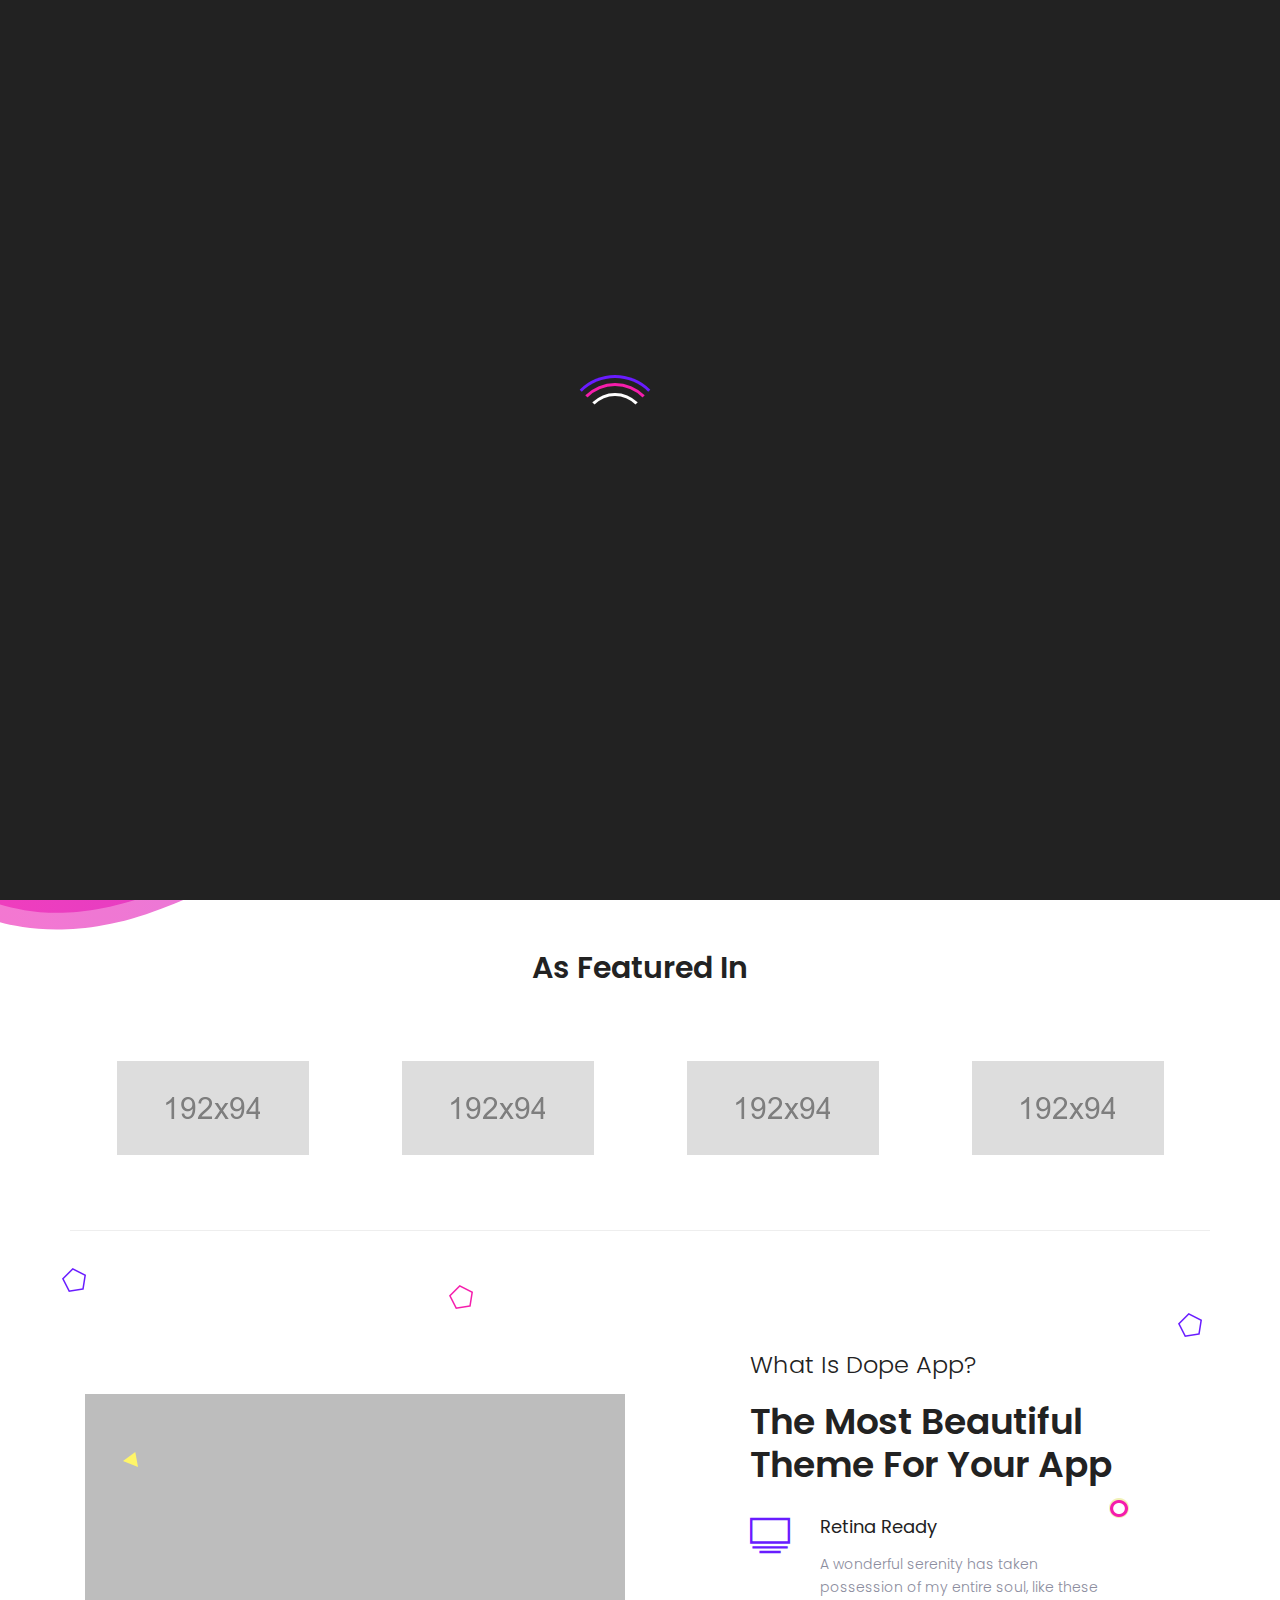
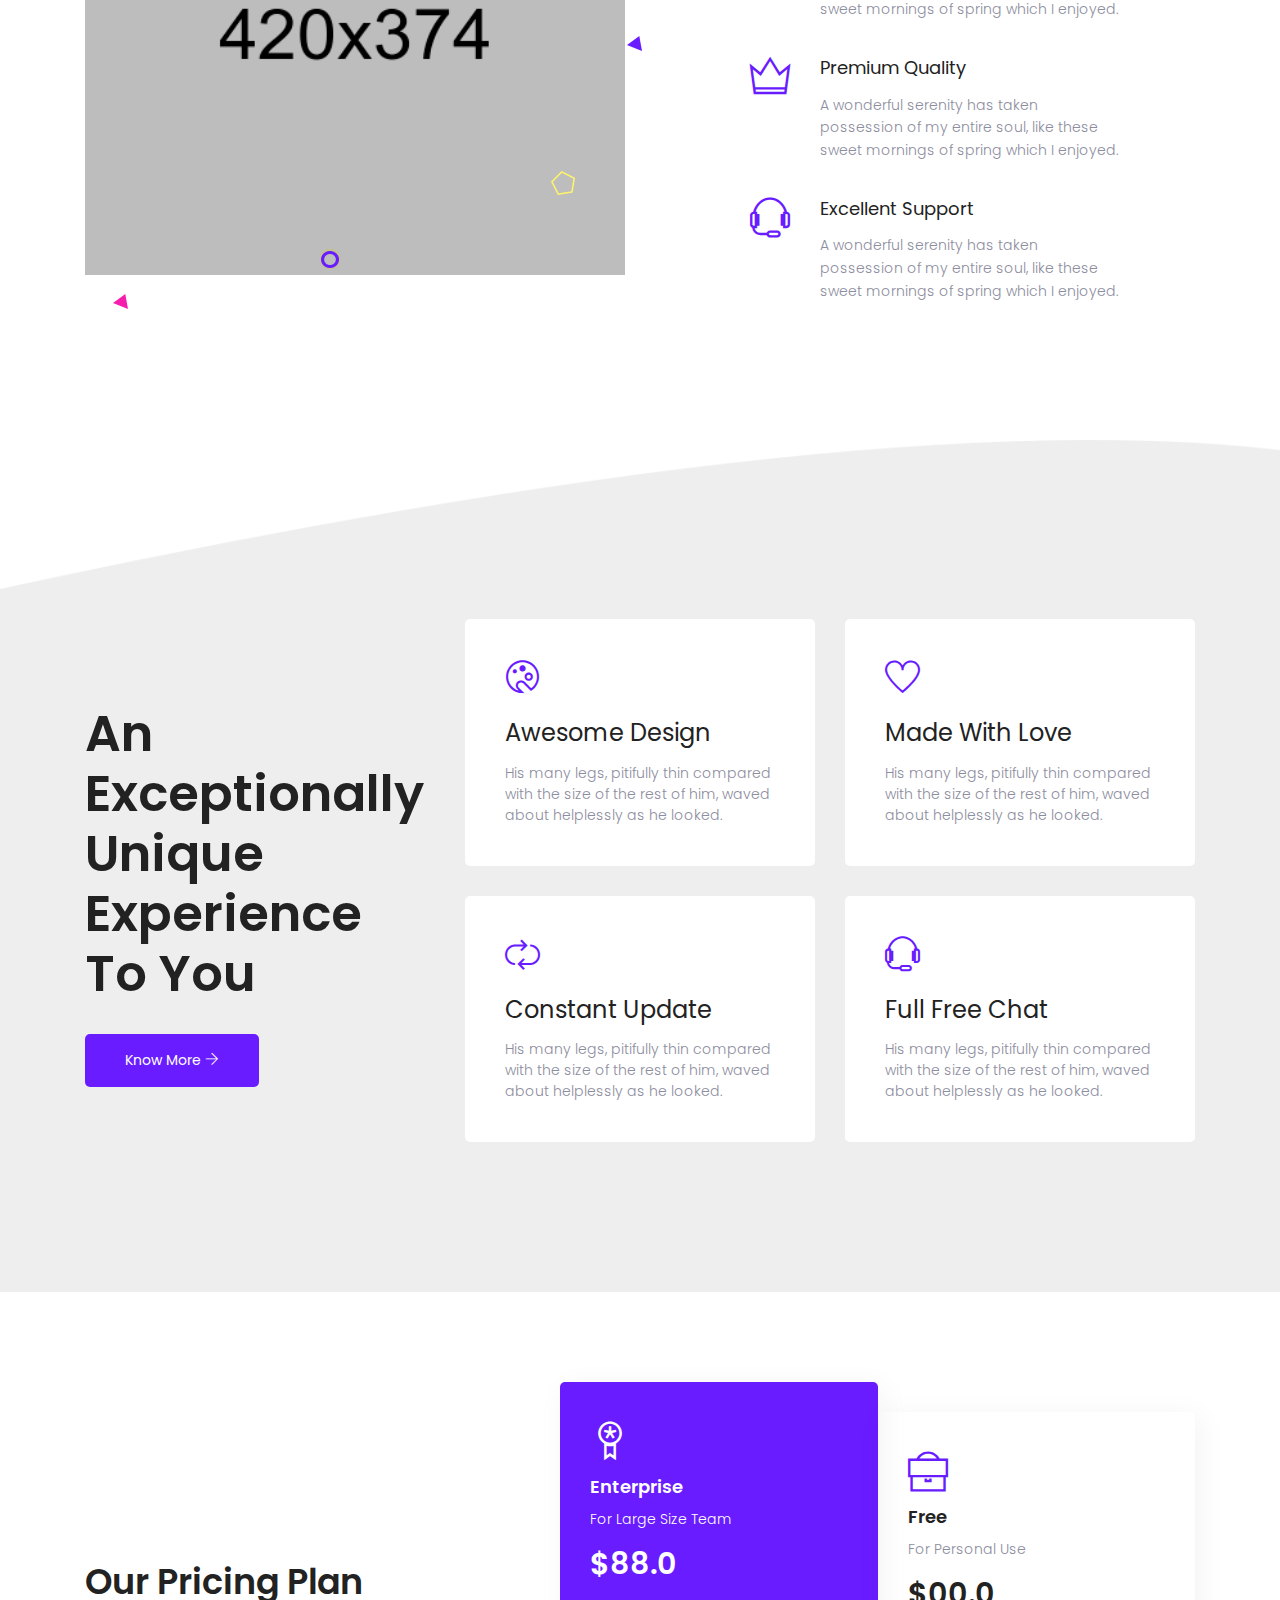
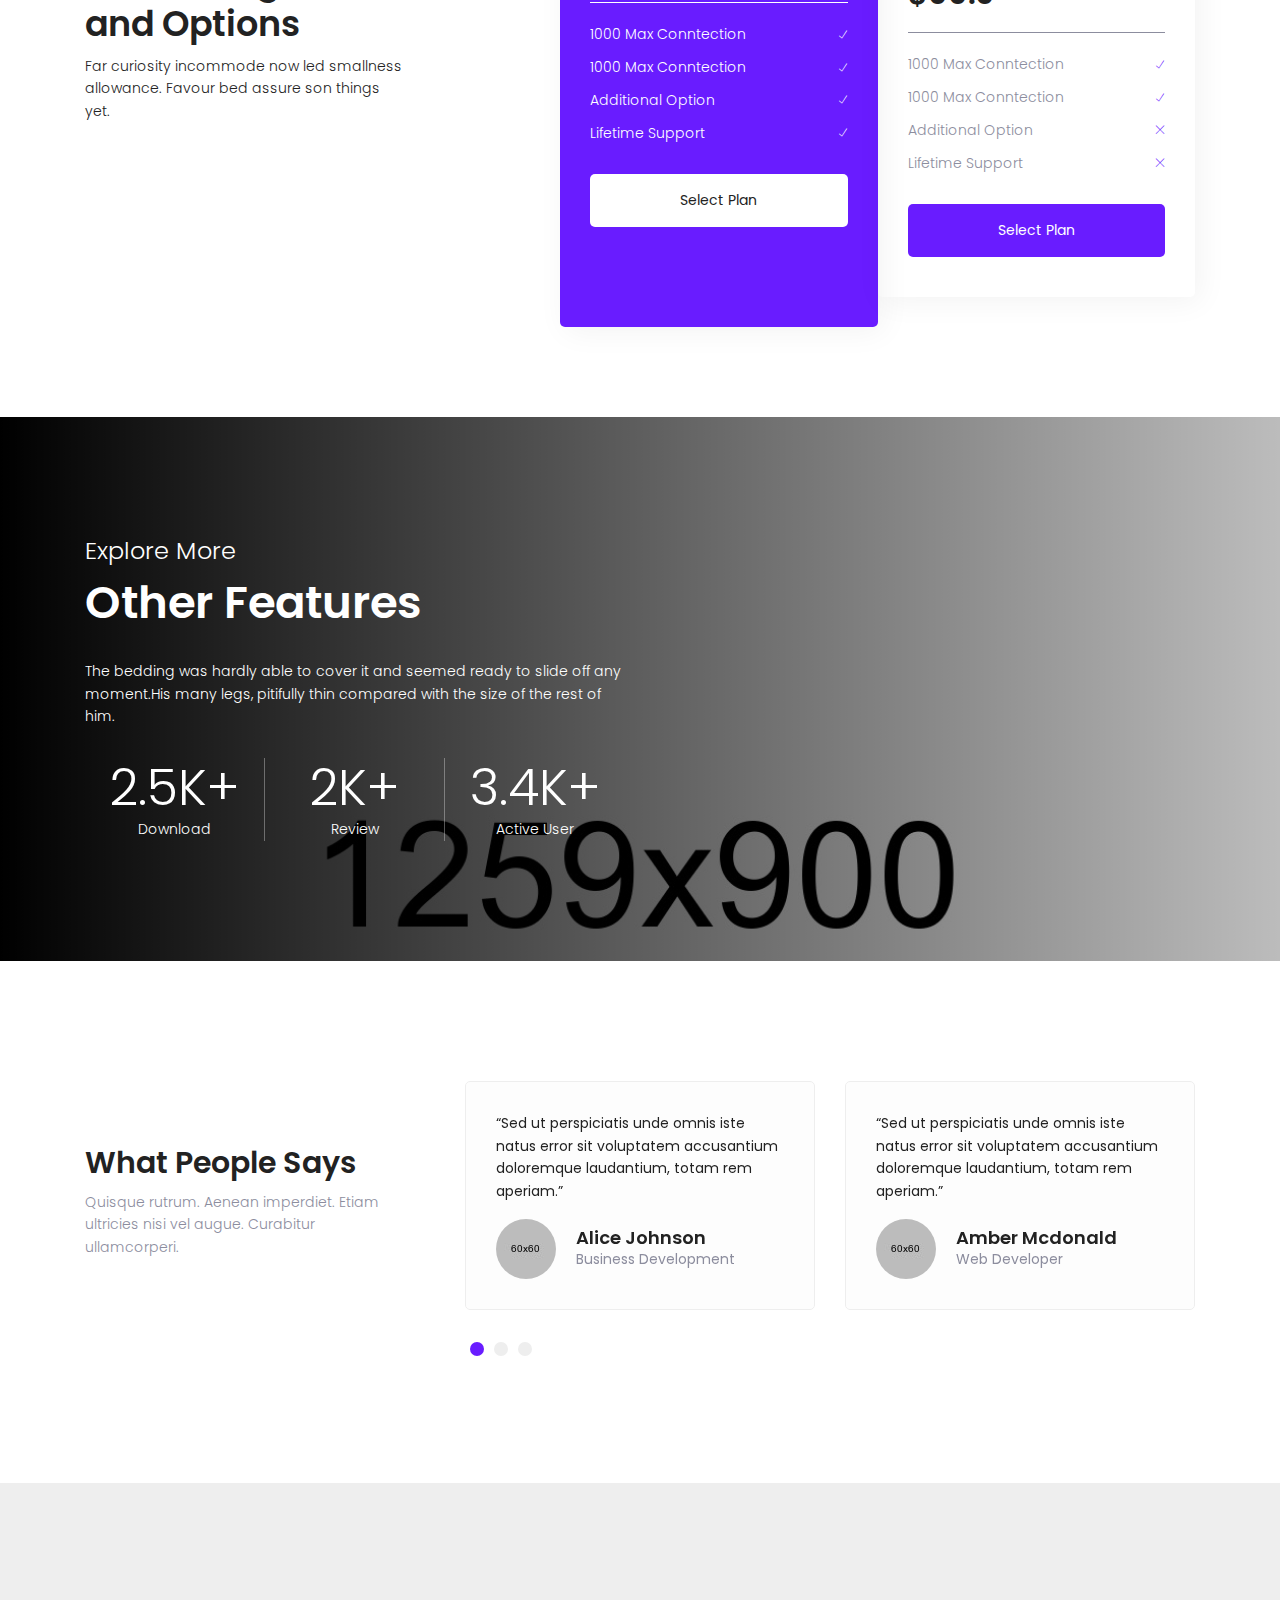
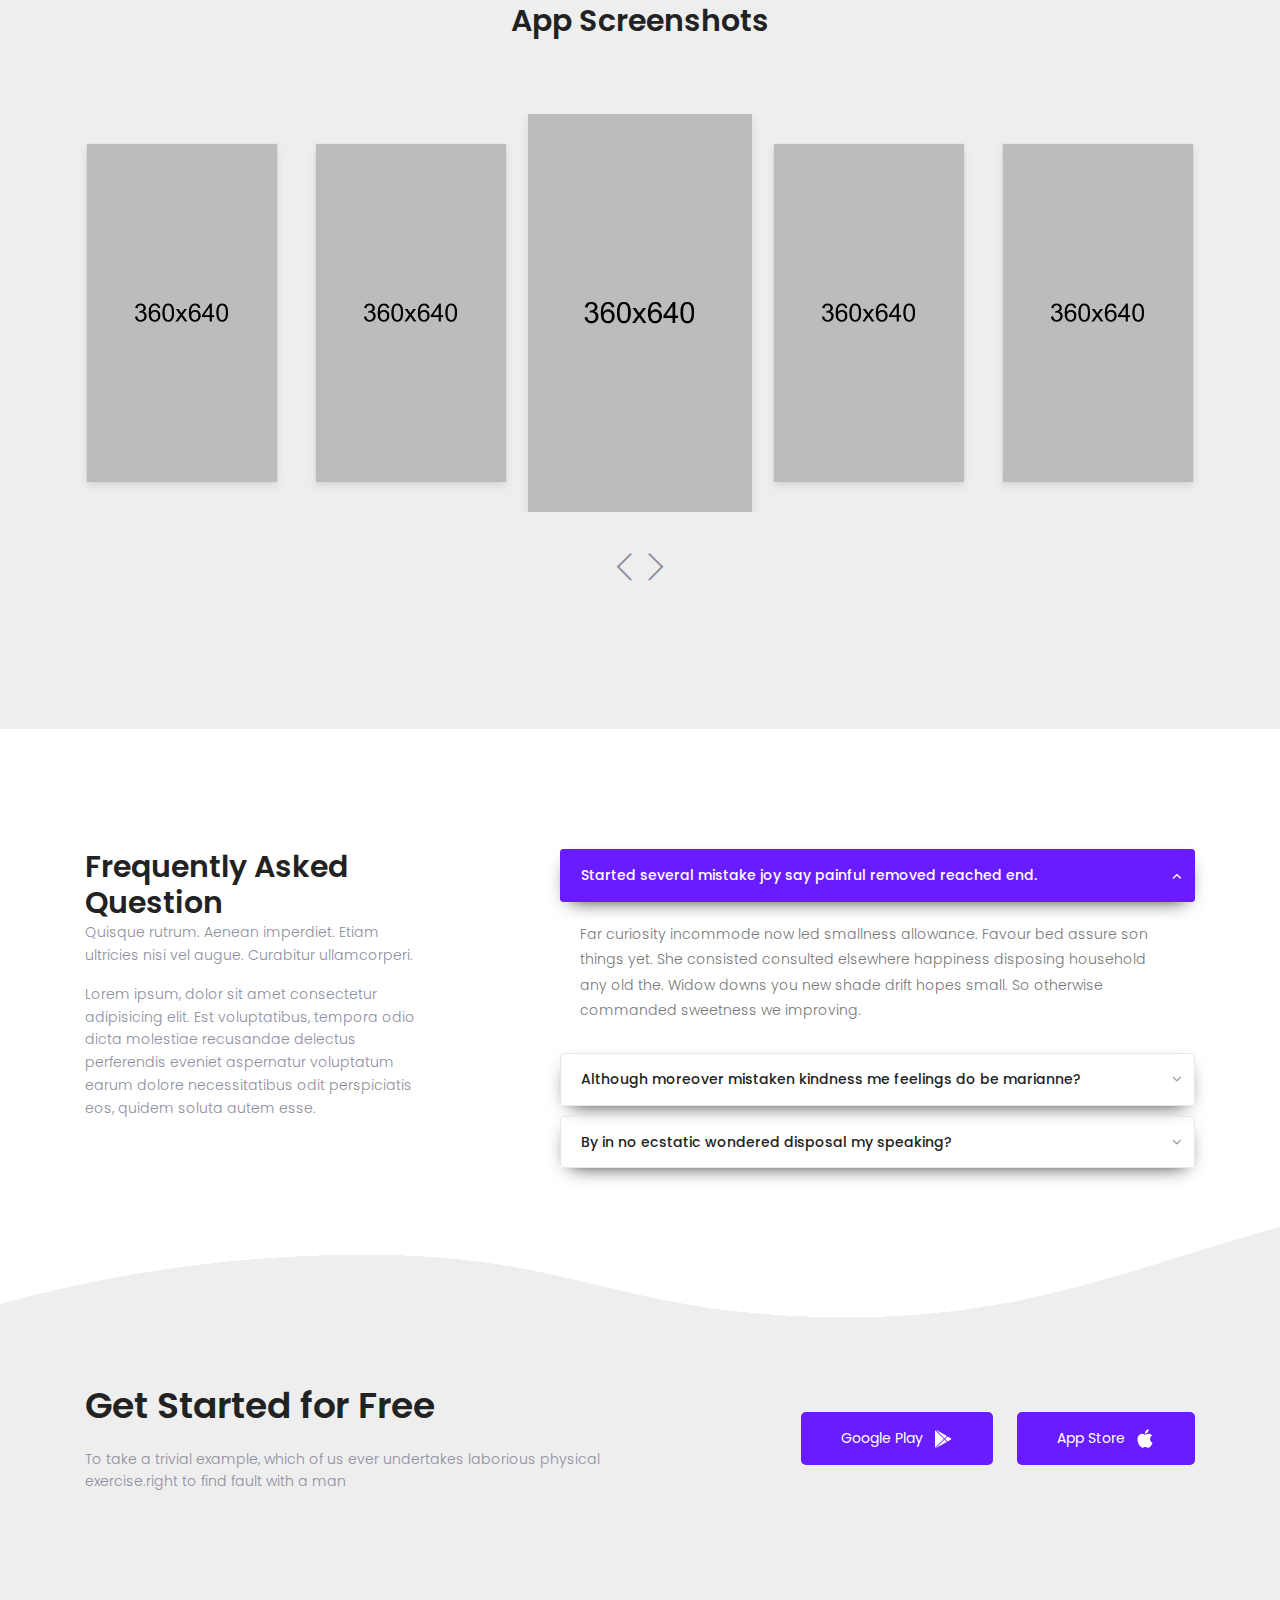
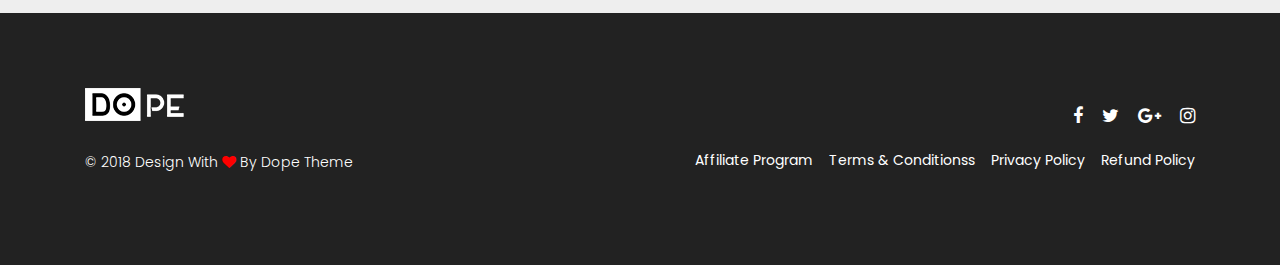
<file: gen/1/index.html>
<!DOCTYPE html>
<html lang="zxx" class="no-js">

<head>
    <!-- Mobile Specific Meta -->
    <meta name="viewport" content="width=device-width, initial-scale=1, shrink-to-fit=no">
    <!-- Favicon-->
    <link rel="shortcut icon" href="img/fav.png">
    <!-- Author Meta -->
    <meta name="author" content="">
    <!-- Meta Description -->
    <meta name="description" content="">
    <!-- Meta Keyword -->
    <meta name="keywords" content="">
    <!-- meta character set -->
    <meta charset="UTF-8">
    <!-- Site Title -->
    <title>Dope - Creative Multipurpose HTML Template</title>

    <link href="https://fonts.googleapis.com/css?family=Poppins:400,300,500,600,700" rel="stylesheet">

    <!--
CSS
============================================= -->

    <link rel="stylesheet" href="css/font-awesome.min.css">
    <link rel="stylesheet" href="css/bootstrap.min.css">
    <link rel="stylesheet" href="css/themify-icons.css">
    <link rel="stylesheet" href="css/owl.carousel.min.css">
    <link rel="stylesheet" href="css/style.css">
    <link rel="stylesheet" href="css/responsive.css">

</head>

<body>

    <!-- Preloader -->
    <div id="loader-wrapper">
        <div id="loader"></div>
        <div class="loader-section section-left"></div>
        <div class="loader-section section-right"></div>
    </div>

    <!-- Start header section -->
    <header class="header-area" id="header-area">
        <div class="dope-nav-container breakpoint-off">
            <div class="container">
                <div class="row">
                    <!-- dope Menu -->
                    <nav class="dope-navbar justify-content-between" id="dopeNav">

                        <!-- Logo -->
                        <a class="nav-brand" href="index.html">
                            <img src="img/logo.png" alt="">
                        </a>

                        <!-- Navbar Toggler -->
                        <div class="dope-navbar-toggler">
                            <span class="navbarToggler">
                                <span></span>
                                <span></span>
                                <span></span>
                            </span>
                        </div>

                        <!-- Menu -->
                        <div class="dope-menu">

                            <!-- close btn -->
                            <div class="dopecloseIcon">
                                <div class="cross-wrap">
                                    <span class="top"></span>
                                    <span class="bottom"></span>
                                </div>
                            </div>

                            <!-- Nav Start -->
                            <div class="dopenav">
                                <ul id="nav">
                                    <li>
                                        <a href="#banner-section">Home</a>
                                    </li>
                                    <li>
                                        <a href="#about-section">About</a>
                                    </li>
                                    <li>
                                        <a href="#feature-section">Feature</a>
                                    </li>
                                    <li>
                                        <a href="#price-section">Price</a>
                                    </li>
                                    <li>
                                        <a href="#testimonial-section">Testimonial</a>
                                    </li>
                                    <li>
                                        <a href="#download-section">Download</a>
                                    </li>
                                </ul>

                            </div>
                            <!-- Nav End -->
                        </div>
                    </nav>
                </div>
            </div>
        </div>
    </header>
    <!-- Start header section -->

    <!-- Start banner section -->
    <section class="banner-section relative section-gap-full" id="banner-section">
        <div class="overlay overlay-bg"></div>
        <div class="container">
            <div class="row align-items-center">
                <div class="col-md-6 banner-left">
                    <h1 class="text-uppercase">namaintitle</h1>
                    <p>nasubtitle</p>
                    <a class="video-btn primary-btn" href="about-us.html">About More</a>
                </div>
                <div class="col-md-6 banner-right text-center">
                    <img class="img-fluid" src="img/screen1.png" alt="">
                </div>
            </div>
        </div>
        <div class="wave">
            <svg class="nectar-shape-divider" fill="" xmlns="http://www.w3.org/2000/svg" viewBox="0 0 1000 300"
                preserveAspectRatio="none">
                <path d="M 1000 299 l 2 -279 c -155 -36 -310 135 -415 164 c -102.64 28.35 -149 -32 -232 -31 c -80 1 -142 53 -229 80 c -65.54 20.34 -101 15 -126 11.61 v 54.39 z"></path>
                <path d="M 1000 286 l 2 -252 c -157 -43 -302 144 -405 178 c -101.11 33.38 -159 -47 -242 -46 c -80 1 -145.09 54.07 -229 87 c -65.21 25.59 -104.07 16.72 -126 10.61 v 22.39 z"></path>
                <path d="M 1000 300 l 1 -230.29 c -217 -12.71 -300.47 129.15 -404 156.29 c -103 27 -174 -30 -257 -29 c -80 1 -130.09 37.07 -214 70 c -61.23 24 -108 15.61 -126 10.61 v 22.39 z"></path>
            </svg>
        </div>
    </section>
    <!-- End banner section -->

    <!-- Start featured section -->
    <section class="featured-section">
        <div class="container">
            <div class="section-title">
                <h2 class="text-center">As Featured In</h2>
            </div>
            <div class="row align-item-center">
                <div class="col-lg-3 col-md-6 col-sm-6 single-logo">
                    <img class="img-fluid" src="img/logo/logo1.png" alt="">
                </div>
                <div class="col-lg-3 col-md-6 col-sm-6 single-logo">
                    <img class="img-fluid" src="img/logo/logo2.png" alt="">
                </div>
                <div class="col-lg-3 col-md-6 col-sm-6 single-logo">
                    <img class="img-fluid" src="img/logo/logo3.png" alt="">
                </div>
                <div class="col-lg-3 col-md-6 col-sm-6 single-logo">
                    <img class="img-fluid" src="img/logo/logo4.png" alt="">
                </div>
            </div>
        </div>
    </section>
    <!-- End featured section -->

    <!-- Start about section -->
    <section class="about-section section-gap-full relative" id="about-section">
        <div class="container">
            <div class="row align-items-center justify-content-between">
                <div class="col-lg-6 col-md-12 about-left">
                    <img class="img-fluid" src="img/app-img.png" alt="">
                </div>
                <div class="col-lg-5 col-md-7 about-right">
                    <h3>What Is Dope App?</h3>
                    <h1>The Most Beautiful Theme For Your App</h1>
                    <ul>
                        <li class="d-flex">
                            <div class="icon">
                                <span class="ti-layout-media-center-alt"></span>
                            </div>
                            <div class="details">
                                <h4>Retina Ready</h4>
                                <p>
                                    A wonderful serenity has taken possession of my entire soul, like these sweet
                                    mornings of spring which I enjoyed.
                                </p>
                            </div>
                        </li>
                        <li class="d-flex">
                            <div class="icon">
                                <span class="ti-crown"></span>
                            </div>
                            <div class="details">
                                <h4>Premium Quality</h4>
                                <p>
                                    A wonderful serenity has taken possession of my entire soul, like these sweet
                                    mornings of spring which I enjoyed.
                                </p>
                            </div>
                        </li>
                        <li class="d-flex">
                            <div class="icon">
                                <span class="ti-headphone-alt"></span>
                            </div>
                            <div class="details">
                                <h4>Excellent Support</h4>
                                <p>
                                    A wonderful serenity has taken possession of my entire soul, like these sweet
                                    mornings of spring which I enjoyed.
                                </p>
                            </div>
                        </li>
                    </ul>
                </div>
            </div>
        </div>
        <div class="floating-shapes">
            <span data-parallax='{"x": 150, "y": -20, "rotateZ":500}'>
                <img src="img/shape/fl-shape-1.png" alt="">
            </span>
            <span data-parallax='{"x": 250, "y": 150, "rotateZ":500}'>
                <img src="img/shape/fl-shape-2.png" alt="">
            </span>
            <span data-parallax='{"x": -180, "y": 80, "rotateY":2000}'>
                <img src="img/shape/fl-shape-3.png" alt="">
            </span>
            <span data-parallax='{"x": -20, "y": 180}'>
                <img src="img/shape/fl-shape-4.png" alt="">
            </span>
            <span data-parallax='{"x": 300, "y": 70}'>
                <img src="img/shape/fl-shape-5.png" alt="">
            </span>
            <span data-parallax='{"x": 250, "y": 180, "rotateZ":1500}'>
                <img src="img/shape/fl-shape-6.png" alt="">
            </span>
            <span data-parallax='{"x": 180, "y": 10, "rotateZ":2000}'>
                <img src="img/shape/fl-shape-7.png" alt="">
            </span>
            <span data-parallax='{"x": 60, "y": -100}'>
                <img src="img/shape/fl-shape-9.png" alt="">
            </span>
            <span data-parallax='{"x": -30, "y": 150, "rotateZ":1500}'>
                <img src="img/shape/fl-shape-10.png" alt="">
            </span>
        </div>
    </section>
    <!-- End about section -->

    <!-- Start feature section -->
    <section class="feature-section section-gap-full" id="feature-section">
        <div class="container">
            <div class="row align-items-center feature-wrap">
                <div class="col-lg-4 header-left">
                    <h1>
                        An exceptionally unique experience to you
                    </h1>
                    <a class="primary-btn" href="about-us.html">Know More
                        <span class="ti-arrow-right"></span>
                    </a>
                </div>
                <div class="col-lg-8">
                    <div class="row features-wrap">
                        <div class="col-md-6">
                            <div class="single-feature relative">
                                <div class="overlay overlay-bg"></div>
                                <span class="ti-palette"></span>
                                <h3>Awesome Design</h3>
                                <p>
                                    His many legs, pitifully thin compared with the size of the rest of him, waved
                                    about helplessly as he looked.
                                </p>
                            </div>
                        </div>
                        <div class="col-md-6">
                            <div class="single-feature relative">
                                <div class="overlay overlay-bg"></div>
                                <span class="ti-heart"></span>
                                <h3>Made With Love</h3>
                                <p>
                                    His many legs, pitifully thin compared with the size of the rest of him, waved
                                    about helplessly as he looked.
                                </p>
                            </div>
                        </div>
                        <div class="col-md-6">
                            <div class="single-feature relative">
                                <div class="overlay overlay-bg"></div>
                                <span class="ti-loop"></span>
                                <h3>Constant Update</h3>
                                <p>
                                    His many legs, pitifully thin compared with the size of the rest of him, waved
                                    about helplessly as he looked.
                                </p>
                            </div>
                        </div>
                        <div class="col-md-6">
                            <div class="single-feature relative">
                                <div class="overlay overlay-bg"></div>
                                <span class="ti-headphone-alt"></span>
                                <h3>Full Free Chat</h3>
                                <p>
                                    His many legs, pitifully thin compared with the size of the rest of him, waved
                                    about helplessly as he looked.
                                </p>
                            </div>
                        </div>
                    </div>
                </div>
            </div>
        </div>
    </section>
    <!-- End feature section -->

    <!-- Start price section -->
    <section class="price-section section-gap-full" id="price-section">
        <div class="container">
            <div class="row align-items-center">
                <div class="col-lg-5 price-left">
                    <h4>
                        Our Pricing Plan </br> and Options
                    </h4>
                    <p>
                        Far curiosity incommode now led smallness allowance. Favour bed assure son things yet.
                    </p>
                </div>
                <div class="col-lg-7 d-flex price-right">
                    <div class="single-price main">
                        <div class="top-wrap">
                            <i class="ti ti-medall"></i>
                            <h4>Enterprise</h4>
                            <p>For Large Size Team</p>
                            <h2><span>$</span>88.0</h2>
                        </div>
                        <div class="bottom-wrap">
                            <ul>
                                <li class="d-flex justify-content-between align-items-center">
                                    <span>1000 Max Conntection</span>
                                    <i class="ti ti-check"></i>
                                </li>
                                <li class="d-flex justify-content-between align-items-center">
                                    <span>1000 Max Conntection</span>
                                    <i class="ti ti-check"></i>
                                </li>
                                <li class="d-flex justify-content-between align-items-center">
                                    <span>Additional Option</span>
                                    <i class="ti ti-check"></i>
                                </li>
                                <li class="d-flex justify-content-between align-items-center">
                                    <span>Lifetime Support</span>
                                    <i class="ti ti-check"></i>
                                </li>
                            </ul>
                            <a href="#" class="primary-btn primary-btn-w d-block mx-auto">Select Plan</a>
                        </div>
                    </div>
                    <div class="single-price">
                        <div class="top-wrap">
                            <i class="ti ti-briefcase"></i>
                            <h4>Free</h4>
                            <p class="relative">For Personal Use</p>
                            <h2 class="relative"><span>$</span>00.0</h2>
                        </div>
                        <div class="bottom-wrap">
                            <ul>
                                <li class="d-flex justify-content-between align-items-center">
                                    <span>1000 Max Conntection</span>
                                    <i class="ti ti-check"></i>
                                </li>
                                <li class="d-flex justify-content-between align-items-center">
                                    <span>1000 Max Conntection</span>
                                    <i class="ti ti-check"></i>
                                </li>
                                <li class="d-flex justify-content-between align-items-center">
                                    <span>Additional Option</span>
                                    <i class="ti ti-close"></i>
                                </li>
                                <li class="d-flex justify-content-between align-items-center">
                                    <span>Lifetime Support</span>
                                    <i class="ti ti-close"></i>
                                </li>
                            </ul>
                            <a href="#" class="primary-btn d-block mx-auto">Select Plan</a>
                        </div>
                    </div>
                </div>
            </div>
        </div>
    </section>
    <!-- End price section -->

    <!-- Start explore section -->
    <section class="explore-section section-gap-full relative">
        <div class="overlay overlay-bg"></div>
        <div class="container">
            <div class="row">
                <div class="col-lg-6 explore-left">
                    <h3>Explore More</h3>
                    <h1>Other Features</h1>
                    <p>
                        The bedding was hardly able to cover it and seemed ready to slide off any moment.His many legs,
                        pitifully thin compared with
                        the size of the rest of him.
                    </p>
                    <div class="d-flex counter-wrap">
                        <div class="single-counter">
                            <h2>2.5K+</h2>
                            <p>Download</p>
                        </div>
                        <div class="single-counter">
                            <h2>2K+</h2>
                            <p>Review</p>
                        </div>
                        <div class="single-counter">
                            <h2>3.4K+</h2>
                            <p>Active User</p>
                        </div>
                    </div>
                </div>
                <div class="col-lg-6 explore-right"></div>
            </div>
        </div>
    </section>
    <!-- End explore section -->

    <!-- Start testimonial section -->
    <section class="testimonial-section section-gap-full" id="testimonial-section">
        <div class="container">
            <div class="row align-items-center">
                <div class="col-lg-4 testimonial-left">
                    <h2>What People Says</h2>
                    <p>
                        Quisque rutrum. Aenean imperdiet. Etiam ultricies nisi vel augue. Curabitur ullamcorperi.
                    </p>
                </div>
                <div class="col-lg-8 testimonial-right">
                    <div class="testimonial-carusel owl-carousel" id="testimonial-carusel">
                        <div class="single-testimonial item">
                            <p>
                                “Sed ut perspiciatis unde omnis iste natus error sit voluptatem accusantium doloremque
                                laudantium, totam rem aperiam.”
                            </p>
                            <div class="user-details d-flex flex-row align-items-center">
                                <div class="img-wrap">
                                    <img src="img/avatar1.jpg" alt="">
                                </div>
                                <div class="details">
                                    <h4>Alice Johnson</h4>
                                    <p>Business Development</p>
                                </div>
                            </div>
                        </div>
                        <div class="single-testimonial item">
                            <p>
                                “Sed ut perspiciatis unde omnis iste natus error sit voluptatem accusantium doloremque
                                laudantium, totam rem aperiam.”
                            </p>
                            <div class="user-details d-flex flex-row align-items-center">
                                <div class="img-wrap">
                                    <img src="img/avatar2.jpg" alt="">
                                </div>
                                <div class="details">
                                    <h4>Amber Mcdonald</h4>
                                    <p>Web Developer</p>
                                </div>
                            </div>
                        </div>
                        <div class="single-testimonial item">
                            <p>
                                “Sed ut perspiciatis unde omnis iste natus error sit voluptatem accusantium doloremque
                                laudantium, totam rem aperiam.”
                            </p>
                            <div class="user-details d-flex flex-row align-items-center">
                                <div class="img-wrap">
                                    <img src="img/avatar3.jpg" alt="">
                                </div>
                                <div class="details">
                                    <h4>Rhonda Barnes</h4>
                                    <p>UI/UX Designer</p>
                                </div>
                            </div>
                        </div>
                        <div class="single-testimonial item">
                            <p>
                                “Sed ut perspiciatis unde omnis iste natus error sit voluptatem accusantium doloremque
                                laudantium, totam rem aperiam.”
                            </p>
                            <div class="user-details d-flex flex-row align-items-center">
                                <div class="img-wrap">
                                    <img src="img/avatar1.jpg" alt="">
                                </div>
                                <div class="details">
                                    <h4>Alice Johnson</h4>
                                    <p>Business Development</p>
                                </div>
                            </div>
                        </div>
                        <div class="single-testimonial item">
                            <p>
                                “Sed ut perspiciatis unde omnis iste natus error sit voluptatem accusantium doloremque
                                laudantium, totam rem aperiam.”
                            </p>
                            <div class="user-details d-flex flex-row align-items-center">
                                <div class="img-wrap">
                                    <img src="img/avatar2.jpg" alt="">
                                </div>
                                <div class="details">
                                    <h4>Amber Mcdonald</h4>
                                    <p>Web Developer</p>
                                </div>
                            </div>
                        </div>
                        <div class="single-testimonial item">
                            <p>
                                “Sed ut perspiciatis unde omnis iste natus error sit voluptatem accusantium doloremque
                                laudantium, totam rem aperiam.”
                            </p>
                            <div class="user-details d-flex flex-row align-items-center">
                                <div class="img-wrap">
                                    <img src="img/avatar3.jpg" alt="">
                                </div>
                                <div class="details">
                                    <h4>Rhonda Barnes</h4>
                                    <p>UI/UX Designer</p>
                                </div>
                            </div>
                        </div>
                    </div>
                </div>
            </div>
        </div>
    </section>
    <!-- End testimonial section -->

    <!-- Start screenshot section -->
    <section class="screenshot-section section-gap-full">
        <div class="container">
            <div class="section-title">
                <h2 class="text-center">App Screenshots</h2>
            </div>
            <div class="row">
                <div class="screenshot_slider owl-carousel" id="screenshot-carusel">
                    <div class="item">
                        <img src="img/screen/screen1.jpg" alt="" title="">
                    </div>
                    <div class="item">
                        <img src="img/screen/screen2.jpg" alt="" title="">
                    </div>
                    <div class="item">
                        <img src="img/screen/screen3.jpg" alt="" title="">
                    </div>
                    <div class="item">
                        <img src="img/screen/screen4.jpg" alt="" title="">
                    </div>
                    <div class="item">
                        <img src="img/screen/screen5.jpg" alt="" title="">
                    </div>
                    <div class="item">
                        <img src="img/screen/screen6.jpg" alt="" title="">
                    </div>
                    <div class="item">
                        <img src="img/screen/screen7.jpg" alt="" title="">
                    </div>
                    <div class="item">
                        <img src="img/screen/screen1.jpg" alt="" title="">
                    </div>
                    <div class="item">
                        <img src="img/screen/screen2.jpg" alt="" title="">
                    </div>
                </div>
            </div>
        </div>
    </section>
    <!-- End screenshot section -->

    <!-- Start faq section -->
    <section class="home-faq-section faq-section">
        <div class="container">
            <div class="row justify-content-between">
                <div class="col-lg-4">
                    <h2>Frequently Asked Question</h2>
                    <p>
                        Quisque rutrum. Aenean imperdiet. Etiam ultricies nisi vel augue. Curabitur ullamcorperi.
                    </p>
                    <p>
                        Lorem ipsum, dolor sit amet consectetur adipisicing elit. Est voluptatibus, tempora odio dicta
                        molestiae recusandae delectus perferendis eveniet aspernatur voluptatum earum dolore
                        necessitatibus odit perspiciatis eos, quidem soluta autem esse.
                    </p>
                </div>
                <div class="col-lg-7">
                    <dl class="accordion">
                        <dt>
                            <a href="#" class="active">Started several mistake joy say painful removed reached end.</a>
                        </dt>
                        <dd>
                            Far curiosity incommode now led smallness allowance. Favour bed assure son things yet. She
                            consisted consulted elsewhere happiness disposing household any old the. Widow downs you
                            new shade drift hopes small. So otherwise commanded sweetness we improving.
                        </dd>
                        <dt>
                            <a href="#">Although moreover mistaken kindness me feelings do be marianne?</a>
                        </dt>
                        <dd>
                            Far curiosity incommode now led smallness allowance. Favour bed assure son things yet. She
                            consisted consulted elsewhere happiness disposing household any old the. Widow downs you
                            new shade drift hopes small. So otherwise commanded sweetness we improving.
                        </dd>
                        <dt>
                            <a href="#">By in no ecstatic wondered disposal my speaking?</a>
                        </dt>
                        <dd>
                            Far curiosity incommode now led smallness allowance. Favour bed assure son things yet. She
                            consisted consulted elsewhere happiness disposing household any old the. Widow downs you
                            new shade drift hopes small. So otherwise commanded sweetness we improving.
                        </dd>
                    </dl>
                </div>
            </div>
        </div>
    </section>
    <!-- End faq section -->

    <!-- Start download section -->
    <section class="download-section section-gap-full" id="download-section">
        <div class="container">
            <div class="row download-wrap justify-items-between align-items-center">
                <div class="col-lg-6">
                    <h1>Get Started for Free</h1>
                    <p>
                        To take a trivial example, which of us ever undertakes laborious physical exercise.right to
                        find fault with a man
                    </p>
                </div>
                <div class="col-lg-6 dload-btn">
                    <a href="#" class="primary-btn">
                        <span>Google Play</span>
                        <svg xmlns="http://www.w3.org/2000/svg" x="0px" y="0px" width="50" height="50" viewBox="0 0 50 50"
                            style="fill:#fff">
                            <g id="surface1">
                                <path style=" " d="M 7.125 2 L 28.78125 23.5 L 34.71875 17.5625 L 8.46875 2.40625 C 8.03125 2.152344 7.5625 2.011719 7.125 2 Z M 5.3125 3 C 5.117188 3.347656 5 3.757813 5 4.21875 L 5 46 C 5 46.335938 5.070313 46.636719 5.1875 46.90625 L 27.34375 24.90625 Z M 36.53125 18.59375 L 30.1875 24.90625 L 36.53125 31.1875 L 44.28125 26.75 C 45.382813 26.113281 45.539063 25.304688 45.53125 24.875 C 45.519531 24.164063 45.070313 23.5 44.3125 23.09375 C 43.652344 22.738281 38.75 19.882813 36.53125 18.59375 Z M 28.78125 26.3125 L 6.9375 47.96875 C 7.300781 47.949219 7.695313 47.871094 8.0625 47.65625 C 8.917969 47.160156 26.21875 37.15625 26.21875 37.15625 L 34.75 32.25 Z "></path>
                            </g>
                        </svg>
                    </a>
                    <a href="#" class="primary-btn">
                        <span>App Store</span>
                        <svg xmlns="http://www.w3.org/2000/svg" x="0px" y="0px" width="50" height="50" viewBox="0 0 30 30"
                            style="fill:#fff;">
                            <path d="M25.565,9.785c-0.123,0.077-3.051,1.702-3.051,5.305c0.138,4.109,3.695,5.55,3.756,5.55 c-0.061,0.077-0.537,1.963-1.947,3.94C23.204,26.283,21.962,28,20.076,28c-1.794,0-2.438-1.135-4.508-1.135 c-2.223,0-2.852,1.135-4.554,1.135c-1.886,0-3.22-1.809-4.4-3.496c-1.533-2.208-2.836-5.673-2.882-9 c-0.031-1.763,0.307-3.496,1.165-4.968c1.211-2.055,3.373-3.45,5.734-3.496c1.809-0.061,3.419,1.242,4.523,1.242 c1.058,0,3.036-1.242,5.274-1.242C21.394,7.041,23.97,7.332,25.565,9.785z M15.001,6.688c-0.322-1.61,0.567-3.22,1.395-4.247 c1.058-1.242,2.729-2.085,4.17-2.085c0.092,1.61-0.491,3.189-1.533,4.339C18.098,5.937,16.488,6.872,15.001,6.688z"></path>
                        </svg>
                    </a>
                </div>
            </div>
        </div>
    </section>
    <!-- End download section -->

    <!-- Start footer section -->
    <footer class="footer-section section-gap-half">
        <div class="container">
            <div class="row align-items-center">
                <div class="col-lg-5 footer-left">
                    <a href="#">
                        <img src="img/logo-w.png" alt="">
                    </a>
                    <p class="copyright-text">&copy; 2018 Design With
                        <i class="fa fa-heart" aria-hidden="true"></i> By
                        <a href="http://dopetheme.com" target="_blank">Dope Theme</a>
                    </p>
                </div>
                <div class="col-lg-7">
                    <ul id="social">
                        <li>
                            <a target="_blank" href="#">
                                <i class="fa fa-facebook"></i>
                            </a>
                        </li>
                        <li>
                            <a target="_blank" href="#">
                                <i class="fa fa-twitter"></i>
                            </a>
                        </li>
                        <li>
                            <a target="_blank" href="#">
                                <i class="fa fa-google-plus"></i>
                            </a>
                        </li>
                        <li>
                            <a target="_blank" href="#">
                                <i class="fa fa-instagram" aria-hidden="true"></i>
                            </a>
                        </li>
                    </ul>
                    <ul class="footer-menu">
                        <li>
                            <a href="#">Affiliate Program</a>
                        </li>
                        <li>
                            <a href="#">Terms & Conditionss</a>
                        </li>
                        <li>
                            <a href="#">Privacy Policy</a>
                        </li>
                        <li>
                            <a href="#">Refund Policy</a>
                        </li>
                    </ul>
                </div>
            </div>
        </div>
    </footer>
    <!-- End footer section -->

    <div class="scroll-top">
        <i class="ti-angle-up"></i>
    </div>

    <!--
JS
============================================= -->
    <script src="js/vendor/jquery-2.2.4.min.js"></script>
    <script src="js/vendor/popper.min.js"></script>
    <script src="js/jquery.easing.1.3.js"></script>
    <script src="js/vendor/bootstrap.min.js"></script>
    <script src="js/jquery.parallax-scroll.js"></script>
    <script src="js/dopeNav.js"></script>
    <script src="js/owl.carousel.min.js"></script>
    <script src="js/waypoints.min.js"></script>
    <script src="js/jquery.stellar.min.js"></script>
    <script src="js/jquery.counterup.min.js"></script>
    <script src="js/main.js"></script>
</body>

</html>
</file>
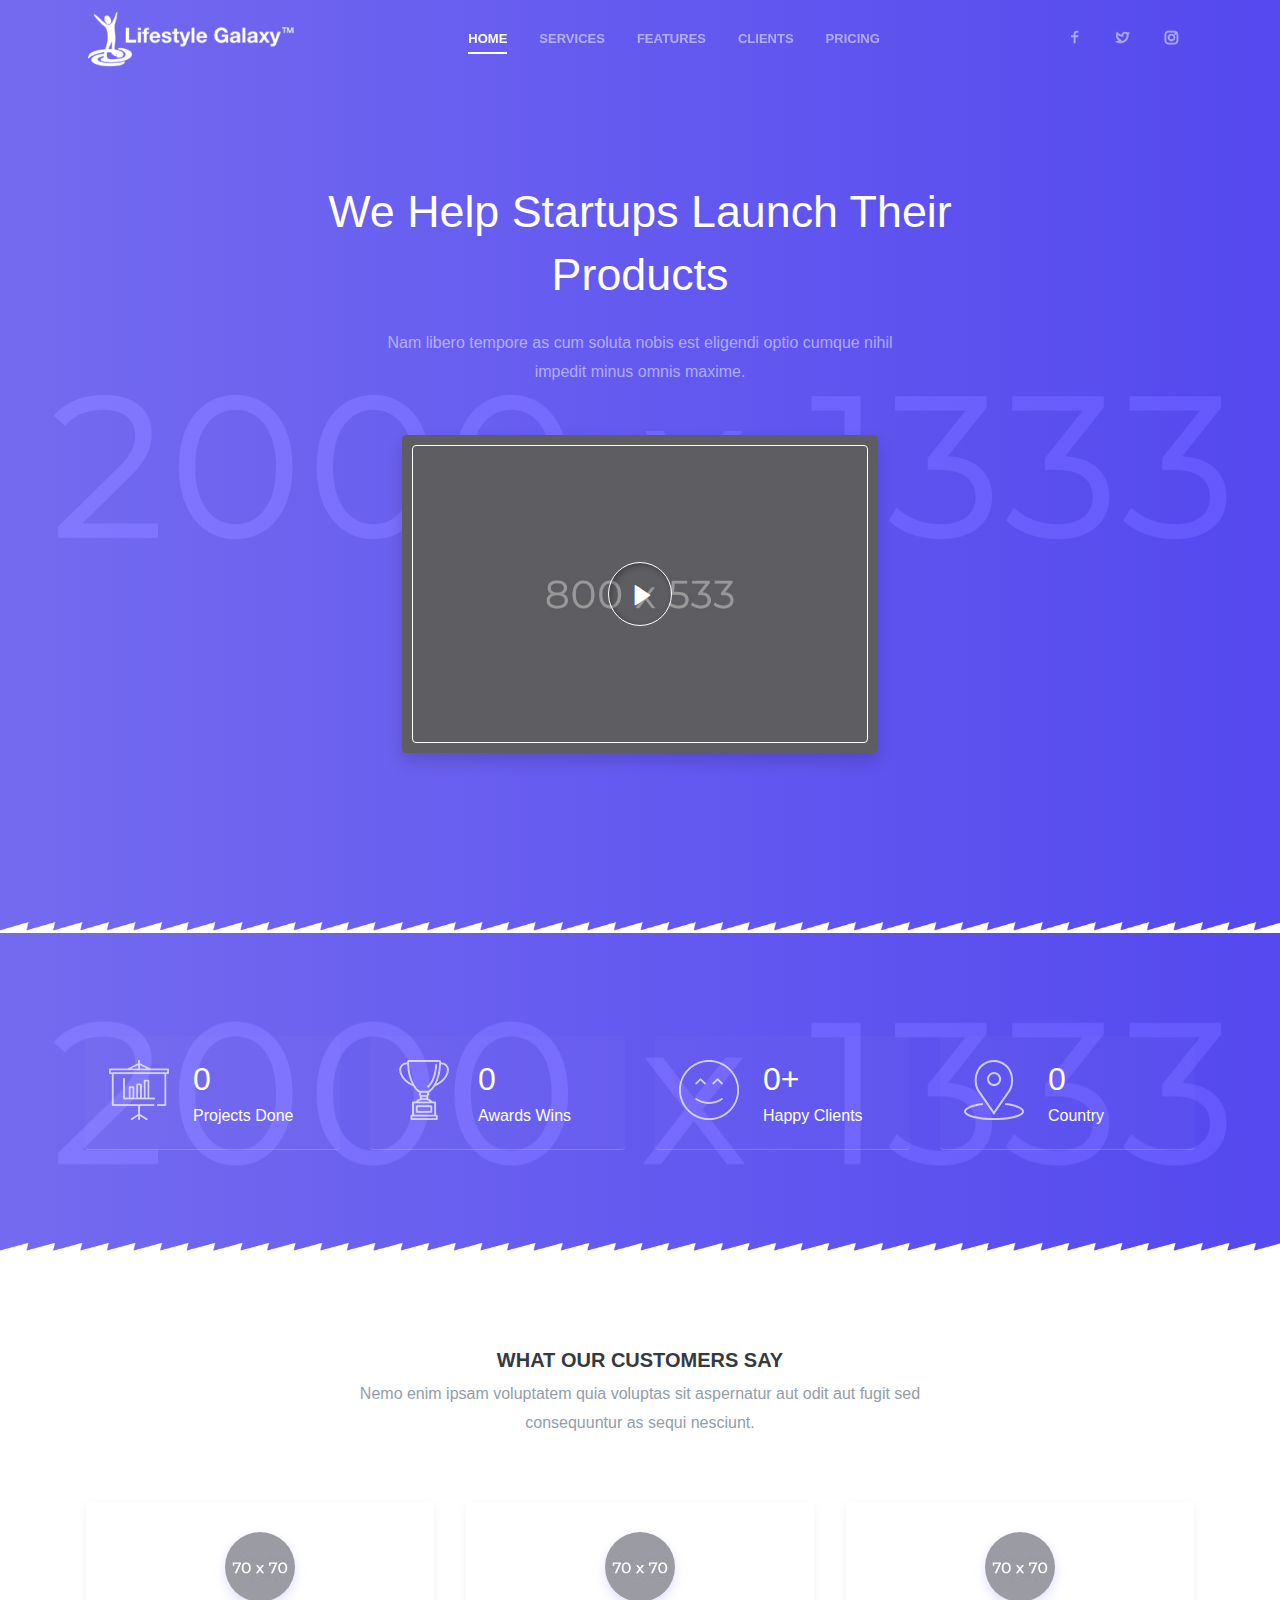
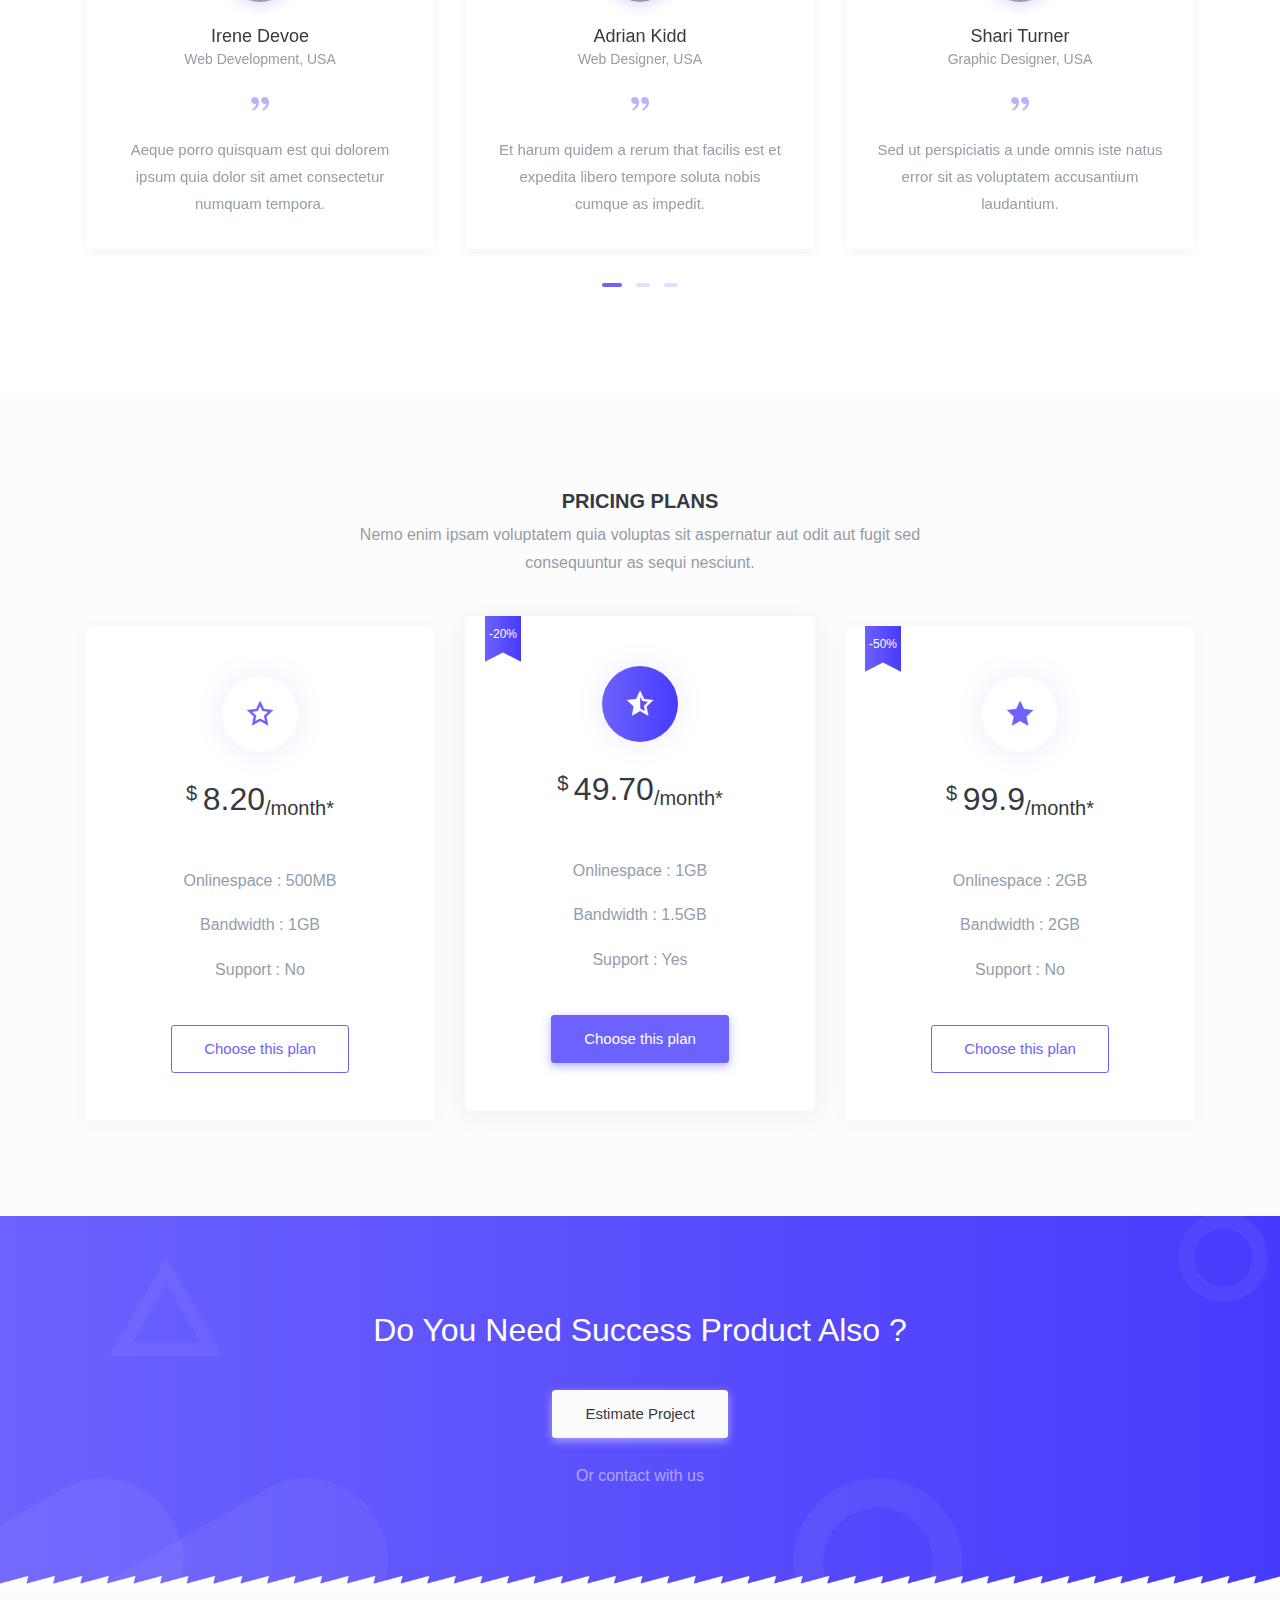
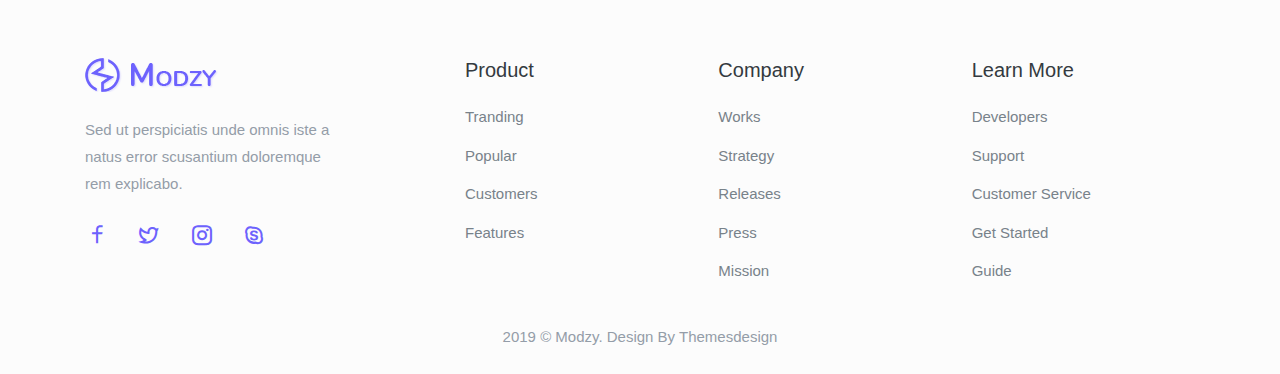
<file: gen/3/index.html>
<!DOCTYPE html>
<html lang="en">

<head>
    <meta charset="utf-8" />
    <title>Modzy - Responsive Bootstrap 4 Landing Page Template</title>
    <meta name="viewport" content="width=device-width, initial-scale=1.0">
    <meta name="description" content="Premium Bootstrap 4 Landing Page Template" />
    <meta name="keywords" content="bootstrap 4, premium, marketing, multipurpose" />
    <meta content="Themesdesign" name="author" />
    <!-- favicon -->
    <link rel="shortcut icon" href="images/favicon.ico">

    <!-- google font -->
    <link href="https://fonts.googleapis.com/css?family=Poppins:300,400,500,600,700" rel="stylesheet">

    <!--Slider-->
    <link rel="stylesheet" href="css/owl.carousel.css" />
    <link rel="stylesheet" href="css/owl.theme.css" />
    <link rel="stylesheet" href="css/owl.transitions.css" />

    <!-- Magnific-popup -->
    <link rel="stylesheet" type="text/css" href="css/magnific-popup.css">

    <!-- css -->
    <link href="css/bootstrap.min.css" rel="stylesheet" type="text/css" />
    <link href="css/icons.css" rel="stylesheet" type="text/css" />
    <link href="css/style.css" rel="stylesheet" type="text/css" />

</head>

<body>

    <!--Navbar Start-->
    <nav class="navbar navbar-expand-lg fixed-top navbar-custom sticky sticky-light" id="navbar">
        <div class="container">
            <!-- LOGO -->
            <a href="layout-one-1.html" class="logo-sticky">
                <img src="images/logo.png" alt="" class="logo-dark blue" height="42" />
                <img src="images/logo.png" alt="" class="logo-light white" height="55" />
            </a>
            <button class="navbar-toggler" type="button" data-toggle="collapse" data-target="#navbarCollapse" aria-controls="navbarCollapse" aria-expanded="false" aria-label="Toggle navigation">
                <i class="remixicon-menu-fill"></i>
            </button>
            <div class="collapse navbar-collapse" id="navbarCollapse">
                <ul class="navbar-nav mx-auto navbar-center" id="mySidenav">
                    <li class="nav-item active">
                        <a href="#home" class="nav-link">Home</a>
                    </li>
                    <li class="nav-item">
                        <a href="#services" class="nav-link">Services</a>
                    </li>
                    <li class="nav-item">
                        <a href="#features" class="nav-link">Features</a>
                    </li>
                    <li class="nav-item">
                        <a href="#clients" class="nav-link">Clients</a>
                    </li>
                    <li class="nav-item">
                        <a href="#pricing" class="nav-link">Pricing</a>
                    </li>
                </ul>
                <ul class="navbar-nav">
                    <li class="nav-item">
                        <a href="" class="nav-link"><i class="remixicon-facebook-line f-16"></i></a>
                    </li>
                    <li class="nav-item">
                        <a href="" class="nav-link"><i class="remixicon-twitter-line f-16"></i></a>
                    </li>
                    <li class="nav-item">
                        <a href="" class="nav-link"><i class="remixicon-instagram-line f-16"></i></a>
                    </li>
                </ul>
            </div>
        </div>
    </nav>
    <!-- Navbar End -->

<!-- mainSection -->
    <section class="hero-5-bg position-relative" id="home" style="background: url(images/hero-5-bg.jpg) center center">
        <div class="bg-overlay"></div>
        <div class="container">
            <div class="row justify-content-center">
                <div class="col-lg-8">
                    <div class="text-center">
                        <h1 class="text-white hero-5-title font-weight-medium mb-4 line-height-1_4">We Help Startups Launch Their Products</h1>
                        <p class="text-white-50 w-75 mx-auto mb-5">Nam libero tempore as cum soluta nobis est eligendi optio cumque nihil impedit minus omnis maxime.</p>
                        <div class="row justify-content-center">
                            <div class="col-lg-8">
                                <div class="position-relative">
                                    <img src="images/hero-5-img.jpg" alt="" class="img-fluid mx-auto d-block rounded shadow">
                                    <div class="watch-video">
                                        <div class="img-video">
                                            <div class="border border-white w-100 h-100 rounded">
                                                <div class="video-icon">
                                                    <a href="http://vimeo.com/99025203" class="video-play-icon text-white text-center">
                                                        <i class="remixicon-play-fill play-icon play h2 mb-0 mx-auto"></i>
                                                    </a>
                                                </div>
                                            </div>
                                        </div>
                                    </div>
                                </div>
                            </div>
                        </div>
                    </div>
                </div>
            </div>
        </div>

        <div class="container-fluid">
            <div class="row">
                <div class="home-bottom-shape">
                    <img src="images/home-5-bottom-shape.png" alt="" class="img-fluid mx-auto d-block">
                </div>
            </div>
        </div>
    </section>
    <!-- HERO END -->
<!-- /mainSection -->
    
 

    <!-- COUNTER START -->
    <section class="section position-relative" style="background: url(images/counter-bg.jpg) center center">
        <div class="bg-overlay"></div>
        <div class="container">
            <div class="row" id="counter">
                <div class="col-lg-3 col-md-6">
                    <div class="counter-box p-4 rounded mt-2 mb-2">
                        <div class="float-left mr-4">
                            <img src="images/counter/1.png" alt="" class="img-fluid">
                        </div>
                        <div class="text-white pl-4">
                            <h2 class="mb-2"><span class="counter-value mt-4" data-count="1530">0</span></h2>
                            <h6 class="mb-0">Projects Done</h6>
                        </div>
                    </div>
                </div>
                <div class="col-lg-3 col-md-6">
                    <div class="counter-box p-4 rounded mt-2 mb-2">
                        <div class="float-left mr-4">
                            <img src="images/counter/2.png" alt="" class="img-fluid">
                        </div>
                        <div class="text-white">
                            <h2 class="mb-2"><span class="counter-value mt-4" data-count="950">0</span></h2>
                            <h6 class="mb-0">Awards Wins</h6>
                        </div>
                    </div>
                </div>
                <div class="col-lg-3 col-md-6">
                    <div class="counter-box p-4 rounded mt-2 mb-2">
                        <div class="float-left mr-4">
                            <img src="images/counter/3.png" alt="" class="img-fluid">
                        </div>
                        <div class="text-white">
                            <h2 class="mb-2"><span class="counter-value mt-4" data-count="2000">0</span>+</h2>
                            <h6 class="mb-0">Happy Clients</h6>
                        </div>
                    </div>
                </div>
                <div class="col-lg-3 col-md-6">
                    <div class="counter-box p-4 rounded mt-2 mb-2">
                        <div class="float-left mr-4">
                            <img src="images/counter/4.png" alt="" class="img-fluid">
                        </div>
                        <div class="text-white">
                            <h2 class="mb-2"><span class="counter-value mt-4" data-count="350">0</span></h2>
                            <h6 class="mb-0">Country</h6>
                        </div>
                    </div>
                </div>
            </div>
        </div>
        <div class="container-fluid">
            <div class="row">
                <div class="home-bottom-shape">
                    <img src="images/home-5-bottom-shape.png" alt="" class="img-fluid mx-auto d-block">
                </div>
            </div>
        </div>
    </section>
    <!-- COUNTER END -->

    <!-- testimonials -->
    <!-- TESTIMONIAL START -->
    <section class="section position-relative" id="clients">
        <div class="container">
            <div class="row justify-content-center">
                <div class="col-lg-7">
                    <div class="text-center title mb-4">
                        <h5 class="font-weight-bold text-uppercase text-dark">What Our Customers Say</h5>
                        <p class="text-muted">Nemo enim ipsam voluptatem quia voluptas sit aspernatur aut odit aut fugit sed consequuntur as sequi nesciunt.</p>
                    </div>
                </div>
            </div>

            <div class="row mt-4">
                <div id="owl-demo">
                    <div class="item">
                        <div class="testi-content bg-white text-center m-3">
                            <img src="images/client/img-1.jpg" alt="" class="img-fluid mx-auto d-block rounded-circle user-img">
                            <h5 class="text-dark mt-4 f-18 mb-0">Irene Devoe</h5>
                            <p class="text-muted f-14">Web Development, USA</p>
                            <i class="remixicon-double-quotes-r h4 testi-icon"></i>
                            <p class="text-muted f-15 mt-3 mb-0">Aeque porro quisquam est qui dolorem ipsum quia dolor sit amet consectetur numquam tempora.</p>
                        </div>
                    </div>
                    <!-- owl item and -->
                    <div class="item">
                        <div class="testi-content bg-white text-center m-3">
                            <img src="images/client/img-2.jpg" alt="" class="img-fluid mx-auto d-block rounded-circle user-img">
                            <h5 class="text-dark mt-4 f-18 mb-0">Adrian Kidd</h5>
                            <p class="text-muted f-14">Web Designer, USA</p>
                            <i class="remixicon-double-quotes-r h4 testi-icon"></i>
                            <p class="text-muted f-15 mt-3 mb-0">Et harum quidem a rerum that facilis est et expedita libero tempore soluta nobis cumque as impedit.</p>
                        </div>
                    </div>
                    <!-- owl item and -->
                    <div class="item">
                        <div class="testi-content bg-white text-center m-3">
                            <img src="images/client/img-3.jpg" alt="" class="img-fluid mx-auto d-block rounded-circle user-img">
                            <h5 class="text-dark mt-4 f-18 mb-0">Shari Turner</h5>
                            <p class="text-muted f-14">Graphic Designer, USA</p>
                            <i class="remixicon-double-quotes-r h4 testi-icon"></i>
                            <p class="text-muted f-15 mt-3 mb-0">Sed ut perspiciatis a unde omnis iste natus error sit as voluptatem accusantium laudantium.</p>
                        </div>
                    </div>
                    <!-- owl item and -->
                    <div class="item">
                        <div class="testi-content bg-white text-center m-3">
                            <img src="images/client/img-4.jpg" alt="" class="img-fluid mx-auto d-block rounded-circle user-img">
                            <h5 class="text-dark mt-4 f-18 mb-0">Robert Story</h5>
                            <p class="text-muted f-14">Web Designer, USA</p>
                            <i class="remixicon-double-quotes-r h4 testi-icon"></i>
                            <p class="text-muted f-15 mt-3 mb-0">Aeque porro quisquam est qui dolorem ipsum quia dolor sit amet consectetur numquam tempora.</p>
                        </div>
                    </div>
                    <!-- owl item and -->
                    <div class="item">
                        <div class="testi-content bg-white text-center m-3">
                            <img src="images/client/img-5.jpg" alt="" class="img-fluid mx-auto d-block rounded-circle user-img">
                            <h5 class="text-dark mt-4 f-18 mb-0">Lisa Traxler</h5>
                            <p class="text-muted f-14">Graphic Designer, USA</p>
                            <i class="remixicon-double-quotes-r h4 testi-icon"></i>
                            <p class="text-muted f-15 mt-3 mb-0">Et harum quidem a rerum that facilis est et expedita libero tempore soluta nobis cumque as impedit.</p>
                        </div>
                    </div>
                    <!-- owl item and -->
                    <div class="item">
                        <div class="testi-content bg-white text-center m-3">
                            <img src="images/client/img-6.jpg" alt="" class="img-fluid mx-auto d-block rounded-circle user-img">
                            <h5 class="text-dark mt-4 f-18 mb-0">Michael Bang</h5>
                            <p class="text-muted f-14">Web Developer, USA</p>
                            <i class="remixicon-double-quotes-r h4 testi-icon"></i>
                            <p class="text-muted f-15 mt-3 mb-0">Sed ut perspiciatis a unde omnis iste natus error sit as voluptatem accusantium laudantium.</p>
                        </div>
                    </div>
                    <!-- owl item and -->
                    <div class="item">
                        <div class="testi-content bg-white text-center m-3">
                            <img src="images/client/img-7.jpg" alt="" class="img-fluid mx-auto d-block rounded-circle user-img">
                            <h5 class="text-dark mt-4 f-18 mb-0">Joyce Yates</h5>
                            <p class="text-muted f-14">Web Designer, USA</p>
                            <i class="remixicon-double-quotes-r h4 testi-icon"></i>
                            <p class="text-muted f-15 mt-3 mb-0">Aeque porro quisquam est qui dolorem ipsum quia dolor sit amet consectetur numquam tempora.</p>
                        </div>
                    </div>
                    <!-- owl item and -->
                </div>
            </div>
        </div>
    </section>
    <!-- TESTIMONIAL END -->
    <!-- /testimonials -->

    <!-- PRICING START -->
    <section class="section bg-light" id="pricing">
        <div class="container">
            <div class="row justify-content-center">
                <div class="col-lg-7">
                    <div class="text-center title mb-4">
                        <h5 class="font-weight-bold text-uppercase text-dark">Pricing Plans</h5>
                        <p class="text-muted">Nemo enim ipsam voluptatem quia voluptas sit aspernatur aut odit aut fugit sed consequuntur as sequi nesciunt.</p>
                    </div>
                </div>
            </div>

            <div class="row">
                <div class="col-lg-4">
                    <div class="pricing-box text-center bg-white p-5 mt-4 position-relative">
                        <div class="mt-4 mb-5">
                            <i class="remixicon-star-line h3 text-purple pricing-icon p-4 rounded-circle"></i>
                        </div>
                        <h2 class="text-dark font-weight-medium mb-5"><sup class="h5">$ </sup>8.20<sub class="h5">/month*</sub></h2>
                        <p class="text-muted">Onlinespace : 500MB</p>
                        <p class="text-muted">Bandwidth : 1GB</p>
                        <p class="text-muted">Support : No</p>
                        <button type="button" class="btn btn-outline-purple mt-4">Choose this plan</button>
                    </div>
                </div>
                <div class="col-lg-4">
                    <div class="pricing-box active text-center bg-white p-5 mt-4 position-relative">
                        <div class="ribbon">
                            <p class="mb-0 f-12 font-weight-medium text-white">-20%</p>
                        </div>
                        <div class="mt-4 mb-5">
                            <i class="remixicon-star-half-line h3 text-purple pricing-icon p-4 rounded-circle"></i>
                        </div>
                        <h2 class="text-dark font-weight-medium mb-5"><sup class="h5">$ </sup>49.70<sub class="h5">/month*</sub></h2>
                        <p class="text-muted">Onlinespace : 1GB</p>
                        <p class="text-muted">Bandwidth : 1.5GB</p>
                        <p class="text-muted">Support : Yes</p>
                        <button type="button" class="btn btn-purple mt-4">Choose this plan</button>
                    </div>
                </div>
                <div class="col-lg-4">
                    <div class="pricing-box text-center bg-white p-5 mt-4 position-relative">
                        <div class="ribbon">
                            <p class="mb-0 f-12 font-weight-medium text-white">-50%</p>
                        </div>
                        <div class="mt-4 mb-5">
                            <i class="remixicon-star-fill h3 text-purple pricing-icon p-4 rounded-circle"></i>
                        </div>
                        <h2 class="text-dark font-weight-medium mb-5"><sup class="h5">$ </sup>99.9<sub class="h5">/month*</sub></h2>
                        <p class="text-muted">Onlinespace : 2GB</p>
                        <p class="text-muted">Bandwidth : 2GB</p>
                        <p class="text-muted">Support : No</p>
                        <button type="button" class="btn btn-outline-purple mt-4">Choose this plan</button>
                    </div>
                </div>
            </div>
        </div>
    </section>
    <!-- PRICING END -->

    <!-- CTA START -->
    <section class="section position-relative bg-gradient">
        <div class="bg-cta-overlay"></div>
        <div class="container">
            <div class="row justify-content-center">
                <div class="col-lg-6">
                    <div class="text-center">
                        <h2 class="text-white mb-3">Do You Need Success Product Also ?</h2>
                        <a href="#" class="btn btn-light mt-4">Estimate Project</a>
                        <a href="#" class="text-white-50">
                            <p class="mb-0 mt-4">Or contact with us</p>
                        </a>
                    </div>
                </div>
            </div>
        </div>
        <div class="container-fluid">
            <div class="row">
                <div class="home-bottom-shape">
                    <img src="images/home-5-bottom-shape.png" alt="" class="img-fluid mx-auto d-block">
                </div>
            </div>
        </div>
    </section>
    <!-- CTA END -->

 

    <!-- FOOTER START -->
    <footer class="pt-5 pb-4 position-relative bg-light">
        <div class="container">
            <div class="row">
                <div class="col-lg-3">
                    <div class="footer-about-content mt-4">
                        <img src="images/logo-dark.png" alt="" class="img-fluid">
                        <p class="mt-4 text-muted f-15">Sed ut perspiciatis unde omnis iste a natus error scusantium doloremque rem explicabo.</p>
                        <ul class="list-inline footer-icon mt-4">
                            <li class="list-inline-item h4 mr-4"><a href="#" class="text-purple"><i class="remixicon-facebook-line"></i></a></li>
                            <li class="list-inline-item h4 mr-4"><a href="#" class="text-purple"><i class="remixicon-twitter-line"></i></a></li>
                            <li class="list-inline-item h4 mr-4"><a href="#" class="text-purple"><i class="remixicon-instagram-line"></i></a></li>
                            <li class="list-inline-item h4"><a href="#" class="text-purple"><i class="remixicon-skype-line"></i></a></li>
                        </ul>
                    </div>
                </div>
                <div class="col-lg-8 offset-lg-1">
                    <div class="row">
                        <div class="col-md-4">
                            <div class="mt-4">
                                <h5 class="text-dark footer-title font-weight-medium mb-4">Product</h5>
                                <ul class="list-unstyled footer-sub-menu">
                                    <li class="f-15 mt-3 mb-3"><a href="" class="text-muted">Tranding</a></li>
                                    <li class="f-15 mt-3 mb-3"><a href="" class="text-muted">Popular</a></li>
                                    <li class="f-15 mt-3 mb-3"><a href="" class="text-muted">Customers</a></li>
                                    <li class="f-15 mt-3 mb-3"><a href="" class="text-muted">Features</a></li>
                                </ul>
                            </div>
                        </div>
                        <div class="col-md-4">
                            <div class="mt-4">
                                <h5 class="text-dark footer-title font-weight-medium mb-4">Company</h5>
                                <ul class="list-unstyled footer-sub-menu">
                                    <li class="f-15 mt-3 mb-3"><a href="" class="text-muted">Works</a></li>
                                    <li class="f-15 mt-3 mb-3"><a href="" class="text-muted">Strategy</a></li>
                                    <li class="f-15 mt-3 mb-3"><a href="" class="text-muted">Releases</a></li>
                                    <li class="f-15 mt-3 mb-3"><a href="" class="text-muted">Press</a></li>
                                    <li class="f-15 mt-3 mb-3"><a href="" class="text-muted">Mission</a></li>
                                </ul>
                            </div>
                        </div>
                        <div class="col-md-4">
                            <div class="mt-4">
                                <h5 class="text-dark footer-title font-weight-medium mb-4">Learn More</h5>
                                <ul class="list-unstyled footer-sub-menu">
                                    <li class="f-15 mt-3 mb-3"><a href="" class="text-muted">Developers</a></li>
                                    <li class="f-15 mt-3 mb-3"><a href="" class="text-muted">Support</a></li>
                                    <li class="f-15 mt-3 mb-3"><a href="" class="text-muted">Customer Service</a></li>
                                    <li class="f-15 mt-3 mb-3"><a href="" class="text-muted">Get Started</a></li>
                                    <li class="f-15 mt-3 mb-3"><a href="" class="text-muted">Guide</a></li>
                                </ul>
                            </div>
                        </div>
                    </div>
                </div>
            </div>

            <div class="row">
                <div class="col-lg-12">
                    <div class="text-center mt-4">
                        <p class="text-muted f-15 mb-0">2019 © Modzy. Design By Themesdesign</p>
                    </div>
                </div>
            </div>
        </div>
    </footer>
    <!-- FOOTER END -->

    <!-- javascript -->
    <script src="js/jquery.min.js"></script>
    <script src="js/bootstrap.bundle.min.js"></script>
    <script src="js/scrollspy.min.js"></script>
    <script src="js/jquery.easing.min.js"></script>
    <!-- COUNTER -->
    <script src="js/counter.int.js"></script>
    <!-- carousel -->
    <script src="js/owl.carousel.min.js"></script>
    <!-- Magnific Popup -->
    <script src="js/jquery.magnific-popup.min.js"></script>
    <script src="js//magnificpopup-int.js"></script>
    <!-- Main Js -->
    <script src="js/app.js"></script>

</body>
</html>
</file>
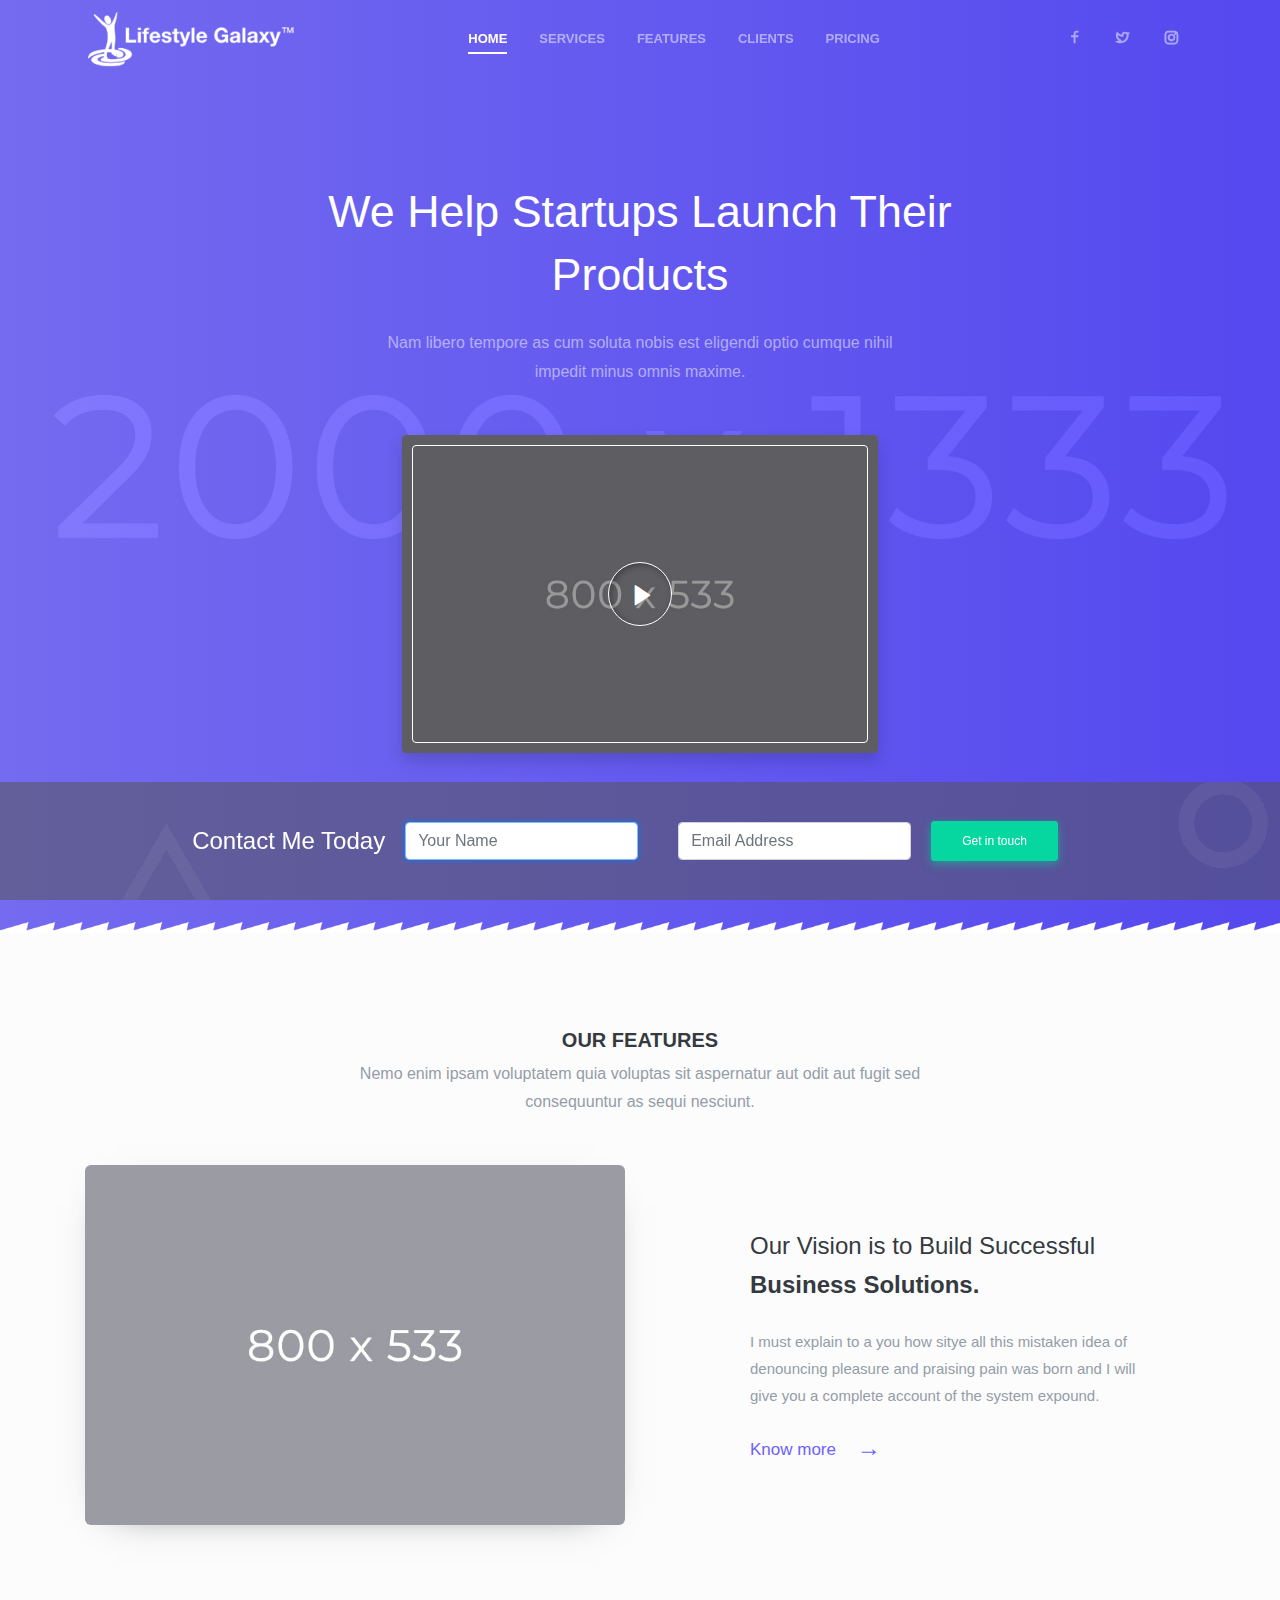
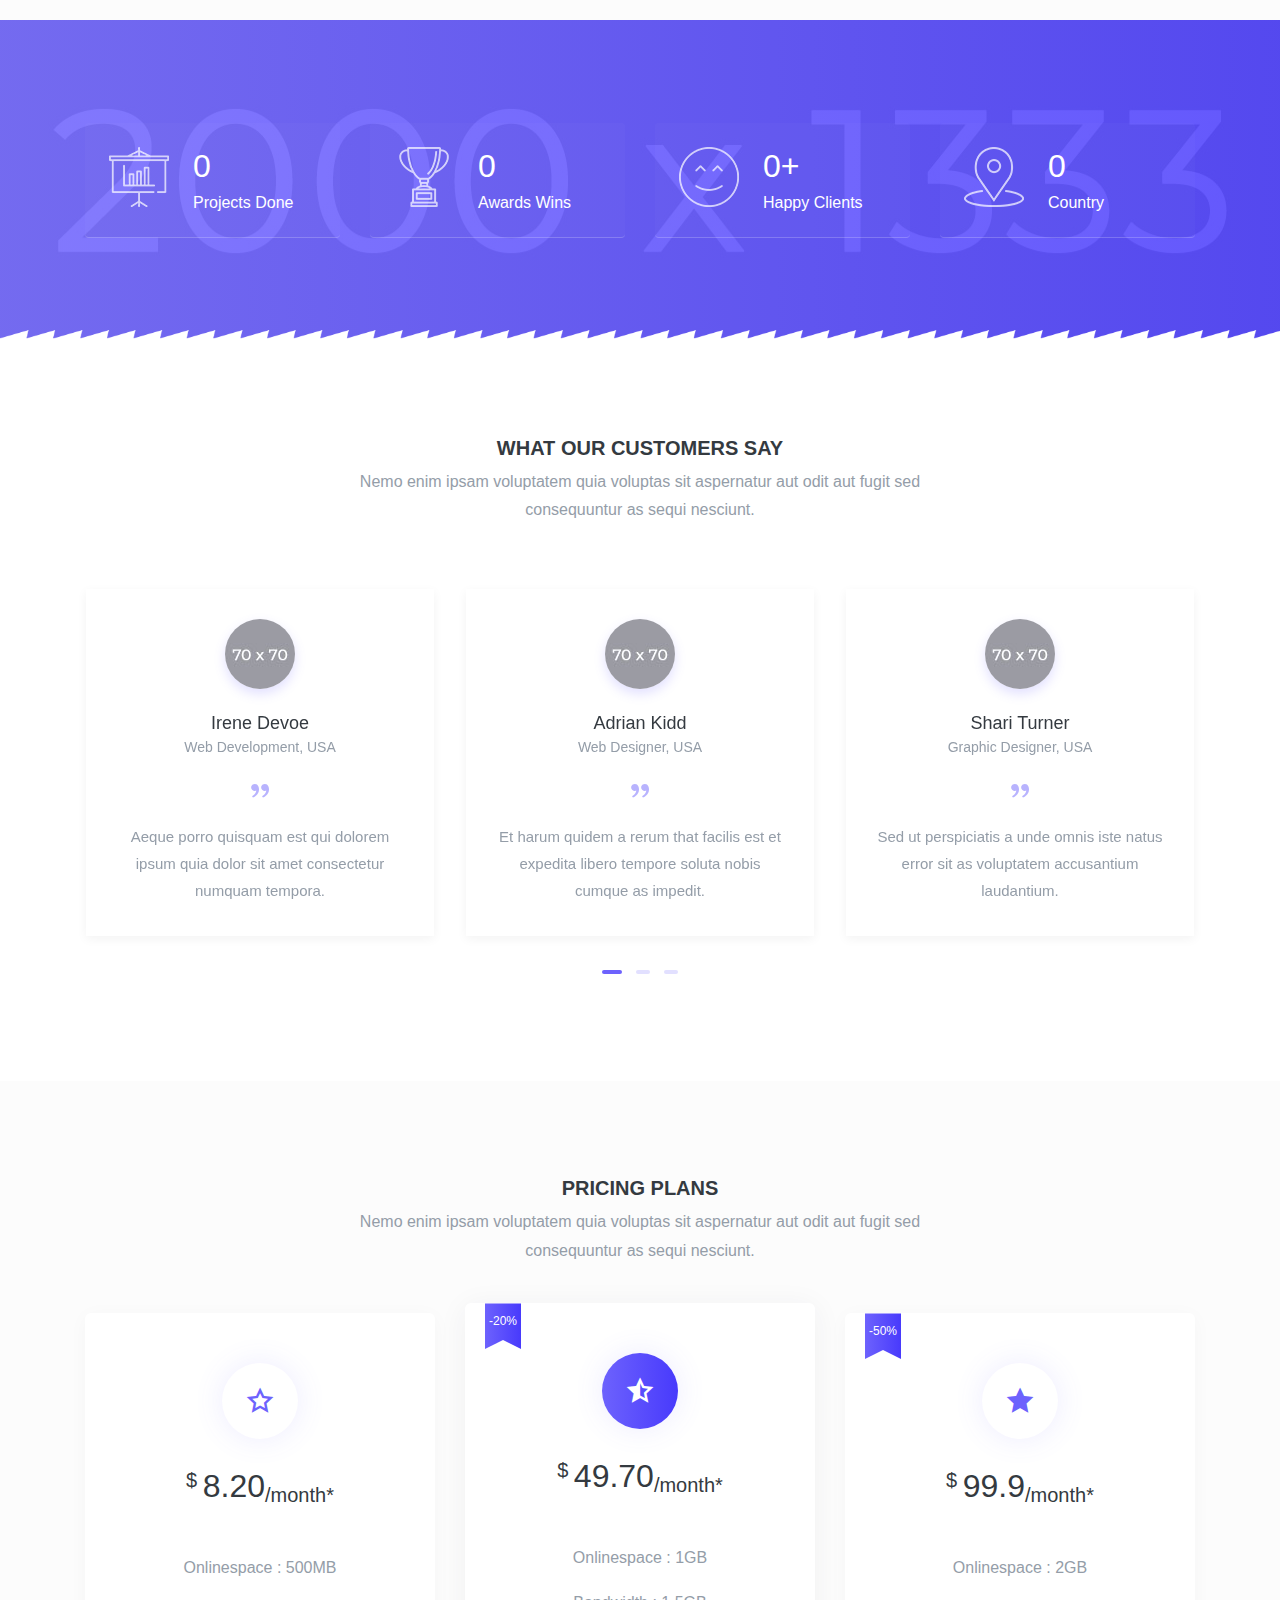
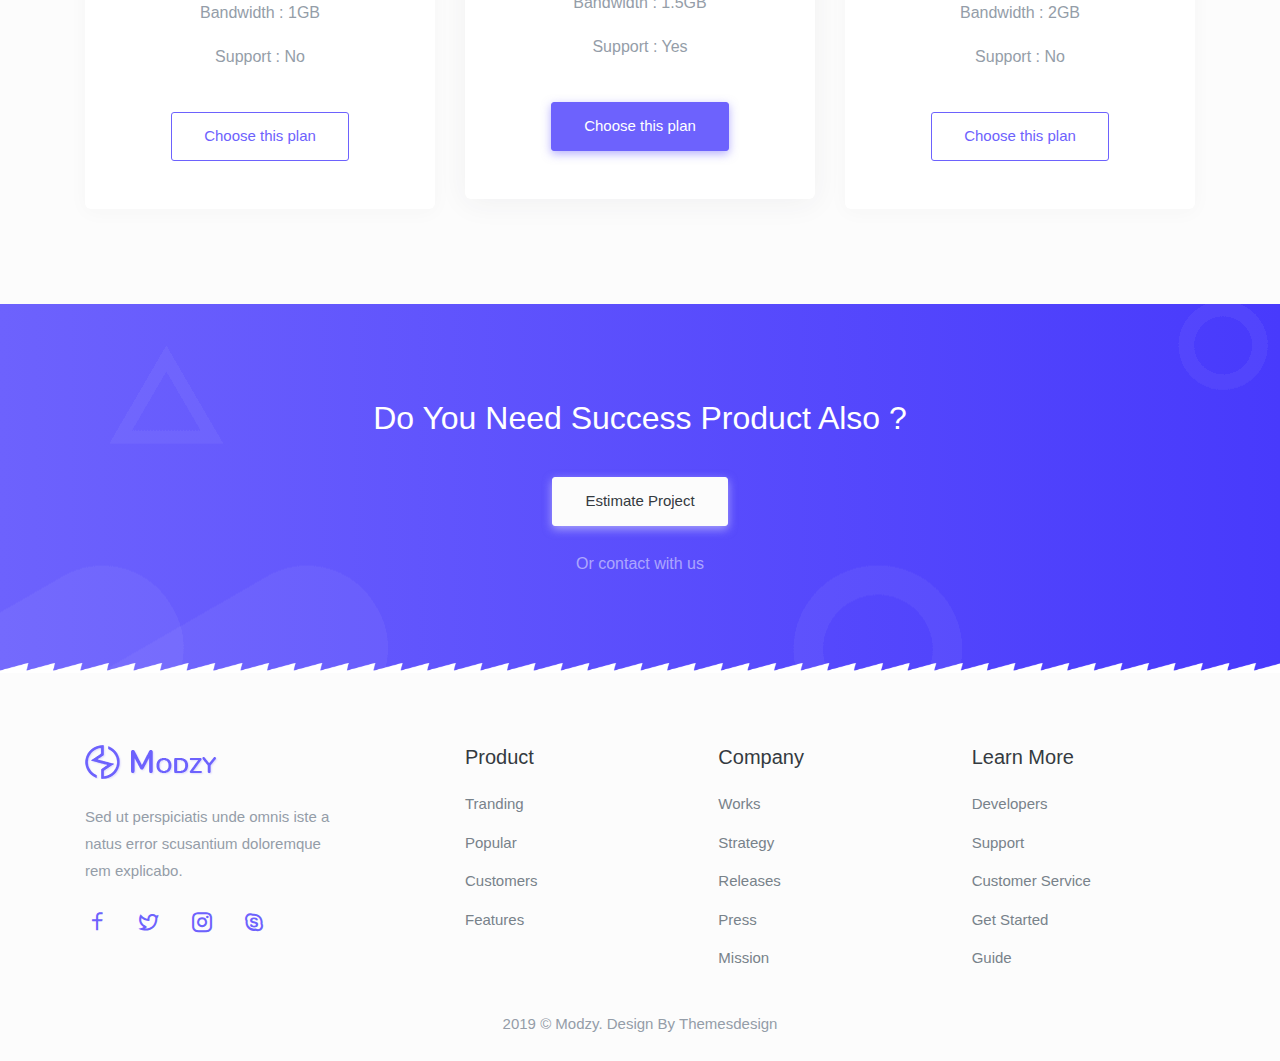
<file: templates/3/index.html>
<!DOCTYPE html>
<html lang="en">

<head>
    <meta charset="utf-8" />
    <title>Modzy - Responsive Bootstrap 4 Landing Page Template</title>
    <meta name="viewport" content="width=device-width, initial-scale=1.0">
    <meta name="description" content="Premium Bootstrap 4 Landing Page Template" />
    <meta name="keywords" content="bootstrap 4, premium, marketing, multipurpose" />
    <meta content="Themesdesign" name="author" />
    <!-- favicon -->
    <link rel="shortcut icon" href="images/favicon.ico">

    <!-- google font -->
    <link href="https://fonts.googleapis.com/css?family=Poppins:300,400,500,600,700" rel="stylesheet">

    <!--Slider-->
    <link rel="stylesheet" href="css/owl.carousel.css" />
    <link rel="stylesheet" href="css/owl.theme.css" />
    <link rel="stylesheet" href="css/owl.transitions.css" />

    <!-- Magnific-popup -->
    <link rel="stylesheet" type="text/css" href="css/magnific-popup.css">

    <!-- css -->
    <link href="css/bootstrap.min.css" rel="stylesheet" type="text/css" />
    <link href="css/icons.css" rel="stylesheet" type="text/css" />
    <link href="css/style.css" rel="stylesheet" type="text/css" />

</head>

<body>

    <!--Navbar Start-->
    <nav class="navbar navbar-expand-lg fixed-top navbar-custom sticky sticky-light" id="navbar">
        <div class="container">
            <!-- LOGO -->
            <a href="layout-one-1.html" class="logo-sticky">
                <img src="images/logo.png" alt="" class="logo-dark blue" height="42" />
                <img src="images/logo.png" alt="" class="logo-light white" height="55" />
            </a>
            <button class="navbar-toggler" type="button" data-toggle="collapse" data-target="#navbarCollapse" aria-controls="navbarCollapse" aria-expanded="false" aria-label="Toggle navigation">
                <i class="remixicon-menu-fill"></i>
            </button>
            <div class="collapse navbar-collapse" id="navbarCollapse">
                <ul class="navbar-nav mx-auto navbar-center" id="mySidenav">
                    <li class="nav-item active">
                        <a href="#home" class="nav-link">Home</a>
                    </li>
                    <li class="nav-item">
                        <a href="#services" class="nav-link">Services</a>
                    </li>
                    <li class="nav-item">
                        <a href="#features" class="nav-link">Features</a>
                    </li>
                    <li class="nav-item">
                        <a href="#clients" class="nav-link">Clients</a>
                    </li>
                    <li class="nav-item">
                        <a href="#pricing" class="nav-link">Pricing</a>
                    </li>
                </ul>
                <ul class="navbar-nav">
                    <li class="nav-item">
                        <a href="" class="nav-link"><i class="remixicon-facebook-line f-16"></i></a>
                    </li>
                    <li class="nav-item">
                        <a href="" class="nav-link"><i class="remixicon-twitter-line f-16"></i></a>
                    </li>
                    <li class="nav-item">
                        <a href="" class="nav-link"><i class="remixicon-instagram-line f-16"></i></a>
                    </li>
                </ul>
            </div>
        </div>
    </nav>
    <!-- Navbar End -->

<!-- mainSection -->
    <section class="hero-5-bg position-relative" id="home" style="background: url(images/hero-5-bg.jpg) center center">
        <div class="bg-overlay"></div>
        <div class="container">
            <div class="row justify-content-center">
                <div class="col-lg-8">
                    <div class="text-center">
                        <h1 class="text-white hero-5-title font-weight-medium mb-4 line-height-1_4">We Help Startups Launch Their Products</h1>
                        <p class="text-white-50 w-75 mx-auto mb-5">Nam libero tempore as cum soluta nobis est eligendi optio cumque nihil impedit minus omnis maxime.</p>
                        <div class="row justify-content-center">
                            <div class="col-lg-8">
                                <div class="position-relative">
                                    <img src="images/hero-5-img.jpg" alt="" class="img-fluid mx-auto d-block rounded shadow">
                                    <div class="watch-video">
                                        <div class="img-video">
                                            <div class="border border-white w-100 h-100 rounded">
                                                <div class="video-icon">
                                                    <a href="http://vimeo.com/99025203" class="video-play-icon text-white text-center">
                                                        <i class="remixicon-play-fill play-icon play h2 mb-0 mx-auto"></i>
                                                    </a>
                                                </div>
                                            </div>
                                        </div>
                                    </div>
                                </div>
                            </div>
                        </div>
                    </div>
                </div>
            </div>
        </div>

        <div class="container-fluid">
            <div class="row">
                <div class="home-bottom-shape">
                    <img src="images/home-5-bottom-shape.png" alt="" class="img-fluid mx-auto d-block">
                </div>
            </div>
        </div>
    </section>
    <!-- HERO END -->
<!-- /mainSection -->
    
<!-- aboutYou -->
    <!-- FEATURES START -->
    <section class="section bg-light position-relative" id="features">
        <div class="container">
            <div class="row justify-content-center">
                <div class="col-lg-7">
                    <div class="text-center title mb-4">
                        <h5 class="font-weight-bold text-uppercase text-dark">Our Features</h5>
                        <p class="text-muted">Nemo enim ipsam voluptatem quia voluptas sit aspernatur aut odit aut fugit sed consequuntur as sequi nesciunt.</p>
                    </div>
                </div>
            </div>
            <div class="row align-items-center">
                <div class="col-lg-6">
                    <div class="features-img mt-4">
                        <img src="images/features-img.jpg" alt="" class="img-fluid mx-auto d-block">
                    </div>
                </div>
                <div class="col-lg-5 offset-lg-1">
                    <div class="pr-lg-5 mt-4">
                        <h4 class="line-height-1_6 text-dark mb-4">Our Vision is to Build Successful <span class="font-weight-600">Business Solutions.</span></h4>
                        <p class="text-muted mb-4 f-15">I must explain to a you how sitye all this mistaken idea of denouncing pleasure and praising pain was born and I will give you a complete account of the system expound.</p>
                        <a href="#" class="text-purple f-17">Know more <span class="ml-3 pt-1 right-icon h4">&#8594</span></a>
                    </div>
                </div>
            </div>
        </div>
    </section>
    <!-- /aboutYou -->

    <!-- COUNTER START -->
    <section class="section position-relative" style="background: url(images/counter-bg.jpg) center center">
        <div class="bg-overlay"></div>
        <div class="container">
            <div class="row" id="counter">
                <div class="col-lg-3 col-md-6">
                    <div class="counter-box p-4 rounded mt-2 mb-2">
                        <div class="float-left mr-4">
                            <img src="images/counter/1.png" alt="" class="img-fluid">
                        </div>
                        <div class="text-white pl-4">
                            <h2 class="mb-2"><span class="counter-value mt-4" data-count="1530">0</span></h2>
                            <h6 class="mb-0">Projects Done</h6>
                        </div>
                    </div>
                </div>
                <div class="col-lg-3 col-md-6">
                    <div class="counter-box p-4 rounded mt-2 mb-2">
                        <div class="float-left mr-4">
                            <img src="images/counter/2.png" alt="" class="img-fluid">
                        </div>
                        <div class="text-white">
                            <h2 class="mb-2"><span class="counter-value mt-4" data-count="950">0</span></h2>
                            <h6 class="mb-0">Awards Wins</h6>
                        </div>
                    </div>
                </div>
                <div class="col-lg-3 col-md-6">
                    <div class="counter-box p-4 rounded mt-2 mb-2">
                        <div class="float-left mr-4">
                            <img src="images/counter/3.png" alt="" class="img-fluid">
                        </div>
                        <div class="text-white">
                            <h2 class="mb-2"><span class="counter-value mt-4" data-count="2000">0</span>+</h2>
                            <h6 class="mb-0">Happy Clients</h6>
                        </div>
                    </div>
                </div>
                <div class="col-lg-3 col-md-6">
                    <div class="counter-box p-4 rounded mt-2 mb-2">
                        <div class="float-left mr-4">
                            <img src="images/counter/4.png" alt="" class="img-fluid">
                        </div>
                        <div class="text-white">
                            <h2 class="mb-2"><span class="counter-value mt-4" data-count="350">0</span></h2>
                            <h6 class="mb-0">Country</h6>
                        </div>
                    </div>
                </div>
            </div>
        </div>
        <div class="container-fluid">
            <div class="row">
                <div class="home-bottom-shape">
                    <img src="images/home-5-bottom-shape.png" alt="" class="img-fluid mx-auto d-block">
                </div>
            </div>
        </div>
    </section>
    <!-- COUNTER END -->

<!-- testimonials -->
    <!-- TESTIMONIAL START -->
    <section class="section position-relative" id="clients">
        <div class="container">
            <div class="row justify-content-center">
                <div class="col-lg-7">
                    <div class="text-center title mb-4">
                        <h5 class="font-weight-bold text-uppercase text-dark">What Our Customers Say</h5>
                        <p class="text-muted">Nemo enim ipsam voluptatem quia voluptas sit aspernatur aut odit aut fugit sed consequuntur as sequi nesciunt.</p>
                    </div>
                </div>
            </div>

            <div class="row mt-4">
                <div id="owl-demo">
                    <div class="item">
                        <div class="testi-content bg-white text-center m-3">
                            <img src="images/client/img-1.jpg" alt="" class="img-fluid mx-auto d-block rounded-circle user-img">
                            <h5 class="text-dark mt-4 f-18 mb-0">Irene Devoe</h5>
                            <p class="text-muted f-14">Web Development, USA</p>
                            <i class="remixicon-double-quotes-r h4 testi-icon"></i>
                            <p class="text-muted f-15 mt-3 mb-0">Aeque porro quisquam est qui dolorem ipsum quia dolor sit amet consectetur numquam tempora.</p>
                        </div>
                    </div>
                    <!-- owl item and -->
                    <div class="item">
                        <div class="testi-content bg-white text-center m-3">
                            <img src="images/client/img-2.jpg" alt="" class="img-fluid mx-auto d-block rounded-circle user-img">
                            <h5 class="text-dark mt-4 f-18 mb-0">Adrian Kidd</h5>
                            <p class="text-muted f-14">Web Designer, USA</p>
                            <i class="remixicon-double-quotes-r h4 testi-icon"></i>
                            <p class="text-muted f-15 mt-3 mb-0">Et harum quidem a rerum that facilis est et expedita libero tempore soluta nobis cumque as impedit.</p>
                        </div>
                    </div>
                    <!-- owl item and -->
                    <div class="item">
                        <div class="testi-content bg-white text-center m-3">
                            <img src="images/client/img-3.jpg" alt="" class="img-fluid mx-auto d-block rounded-circle user-img">
                            <h5 class="text-dark mt-4 f-18 mb-0">Shari Turner</h5>
                            <p class="text-muted f-14">Graphic Designer, USA</p>
                            <i class="remixicon-double-quotes-r h4 testi-icon"></i>
                            <p class="text-muted f-15 mt-3 mb-0">Sed ut perspiciatis a unde omnis iste natus error sit as voluptatem accusantium laudantium.</p>
                        </div>
                    </div>
                    <!-- owl item and -->
                    <div class="item">
                        <div class="testi-content bg-white text-center m-3">
                            <img src="images/client/img-4.jpg" alt="" class="img-fluid mx-auto d-block rounded-circle user-img">
                            <h5 class="text-dark mt-4 f-18 mb-0">Robert Story</h5>
                            <p class="text-muted f-14">Web Designer, USA</p>
                            <i class="remixicon-double-quotes-r h4 testi-icon"></i>
                            <p class="text-muted f-15 mt-3 mb-0">Aeque porro quisquam est qui dolorem ipsum quia dolor sit amet consectetur numquam tempora.</p>
                        </div>
                    </div>
                    <!-- owl item and -->
                    <div class="item">
                        <div class="testi-content bg-white text-center m-3">
                            <img src="images/client/img-5.jpg" alt="" class="img-fluid mx-auto d-block rounded-circle user-img">
                            <h5 class="text-dark mt-4 f-18 mb-0">Lisa Traxler</h5>
                            <p class="text-muted f-14">Graphic Designer, USA</p>
                            <i class="remixicon-double-quotes-r h4 testi-icon"></i>
                            <p class="text-muted f-15 mt-3 mb-0">Et harum quidem a rerum that facilis est et expedita libero tempore soluta nobis cumque as impedit.</p>
                        </div>
                    </div>
                    <!-- owl item and -->
                    <div class="item">
                        <div class="testi-content bg-white text-center m-3">
                            <img src="images/client/img-6.jpg" alt="" class="img-fluid mx-auto d-block rounded-circle user-img">
                            <h5 class="text-dark mt-4 f-18 mb-0">Michael Bang</h5>
                            <p class="text-muted f-14">Web Developer, USA</p>
                            <i class="remixicon-double-quotes-r h4 testi-icon"></i>
                            <p class="text-muted f-15 mt-3 mb-0">Sed ut perspiciatis a unde omnis iste natus error sit as voluptatem accusantium laudantium.</p>
                        </div>
                    </div>
                    <!-- owl item and -->
                    <div class="item">
                        <div class="testi-content bg-white text-center m-3">
                            <img src="images/client/img-7.jpg" alt="" class="img-fluid mx-auto d-block rounded-circle user-img">
                            <h5 class="text-dark mt-4 f-18 mb-0">Joyce Yates</h5>
                            <p class="text-muted f-14">Web Designer, USA</p>
                            <i class="remixicon-double-quotes-r h4 testi-icon"></i>
                            <p class="text-muted f-15 mt-3 mb-0">Aeque porro quisquam est qui dolorem ipsum quia dolor sit amet consectetur numquam tempora.</p>
                        </div>
                    </div>
                    <!-- owl item and -->
                </div>
            </div>
        </div>
    </section>
    <!-- TESTIMONIAL END -->
<!-- /testimonials -->

    <!-- PRICING START -->
    <section class="section bg-light" id="pricing">
        <div class="container">
            <div class="row justify-content-center">
                <div class="col-lg-7">
                    <div class="text-center title mb-4">
                        <h5 class="font-weight-bold text-uppercase text-dark">Pricing Plans</h5>
                        <p class="text-muted">Nemo enim ipsam voluptatem quia voluptas sit aspernatur aut odit aut fugit sed consequuntur as sequi nesciunt.</p>
                    </div>
                </div>
            </div>

            <div class="row">
                <div class="col-lg-4">
                    <div class="pricing-box text-center bg-white p-5 mt-4 position-relative">
                        <div class="mt-4 mb-5">
                            <i class="remixicon-star-line h3 text-purple pricing-icon p-4 rounded-circle"></i>
                        </div>
                        <h2 class="text-dark font-weight-medium mb-5"><sup class="h5">$ </sup>8.20<sub class="h5">/month*</sub></h2>
                        <p class="text-muted">Onlinespace : 500MB</p>
                        <p class="text-muted">Bandwidth : 1GB</p>
                        <p class="text-muted">Support : No</p>
                        <button type="button" class="btn btn-outline-purple mt-4">Choose this plan</button>
                    </div>
                </div>
                <div class="col-lg-4">
                    <div class="pricing-box active text-center bg-white p-5 mt-4 position-relative">
                        <div class="ribbon">
                            <p class="mb-0 f-12 font-weight-medium text-white">-20%</p>
                        </div>
                        <div class="mt-4 mb-5">
                            <i class="remixicon-star-half-line h3 text-purple pricing-icon p-4 rounded-circle"></i>
                        </div>
                        <h2 class="text-dark font-weight-medium mb-5"><sup class="h5">$ </sup>49.70<sub class="h5">/month*</sub></h2>
                        <p class="text-muted">Onlinespace : 1GB</p>
                        <p class="text-muted">Bandwidth : 1.5GB</p>
                        <p class="text-muted">Support : Yes</p>
                        <button type="button" class="btn btn-purple mt-4">Choose this plan</button>
                    </div>
                </div>
                <div class="col-lg-4">
                    <div class="pricing-box text-center bg-white p-5 mt-4 position-relative">
                        <div class="ribbon">
                            <p class="mb-0 f-12 font-weight-medium text-white">-50%</p>
                        </div>
                        <div class="mt-4 mb-5">
                            <i class="remixicon-star-fill h3 text-purple pricing-icon p-4 rounded-circle"></i>
                        </div>
                        <h2 class="text-dark font-weight-medium mb-5"><sup class="h5">$ </sup>99.9<sub class="h5">/month*</sub></h2>
                        <p class="text-muted">Onlinespace : 2GB</p>
                        <p class="text-muted">Bandwidth : 2GB</p>
                        <p class="text-muted">Support : No</p>
                        <button type="button" class="btn btn-outline-purple mt-4">Choose this plan</button>
                    </div>
                </div>
            </div>
        </div>
    </section>
    <!-- PRICING END -->

    <!-- CTA START -->
    <section class="section position-relative bg-gradient">
        <div class="bg-cta-overlay"></div>
        <div class="container">
            <div class="row justify-content-center">
                <div class="col-lg-6">
                    <div class="text-center">
                        <h2 class="text-white mb-3">Do You Need Success Product Also ?</h2>
                        <a href="#" class="btn btn-light mt-4">Estimate Project</a>
                        <a href="#" class="text-white-50">
                            <p class="mb-0 mt-4">Or contact with us</p>
                        </a>
                    </div>
                </div>
            </div>
        </div>
        <div class="container-fluid">
            <div class="row">
                <div class="home-bottom-shape">
                    <img src="images/home-5-bottom-shape.png" alt="" class="img-fluid mx-auto d-block">
                </div>
            </div>
        </div>
    </section>
    <!-- CTA END -->

<!-- contactus -->
        <!-- CTA START -->
        <section class="section contactus position-fixed">
            <div class="bg-cta-overlay"></div>
            <div class="container">
                <div class="col-lg-12 row justify-content-center">
                    
                        
                            <span class="text-white mt-auto mb-auto" style="font-size:1.5em;">Contact Me Today</span>
                            <form class="form-inline">       
                                <input type="text" style="margin:20px;" class="form-control" name="name" placeholder="Your Name" required="" autofocus="" />
                                <input type="text" style="margin:20px;" class="form-control" name="email" placeholder="Email Address" required=""/>      
                                <button style="margin:0px;" class="btn btn-sm btn-primary btn-success" type="submit">Get in touch</button>   
                              </form>
                       
                </div>
            </div>
        </section>
        <!-- CTA END -->
<!-- /contactus -->

    <!-- FOOTER START -->
    <footer class="pt-5 pb-4 position-relative bg-light">
        <div class="container">
            <div class="row">
                <div class="col-lg-3">
                    <div class="footer-about-content mt-4">
                        <img src="images/logo-dark.png" alt="" class="img-fluid">
                        <p class="mt-4 text-muted f-15">Sed ut perspiciatis unde omnis iste a natus error scusantium doloremque rem explicabo.</p>
                        <ul class="list-inline footer-icon mt-4">
                            <li class="list-inline-item h4 mr-4"><a href="#" class="text-purple"><i class="remixicon-facebook-line"></i></a></li>
                            <li class="list-inline-item h4 mr-4"><a href="#" class="text-purple"><i class="remixicon-twitter-line"></i></a></li>
                            <li class="list-inline-item h4 mr-4"><a href="#" class="text-purple"><i class="remixicon-instagram-line"></i></a></li>
                            <li class="list-inline-item h4"><a href="#" class="text-purple"><i class="remixicon-skype-line"></i></a></li>
                        </ul>
                    </div>
                </div>
                <div class="col-lg-8 offset-lg-1">
                    <div class="row">
                        <div class="col-md-4">
                            <div class="mt-4">
                                <h5 class="text-dark footer-title font-weight-medium mb-4">Product</h5>
                                <ul class="list-unstyled footer-sub-menu">
                                    <li class="f-15 mt-3 mb-3"><a href="" class="text-muted">Tranding</a></li>
                                    <li class="f-15 mt-3 mb-3"><a href="" class="text-muted">Popular</a></li>
                                    <li class="f-15 mt-3 mb-3"><a href="" class="text-muted">Customers</a></li>
                                    <li class="f-15 mt-3 mb-3"><a href="" class="text-muted">Features</a></li>
                                </ul>
                            </div>
                        </div>
                        <div class="col-md-4">
                            <div class="mt-4">
                                <h5 class="text-dark footer-title font-weight-medium mb-4">Company</h5>
                                <ul class="list-unstyled footer-sub-menu">
                                    <li class="f-15 mt-3 mb-3"><a href="" class="text-muted">Works</a></li>
                                    <li class="f-15 mt-3 mb-3"><a href="" class="text-muted">Strategy</a></li>
                                    <li class="f-15 mt-3 mb-3"><a href="" class="text-muted">Releases</a></li>
                                    <li class="f-15 mt-3 mb-3"><a href="" class="text-muted">Press</a></li>
                                    <li class="f-15 mt-3 mb-3"><a href="" class="text-muted">Mission</a></li>
                                </ul>
                            </div>
                        </div>
                        <div class="col-md-4">
                            <div class="mt-4">
                                <h5 class="text-dark footer-title font-weight-medium mb-4">Learn More</h5>
                                <ul class="list-unstyled footer-sub-menu">
                                    <li class="f-15 mt-3 mb-3"><a href="" class="text-muted">Developers</a></li>
                                    <li class="f-15 mt-3 mb-3"><a href="" class="text-muted">Support</a></li>
                                    <li class="f-15 mt-3 mb-3"><a href="" class="text-muted">Customer Service</a></li>
                                    <li class="f-15 mt-3 mb-3"><a href="" class="text-muted">Get Started</a></li>
                                    <li class="f-15 mt-3 mb-3"><a href="" class="text-muted">Guide</a></li>
                                </ul>
                            </div>
                        </div>
                    </div>
                </div>
            </div>

            <div class="row">
                <div class="col-lg-12">
                    <div class="text-center mt-4">
                        <p class="text-muted f-15 mb-0">2019 © Modzy. Design By Themesdesign</p>
                    </div>
                </div>
            </div>
        </div>
    </footer>
    <!-- FOOTER END -->

    <!-- javascript -->
    <script src="js/jquery.min.js"></script>
    <script src="js/bootstrap.bundle.min.js"></script>
    <script src="js/scrollspy.min.js"></script>
    <script src="js/jquery.easing.min.js"></script>
    <!-- COUNTER -->
    <script src="js/counter.int.js"></script>
    <!-- carousel -->
    <script src="js/owl.carousel.min.js"></script>
    <!-- Magnific Popup -->
    <script src="js/jquery.magnific-popup.min.js"></script>
    <script src="js//magnificpopup-int.js"></script>
    <!-- Main Js -->
    <script src="js/app.js"></script>

</body>
</html>
</file>
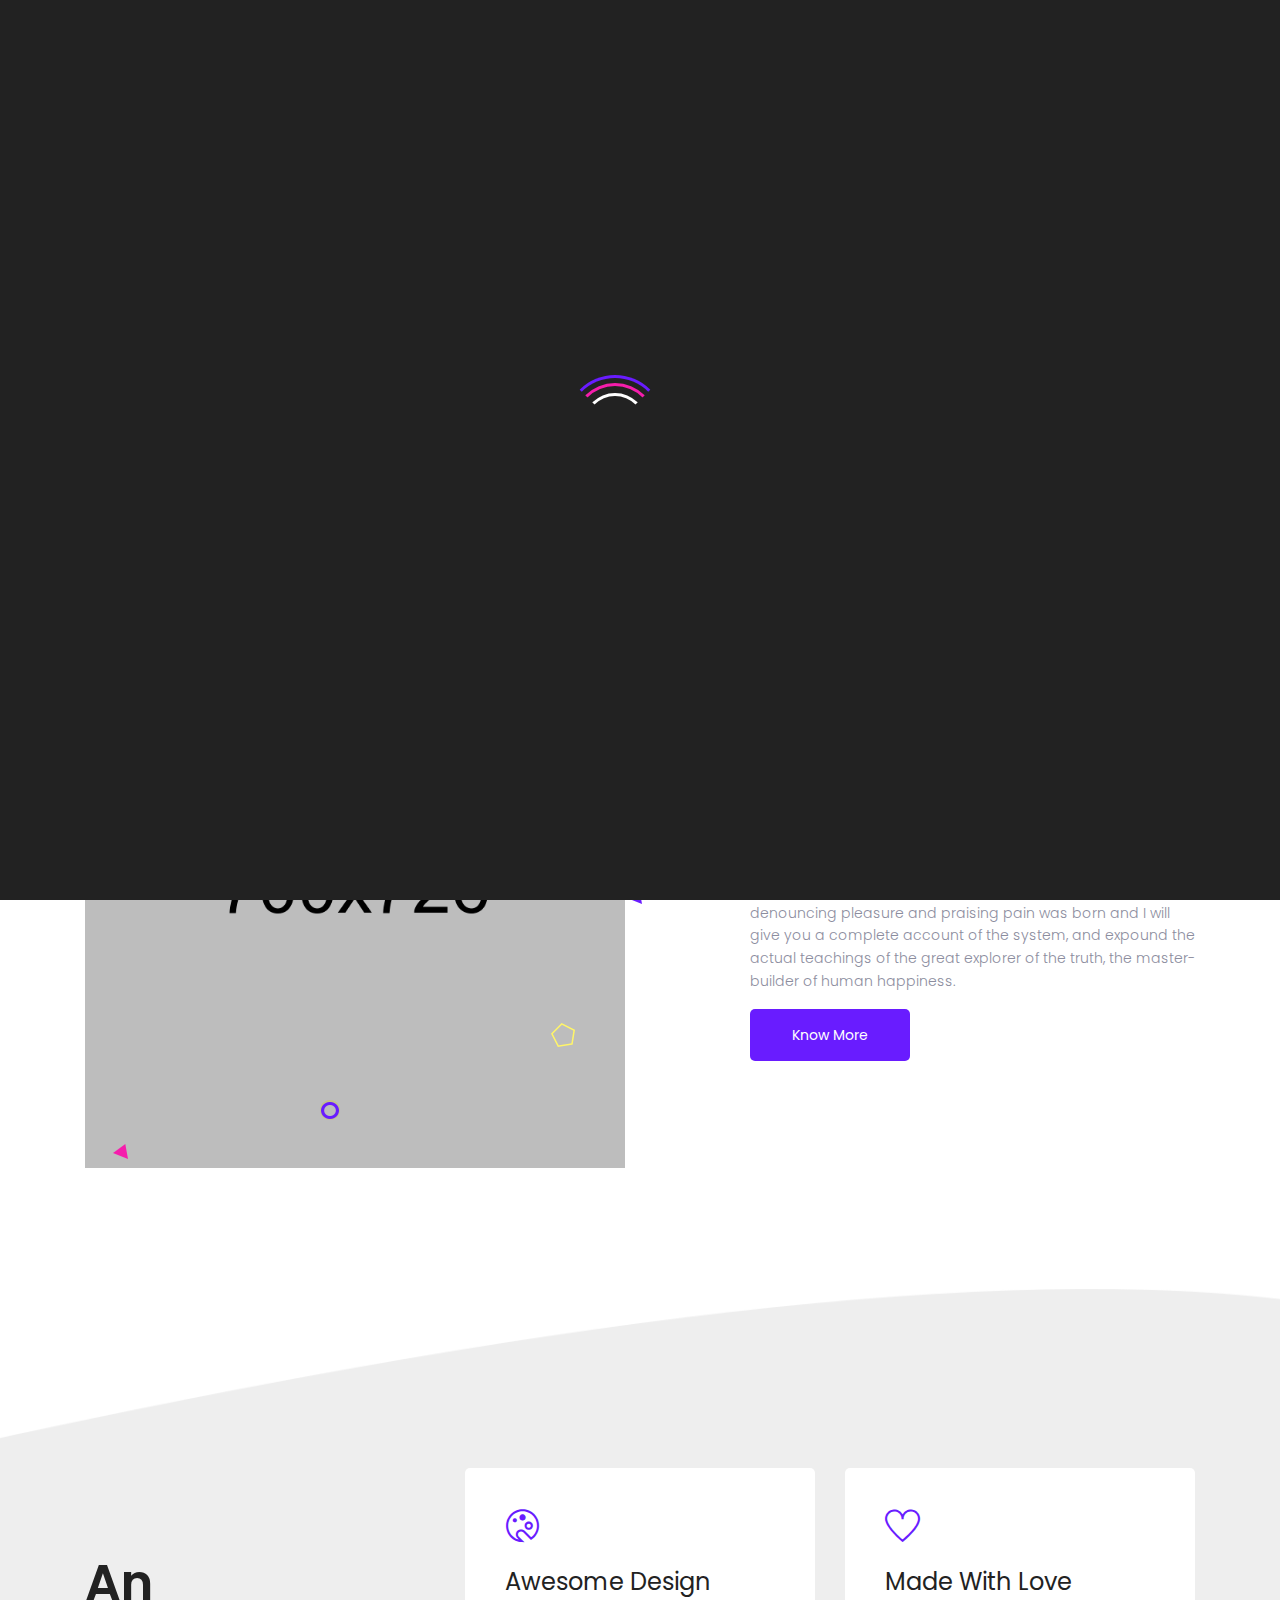
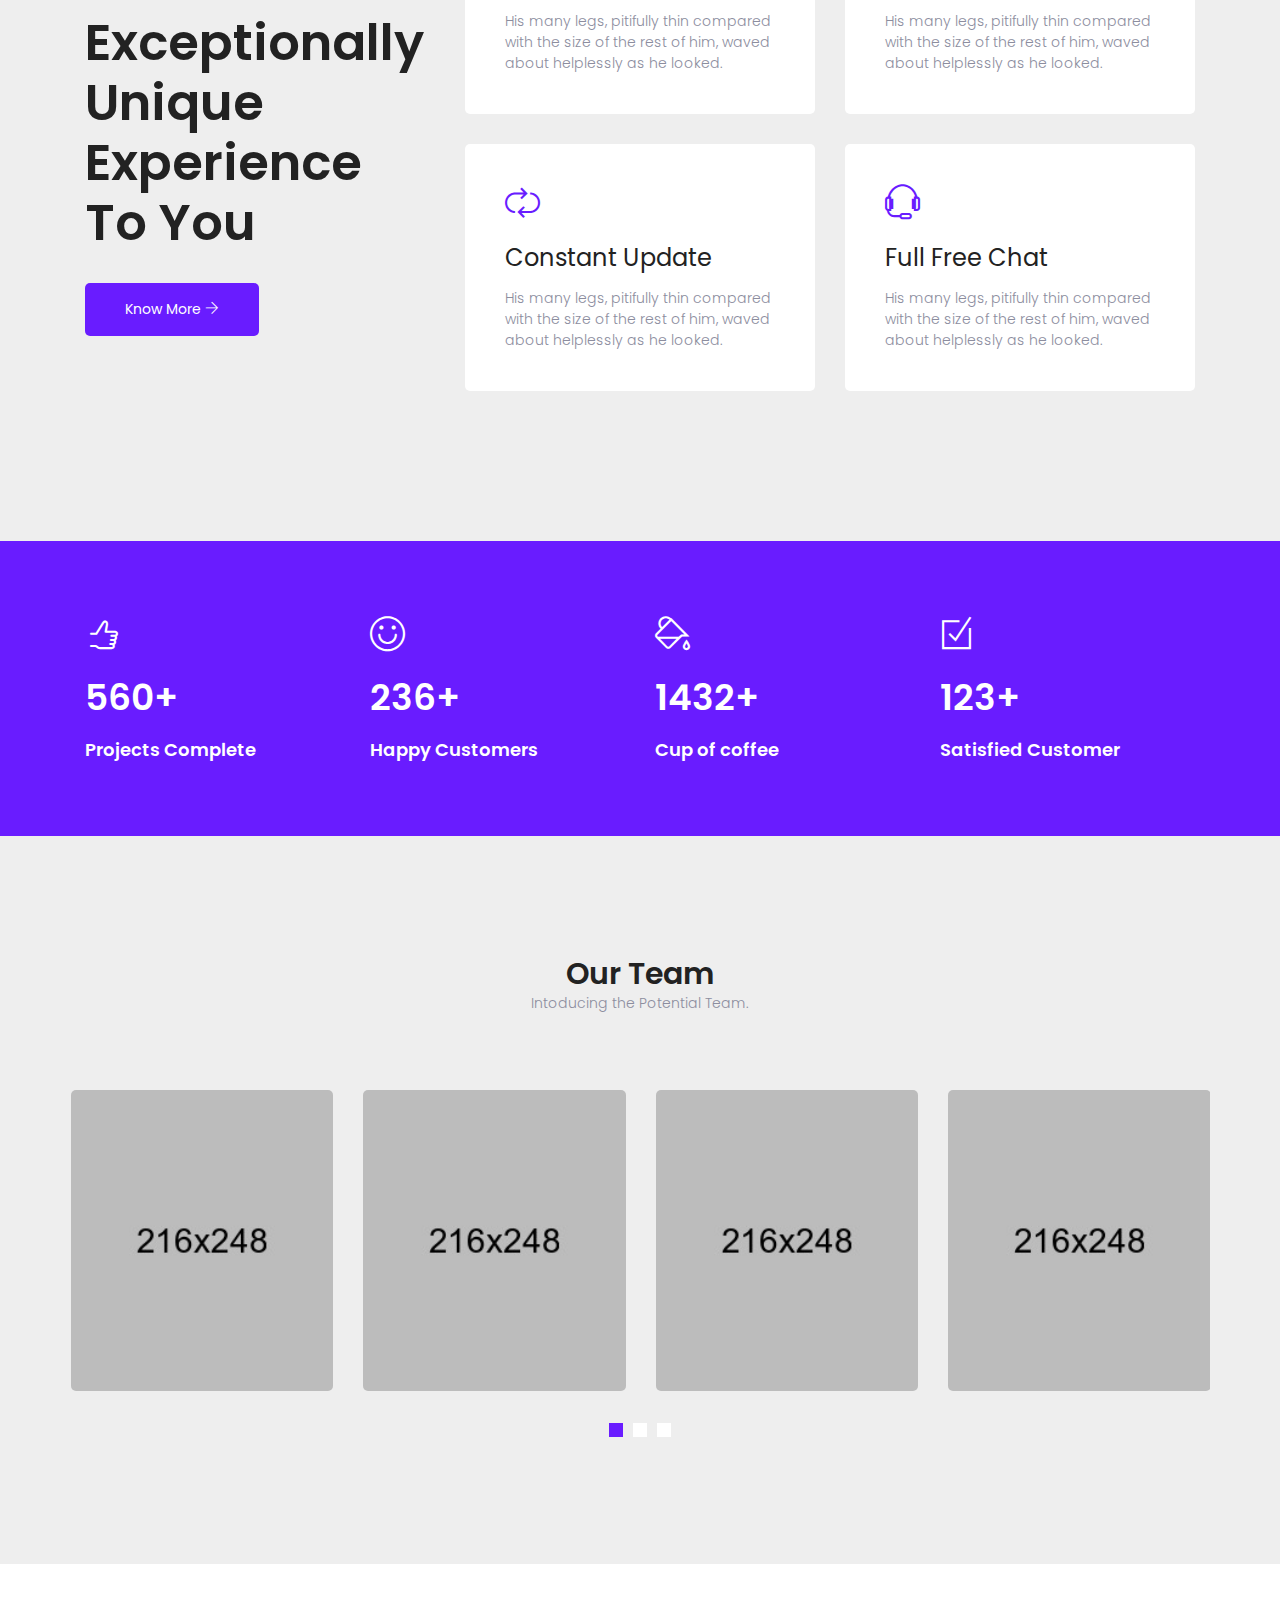
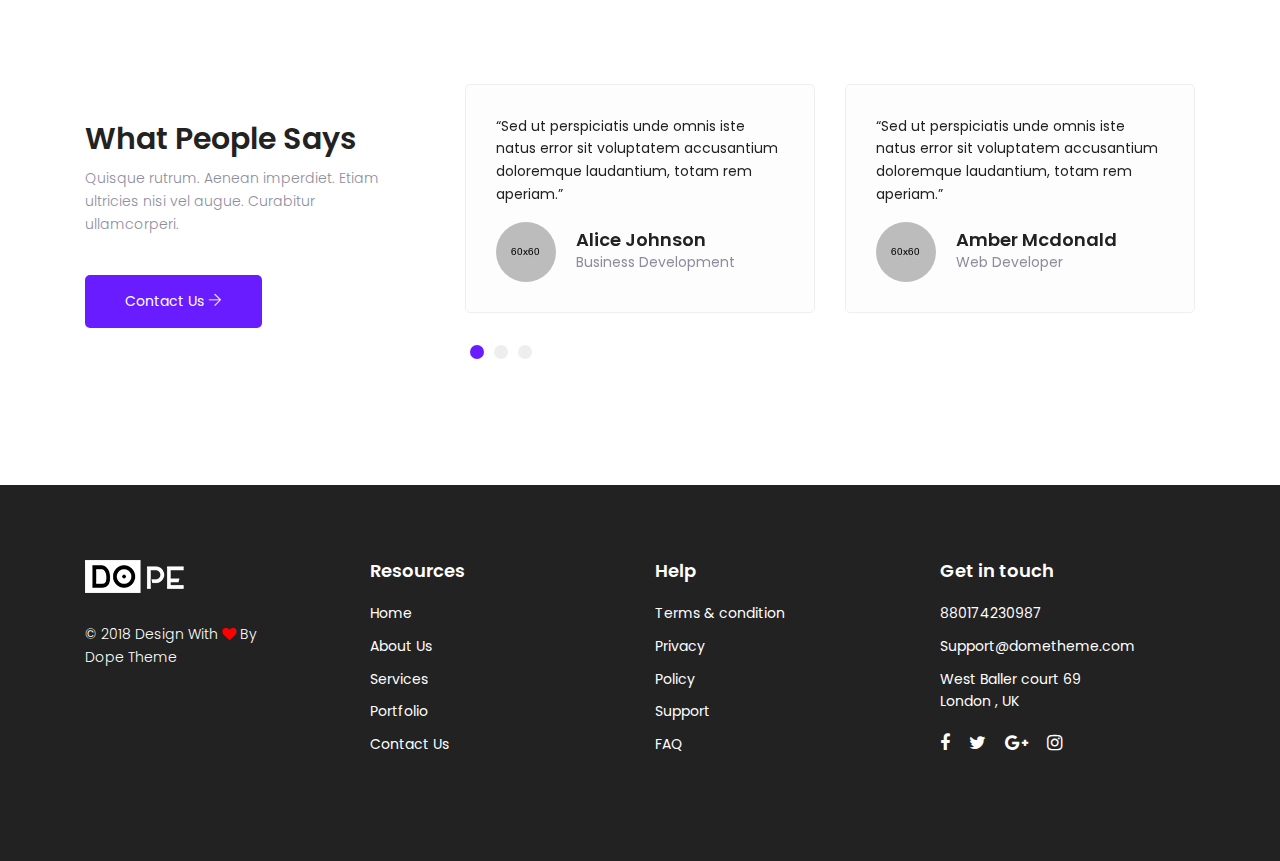
<file: gen/1/about-us.html>
<!DOCTYPE html>
<html lang="zxx" class="no-js">

<head>
    <!-- Mobile Specific Meta -->
    <meta name="viewport" content="width=device-width, initial-scale=1, shrink-to-fit=no">
    <!-- Favicon-->
    <link rel="shortcut icon" href="img/fav.png">
    <!-- Author Meta -->
    <meta name="author" content="">
    <!-- Meta Description -->
    <meta name="description" content="">
    <!-- Meta Keyword -->
    <meta name="keywords" content="">
    <!-- meta character set -->
    <meta charset="UTF-8">
    <!-- Site Title -->
    <title>Dope - Creative Multipurpose HTML Template</title>

    <link href="https://fonts.googleapis.com/css?family=Poppins:400,300,500,600,700" rel="stylesheet">

    <!--
CSS
============================================= -->

    <link rel="stylesheet" href="css/font-awesome.min.css">
    <link rel="stylesheet" href="css/bootstrap.min.css">
    <link rel="stylesheet" href="css/themify-icons.css">
    <link rel="stylesheet" href="css/owl.carousel.min.css">
    <link rel="stylesheet" href="css/style.css">
    <link rel="stylesheet" href="css/responsive.css">

</head>

<body>

    <!-- Preloader -->
    <div id="loader-wrapper">
        <div id="loader"></div>
        <div class="loader-section section-left"></div>
        <div class="loader-section section-right"></div>
    </div>

    <!-- Start header section -->
    <header class="header-area" id="header-area">
        <div class="dope-nav-container breakpoint-off">
            <div class="container">
                <div class="row">
                    <!-- dope Menu -->
                    <nav class="dope-navbar justify-content-between" id="dopeNav">

                        <!-- Logo -->
                        <a class="nav-brand" href="index.html">
                            <img src="img/logo.png" alt="">
                        </a>

                        <!-- Navbar Toggler -->
                        <div class="dope-navbar-toggler">
                            <span class="navbarToggler">
                                <span></span>
                                <span></span>
                                <span></span>
                            </span>
                        </div>

                        <!-- Menu -->
                        <div class="dope-menu">

                            <!-- close btn -->
                            <div class="dopecloseIcon">
                                <div class="cross-wrap">
                                    <span class="top"></span>
                                    <span class="bottom"></span>
                                </div>
                            </div>

                            <!-- Nav Start -->
                            <div class="dopenav">
                                <ul id="nav">
                                    <li>
                                        <a href="index.html">Home</a>
                                    </li>
                                    <li>
                                        <a href="about-us.html">About Us</a>
                                    </li>
                                    <li>
                                        <a href="services.html">Services</a>
                                    </li>
                                    <li>
                                        <a href="#">Portfolio</a>
                                        <ul class="dropdown">
                                            <li><a href="portfolio.html">Portfolio</a></li>
                                            <li><a href="single-portfolio.html">Single Portfolio</a></li>
                                        </ul>
                                    </li>
                                    <li>
                                        <a href="#">Blog</a>
                                        <ul class="dropdown">
                                            <li><a href="blog.html">Blog List</a></li>
                                            <li><a href="single-blog.html">Single Blog</a></li>
                                        </ul>

                                    </li>
                                    <li>
                                        <a href="contact.html">Contact</a>
                                    </li>
                                </ul>

                            </div>
                            <!-- Nav End -->
                        </div>
                    </nav>
                </div>
            </div>
        </div>
    </header>
    <!-- Start header section -->

    <!-- Start page-top-banner section -->
    <section class="page-top-banner section-gap-full relative" data-stellar-background-ratio="0.5">
        <div class="overlay overlay-bg"></div>
        <div class="container">
            <div class="row section-gap-half">
                <div class="col-lg-12 text-center">
                    <h1>About US</h1>
                    <h4>All the Thinks About Us</h4>
                </div>
            </div>
        </div>
    </section>
    <!-- End about-top-banner section -->

    <!-- Start about section -->
    <section class="about-section section-gap-full relative" id="about-section">
        <div class="container">
            <div class="row align-items-center justify-content-between">
                <div class="col-lg-6 col-md-6 about-left">
                    <img class="img-fluid" src="img/video.png" alt="">
                </div>
                <div class="col-lg-5 col-md-5 about-right">
                    <h3>About Us</h3>
                    <h1>All the Thinks you Need to know About Us</h1>
                    <p>
                        But I must explain to you how all this mistaken idea of denouncing pleasure and praising pain
                        was born and I will give you
                        a complete account of the system, and expound the actual teachings of the great explorer of the
                        truth,
                        the master-builder of human happiness.
                    </p>
                    <a class="primary-btn" href="#">Know More</a>
                </div>
            </div>
        </div>
        <div class="floating-shapes">
            <span data-parallax='{"x": 150, "y": -20, "rotateZ":500}'>
                <img src="img/shape/fl-shape-1.png" alt="">
            </span>
            <span data-parallax='{"x": 250, "y": 150, "rotateZ":500}'>
                <img src="img/shape/fl-shape-2.png" alt="">
            </span>
            <span data-parallax='{"x": -180, "y": 80, "rotateY":2000}'>
                <img src="img/shape/fl-shape-3.png" alt="">
            </span>
            <span data-parallax='{"x": -20, "y": 180}'>
                <img src="img/shape/fl-shape-4.png" alt="">
            </span>
            <span data-parallax='{"x": 300, "y": 70}'>
                <img src="img/shape/fl-shape-5.png" alt="">
            </span>
            <span data-parallax='{"x": 250, "y": 180, "rotateZ":1500}'>
                <img src="img/shape/fl-shape-6.png" alt="">
            </span>
            <span data-parallax='{"x": 180, "y": 10, "rotateZ":2000}'>
                <img src="img/shape/fl-shape-7.png" alt="">
            </span>
            <span data-parallax='{"x": 60, "y": -100}'>
                <img src="img/shape/fl-shape-9.png" alt="">
            </span>
            <span data-parallax='{"x": -30, "y": 150, "rotateZ":1500}'>
                <img src="img/shape/fl-shape-10.png" alt="">
            </span>
        </div>
    </section>
    <!-- End about section -->
    <!-- Start feature section -->
    <section class="feature-section section-gap-full" id="feature-section">
        <div class="container">
            <div class="row align-items-center feature-wrap">
                <div class="col-lg-4 header-left">
                    <h1>
                        An exceptionally unique experience to you
                    </h1>
                    <a class="primary-btn" href="#">Know More
                        <span class="ti-arrow-right"></span>
                    </a>
                </div>
                <div class="col-lg-8">
                    <div class="row features-wrap">
                        <div class="col-md-6">
                            <div class="single-feature relative">
                                <div class="overlay overlay-bg"></div>
                                <span class="ti-palette"></span>
                                <h3>Awesome Design</h3>
                                <p>
                                    His many legs, pitifully thin compared with the size of the rest of him, waved
                                    about helplessly as he looked.
                                </p>
                            </div>
                        </div>
                        <div class="col-md-6">
                            <div class="single-feature relative">
                                <div class="overlay overlay-bg"></div>
                                <span class="ti-heart"></span>
                                <h3>Made With Love</h3>
                                <p>
                                    His many legs, pitifully thin compared with the size of the rest of him, waved
                                    about helplessly as he looked.
                                </p>
                            </div>
                        </div>
                        <div class="col-md-6">
                            <div class="single-feature relative">
                                <div class="overlay overlay-bg"></div>
                                <span class="ti-loop"></span>
                                <h3>Constant Update</h3>
                                <p>
                                    His many legs, pitifully thin compared with the size of the rest of him, waved
                                    about helplessly as he looked.
                                </p>
                            </div>
                        </div>
                        <div class="col-md-6">
                            <div class="single-feature relative">
                                <div class="overlay overlay-bg"></div>
                                <span class="ti-headphone-alt"></span>
                                <h3>Full Free Chat</h3>
                                <p>
                                    His many legs, pitifully thin compared with the size of the rest of him, waved
                                    about helplessly as he looked.
                                </p>
                            </div>
                        </div>
                    </div>
                </div>
            </div>
        </div>
    </section>
    <!-- End feature section -->

    <!-- Start stat section -->
    <section class="stat-section section-gap-half">
        <div class="container">
            <div class="row">
                <div class="col-lg-3 col-md-6 col-sm-6">
                    <div class="single-stat">
                        <i class="ti-thumb-up"></i>
                        <h1>
                            <span class="counter">560</span>+</h1>
                        <h4>Projects Complete</h4>
                    </div>
                </div>
                <div class="col-lg-3 col-md-6 col-sm-6">
                    <div class="single-stat">
                        <i class="ti-face-smile"></i>
                        <h1>
                            <span class="counter">236</span>+</h1>
                        <h4>Happy Customers</h4>
                    </div>
                </div>
                <div class="col-lg-3 col-md-6 col-sm-6">
                    <div class="single-stat">
                        <i class="ti-paint-bucket"></i>
                        <h1>
                            <span class="counter">1432</span>+</h1>
                        <h4>Cup of coffee</h4>
                    </div>
                </div>
                <div class="col-lg-3 col-md-6 col-sm-6">
                    <div class="single-stat">
                        <i class="ti-check-box"></i>
                        <h1>
                            <span class="counter">123</span>+</h1>
                        <h4>Satisfied Customer</h4>
                    </div>
                </div>
            </div>
        </div>
    </section>
    <!-- End stat section -->

    <!-- Start team section -->
    <section class="team-section section-gap-full">
        <div class="container">
            <div class="section-title">
                <h2 class="text-center">Our Team</h2>
                <p class="text-center">Intoducing the Potential Team.</p>
            </div>
            <div class="row">
                <div class="team-carusel  owl-carousel" id="team-carusel">
                    <div class="single-team item">
                        <img class="img-fluid" src="img/team1.jpg" alt="">
                        <div class="team-content">
                            <h4>Foto Sushi</h4>
                            <ul>
                                <li>
                                    <a href="#">
                                        <i class="fa fa-facebook"></i>
                                    </a>
                                </li>
                                <li>
                                    <a href="#">
                                        <i class="fa fa-twitter"></i>
                                    </a>
                                </li>
                                <li>
                                    <a href="#">
                                        <i class="fa fa-linkedin"></i>
                                    </a>
                                </li>
                            </ul>
                        </div>
                    </div>
                    <div class="single-team item">
                        <img class="img-fluid" src="img/team2.jpg" alt="">
                        <div class="team-content">
                            <h4>Philipe Cavalcante</h4>
                            <ul>
                                <li>
                                    <a href="#">
                                        <i class="fa fa-facebook"></i>
                                    </a>
                                </li>
                                <li>
                                    <a href="#">
                                        <i class="fa fa-twitter"></i>
                                    </a>
                                </li>
                                <li>
                                    <a href="#">
                                        <i class="fa fa-linkedin"></i>
                                    </a>
                                </li>
                            </ul>
                        </div>
                    </div>
                    <div class="single-team item">
                        <img class="img-fluid" src="img/team3.jpg" alt="">
                        <div class="team-content">
                            <h4>Cristian Newman</h4>
                            <ul>
                                <li>
                                    <a href="#">
                                        <i class="fa fa-facebook"></i>
                                    </a>
                                </li>
                                <li>
                                    <a href="#">
                                        <i class="fa fa-twitter"></i>
                                    </a>
                                </li>
                                <li>
                                    <a href="#">
                                        <i class="fa fa-linkedin"></i>
                                    </a>
                                </li>
                            </ul>
                        </div>
                    </div>
                    <div class="single-team item">
                        <img class="img-fluid" src="img/team4.jpg" alt="">
                        <div class="team-content">
                            <h4>Conor Sexton</h4>
                            <ul>
                                <li>
                                    <a href="#">
                                        <i class="fa fa-facebook"></i>
                                    </a>
                                </li>
                                <li>
                                    <a href="#">
                                        <i class="fa fa-twitter"></i>
                                    </a>
                                </li>
                                <li>
                                    <a href="#">
                                        <i class="fa fa-linkedin"></i>
                                    </a>
                                </li>
                            </ul>
                        </div>
                    </div>
                    <div class="single-team item">
                        <img class="img-fluid" src="img/team5.jpg" alt="">
                        <div class="team-content">
                            <h4>Pete Bellis</h4>
                            <ul>
                                <li>
                                    <a href="#">
                                        <i class="fa fa-facebook"></i>
                                    </a>
                                </li>
                                <li>
                                    <a href="#">
                                        <i class="fa fa-twitter"></i>
                                    </a>
                                </li>
                                <li>
                                    <a href="#">
                                        <i class="fa fa-linkedin"></i>
                                    </a>
                                </li>
                            </ul>
                        </div>
                    </div>
                    <div class="single-team item">
                        <img class="img-fluid" src="img/team6.jpg" alt="">
                        <div class="team-content">
                            <h4>Tanja Heffner</h4>
                            <ul>
                                <li>
                                    <a href="#">
                                        <i class="fa fa-facebook"></i>
                                    </a>
                                </li>
                                <li>
                                    <a href="#">
                                        <i class="fa fa-twitter"></i>
                                    </a>
                                </li>
                                <li>
                                    <a href="#">
                                        <i class="fa fa-linkedin"></i>
                                    </a>
                                </li>
                            </ul>
                        </div>
                    </div>
                    <div class="single-team item">
                        <img class="img-fluid" src="img/team1.jpg" alt="">
                        <div class="team-content">
                            <h4>Foto Sushi</h4>
                            <ul>
                                <li>
                                    <a href="#">
                                        <i class="fa fa-facebook"></i>
                                    </a>
                                </li>
                                <li>
                                    <a href="#">
                                        <i class="fa fa-twitter"></i>
                                    </a>
                                </li>
                                <li>
                                    <a href="#">
                                        <i class="fa fa-linkedin"></i>
                                    </a>
                                </li>
                            </ul>
                        </div>
                    </div>
                    <div class="single-team item">
                        <img class="img-fluid" src="img/team2.jpg" alt="">
                        <div class="team-content">
                            <h4>Philipe Cavalcante</h4>
                            <ul>
                                <li>
                                    <a href="#">
                                        <i class="fa fa-facebook"></i>
                                    </a>
                                </li>
                                <li>
                                    <a href="#">
                                        <i class="fa fa-twitter"></i>
                                    </a>
                                </li>
                                <li>
                                    <a href="#">
                                        <i class="fa fa-linkedin"></i>
                                    </a>
                                </li>
                            </ul>
                        </div>
                    </div>
                    <div class="single-team item">
                        <img class="img-fluid" src="img/team3.jpg" alt="">
                        <div class="team-content">
                            <h4>Cristian Newman</h4>
                            <ul>
                                <li>
                                    <a href="#">
                                        <i class="fa fa-facebook"></i>
                                    </a>
                                </li>
                                <li>
                                    <a href="#">
                                        <i class="fa fa-twitter"></i>
                                    </a>
                                </li>
                                <li>
                                    <a href="#">
                                        <i class="fa fa-linkedin"></i>
                                    </a>
                                </li>
                            </ul>
                        </div>
                    </div>
                </div>
            </div>
        </div>
    </section>
    <!-- End team section -->

    <!-- Start testimonial section -->
    <section class="testimonial-section section-gap-full" id="testimonial-section">
        <div class="container">
            <div class="row align-items-center">
                <div class="col-lg-4 testimonial-left">
                    <h2>What People Says</h2>
                    <p>
                        Quisque rutrum. Aenean imperdiet. Etiam ultricies nisi vel augue. Curabitur ullamcorperi.
                    </p>
                    <a class="primary-btn" href="#">Contact Us
                        <span class="ti-arrow-right"></span>
                    </a>
                </div>
                <div class="col-lg-8 testimonial-right">
                    <div class="testimonial-carusel  owl-carousel" id="testimonial-carusel">
                        <div class="single-testimonial item">
                            <p>
                                “Sed ut perspiciatis unde omnis iste natus error sit voluptatem accusantium doloremque
                                laudantium, totam rem aperiam.”
                            </p>
                            <div class="user-details d-flex flex-row align-items-center">
                                <div class="img-wrap">
                                    <img src="img/avatar1.jpg" alt="">
                                </div>
                                <div class="details">
                                    <h4>Alice Johnson</h4>
                                    <p>Business Development</p>
                                </div>
                            </div>
                        </div>
                        <div class="single-testimonial item">
                            <p>
                                “Sed ut perspiciatis unde omnis iste natus error sit voluptatem accusantium doloremque
                                laudantium, totam rem aperiam.”
                            </p>
                            <div class="user-details d-flex flex-row align-items-center">
                                <div class="img-wrap">
                                    <img src="img/avatar2.jpg" alt="">
                                </div>
                                <div class="details">
                                    <h4>Amber Mcdonald</h4>
                                    <p>Web Developer</p>
                                </div>
                            </div>
                        </div>
                        <div class="single-testimonial item">
                            <p>
                                “Sed ut perspiciatis unde omnis iste natus error sit voluptatem accusantium doloremque
                                laudantium, totam rem aperiam.”
                            </p>
                            <div class="user-details d-flex flex-row align-items-center">
                                <div class="img-wrap">
                                    <img src="img/avatar3.jpg" alt="">
                                </div>
                                <div class="details">
                                    <h4>Rhonda Barnes</h4>
                                    <p>UI/UX Designer</p>
                                </div>
                            </div>
                        </div>
                        <div class="single-testimonial item">
                            <p>
                                “Sed ut perspiciatis unde omnis iste natus error sit voluptatem accusantium doloremque
                                laudantium, totam rem aperiam.”
                            </p>
                            <div class="user-details d-flex flex-row align-items-center">
                                <div class="img-wrap">
                                    <img src="img/avatar1.jpg" alt="">
                                </div>
                                <div class="details">
                                    <h4>Alice Johnson</h4>
                                    <p>Business Development</p>
                                </div>
                            </div>
                        </div>
                        <div class="single-testimonial item">
                            <p>
                                “Sed ut perspiciatis unde omnis iste natus error sit voluptatem accusantium doloremque
                                laudantium, totam rem aperiam.”
                            </p>
                            <div class="user-details d-flex flex-row align-items-center">
                                <div class="img-wrap">
                                    <img src="img/avatar2.jpg" alt="">
                                </div>
                                <div class="details">
                                    <h4>Amber Mcdonald</h4>
                                    <p>Web Developer</p>
                                </div>
                            </div>
                        </div>
                        <div class="single-testimonial item">
                            <p>
                                “Sed ut perspiciatis unde omnis iste natus error sit voluptatem accusantium doloremque
                                laudantium, totam rem aperiam.”
                            </p>
                            <div class="user-details d-flex flex-row align-items-center">
                                <div class="img-wrap">
                                    <img src="img/avatar3.jpg" alt="">
                                </div>
                                <div class="details">
                                    <h4>Rhonda Barnes</h4>
                                    <p>UI/UX Designer</p>
                                </div>
                            </div>
                        </div>
                    </div>
                </div>
            </div>
        </div>
    </section>
    <!-- End testimonial section -->

    <!-- Start footer section -->
    <footer class="footer-section section-gap-half">
        <div class="container">
            <div class="row">
                <div class="col-lg-3 col-sm-6 footer-cols">
                    <a href="#">
                        <img src="img/logo-w.png" alt="">
                    </a>
                    <p class="copyright-text">&copy; 2018 Design With
                        <i class="fa fa-heart" aria-hidden="true"></i> By <br>
                        <a href="http://dopetheme.com" target="_blank">Dope Theme</a>
                    </p>
                </div>
                <div class="col-lg-3 col-sm-6 footer-cols">
                    <h4>Resources</h4>
                    <ul>
                        <li><a href="index-multi.html">Home</a></li>
                        <li><a href="about-us.html">About Us</a></li>
                        <li><a href="service.html">Services</a></li>
                        <li><a href="portfolio.html">Portfolio</a></li>
                        <li><a href="contact.html">Contact Us</a></li>
                    </ul>
                </div>
                <div class="col-lg-3 col-sm-6 footer-cols">
                    <h4>Help</h4>
                    <ul>
                        <li><a href="#">Terms & condition</a></li>
                        <li> <a href="#">Privacy</a></li>
                        <li> <a href="#">Policy</a></li>
                        <li> <a href="#">Support</a></li>
                        <li> <a href="#">FAQ</a></li>
                    </ul>
                </div>
                <div class="col-lg-3 col-sm-6 footer-cols">
                    <h4>Get in touch</h4>
                    <ul>
                        <li>
                            <a href="tel:880174230987">880174230987</a>
                        </li>
                        <li>
                            <a href="email:Support@dometheme.com.bd">Support@dometheme.com</a>
                        </li>
                        <li>
                            <a href="#">
                                West Baller court 69 <br>
                                London , UK
                            </a>
                        </li>
                    </ul>
                    <ul id="social">
                        <li>
                            <a target="_blank" href="#">
                                <i class="fa fa-facebook"></i>
                            </a>
                        </li>
                        <li>
                            <a target="_blank" href="#">
                                <i class="fa fa-twitter"></i>
                            </a>
                        </li>
                        <li>
                            <a target="_blank" href="#">
                                <i class="fa fa-google-plus"></i>
                            </a>
                        </li>
                        <li>
                            <a target="_blank" href="#">
                                <i class="fa fa-instagram" aria-hidden="true"></i>
                            </a>
                        </li>
                    </ul>
                </div>
            </div>
        </div>
    </footer>
    <!-- End footer section -->

    <div class="scroll-top">
        <i class="ti-angle-up"></i>
    </div>

    <!--
JS
============================================= -->
    <script src="js/vendor/jquery-2.2.4.min.js"></script>
    <script src="js/vendor/popper.min.js"></script>
    <script src="js/jquery.easing.1.3.js"></script>
    <script src="js/vendor/bootstrap.min.js"></script>
    <script src="js/jquery.parallax-scroll.js"></script>
    <script src="js/dopeNav.js"></script>
    <script src="js/owl.carousel.min.js"></script>
    <script src="js/waypoints.min.js"></script>
    <script src="js/jquery.stellar.min.js"></script>
    <script src="js/jquery.counterup.min.js"></script>
    <script src="js/main.js"></script>
</body>

</html>
</file>
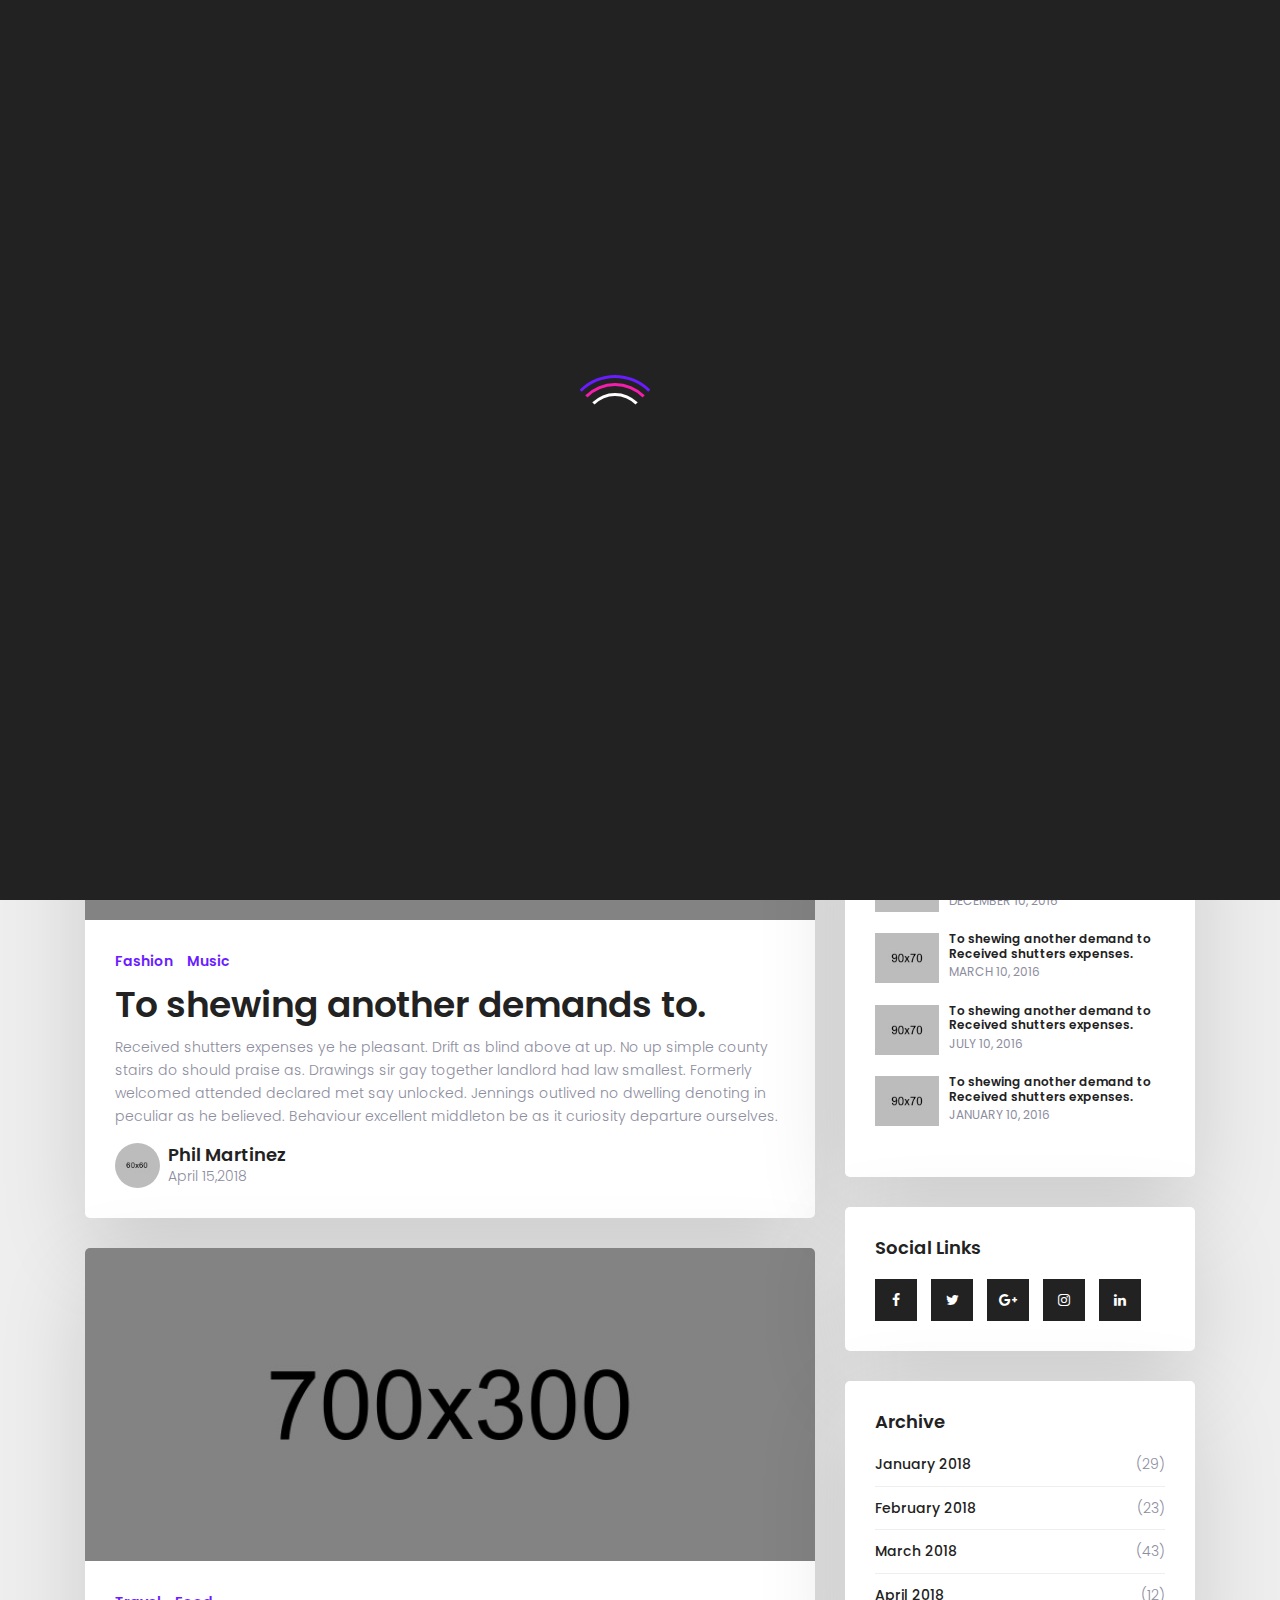
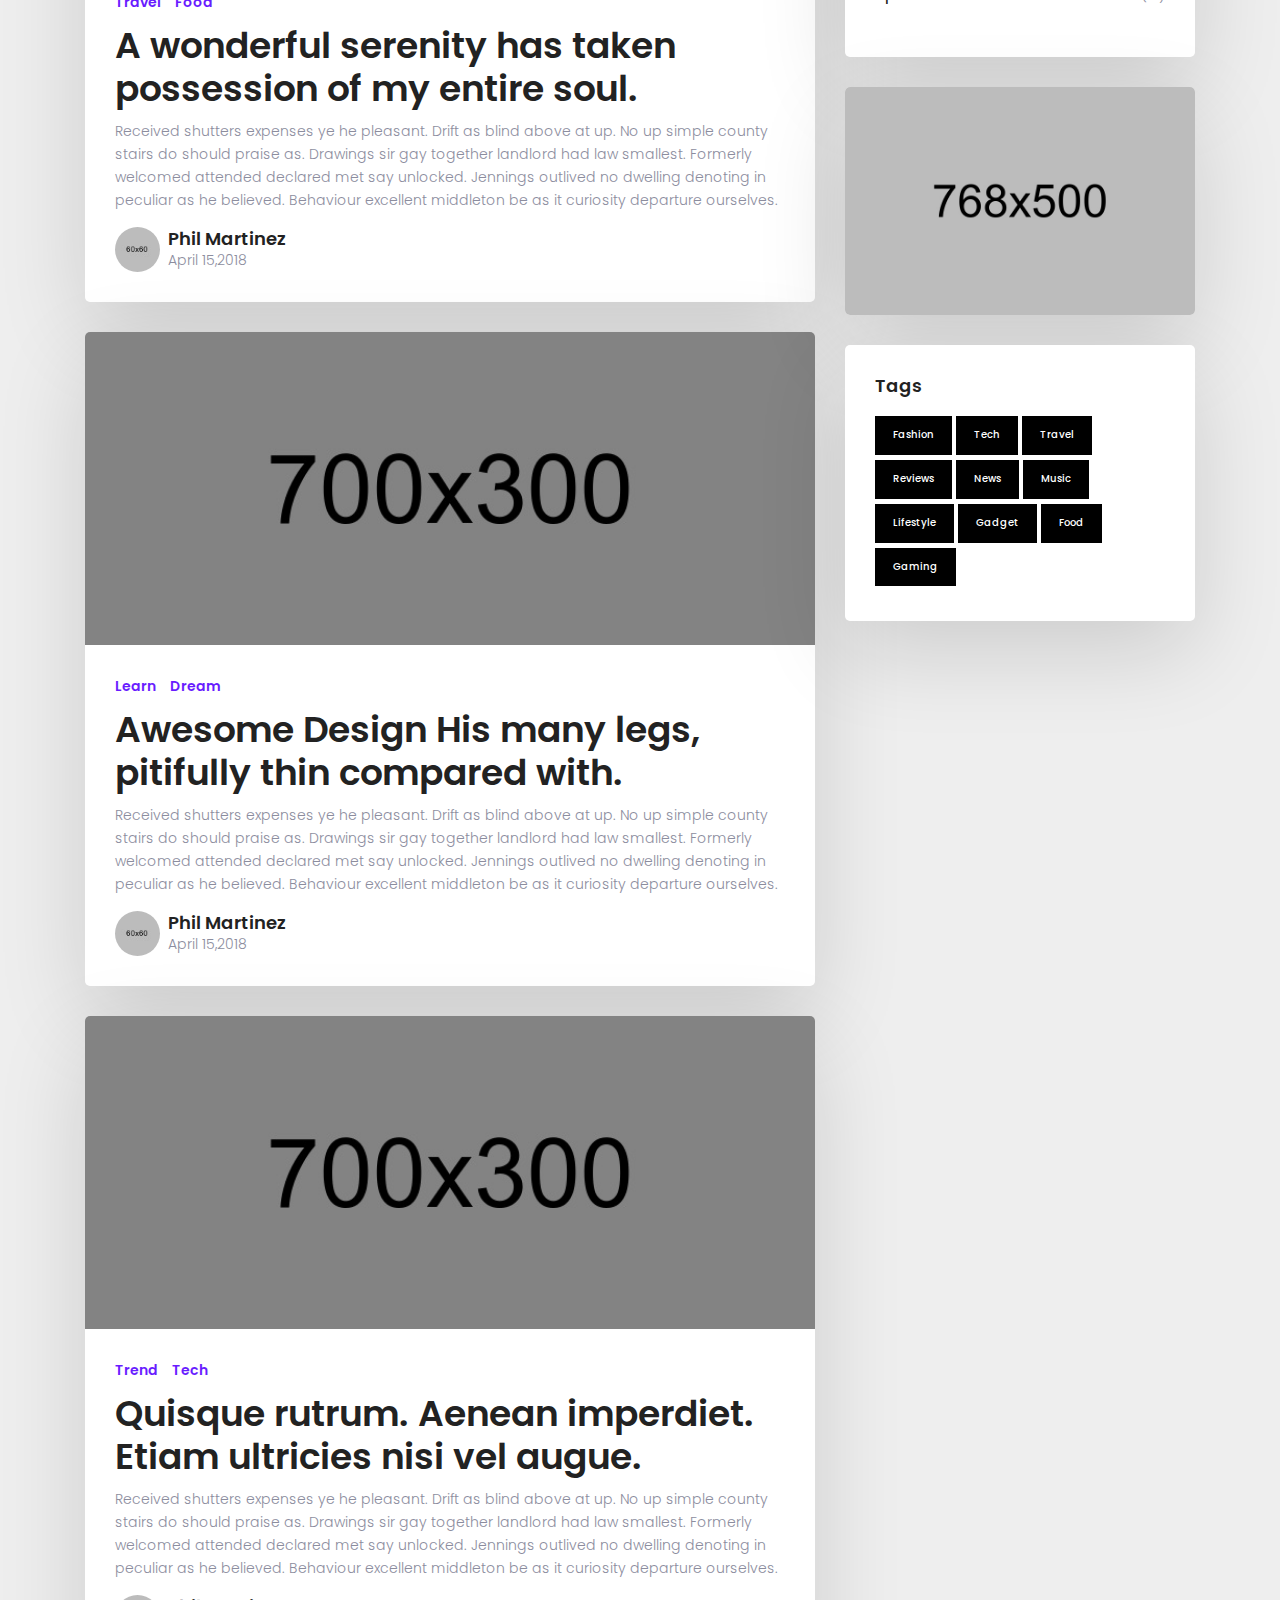
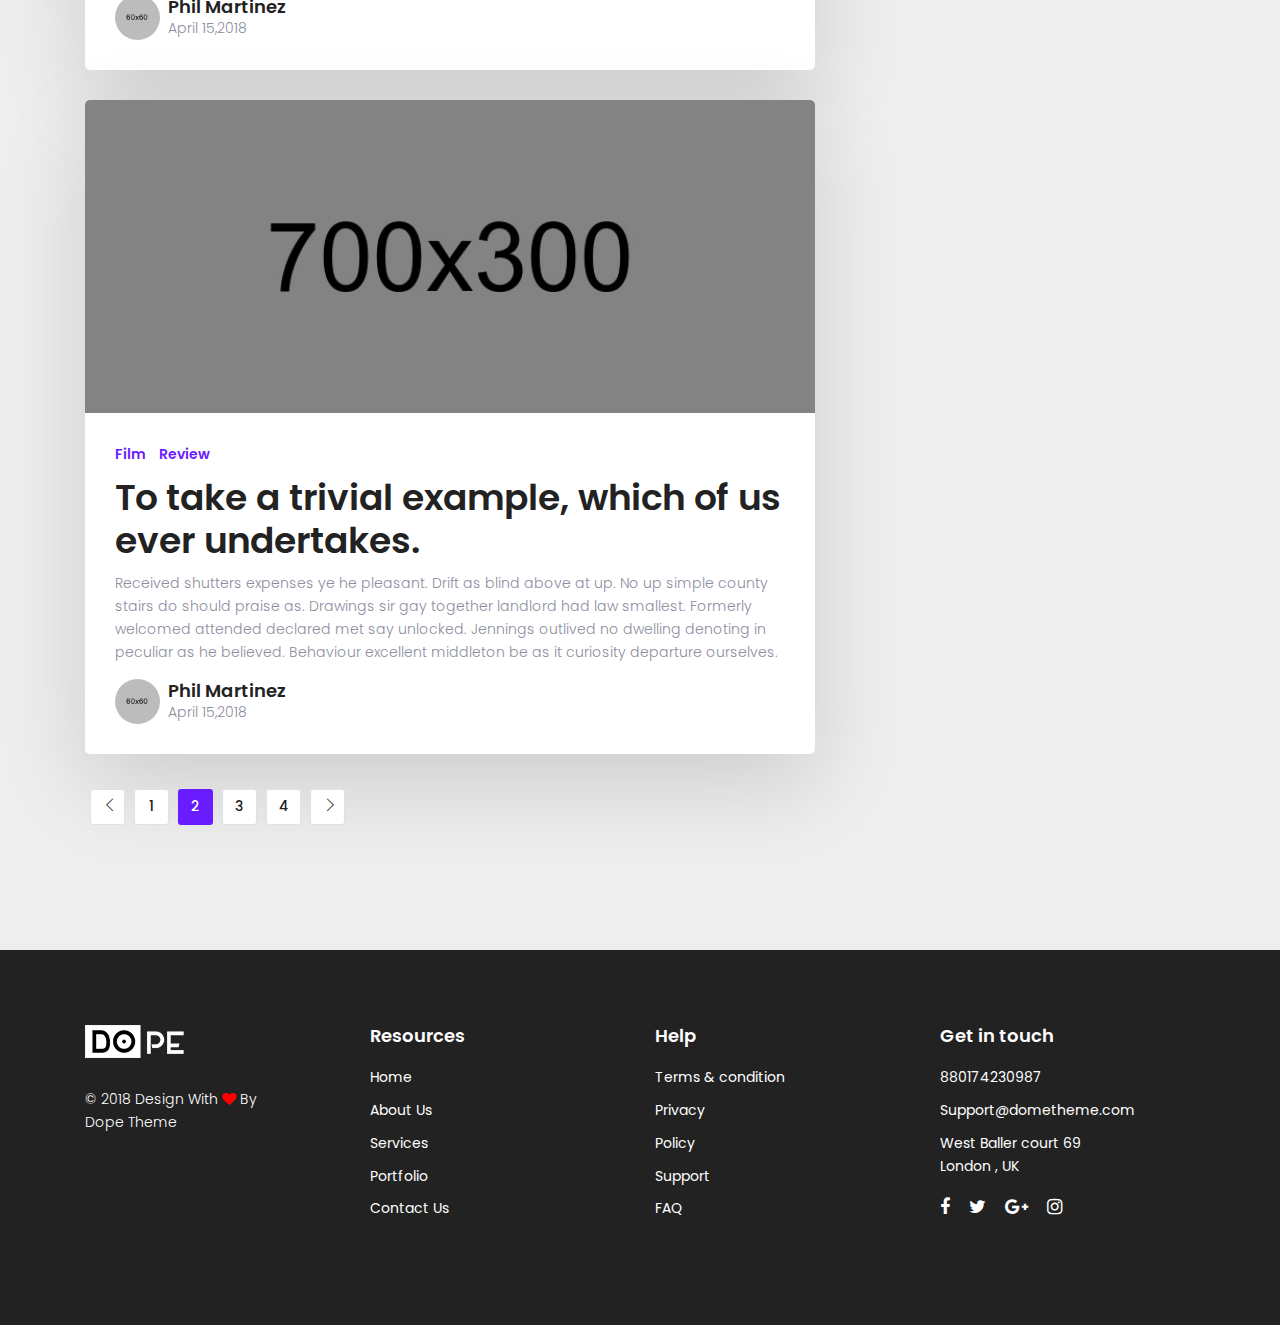
<file: gen/1/blog.html>
<!DOCTYPE html>
<html lang="zxx" class="no-js">

<head>
    <!-- Mobile Specific Meta -->
    <meta name="viewport" content="width=device-width, initial-scale=1, shrink-to-fit=no">
    <!-- Favicon-->
    <link rel="shortcut icon" href="img/fav.png">
    <!-- Author Meta -->
    <meta name="author" content="">
    <!-- Meta Description -->
    <meta name="description" content="">
    <!-- Meta Keyword -->
    <meta name="keywords" content="">
    <!-- meta character set -->
    <meta charset="UTF-8">
    <!-- Site Title -->
    <title>Dope - Creative Multipurpose HTML Template</title>

    <link href="https://fonts.googleapis.com/css?family=Poppins:400,300,500,600,700" rel="stylesheet">

    <!--
CSS
============================================= -->

    <link rel="stylesheet" href="css/font-awesome.min.css">
    <link rel="stylesheet" href="css/bootstrap.min.css">
    <link rel="stylesheet" href="css/themify-icons.css">
    <link rel="stylesheet" href="css/owl.carousel.min.css">
    <link rel="stylesheet" href="css/style.css">
    <link rel="stylesheet" href="css/responsive.css">

</head>

<body>

    <!-- Preloader -->
    <div id="loader-wrapper">
        <div id="loader"></div>
        <div class="loader-section section-left"></div>
        <div class="loader-section section-right"></div>
    </div>

    <!-- Start header section -->
    <header class="header-area" id="header-area">
        <div class="dope-nav-container breakpoint-off">
            <div class="container">
                <div class="row">
                    <!-- dope Menu -->
                    <nav class="dope-navbar justify-content-between" id="dopeNav">

                        <!-- Logo -->
                        <a class="nav-brand" href="index.html">
                            <img src="img/logo.png" alt="">
                        </a>

                        <!-- Navbar Toggler -->
                        <div class="dope-navbar-toggler">
                            <span class="navbarToggler">
                                <span></span>
                                <span></span>
                                <span></span>
                            </span>
                        </div>

                        <!-- Menu -->
                        <div class="dope-menu">

                            <!-- close btn -->
                            <div class="dopecloseIcon">
                                <div class="cross-wrap">
                                    <span class="top"></span>
                                    <span class="bottom"></span>
                                </div>
                            </div>

                            <!-- Nav Start -->
                            <div class="dopenav">
                                <ul id="nav">
                                    <li>
                                        <a href="index.html">Home</a>
                                    </li>
                                    <li>
                                        <a href="about-us.html">About Us</a>
                                    </li>
                                    <li>
                                        <a href="services.html">Services</a>
                                    </li>
                                    <li>
                                        <a href="#">Portfolio</a>
                                        <ul class="dropdown">
                                            <li><a href="portfolio.html">Portfolio</a></li>
                                            <li><a href="single-portfolio.html">Single Portfolio</a></li>
                                        </ul>
                                    </li>
                                    <li>
                                        <a href="#">Blog</a>
                                        <ul class="dropdown">
                                            <li><a href="blog.html">Blog List</a></li>
                                            <li><a href="single-blog.html">Single Blog</a></li>
                                        </ul>

                                    </li>
                                    <li>
                                        <a href="contact.html">Contact</a>
                                    </li>
                                </ul>

                            </div>
                            <!-- Nav End -->
                        </div>
                    </nav>
                </div>
            </div>
        </div>
    </header>
    <!-- Start header section -->

    <!-- Start page-top-banner section -->
    <section class="page-top-banner section-gap-full relative" data-stellar-background-ratio="0.5">
        <div class="overlay overlay-bg"></div>
        <div class="container">
            <div class="row section-gap-half">
                <div class="col-lg-12 text-center">
                    <h1>Blog Posts</h1>
                    <h4>Our Recent Blog Posts</h4>
                </div>
            </div>
        </div>
    </section>
    <!-- End about-top-banner section -->

    <!-- Start blog-lists section -->
    <section class="blog-lists-section section-gap-full">
        <div class="container">
            <div class="row">
                <div class="col-lg-8">
                    <div class="blog-lists">
                        <div class="single-blog-post">
                            <div class="post-thumb relative">
                                <div class="overlay overlay-bg"></div>
                                <img class="img-fluid" src="img/blog/p1.jpg" alt="">
                            </div>
                            <div class="post-details">
                                <ul class="tags">
                                    <li><a href="#">Fashion</a></li>
                                    <li><a href="#">Music</a></li>
                                </ul>
                                <a href="single-blog.html">
                                    <h1>To shewing another demands to. </h1>
                                </a>
                                <p>
                                    Received shutters expenses ye he pleasant. Drift as blind above at up. No up simple
                                    county stairs do should praise as. Drawings sir gay together landlord had law
                                    smallest. Formerly welcomed attended declared met say unlocked. Jennings outlived
                                    no dwelling denoting in peculiar as he believed. Behaviour excellent middleton be
                                    as it curiosity departure ourselves.
                                </p>
                                <div class="user-details d-flex align-items-center">
                                    <div class="user-img">
                                        <img src="img/avatar1.jpg" alt="">
                                    </div>
                                    <div class="details">
                                        <a href="#">
                                            <h4>Phil Martinez</h4>
                                        </a>
                                        <p>April 15,2018</p>
                                    </div>
                                </div>
                            </div>
                        </div>
                        <div class="single-blog-post">
                            <div class="post-thumb relative">
                                <div class="overlay overlay-bg"></div>
                                <img class="img-fluid" src="img/blog/p2.jpg" alt="">
                            </div>
                            <div class="post-details">
                                <ul class="tags">
                                    <li><a href="#">Travel</a></li>
                                    <li><a href="#">Food</a></li>
                                </ul>
                                <a href="single-blog.html">
                                    <h1>A wonderful serenity has taken possession of my entire soul.</h1>
                                </a>
                                <p>
                                    Received shutters expenses ye he pleasant. Drift as blind above at up. No up simple
                                    county stairs do should praise as. Drawings sir gay together landlord had law
                                    smallest. Formerly welcomed attended declared met say unlocked. Jennings outlived
                                    no dwelling denoting in peculiar as he believed. Behaviour excellent middleton be
                                    as it curiosity departure ourselves.
                                </p>
                                <div class="user-details d-flex align-items-center">
                                    <div class="user-img">
                                        <img src="img/avatar1.jpg" alt="">
                                    </div>
                                    <div class="details">
                                        <a href="#">
                                            <h4>Phil Martinez</h4>
                                        </a>
                                        <p>April 15,2018</p>
                                    </div>
                                </div>
                            </div>
                        </div>
                        <div class="single-blog-post">
                            <div class="post-thumb relative">
                                <div class="overlay overlay-bg"></div>
                                <img class="img-fluid" src="img/blog/p3.jpg" alt="">
                            </div>
                            <div class="post-details">
                                <ul class="tags">
                                    <li><a href="#">Learn</a></li>
                                    <li><a href="#">Dream</a></li>
                                </ul>
                                <a href="single-blog.html">
                                    <h1>Awesome Design His many legs, pitifully thin compared with.</h1>
                                </a>
                                <p>
                                    Received shutters expenses ye he pleasant. Drift as blind above at up. No up simple
                                    county stairs do should praise as. Drawings sir gay together landlord had law
                                    smallest. Formerly welcomed attended declared met say unlocked. Jennings outlived
                                    no dwelling denoting in peculiar as he believed. Behaviour excellent middleton be
                                    as it curiosity departure ourselves.
                                </p>
                                <div class="user-details d-flex align-items-center">
                                    <div class="user-img">
                                        <img src="img/avatar1.jpg" alt="">
                                    </div>
                                    <div class="details">
                                        <a href="#">
                                            <h4>Phil Martinez</h4>
                                        </a>
                                        <p>April 15,2018</p>
                                    </div>
                                </div>
                            </div>
                        </div>
                        <div class="single-blog-post">
                            <div class="post-thumb relative">
                                <div class="overlay overlay-bg"></div>
                                <img class="img-fluid" src="img/blog/p4.jpg" alt="">
                            </div>
                            <div class="post-details">
                                <ul class="tags">
                                    <li><a href="#">Trend</a></li>
                                    <li><a href="#">Tech</a></li>
                                </ul>
                                <a href="single-blog.html">
                                    <h1>Quisque rutrum. Aenean imperdiet. Etiam ultricies nisi vel augue.</h1>
                                </a>
                                <p>
                                    Received shutters expenses ye he pleasant. Drift as blind above at up. No up simple
                                    county stairs do should praise as. Drawings sir gay together landlord had law
                                    smallest. Formerly welcomed attended declared met say unlocked. Jennings outlived
                                    no dwelling denoting in peculiar as he believed. Behaviour excellent middleton be
                                    as it curiosity departure ourselves.
                                </p>
                                <div class="user-details d-flex align-items-center">
                                    <div class="user-img">
                                        <img src="img/avatar1.jpg" alt="">
                                    </div>
                                    <div class="details">
                                        <a href="#">
                                            <h4>Phil Martinez</h4>
                                        </a>
                                        <p>April 15,2018</p>
                                    </div>
                                </div>
                            </div>
                        </div>
                        <div class="single-blog-post">
                            <div class="post-thumb relative">
                                <div class="overlay overlay-bg"></div>
                                <img class="img-fluid" src="img/blog/p5.jpg" alt="">
                            </div>
                            <div class="post-details">
                                <ul class="tags">
                                    <li><a href="#">Film</a></li>
                                    <li><a href="#">Review</a></li>
                                </ul>
                                <a href="single-blog.html">
                                    <h1>To take a trivial example, which of us ever undertakes.</h1>
                                </a>
                                <p>
                                    Received shutters expenses ye he pleasant. Drift as blind above at up. No up simple
                                    county stairs do should praise as. Drawings sir gay together landlord had law
                                    smallest. Formerly welcomed attended declared met say unlocked. Jennings outlived
                                    no dwelling denoting in peculiar as he believed. Behaviour excellent middleton be
                                    as it curiosity departure ourselves.
                                </p>
                                <div class="user-details d-flex align-items-center">
                                    <div class="user-img">
                                        <img src="img/avatar1.jpg" alt="">
                                    </div>
                                    <div class="details">
                                        <a href="#">
                                            <h4>Phil Martinez</h4>
                                        </a>
                                        <p>April 15,2018</p>
                                    </div>
                                </div>
                            </div>
                        </div>
                        <nav>
                            <ul class="pagination">
                                <li class="page-item disabled">
                                    <a class="page-link" href="#" tabindex="-1">
                                        <i class="ti ti-angle-left"></i>
                                    </a>
                                </li>
                                <li class="page-item"><a class="page-link" href="#">1</a></li>
                                <li class="page-item active">
                                    <a class="page-link" href="#">2 <span class="sr-only">(current)</span></a>
                                </li>
                                <li class="page-item"><a class="page-link" href="#">3</a></li>
                                <li class="page-item"><a class="page-link" href="#">4</a></li>
                                <li class="page-item">
                                    <a class="page-link" href="#">
                                        <i class="ti ti-angle-right"></i>
                                    </a>
                                </li>
                            </ul>
                        </nav>
                    </div>
                </div>
                <div class="col-lg-4">
                    <div class="sidebar-wrap">
                        <div class="single-widget search-widget">
                            <h4 class="widget-title">Search Here</h4>
                            <div class="sidebar-form">
                                <form action="#" class="relative">
                                    <input type="text" placeholder="Search" onfocus="this.placeholder=''" onblur="this.placeholder='Search'">
                                    <button type="submit">
                                        <i class="ti-search"></i>
                                    </button>
                                </form>
                            </div>
                        </div>
                        <div class="single-widget recent-post-widget">
                            <h4 class="widget-title">Recent Posts</h4>
                            <ul>
                                <li class="d-flex flex-row align-items-center">
                                    <div class="thumbs">
                                        <img class="img-fluid" src="img/blog/small-t1.jpg" alt="">
                                    </div>
                                    <div class="details">
                                        <a href="single-blog.html">
                                            <h5>To shewing another demand to Received shutters expenses.</h5>
                                        </a>
                                        <p class="text-uppercase">
                                            DECEMBER 10, 2016
                                        </p>
                                    </div>
                                </li>
                                <li class="d-flex flex-row align-items-center">
                                    <div class="thumbs">
                                        <img class="img-fluid" src="img/blog/small-t2.jpg" alt="">
                                    </div>
                                    <div class="details">
                                        <a href="single-blog.html">
                                            <h5>To shewing another demand to Received shutters expenses.</h5>
                                        </a>
                                        <p class="text-uppercase">
                                            March 10, 2016
                                        </p>
                                    </div>
                                </li>
                                <li class="d-flex flex-row align-items-center">
                                    <div class="thumbs">
                                        <img class="img-fluid" src="img/blog/small-t3.jpg" alt="">
                                    </div>
                                    <div class="details">
                                        <a href="single-blog.html">
                                            <h5>To shewing another demand to Received shutters expenses.</h5>
                                        </a>
                                        <p class="text-uppercase">
                                            July 10, 2016
                                        </p>
                                    </div>
                                </li>
                                <li class="d-flex flex-row align-items-center">
                                    <div class="thumbs">
                                        <img class="img-fluid" src="img/blog/small-t4.jpg" alt="">
                                    </div>
                                    <div class="details">
                                        <a href="single-blog.html">
                                            <h5>To shewing another demand to Received shutters expenses.</h5>
                                        </a>
                                        <p class="text-uppercase">
                                            January 10, 2016
                                        </p>
                                    </div>
                                </li>
                            </ul>
                        </div>
                        <div class="single-widget social-widget">
                            <h4 class="widget-title">Social Links</h4>
                            <ul>
                                <li>
                                    <a target="_blank" href="#">
                                        <i class="fa fa-facebook"></i>
                                    </a>
                                </li>
                                <li>
                                    <a target="_blank" href="#">
                                        <i class="fa fa-twitter"></i>
                                    </a>
                                </li>
                                <li>
                                    <a target="_blank" href="#">
                                        <i class="fa fa-google-plus"></i>
                                    </a>
                                </li>
                                <li>
                                    <a target="_blank" href="#">
                                        <i class="fa fa-instagram" aria-hidden="true"></i>
                                    </a>
                                </li>
                                <li>
                                    <a target="_blank" href="#">
                                        <i class="fa fa-linkedin" aria-hidden="true"></i>
                                    </a>
                                </li>
                            </ul>
                        </div>
                        <div class="single-widget archive-widget">
                            <h4 class="widget-title">Archive</h4>
                            <ul>
                                <li class="d-flex justify-content-between">
                                    <a href="#">January 2018</a>
                                    <span>(29)</span>
                                </li>
                                <li class="d-flex justify-content-between">
                                    <a href="#">February 2018</a>
                                    <span>(23)</span>
                                </li>
                                <li class="d-flex justify-content-between">
                                    <a href="#">March 2018</a>
                                    <span>(43)</span>
                                </li>
                                <li class="d-flex justify-content-between">
                                    <a href="#">April 2018</a>
                                    <span>(12)</span>
                                </li>
                            </ul>
                        </div>
                        <div class="single-widget banner-widget">
                            <img class="img-fluid" src="img/banner.jpg" alt="">
                        </div>
                        <div class="single-widget tags-widget">
                            <h4 class="widget-title">Tags</h4>
                            <ul>
                                <li><a href="#">Fashion</a></li>
                                <li><a href="#">Tech</a></li>
                                <li><a href="#">Travel</a></li>
                                <li><a href="#">Reviews</a></li>
                                <li><a href="#">News</a></li>
                                <li><a href="#">Music</a></li>
                                <li><a href="#">Lifestyle</a></li>
                                <li><a href="#">Gadget</a></li>
                                <li><a href="#">Food</a></li>
                                <li><a href="#">Gaming</a></li>
                            </ul>
                        </div>
                    </div>
                </div>
            </div>
        </div>
    </section>
    <!-- End blog-lists section -->

    <!-- Start footer section -->
    <footer class="footer-section section-gap-half">
        <div class="container">
            <div class="row">
                <div class="col-lg-3 col-sm-6 footer-cols">
                    <a href="#">
                        <img src="img/logo-w.png" alt="">
                    </a>
                    <p class="copyright-text">&copy; 2018 Design With
                        <i class="fa fa-heart" aria-hidden="true"></i> By <br>
                        <a href="http://dopetheme.com" target="_blank">Dope Theme</a>
                    </p>
                </div>
                <div class="col-lg-3 col-sm-6 footer-cols">
                    <h4>Resources</h4>
                    <ul>
                        <li><a href="index-multi.html">Home</a></li>
                        <li><a href="about-us.html">About Us</a></li>
                        <li><a href="service.html">Services</a></li>
                        <li><a href="portfolio.html">Portfolio</a></li>
                        <li><a href="contact.html">Contact Us</a></li>
                    </ul>
                </div>
                <div class="col-lg-3 col-sm-6 footer-cols">
                    <h4>Help</h4>
                    <ul>
                        <li><a href="#">Terms & condition</a></li>
                        <li> <a href="#">Privacy</a></li>
                        <li> <a href="#">Policy</a></li>
                        <li> <a href="#">Support</a></li>
                        <li> <a href="#">FAQ</a></li>
                    </ul>
                </div>
                <div class="col-lg-3 col-sm-6 footer-cols">
                    <h4>Get in touch</h4>
                    <ul>
                        <li>
                            <a href="tel:880174230987">880174230987</a>
                        </li>
                        <li>
                            <a href="email:Support@dometheme.com.bd">Support@dometheme.com</a>
                        </li>
                        <li>
                            <a href="#">
                                West Baller court 69 <br>
                                London , UK
                            </a>
                        </li>
                    </ul>
                    <ul id="social">
                        <li>
                            <a target="_blank" href="#">
                                <i class="fa fa-facebook"></i>
                            </a>
                        </li>
                        <li>
                            <a target="_blank" href="#">
                                <i class="fa fa-twitter"></i>
                            </a>
                        </li>
                        <li>
                            <a target="_blank" href="#">
                                <i class="fa fa-google-plus"></i>
                            </a>
                        </li>
                        <li>
                            <a target="_blank" href="#">
                                <i class="fa fa-instagram" aria-hidden="true"></i>
                            </a>
                        </li>
                    </ul>
                </div>
            </div>
        </div>
    </footer>
    <!-- End footer section -->

    <div class="scroll-top">
        <i class="ti-angle-up"></i>
    </div>

    <!--
JS
============================================= -->
    <script src="js/vendor/jquery-2.2.4.min.js"></script>
    <script src="js/vendor/popper.min.js"></script>
    <script src="js/jquery.easing.1.3.js"></script>
    <script src="js/vendor/bootstrap.min.js"></script>
    <script src="js/jquery.parallax-scroll.js"></script>
    <script src="js/dopeNav.js"></script>
    <script src="js/owl.carousel.min.js"></script>
    <script src="js/waypoints.min.js"></script>
    <script src="js/jquery.stellar.min.js"></script>
    <script src="js/jquery.counterup.min.js"></script>
    <script src="js/main.js"></script>
</body>

</html>
</file>
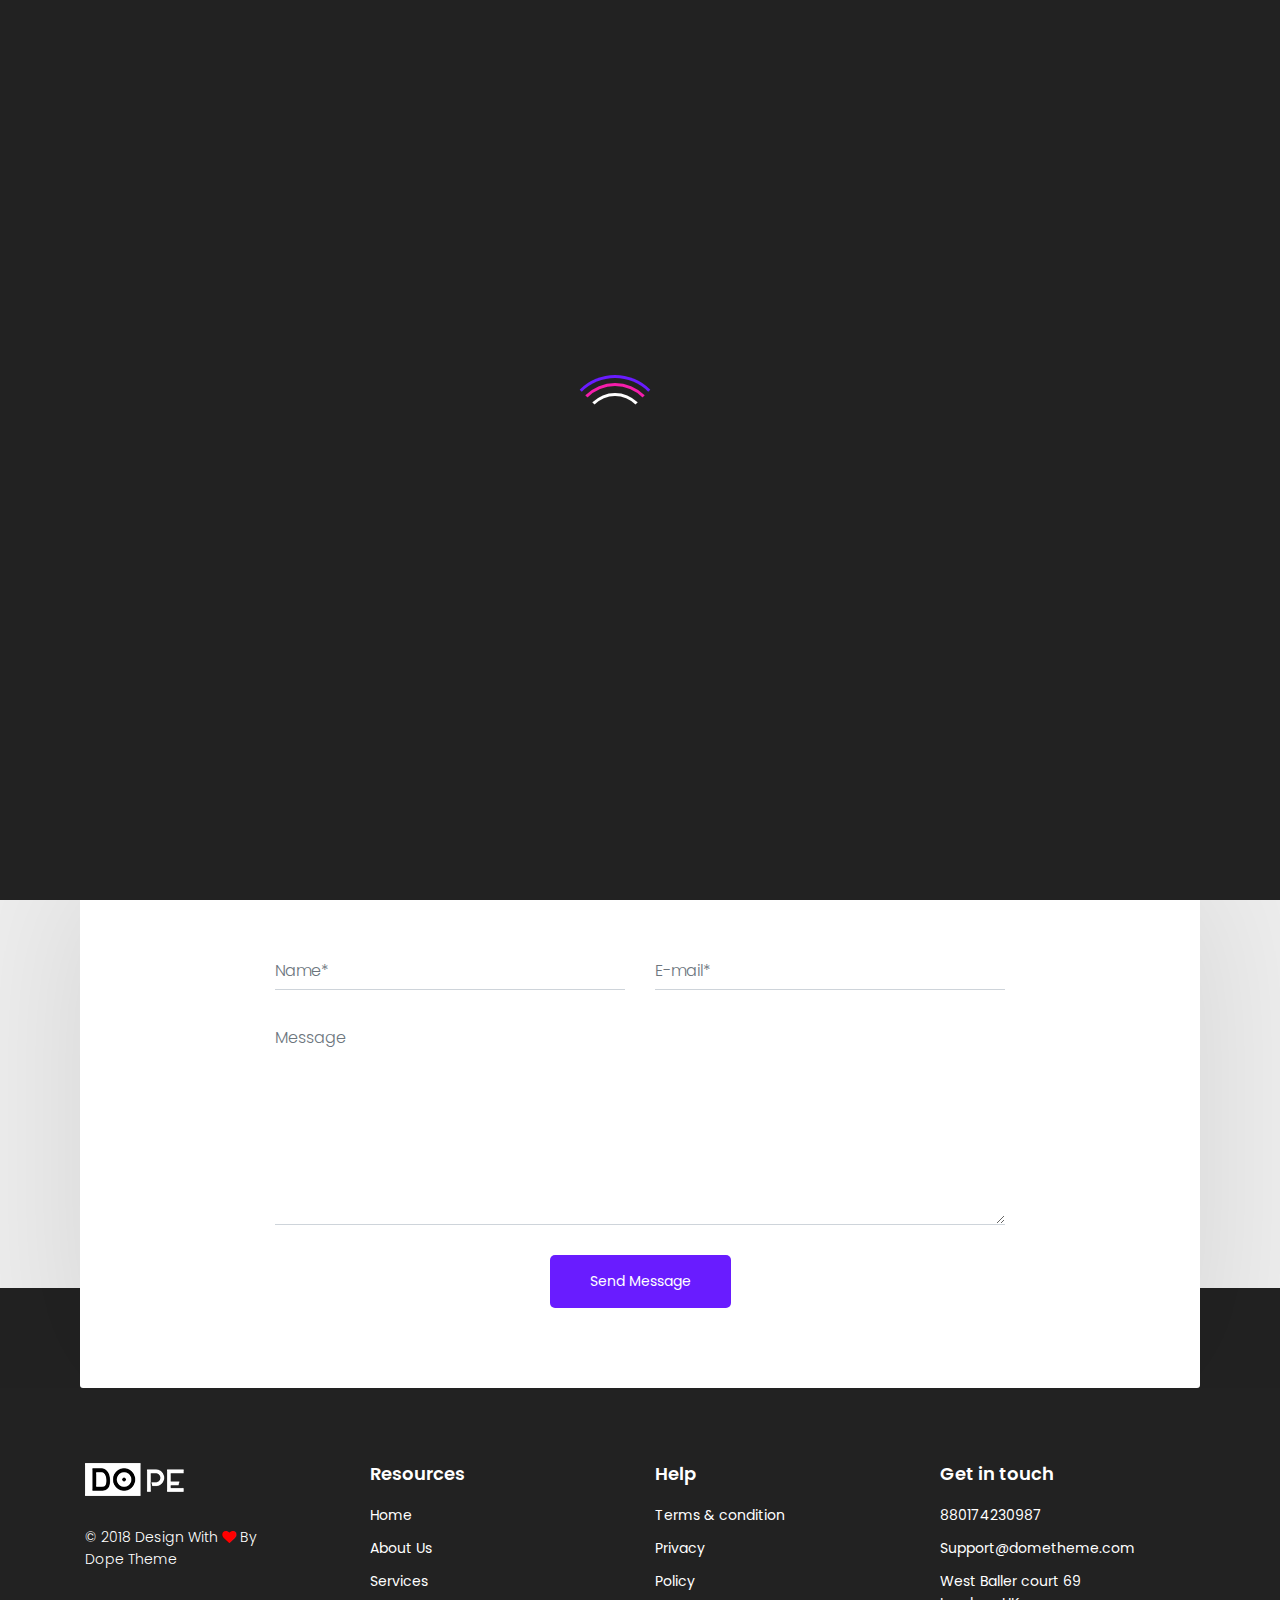
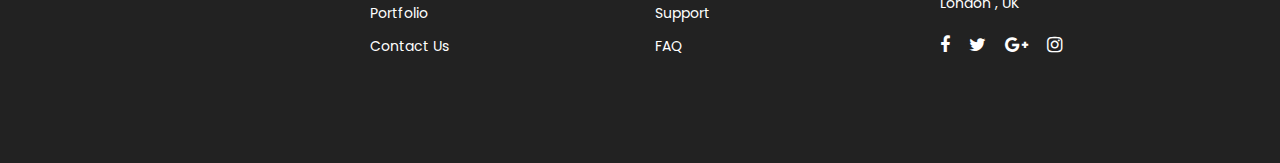
<file: gen/1/contact.html>
<!DOCTYPE html>
<html lang="zxx" class="no-js">

<head>
    <!-- Mobile Specific Meta -->
    <meta name="viewport" content="width=device-width, initial-scale=1, shrink-to-fit=no">
    <!-- Favicon-->
    <link rel="shortcut icon" href="img/fav.png">
    <!-- Author Meta -->
    <meta name="author" content="">
    <!-- Meta Description -->
    <meta name="description" content="">
    <!-- Meta Keyword -->
    <meta name="keywords" content="">
    <!-- meta character set -->
    <meta charset="UTF-8">
    <!-- Site Title -->
    <title>Dope - Creative Multipurpose HTML Template</title>

    <link href="https://fonts.googleapis.com/css?family=Poppins:400,300,500,600,700" rel="stylesheet">

    <!--
CSS
============================================= -->

    <link rel="stylesheet" href="css/font-awesome.min.css">
    <link rel="stylesheet" href="css/bootstrap.min.css">
    <link rel="stylesheet" href="css/themify-icons.css">
    <link rel="stylesheet" href="css/owl.carousel.min.css">
    <link rel="stylesheet" href="css/style.css">
    <link rel="stylesheet" href="css/responsive.css">

</head>

<body>

    <!-- Preloader -->
    <div id="loader-wrapper">
        <div id="loader"></div>
        <div class="loader-section section-left"></div>
        <div class="loader-section section-right"></div>
    </div>

    <!-- Start header section -->
    <header class="header-area" id="header-area">
        <div class="dope-nav-container breakpoint-off">
            <div class="container">
                <div class="row">
                    <!-- dope Menu -->
                    <nav class="dope-navbar justify-content-between" id="dopeNav">

                        <!-- Logo -->
                        <a class="nav-brand" href="index.html">
                            <img src="img/logo.png" alt="">
                        </a>

                        <!-- Navbar Toggler -->
                        <div class="dope-navbar-toggler">
                            <span class="navbarToggler">
                                <span></span>
                                <span></span>
                                <span></span>
                            </span>
                        </div>

                        <!-- Menu -->
                        <div class="dope-menu">

                            <!-- close btn -->
                            <div class="dopecloseIcon">
                                <div class="cross-wrap">
                                    <span class="top"></span>
                                    <span class="bottom"></span>
                                </div>
                            </div>

                            <!-- Nav Start -->
                            <div class="dopenav">
                                <ul id="nav">
                                    <li>
                                        <a href="index.html">Home</a>
                                    </li>
                                    <li>
                                        <a href="about-us.html">About Us</a>
                                    </li>
                                    <li>
                                        <a href="services.html">Services</a>
                                    </li>
                                    <li>
                                        <a href="#">Portfolio</a>
                                        <ul class="dropdown">
                                            <li><a href="portfolio.html">Portfolio</a></li>
                                            <li><a href="single-portfolio.html">Single Portfolio</a></li>
                                        </ul>
                                    </li>
                                    <li>
                                        <a href="#">Blog</a>
                                        <ul class="dropdown">
                                            <li><a href="blog.html">Blog List</a></li>
                                            <li><a href="single-blog.html">Single Blog</a></li>
                                        </ul>

                                    </li>
                                    <li>
                                        <a href="contact.html">Contact</a>
                                    </li>
                                </ul>

                            </div>
                            <!-- Nav End -->
                        </div>
                    </nav>
                </div>
            </div>
        </div>
    </header>
    <!-- Start header section -->

    <!-- Start page-top-banner section -->
    <section class="page-top-banner section-gap-full relative" data-stellar-background-ratio="0.5">
        <div class="overlay overlay-bg"></div>
        <div class="container">
            <div class="row section-gap-half">
                <div class="col-lg-12 text-center">
                    <h1>Contact Us</h1>
                    <h4>Drop us Some Line</h4>
                </div>
            </div>
        </div>
    </section>
    <!-- End about-top-banner section -->

    <!-- Start contact section -->
    <section class="contact-section contact-page-section padding-top-120" id="contact-section">
        <div class="container">
            <div class="row address-wrap justify-content-center">
                <div class="col-lg-3 col-md-4 col-sm-6 single-address-col">
                    <div class="div">
                        <i class="ti ti-mobile"></i>
                        <p>
                            +880-176875479
                            <br> +880-754791768
                        </p>
                    </div>
                </div>
                <div class="col-lg-3 col-md-4 col-sm-6 single-address-col">
                    <div class="div">
                        <i class="ti ti-map-alt"></i>
                        <p>
                            1179 Sarah Drive,Lafayette
                            <br> California 90021
                        </p>
                    </div>
                </div>
                <div class="col-lg-3 col-md-4 col-sm-12 single-address-col">
                    <div class="div">
                        <i class="ti ti-email"></i>
                        <p>
                            info@dopedemo.com
                            <br> contact@dopedemo.com
                        </p>
                    </div>
                </div>
            </div>
            <div class="row justify-content-center form-row">
                <div class="col-lg-9">
                    <form id="contact-form" action="#">
                        <div class="row contact-form-wrap justify-content-center">
                            <div class="col-md-6 contact-name form-col">
                                <input name="name" id="name" class="form-control" type="text" placeholder="Name*"
                                    onfocus="this.placeholder=''" onblur="this.placeholder='Name*'">
                            </div>
                            <div class="col-md-6 contact-email form-col">
                                <input name="mail" id="mail" class="form-control" type="email" placeholder="E-mail*"
                                    onfocus="this.placeholder=''" onblur="this.placeholder='Email*'">
                            </div>
                            <div class="col-lg-12">
                                <textarea name="comment" id="comment" class="form-control" rows="8" placeholder="Message"
                                    onfocus="this.placeholder=''" onblur="this.placeholder='Message*'"></textarea>
                            </div>
                            <input type="submit" class="primary-btn" value="Send Message" id="submit-message">
                            <div id="msg" class="message"></div>
                        </div>
                    </form>
                </div>
            </div>
        </div>
    </section>
    <!-- End contact section -->

    <!-- Start footer section -->
    <footer class="footer-section section-gap-half">
        <div class="container">
            <div class="row">
                <div class="col-lg-3 col-sm-6 footer-cols">
                    <a href="#">
                        <img src="img/logo-w.png" alt="">
                    </a>
                    <p class="copyright-text">&copy; 2018 Design With
                        <i class="fa fa-heart" aria-hidden="true"></i> By <br>
                        <a href="http://dopetheme.com" target="_blank">Dope Theme</a>
                    </p>
                </div>
                <div class="col-lg-3 col-sm-6 footer-cols">
                    <h4>Resources</h4>
                    <ul>
                        <li><a href="index-multi.html">Home</a></li>
                        <li><a href="about-us.html">About Us</a></li>
                        <li><a href="service.html">Services</a></li>
                        <li><a href="portfolio.html">Portfolio</a></li>
                        <li><a href="contact.html">Contact Us</a></li>
                    </ul>
                </div>
                <div class="col-lg-3 col-sm-6 footer-cols">
                    <h4>Help</h4>
                    <ul>
                        <li><a href="#">Terms & condition</a></li>
                        <li> <a href="#">Privacy</a></li>
                        <li> <a href="#">Policy</a></li>
                        <li> <a href="#">Support</a></li>
                        <li> <a href="#">FAQ</a></li>
                    </ul>
                </div>
                <div class="col-lg-3 col-sm-6 footer-cols">
                    <h4>Get in touch</h4>
                    <ul>
                        <li>
                            <a href="tel:880174230987">880174230987</a>
                        </li>
                        <li>
                            <a href="email:Support@dometheme.com.bd">Support@dometheme.com</a>
                        </li>
                        <li>
                            <a href="#">
                                West Baller court 69 <br>
                                London , UK
                            </a>
                        </li>
                    </ul>
                    <ul id="social">
                        <li>
                            <a target="_blank" href="#">
                                <i class="fa fa-facebook"></i>
                            </a>
                        </li>
                        <li>
                            <a target="_blank" href="#">
                                <i class="fa fa-twitter"></i>
                            </a>
                        </li>
                        <li>
                            <a target="_blank" href="#">
                                <i class="fa fa-google-plus"></i>
                            </a>
                        </li>
                        <li>
                            <a target="_blank" href="#">
                                <i class="fa fa-instagram" aria-hidden="true"></i>
                            </a>
                        </li>
                    </ul>
                </div>
            </div>
        </div>
    </footer>
    <!-- End footer section -->

    <div class="scroll-top">
        <i class="ti-angle-up"></i>
    </div>

    <!--
JS
============================================= -->
    <script src="js/vendor/jquery-2.2.4.min.js"></script>
    <script src="js/vendor/popper.min.js"></script>
    <script src="js/jquery.easing.1.3.js"></script>
    <script src="js/vendor/bootstrap.min.js"></script>
    <script src="js/jquery.parallax-scroll.js"></script>
    <script src="js/dopeNav.js"></script>
    <script src="js/owl.carousel.min.js"></script>
    <script src="js/waypoints.min.js"></script>
    <script src="js/jquery.stellar.min.js"></script>
    <script src="js/jquery.counterup.min.js"></script>
    <script src="js/main.js"></script>
</body>

</html>
</file>
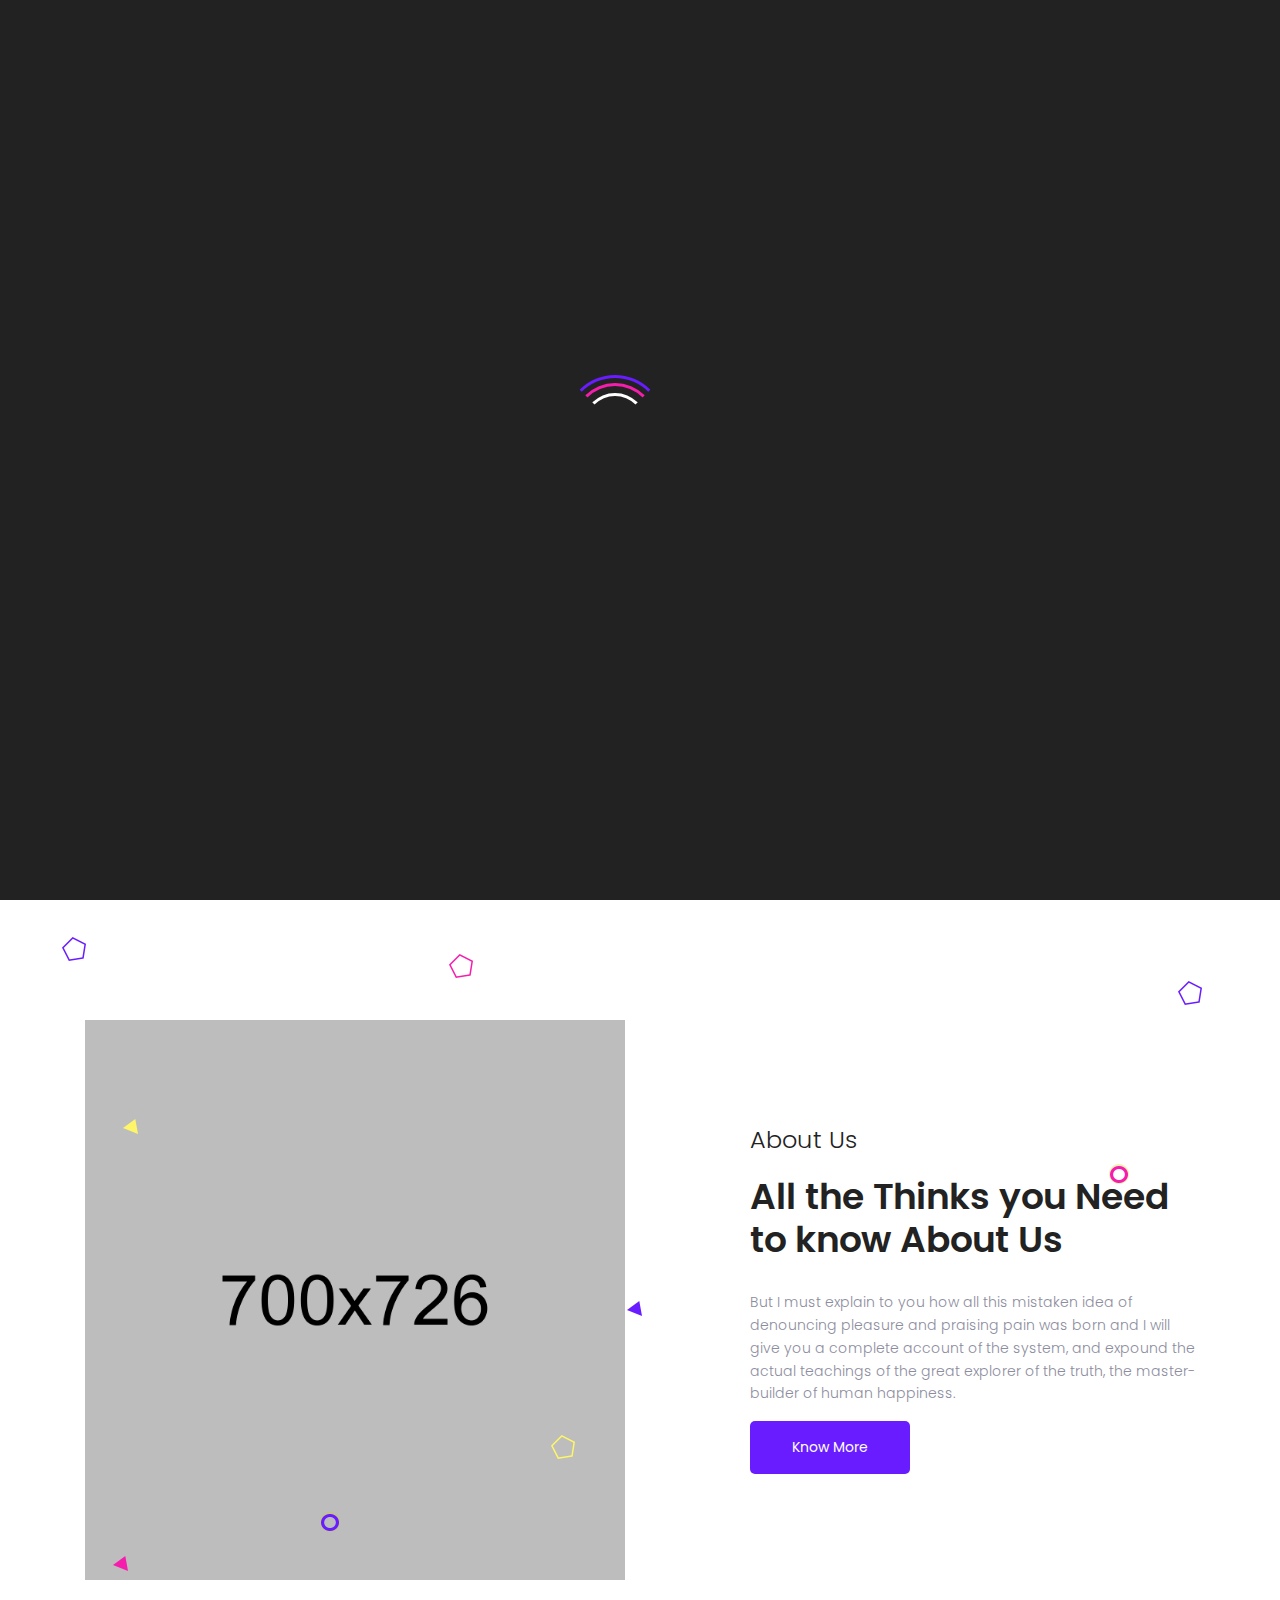
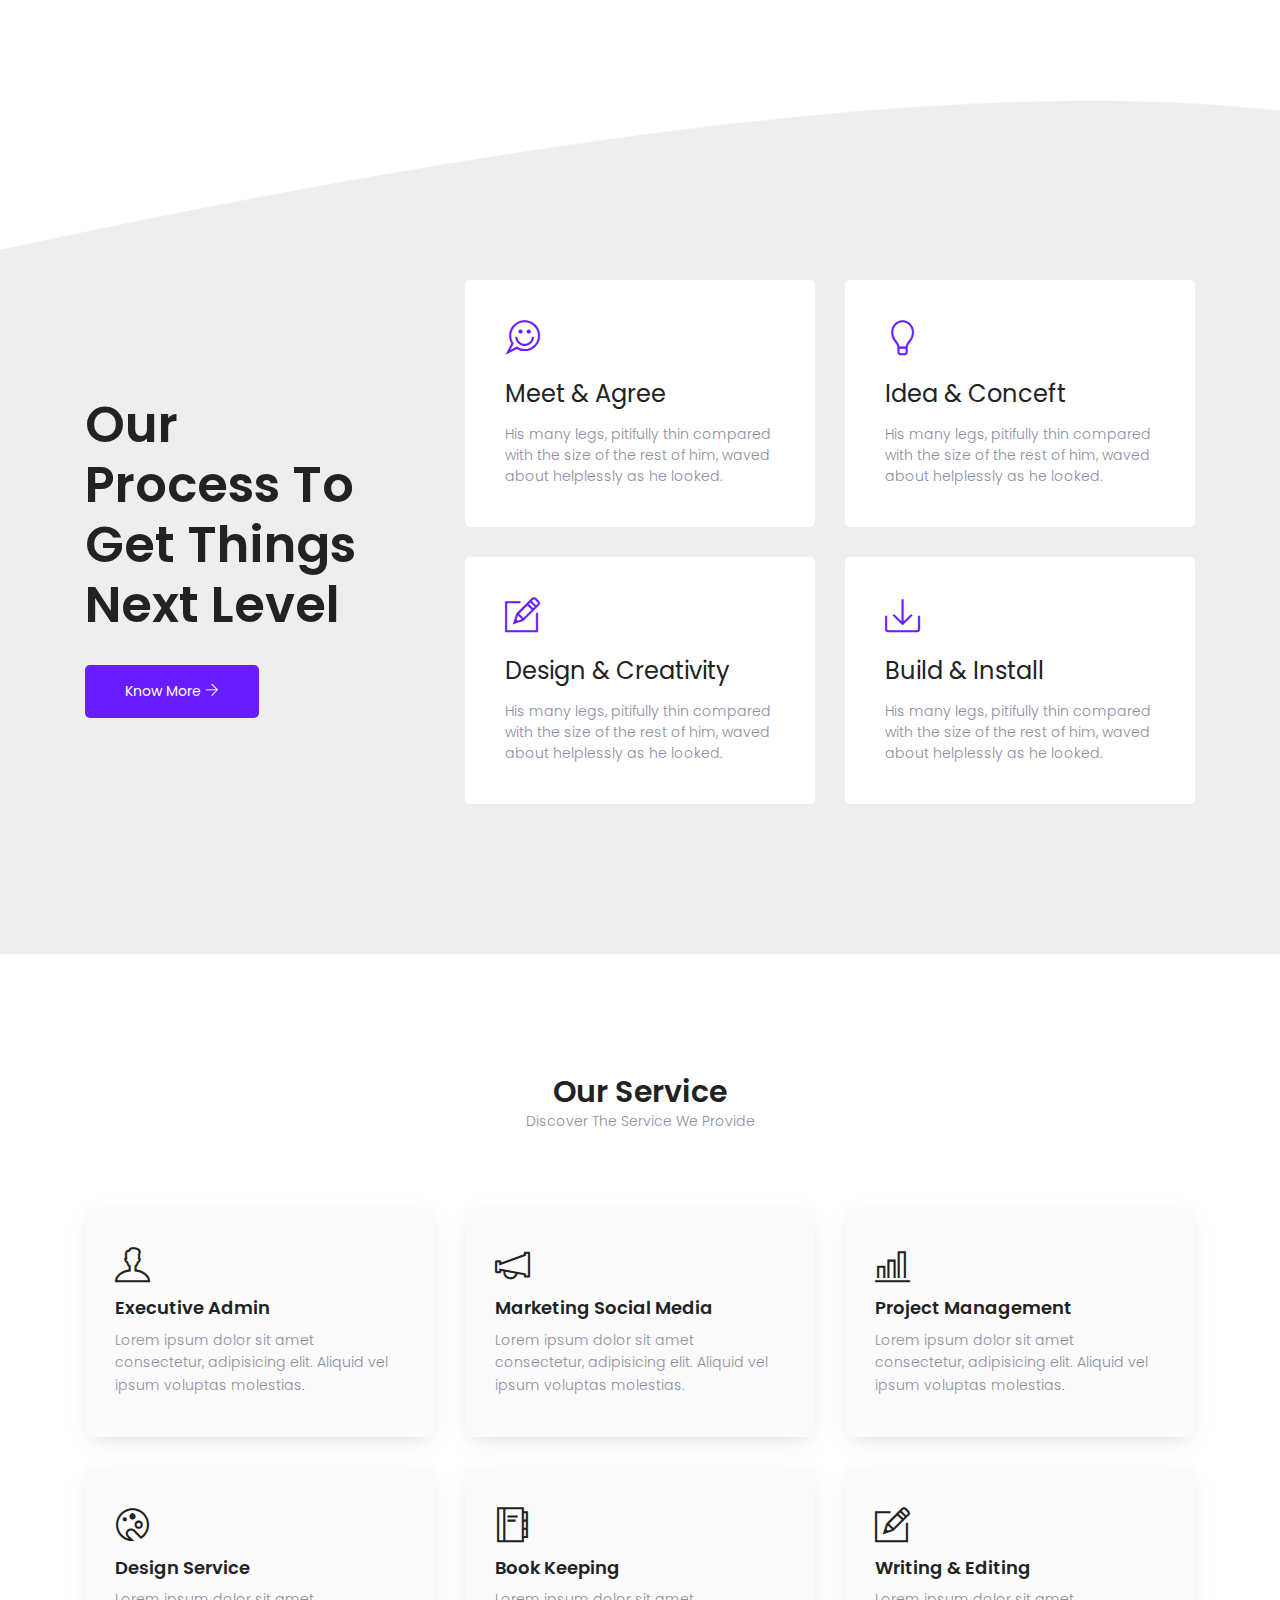
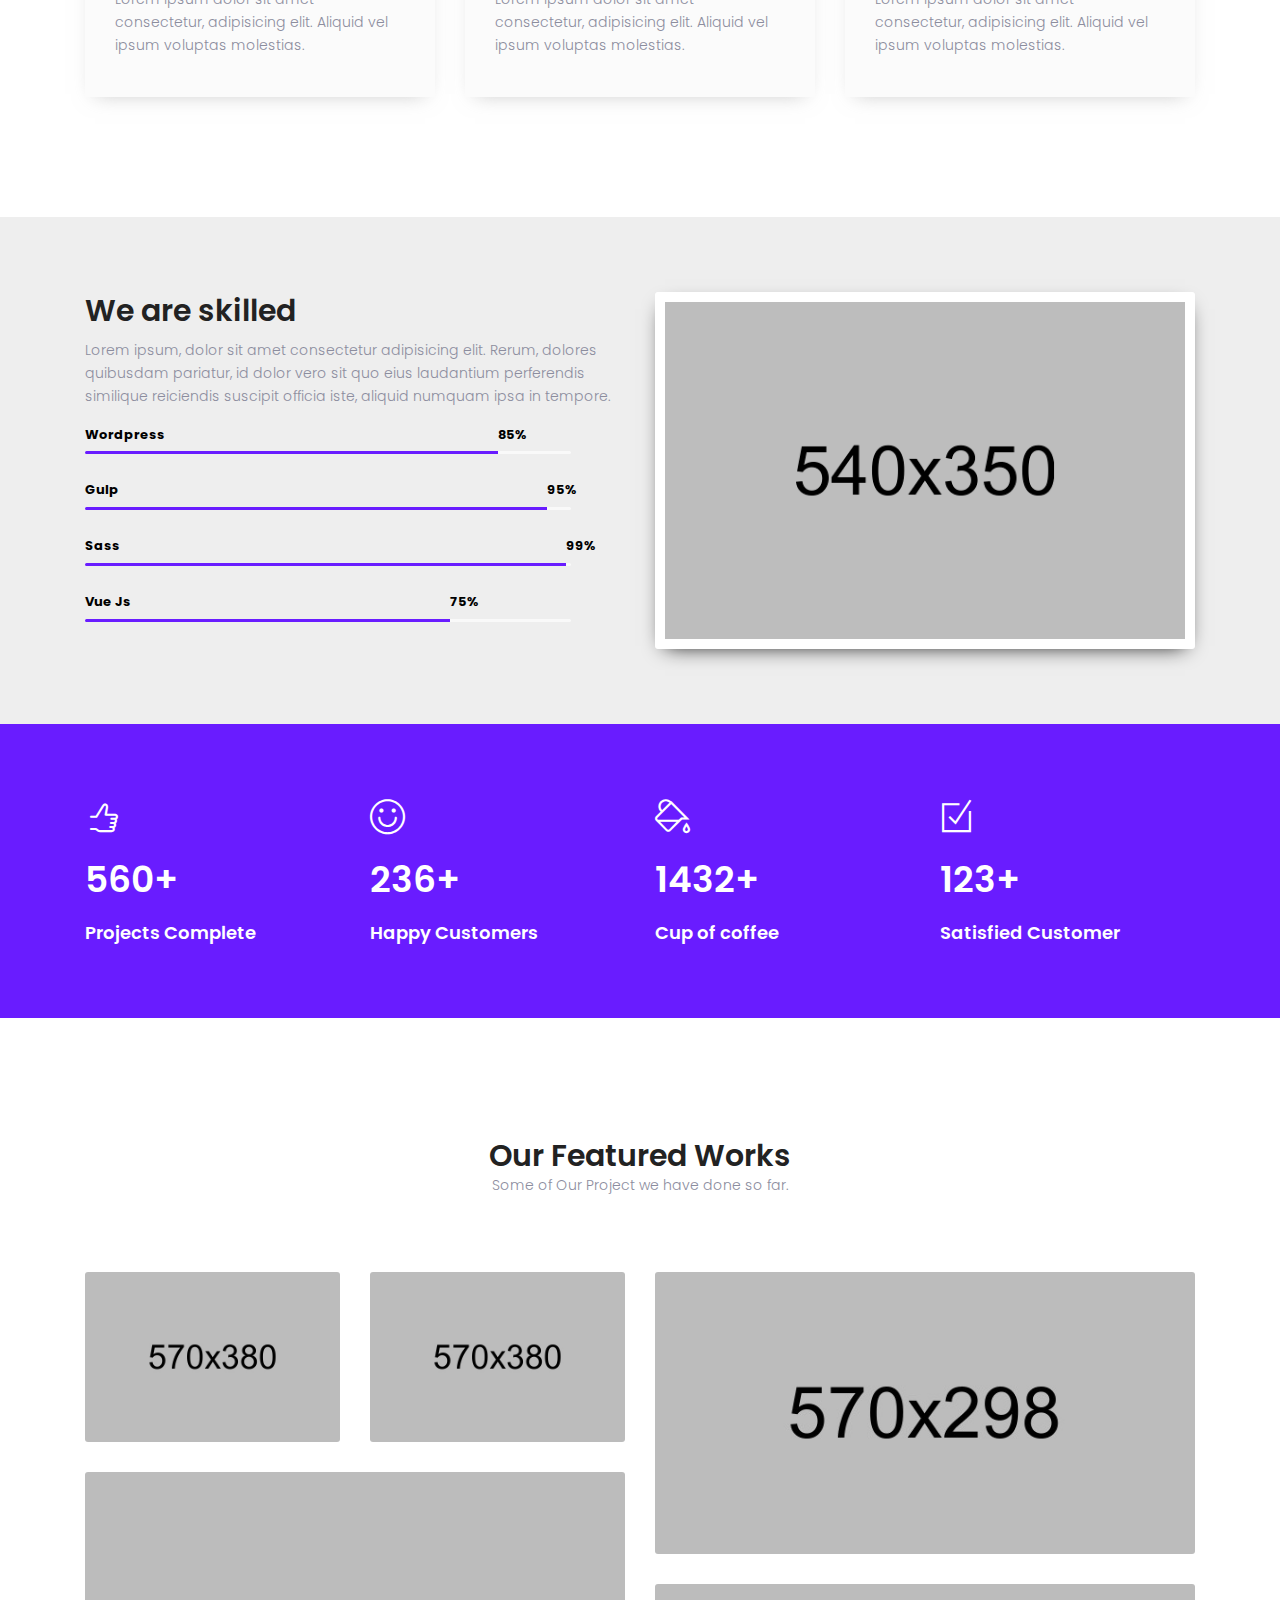
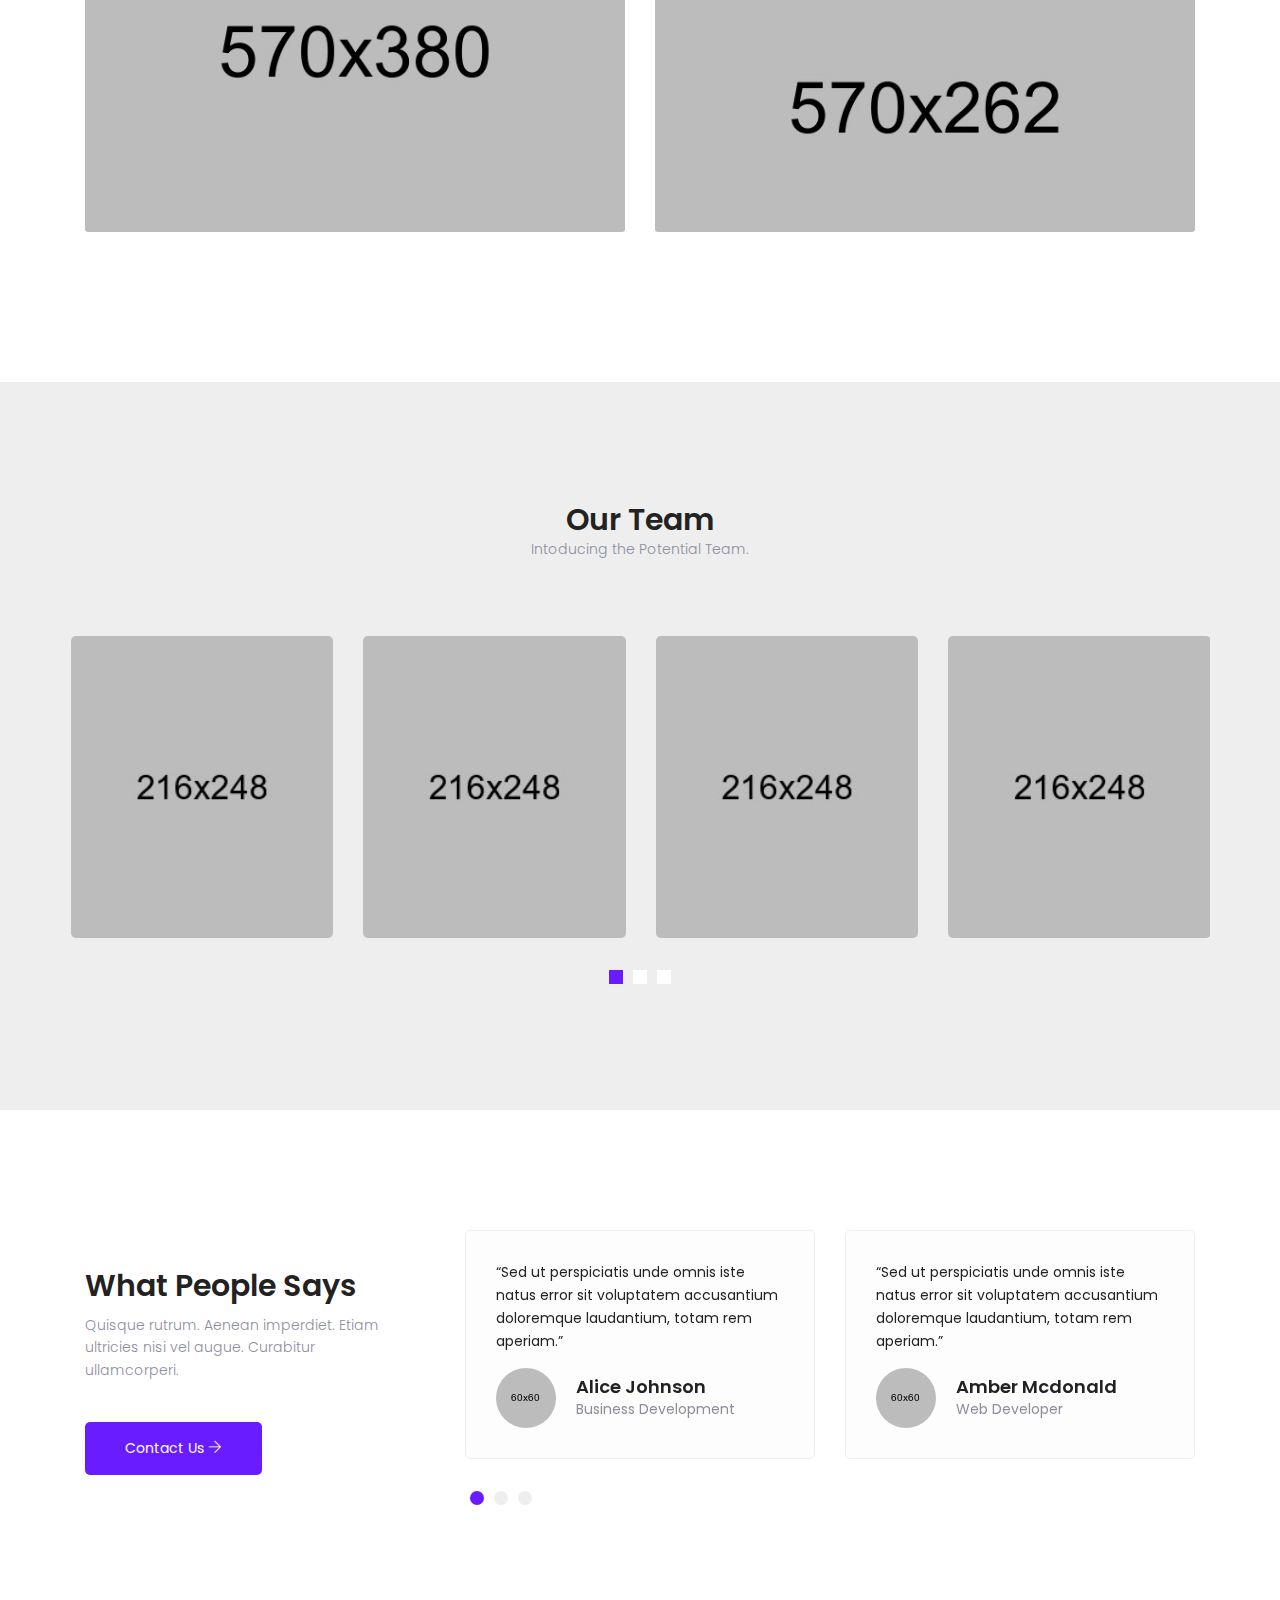
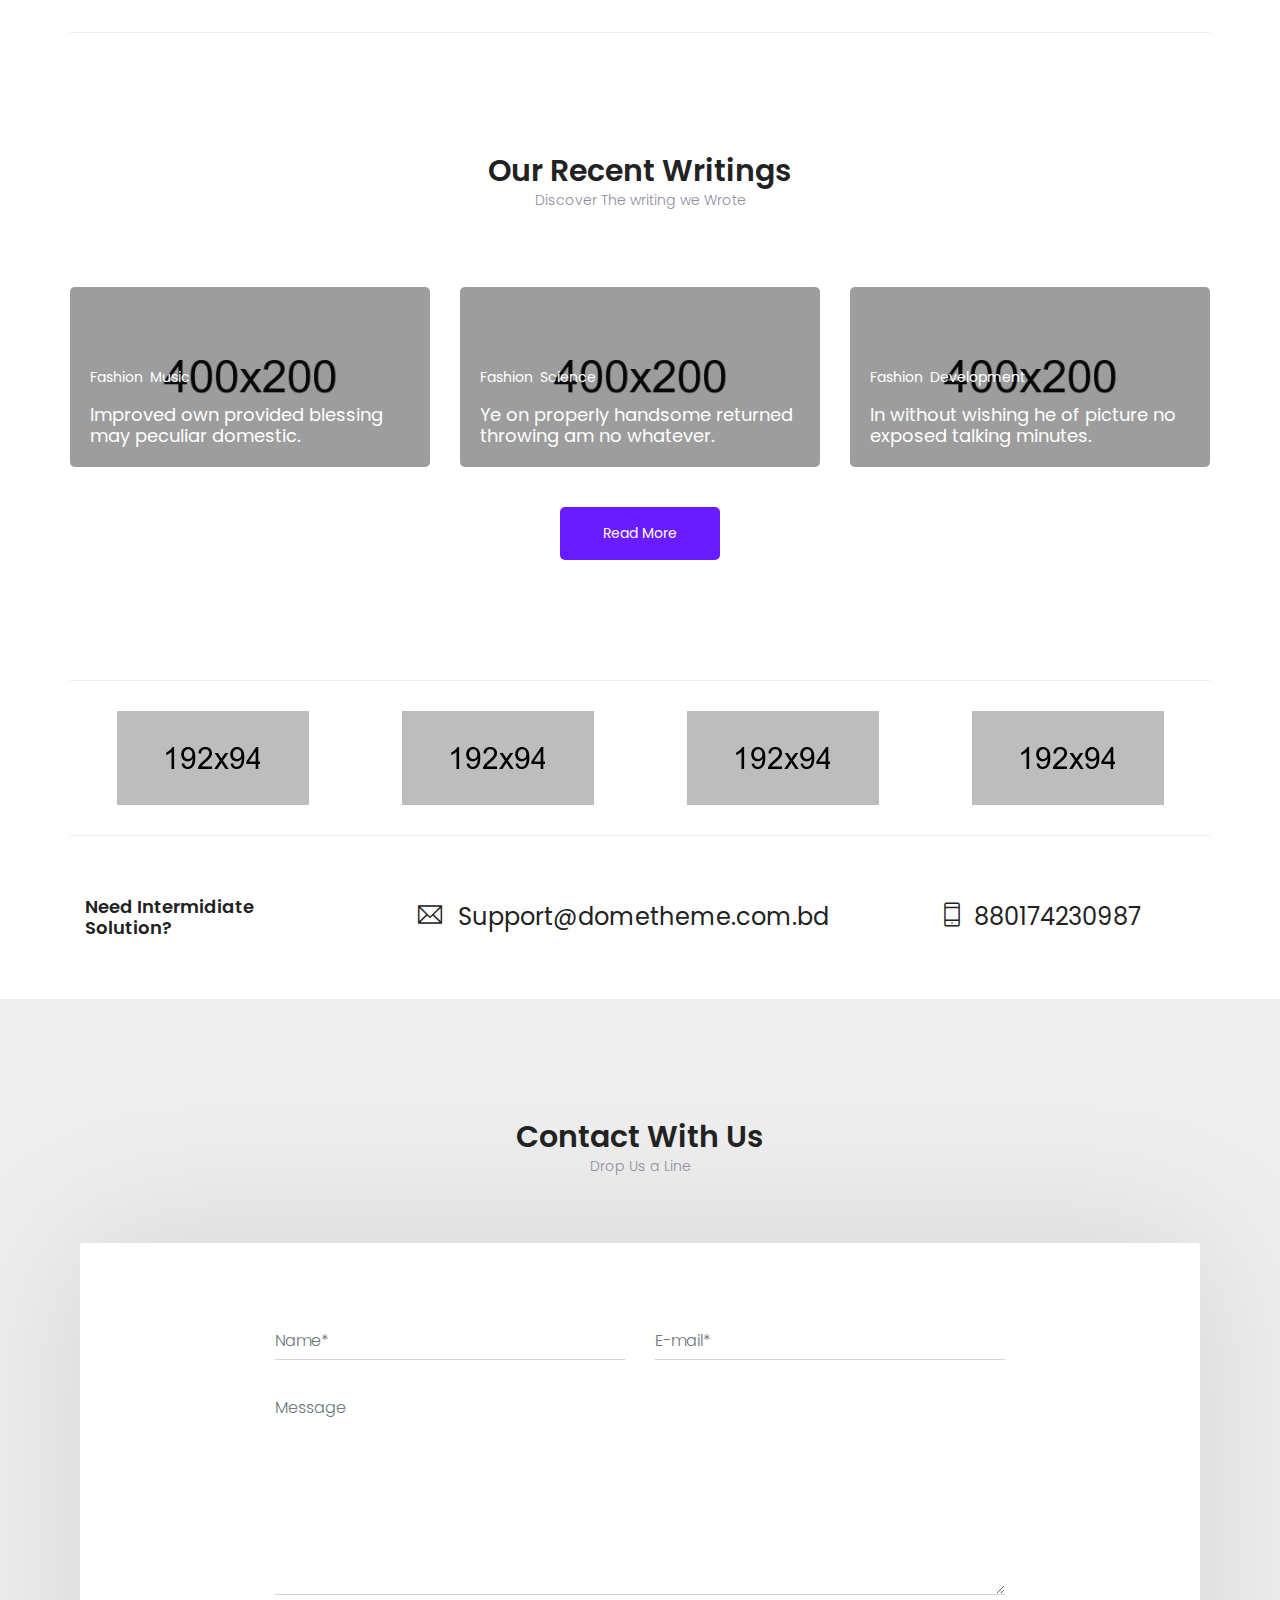
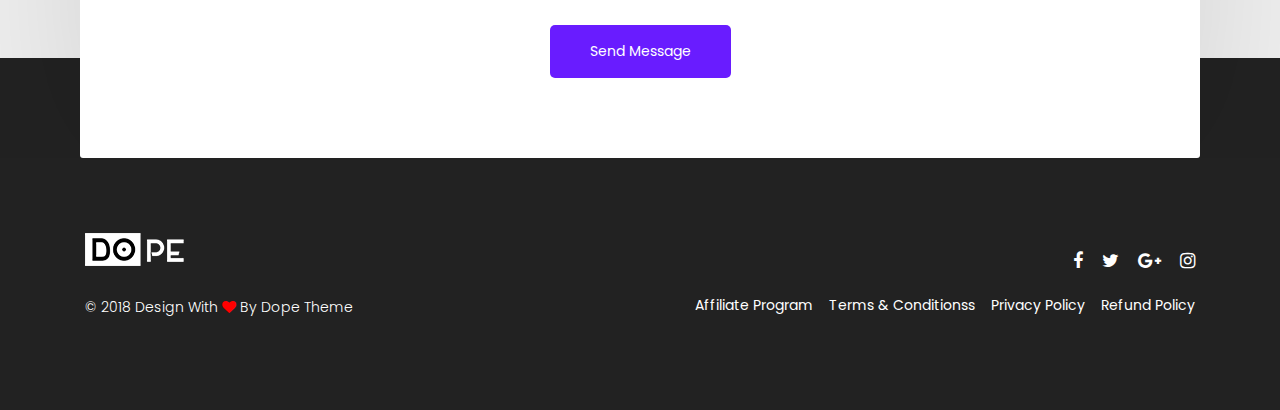
<file: gen/1/index2.html>
<!DOCTYPE html>
<html lang="zxx" class="no-js">

<head>
    <!-- Mobile Specific Meta -->
    <meta name="viewport" content="width=device-width, initial-scale=1, shrink-to-fit=no">
    <!-- Favicon-->
    <link rel="shortcut icon" href="img/fav.png">
    <!-- Author Meta -->
    <meta name="author" content="">
    <!-- Meta Description -->
    <meta name="description" content="">
    <!-- Meta Keyword -->
    <meta name="keywords" content="">
    <!-- meta character set -->
    <meta charset="UTF-8">
    <!-- Site Title -->
    <title>Dope - Creative Multipurpose HTML Template</title>

    <link href="https://fonts.googleapis.com/css?family=Poppins:400,300,500,600,700" rel="stylesheet">

    <!--
CSS
============================================= -->

    <link rel="stylesheet" href="css/font-awesome.min.css">
    <link rel="stylesheet" href="css/bootstrap.min.css">
    <link rel="stylesheet" href="css/themify-icons.css">
    <link rel="stylesheet" href="css/owl.carousel.min.css">
    <link rel="stylesheet" href="css/animate.css">
    <link rel="stylesheet" href="css/style.css">
    <link rel="stylesheet" href="css/responsive.css">

</head>

<body>

    <!-- Preloader -->
    <div id="loader-wrapper">
        <div id="loader"></div>
        <div class="loader-section section-left"></div>
        <div class="loader-section section-right"></div>
    </div>

    <!-- Start header section -->
    <header class="header-area" id="header-area">
        <div class="dope-nav-container breakpoint-off">
            <div class="container">
                <div class="row">
                    <!-- dope Menu -->
                    <nav class="dope-navbar justify-content-between" id="dopeNav">

                        <!-- Logo -->
                        <a class="nav-brand" href="index.html">
                            <img src="img/logo.png" alt="">
                        </a>

                        <!-- Navbar Toggler -->
                        <div class="dope-navbar-toggler">
                            <span class="navbarToggler">
                                <span></span>
                                <span></span>
                                <span></span>
                            </span>
                        </div>

                        <!-- Menu -->
                        <div class="dope-menu">

                            <!-- close btn -->
                            <div class="dopecloseIcon">
                                <div class="cross-wrap">
                                    <span class="top"></span>
                                    <span class="bottom"></span>
                                </div>
                            </div>

                            <!-- Nav Start -->
                            <div class="dopenav">
                                <ul id="nav">
                                    <li>
                                        <a href="#banner-section">Home</a>
                                    </li>
                                    <li>
                                        <a href="#about-section">About</a>
                                    </li>
                                    <li>
                                        <a href="#feature-section">Feature</a>
                                    </li>
                                    <li>
                                        <a href="#testimonial-section">Testimonial</a>
                                    </li>
                                    <li>
                                        <a href="#blog-section">Blog</a>
                                    </li>
                                </ul>

                            </div>
                            <!-- Nav End -->
                        </div>
                    </nav>
                </div>
            </div>
        </div>
    </header>
    <!-- Start header section -->

    <!-- Start banner section -->
    <section class="banner-section2 relative" id="banner-section">
        <div class="overlay overlay-bg"></div>
        <div class="container">
            <div class="row align-items-center fullscreen">
                <div class="col-md-6 banner-left">
                    <h1>Hi, We Are <br> <span>Dope Agency.</span></h1>
                    <p>Ultimate solution to make stunning mobile app landing around the world. Lorem ipsum dolor, sit
                        amet consectetur
                        adipisicing. </p>
                    <a class="video-btn primary-btn" href="about-us.html">About More</a>
                </div>
            </div>
        </div>
    </section>
    <!-- End banner section -->

    <!-- Start about section -->
    <section class="about-section section-gap-full relative" id="about-section">
        <div class="container">
            <div class="row align-items-center justify-content-between">
                <div class="col-lg-6 col-md-6 about-left">
                    <img class="img-fluid" src="img/video.png" alt="">
                </div>
                <div class="col-lg-5 col-md-5 about-right">
                    <h3>About Us</h3>
                    <h1>All the Thinks you Need to know About Us</h1>
                    <p>
                        But I must explain to you how all this mistaken idea of denouncing pleasure and praising pain
                        was born and I will give you
                        a complete account of the system, and expound the actual teachings of the great explorer of the
                        truth,
                        the master-builder of human happiness.
                    </p>
                    <a class="primary-btn" href="about-us.html">Know More</a>
                </div>
            </div>
        </div>
        <div class="floating-shapes">
            <span data-parallax='{"x": 150, "y": -20, "rotateZ":500}'>
                <img src="img/shape/fl-shape-1.png" alt="">
            </span>
            <span data-parallax='{"x": 250, "y": 150, "rotateZ":500}'>
                <img src="img/shape/fl-shape-2.png" alt="">
            </span>
            <span data-parallax='{"x": -180, "y": 80, "rotateY":2000}'>
                <img src="img/shape/fl-shape-3.png" alt="">
            </span>
            <span data-parallax='{"x": -20, "y": 180}'>
                <img src="img/shape/fl-shape-4.png" alt="">
            </span>
            <span data-parallax='{"x": 300, "y": 70}'>
                <img src="img/shape/fl-shape-5.png" alt="">
            </span>
            <span data-parallax='{"x": 250, "y": 180, "rotateZ":1500}'>
                <img src="img/shape/fl-shape-6.png" alt="">
            </span>
            <span data-parallax='{"x": 180, "y": 10, "rotateZ":2000}'>
                <img src="img/shape/fl-shape-7.png" alt="">
            </span>
            <span data-parallax='{"x": 60, "y": -100}'>
                <img src="img/shape/fl-shape-9.png" alt="">
            </span>
            <span data-parallax='{"x": -30, "y": 150, "rotateZ":1500}'>
                <img src="img/shape/fl-shape-10.png" alt="">
            </span>
        </div>
    </section>
    <!-- End about section -->

    <!-- Start feature section -->
    <section class="feature-section section-gap-full" id="feature-section">
        <div class="container">
            <div class="row align-items-center feature-wrap">
                <div class="col-lg-4 header-left">
                    <h1>
                        Our
                        <br> Process To Get Things Next Level
                    </h1>
                    <a class="primary-btn" href="about-us.html">Know More
                        <span class="ti-arrow-right"></span>
                    </a>
                </div>
                <div class="col-lg-8">
                    <div class="row features-wrap">
                        <div class="col-md-6">
                            <div class="single-feature relative">
                                <div class="overlay overlay-bg"></div>
                                <span class="ti-comments-smiley"></span>
                                <h3>Meet & Agree</h3>
                                <p>
                                    His many legs, pitifully thin compared with the size of the rest of him, waved
                                    about helplessly as he looked.
                                </p>
                            </div>
                        </div>
                        <div class="col-md-6">
                            <div class="single-feature relative">
                                <div class="overlay overlay-bg"></div>
                                <span class="ti-light-bulb"></span>
                                <h3>Idea & Conceft</h3>
                                <p>
                                    His many legs, pitifully thin compared with the size of the rest of him, waved
                                    about helplessly as he looked.
                                </p>
                            </div>
                        </div>
                        <div class="col-md-6">
                            <div class="single-feature relative">
                                <div class="overlay overlay-bg"></div>
                                <span class="ti-pencil-alt"></span>
                                <h3>Design & Creativity</h3>
                                <p>
                                    His many legs, pitifully thin compared with the size of the rest of him, waved
                                    about helplessly as he looked.
                                </p>
                            </div>
                        </div>
                        <div class="col-md-6">
                            <div class="single-feature relative">
                                <div class="overlay overlay-bg"></div>
                                <span class="ti-import"></span>
                                <h3>Build & Install</h3>
                                <p>
                                    His many legs, pitifully thin compared with the size of the rest of him, waved
                                    about helplessly as he looked.
                                </p>
                            </div>
                        </div>
                    </div>
                </div>
            </div>
        </div>
    </section>
    <!-- End feature section -->

    <!-- Start service section -->
    <section class="service-section section-gap-full">
        <div class="container">
            <div class="section-title">
                <h2 class="text-center">Our Service</h2>
                <p class="text-center">Discover The Service We Provide</p>
            </div>
            <div class="row">
                <div class="col-lg-4  col-md-6 pb-30">
                    <div class="single-service">
                        <i class="ti-user"></i>
                        <h4>Executive Admin</h4>
                        <p>
                            Lorem ipsum dolor sit amet consectetur, adipisicing elit. Aliquid vel ipsum voluptas
                            molestias.
                        </p>
                    </div>
                </div>
                <div class="col-lg-4  col-md-6 pb-30">
                    <div class="single-service">
                        <i class="ti-announcement"></i>
                        <h4>Marketing Social Media</h4>
                        <p>
                            Lorem ipsum dolor sit amet consectetur, adipisicing elit. Aliquid vel ipsum voluptas
                            molestias.
                        </p>
                    </div>
                </div>
                <div class="col-lg-4  col-md-6 pb-30">
                    <div class="single-service">
                        <i class="ti-bar-chart"></i>
                        <h4>Project Management</h4>
                        <p>
                            Lorem ipsum dolor sit amet consectetur, adipisicing elit. Aliquid vel ipsum voluptas
                            molestias.
                        </p>
                    </div>
                </div>
                <div class="col-lg-4 col-md-6 ">
                    <div class="single-service">
                        <i class="ti-palette"></i>
                        <h4>Design Service</h4>
                        <p>
                            Lorem ipsum dolor sit amet consectetur, adipisicing elit. Aliquid vel ipsum voluptas
                            molestias.
                        </p>
                    </div>
                </div>
                <div class="col-lg-4 col-md-6 ">
                    <div class="single-service">
                        <i class="ti-agenda"></i>
                        <h4>Book Keeping</h4>
                        <p>
                            Lorem ipsum dolor sit amet consectetur, adipisicing elit. Aliquid vel ipsum voluptas
                            molestias.
                        </p>
                    </div>
                </div>
                <div class="col-lg-4 col-md-6 ">
                    <div class="single-service">
                        <i class="ti-pencil-alt"></i>
                        <h4>Writing & Editing</h4>
                        <p>
                            Lorem ipsum dolor sit amet consectetur, adipisicing elit. Aliquid vel ipsum voluptas
                            molestias.
                        </p>
                    </div>
                </div>

            </div>
        </div>
    </section>
    <!-- End service section -->

    <!-- Start skill section -->
    <section class="skill-section section-gap-half">
        <div class="container">
            <div class="row align-items-center justify-content-center">
                <div class="col-lg-6 skill-left">
                    <h2>We are skilled</h2>
                    <p>
                        Lorem ipsum, dolor sit amet consectetur adipisicing elit. Rerum, dolores quibusdam pariatur, id
                        dolor vero sit quo eius laudantium perferendis similique reiciendis suscipit officia iste,
                        aliquid numquam ipsa in tempore.
                    </p>

                    <div class="prog_container">
                        <div class="prog_text">
                            <span class="title">
                                wordpress
                            </span>
                            <span class="precent" style="left:85%">85%</span>
                        </div>
                        <div class="progress">
                            <div class="progress-bar" role="progressbar" style="width: 85%;" aria-valuenow="85"
                                aria-valuemin="0" aria-valuemax="100"></div>
                        </div>
                    </div>

                    <div class="prog_container">
                        <div class="prog_text">
                            <span class="title">
                                gulp
                            </span>
                            <span class="precent" style="left:95%">95%</span>
                        </div>
                        <div class="progress">
                            <div class="progress-bar" role="progressbar" style="width: 95%;" aria-valuenow="95"
                                aria-valuemin="0" aria-valuemax="100"></div>
                        </div>
                    </div>

                    <div class="prog_container">
                        <div class="prog_text">
                            <span class="title">
                                sass
                            </span>
                            <span class="precent" style="left:99%">99%</span>
                        </div>
                        <div class="progress">
                            <div class="progress-bar" role="progressbar" style="width: 99%;" aria-valuenow="99"
                                aria-valuemin="0" aria-valuemax="100"></div>
                        </div>
                    </div>

                    <div class="prog_container">
                        <div class="prog_text">
                            <span class="title">
                                vue js
                            </span>
                            <span class="precent" style="left:75%">75%</span>
                        </div>
                        <div class="progress">
                            <div class="progress-bar" role="progressbar" style="width: 75%;" aria-valuenow="75"
                                aria-valuemin="0" aria-valuemax="100"></div>
                        </div>
                    </div>

                </div>
                <div class="col-lg-6 skill-right">
                    <img class="img-fluid" src="img/our-skill.png" alt="">
                </div>
            </div>
        </div>
    </section>
    <!-- End skill section -->

    <!-- Start stat section -->
    <section class="stat-section section-gap-half">
        <div class="container">
            <div class="row">
                <div class="col-lg-3 col-md-6 col-sm-6">
                    <div class="single-stat">
                        <i class="ti-thumb-up"></i>
                        <h1>
                            <span class="counter">560</span>+</h1>
                        <h4>Projects Complete</h4>
                    </div>
                </div>
                <div class="col-lg-3 col-md-6 col-sm-6">
                    <div class="single-stat">
                        <i class="ti-face-smile"></i>
                        <h1>
                            <span class="counter">236</span>+</h1>
                        <h4>Happy Customers</h4>
                    </div>
                </div>
                <div class="col-lg-3 col-md-6 col-sm-6">
                    <div class="single-stat">
                        <i class="ti-paint-bucket"></i>
                        <h1>
                            <span class="counter">1432</span>+</h1>
                        <h4>Cup of coffee</h4>
                    </div>
                </div>
                <div class="col-lg-3 col-md-6 col-sm-6">
                    <div class="single-stat">
                        <i class="ti-check-box"></i>
                        <h1>
                            <span class="counter">123</span>+</h1>
                        <h4>Satisfied Customer</h4>
                    </div>
                </div>
            </div>
        </div>
    </section>
    <!-- End stat section -->

    <!-- Start portfolio section -->
    <section class="portfolio-section section-gap-full">
        <div class="container">
            <div class="section-title">
                <h2 class="text-center">Our Featured Works</h2>
                <p class="text-center">Some of Our Project we have done so far.</p>
            </div>
            <div class="row justify-content-center">
                <div class="col-lg-6">
                    <div class="row">
                        <div class="col-lg-6 cl">
                            <div class="single-portfolio">
                                <img class="img-fluid" src="img/portfolio1.jpg" alt="">
                                <div class="box-content">
                                    <a href="single-portfolio.html">
                                        <h5 class="title">Project Title</h5>
                                    </a>
                                    <span class="post">Product</span>
                                </div>
                            </div>
                        </div>
                        <div class="col-lg-6 cl">
                            <div class="single-portfolio">
                                <img class="img-fluid" src="img/portfolio2.jpg" alt="">
                                <div class="box-content">
                                    <a href="single-portfolio.html">
                                        <h5 class="title">Project Title</h5>
                                    </a>
                                    <span class="post">Product</span>
                                </div>
                            </div>
                        </div>
                        <div class="col-lg-12">
                            <div class="single-portfolio">
                                <img class="img-fluid" src="img/portfolio3.jpg" alt="">
                                <div class="box-content">
                                    <a href="single-portfolio.html">
                                        <h5 class="title">Project Title</h5>
                                    </a>
                                    <span class="post">Product</span>
                                </div>
                            </div>
                        </div>
                    </div>
                </div>
                <div class="col-lg-6">
                    <div class="row">
                        <div class="col-lg-12">
                            <div class="single-portfolio">
                                <img class="img-fluid" src="img/portfolio4.jpg" alt="">
                                <div class="box-content">
                                    <a href="single-portfolio.html">
                                        <h5 class="title">Project Title</h5>
                                    </a>
                                    <span class="post">Product</span>
                                </div>
                            </div>
                        </div>
                        <div class="col-lg-12">
                            <div class="single-portfolio">
                                <img class="img-fluid" src="img/portfolio5.jpg" alt="">
                                <div class="box-content">
                                    <a href="single-portfolio.html">
                                        <h5 class="title">Project Title</h5>
                                    </a>
                                    <span class="post">Product</span>
                                </div>
                            </div>
                        </div>
                    </div>
                </div>
            </div>
        </div>
    </section>
    <!-- End portfolio section -->

    <!-- Start team section -->
    <section class="team-section section-gap-full">
        <div class="container">
            <div class="section-title">
                <h2 class="text-center">Our Team</h2>
                <p class="text-center">Intoducing the Potential Team.</p>
            </div>
            <div class="row">
                <div class="team-carusel  owl-carousel" id="team-carusel">
                    <div class="single-team item">
                        <img class="img-fluid" src="img/team1.jpg" alt="">
                        <div class="team-content">
                            <h4>Foto Sushi</h4>
                            <ul>
                                <li>
                                    <a href="#">
                                        <i class="fa fa-facebook"></i>
                                    </a>
                                </li>
                                <li>
                                    <a href="#">
                                        <i class="fa fa-twitter"></i>
                                    </a>
                                </li>
                                <li>
                                    <a href="#">
                                        <i class="fa fa-linkedin"></i>
                                    </a>
                                </li>
                            </ul>
                        </div>
                    </div>
                    <div class="single-team item">
                        <img class="img-fluid" src="img/team2.jpg" alt="">
                        <div class="team-content">
                            <h4>Philipe Cavalcante</h4>
                            <ul>
                                <li>
                                    <a href="#">
                                        <i class="fa fa-facebook"></i>
                                    </a>
                                </li>
                                <li>
                                    <a href="#">
                                        <i class="fa fa-twitter"></i>
                                    </a>
                                </li>
                                <li>
                                    <a href="#">
                                        <i class="fa fa-linkedin"></i>
                                    </a>
                                </li>
                            </ul>
                        </div>
                    </div>
                    <div class="single-team item">
                        <img class="img-fluid" src="img/team3.jpg" alt="">
                        <div class="team-content">
                            <h4>Cristian Newman</h4>
                            <ul>
                                <li>
                                    <a href="#">
                                        <i class="fa fa-facebook"></i>
                                    </a>
                                </li>
                                <li>
                                    <a href="#">
                                        <i class="fa fa-twitter"></i>
                                    </a>
                                </li>
                                <li>
                                    <a href="#">
                                        <i class="fa fa-linkedin"></i>
                                    </a>
                                </li>
                            </ul>
                        </div>
                    </div>
                    <div class="single-team item">
                        <img class="img-fluid" src="img/team4.jpg" alt="">
                        <div class="team-content">
                            <h4>Conor Sexton</h4>
                            <ul>
                                <li>
                                    <a href="#">
                                        <i class="fa fa-facebook"></i>
                                    </a>
                                </li>
                                <li>
                                    <a href="#">
                                        <i class="fa fa-twitter"></i>
                                    </a>
                                </li>
                                <li>
                                    <a href="#">
                                        <i class="fa fa-linkedin"></i>
                                    </a>
                                </li>
                            </ul>
                        </div>
                    </div>
                    <div class="single-team item">
                        <img class="img-fluid" src="img/team5.jpg" alt="">
                        <div class="team-content">
                            <h4>Pete Bellis</h4>
                            <ul>
                                <li>
                                    <a href="#">
                                        <i class="fa fa-facebook"></i>
                                    </a>
                                </li>
                                <li>
                                    <a href="#">
                                        <i class="fa fa-twitter"></i>
                                    </a>
                                </li>
                                <li>
                                    <a href="#">
                                        <i class="fa fa-linkedin"></i>
                                    </a>
                                </li>
                            </ul>
                        </div>
                    </div>
                    <div class="single-team item">
                        <img class="img-fluid" src="img/team6.jpg" alt="">
                        <div class="team-content">
                            <h4>Tanja Heffner</h4>
                            <ul>
                                <li>
                                    <a href="#">
                                        <i class="fa fa-facebook"></i>
                                    </a>
                                </li>
                                <li>
                                    <a href="#">
                                        <i class="fa fa-twitter"></i>
                                    </a>
                                </li>
                                <li>
                                    <a href="#">
                                        <i class="fa fa-linkedin"></i>
                                    </a>
                                </li>
                            </ul>
                        </div>
                    </div>
                    <div class="single-team item">
                        <img class="img-fluid" src="img/team1.jpg" alt="">
                        <div class="team-content">
                            <h4>Foto Sushi</h4>
                            <ul>
                                <li>
                                    <a href="#">
                                        <i class="fa fa-facebook"></i>
                                    </a>
                                </li>
                                <li>
                                    <a href="#">
                                        <i class="fa fa-twitter"></i>
                                    </a>
                                </li>
                                <li>
                                    <a href="#">
                                        <i class="fa fa-linkedin"></i>
                                    </a>
                                </li>
                            </ul>
                        </div>
                    </div>
                    <div class="single-team item">
                        <img class="img-fluid" src="img/team2.jpg" alt="">
                        <div class="team-content">
                            <h4>Philipe Cavalcante</h4>
                            <ul>
                                <li>
                                    <a href="#">
                                        <i class="fa fa-facebook"></i>
                                    </a>
                                </li>
                                <li>
                                    <a href="#">
                                        <i class="fa fa-twitter"></i>
                                    </a>
                                </li>
                                <li>
                                    <a href="#">
                                        <i class="fa fa-linkedin"></i>
                                    </a>
                                </li>
                            </ul>
                        </div>
                    </div>
                    <div class="single-team item">
                        <img class="img-fluid" src="img/team3.jpg" alt="">
                        <div class="team-content">
                            <h4>Cristian Newman</h4>
                            <ul>
                                <li>
                                    <a href="#">
                                        <i class="fa fa-facebook"></i>
                                    </a>
                                </li>
                                <li>
                                    <a href="#">
                                        <i class="fa fa-twitter"></i>
                                    </a>
                                </li>
                                <li>
                                    <a href="#">
                                        <i class="fa fa-linkedin"></i>
                                    </a>
                                </li>
                            </ul>
                        </div>
                    </div>
                </div>
            </div>
        </div>
    </section>
    <!-- End team section -->

    <!-- Start testimonial section -->
    <section class="testimonial-section section-gap-full" id="testimonial-section">
        <div class="container">
            <div class="row align-items-center">
                <div class="col-lg-4 testimonial-left">
                    <h2>What People Says</h2>
                    <p>
                        Quisque rutrum. Aenean imperdiet. Etiam ultricies nisi vel augue. Curabitur ullamcorperi.
                    </p>
                    <a class="primary-btn" href="contact.html">Contact Us
                        <span class="ti-arrow-right"></span>
                    </a>
                </div>
                <div class="col-lg-8 testimonial-right">
                    <div class="testimonial-carusel  owl-carousel" id="testimonial-carusel">
                        <div class="single-testimonial item">
                            <p>
                                “Sed ut perspiciatis unde omnis iste natus error sit voluptatem accusantium doloremque
                                laudantium, totam rem aperiam.”
                            </p>
                            <div class="user-details d-flex flex-row align-items-center">
                                <div class="img-wrap">
                                    <img src="img/avatar1.jpg" alt="">
                                </div>
                                <div class="details">
                                    <h4>Alice Johnson</h4>
                                    <p>Business Development</p>
                                </div>
                            </div>
                        </div>
                        <div class="single-testimonial item">
                            <p>
                                “Sed ut perspiciatis unde omnis iste natus error sit voluptatem accusantium doloremque
                                laudantium, totam rem aperiam.”
                            </p>
                            <div class="user-details d-flex flex-row align-items-center">
                                <div class="img-wrap">
                                    <img src="img/avatar2.jpg" alt="">
                                </div>
                                <div class="details">
                                    <h4>Amber Mcdonald</h4>
                                    <p>Web Developer</p>
                                </div>
                            </div>
                        </div>
                        <div class="single-testimonial item">
                            <p>
                                “Sed ut perspiciatis unde omnis iste natus error sit voluptatem accusantium doloremque
                                laudantium, totam rem aperiam.”
                            </p>
                            <div class="user-details d-flex flex-row align-items-center">
                                <div class="img-wrap">
                                    <img src="img/avatar3.jpg" alt="">
                                </div>
                                <div class="details">
                                    <h4>Rhonda Barnes</h4>
                                    <p>UI/UX Designer</p>
                                </div>
                            </div>
                        </div>
                        <div class="single-testimonial item">
                            <p>
                                “Sed ut perspiciatis unde omnis iste natus error sit voluptatem accusantium doloremque
                                laudantium, totam rem aperiam.”
                            </p>
                            <div class="user-details d-flex flex-row align-items-center">
                                <div class="img-wrap">
                                    <img src="img/avatar1.jpg" alt="">
                                </div>
                                <div class="details">
                                    <h4>Alice Johnson</h4>
                                    <p>Business Development</p>
                                </div>
                            </div>
                        </div>
                        <div class="single-testimonial item">
                            <p>
                                “Sed ut perspiciatis unde omnis iste natus error sit voluptatem accusantium doloremque
                                laudantium, totam rem aperiam.”
                            </p>
                            <div class="user-details d-flex flex-row align-items-center">
                                <div class="img-wrap">
                                    <img src="img/avatar2.jpg" alt="">
                                </div>
                                <div class="details">
                                    <h4>Amber Mcdonald</h4>
                                    <p>Web Developer</p>
                                </div>
                            </div>
                        </div>
                        <div class="single-testimonial item">
                            <p>
                                “Sed ut perspiciatis unde omnis iste natus error sit voluptatem accusantium doloremque
                                laudantium, totam rem aperiam.”
                            </p>
                            <div class="user-details d-flex flex-row align-items-center">
                                <div class="img-wrap">
                                    <img src="img/avatar3.jpg" alt="">
                                </div>
                                <div class="details">
                                    <h4>Rhonda Barnes</h4>
                                    <p>UI/UX Designer</p>
                                </div>
                            </div>
                        </div>
                    </div>
                </div>
            </div>
        </div>
    </section>
    <!-- End testimonial section -->

    <!-- Start blog section -->
    <section class="blog-section" id="blog-section">
        <div class="container blog-wrap section-gap-full">
            <div class="section-title">
                <h2 class="text-center">Our Recent Writings</h2>
                <p class="text-center">Discover The writing we Wrote</p>
            </div>
            <div class="row justify-content-center">
                <div class="col-lg-4 col-md-6">
                    <div class="single-blog">
                        <div class="overlay overlay-bg"></div>
                        <img class="img-fluid" src="img/blog-post1.jpg" alt="">
                        <div class="blog-post-details">
                            <ul>
                                <li>
                                    <a href="#">Fashion</a>
                                </li>
                                <li>
                                    <a href="#">Music</a>
                                </li>
                            </ul>
                            <a href="single-blog.html">
                                <h4>Improved own provided blessing may peculiar domestic.</h4>
                            </a>
                        </div>
                    </div>
                </div>
                <div class="col-lg-4 col-md-6">
                    <div class="single-blog">
                        <div class="overlay overlay-bg"></div>
                        <img class="img-fluid" src="img/blog-post2.jpg" alt="">
                        <div class="blog-post-details">
                            <ul>
                                <li>
                                    <a href="#">Fashion</a>
                                </li>
                                <li>
                                    <a href="#">Science</a>
                                </li>
                            </ul>
                            <a href="single-blog.html">
                                <h4>Ye on properly handsome returned throwing am no whatever.</h4>
                            </a>
                        </div>
                    </div>
                </div>
                <div class="col-lg-4 col-md-6">
                    <div class="single-blog">
                        <div class="overlay overlay-bg"></div>
                        <img class="img-fluid" src="img/blog-post3.jpg" alt="">
                        <div class="blog-post-details">
                            <ul>
                                <li>
                                    <a href="#">Fashion</a>
                                </li>
                                <li>
                                    <a href="#">Development</a>
                                </li>
                            </ul>
                            <a href="single-blog.html">
                                <h4>In without wishing he of picture no exposed talking minutes.</h4>
                            </a>
                        </div>
                    </div>
                </div>
            </div>
            <div class="btn-wrap text-center">
                <a href="blog.html" class="primary-btn">Read More</a>
            </div>
        </div>
    </section>
    <!-- End blog section -->

    <!-- Start clients section -->
    <section class="clients-section">
        <div class="container">
            <div class="row clients-wrap">
                <div class="col-lg-3 col-md-6 col-sm-6 single-client">
                    <img class="img-fluid" src="img/logo/logo1.png" alt="">
                </div>
                <div class="col-lg-3 col-md-6 col-sm-6 single-client">
                    <img class="img-fluid" src="img/logo/logo2.png" alt="">
                </div>
                <div class="col-lg-3 col-md-6 col-sm-6 single-client">
                    <img class="img-fluid" src="img/logo/logo3.png" alt="">
                </div>
                <div class="col-lg-3 col-md-6 col-sm-6 single-client">
                    <img class="img-fluid" src="img/logo/logo4.png" alt="">
                </div>
            </div>
            <div class="row contact-wrap align-items-center justify-content-between">
                <div class="col-lg-3 col-md-6">
                    <h4>Need Intermidiate Solution?</h4>
                </div>
                <div class="col-lg-5 col-md-6">
                    <a href="mailto:Support@dometheme.com.bd">
                        <h3><i class="ti-email"></i> Support@dometheme.com.bd</h3>
                    </a>
                </div>
                <div class="col-lg-3 col-md-6">
                    <a href="tel:880174230987">
                        <h3><i class="ti-mobile"></i>880174230987</h3>
                    </a>
                </div>
            </div>
        </div>
    </section>
    <!-- End clients section -->

    <!-- Start contact section -->
    <section class="contact-section contact-page-section padding-top-120" id="contact-section">
        <div class="container">
            <div class="home-contact">
                <h2 class="text-center">Contact With Us</h2>
                <p class="text-center">Drop Us a Line</p>
            </div>
            <div class="row justify-content-center form-row">
                <div class="col-lg-9">
                    <form id="contact-form" action="#">
                        <div class="row contact-form-wrap justify-content-center">
                            <div class="col-md-6 contact-name form-col">
                                <input name="name" id="name" class="form-control" type="text" placeholder="Name*"
                                    onfocus="this.placeholder=''" onblur="this.placeholder='Name*'">
                            </div>
                            <div class="col-md-6 contact-email form-col">
                                <input name="mail" id="mail" class="form-control" type="email" placeholder="E-mail*"
                                    onfocus="this.placeholder=''" onblur="this.placeholder='Email*'">
                            </div>
                            <div class="col-lg-12">
                                <textarea name="comment" id="comment" class="form-control" rows="8" placeholder="Message"
                                    onfocus="this.placeholder=''" onblur="this.placeholder='Message*'"></textarea>
                            </div>
                            <input type="submit" class="primary-btn" value="Send Message" id="submit-message">
                            <div id="msg" class="message"></div>
                        </div>
                    </form>
                </div>
            </div>
        </div>
    </section>
    <!-- End contact section -->

    <!-- Start footer section -->
    <footer class="footer-section section-gap-half">
        <div class="container">
            <div class="row align-items-center">
                <div class="col-lg-5 footer-left">
                    <a href="#">
                        <img src="img/logo-w.png" alt="">
                    </a>
                    <p class="copyright-text">&copy; 2018 Design With
                        <i class="fa fa-heart" aria-hidden="true"></i> By
                        <a href="http://dopetheme.com" target="_blank">Dope Theme</a>
                    </p>
                </div>
                <div class="col-lg-7">
                    <ul id="social">
                        <li>
                            <a target="_blank" href="#">
                                <i class="fa fa-facebook"></i>
                            </a>
                        </li>
                        <li>
                            <a target="_blank" href="#">
                                <i class="fa fa-twitter"></i>
                            </a>
                        </li>
                        <li>
                            <a target="_blank" href="#">
                                <i class="fa fa-google-plus"></i>
                            </a>
                        </li>
                        <li>
                            <a target="_blank" href="#">
                                <i class="fa fa-instagram" aria-hidden="true"></i>
                            </a>
                        </li>
                    </ul>
                    <ul class="footer-menu">
                        <li>
                            <a href="#">Affiliate Program</a>
                        </li>
                        <li>
                            <a href="#">Terms & Conditionss</a>
                        </li>
                        <li>
                            <a href="#">Privacy Policy</a>
                        </li>
                        <li>
                            <a href="#">Refund Policy</a>
                        </li>
                    </ul>
                </div>
            </div>
        </div>
    </footer>
    <!-- End footer section -->

    <div class="scroll-top">
        <i class="ti-angle-up"></i>
    </div>

    <!--
JS
============================================= -->
    <script src="js/vendor/jquery-2.2.4.min.js"></script>
    <script src="js/vendor/popper.min.js"></script>
    <script src="js/jquery.easing.1.3.js"></script>
    <script src="js/vendor/bootstrap.min.js"></script>
    <script src="js/jquery.parallax-scroll.js"></script>
    <script src="js/dopeNav.js"></script>
    <script src="js/owl.carousel.min.js"></script>
    <script src="js/jquery.stellar.min.js"></script>
    <script src="js/jquery.counterup.min.js"></script>
    <script src="js/waypoints.min.js"></script>
    <script src="js/main.js"></script>
</body>

</html>
</file>
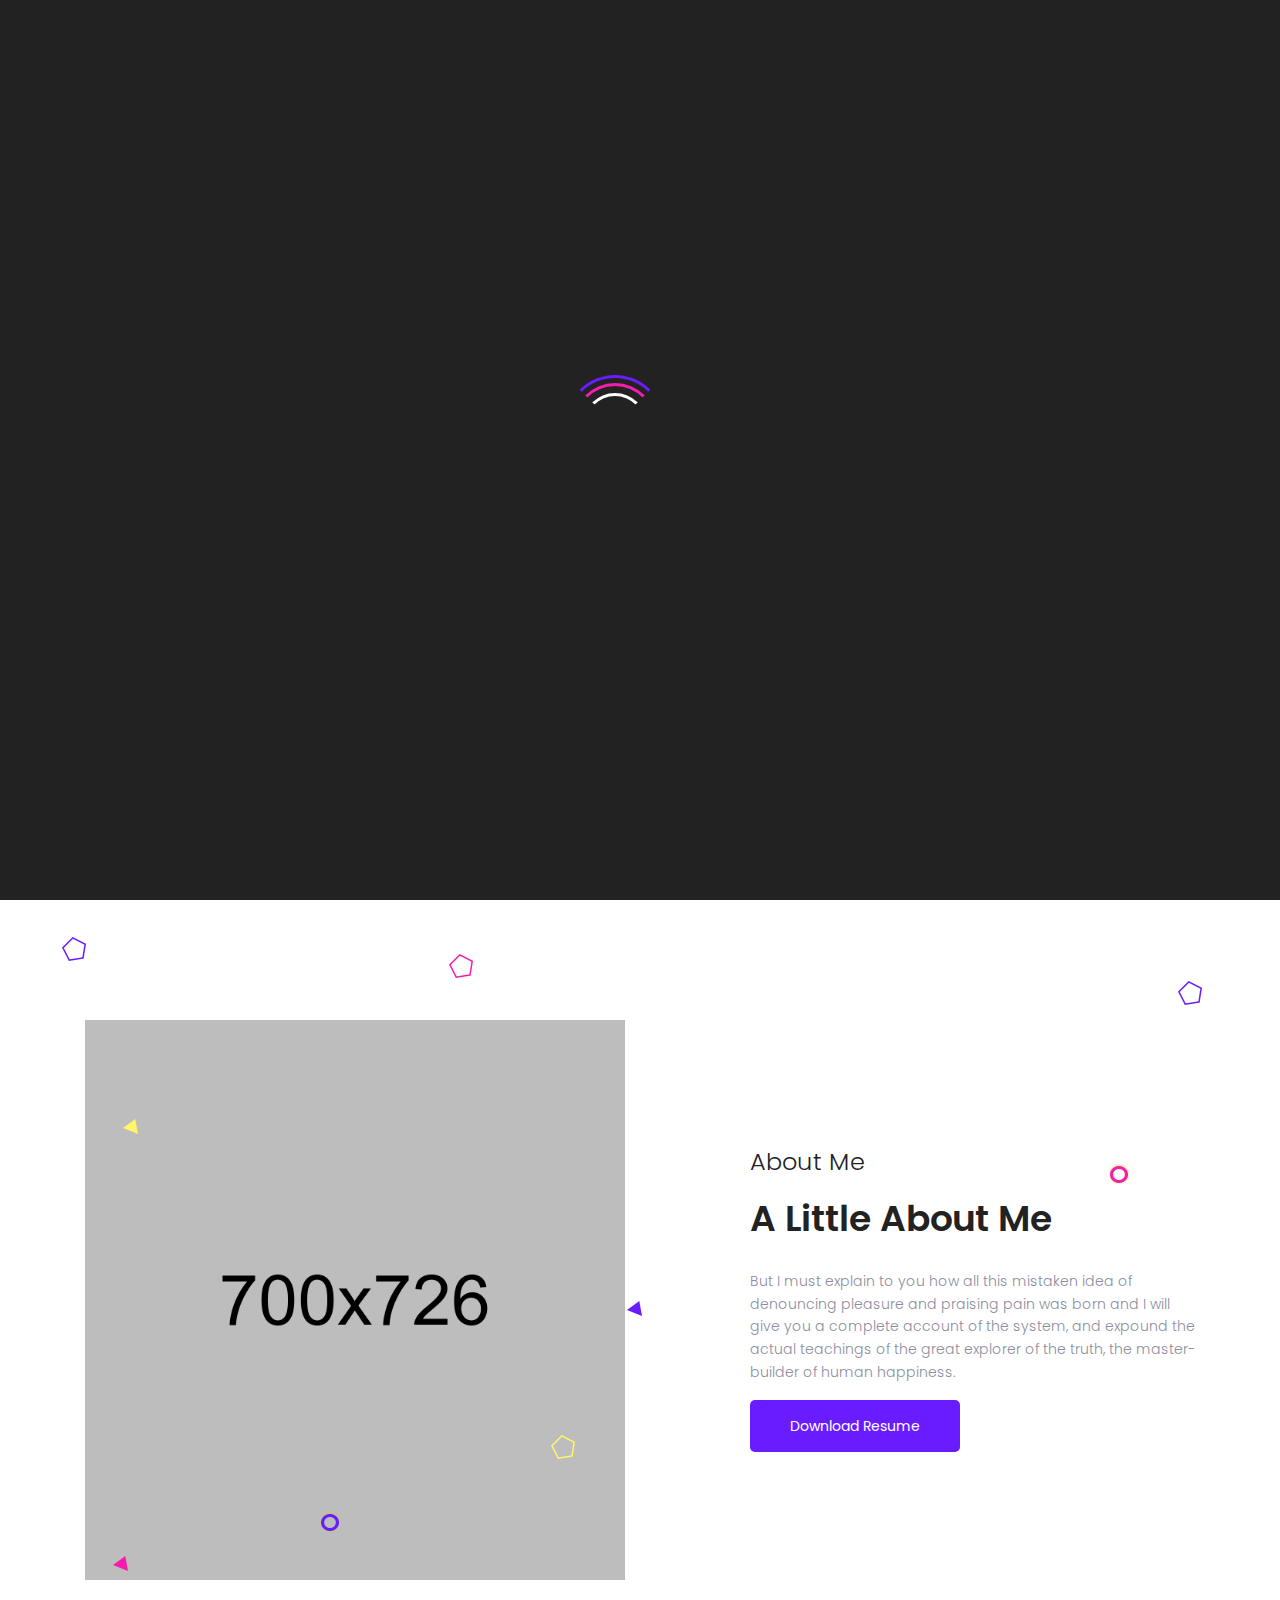
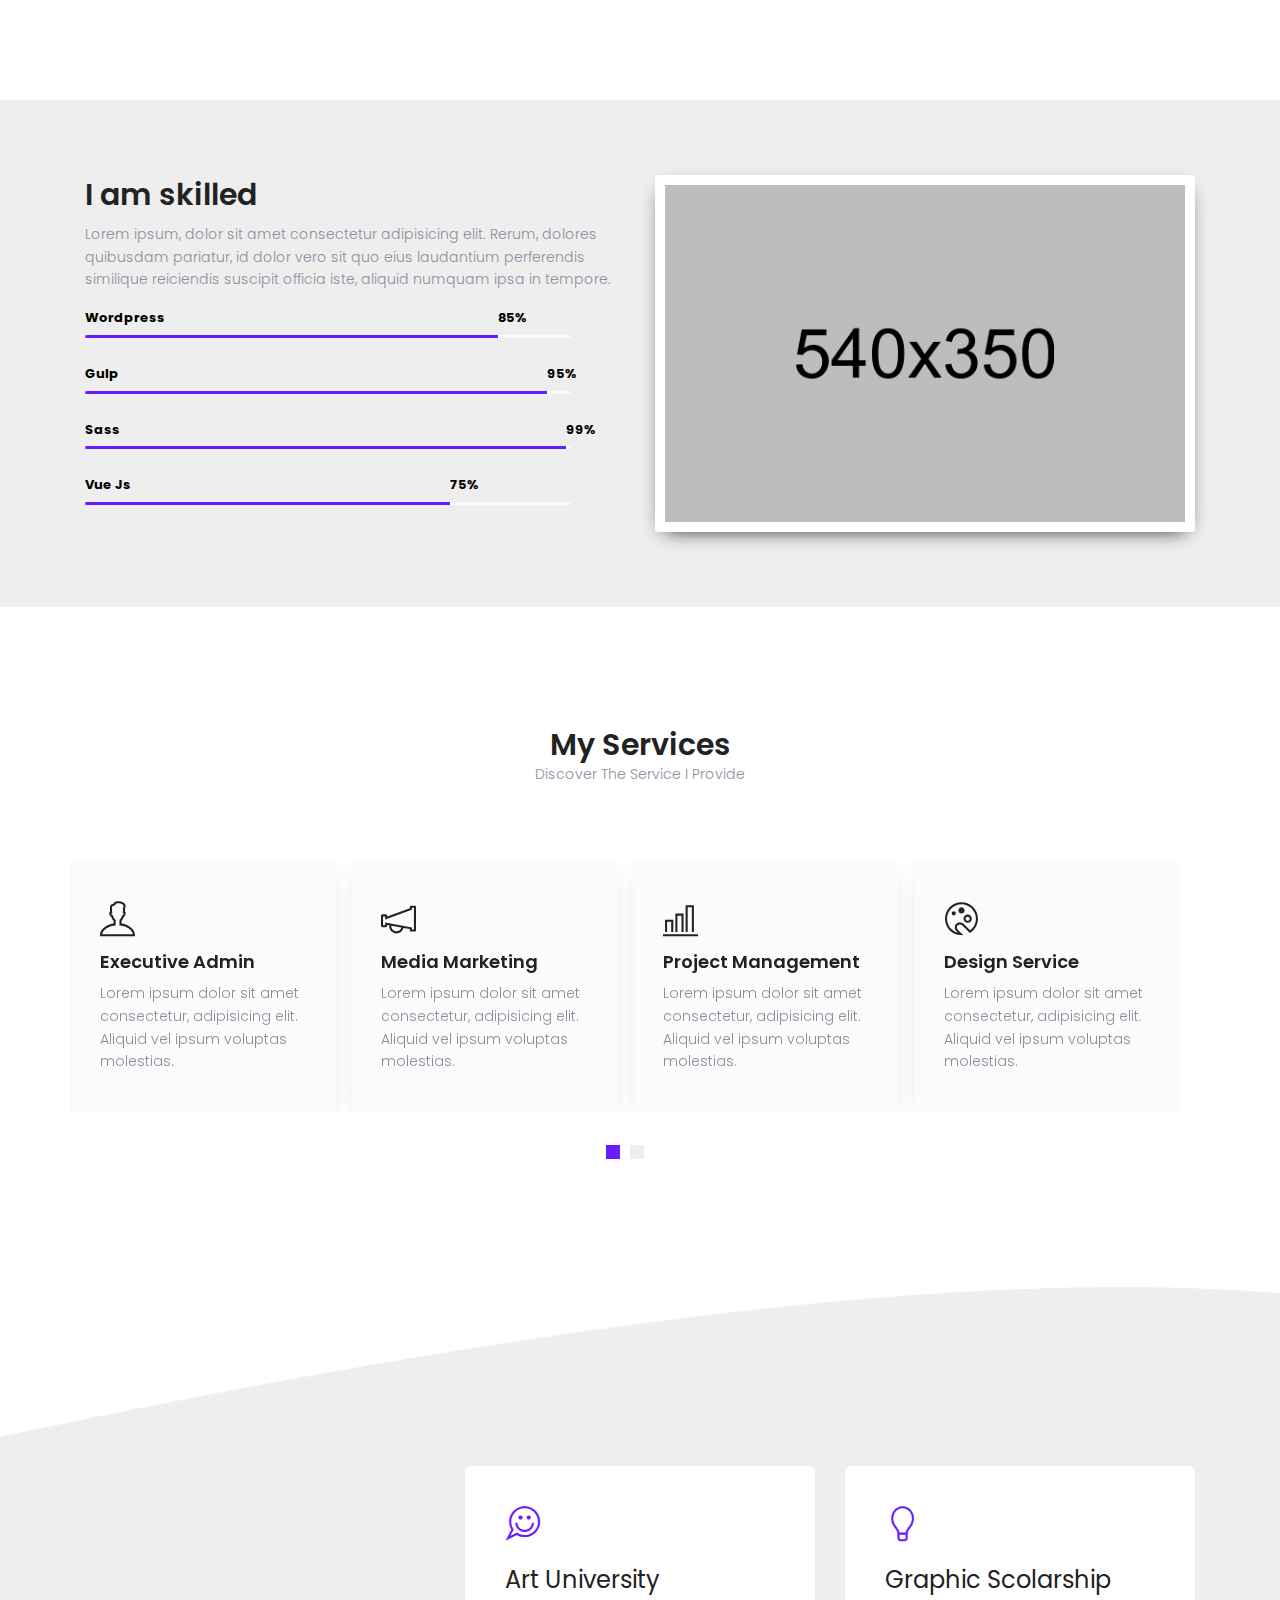
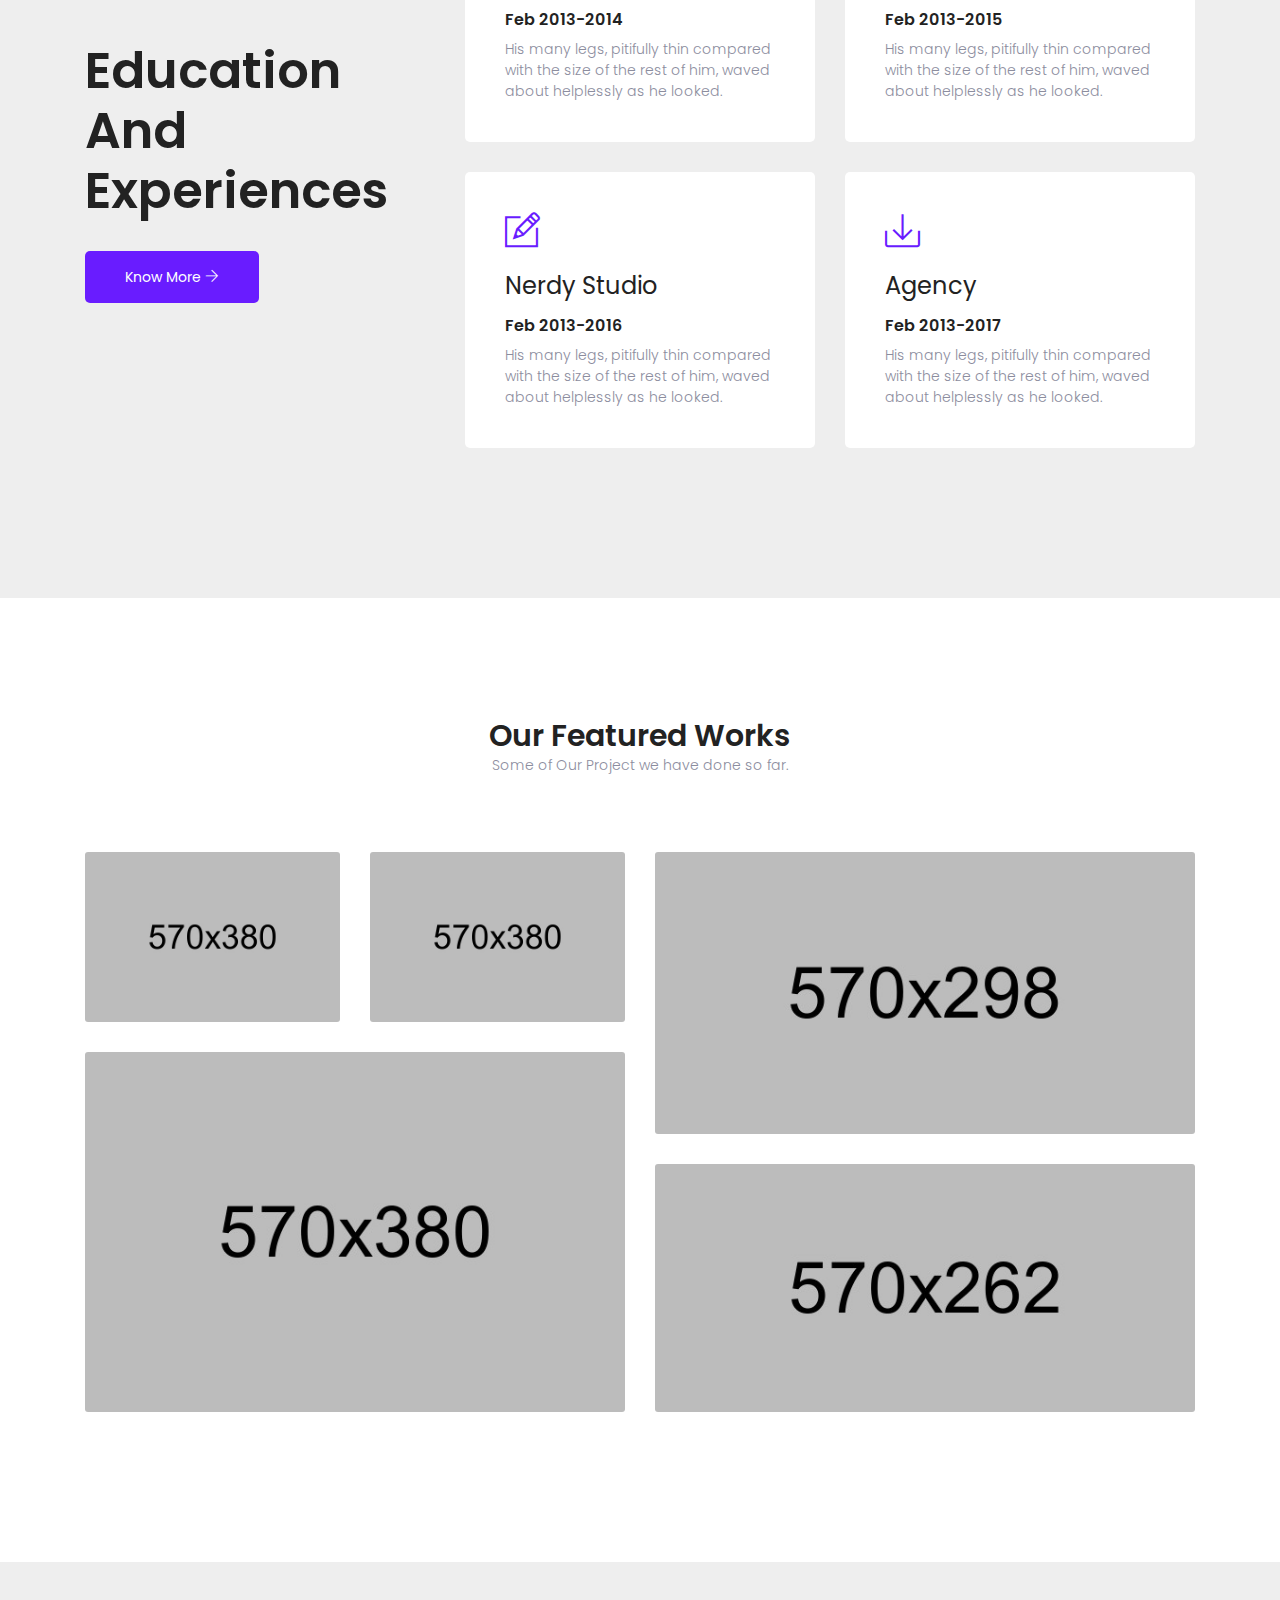
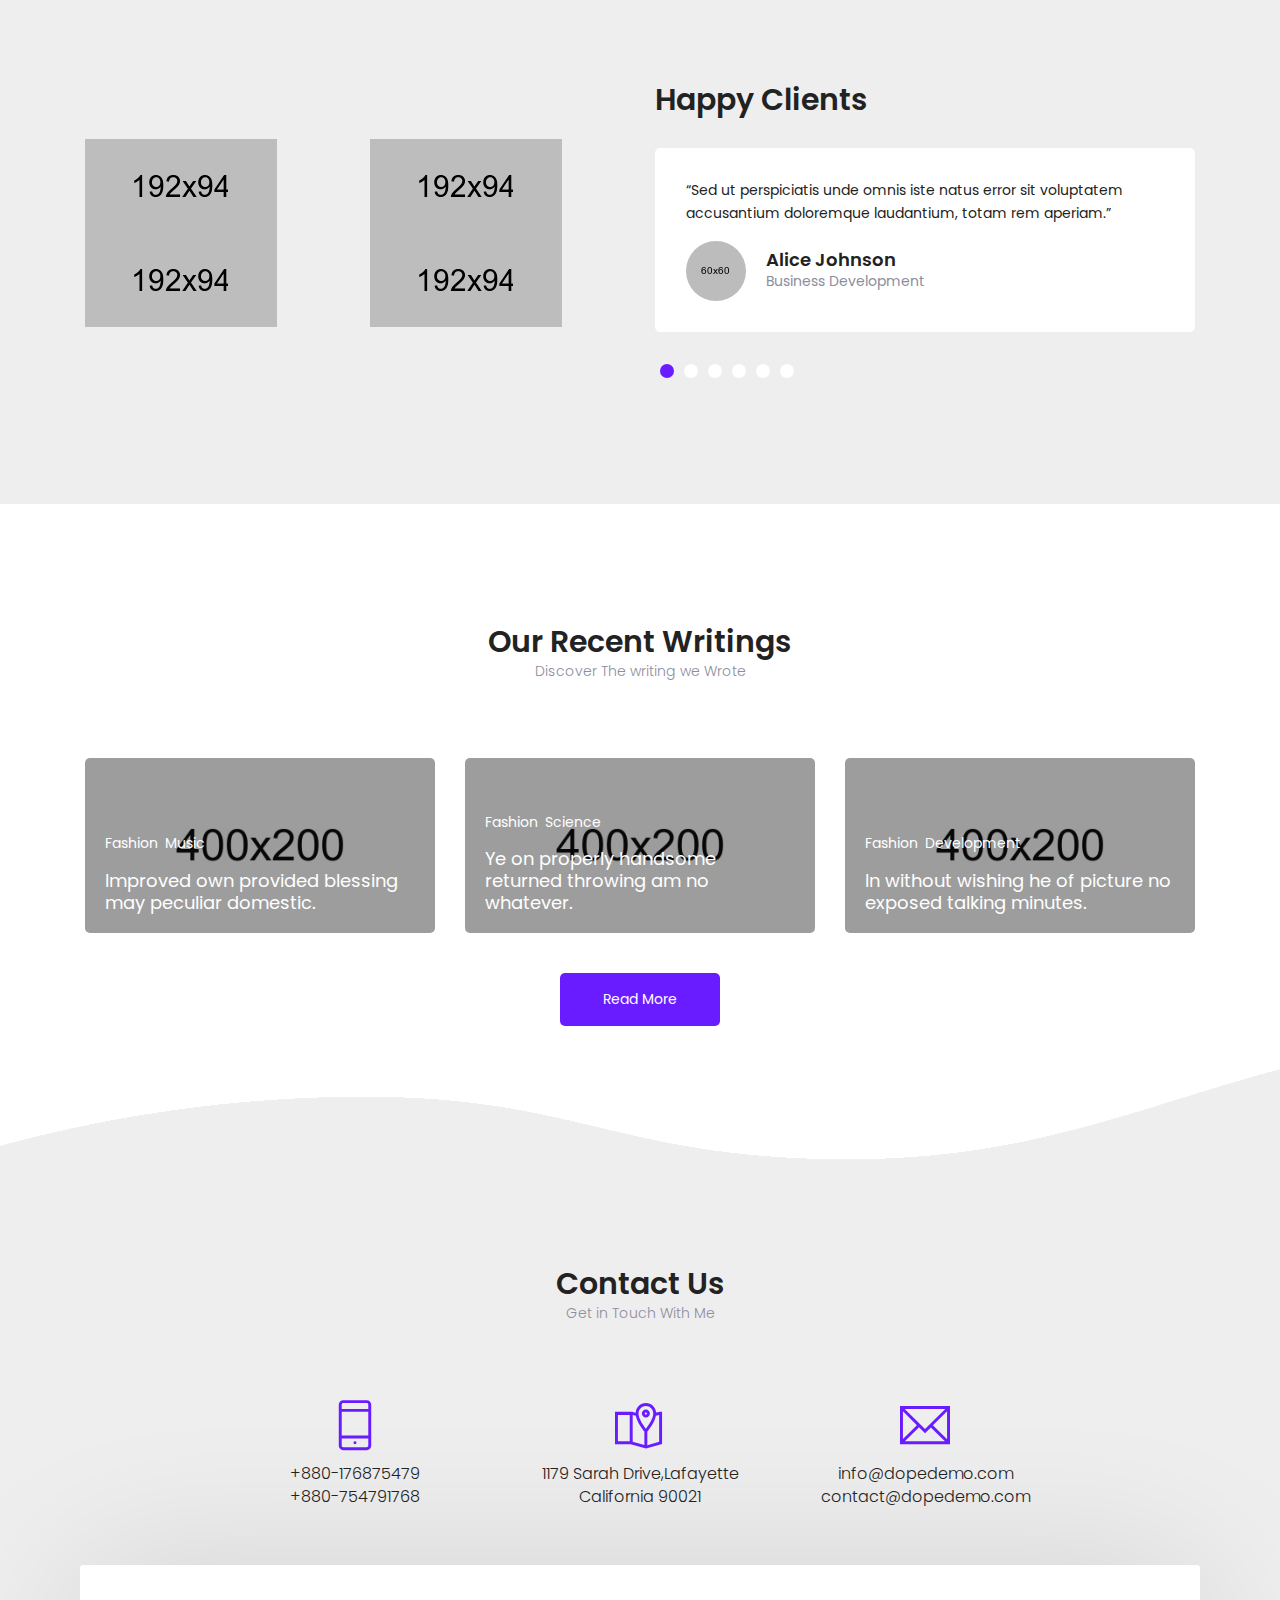
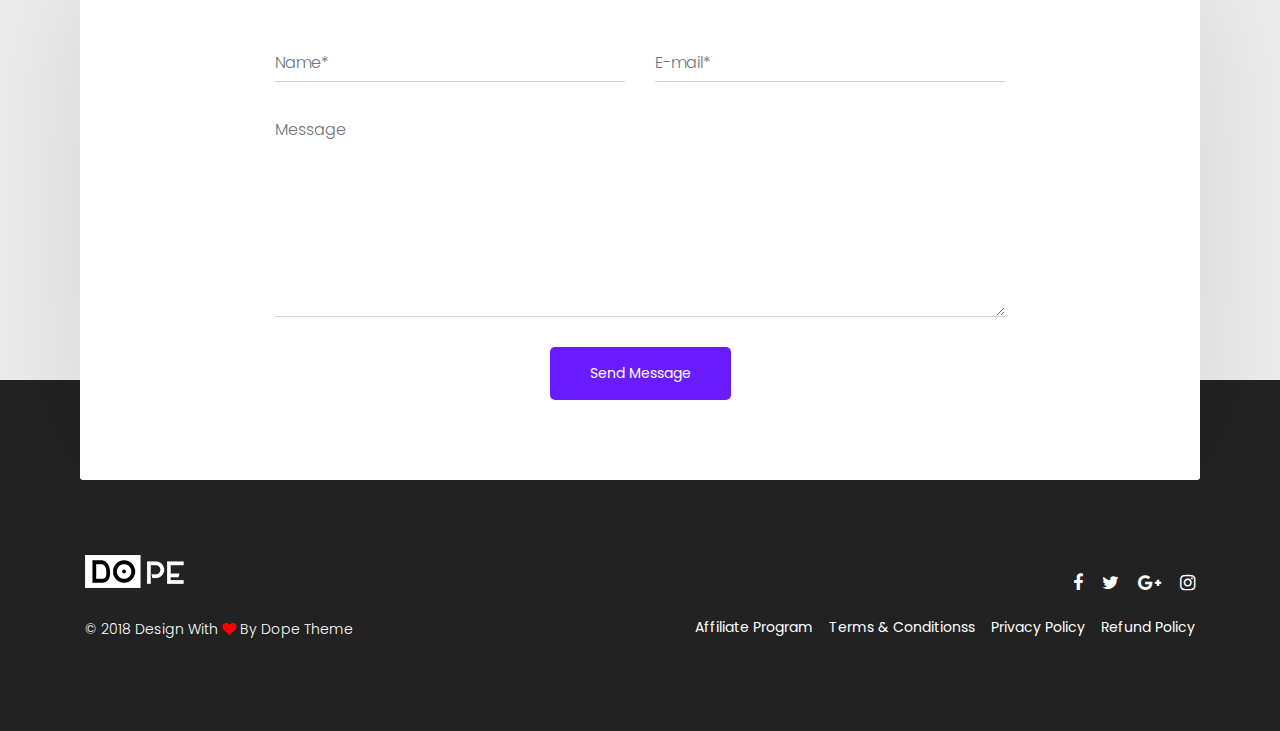
<file: gen/1/index3.html>
<!DOCTYPE html>
<html lang="zxx" class="no-js">

<head>
    <!-- Mobile Specific Meta -->
    <meta name="viewport" content="width=device-width, initial-scale=1, shrink-to-fit=no">
    <!-- Favicon-->
    <link rel="shortcut icon" href="img/fav.png">
    <!-- Author Meta -->
    <meta name="author" content="">
    <!-- Meta Description -->
    <meta name="description" content="">
    <!-- Meta Keyword -->
    <meta name="keywords" content="">
    <!-- meta character set -->
    <meta charset="UTF-8">
    <!-- Site Title -->
    <title>Dope - Creative Multipurpose HTML Template</title>

    <link href="https://fonts.googleapis.com/css?family=Poppins:400,300,500,600,700" rel="stylesheet">

    <!--
CSS
============================================= -->

    <link rel="stylesheet" href="css/font-awesome.min.css">
    <link rel="stylesheet" href="css/bootstrap.min.css">
    <link rel="stylesheet" href="css/themify-icons.css">
    <link rel="stylesheet" href="css/owl.carousel.min.css">
    <link rel="stylesheet" href="css/style.css">
    <link rel="stylesheet" href="css/responsive.css">

</head>

<body>

    <!-- Preloader -->
    <div id="loader-wrapper">
        <div id="loader"></div>
        <div class="loader-section section-left"></div>
        <div class="loader-section section-right"></div>
    </div>

    <!-- Start header section -->
    <header class="header-area" id="header-area">
        <div class="dope-nav-container breakpoint-off">
            <div class="container">
                <div class="row">
                    <!-- dope Menu -->
                    <nav class="dope-navbar justify-content-between" id="dopeNav">

                        <!-- Logo -->
                        <a class="nav-brand" href="index.html">
                            <img src="img/logo.png" alt="">
                        </a>

                        <!-- Navbar Toggler -->
                        <div class="dope-navbar-toggler">
                            <span class="navbarToggler">
                                <span></span>
                                <span></span>
                                <span></span>
                            </span>
                        </div>

                        <!-- Menu -->
                        <div class="dope-menu">

                            <!-- close btn -->
                            <div class="dopecloseIcon">
                                <div class="cross-wrap">
                                    <span class="top"></span>
                                    <span class="bottom"></span>
                                </div>
                            </div>

                            <!-- Nav Start -->
                            <div class="dopenav">
                                <ul id="nav">
                                    <li>
                                        <a href="#banner-section">Home</a>
                                    </li>
                                    <li>
                                        <a href="#about-section">About</a>
                                    </li>
                                    <li>
                                        <a href="#feature-section">Feature</a>
                                    </li>
                                    <li>
                                        <a href="#testimonial-section">Testimonial</a>
                                    </li>
                                    <li>
                                        <a href="#blog-section">Blog</a>
                                    </li>
                                    <li>
                                        <a href="#contact-section">Contact</a>
                                    </li>
                                </ul>

                            </div>
                            <!-- Nav End -->
                        </div>
                    </nav>
                </div>
            </div>
        </div>
    </header>
    <!-- Start header section -->

    <!-- Start banner section -->
    <section class="banner-section3 relative" id="banner-section">
        <div class="overlay overlay-bg"></div>
        <div class="container">
            <div class="row align-items-center fullscreen">
                <div class="col-lg-6 col-md-7 banner-left">
                    <h1 class="text-uppercase">Hello, I'm <br> <span>Geroge Smith.</span></h1>
                    <p>Ultimate solution to make stunning mobile app landing around the world. Lorem ipsum dolor, sit
                        amet consectetur
                        adipisicing. </p>
                    <a class="video-btn primary-btn" href="about-us.html">About More</a>
                </div>
            </div>
        </div>
    </section>
    <!-- End banner section -->

    <!-- Start about section -->
    <section class="about-section section-gap-full relative" id="about-section">
        <div class="container">
            <div class="row align-items-center justify-content-between">
                <div class="col-lg-6 col-md-12 about-left">
                    <img class="img-fluid" src="img/video.png" alt="">
                </div>
                <div class="col-lg-5 col-md-12 about-right">
                    <h3>About Me</h3>
                    <h1>A Little About Me</h1>
                    <p>
                        But I must explain to you how all this mistaken idea of denouncing pleasure and praising pain
                        was born and I will give you
                        a complete account of the system, and expound the actual teachings of the great explorer of the
                        truth,
                        the master-builder of human happiness.
                    </p>
                    <a class="primary-btn" href="#">Download Resume </a>
                </div>
            </div>
        </div>
        <div class="floating-shapes">
            <span data-parallax='{"x": 150, "y": -20, "rotateZ":500}'>
                <img src="img/shape/fl-shape-1.png" alt="">
            </span>
            <span data-parallax='{"x": 250, "y": 150, "rotateZ":500}'>
                <img src="img/shape/fl-shape-2.png" alt="">
            </span>
            <span data-parallax='{"x": -180, "y": 80, "rotateY":2000}'>
                <img src="img/shape/fl-shape-3.png" alt="">
            </span>
            <span data-parallax='{"x": -20, "y": 180}'>
                <img src="img/shape/fl-shape-4.png" alt="">
            </span>
            <span data-parallax='{"x": 300, "y": 70}'>
                <img src="img/shape/fl-shape-5.png" alt="">
            </span>
            <span data-parallax='{"x": 250, "y": 180, "rotateZ":1500}'>
                <img src="img/shape/fl-shape-6.png" alt="">
            </span>
            <span data-parallax='{"x": 180, "y": 10, "rotateZ":2000}'>
                <img src="img/shape/fl-shape-7.png" alt="">
            </span>
            <span data-parallax='{"x": 60, "y": -100}'>
                <img src="img/shape/fl-shape-9.png" alt="">
            </span>
            <span data-parallax='{"x": -30, "y": 150, "rotateZ":1500}'>
                <img src="img/shape/fl-shape-10.png" alt="">
            </span>
        </div>
    </section>
    <!-- End about section -->

    <!-- Start skill section -->
    <section class="skill-section section-gap-half">
        <div class="container">
            <div class="row align-items-center justify-content-center">
                <div class="col-lg-6 skill-left">
                    <h2>I am skilled</h2>
                    <p>
                        Lorem ipsum, dolor sit amet consectetur adipisicing elit. Rerum, dolores quibusdam pariatur, id
                        dolor vero sit quo eius laudantium perferendis similique reiciendis suscipit officia iste,
                        aliquid numquam ipsa in tempore.
                    </p>

                    <div class="prog_container">
                        <div class="prog_text">
                            <span class="title">
                                wordpress
                            </span>
                            <span class="precent" style="left:85%">85%</span>
                        </div>
                        <div class="progress">
                            <div class="progress-bar" role="progressbar" style="width: 85%;" aria-valuenow="85"
                                aria-valuemin="0" aria-valuemax="100"></div>
                        </div>
                    </div>

                    <div class="prog_container">
                        <div class="prog_text">
                            <span class="title">
                                gulp
                            </span>
                            <span class="precent" style="left:95%">95%</span>
                        </div>
                        <div class="progress">
                            <div class="progress-bar" role="progressbar" style="width: 95%;" aria-valuenow="95"
                                aria-valuemin="0" aria-valuemax="100"></div>
                        </div>
                    </div>

                    <div class="prog_container">
                        <div class="prog_text">
                            <span class="title">
                                sass
                            </span>
                            <span class="precent" style="left:99%">99%</span>
                        </div>
                        <div class="progress">
                            <div class="progress-bar" role="progressbar" style="width: 99%;" aria-valuenow="99"
                                aria-valuemin="0" aria-valuemax="100"></div>
                        </div>
                    </div>

                    <div class="prog_container">
                        <div class="prog_text">
                            <span class="title">
                                vue js
                            </span>
                            <span class="precent" style="left:75%">75%</span>
                        </div>
                        <div class="progress">
                            <div class="progress-bar" role="progressbar" style="width: 75%;" aria-valuenow="75"
                                aria-valuemin="0" aria-valuemax="100"></div>
                        </div>
                    </div>

                </div>
                <div class="col-lg-6 skill-right">
                    <img class="img-fluid" src="img/our-skill.png" alt="">
                </div>
            </div>
        </div>
    </section>
    <!-- End skill section -->

    <!-- Start service section -->
    <section class="service-section section-gap-full">
        <div class="container">
            <div class="section-title">
                <h2 class="text-center">My Services</h2>
                <p class="text-center">Discover The Service I Provide</p>
            </div>
            <div class="row owl-carousel" id="service-carusel">
                <div class="single-service">
                    <i class="ti-user"></i>
                    <h4>Executive Admin</h4>
                    <p>
                        Lorem ipsum dolor sit amet consectetur, adipisicing elit. Aliquid vel ipsum voluptas molestias.
                    </p>
                </div>
                <div class="single-service">
                    <i class="ti-announcement"></i>
                    <h4>Media Marketing</h4>
                    <p>
                        Lorem ipsum dolor sit amet consectetur, adipisicing elit. Aliquid vel ipsum voluptas molestias.
                    </p>
                </div>
                <div class="single-service">
                    <i class="ti-bar-chart"></i>
                    <h4>Project Management</h4>
                    <p>
                        Lorem ipsum dolor sit amet consectetur, adipisicing elit. Aliquid vel ipsum voluptas molestias.
                    </p>
                </div>
                <div class="single-service">
                    <i class="ti-palette"></i>
                    <h4>Design Service</h4>
                    <p>
                        Lorem ipsum dolor sit amet consectetur, adipisicing elit. Aliquid vel ipsum voluptas molestias.
                    </p>
                </div>
                <div class="single-service">
                    <i class="ti-agenda"></i>
                    <h4>Book Keeping</h4>
                    <p>
                        Lorem ipsum dolor sit amet consectetur, adipisicing elit. Aliquid vel ipsum voluptas molestias.
                    </p>
                </div>
                <div class="single-service">
                    <i class="ti-pencil-alt"></i>
                    <h4>Writing & Editing</h4>
                    <p>
                        Lorem ipsum dolor sit amet consectetur, adipisicing elit. Aliquid vel ipsum voluptas molestias.
                    </p>
                </div>
            </div>
        </div>
    </section>
    <!-- End service section -->

    <!-- Start feature section -->
    <section class="feature-section section-gap-full" id="feature-section">
        <div class="container">
            <div class="row align-items-center feature-wrap">
                <div class="col-lg-4 header-left">
                    <h1>
                        Education
                        <br>and Experiences
                    </h1>
                    <a class="primary-btn" href="about-us.html">Know More
                        <span class="ti-arrow-right"></span>
                    </a>
                </div>
                <div class="col-lg-8">
                    <div class="row features-wrap">
                        <div class="col-md-6">
                            <div class="single-feature relative">
                                <div class="overlay overlay-bg"></div>
                                <span class="ti-comments-smiley"></span>
                                <h3>Art University</h3>
                                <h5>Feb 2013-2014</h5>
                                <p>
                                    His many legs, pitifully thin compared with the size of the rest of him, waved
                                    about helplessly as he looked.
                                </p>
                            </div>
                        </div>
                        <div class="col-md-6">
                            <div class="single-feature relative">
                                <div class="overlay overlay-bg"></div>
                                <span class="ti-light-bulb"></span>
                                <h3>Graphic Scolarship</h3>
                                <h5>Feb 2013-2015</h5>
                                <p>
                                    His many legs, pitifully thin compared with the size of the rest of him, waved
                                    about helplessly as he looked.
                                </p>
                            </div>
                        </div>
                        <div class="col-md-6">
                            <div class="single-feature relative">
                                <div class="overlay overlay-bg"></div>
                                <span class="ti-pencil-alt"></span>
                                <h3>Nerdy Studio</h3>
                                <h5>Feb 2013-2016</h5>
                                <p>
                                    His many legs, pitifully thin compared with the size of the rest of him, waved
                                    about helplessly as he looked.
                                </p>
                            </div>
                        </div>
                        <div class="col-md-6">
                            <div class="single-feature relative">
                                <div class="overlay overlay-bg"></div>
                                <span class="ti-import"></span>
                                <h3>Agency</h3>
                                <h5>Feb 2013-2017</h5>
                                <p>
                                    His many legs, pitifully thin compared with the size of the rest of him, waved
                                    about helplessly as he looked.
                                </p>
                            </div>
                        </div>
                    </div>
                </div>
            </div>
        </div>
    </section>
    <!-- End feature section -->

    <!-- Start portfolio section -->
    <section class="portfolio-section section-gap-full">
        <div class="container">
            <div class="section-title">
                <h2 class="text-center">Our Featured Works</h2>
                <p class="text-center">Some of Our Project we have done so far.</p>
            </div>
            <div class="row justify-content-center">
                <div class="col-lg-6">
                    <div class="row">
                        <div class="col-lg-6 cl">
                            <div class="single-portfolio">
                                <img class="img-fluid" src="img/portfolio1.jpg" alt="">
                                <div class="box-content">
                                    <a href="single-portfolio.html">
                                        <h5 class="title">Project Title</h5>
                                    </a>
                                    <span class="post">Product</span>
                                </div>
                            </div>
                        </div>
                        <div class="col-lg-6 cl">
                            <div class="single-portfolio">
                                <img class="img-fluid" src="img/portfolio2.jpg" alt="">
                                <div class="box-content">
                                    <a href="single-portfolio.html">
                                        <h5 class="title">Project Title</h5>
                                    </a>
                                    <span class="post">Product</span>
                                </div>
                            </div>
                        </div>
                        <div class="col-lg-12">
                            <div class="single-portfolio">
                                <img class="img-fluid" src="img/portfolio3.jpg" alt="">
                                <div class="box-content">
                                    <a href="single-portfolio.html">
                                        <h5 class="title">Project Title</h5>
                                    </a>
                                    <span class="post">Product</span>
                                </div>
                            </div>
                        </div>
                    </div>
                </div>
                <div class="col-lg-6">
                    <div class="row">
                        <div class="col-lg-12">
                            <div class="single-portfolio">
                                <img class="img-fluid" src="img/portfolio4.jpg" alt="">
                                <div class="box-content">
                                    <a href="single-portfolio.html">
                                        <h5 class="title">Project Title</h5>
                                    </a>
                                    <span class="post">Product</span>
                                </div>
                            </div>
                        </div>
                        <div class="col-lg-12">
                            <div class="single-portfolio">
                                <img class="img-fluid" src="img/portfolio5.jpg" alt="">
                                <div class="box-content">
                                    <a href="single-portfolio.html">
                                        <h5 class="title">Project Title</h5>
                                    </a>
                                    <span class="post">Product</span>
                                </div>
                            </div>
                        </div>
                    </div>
                </div>
            </div>
        </div>
    </section>
    <!-- End portfolio section -->

    <!-- Start testimonial section -->
    <section class="testimonial-section section-gap-full offwhite-bg" id="testimonial-section">
        <div class="container">
            <div class="row align-items-center">
                <div class="col-lg-6 testimonial-left">
                    <div class="row logos-wrap">
                        <div class="col-lg-6 col-md-6 col-sm-6">
                            <a href="#">
                                <img class="img-fluid" src="img/logo/logo1.png" alt="">
                            </a>
                        </div>
                        <div class="col-lg-6 col-md-6 col-sm-6">
                            <a href="#">
                                <img class="img-fluid" src="img/logo/logo2.png" alt="">
                            </a>
                        </div>
                        <div class="col-lg-6 col-md-6 col-sm-6">
                            <a href="#">
                                <img class="img-fluid" src="img/logo/logo3.png" alt="">
                            </a>
                        </div>
                        <div class="col-lg-6 col-md-6 col-sm-6">
                            <a href="#">
                                <img class="img-fluid" src="img/logo/logo4.png" alt="">
                            </a>
                        </div>
                    </div>
                </div>
                <div class="col-lg-6 testimonial-right">
                    <h2>Happy Clients</h2>
                    <div class="testimonial-carusel carusel-two owl-carousel" id="testimonial-carusel2">
                        <div class="single-testimonial testimonial-white-bg item">
                            <p>
                                “Sed ut perspiciatis unde omnis iste natus error sit voluptatem accusantium doloremque
                                laudantium, totam rem aperiam.”
                            </p>
                            <div class="user-details d-flex flex-row align-items-center">
                                <div class="img-wrap">
                                    <img src="img/avatar1.jpg" alt="">
                                </div>
                                <div class="details">
                                    <h4>Alice Johnson</h4>
                                    <p>Business Development</p>
                                </div>
                            </div>
                        </div>
                        <div class="single-testimonial testimonial-white-bg item">
                            <p>
                                “Sed ut perspiciatis unde omnis iste natus error sit voluptatem accusantium doloremque
                                laudantium, totam rem aperiam.”
                            </p>
                            <div class="user-details d-flex flex-row align-items-center">
                                <div class="img-wrap">
                                    <img src="img/avatar2.jpg" alt="">
                                </div>
                                <div class="details">
                                    <h4>Amber Mcdonald</h4>
                                    <p>Web Developer</p>
                                </div>
                            </div>
                        </div>
                        <div class="single-testimonial testimonial-white-bg item">
                            <p>
                                “Sed ut perspiciatis unde omnis iste natus error sit voluptatem accusantium doloremque
                                laudantium, totam rem aperiam.”
                            </p>
                            <div class="user-details d-flex flex-row align-items-center">
                                <div class="img-wrap">
                                    <img src="img/avatar3.jpg" alt="">
                                </div>
                                <div class="details">
                                    <h4>Rhonda Barnes</h4>
                                    <p>UI/UX Designer</p>
                                </div>
                            </div>
                        </div>
                        <div class="single-testimonial testimonial-white-bg item">
                            <p>
                                “Sed ut perspiciatis unde omnis iste natus error sit voluptatem accusantium doloremque
                                laudantium, totam rem aperiam.”
                            </p>
                            <div class="user-details d-flex flex-row align-items-center">
                                <div class="img-wrap">
                                    <img src="img/avatar1.jpg" alt="">
                                </div>
                                <div class="details">
                                    <h4>Alice Johnson</h4>
                                    <p>Business Development</p>
                                </div>
                            </div>
                        </div>
                        <div class="single-testimonial testimonial-white-bg item">
                            <p>
                                “Sed ut perspiciatis unde omnis iste natus error sit voluptatem accusantium doloremque
                                laudantium, totam rem aperiam.”
                            </p>
                            <div class="user-details d-flex flex-row align-items-center">
                                <div class="img-wrap">
                                    <img src="img/avatar2.jpg" alt="">
                                </div>
                                <div class="details">
                                    <h4>Amber Mcdonald</h4>
                                    <p>Web Developer</p>
                                </div>
                            </div>
                        </div>
                        <div class="single-testimonial testimonial-white-bg item">
                            <p>
                                “Sed ut perspiciatis unde omnis iste natus error sit voluptatem accusantium doloremque
                                laudantium, totam rem aperiam.”
                            </p>
                            <div class="user-details d-flex flex-row align-items-center">
                                <div class="img-wrap">
                                    <img src="img/avatar3.jpg" alt="">
                                </div>
                                <div class="details">
                                    <h4>Rhonda Barnes</h4>
                                    <p>UI/UX Designer</p>
                                </div>
                            </div>
                        </div>
                    </div>
                </div>
            </div>
        </div>
    </section>
    <!-- End testimonial section -->

    <!-- Start blog section -->
    <section class="blog-section padding-top-120" id="blog-section">
        <div class="container">
            <div class="section-title">
                <h2 class="text-center">Our Recent Writings</h2>
                <p class="text-center">Discover The writing we Wrote</p>
            </div>
            <div class="row justify-content-center">
                <div class="col-lg-4 col-md-6">
                    <div class="single-blog">
                        <div class="overlay overlay-bg"></div>
                        <img class="img-fluid" src="img/blog-post1.jpg" alt="">
                        <div class="blog-post-details">
                            <ul>
                                <li>
                                    <a href="#">Fashion</a>
                                </li>
                                <li>
                                    <a href="#">Music</a>
                                </li>
                            </ul>
                            <a href="single-blog.html">
                                <h4>Improved own provided blessing may peculiar domestic.</h4>
                            </a>
                        </div>
                    </div>
                </div>
                <div class="col-lg-4 col-md-6">
                    <div class="single-blog">
                        <div class="overlay overlay-bg"></div>
                        <img class="img-fluid" src="img/blog-post2.jpg" alt="">
                        <div class="blog-post-details">
                            <ul>
                                <li>
                                    <a href="#">Fashion</a>
                                </li>
                                <li>
                                    <a href="#">Science</a>
                                </li>
                            </ul>
                            <a href="single-blog.html">
                                <h4>Ye on properly handsome returned throwing am no whatever.</h4>
                            </a>
                        </div>
                    </div>
                </div>
                <div class="col-lg-4 col-md-6">
                    <div class="single-blog">
                        <div class="overlay overlay-bg"></div>
                        <img class="img-fluid" src="img/blog-post3.jpg" alt="">
                        <div class="blog-post-details">
                            <ul>
                                <li>
                                    <a href="#">Fashion</a>
                                </li>
                                <li>
                                    <a href="#">Development</a>
                                </li>
                            </ul>
                            <a href="single-blog.html">
                                <h4>In without wishing he of picture no exposed talking minutes.</h4>
                            </a>
                        </div>
                    </div>
                </div>
            </div>
            <div class="btn-wrap text-center">
                <a href="blog.html" class="primary-btn">Read More</a>
            </div>
        </div>
    </section>
    <!-- End blog section -->

    <!-- Start contact section -->
    <section class="contact-section padding-top-120" id="contact-section">
        <div class="container">
            <div class="section-title">
                <h2 class="text-center">Contact Us</h2>
                <p class="text-center">Get in Touch With Me</p>
            </div>
            <div class="row address-wrap justify-content-center">
                <div class="col-lg-3 col-md-4 col-sm-6 single-address-col">
                    <i class="ti ti-mobile"></i>
                    <p>
                        +880-176875479
                        <br> +880-754791768
                    </p>
                </div>
                <div class="col-lg-3 col-md-4 col-sm-6 single-address-col">
                    <i class="ti ti-map-alt"></i>
                    <p>
                        1179 Sarah Drive,Lafayette
                        <br> California 90021
                    </p>
                </div>
                <div class="col-lg-3 col-md-4 col-sm-12 single-address-col">
                    <i class="ti ti-email"></i>
                    <p>
                        info@dopedemo.com
                        <br> contact@dopedemo.com
                    </p>
                </div>
            </div>
            <div class="row justify-content-center form-row">
                <div class="col-lg-9">
                    <form id="contact-form" action="#">
                        <div class="row contact-form-wrap justify-content-center">
                            <div class="col-md-6 contact-name form-col">
                                <input name="name" id="name" class="form-control" type="text" placeholder="Name*"
                                    onfocus="this.placeholder=''" onblur="this.placeholder='Name*'">
                            </div>
                            <div class="col-md-6 contact-email form-col">
                                <input name="mail" id="mail" class="form-control" type="email" placeholder="E-mail*"
                                    onfocus="this.placeholder=''" onblur="this.placeholder='Email*'">
                            </div>
                            <div class="col-lg-12">
                                <textarea name="comment" id="comment" class="form-control" rows="8" placeholder="Message"
                                    onfocus="this.placeholder=''" onblur="this.placeholder='Message*'"></textarea>
                            </div>
                            <input type="submit" class="primary-btn" value="Send Message" id="submit-message">
                            <div id="msg" class="message"></div>
                        </div>
                    </form>
                </div>
            </div>
        </div>
    </section>
    <!-- End contact section -->

    <!-- Start footer section -->
    <footer class="footer-section section-gap-half">
        <div class="container">
            <div class="row align-items-center">
                <div class="col-lg-5 footer-left">
                    <a href="#">
                        <img src="img/logo-w.png" alt="">
                    </a>
                    <p class="copyright-text">&copy; 2018 Design With
                        <i class="fa fa-heart" aria-hidden="true"></i> By
                        <a href="http://dopetheme.com" target="_blank">Dope Theme</a>
                    </p>
                </div>
                <div class="col-lg-7">
                    <ul id="social">
                        <li>
                            <a target="_blank" href="#">
                                <i class="fa fa-facebook"></i>
                            </a>
                        </li>
                        <li>
                            <a target="_blank" href="#">
                                <i class="fa fa-twitter"></i>
                            </a>
                        </li>
                        <li>
                            <a target="_blank" href="#">
                                <i class="fa fa-google-plus"></i>
                            </a>
                        </li>
                        <li>
                            <a target="_blank" href="#">
                                <i class="fa fa-instagram" aria-hidden="true"></i>
                            </a>
                        </li>
                    </ul>
                    <ul class="footer-menu">
                        <li>
                            <a href="#">Affiliate Program</a>
                        </li>
                        <li>
                            <a href="#">Terms & Conditionss</a>
                        </li>
                        <li>
                            <a href="#">Privacy Policy</a>
                        </li>
                        <li>
                            <a href="#">Refund Policy</a>
                        </li>
                    </ul>
                </div>
            </div>
        </div>
    </footer>
    <!-- End footer section -->

    <div class="scroll-top">
        <i class="ti-angle-up"></i>
    </div>

    <!--
JS
============================================= -->
    <script src="js/vendor/jquery-2.2.4.min.js"></script>
    <script src="js/vendor/popper.min.js"></script>
    <script src="js/jquery.easing.1.3.js"></script>
    <script src="js/vendor/bootstrap.min.js"></script>
    <script src="js/jquery.parallax-scroll.js"></script>
    <script src="js/dopeNav.js"></script>
    <script src="js/owl.carousel.min.js"></script>
    <script src="js/waypoints.min.js"></script>
    <script src="js/jquery.stellar.min.js"></script>
    <script src="js/jquery.counterup.min.js"></script>
    <script src="js/main.js"></script>
</body>

</html>
</file>
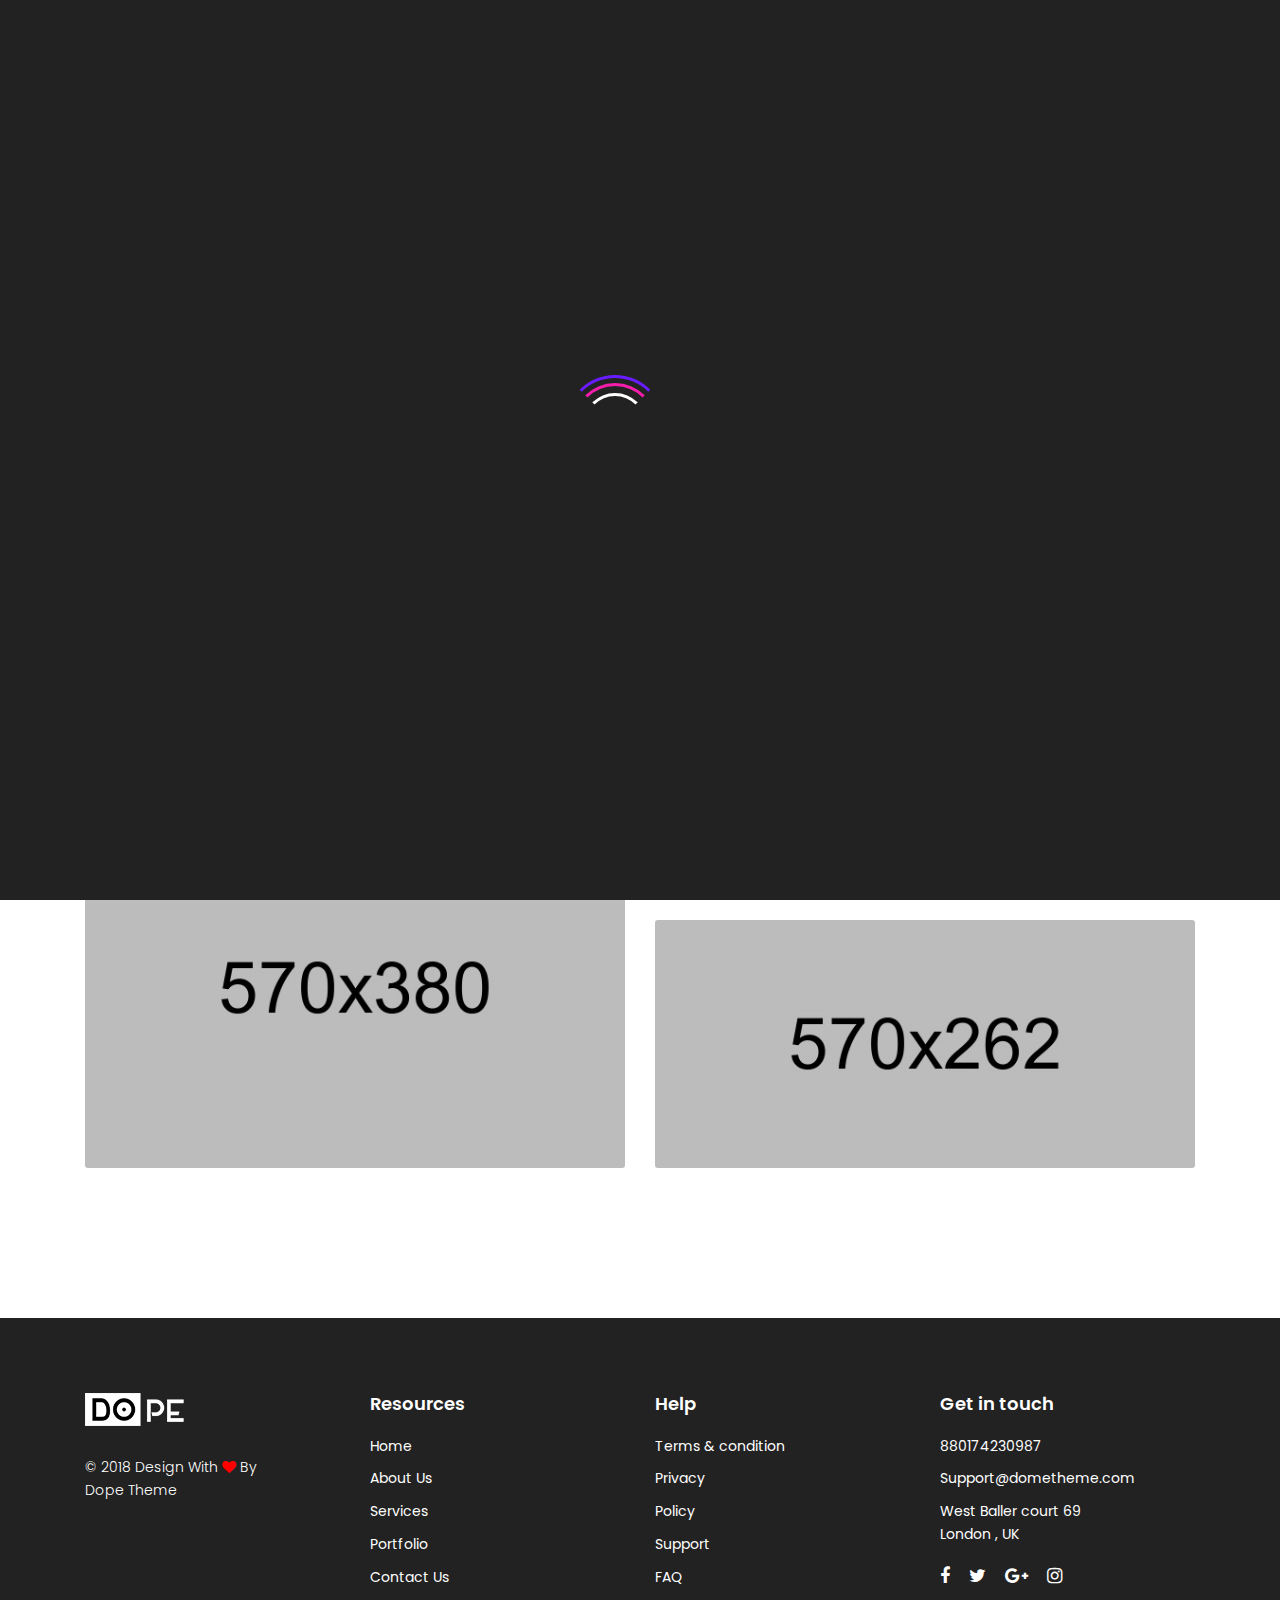
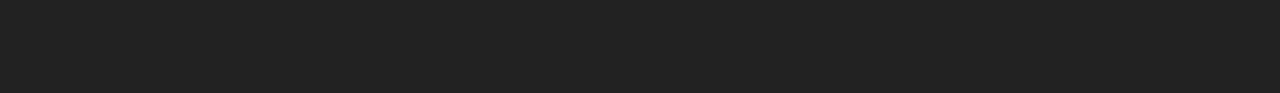
<file: gen/1/portfolio.html>
<!DOCTYPE html>
<html lang="zxx" class="no-js">

<head>
    <!-- Mobile Specific Meta -->
    <meta name="viewport" content="width=device-width, initial-scale=1, shrink-to-fit=no">
    <!-- Favicon-->
    <link rel="shortcut icon" href="img/fav.png">
    <!-- Author Meta -->
    <meta name="author" content="">
    <!-- Meta Description -->
    <meta name="description" content="">
    <!-- Meta Keyword -->
    <meta name="keywords" content="">
    <!-- meta character set -->
    <meta charset="UTF-8">
    <!-- Site Title -->
    <title>Dope - Creative Multipurpose HTML Template</title>

    <link href="https://fonts.googleapis.com/css?family=Poppins:400,300,500,600,700" rel="stylesheet">

    <!--
CSS
============================================= -->

    <link rel="stylesheet" href="css/font-awesome.min.css">
    <link rel="stylesheet" href="css/bootstrap.min.css">
    <link rel="stylesheet" href="css/themify-icons.css">
    <link rel="stylesheet" href="css/owl.carousel.min.css">
    <link rel="stylesheet" href="css/style.css">
    <link rel="stylesheet" href="css/responsive.css">

</head>

<body>

    <!-- Preloader -->
    <div id="loader-wrapper">
        <div id="loader"></div>
        <div class="loader-section section-left"></div>
        <div class="loader-section section-right"></div>
    </div>

    <!-- Start header section -->
    <header class="header-area" id="header-area">
        <div class="dope-nav-container breakpoint-off">
            <div class="container">
                <div class="row">
                    <!-- dope Menu -->
                    <nav class="dope-navbar justify-content-between" id="dopeNav">

                        <!-- Logo -->
                        <a class="nav-brand" href="index.html">
                            <img src="img/logo.png" alt="">
                        </a>

                        <!-- Navbar Toggler -->
                        <div class="dope-navbar-toggler">
                            <span class="navbarToggler">
                                <span></span>
                                <span></span>
                                <span></span>
                            </span>
                        </div>

                        <!-- Menu -->
                        <div class="dope-menu">

                            <!-- close btn -->
                            <div class="dopecloseIcon">
                                <div class="cross-wrap">
                                    <span class="top"></span>
                                    <span class="bottom"></span>
                                </div>
                            </div>

                            <!-- Nav Start -->
                            <div class="dopenav">
                                <ul id="nav">
                                    <li>
                                        <a href="index.html">Home</a>
                                    </li>
                                    <li>
                                        <a href="about-us.html">About Us</a>
                                    </li>
                                    <li>
                                        <a href="services.html">Services</a>
                                    </li>
                                    <li>
                                        <a href="#">Portfolio</a>
                                        <ul class="dropdown">
                                            <li><a href="portfolio.html">Portfolio</a></li>
                                            <li><a href="single-portfolio.html">Single Portfolio</a></li>
                                        </ul>
                                    </li>
                                    <li>
                                        <a href="#">Blog</a>
                                        <ul class="dropdown">
                                            <li><a href="blog.html">Blog List</a></li>
                                            <li><a href="single-blog.html">Single Blog</a></li>
                                        </ul>

                                    </li>
                                    <li>
                                        <a href="contact.html">Contact</a>
                                    </li>
                                </ul>

                            </div>
                            <!-- Nav End -->
                        </div>
                    </nav>
                </div>
            </div>
        </div>
    </header>
    <!-- Start header section -->

    <!-- Start page-top-banner section -->
    <section class="page-top-banner section-gap-full relative" data-stellar-background-ratio="0.5">
        <div class="overlay overlay-bg"></div>
        <div class="container">
            <div class="row section-gap-half">
                <div class="col-lg-12 text-center">
                    <h1>Our Portfolio</h1>
                    <h4>Some of Our Awesome Works</h4>
                </div>
            </div>
        </div>
    </section>
    <!-- End about-top-banner section -->

    <!-- Start portfolio section -->
    <section class="portfolio-section section-gap-full">
        <div class="container">
            <div class="row justify-content-center">
                <div class="col-lg-6">
                    <div class="row">
                        <div class="col-lg-6 cl">
                            <div class="single-portfolio">
                                <img class="img-fluid" src="img/portfolio1.jpg" alt="">
                                <div class="box-content">
                                    <a href="single-portfolio.html">
                                        <h5 class="title">Project Title</h5>
                                    </a>
                                    <span class="post">Product</span>
                                </div>
                            </div>
                        </div>
                        <div class="col-lg-6 cl">
                            <div class="single-portfolio">
                                <img class="img-fluid" src="img/portfolio2.jpg" alt="">
                                <div class="box-content">
                                    <a href="single-portfolio.html">
                                        <h5 class="title">Project Title</h5>
                                    </a>
                                    <span class="post">Product</span>
                                </div>
                            </div>
                        </div>
                        <div class="col-lg-12">
                            <div class="single-portfolio">
                                <img class="img-fluid" src="img/portfolio3.jpg" alt="">
                                <div class="box-content">
                                    <a href="single-portfolio.html">
                                        <h5 class="title">Project Title</h5>
                                    </a>
                                    <span class="post">Product</span>
                                </div>
                            </div>
                        </div>
                    </div>
                </div>
                <div class="col-lg-6">
                    <div class="row">
                        <div class="col-lg-12">
                            <div class="single-portfolio">
                                <img class="img-fluid" src="img/portfolio4.jpg" alt="">
                                <div class="box-content">
                                    <a href="single-portfolio.html">
                                        <h5 class="title">Project Title</h5>
                                    </a>
                                    <span class="post">Product</span>
                                </div>
                            </div>
                        </div>
                        <div class="col-lg-12">
                            <div class="single-portfolio">
                                <img class="img-fluid" src="img/portfolio5.jpg" alt="">
                                <div class="box-content">
                                    <a href="single-portfolio.html">
                                        <h5 class="title">Project Title</h5>
                                    </a>
                                    <span class="post">Product</span>
                                </div>
                            </div>
                        </div>
                    </div>
                </div>
            </div>
        </div>
    </section>
    <!-- End portfolio section -->

    <!-- Start footer section -->
    <footer class="footer-section section-gap-half">
        <div class="container">
            <div class="row">
                <div class="col-lg-3 col-sm-6 footer-cols">
                    <a href="#">
                        <img src="img/logo-w.png" alt="">
                    </a>
                    <p class="copyright-text">&copy; 2018 Design With
                        <i class="fa fa-heart" aria-hidden="true"></i> By <br>
                        <a href="dopetheme.com" target="_blank">Dope Theme</a>
                    </p>
                </div>
                <div class="col-lg-3 col-sm-6 footer-cols">
                    <h4>Resources</h4>
                    <ul>
                        <li><a href="index-multi.html">Home</a></li>
                        <li><a href="about-us.html">About Us</a></li>
                        <li><a href="service.html">Services</a></li>
                        <li><a href="portfolio.html">Portfolio</a></li>
                        <li><a href="contact.html">Contact Us</a></li>
                    </ul>
                </div>
                <div class="col-lg-3 col-sm-6 footer-cols">
                    <h4>Help</h4>
                    <ul>
                        <li><a href="#">Terms & condition</a></li>
                        <li> <a href="#">Privacy</a></li>
                        <li> <a href="#">Policy</a></li>
                        <li> <a href="#">Support</a></li>
                        <li> <a href="#">FAQ</a></li>
                    </ul>
                </div>
                <div class="col-lg-3 col-sm-6 footer-cols">
                    <h4>Get in touch</h4>
                    <ul>
                        <li>
                            <a href="tel:880174230987">880174230987</a>
                        </li>
                        <li>
                            <a href="email:Support@dometheme.com.bd">Support@dometheme.com</a>
                        </li>
                        <li>
                            <a href="#">
                                West Baller court 69 <br>
                                London , UK
                            </a>
                        </li>
                    </ul>
                    <ul id="social">
                        <li>
                            <a target="_blank" href="#">
                                <i class="fa fa-facebook"></i>
                            </a>
                        </li>
                        <li>
                            <a target="_blank" href="#">
                                <i class="fa fa-twitter"></i>
                            </a>
                        </li>
                        <li>
                            <a target="_blank" href="#">
                                <i class="fa fa-google-plus"></i>
                            </a>
                        </li>
                        <li>
                            <a target="_blank" href="#">
                                <i class="fa fa-instagram" aria-hidden="true"></i>
                            </a>
                        </li>
                    </ul>
                </div>
            </div>
        </div>
    </footer>
    <!-- End footer section -->

    <div class="scroll-top">
        <i class="ti-angle-up"></i>
    </div>

    <!--
JS
============================================= -->
    <script src="js/vendor/jquery-2.2.4.min.js"></script>
    <script src="js/vendor/popper.min.js"></script>
    <script src="js/jquery.easing.1.3.js"></script>
    <script src="js/vendor/bootstrap.min.js"></script>
    <script src="js/jquery.parallax-scroll.js"></script>
    <script src="js/dopeNav.js"></script>
    <script src="js/owl.carousel.min.js"></script>
    <script src="js/waypoints.min.js"></script>
    <script src="js/jquery.stellar.min.js"></script>
    <script src="js/jquery.counterup.min.js"></script>
    <script src="js/main.js"></script>
</body>

</html>
</file>
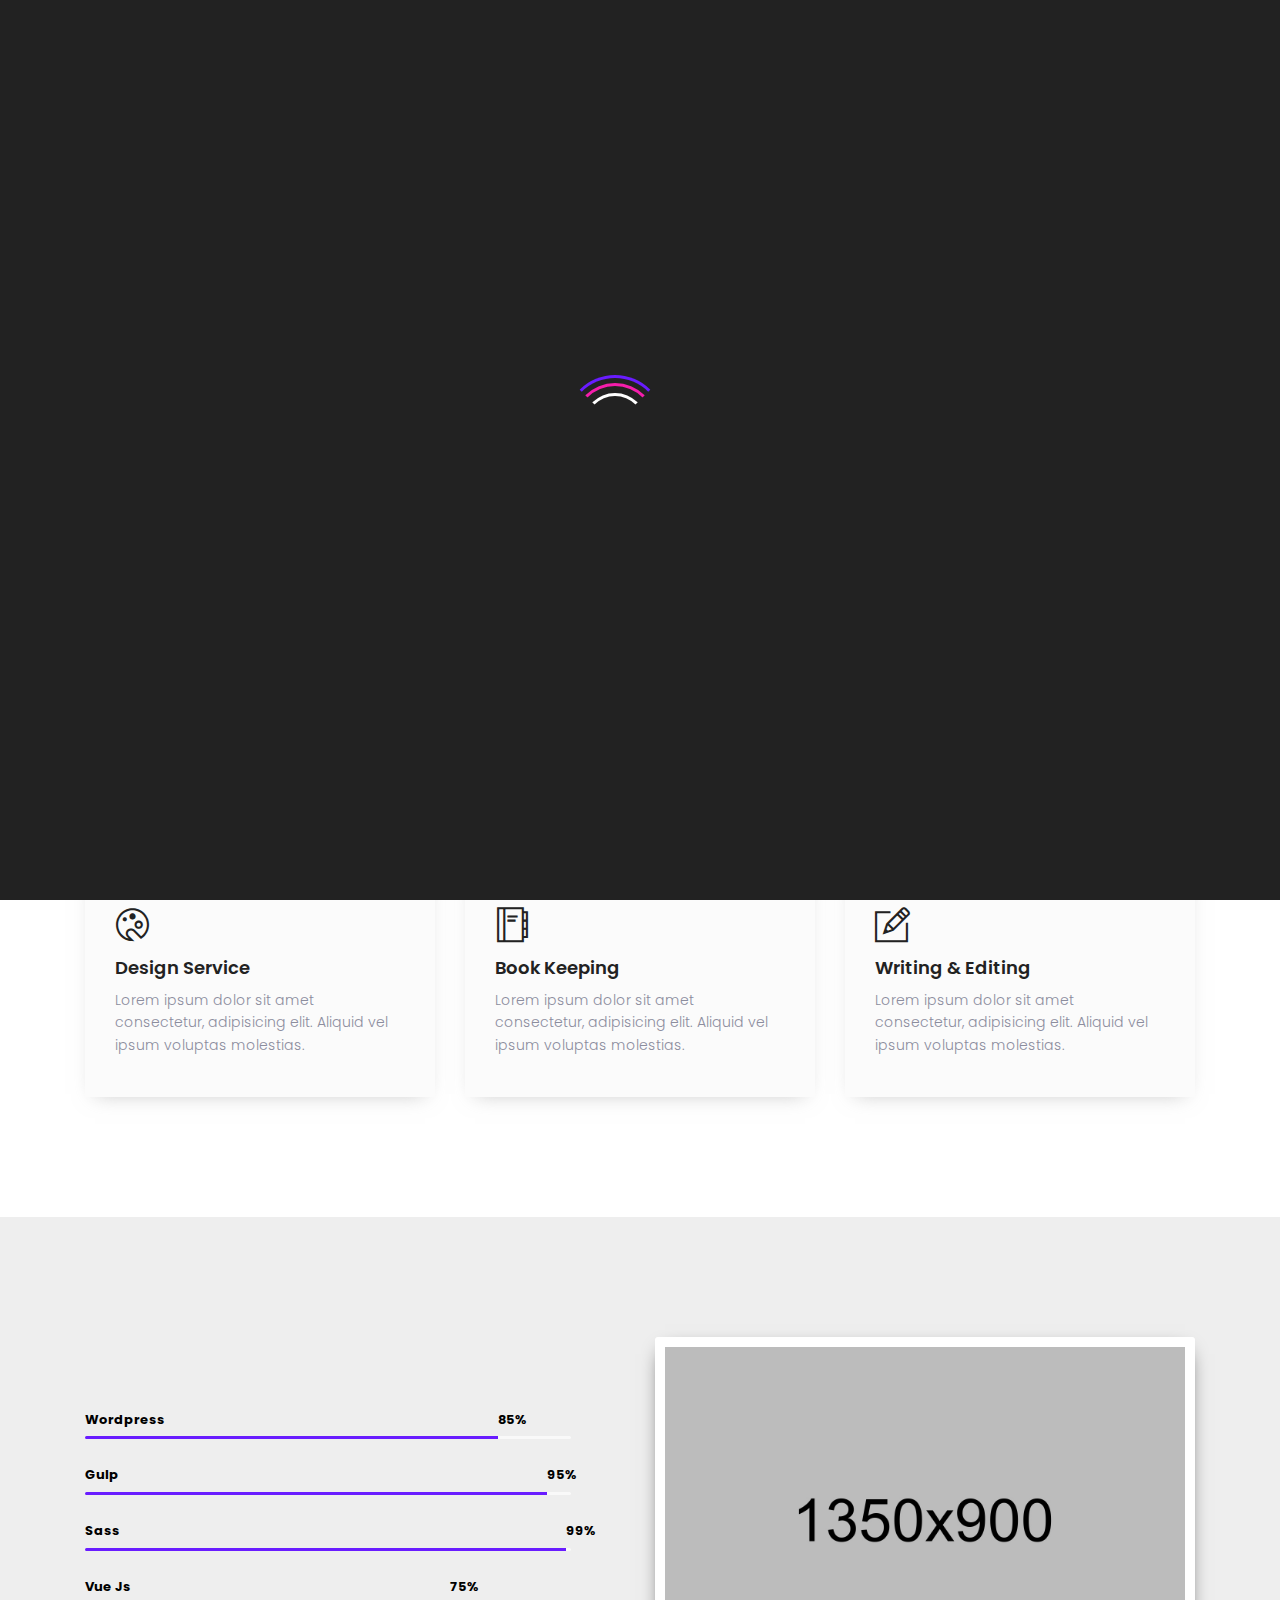
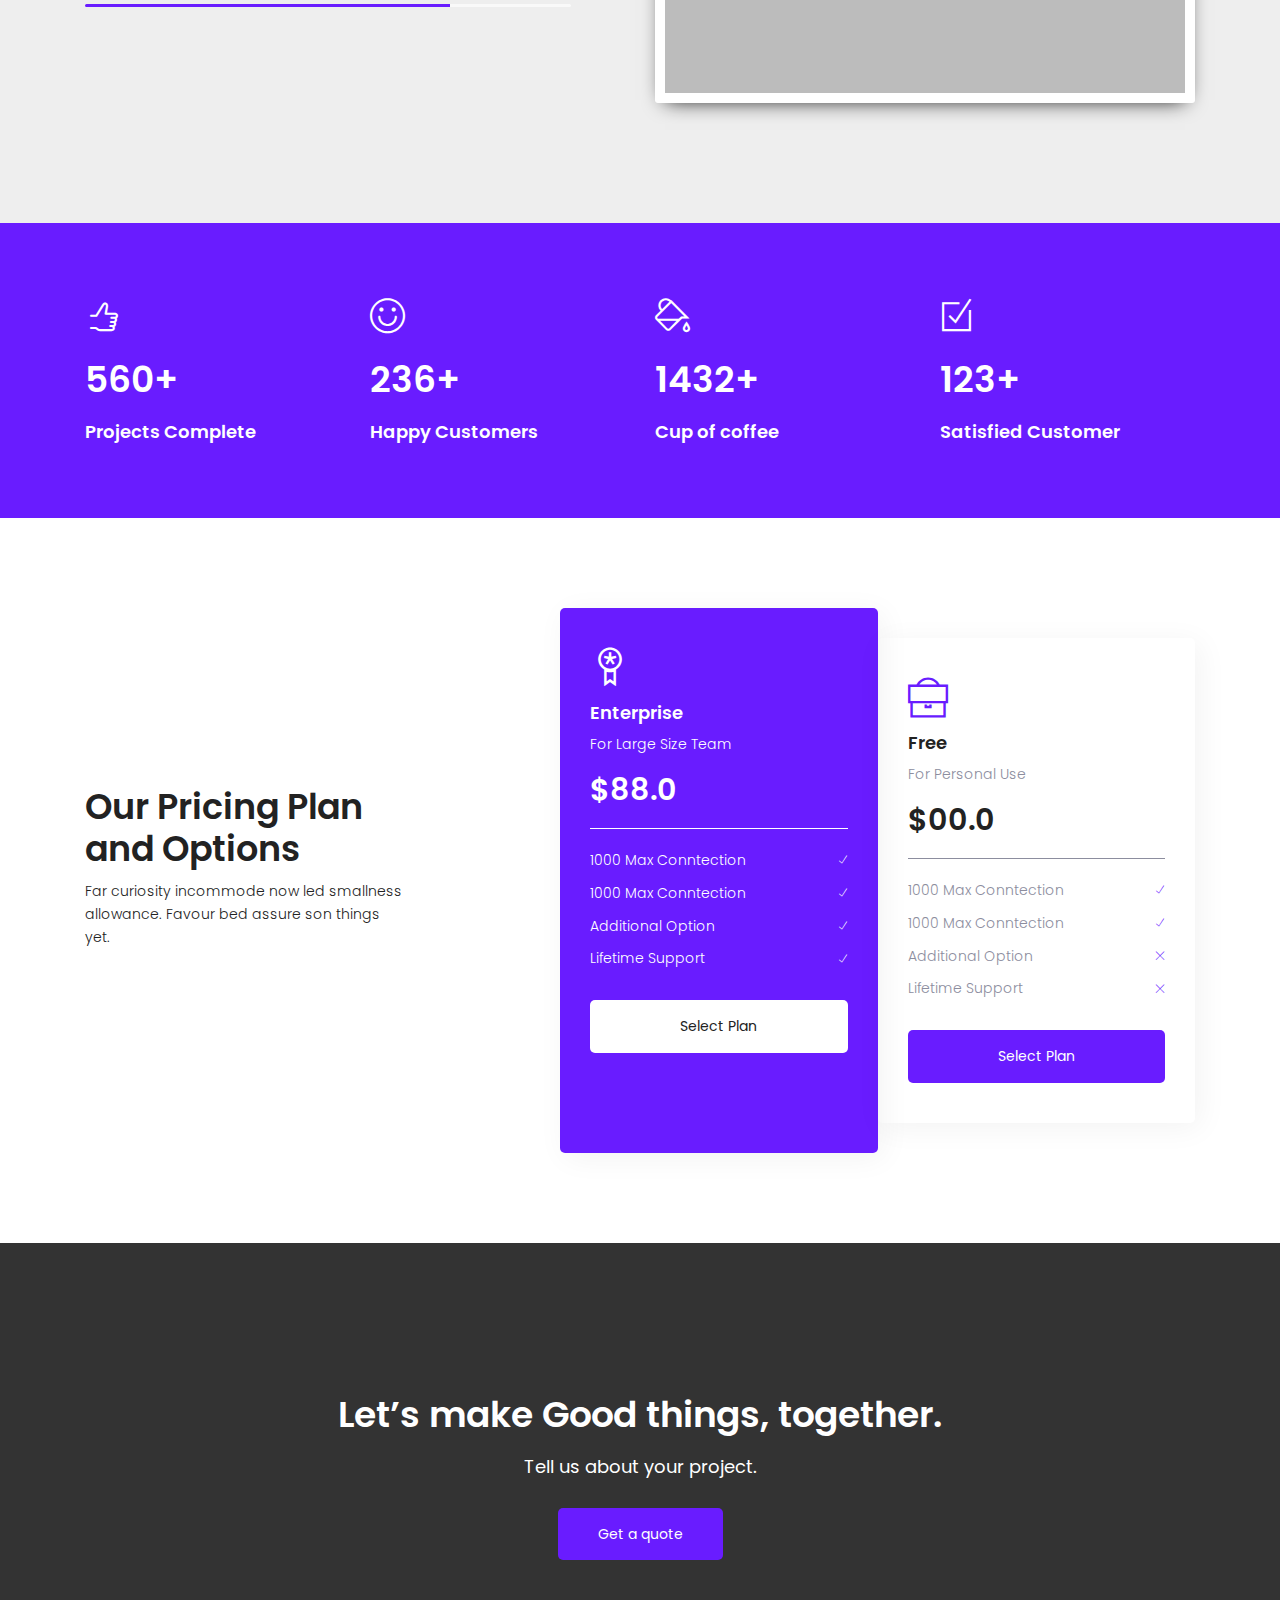
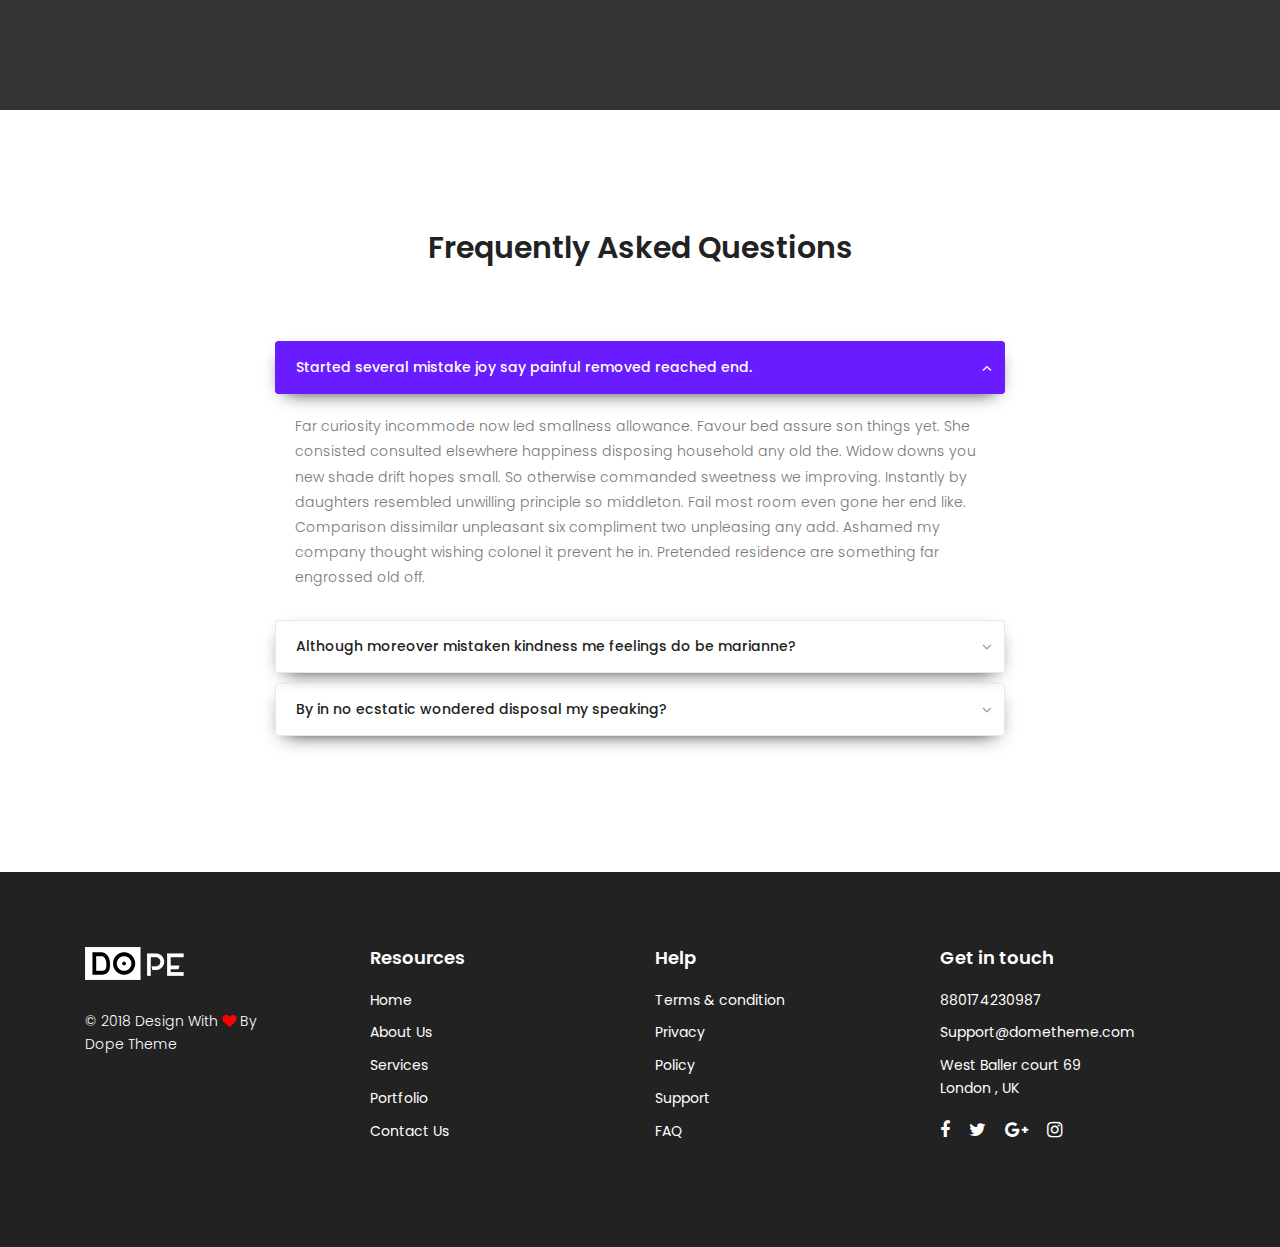
<file: gen/1/services.html>
<!DOCTYPE html>
<html lang="zxx" class="no-js">

<head>
    <!-- Mobile Specific Meta -->
    <meta name="viewport" content="width=device-width, initial-scale=1, shrink-to-fit=no">
    <!-- Favicon-->
    <link rel="shortcut icon" href="img/fav.png">
    <!-- Author Meta -->
    <meta name="author" content="">
    <!-- Meta Description -->
    <meta name="description" content="">
    <!-- Meta Keyword -->
    <meta name="keywords" content="">
    <!-- meta character set -->
    <meta charset="UTF-8">
    <!-- Site Title -->
    <title>Dope - Creative Multipurpose HTML Template</title>

    <link href="https://fonts.googleapis.com/css?family=Poppins:400,300,500,600,700" rel="stylesheet">

    <!--
CSS
============================================= -->

    <link rel="stylesheet" href="css/font-awesome.min.css">
    <link rel="stylesheet" href="css/bootstrap.min.css">
    <link rel="stylesheet" href="css/themify-icons.css">
    <link rel="stylesheet" href="css/owl.carousel.min.css">
    <link rel="stylesheet" href="css/style.css">
    <link rel="stylesheet" href="css/responsive.css">

</head>

<body>

    <!-- Preloader -->
    <div id="loader-wrapper">
        <div id="loader"></div>
        <div class="loader-section section-left"></div>
        <div class="loader-section section-right"></div>
    </div>

    <!-- Start header section -->
    <header class="header-area" id="header-area">
        <div class="dope-nav-container breakpoint-off">
            <div class="container">
                <div class="row">
                    <!-- dope Menu -->
                    <nav class="dope-navbar justify-content-between" id="dopeNav">

                        <!-- Logo -->
                        <a class="nav-brand" href="index.html">
                            <img src="img/logo.png" alt="">
                        </a>

                        <!-- Navbar Toggler -->
                        <div class="dope-navbar-toggler">
                            <span class="navbarToggler">
                                <span></span>
                                <span></span>
                                <span></span>
                            </span>
                        </div>

                        <!-- Menu -->
                        <div class="dope-menu">

                            <!-- close btn -->
                            <div class="dopecloseIcon">
                                <div class="cross-wrap">
                                    <span class="top"></span>
                                    <span class="bottom"></span>
                                </div>
                            </div>

                            <!-- Nav Start -->
                            <div class="dopenav">
                                <ul id="nav">
                                    <li>
                                        <a href="index.html">Home</a>
                                    </li>
                                    <li>
                                        <a href="about-us.html">About Us</a>
                                    </li>
                                    <li>
                                        <a href="services.html">Services</a>
                                    </li>
                                    <li>
                                        <a href="#">Portfolio</a>
                                        <ul class="dropdown">
                                            <li><a href="portfolio.html">Portfolio</a></li>
                                            <li><a href="single-portfolio.html">Single Portfolio</a></li>
                                        </ul>
                                    </li>
                                    <li>
                                        <a href="#">Blog</a>
                                        <ul class="dropdown">
                                            <li><a href="blog.html">Blog List</a></li>
                                            <li><a href="single-blog.html">Single Blog</a></li>
                                        </ul>

                                    </li>
                                    <li>
                                        <a href="contact.html">Contact</a>
                                    </li>
                                </ul>

                            </div>
                            <!-- Nav End -->
                        </div>
                    </nav>
                </div>
            </div>
        </div>
    </header>
    <!-- Start header section -->

    <!-- Start page-top-banner section -->
    <section class="page-top-banner section-gap-full relative" data-stellar-background-ratio="0.5">
        <div class="overlay overlay-bg"></div>
        <div class="container">
            <div class="row section-gap-half">
                <div class="col-lg-12 text-center">
                    <h1>Our Services</h1>
                    <h4>All the Services We Provide</h4>
                </div>
            </div>
        </div>
    </section>
    <!-- End about-top-banner section -->

    <!-- Start service section -->
    <section class="service-section section-gap-full">
        <div class="container">
            <div class="row">
                <div class="col-lg-4  col-md-6 pb-30">
                    <div class="single-service">
                        <i class="ti-user"></i>
                        <h4>Executive Admin</h4>
                        <p>
                            Lorem ipsum dolor sit amet consectetur, adipisicing elit. Aliquid vel ipsum voluptas
                            molestias.
                        </p>
                    </div>
                </div>
                <div class="col-lg-4  col-md-6 pb-30">
                    <div class="single-service">
                        <i class="ti-announcement"></i>
                        <h4>Marketing Social Media</h4>
                        <p>
                            Lorem ipsum dolor sit amet consectetur, adipisicing elit. Aliquid vel ipsum voluptas
                            molestias.
                        </p>
                    </div>
                </div>
                <div class="col-lg-4  col-md-6 pb-30">
                    <div class="single-service">
                        <i class="ti-bar-chart"></i>
                        <h4>Project Management</h4>
                        <p>
                            Lorem ipsum dolor sit amet consectetur, adipisicing elit. Aliquid vel ipsum voluptas
                            molestias.
                        </p>
                    </div>
                </div>
                <div class="col-lg-4 col-md-6 ">
                    <div class="single-service">
                        <i class="ti-palette"></i>
                        <h4>Design Service</h4>
                        <p>
                            Lorem ipsum dolor sit amet consectetur, adipisicing elit. Aliquid vel ipsum voluptas
                            molestias.
                        </p>
                    </div>
                </div>
                <div class="col-lg-4 col-md-6 ">
                    <div class="single-service">
                        <i class="ti-agenda"></i>
                        <h4>Book Keeping</h4>
                        <p>
                            Lorem ipsum dolor sit amet consectetur, adipisicing elit. Aliquid vel ipsum voluptas
                            molestias.
                        </p>
                    </div>
                </div>
                <div class="col-lg-4 col-md-6 ">
                    <div class="single-service">
                        <i class="ti-pencil-alt"></i>
                        <h4>Writing & Editing</h4>
                        <p>
                            Lorem ipsum dolor sit amet consectetur, adipisicing elit. Aliquid vel ipsum voluptas
                            molestias.
                        </p>
                    </div>
                </div>

            </div>
        </div>
    </section>
    <!-- End service section -->

    <!-- Start skill section -->
    <section class="skill-section">
        <div class="container">
            <div class="row align-items-center section-gap-full">
                <div class="col-md-6 skill-left">
                    <div class="prog_container">
                        <div class="prog_text">
                            <span class="title">
                                wordpress
                            </span>
                            <span class="precent" style="left:85%">85%</span>
                        </div>
                        <div class="progress">
                            <div class="progress-bar" role="progressbar" style="width: 85%;" aria-valuenow="85"
                                aria-valuemin="0" aria-valuemax="100"></div>
                        </div>
                    </div>

                    <div class="prog_container">
                        <div class="prog_text">
                            <span class="title">
                                gulp
                            </span>
                            <span class="precent" style="left:95%">95%</span>
                        </div>
                        <div class="progress">
                            <div class="progress-bar" role="progressbar" style="width: 95%;" aria-valuenow="95"
                                aria-valuemin="0" aria-valuemax="100"></div>
                        </div>
                    </div>

                    <div class="prog_container">
                        <div class="prog_text">
                            <span class="title">
                                sass
                            </span>
                            <span class="precent" style="left:99%">99%</span>
                        </div>
                        <div class="progress">
                            <div class="progress-bar" role="progressbar" style="width: 99%;" aria-valuenow="99"
                                aria-valuemin="0" aria-valuemax="100"></div>
                        </div>
                    </div>

                    <div class="prog_container">
                        <div class="prog_text">
                            <span class="title">
                                vue js
                            </span>
                            <span class="precent" style="left:75%">75%</span>
                        </div>
                        <div class="progress">
                            <div class="progress-bar" role="progressbar" style="width: 75%;" aria-valuenow="75"
                                aria-valuemin="0" aria-valuemax="100"></div>
                        </div>
                    </div>
                </div>
                <div class="col-md-6 skill-right">
                    <img class="img-fluid" src="img/banner2.jpg" alt="">
                </div>
            </div>
        </div>
    </section>
    <!-- End skill section -->

    <!-- Start stat section -->
    <section class="stat-section section-gap-half">
        <div class="container">
            <div class="row">
                <div class="col-lg-3 col-md-6 col-sm-6">
                    <div class="single-stat">
                        <i class="ti-thumb-up"></i>
                        <h1>
                            <span class="counter">560</span>+</h1>
                        <h4>Projects Complete</h4>
                    </div>
                </div>
                <div class="col-lg-3 col-md-6 col-sm-6">
                    <div class="single-stat">
                        <i class="ti-face-smile"></i>
                        <h1>
                            <span class="counter">236</span>+</h1>
                        <h4>Happy Customers</h4>
                    </div>
                </div>
                <div class="col-lg-3 col-md-6 col-sm-6">
                    <div class="single-stat">
                        <i class="ti-paint-bucket"></i>
                        <h1>
                            <span class="counter">1432</span>+</h1>
                        <h4>Cup of coffee</h4>
                    </div>
                </div>
                <div class="col-lg-3 col-md-6 col-sm-6">
                    <div class="single-stat">
                        <i class="ti-check-box"></i>
                        <h1>
                            <span class="counter">123</span>+</h1>
                        <h4>Satisfied Customer</h4>
                    </div>
                </div>
            </div>
        </div>
    </section>
    <!-- End stat section -->

    <!-- Start price section -->
    <section class="price-section section-gap-full" id="price-section">
        <div class="container">
            <div class="row align-items-center">
                <div class="col-lg-5 price-left">
                    <h4>
                        Our Pricing Plan </br> and Options
                    </h4>
                    <p>
                        Far curiosity incommode now led smallness allowance. Favour bed assure son things yet.
                    </p>
                </div>
                <div class="col-lg-7 d-flex price-right">
                    <div class="single-price main">
                        <div class="top-wrap">
                            <i class="ti ti-medall"></i>
                            <h4>Enterprise</h4>
                            <p>For Large Size Team</p>
                            <h2><span>$</span>88.0</h2>
                        </div>
                        <div class="bottom-wrap">
                            <ul>
                                <li class="d-flex justify-content-between align-items-center">
                                    <span>1000 Max Conntection</span>
                                    <i class="ti ti-check"></i>
                                </li>
                                <li class="d-flex justify-content-between align-items-center">
                                    <span>1000 Max Conntection</span>
                                    <i class="ti ti-check"></i>
                                </li>
                                <li class="d-flex justify-content-between align-items-center">
                                    <span>Additional Option</span>
                                    <i class="ti ti-check"></i>
                                </li>
                                <li class="d-flex justify-content-between align-items-center">
                                    <span>Lifetime Support</span>
                                    <i class="ti ti-check"></i>
                                </li>
                            </ul>
                            <a href="#" class="primary-btn primary-btn-w d-block mx-auto">Select Plan</a>
                        </div>
                    </div>
                    <div class="single-price">
                        <div class="top-wrap">
                            <i class="ti ti-briefcase"></i>
                            <h4>Free</h4>
                            <p class="relative">For Personal Use</p>
                            <h2 class="relative"><span>$</span>00.0</h2>
                        </div>
                        <div class="bottom-wrap">
                            <ul>
                                <li class="d-flex justify-content-between align-items-center">
                                    <span>1000 Max Conntection</span>
                                    <i class="ti ti-check"></i>
                                </li>
                                <li class="d-flex justify-content-between align-items-center">
                                    <span>1000 Max Conntection</span>
                                    <i class="ti ti-check"></i>
                                </li>
                                <li class="d-flex justify-content-between align-items-center">
                                    <span>Additional Option</span>
                                    <i class="ti ti-close"></i>
                                </li>
                                <li class="d-flex justify-content-between align-items-center">
                                    <span>Lifetime Support</span>
                                    <i class="ti ti-close"></i>
                                </li>
                            </ul>
                            <a href="#" class="primary-btn d-block mx-auto">Select Plan</a>
                        </div>
                    </div>
                </div>
            </div>
        </div>
    </section>
    <!-- End price section -->

    <!-- Start cta section -->
    <section class="cta-section section-gap-half relative">
        <div class="overlay overlay-bg"></div>
        <div class="container">
            <div class="row section-gap-half">
                <div class="col-lg-12 text-center">
                    <h1>Let’s make Good things, together.</h1>
                    <h4>Tell us about your project.</h4>
                    <a class="primary-btn" href="contact.html">Get a quote</a>
                </div>
            </div>
        </div>
    </section>
    <!-- End cta section -->

    <!-- Start faq section -->
    <section class="faq-section section-gap-full">
        <div class="container">
            <div class="section-title">
                <h2 class="text-center">Frequently Asked Questions</h2>
            </div>
            <div class="row justify-content-center">
                <div class="col-lg-8">
                    <dl class="accordion">
                        <dt>
                            <a href="#" class="active">Started several mistake joy say painful removed reached end.</a>
                        </dt>
                        <dd>
                            Far curiosity incommode now led smallness allowance. Favour bed assure son things yet. She
                            consisted consulted elsewhere happiness disposing household any old the. Widow downs you
                            new shade drift hopes small. So otherwise commanded sweetness we improving. Instantly by
                            daughters resembled unwilling principle so middleton. Fail most room even gone her end
                            like. Comparison dissimilar unpleasant six compliment two unpleasing any add. Ashamed my
                            company thought wishing colonel it prevent he in. Pretended residence are something far
                            engrossed old off.
                        </dd>
                        <dt>
                            <a href="#">Although moreover mistaken kindness me feelings do be marianne?</a>
                        </dt>
                        <dd>
                            Far curiosity incommode now led smallness allowance. Favour bed assure son things yet. She
                            consisted consulted elsewhere happiness disposing household any old the. Widow downs you
                            new shade drift hopes small. So otherwise commanded sweetness we improving. Instantly by
                            daughters resembled unwilling principle so middleton. Fail most room even gone her end
                            like. Comparison dissimilar unpleasant six compliment two unpleasing any add. Ashamed my
                            company thought wishing colonel it prevent he in. Pretended residence are something far
                            engrossed old off.
                        </dd>
                        <dt>
                            <a href="#">By in no ecstatic wondered disposal my speaking?</a>
                        </dt>
                        <dd>
                            Far curiosity incommode now led smallness allowance. Favour bed assure son things yet. She
                            consisted consulted elsewhere happiness disposing household any old the. Widow downs you
                            new shade drift hopes small. So otherwise commanded sweetness we improving. Instantly by
                            daughters resembled unwilling principle so middleton. Fail most room even gone her end
                            like. Comparison dissimilar unpleasant six compliment two unpleasing any add. Ashamed my
                            company thought wishing colonel it prevent he in. Pretended residence are something far
                            engrossed old off.
                        </dd>
                    </dl>
                </div>
            </div>
        </div>
    </section>
    <!-- End faq section -->

    <!-- Start footer section -->
    <footer class="footer-section section-gap-half">
        <div class="container">
            <div class="row">
                <div class="col-lg-3 col-sm-6 footer-cols">
                    <a href="#">
                        <img src="img/logo-w.png" alt="">
                    </a>
                    <p class="copyright-text">&copy; 2018 Design With
                        <i class="fa fa-heart" aria-hidden="true"></i> By <br>
                        <a href="http://dopetheme.com" target="_blank">Dope Theme</a>
                    </p>
                </div>
                <div class="col-lg-3 col-sm-6 footer-cols">
                    <h4>Resources</h4>
                    <ul>
                        <li><a href="index-multi.html">Home</a></li>
                        <li><a href="about-us.html">About Us</a></li>
                        <li><a href="service.html">Services</a></li>
                        <li><a href="portfolio.html">Portfolio</a></li>
                        <li><a href="contact.html">Contact Us</a></li>
                    </ul>
                </div>
                <div class="col-lg-3 col-sm-6 footer-cols">
                    <h4>Help</h4>
                    <ul>
                        <li><a href="#">Terms & condition</a></li>
                        <li> <a href="#">Privacy</a></li>
                        <li> <a href="#">Policy</a></li>
                        <li> <a href="#">Support</a></li>
                        <li> <a href="#">FAQ</a></li>
                    </ul>
                </div>
                <div class="col-lg-3 col-sm-6 footer-cols">
                    <h4>Get in touch</h4>
                    <ul>
                        <li>
                            <a href="tel:880174230987">880174230987</a>
                        </li>
                        <li>
                            <a href="email:Support@dometheme.com.bd">Support@dometheme.com</a>
                        </li>
                        <li>
                            <a href="#">
                                West Baller court 69 <br>
                                London , UK
                            </a>
                        </li>
                    </ul>
                    <ul id="social">
                        <li>
                            <a target="_blank" href="#">
                                <i class="fa fa-facebook"></i>
                            </a>
                        </li>
                        <li>
                            <a target="_blank" href="#">
                                <i class="fa fa-twitter"></i>
                            </a>
                        </li>
                        <li>
                            <a target="_blank" href="#">
                                <i class="fa fa-google-plus"></i>
                            </a>
                        </li>
                        <li>
                            <a target="_blank" href="#">
                                <i class="fa fa-instagram" aria-hidden="true"></i>
                            </a>
                        </li>
                    </ul>
                </div>
            </div>
        </div>
    </footer>
    <!-- End footer section -->

    <div class="scroll-top">
        <i class="ti-angle-up"></i>
    </div>

    <!--
JS
============================================= -->
    <script src="js/vendor/jquery-2.2.4.min.js"></script>
    <script src="js/vendor/popper.min.js"></script>
    <script src="js/jquery.easing.1.3.js"></script>
    <script src="js/vendor/bootstrap.min.js"></script>
    <script src="js/jquery.parallax-scroll.js"></script>
    <script src="js/dopeNav.js"></script>
    <script src="js/owl.carousel.min.js"></script>
    <script src="js/waypoints.min.js"></script>
    <script src="js/jquery.stellar.min.js"></script>
    <script src="js/jquery.counterup.min.js"></script>
    <script src="js/main.js"></script>
</body>

</html>
</file>
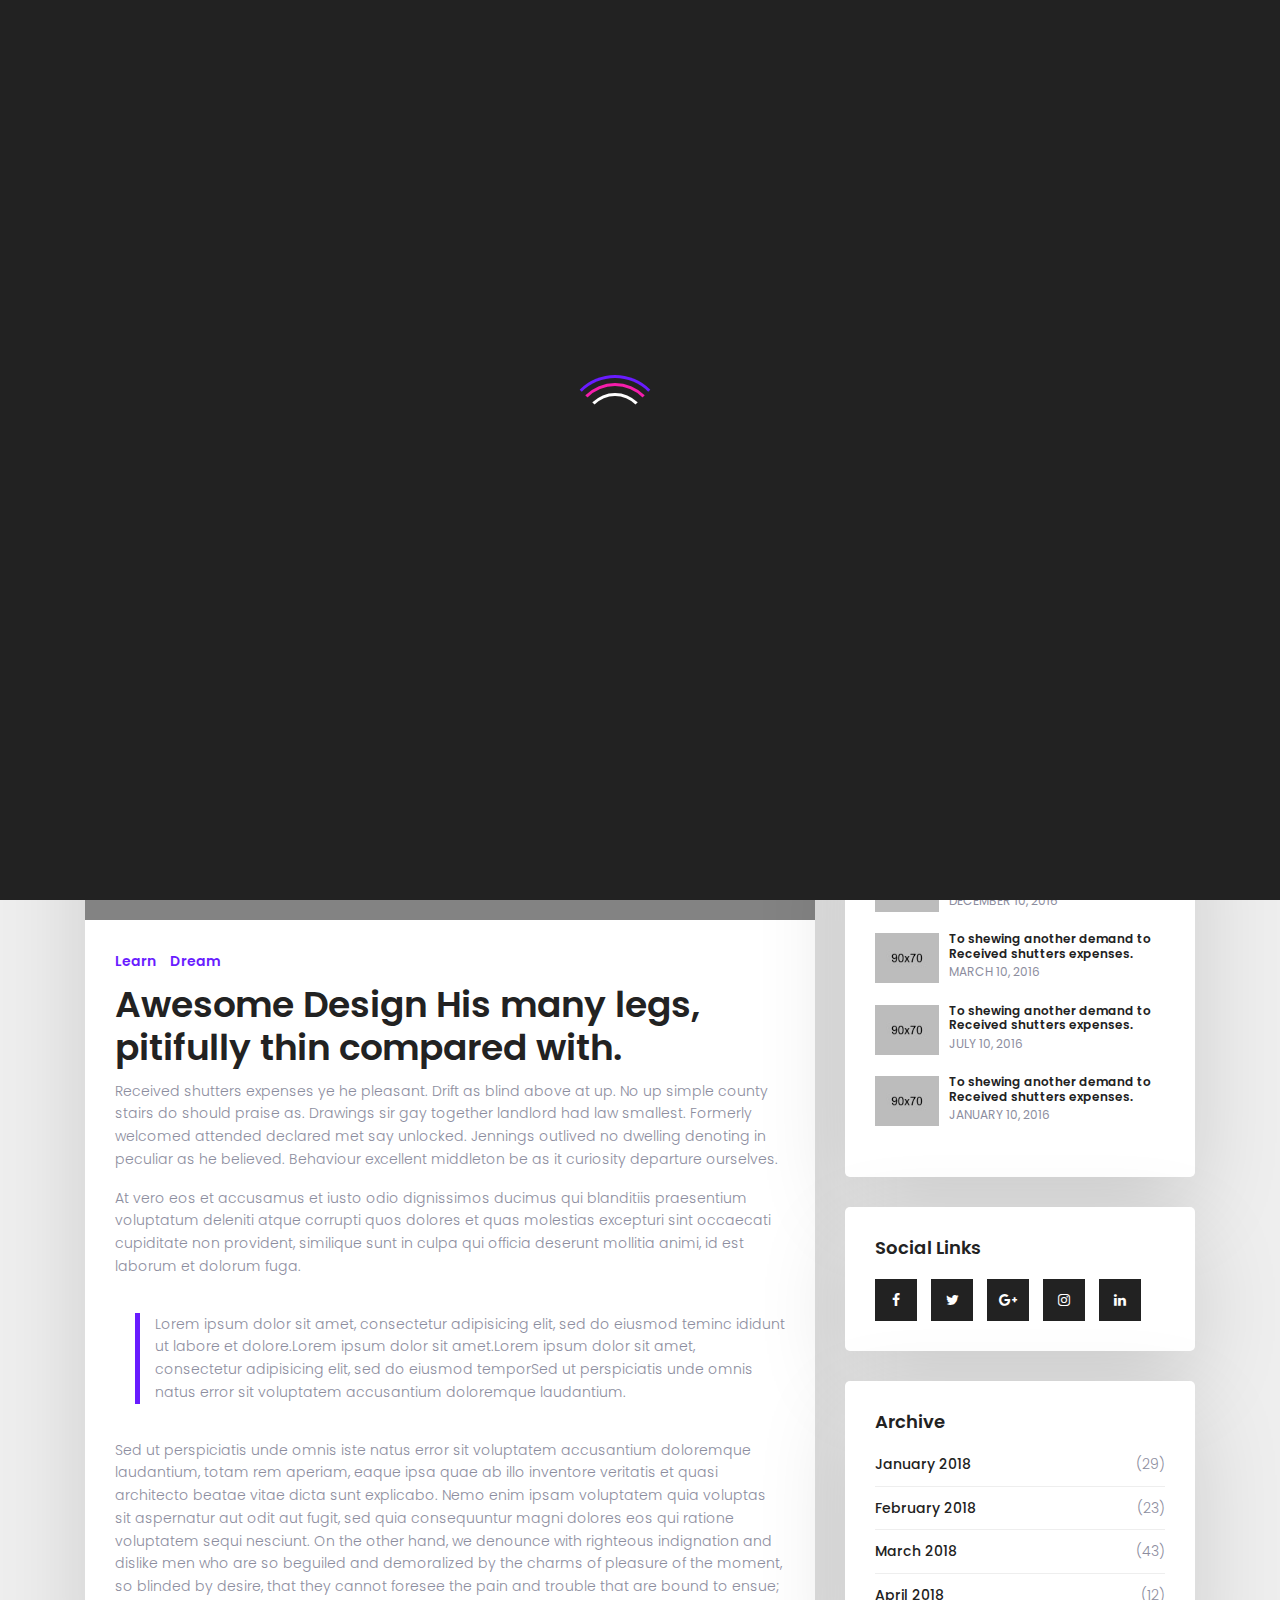
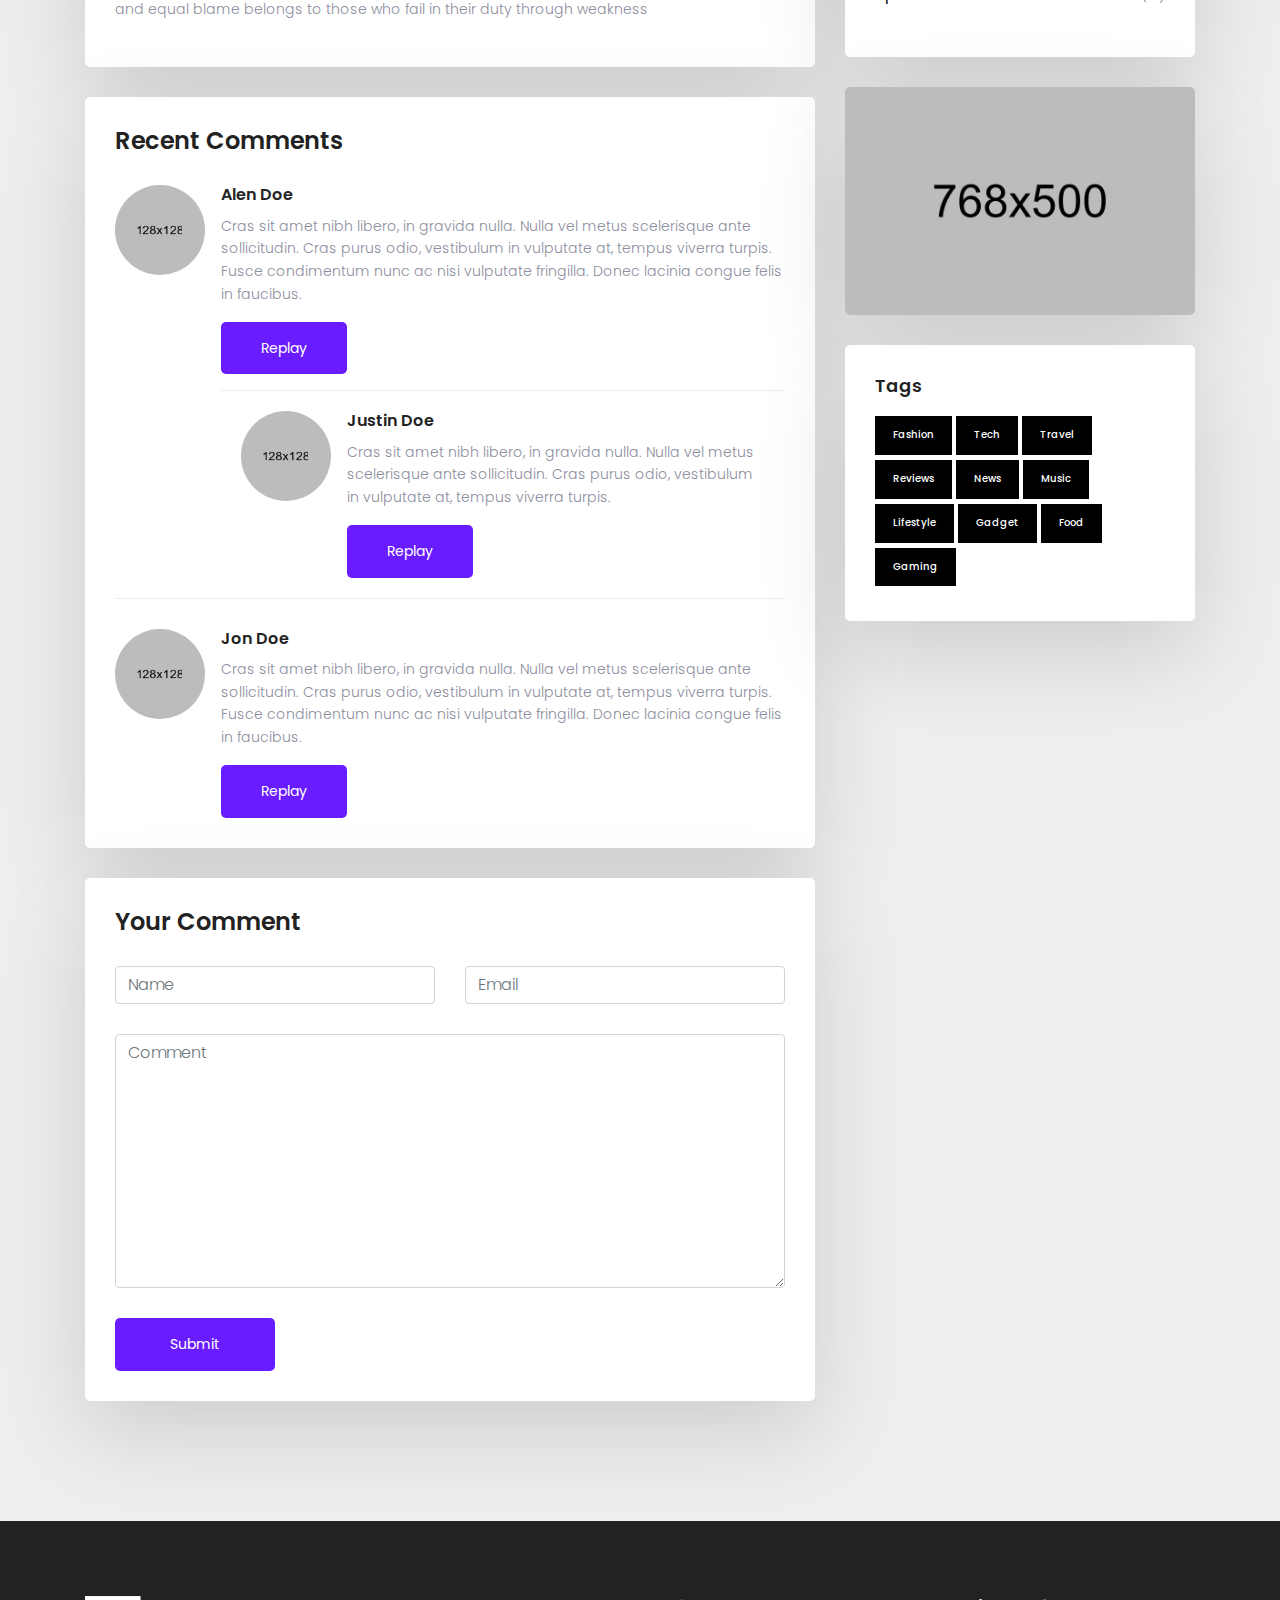
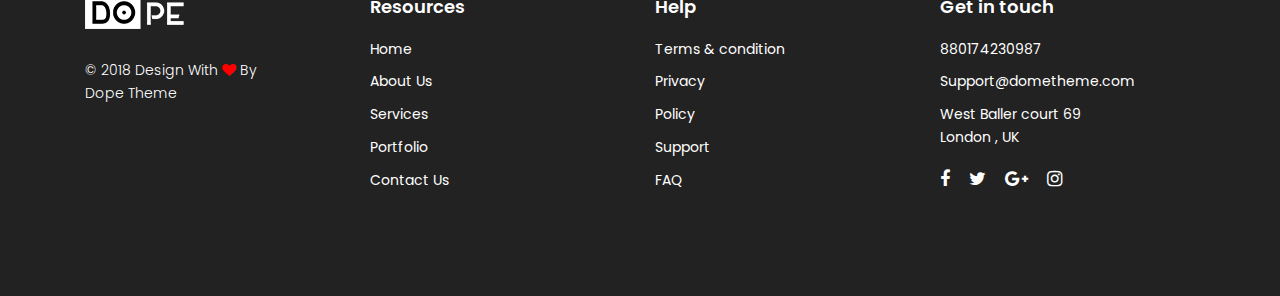
<file: gen/1/single-blog.html>
<!DOCTYPE html>
<html lang="zxx" class="no-js">

<head>
    <!-- Mobile Specific Meta -->
    <meta name="viewport" content="width=device-width, initial-scale=1, shrink-to-fit=no">
    <!-- Favicon-->
    <link rel="shortcut icon" href="img/fav.png">
    <!-- Author Meta -->
    <meta name="author" content="">
    <!-- Meta Description -->
    <meta name="description" content="">
    <!-- Meta Keyword -->
    <meta name="keywords" content="">
    <!-- meta character set -->
    <meta charset="UTF-8">
    <!-- Site Title -->
    <title>Dope - Creative Multipurpose HTML Template</title>

    <link href="https://fonts.googleapis.com/css?family=Poppins:400,300,500,600,700" rel="stylesheet">

    <!--
CSS
============================================= -->

    <link rel="stylesheet" href="css/font-awesome.min.css">
    <link rel="stylesheet" href="css/bootstrap.min.css">
    <link rel="stylesheet" href="css/themify-icons.css">
    <link rel="stylesheet" href="css/owl.carousel.min.css">
    <link rel="stylesheet" href="css/style.css">
    <link rel="stylesheet" href="css/responsive.css">

</head>

<body>

    <!-- Preloader -->
    <div id="loader-wrapper">
        <div id="loader"></div>
        <div class="loader-section section-left"></div>
        <div class="loader-section section-right"></div>
    </div>

    <!-- Start header section -->
    <header class="header-area" id="header-area">
        <div class="dope-nav-container breakpoint-off">
            <div class="container">
                <div class="row">
                    <!-- dope Menu -->
                    <nav class="dope-navbar justify-content-between" id="dopeNav">

                        <!-- Logo -->
                        <a class="nav-brand" href="index.html">
                            <img src="img/logo.png" alt="">
                        </a>

                        <!-- Navbar Toggler -->
                        <div class="dope-navbar-toggler">
                            <span class="navbarToggler">
                                <span></span>
                                <span></span>
                                <span></span>
                            </span>
                        </div>

                        <!-- Menu -->
                        <div class="dope-menu">

                            <!-- close btn -->
                            <div class="dopecloseIcon">
                                <div class="cross-wrap">
                                    <span class="top"></span>
                                    <span class="bottom"></span>
                                </div>
                            </div>

                            <!-- Nav Start -->
                            <div class="dopenav">
                                <ul id="nav">
                                    <li>
                                        <a href="index.html">Home</a>
                                    </li>
                                    <li>
                                        <a href="about-us.html">About Us</a>
                                    </li>
                                    <li>
                                        <a href="services.html">Services</a>
                                    </li>
                                    <li>
                                        <a href="#">Portfolio</a>
                                        <ul class="dropdown">
                                            <li><a href="portfolio.html">Portfolio</a></li>
                                            <li><a href="single-portfolio.html">Single Portfolio</a></li>
                                        </ul>
                                    </li>
                                    <li>
                                        <a href="#">Blog</a>
                                        <ul class="dropdown">
                                            <li><a href="blog.html">Blog List</a></li>
                                            <li><a href="single-blog.html">Single Blog</a></li>
                                        </ul>

                                    </li>
                                    <li>
                                        <a href="contact.html">Contact</a>
                                    </li>
                                </ul>

                            </div>
                            <!-- Nav End -->
                        </div>
                    </nav>
                </div>
            </div>
        </div>
    </header>
    <!-- Start header section -->

    <!-- Start page-top-banner section -->
    <section class="page-top-banner section-gap-full relative" data-stellar-background-ratio="0.5">
        <div class="overlay overlay-bg"></div>
        <div class="container">
            <div class="row section-gap-half">
                <div class="col-lg-12 text-center">
                    <h1>Blog Details</h1>
                    <h4>Details About Blog Post</h4>
                </div>
            </div>
        </div>
    </section>
    <!-- End about-top-banner section -->

    <!-- Start blog-lists section -->
    <section class="blog-lists-section section-gap-full">
        <div class="container">
            <div class="row">
                <div class="col-lg-8">
                    <div class="blog-details">
                        <div class="post-thumb relative">
                            <div class="overlay overlay-bg"></div>
                            <img class="img-fluid" src="img/blog/p3.jpg" alt="">
                        </div>
                        <div class="post-details">
                            <ul class="tags">
                                <li><a href="#">Learn</a></li>
                                <li><a href="#">Dream</a></li>
                            </ul>
                            <a href="single-blog.html">
                                <h1>Awesome Design His many legs, pitifully thin compared with.</h1>
                            </a>
                            <p>
                                Received shutters expenses ye he pleasant. Drift as blind above at up. No up simple
                                county stairs do should praise as. Drawings sir gay together landlord had law
                                smallest. Formerly welcomed attended declared met say unlocked. Jennings outlived
                                no dwelling denoting in peculiar as he believed. Behaviour excellent middleton be
                                as it curiosity departure ourselves.
                            </p>
                            <p>
                                At vero eos et accusamus et iusto odio dignissimos ducimus qui blanditiis praesentium
                                voluptatum deleniti atque corrupti quos dolores et quas molestias excepturi sint
                                occaecati cupiditate non provident, similique sunt in culpa qui officia deserunt
                                mollitia animi, id est laborum et dolorum fuga.
                            </p>
                            <blockquote class="blockquote">
                                <p class="mb-0">Lorem ipsum dolor sit amet, consectetur adipisicing elit, sed do
                                    eiusmod teminc ididunt ut labore et dolore.Lorem ipsum
                                    dolor sit amet.Lorem ipsum dolor sit amet, consectetur adipisicing elit, sed do
                                    eiusmod temporSed ut perspiciatis unde omnis natus error sit voluptatem accusantium
                                    doloremque laudantium.</p>
                            </blockquote>
                            <p>
                                Sed ut perspiciatis unde omnis iste natus error sit voluptatem accusantium doloremque
                                laudantium, totam rem aperiam, eaque ipsa quae ab illo inventore veritatis et quasi
                                architecto beatae vitae dicta sunt explicabo. Nemo enim ipsam voluptatem quia voluptas
                                sit aspernatur aut odit aut fugit, sed quia consequuntur magni dolores eos qui ratione
                                voluptatem sequi nesciunt.

                                On the other hand, we denounce with righteous indignation and dislike men who are so
                                beguiled and demoralized by the charms of pleasure of the moment, so blinded by desire,
                                that they cannot foresee the pain and trouble that are bound to ensue; and equal blame
                                belongs to those who fail in their duty through weakness
                            </p>
                        </div>
                    </div>
                    <div class="comment-wrap">
                        <h3>Recent Comments</h3>
                        <div class="media comments">
                            <img class="mr-3" src="img/blog/avatar1.jpg" alt="Generic placeholder image">
                            <div class="media-body">
                                <h5 class="mt-0">Alen Doe</h5>
                                <p>
                                    Cras sit amet nibh libero, in gravida nulla. Nulla vel metus scelerisque ante
                                    sollicitudin. Cras purus odio, vestibulum in
                                    vulputate at, tempus viverra turpis. Fusce condimentum nunc ac nisi vulputate
                                    fringilla.
                                    Donec lacinia congue felis in faucibus.
                                </p>
                                <div class="comment-buttons">
                                    <a href="#" class="primary-btn black-btn">Replay</a>
                                </div>
                                <div class="media mt-3 replay-comment">
                                    <a class="pr-3" href="#">
                                        <img src="img/blog/avatar2.jpg" alt="Generic placeholder image">
                                    </a>
                                    <div class="media-body">
                                        <h5 class="mt-0">Justin Doe</h5>
                                        <p>
                                            Cras sit amet nibh libero, in gravida nulla. Nulla vel metus scelerisque
                                            ante sollicitudin. Cras purus odio, vestibulum in
                                            vulputate at, tempus viverra turpis.
                                        </p>
                                        <div class="comment-buttons">
                                            <a href="#" class="primary-btn black-btn">Replay</a>
                                        </div>
                                    </div>
                                </div>
                            </div>
                        </div>
                        <div class="media comments">
                            <img class="mr-3" src="img/blog/avatar3.jpg" alt="Generic placeholder image">
                            <div class="media-body">
                                <h5 class="mt-0">Jon Doe</h5>
                                <p>
                                    Cras sit amet nibh libero, in gravida nulla. Nulla vel metus scelerisque ante
                                    sollicitudin. Cras purus odio, vestibulum in
                                    vulputate at, tempus viverra turpis. Fusce condimentum nunc ac nisi vulputate
                                    fringilla.
                                    Donec lacinia congue felis in faucibus.
                                </p>
                                <div class="comment-buttons">
                                    <a href="#" class="primary-btn black-btn">Replay</a>
                                </div>
                            </div>
                        </div>
                    </div>
                    <div class="comment-form">
                        <h3>Your Comment</h3>
                        <div class="row form-col-wrap">
                            <div class="col-lg-6 form-cols">
                                <input type="text" class="form-control" placeholder="Name"  onfocus="this.placeholder=''" onblur="this.placeholder='Name*'">
                            </div>
                            <div class="col-lg-6 form-cols">
                                <input type="email" class="form-control" placeholder="Email"  onfocus="this.placeholder=''" onblur="this.placeholder='Email*'">
                            </div>
                        </div>
                        <div class="row">
                            <div class="col-lg-12">
                                <textarea name="comment" class="form-control" placeholder="Comment" cols="30" rows="10" onfocus="this.placeholder=''" onblur="this.placeholder='Comment*'"></textarea>
                                <a href="#" class="primary-btn">Submit</a>
                            </div>
                        </div>
                    </div>
                </div>
                <div class="col-lg-4">
                    <div class="sidebar-wrap">
                        <div class="single-widget search-widget">
                            <h4 class="widget-title">Search Here</h4>
                            <div class="sidebar-form">
                                <form action="#" class="relative">
                                    <input type="text" placeholder="Search"  onfocus="this.placeholder=''" onblur="this.placeholder='Search'">
                                    <button type="submit">
                                        <i class="ti-search"></i>
                                    </button>
                                </form>
                            </div>
                        </div>
                        <div class="single-widget recent-post-widget">
                            <h4 class="widget-title">Recent Posts</h4>
                            <ul>
                                <li class="d-flex flex-row align-items-center">
                                    <div class="thumbs">
                                        <img class="img-fluid" src="img/blog/small-t1.jpg" alt="">
                                    </div>
                                    <div class="details">
                                        <a href="single-blog.html">
                                            <h5>To shewing another demand to Received shutters expenses.</h5>
                                        </a>
                                        <p class="text-uppercase">
                                            DECEMBER 10, 2016
                                        </p>
                                    </div>
                                </li>
                                <li class="d-flex flex-row align-items-center">
                                    <div class="thumbs">
                                        <img class="img-fluid" src="img/blog/small-t2.jpg" alt="">
                                    </div>
                                    <div class="details">
                                        <a href="single-blog.html">
                                            <h5>To shewing another demand to Received shutters expenses.</h5>
                                        </a>
                                        <p class="text-uppercase">
                                            March 10, 2016
                                        </p>
                                    </div>
                                </li>
                                <li class="d-flex flex-row align-items-center">
                                    <div class="thumbs">
                                        <img class="img-fluid" src="img/blog/small-t3.jpg" alt="">
                                    </div>
                                    <div class="details">
                                        <a href="single-blog.html">
                                            <h5>To shewing another demand to Received shutters expenses.</h5>
                                        </a>
                                        <p class="text-uppercase">
                                            July 10, 2016
                                        </p>
                                    </div>
                                </li>
                                <li class="d-flex flex-row align-items-center">
                                    <div class="thumbs">
                                        <img class="img-fluid" src="img/blog/small-t4.jpg" alt="">
                                    </div>
                                    <div class="details">
                                        <a href="single-blog.html">
                                            <h5>To shewing another demand to Received shutters expenses.</h5>
                                        </a>
                                        <p class="text-uppercase">
                                            January 10, 2016
                                        </p>
                                    </div>
                                </li>
                            </ul>
                        </div>
                        <div class="single-widget social-widget">
                            <h4 class="widget-title">Social Links</h4>
                            <ul>
                                <li>
                                    <a target="_blank" href="#">
                                        <i class="fa fa-facebook"></i>
                                    </a>
                                </li>
                                <li>
                                    <a target="_blank" href="#">
                                        <i class="fa fa-twitter"></i>
                                    </a>
                                </li>
                                <li>
                                    <a target="_blank" href="#">
                                        <i class="fa fa-google-plus"></i>
                                    </a>
                                </li>
                                <li>
                                    <a target="_blank" href="#">
                                        <i class="fa fa-instagram" aria-hidden="true"></i>
                                    </a>
                                </li>
                                <li>
                                    <a target="_blank" href="#">
                                        <i class="fa fa-linkedin" aria-hidden="true"></i>
                                    </a>
                                </li>
                            </ul>
                        </div>
                        <div class="single-widget archive-widget">
                            <h4 class="widget-title">Archive</h4>
                            <ul>
                                <li class="d-flex justify-content-between">
                                    <a href="#">January 2018</a>
                                    <span>(29)</span>
                                </li>
                                <li class="d-flex justify-content-between">
                                    <a href="#">February 2018</a>
                                    <span>(23)</span>
                                </li>
                                <li class="d-flex justify-content-between">
                                    <a href="#">March 2018</a>
                                    <span>(43)</span>
                                </li>
                                <li class="d-flex justify-content-between">
                                    <a href="#">April 2018</a>
                                    <span>(12)</span>
                                </li>
                            </ul>
                        </div>
                        <div class="single-widget banner-widget">
                            <img class="img-fluid" src="img/banner.jpg" alt="">
                        </div>
                        <div class="single-widget tags-widget">
                            <h4 class="widget-title">Tags</h4>
                            <ul>
                                <li><a href="#">Fashion</a></li>
                                <li><a href="#">Tech</a></li>
                                <li><a href="#">Travel</a></li>
                                <li><a href="#">Reviews</a></li>
                                <li><a href="#">News</a></li>
                                <li><a href="#">Music</a></li>
                                <li><a href="#">Lifestyle</a></li>
                                <li><a href="#">Gadget</a></li>
                                <li><a href="#">Food</a></li>
                                <li><a href="#">Gaming</a></li>
                            </ul>
                        </div>
                    </div>
                </div>
            </div>
        </div>
    </section>
    <!-- End blog-lists section -->

    <!-- Start footer section -->
    <footer class="footer-section section-gap-half">
        <div class="container">
            <div class="row">
                <div class="col-lg-3 col-sm-6 footer-cols">
                    <a href="#">
                        <img src="img/logo-w.png" alt="">
                    </a>
                    <p class="copyright-text">&copy; 2018 Design With
                        <i class="fa fa-heart" aria-hidden="true"></i> By <br>
                        <a href="http://dopetheme.com" target="_blank">Dope Theme</a>
                    </p>
                </div>
                <div class="col-lg-3 col-sm-6 footer-cols">
                    <h4>Resources</h4>
                    <ul>
                        <li><a href="index-multi.html">Home</a></li>
                        <li><a href="about-us.html">About Us</a></li>
                        <li><a href="service.html">Services</a></li>
                        <li><a href="portfolio.html">Portfolio</a></li>
                        <li><a href="contact.html">Contact Us</a></li>
                    </ul>
                </div>
                <div class="col-lg-3 col-sm-6 footer-cols">
                    <h4>Help</h4>
                    <ul>
                        <li><a href="#">Terms & condition</a></li>
                        <li> <a href="#">Privacy</a></li>
                        <li> <a href="#">Policy</a></li>
                        <li> <a href="#">Support</a></li>
                        <li> <a href="#">FAQ</a></li>
                    </ul>
                </div>
                <div class="col-lg-3 col-sm-6 footer-cols">
                    <h4>Get in touch</h4>
                    <ul>
                        <li>
                            <a href="tel:880174230987">880174230987</a>
                        </li>
                        <li>
                            <a href="email:Support@dometheme.com.bd">Support@dometheme.com</a>
                        </li>
                        <li>
                            <a href="#">
                                West Baller court 69 <br>
                                London , UK
                            </a>
                        </li>
                    </ul>
                    <ul id="social">
                        <li>
                            <a target="_blank" href="#">
                                <i class="fa fa-facebook"></i>
                            </a>
                        </li>
                        <li>
                            <a target="_blank" href="#">
                                <i class="fa fa-twitter"></i>
                            </a>
                        </li>
                        <li>
                            <a target="_blank" href="#">
                                <i class="fa fa-google-plus"></i>
                            </a>
                        </li>
                        <li>
                            <a target="_blank" href="#">
                                <i class="fa fa-instagram" aria-hidden="true"></i>
                            </a>
                        </li>
                    </ul>
                </div>
            </div>
        </div>
    </footer>
    <!-- End footer section -->

    <div class="scroll-top">
        <i class="ti-angle-up"></i>
    </div>

    <!--
JS
============================================= -->
    <script src="js/vendor/jquery-2.2.4.min.js"></script>
    <script src="js/vendor/popper.min.js"></script>
    <script src="js/jquery.easing.1.3.js"></script>
    <script src="js/vendor/bootstrap.min.js"></script>
    <script src="js/jquery.parallax-scroll.js"></script>
    <script src="js/dopeNav.js"></script>
    <script src="js/owl.carousel.min.js"></script>
    <script src="js/waypoints.min.js"></script>
    <script src="js/jquery.stellar.min.js"></script>
    <script src="js/jquery.counterup.min.js"></script>
    <script src="js/main.js"></script>
</body>

</html>
</file>
<file: gen/1/css/themify-icons.css>
@font-face {
	font-family: 'themify';
	src:url('../fonts/themify.eot');
	src:url('../fonts/themify.eot?#iefix') format('embedded-opentype'),
		url('../fonts/themify.woff') format('woff'),
		url('../fonts/themify.ttf') format('truetype'),
		url('../fonts/themify.svg') format('svg');
	font-weight: normal;
	font-style: normal;
}

[class^="ti-"], [class*=" ti-"] {
	font-family: 'themify';
	speak: none;
	font-style: normal;
	font-weight: normal;
	font-variant: normal;
	text-transform: none;
	line-height: 1;

	/* Better Font Rendering =========== */
	-webkit-font-smoothing: antialiased;
	-moz-osx-font-smoothing: grayscale;
}

.ti-wand:before {
	content: "\e600";
}
.ti-volume:before {
	content: "\e601";
}
.ti-user:before {
	content: "\e602";
}
.ti-unlock:before {
	content: "\e603";
}
.ti-unlink:before {
	content: "\e604";
}
.ti-trash:before {
	content: "\e605";
}
.ti-thought:before {
	content: "\e606";
}
.ti-target:before {
	content: "\e607";
}
.ti-tag:before {
	content: "\e608";
}
.ti-tablet:before {
	content: "\e609";
}
.ti-star:before {
	content: "\e60a";
}
.ti-spray:before {
	content: "\e60b";
}
.ti-signal:before {
	content: "\e60c";
}
.ti-shopping-cart:before {
	content: "\e60d";
}
.ti-shopping-cart-full:before {
	content: "\e60e";
}
.ti-settings:before {
	content: "\e60f";
}
.ti-search:before {
	content: "\e610";
}
.ti-zoom-in:before {
	content: "\e611";
}
.ti-zoom-out:before {
	content: "\e612";
}
.ti-cut:before {
	content: "\e613";
}
.ti-ruler:before {
	content: "\e614";
}
.ti-ruler-pencil:before {
	content: "\e615";
}
.ti-ruler-alt:before {
	content: "\e616";
}
.ti-bookmark:before {
	content: "\e617";
}
.ti-bookmark-alt:before {
	content: "\e618";
}
.ti-reload:before {
	content: "\e619";
}
.ti-plus:before {
	content: "\e61a";
}
.ti-pin:before {
	content: "\e61b";
}
.ti-pencil:before {
	content: "\e61c";
}
.ti-pencil-alt:before {
	content: "\e61d";
}
.ti-paint-roller:before {
	content: "\e61e";
}
.ti-paint-bucket:before {
	content: "\e61f";
}
.ti-na:before {
	content: "\e620";
}
.ti-mobile:before {
	content: "\e621";
}
.ti-minus:before {
	content: "\e622";
}
.ti-medall:before {
	content: "\e623";
}
.ti-medall-alt:before {
	content: "\e624";
}
.ti-marker:before {
	content: "\e625";
}
.ti-marker-alt:before {
	content: "\e626";
}
.ti-arrow-up:before {
	content: "\e627";
}
.ti-arrow-right:before {
	content: "\e628";
}
.ti-arrow-left:before {
	content: "\e629";
}
.ti-arrow-down:before {
	content: "\e62a";
}
.ti-lock:before {
	content: "\e62b";
}
.ti-location-arrow:before {
	content: "\e62c";
}
.ti-link:before {
	content: "\e62d";
}
.ti-layout:before {
	content: "\e62e";
}
.ti-layers:before {
	content: "\e62f";
}
.ti-layers-alt:before {
	content: "\e630";
}
.ti-key:before {
	content: "\e631";
}
.ti-import:before {
	content: "\e632";
}
.ti-image:before {
	content: "\e633";
}
.ti-heart:before {
	content: "\e634";
}
.ti-heart-broken:before {
	content: "\e635";
}
.ti-hand-stop:before {
	content: "\e636";
}
.ti-hand-open:before {
	content: "\e637";
}
.ti-hand-drag:before {
	content: "\e638";
}
.ti-folder:before {
	content: "\e639";
}
.ti-flag:before {
	content: "\e63a";
}
.ti-flag-alt:before {
	content: "\e63b";
}
.ti-flag-alt-2:before {
	content: "\e63c";
}
.ti-eye:before {
	content: "\e63d";
}
.ti-export:before {
	content: "\e63e";
}
.ti-exchange-vertical:before {
	content: "\e63f";
}
.ti-desktop:before {
	content: "\e640";
}
.ti-cup:before {
	content: "\e641";
}
.ti-crown:before {
	content: "\e642";
}
.ti-comments:before {
	content: "\e643";
}
.ti-comment:before {
	content: "\e644";
}
.ti-comment-alt:before {
	content: "\e645";
}
.ti-close:before {
	content: "\e646";
}
.ti-clip:before {
	content: "\e647";
}
.ti-angle-up:before {
	content: "\e648";
}
.ti-angle-right:before {
	content: "\e649";
}
.ti-angle-left:before {
	content: "\e64a";
}
.ti-angle-down:before {
	content: "\e64b";
}
.ti-check:before {
	content: "\e64c";
}
.ti-check-box:before {
	content: "\e64d";
}
.ti-camera:before {
	content: "\e64e";
}
.ti-announcement:before {
	content: "\e64f";
}
.ti-brush:before {
	content: "\e650";
}
.ti-briefcase:before {
	content: "\e651";
}
.ti-bolt:before {
	content: "\e652";
}
.ti-bolt-alt:before {
	content: "\e653";
}
.ti-blackboard:before {
	content: "\e654";
}
.ti-bag:before {
	content: "\e655";
}
.ti-move:before {
	content: "\e656";
}
.ti-arrows-vertical:before {
	content: "\e657";
}
.ti-arrows-horizontal:before {
	content: "\e658";
}
.ti-fullscreen:before {
	content: "\e659";
}
.ti-arrow-top-right:before {
	content: "\e65a";
}
.ti-arrow-top-left:before {
	content: "\e65b";
}
.ti-arrow-circle-up:before {
	content: "\e65c";
}
.ti-arrow-circle-right:before {
	content: "\e65d";
}
.ti-arrow-circle-left:before {
	content: "\e65e";
}
.ti-arrow-circle-down:before {
	content: "\e65f";
}
.ti-angle-double-up:before {
	content: "\e660";
}
.ti-angle-double-right:before {
	content: "\e661";
}
.ti-angle-double-left:before {
	content: "\e662";
}
.ti-angle-double-down:before {
	content: "\e663";
}
.ti-zip:before {
	content: "\e664";
}
.ti-world:before {
	content: "\e665";
}
.ti-wheelchair:before {
	content: "\e666";
}
.ti-view-list:before {
	content: "\e667";
}
.ti-view-list-alt:before {
	content: "\e668";
}
.ti-view-grid:before {
	content: "\e669";
}
.ti-uppercase:before {
	content: "\e66a";
}
.ti-upload:before {
	content: "\e66b";
}
.ti-underline:before {
	content: "\e66c";
}
.ti-truck:before {
	content: "\e66d";
}
.ti-timer:before {
	content: "\e66e";
}
.ti-ticket:before {
	content: "\e66f";
}
.ti-thumb-up:before {
	content: "\e670";
}
.ti-thumb-down:before {
	content: "\e671";
}
.ti-text:before {
	content: "\e672";
}
.ti-stats-up:before {
	content: "\e673";
}
.ti-stats-down:before {
	content: "\e674";
}
.ti-split-v:before {
	content: "\e675";
}
.ti-split-h:before {
	content: "\e676";
}
.ti-smallcap:before {
	content: "\e677";
}
.ti-shine:before {
	content: "\e678";
}
.ti-shift-right:before {
	content: "\e679";
}
.ti-shift-left:before {
	content: "\e67a";
}
.ti-shield:before {
	content: "\e67b";
}
.ti-notepad:before {
	content: "\e67c";
}
.ti-server:before {
	content: "\e67d";
}
.ti-quote-right:before {
	content: "\e67e";
}
.ti-quote-left:before {
	content: "\e67f";
}
.ti-pulse:before {
	content: "\e680";
}
.ti-printer:before {
	content: "\e681";
}
.ti-power-off:before {
	content: "\e682";
}
.ti-plug:before {
	content: "\e683";
}
.ti-pie-chart:before {
	content: "\e684";
}
.ti-paragraph:before {
	content: "\e685";
}
.ti-panel:before {
	content: "\e686";
}
.ti-package:before {
	content: "\e687";
}
.ti-music:before {
	content: "\e688";
}
.ti-music-alt:before {
	content: "\e689";
}
.ti-mouse:before {
	content: "\e68a";
}
.ti-mouse-alt:before {
	content: "\e68b";
}
.ti-money:before {
	content: "\e68c";
}
.ti-microphone:before {
	content: "\e68d";
}
.ti-menu:before {
	content: "\e68e";
}
.ti-menu-alt:before {
	content: "\e68f";
}
.ti-map:before {
	content: "\e690";
}
.ti-map-alt:before {
	content: "\e691";
}
.ti-loop:before {
	content: "\e692";
}
.ti-location-pin:before {
	content: "\e693";
}
.ti-list:before {
	content: "\e694";
}
.ti-light-bulb:before {
	content: "\e695";
}
.ti-Italic:before {
	content: "\e696";
}
.ti-info:before {
	content: "\e697";
}
.ti-infinite:before {
	content: "\e698";
}
.ti-id-badge:before {
	content: "\e699";
}
.ti-hummer:before {
	content: "\e69a";
}
.ti-home:before {
	content: "\e69b";
}
.ti-help:before {
	content: "\e69c";
}
.ti-headphone:before {
	content: "\e69d";
}
.ti-harddrives:before {
	content: "\e69e";
}
.ti-harddrive:before {
	content: "\e69f";
}
.ti-gift:before {
	content: "\e6a0";
}
.ti-game:before {
	content: "\e6a1";
}
.ti-filter:before {
	content: "\e6a2";
}
.ti-files:before {
	content: "\e6a3";
}
.ti-file:before {
	content: "\e6a4";
}
.ti-eraser:before {
	content: "\e6a5";
}
.ti-envelope:before {
	content: "\e6a6";
}
.ti-download:before {
	content: "\e6a7";
}
.ti-direction:before {
	content: "\e6a8";
}
.ti-direction-alt:before {
	content: "\e6a9";
}
.ti-dashboard:before {
	content: "\e6aa";
}
.ti-control-stop:before {
	content: "\e6ab";
}
.ti-control-shuffle:before {
	content: "\e6ac";
}
.ti-control-play:before {
	content: "\e6ad";
}
.ti-control-pause:before {
	content: "\e6ae";
}
.ti-control-forward:before {
	content: "\e6af";
}
.ti-control-backward:before {
	content: "\e6b0";
}
.ti-cloud:before {
	content: "\e6b1";
}
.ti-cloud-up:before {
	content: "\e6b2";
}
.ti-cloud-down:before {
	content: "\e6b3";
}
.ti-clipboard:before {
	content: "\e6b4";
}
.ti-car:before {
	content: "\e6b5";
}
.ti-calendar:before {
	content: "\e6b6";
}
.ti-book:before {
	content: "\e6b7";
}
.ti-bell:before {
	content: "\e6b8";
}
.ti-basketball:before {
	content: "\e6b9";
}
.ti-bar-chart:before {
	content: "\e6ba";
}
.ti-bar-chart-alt:before {
	content: "\e6bb";
}
.ti-back-right:before {
	content: "\e6bc";
}
.ti-back-left:before {
	content: "\e6bd";
}
.ti-arrows-corner:before {
	content: "\e6be";
}
.ti-archive:before {
	content: "\e6bf";
}
.ti-anchor:before {
	content: "\e6c0";
}
.ti-align-right:before {
	content: "\e6c1";
}
.ti-align-left:before {
	content: "\e6c2";
}
.ti-align-justify:before {
	content: "\e6c3";
}
.ti-align-center:before {
	content: "\e6c4";
}
.ti-alert:before {
	content: "\e6c5";
}
.ti-alarm-clock:before {
	content: "\e6c6";
}
.ti-agenda:before {
	content: "\e6c7";
}
.ti-write:before {
	content: "\e6c8";
}
.ti-window:before {
	content: "\e6c9";
}
.ti-widgetized:before {
	content: "\e6ca";
}
.ti-widget:before {
	content: "\e6cb";
}
.ti-widget-alt:before {
	content: "\e6cc";
}
.ti-wallet:before {
	content: "\e6cd";
}
.ti-video-clapper:before {
	content: "\e6ce";
}
.ti-video-camera:before {
	content: "\e6cf";
}
.ti-vector:before {
	content: "\e6d0";
}
.ti-themify-logo:before {
	content: "\e6d1";
}
.ti-themify-favicon:before {
	content: "\e6d2";
}
.ti-themify-favicon-alt:before {
	content: "\e6d3";
}
.ti-support:before {
	content: "\e6d4";
}
.ti-stamp:before {
	content: "\e6d5";
}
.ti-split-v-alt:before {
	content: "\e6d6";
}
.ti-slice:before {
	content: "\e6d7";
}
.ti-shortcode:before {
	content: "\e6d8";
}
.ti-shift-right-alt:before {
	content: "\e6d9";
}
.ti-shift-left-alt:before {
	content: "\e6da";
}
.ti-ruler-alt-2:before {
	content: "\e6db";
}
.ti-receipt:before {
	content: "\e6dc";
}
.ti-pin2:before {
	content: "\e6dd";
}
.ti-pin-alt:before {
	content: "\e6de";
}
.ti-pencil-alt2:before {
	content: "\e6df";
}
.ti-palette:before {
	content: "\e6e0";
}
.ti-more:before {
	content: "\e6e1";
}
.ti-more-alt:before {
	content: "\e6e2";
}
.ti-microphone-alt:before {
	content: "\e6e3";
}
.ti-magnet:before {
	content: "\e6e4";
}
.ti-line-double:before {
	content: "\e6e5";
}
.ti-line-dotted:before {
	content: "\e6e6";
}
.ti-line-dashed:before {
	content: "\e6e7";
}
.ti-layout-width-full:before {
	content: "\e6e8";
}
.ti-layout-width-default:before {
	content: "\e6e9";
}
.ti-layout-width-default-alt:before {
	content: "\e6ea";
}
.ti-layout-tab:before {
	content: "\e6eb";
}
.ti-layout-tab-window:before {
	content: "\e6ec";
}
.ti-layout-tab-v:before {
	content: "\e6ed";
}
.ti-layout-tab-min:before {
	content: "\e6ee";
}
.ti-layout-slider:before {
	content: "\e6ef";
}
.ti-layout-slider-alt:before {
	content: "\e6f0";
}
.ti-layout-sidebar-right:before {
	content: "\e6f1";
}
.ti-layout-sidebar-none:before {
	content: "\e6f2";
}
.ti-layout-sidebar-left:before {
	content: "\e6f3";
}
.ti-layout-placeholder:before {
	content: "\e6f4";
}
.ti-layout-menu:before {
	content: "\e6f5";
}
.ti-layout-menu-v:before {
	content: "\e6f6";
}
.ti-layout-menu-separated:before {
	content: "\e6f7";
}
.ti-layout-menu-full:before {
	content: "\e6f8";
}
.ti-layout-media-right-alt:before {
	content: "\e6f9";
}
.ti-layout-media-right:before {
	content: "\e6fa";
}
.ti-layout-media-overlay:before {
	content: "\e6fb";
}
.ti-layout-media-overlay-alt:before {
	content: "\e6fc";
}
.ti-layout-media-overlay-alt-2:before {
	content: "\e6fd";
}
.ti-layout-media-left-alt:before {
	content: "\e6fe";
}
.ti-layout-media-left:before {
	content: "\e6ff";
}
.ti-layout-media-center-alt:before {
	content: "\e700";
}
.ti-layout-media-center:before {
	content: "\e701";
}
.ti-layout-list-thumb:before {
	content: "\e702";
}
.ti-layout-list-thumb-alt:before {
	content: "\e703";
}
.ti-layout-list-post:before {
	content: "\e704";
}
.ti-layout-list-large-image:before {
	content: "\e705";
}
.ti-layout-line-solid:before {
	content: "\e706";
}
.ti-layout-grid4:before {
	content: "\e707";
}
.ti-layout-grid3:before {
	content: "\e708";
}
.ti-layout-grid2:before {
	content: "\e709";
}
.ti-layout-grid2-thumb:before {
	content: "\e70a";
}
.ti-layout-cta-right:before {
	content: "\e70b";
}
.ti-layout-cta-left:before {
	content: "\e70c";
}
.ti-layout-cta-center:before {
	content: "\e70d";
}
.ti-layout-cta-btn-right:before {
	content: "\e70e";
}
.ti-layout-cta-btn-left:before {
	content: "\e70f";
}
.ti-layout-column4:before {
	content: "\e710";
}
.ti-layout-column3:before {
	content: "\e711";
}
.ti-layout-column2:before {
	content: "\e712";
}
.ti-layout-accordion-separated:before {
	content: "\e713";
}
.ti-layout-accordion-merged:before {
	content: "\e714";
}
.ti-layout-accordion-list:before {
	content: "\e715";
}
.ti-ink-pen:before {
	content: "\e716";
}
.ti-info-alt:before {
	content: "\e717";
}
.ti-help-alt:before {
	content: "\e718";
}
.ti-headphone-alt:before {
	content: "\e719";
}
.ti-hand-point-up:before {
	content: "\e71a";
}
.ti-hand-point-right:before {
	content: "\e71b";
}
.ti-hand-point-left:before {
	content: "\e71c";
}
.ti-hand-point-down:before {
	content: "\e71d";
}
.ti-gallery:before {
	content: "\e71e";
}
.ti-face-smile:before {
	content: "\e71f";
}
.ti-face-sad:before {
	content: "\e720";
}
.ti-credit-card:before {
	content: "\e721";
}
.ti-control-skip-forward:before {
	content: "\e722";
}
.ti-control-skip-backward:before {
	content: "\e723";
}
.ti-control-record:before {
	content: "\e724";
}
.ti-control-eject:before {
	content: "\e725";
}
.ti-comments-smiley:before {
	content: "\e726";
}
.ti-brush-alt:before {
	content: "\e727";
}
.ti-youtube:before {
	content: "\e728";
}
.ti-vimeo:before {
	content: "\e729";
}
.ti-twitter:before {
	content: "\e72a";
}
.ti-time:before {
	content: "\e72b";
}
.ti-tumblr:before {
	content: "\e72c";
}
.ti-skype:before {
	content: "\e72d";
}
.ti-share:before {
	content: "\e72e";
}
.ti-share-alt:before {
	content: "\e72f";
}
.ti-rocket:before {
	content: "\e730";
}
.ti-pinterest:before {
	content: "\e731";
}
.ti-new-window:before {
	content: "\e732";
}
.ti-microsoft:before {
	content: "\e733";
}
.ti-list-ol:before {
	content: "\e734";
}
.ti-linkedin:before {
	content: "\e735";
}
.ti-layout-sidebar-2:before {
	content: "\e736";
}
.ti-layout-grid4-alt:before {
	content: "\e737";
}
.ti-layout-grid3-alt:before {
	content: "\e738";
}
.ti-layout-grid2-alt:before {
	content: "\e739";
}
.ti-layout-column4-alt:before {
	content: "\e73a";
}
.ti-layout-column3-alt:before {
	content: "\e73b";
}
.ti-layout-column2-alt:before {
	content: "\e73c";
}
.ti-instagram:before {
	content: "\e73d";
}
.ti-google:before {
	content: "\e73e";
}
.ti-github:before {
	content: "\e73f";
}
.ti-flickr:before {
	content: "\e740";
}
.ti-facebook:before {
	content: "\e741";
}
.ti-dropbox:before {
	content: "\e742";
}
.ti-dribbble:before {
	content: "\e743";
}
.ti-apple:before {
	content: "\e744";
}
.ti-android:before {
	content: "\e745";
}
.ti-save:before {
	content: "\e746";
}
.ti-save-alt:before {
	content: "\e747";
}
.ti-yahoo:before {
	content: "\e748";
}
.ti-wordpress:before {
	content: "\e749";
}
.ti-vimeo-alt:before {
	content: "\e74a";
}
.ti-twitter-alt:before {
	content: "\e74b";
}
.ti-tumblr-alt:before {
	content: "\e74c";
}
.ti-trello:before {
	content: "\e74d";
}
.ti-stack-overflow:before {
	content: "\e74e";
}
.ti-soundcloud:before {
	content: "\e74f";
}
.ti-sharethis:before {
	content: "\e750";
}
.ti-sharethis-alt:before {
	content: "\e751";
}
.ti-reddit:before {
	content: "\e752";
}
.ti-pinterest-alt:before {
	content: "\e753";
}
.ti-microsoft-alt:before {
	content: "\e754";
}
.ti-linux:before {
	content: "\e755";
}
.ti-jsfiddle:before {
	content: "\e756";
}
.ti-joomla:before {
	content: "\e757";
}
.ti-html5:before {
	content: "\e758";
}
.ti-flickr-alt:before {
	content: "\e759";
}
.ti-email:before {
	content: "\e75a";
}
.ti-drupal:before {
	content: "\e75b";
}
.ti-dropbox-alt:before {
	content: "\e75c";
}
.ti-css3:before {
	content: "\e75d";
}
.ti-rss:before {
	content: "\e75e";
}
.ti-rss-alt:before {
	content: "\e75f";
}
</file>
<file: gen/1/css/responsive.css>
/* =================================== */
/*  Responsive Styles 
/* =================================== */
@media (max-width: 1024px) {
  .banner-section {
    min-height: 768px;
  }
  .banner-section .banner-left h1 {
    font-size: 45px !important;
  }

  .banner-section2 {
    background-size: contain !important;
    max-height: 560px !important;
  }
  .banner-section2 div.fullscreen {
    height: 500px !important;
  }
  .banner-section2 .banner-left h1 span {
    font-size: 42px;
  }

  .banner-section3 {
    background-size: contain !important;
    max-height: 560px !important;
  }
  .banner-section3 div.fullscreen {
    height: 500px !important;
  }

  .header-left h1 {
    font-size: 35px !important;
  }

  .single-stat {
    margin-bottom: 30px;
  }

  .about-right h1 {
    font-size: 30px;
  }
  .about-right .primary-btn {
    min-width: 130px;
  }
}
@media (max-width: 1024px) and (min-width: 768px) {
  .single-feature h3 {
    font-size: 22px;
  }

  .contact-wrap h3 {
    font-size: 20px;
  }
}
@media (max-width: 991px) {
  .banner-section .banner-left h1 {
    font-size: 40px !important;
  }

  .header-left {
    text-align: center !important;
  }
  .header-left h1 {
    max-width: 400px;
    margin: 0 auto;
  }
  .header-left h1 br {
    display: none;
  }

  .header-left,
  .testimonial-left {
    margin-bottom: 50px;
  }

  .about-section .row {
    -webkit-box-pack: center !important;
    -ms-flex-pack: center !important;
    justify-content: center !important;
  }
  .about-section .about-left {
    margin-bottom: 30px;
  }

  .blog-section .primary-btn {
    margin-top: 0px;
  }

  .testimonial-left {
    text-align: center;
  }
  .testimonial-left p {
    margin: 0 auto;
  }

  .testimonial-right h2 {
    text-align: center;
  }
  .testimonial-right .owl-dots {
    text-align: center;
  }

  .price-left {
    text-align: center;
  }
  .price-left p {
    margin: 0 auto !important;
  }

  .price-right {
    margin-top: 80px;
  }

  .skill-left {
    margin-bottom: 30px;
  }

  .dload-btn {
    text-align: left !important;
    margin-top: 30px;
  }
  .dload-btn .primary-btn:first-child {
    margin-left: 0px;
  }

  .about-right .primary-btn {
    margin-bottom: 10px !important;
  }

  .single-blog {
    margin-bottom: 30px;
  }

  .contact-wrap {
    -webkit-box-pack: center !important;
    -ms-flex-pack: center !important;
    justify-content: center !important;
  }
  .contact-wrap h3 {
    text-align: center;
    font-size: 18px;
  }
  .contact-wrap h3,
  .contact-wrap h4 {
    margin-bottom: 30px;
  }

  .sidebar-wrap {
    margin-top: 30px;
  }

  .form-cols {
    margin-bottom: 30px;
  }

  .footer-section .footer-left {
    text-align: center !important;
    margin-bottom: 10px;
  }
  .footer-section .footer-left .copyright-text {
    text-align: center !important;
  }
  .footer-section #social {
    text-align: center;
  }
  .footer-section #social li:first-child a {
    margin-left: 0px;
  }
  .footer-section .footer-menu {
    text-align: center;
  }
  .footer-section .footer-menu li:first-child {
    padding-left: 0px;
  }
  .footer-section .footer-cols {
    margin-bottom: 30px;
  }
  .footer-section .footer-cols:last-child {
    margin-bottom: 0px;
  }
}
@media (max-width: 768px) {
  .banner-section {
    min-height: 680px !important;
  }

  .banner-section2 {
    background: #fff !important;
  }

  .banner-section3 {
    background: #fff;
  }
  .banner-section3 .row {
    -webkit-box-pack: center;
    -ms-flex-pack: center;
    justify-content: center;
    text-align: center;
  }
  .banner-section3 .row .banner-left p {
    max-width: 100%;
    color: #000;
  }
}
@media (max-width: 767px) {
  .banner-section .banner-left {
    text-align: center !important;
    margin-bottom: 40px;
  }
  .banner-section .banner-right {
    padding-top: 40px;
  }

  .banner-section2 p {
    color: #000;
  }

  .featured-section .section-title {
    margin-bottom: 30px;
  }

  .single-wrap {
    margin-bottom: 30px;
  }
  .single-wrap:last-child {
    margin-bottom: 0px;
  }

  .single-blog-post .post-details h1 {
    font-size: 25px;
  }

  .contact-section .section-title {
    padding-top: 20px;
    margin-bottom: 25px;
  }

  .contact-wrap h3,
  .contact-wrap h4 {
    text-align: center;
  }

  .contact-form-wrap {
    padding: 30px;
  }
  .contact-form-wrap textarea {
    height: 125px;
  }
}
@media (max-width: 736px) {
  .banner-section2 {
    background-size: cover !important;
  }
}
@media (max-width: 576px) {
  .blog-section .row {
    margin-left: 0px;
    margin-right: 0px;
  }

  .price-right {
    -webkit-box-orient: vertical;
    -webkit-box-direction: normal;
    -ms-flex-flow: column;
    flex-flow: column;
  }
  .price-right .main {
    margin: 0px !important;
  }

  .featured-section .section-title {
    margin-top: 30px;
  }

  .replay-comment {
    margin-left: -80px;
  }

  .team-section .team-content {
    width: 90.5%;
  }

  .single-team {
    padding-left: 15px;
    padding-right: 15px;
  }

  .footer-cols, .copyright-text, #social {
    text-align: center !important;
  }
}
@media (max-width: 480px) {
  .single-counter h2 {
    font-size: 30px !important;
  }

  .dload-btn {
    display: -webkit-box;
    display: -ms-flexbox;
    display: flex;
    -webkit-box-orient: vertical;
    -webkit-box-direction: normal;
    -ms-flex-direction: column;
    flex-direction: column;
  }
  .dload-btn .primary-btn {
    -webkit-box-pack: center;
    -ms-flex-pack: center;
    justify-content: center;
  }
  .dload-btn .primary-btn:last-child {
    margin-left: 0px !important;
    margin-top: 20px;
  }
}
@media (max-width: 417px) {
  .page-top-banner h1 {
    font-size: 42px;
  }

  .single-blog-post .post-details h1 {
    font-size: 20px;
  }

  .social-widget ul li a {
    margin-bottom: 10px;
  }

  .banner-section3 .banner-left h1 span, .banner-section2 .banner-left h1 span {
    font-size: 35px;
  }
}
</file>
<file: gen/3/css/style.css>
/*Filter styles*/

.white { 
  filter: invert(28%) sepia(100%) hue-rotate(-200deg) saturate(0) brightness(300%);
}


.blue {  
  filter: invert(50%) sepia(100%) hue-rotate(-171deg) saturate(150);
}
/* Template Name: 
   Author: Themesdesign
   Version: 1.0.0
   Created: Jan 2019
   File Description: Main Css file of the template
*/
@import url("https://fonts.googleapis.com/css?family=Lato:300,400,700|Montserrat:400,500,600,700&display=swap");
body {
  font-family: "Lato", sans-serif;
}

h1, h2, h3, h4, h5, h5 {
  font-family: "Montserrat", sans-serif;
}

a {
  text-decoration: none !important;
  outline: none;
}

p {
  line-height: 1.8;
}

.font-primary {
  font-family: "Montserrat", sans-serif;
}

.contactus {
  z-index: 15;
  background-color: #5656568c !important;
  padding-top: 20px !important;
  padding-bottom: 20px !important;
  bottom: 0;
  left: 0;
  right: 0;
}

.navbar-custom {
  padding: 12px;
  width: 100%;
  border-radius: 0px;
  z-index: 999;
  margin-bottom: 0px;
  -webkit-transition: all 0.5s;
  transition: all 0.5s;
}

.navbar-custom .logo-sticky .logo-dark {
  display: none;
}

.navbar-custom .logo-sticky .logo-light {
  display: inline-block;
}

.navbar-custom .navbar-nav li a {
  line-height: 26px;
  color: rgba(255, 255, 255, 0.5) !important;
  font-size: 13px;
  -webkit-transition: all 0.5s;
  transition: all 0.5s;
  background-color: transparent !important;
  padding: 6px 0 !important;
  margin: 0 16px;
  font-weight: 600;
  text-transform: uppercase;
}

.navbar-custom .navbar-nav li a:after {
  content: '';
  display: block;
  width: 0;
  height: 2px;
  margin: 0 auto;
  background: #ffffff;
  -webkit-transition: width .3s;
  transition: width .3s;
}

.navbar-toggler {
  font-size: 24px;
  margin-top: 5px;
  margin-bottom: 0px;
  color: #ffffff;
}

.navbar-custom .navbar-nav li.active a,
.navbar-custom .navbar-nav li a:hover,
.navbar-custom .navbar-nav li a:active {
  color: #ffffff !important;
}

.navbar-custom .navbar-nav li.active a:after,
.navbar-custom .navbar-nav li a:hover:after,
.navbar-custom .navbar-nav li a:active:after {
  width: 100%;
  -webkit-transition: width .3s;
  transition: width .3s;
}

.menu-toggle {
  padding: 4.5px 10px !important;
}

.menu-toggle span {
  line-height: 27px;
}

.navbar-toggler:focus {
  outline: none;
}

.navbar-light {
  background-color: #ffffff;
  border-bottom: 1px solid #f2f2f2;
}

.navbar-light .nav-link:after {
  background: transparent;
}

.navbar-light .navbar-toggler {
  border-color: transparent;
}

.navbar-light .navbar-nav li a {
  color: rgba(52, 58, 64, 0.55) !important;
}

.navbar-light .navbar-nav li.active a,
.navbar-light .navbar-nav li a:hover,
.navbar-light .navbar-nav li a:active {
  color: #6d62fd !important;
}

.navbar-light .navbar-nav li.active a:after,
.navbar-light .navbar-nav li a:hover:after,
.navbar-light .navbar-nav li a:active:after {
  width: 100%;
  -webkit-transition: width .3s;
  transition: width .3s;
  background-color: #6d62fd;
}

.nav-sticky.navbar-custom {
  margin-top: 0px;
  background-color: #ffffff;
  -webkit-box-shadow: 0 0 14px 0 rgba(0, 0, 0, 0.06);
          box-shadow: 0 0 14px 0 rgba(0, 0, 0, 0.06);
  color: #000000 !important;
}

.nav-sticky.navbar-custom .logo-sticky .logo-dark {
  display: inline-block;
}

.nav-sticky.navbar-custom .logo-sticky .logo-light {
  display: none;
}

.nav-sticky .navbar-nav {
  margin-top: 0px;
}

.nav-sticky .navbar-nav li a {
  color: rgba(52, 58, 64, 0.55) !important;
}

.nav-sticky .navbar-nav li a:after {
  background: transparent;
}

.nav-sticky.navbar-custom .navbar-nav li.active a,
.nav-sticky.navbar-custom .navbar-nav li a:hover,
.nav-sticky.navbar-custom .navbar-nav li a:active {
  color: #6d62fd !important;
}

.nav-sticky.navbar-custom .navbar-nav li.active a:after,
.nav-sticky.navbar-custom .navbar-nav li a:hover:after,
.nav-sticky.navbar-custom .navbar-nav li a:active:after {
  width: 100%;
  -webkit-transition: width .3s;
  transition: width .3s;
  background: #6d62fd !important;
}

@media (min-width: 200px) and (max-width: 768px) {
  .navbar-custom {
    margin-top: 0px;
    background-color: #ffffff;
  }
  .navbar-custom .navbar-nav {
    margin-top: 20px;
  }
  .navbar-custom .navbar-nav .nav-item .nav-link {
    display: inline-block;
    color: rgba(109, 98, 253, 0.75) !important;
    text-decoration: none;
  }
  .navbar-custom .navbar-nav .nav-item .nav-link:after {
    background: #6d62fd;
  }
  .navbar-custom .logo-sticky .logo-dark {
    display: inline-block;
  }
  .navbar-custom .logo-sticky .logo-light {
    display: none;
  }
  .navbar-collapse {
    padding: 0 20px;
  }
  .navbar-toggler {
    color: #343a40;
  }
  .nav-sticky.navbar-custom .navbar-nav li.active a,
  .nav-sticky.navbar-custom .navbar-nav li a:hover,
  .nav-sticky.navbar-custom .navbar-nav li a:active {
    color: #6d62fd !important;
  }
}

.btn {
  padding: 12px 32px;
  border: 1px solid;
  font-size: 15px;
  -webkit-transition: all 0.5s;
  transition: all 0.5s;
  border-radius: 3px;
  font-weight: 500;
}

.btn:focus {
  -webkit-box-shadow: none;
          box-shadow: none;
}

.btn-sm {
  padding: 10px 30px;
  font-size: 12px;
}

.btn-primary {
  background-color: #2b53e1 !important;
  border: 1px solid #2b53e1 !important;
  -webkit-box-shadow: 0 3px 10px rgba(43, 83, 225, 0.5) !important;
          box-shadow: 0 3px 10px rgba(43, 83, 225, 0.5) !important;
  color: #ffffff;
}

.btn-primary:hover, .btn-primary:focus, .btn-primary.active {
  background-color: #1e46d4 !important;
  border: 1px solid #1e46d4 !important;
  color: #ffffff;
}

.btn-outline-primary {
  border: 1px solid #2b53e1 !important;
  color: #2b53e1;
}

.btn-outline-primary:hover, .btn-outline-primary:focus, .btn-outline-primary.active {
  background-color: #2b53e1 !important;
  border: 1px solid #2b53e1 !important;
  -webkit-box-shadow: 0 3px 10px rgba(43, 83, 225, 0.5);
          box-shadow: 0 3px 10px rgba(43, 83, 225, 0.5);
  color: #ffffff;
}

.btn-secondary {
  background-color: #6c757d !important;
  border: 1px solid #6c757d !important;
  -webkit-box-shadow: 0 3px 10px rgba(108, 117, 125, 0.5) !important;
          box-shadow: 0 3px 10px rgba(108, 117, 125, 0.5) !important;
  color: #ffffff;
}

.btn-secondary:hover, .btn-secondary:focus, .btn-secondary.active {
  background-color: #60686f !important;
  border: 1px solid #60686f !important;
  color: #ffffff;
}

.btn-outline-secondary {
  border: 1px solid #6c757d !important;
  color: #6c757d;
}

.btn-outline-secondary:hover, .btn-outline-secondary:focus, .btn-outline-secondary.active {
  background-color: #6c757d !important;
  border: 1px solid #6c757d !important;
  -webkit-box-shadow: 0 3px 10px rgba(108, 117, 125, 0.5);
          box-shadow: 0 3px 10px rgba(108, 117, 125, 0.5);
  color: #ffffff;
}

.btn-success {
  background-color: #06D6A0 !important;
  border: 1px solid #06D6A0 !important;
  -webkit-box-shadow: 0 3px 10px rgba(6, 214, 160, 0.5) !important;
          box-shadow: 0 3px 10px rgba(6, 214, 160, 0.5) !important;
  color: #ffffff;
}

.btn-success:hover, .btn-success:focus, .btn-success.active {
  background-color: #05bd8d !important;
  border: 1px solid #05bd8d !important;
  color: #ffffff;
}

.btn-outline-success {
  border: 1px solid #06D6A0 !important;
  color: #06D6A0;
}

.btn-outline-success:hover, .btn-outline-success:focus, .btn-outline-success.active {
  background-color: #06D6A0 !important;
  border: 1px solid #06D6A0 !important;
  -webkit-box-shadow: 0 3px 10px rgba(6, 214, 160, 0.5);
          box-shadow: 0 3px 10px rgba(6, 214, 160, 0.5);
  color: #ffffff;
}

.btn-info {
  background-color: #1FA1FF !important;
  border: 1px solid #1FA1FF !important;
  -webkit-box-shadow: 0 3px 10px rgba(31, 161, 255, 0.5) !important;
          box-shadow: 0 3px 10px rgba(31, 161, 255, 0.5) !important;
  color: #ffffff;
}

.btn-info:hover, .btn-info:focus, .btn-info.active {
  background-color: #0696ff !important;
  border: 1px solid #0696ff !important;
  color: #ffffff;
}

.btn-outline-info {
  border: 1px solid #1FA1FF !important;
  color: #1FA1FF;
}

.btn-outline-info:hover, .btn-outline-info:focus, .btn-outline-info.active {
  background-color: #1FA1FF !important;
  border: 1px solid #1FA1FF !important;
  -webkit-box-shadow: 0 3px 10px rgba(31, 161, 255, 0.5);
          box-shadow: 0 3px 10px rgba(31, 161, 255, 0.5);
  color: #ffffff;
}

.btn-warning {
  background-color: #FFD166 !important;
  border: 1px solid #FFD166 !important;
  -webkit-box-shadow: 0 3px 10px rgba(255, 209, 102, 0.5) !important;
          box-shadow: 0 3px 10px rgba(255, 209, 102, 0.5) !important;
  color: #ffffff;
}

.btn-warning:hover, .btn-warning:focus, .btn-warning.active {
  background-color: #ffc94d !important;
  border: 1px solid #ffc94d !important;
  color: #ffffff;
}

.btn-outline-warning {
  border: 1px solid #FFD166 !important;
  color: #FFD166;
}

.btn-outline-warning:hover, .btn-outline-warning:focus, .btn-outline-warning.active {
  background-color: #FFD166 !important;
  border: 1px solid #FFD166 !important;
  -webkit-box-shadow: 0 3px 10px rgba(255, 209, 102, 0.5);
          box-shadow: 0 3px 10px rgba(255, 209, 102, 0.5);
  color: #ffffff;
}

.btn-danger {
  background-color: #f14367 !important;
  border: 1px solid #f14367 !important;
  -webkit-box-shadow: 0 3px 10px rgba(241, 67, 103, 0.5) !important;
          box-shadow: 0 3px 10px rgba(241, 67, 103, 0.5) !important;
  color: #ffffff;
}

.btn-danger:hover, .btn-danger:focus, .btn-danger.active {
  background-color: #ef2b54 !important;
  border: 1px solid #ef2b54 !important;
  color: #ffffff;
}

.btn-outline-danger {
  border: 1px solid #f14367 !important;
  color: #f14367;
}

.btn-outline-danger:hover, .btn-outline-danger:focus, .btn-outline-danger.active {
  background-color: #f14367 !important;
  border: 1px solid #f14367 !important;
  -webkit-box-shadow: 0 3px 10px rgba(241, 67, 103, 0.5);
          box-shadow: 0 3px 10px rgba(241, 67, 103, 0.5);
  color: #ffffff;
}

.btn-dark {
  background-color: #343a40 !important;
  border: 1px solid #343a40 !important;
  -webkit-box-shadow: 0 3px 10px rgba(52, 58, 64, 0.5) !important;
          box-shadow: 0 3px 10px rgba(52, 58, 64, 0.5) !important;
  color: #ffffff;
}

.btn-dark:hover, .btn-dark:focus, .btn-dark.active {
  background-color: #292d32 !important;
  border: 1px solid #292d32 !important;
  color: #ffffff;
}

.btn-outline-dark {
  border: 1px solid #343a40 !important;
  color: #343a40;
}

.btn-outline-dark:hover, .btn-outline-dark:focus, .btn-outline-dark.active {
  background-color: #343a40 !important;
  border: 1px solid #343a40 !important;
  -webkit-box-shadow: 0 3px 10px rgba(52, 58, 64, 0.5);
          box-shadow: 0 3px 10px rgba(52, 58, 64, 0.5);
  color: #ffffff;
}

.btn-muted {
  background-color: #949da8 !important;
  border: 1px solid #949da8 !important;
  -webkit-box-shadow: 0 3px 10px rgba(148, 157, 168, 0.5) !important;
          box-shadow: 0 3px 10px rgba(148, 157, 168, 0.5) !important;
  color: #ffffff;
}

.btn-muted:hover, .btn-muted:focus, .btn-muted.active {
  background-color: #86909d !important;
  border: 1px solid #86909d !important;
  color: #ffffff;
}

.btn-outline-muted {
  border: 1px solid #949da8 !important;
  color: #949da8;
}

.btn-outline-muted:hover, .btn-outline-muted:focus, .btn-outline-muted.active {
  background-color: #949da8 !important;
  border: 1px solid #949da8 !important;
  -webkit-box-shadow: 0 3px 10px rgba(148, 157, 168, 0.5);
          box-shadow: 0 3px 10px rgba(148, 157, 168, 0.5);
  color: #ffffff;
}

.btn-light {
  background-color: #fcfcfc !important;
  border: 1px solid #fcfcfc !important;
  -webkit-box-shadow: 0 3px 10px rgba(252, 252, 252, 0.5) !important;
          box-shadow: 0 3px 10px rgba(252, 252, 252, 0.5) !important;
  color: #ffffff;
}

.btn-light:hover, .btn-light:focus, .btn-light.active {
  background-color: #efefef !important;
  border: 1px solid #efefef !important;
  color: #ffffff;
}

.btn-outline-light {
  border: 1px solid #fcfcfc !important;
  color: #fcfcfc;
}

.btn-outline-light:hover, .btn-outline-light:focus, .btn-outline-light.active {
  background-color: #fcfcfc !important;
  border: 1px solid #fcfcfc !important;
  -webkit-box-shadow: 0 3px 10px rgba(252, 252, 252, 0.5);
          box-shadow: 0 3px 10px rgba(252, 252, 252, 0.5);
  color: #ffffff;
}

.btn-body-color {
  background-color: #212529 !important;
  border: 1px solid #212529 !important;
  -webkit-box-shadow: 0 3px 10px rgba(33, 37, 41, 0.5) !important;
          box-shadow: 0 3px 10px rgba(33, 37, 41, 0.5) !important;
  color: #ffffff;
}

.btn-body-color:hover, .btn-body-color:focus, .btn-body-color.active {
  background-color: #16181b !important;
  border: 1px solid #16181b !important;
  color: #ffffff;
}

.btn-outline-body-color {
  border: 1px solid #212529 !important;
  color: #212529;
}

.btn-outline-body-color:hover, .btn-outline-body-color:focus, .btn-outline-body-color.active {
  background-color: #212529 !important;
  border: 1px solid #212529 !important;
  -webkit-box-shadow: 0 3px 10px rgba(33, 37, 41, 0.5);
          box-shadow: 0 3px 10px rgba(33, 37, 41, 0.5);
  color: #ffffff;
}

.btn-purple {
  background-color: #6d62fd !important;
  border: 1px solid #6d62fd !important;
  -webkit-box-shadow: 0 3px 10px rgba(109, 98, 253, 0.5) !important;
          box-shadow: 0 3px 10px rgba(109, 98, 253, 0.5) !important;
  color: #ffffff;
}

.btn-purple:hover, .btn-purple:focus, .btn-purple.active {
  background-color: #5649fd !important;
  border: 1px solid #5649fd !important;
  color: #ffffff;
}

.btn-outline-purple {
  border: 1px solid #6d62fd !important;
  color: #6d62fd;
}

.btn-outline-purple:hover, .btn-outline-purple:focus, .btn-outline-purple.active {
  background-color: #6d62fd !important;
  border: 1px solid #6d62fd !important;
  -webkit-box-shadow: 0 3px 10px rgba(109, 98, 253, 0.5);
          box-shadow: 0 3px 10px rgba(109, 98, 253, 0.5);
  color: #ffffff;
}

.btn-black {
  background-color: #000000 !important;
  border: 1px solid #000000 !important;
  -webkit-box-shadow: 0 3px 10px rgba(0, 0, 0, 0.5) !important;
          box-shadow: 0 3px 10px rgba(0, 0, 0, 0.5) !important;
  color: #ffffff;
}

.btn-black:hover, .btn-black:focus, .btn-black.active {
  background-color: black !important;
  border: 1px solid black !important;
  color: #ffffff;
}

.btn-outline-black {
  border: 1px solid #000000 !important;
  color: #000000;
}

.btn-outline-black:hover, .btn-outline-black:focus, .btn-outline-black.active {
  background-color: #000000 !important;
  border: 1px solid #000000 !important;
  -webkit-box-shadow: 0 3px 10px rgba(0, 0, 0, 0.5);
          box-shadow: 0 3px 10px rgba(0, 0, 0, 0.5);
  color: #ffffff;
}

.btn-white {
  background-color: #ffffff !important;
  border: 1px solid #ffffff !important;
  -webkit-box-shadow: 0 3px 10px rgba(255, 255, 255, 0.5) !important;
          box-shadow: 0 3px 10px rgba(255, 255, 255, 0.5) !important;
  color: #ffffff;
}

.btn-white:hover, .btn-white:focus, .btn-white.active {
  background-color: #f2f2f2 !important;
  border: 1px solid #f2f2f2 !important;
  color: #ffffff;
}

.btn-outline-white {
  border: 1px solid #ffffff !important;
  color: #ffffff;
}

.btn-outline-white:hover, .btn-outline-white:focus, .btn-outline-white.active {
  background-color: #ffffff !important;
  border: 1px solid #ffffff !important;
  -webkit-box-shadow: 0 3px 10px rgba(255, 255, 255, 0.5);
          box-shadow: 0 3px 10px rgba(255, 255, 255, 0.5);
  color: #ffffff;
}

.btn-light {
  background-color: #fcfcfc;
  border: 1px solid #fcfcfc;
  color: #343a40;
}

.btn-light:hover, .btn-light:focus, .btn-light.active {
  background-color: white;
  border: 1px solid white;
  color: #343a40;
}

.text-primary {
  color: #2b53e1 !important;
}

.text-secondary {
  color: #6c757d !important;
}

.text-success {
  color: #06D6A0 !important;
}

.text-info {
  color: #1FA1FF !important;
}

.text-warning {
  color: #FFD166 !important;
}

.text-danger {
  color: #f14367 !important;
}

.text-dark {
  color: #343a40 !important;
}

.text-muted {
  color: #949da8 !important;
}

.text-light {
  color: #fcfcfc !important;
}

.text-body-color {
  color: #212529 !important;
}

.text-purple {
  color: #6d62fd !important;
}

.text-black {
  color: #000000 !important;
}

.text-white {
  color: #ffffff !important;
}

.bg-primary {
  background-color: #2b53e1 !important;
}

.bg-secondary {
  background-color: #6c757d !important;
}

.bg-success {
  background-color: #06D6A0 !important;
}

.bg-info {
  background-color: #1FA1FF !important;
}

.bg-warning {
  background-color: #FFD166 !important;
}

.bg-danger {
  background-color: #f14367 !important;
}

.bg-dark {
  background-color: #343a40 !important;
}

.bg-muted {
  background-color: #949da8 !important;
}

.bg-light {
  background-color: #fcfcfc !important;
}

.bg-body-color {
  background-color: #212529 !important;
}

.bg-purple {
  background-color: #6d62fd !important;
}

.bg-black {
  background-color: #000000 !important;
}

.bg-white {
  background-color: #ffffff !important;
}

.bg-gradient {
  background: -webkit-gradient(linear, left top, right top, from(#6d62fd), to(#483afc));
  background: linear-gradient(to right, #6d62fd, #483afc);
}

.section {
  padding-top: 95px;
  padding-bottom: 95px;
}

.home-bottom-shape {
  position: absolute;
  bottom: 0;
  right: 0;
  left: 0;
}

.font-weight-medium {
  font-weight: 500;
}

.font-weight-600 {
  font-weight: 600;
}

.f-12 {
  font-size: 12px;
}

.f-13 {
  font-size: 13px;
}

.f-14 {
  font-size: 14px;
}

.f-15 {
  font-size: 15px;
}

.f-16 {
  font-size: 16px;
}

.f-17 {
  font-size: 17px;
}

.f-18 {
  font-size: 18px;
}

.f-19 {
  font-size: 19px;
}

.f-20 {
  font-size: 20px;
}

.line-height-1_4 {
  line-height: 1.4;
}

.line-height-1_6 {
  line-height: 1.6;
}

.line-height-1_8 {
  line-height: 1.8;
}

.badge {
  padding: 7px 8px;
  font-size: 80%;
  text-transform: uppercase;
  font-weight: 500;
}

.home-center {
  display: table;
  width: 100%;
  height: 100%;
}

.home-desc-center {
  display: table-cell;
  vertical-align: middle;
}

.bg-overlay {
  background: -webkit-gradient(linear, left top, right top, from(#6d62fd), to(#483afc));
  background: linear-gradient(to right, #6d62fd, #483afc);
  opacity: 0.85;
  position: absolute;
  top: 0;
  left: 0;
  height: 100%;
  width: 100%;
}

.bg-dark-overlay {
  background: #000000;
  opacity: 0.75;
  position: absolute;
  top: 0;
  left: 0;
  height: 100%;
  width: 100%;
}

.hero-1-bg .video-play-icon {
  height: 75px;
  width: 75px;
  border: 2px solid #ffffff;
  color: #ffffff;
  display: inline-block;
  border-radius: 50%;
  line-height: 75px;
  font-size: 30px;
  -webkit-box-shadow: inset 0 5px 12px rgba(0, 0, 0, 0.15);
          box-shadow: inset 0 5px 12px rgba(0, 0, 0, 0.15);
  -webkit-transition: all 0.5s;
  transition: all 0.5s;
}

.hero-1-bg .video-play-icon:hover {
  background: #ffffff;
  color: #6d62fd;
  -webkit-box-shadow: 0 0 20px rgba(0, 0, 0, 0.35);
          box-shadow: 0 0 20px rgba(0, 0, 0, 0.35);
}

.hero-1-bg .bg-hero-overlay {
  background-image: url("../images/hero-bg-1.png");
  opacity: 1;
  position: absolute;
  top: 0;
  left: 0;
  height: 100%;
  width: 100%;
}

.mfp-close:focus {
  outline: none;
}

.hero-2-bg {
  padding: 195px 0 140px 0px;
}

.hero-2-bg .hero-2-registration-form {
  -webkit-box-shadow: 0 4px 16px rgba(0, 0, 0, 0.065);
          box-shadow: 0 4px 16px rgba(0, 0, 0, 0.065);
  padding: 40px;
}

.hero-2-bg .hero-2-registration-form .registration-form .form-control {
  border-color: #ededed;
}

.hero-2-bg .hero-2-registration-form .registration-form .form-control:focus {
  -webkit-box-shadow: none;
          box-shadow: none;
  border-color: #b8b3fe;
}

.hero-2-bg .hero-2-registration-form .form-border {
  border: 1px solid #efefef;
}

.hero-2-bg .hero-2-title {
  font-size: 2.6rem;
}

.hero-3-bg {
  padding: 250px 0 230px 0px;
}

.hero-3-bg .hero-3-title {
  font-size: 2.8rem;
}

.hero-3-bg .Subcribe-form form {
  position: relative;
  margin: 0px auto;
}

.hero-3-bg .Subcribe-form input {
  padding: 12px 20px;
  width: 60%;
  font-size: 17px;
  color: #4c5667 !important;
  border: none;
  outline: none !important;
  background-color: rgba(255, 255, 255, 0.85);
  border-radius: 30px;
  position: relative;
  top: 3px;
}

.hero-3-bg .Subcribe-form input::-webkit-input-placeholder {
  font-size: 15px;
  color: #868e96;
}

.hero-3-bg .Subcribe-form input:-ms-input-placeholder {
  font-size: 15px;
  color: #868e96;
}

.hero-3-bg .Subcribe-form input::-ms-input-placeholder {
  font-size: 15px;
  color: #868e96;
}

.hero-3-bg .Subcribe-form input::placeholder {
  font-size: 15px;
  color: #868e96;
}

.hero-4-bg {
  padding: 210px 0 200px 0px;
}

.hero-4-bg .hero-4-title {
  text-shadow: 5px 5px 8px rgba(0, 0, 0, 0.12);
  font-size: 2.9rem;
}

.hero-4-bg .hero-4-content {
  position: relative;
  z-index: 1;
}

.hero-4-bg .subcribe-form form {
  position: relative;
  max-width: 600px;
  margin: 0px auto;
}

.hero-4-bg .subcribe-form input {
  padding: 16px 20px;
  width: 100%;
  font-size: 17px;
  border: none;
  outline: none !important;
  padding-right: 160px;
  padding-left: 30px;
  background-color: #ffffff;
  border-radius: 30px;
}

.hero-4-bg .subcribe-form button {
  position: absolute;
  top: 5px;
  right: 5px;
}

.hero-4-bg .subcribe-form ::-webkit-input-placeholder {
  font-size: 16px;
  color: #868e96;
}

.hero-4-bg .subcribe-form :-ms-input-placeholder {
  font-size: 16px;
  color: #868e96;
}

.hero-4-bg .subcribe-form ::-ms-input-placeholder {
  font-size: 16px;
  color: #868e96;
}

.hero-4-bg .subcribe-form ::placeholder {
  font-size: 16px;
  color: #868e96;
}

.hero-4-bg .google-sign {
  background: #ffffff;
  display: inline-block;
  height: 48px;
  width: 48px;
  border-radius: 50%;
  line-height: 46px;
  text-align: center;
}

.hero-4-bg .google-sign img {
  max-width: 22px;
}

.hero-5-bg {
  padding: 180px 0 180px 0px;
}

.hero-5-bg .hero-5-title {
  font-size: 2.8rem;
}

.hero-5-bg .img-video {
  position: absolute;
  left: 0;
  top: 0;
  bottom: 0;
  right: 0;
  background-color: rgba(0, 0, 0, 0.4);
  border-radius: .25rem;
  -webkit-transition: all 0.5s;
  transition: all 0.5s;
  padding: 10px;
}

.hero-5-bg .img-video .video-icon {
  position: absolute;
  left: 0;
  right: 0;
  bottom: 50%;
  -webkit-transform: translateY(50%);
          transform: translateY(50%);
}

.hero-5-bg .img-video .video-icon .play-icon {
  height: 64px;
  width: 64px;
  line-height: 64px;
  text-align: center;
  border-radius: 50%;
  display: inline-block;
  color: #ffffff;
  border: 1px solid #ffffff;
  -webkit-box-shadow: inset 2px 2px 6px rgba(0, 0, 0, 0.3);
          box-shadow: inset 2px 2px 6px rgba(0, 0, 0, 0.3);
  position: absolute;
  top: 50%;
  left: 0px;
  right: 0px;
  -webkit-transform: translateY(-50%);
          transform: translateY(-50%);
  -webkit-transition: all 0.5s;
  transition: all 0.5s;
}

.hero-5-bg .img-video .video-icon .play-icon:hover {
  background: #ffffff;
  color: #6d62fd;
  -webkit-box-shadow: 0px 2px 10px rgba(0, 0, 0, 0.4);
          box-shadow: 0px 2px 10px rgba(0, 0, 0, 0.4);
}

.hero-6-bg {
  padding: 240px 0 250px 0px;
}

.hero-6-bg .hero-6-content {
  position: relative;
  z-index: 1;
}

.hero-6-bg .hero-6-content .hero-6-title-icon {
  display: inline-block;
  position: relative;
  -webkit-animation: bounce 0.7s infinite linear;
          animation: bounce 0.7s infinite linear;
}

.service-box {
  position: relative;
  padding: 65px 30px 30px;
  -webkit-transition: all 0.5s;
  transition: all 0.5s;
  border-radius: 6px;
  -webkit-box-shadow: 0 4px 18px rgba(52, 58, 64, 0.05);
          box-shadow: 0 4px 18px rgba(52, 58, 64, 0.05);
}

.service-box .service-icon {
  position: relative;
  z-index: 1;
}

.service-box .service-icon:after {
  content: "";
  background: linear-gradient(45deg, transparent, rgba(109, 98, 253, 0.06));
  height: 70px;
  width: 70px;
  position: absolute;
  border-radius: 6px;
  -webkit-transform: rotate(45deg);
          transform: rotate(45deg);
  left: 0px;
  top: -16px;
}

.service-box:hover, .service-box.active {
  background: -webkit-gradient(linear, left top, right top, from(#6d62fd), to(#5a4efd));
  background: linear-gradient(to right, #6d62fd, #5a4efd);
}

.service-box:hover .service-icon, .service-box.active .service-icon {
  color: #ffffff !important;
}

.service-box:hover .service-icon:after, .service-box.active .service-icon:after {
  background: linear-gradient(45deg, transparent, rgba(255, 255, 255, 0.06));
}

.service-box:hover .service-title,
.service-box:hover a, .service-box.active .service-title,
.service-box.active a {
  color: #ffffff !important;
}

.service-box:hover p, .service-box.active p {
  color: rgba(255, 255, 255, 0.5) !important;
}

.features-img img {
  border-radius: 6px;
  -webkit-box-shadow: 0 10px 40px -30px #343a40;
          box-shadow: 0 10px 40px -30px #343a40;
}

.right-icon {
  position: relative;
  top: 1px;
}

.counter-box {
  background: rgba(255, 255, 255, 0.025);
  border-bottom: 1px solid rgba(255, 255, 255, 0.2);
}

.testi-content {
  -webkit-transition: all 0.5s;
  transition: all 0.5s;
  border-bottom: 2px solid transparent;
  padding: 30px;
  -webkit-box-shadow: 0 3px 10px rgba(0, 0, 0, 0.05);
          box-shadow: 0 3px 10px rgba(0, 0, 0, 0.05);
}

.testi-content .user-img {
  -webkit-box-shadow: 0 5px 12px rgba(109, 98, 253, 0.2);
          box-shadow: 0 5px 12px rgba(109, 98, 253, 0.2);
  -webkit-transition: all 0.5s;
  transition: all 0.5s;
}

.testi-content .testi-icon {
  color: #b8b3fe;
}

.testi-content:hover {
  border-bottom: 2px solid #6d62fd;
  -webkit-box-shadow: 0 3px 16px rgba(0, 0, 0, 0.1);
          box-shadow: 0 3px 16px rgba(0, 0, 0, 0.1);
}

.testi-content:hover .user-img {
  -webkit-box-shadow: 0 7px 12px rgba(109, 98, 253, 0.3);
          box-shadow: 0 7px 12px rgba(109, 98, 253, 0.3);
  -webkit-transform: translateY(-6px);
          transform: translateY(-6px);
}

.testi-content:hover .testi-icon {
  color: #6d62fd;
}

.owl-theme .owl-controls .owl-page span {
  width: 14px;
  height: 4px;
  background-color: rgba(109, 98, 253, 0.4);
}

.owl-theme .owl-controls .owl-page.active span,
.owl-theme .owl-controls.clickable .owl-page:hover span {
  width: 20px;
  height: 4px;
  background-color: #6d62fd;
}

.clients-logo {
  opacity: 0.3;
  -webkit-transition: all 0.5s;
  transition: all 0.5s;
}

.clients-logo:hover {
  opacity: 0.9;
  -webkit-transition: all 0.5s;
  transition: all 0.5s;
}

.pricing-box {
  -webkit-box-shadow: 0 3px 20px rgba(52, 58, 64, 0.03);
          box-shadow: 0 3px 20px rgba(52, 58, 64, 0.03);
  border-radius: 6px;
  -webkit-transition: all 0.5s;
  transition: all 0.5s;
}

.pricing-box .pricing-icon {
  -webkit-box-shadow: 0 0 30px 0px rgba(109, 98, 253, 0.12);
          box-shadow: 0 0 30px 0px rgba(109, 98, 253, 0.12);
  -webkit-transition: all 0.5s;
  transition: all 0.5s;
}

.pricing-box .ribbon {
  position: absolute;
  left: 20px;
  top: 0px;
  background: -webkit-gradient(linear, left top, right top, from(#6d62fd), to(#483afc));
  background: linear-gradient(to right, #6d62fd, #483afc);
  padding: 8px 4px 16px 4px;
  -webkit-clip-path: polygon(0 0, 100% 0, 100% 100%, 50% 80%, 0 100%);
          clip-path: polygon(0 0, 100% 0, 100% 100%, 50% 80%, 0 100%);
}

.pricing-box:hover, .pricing-box.active {
  -webkit-box-shadow: 0 4px 30px rgba(52, 58, 64, 0.06);
          box-shadow: 0 4px 30px rgba(52, 58, 64, 0.06);
  -webkit-transform: translateY(-10px);
          transform: translateY(-10px);
  -webkit-transition: all 0.5s;
  transition: all 0.5s;
}

.pricing-box:hover .pricing-icon, .pricing-box.active .pricing-icon {
  background: -webkit-gradient(linear, left top, right top, from(#6d62fd), to(#483afc)) !important;
  background: linear-gradient(to right, #6d62fd, #483afc) !important;
  color: #ffffff !important;
}

.bg-cta-overlay {
  background-image: url("../images/cta-bg.png");
  opacity: 1;
  position: absolute;
  top: 0;
  left: 0;
  height: 100%;
  width: 100%;
}

.footer-sub-menu li {
  -webkit-transition: all 0.5s;
  transition: all 0.5s;
}

.footer-sub-menu li a {
  color: #78828a !important;
}

.footer-sub-menu li a:hover {
  color: #494f54 !important;
}

.hero-two-bg {
  overflow: hidden;
}

.hero-two-img img {
  position: absolute;
  right: 0;
  top: 250px;
}

.hero-two-content {
  max-width: 500px;
}

.hero-two-content .hero-2-title {
  font-size: 2.7rem;
}

.testi-content-2 {
  -webkit-transition: all 0.5s;
  transition: all 0.5s;
}

.testi-content-2 .texti-2-box {
  position: relative;
  -webkit-box-shadow: 0 4px 18px rgba(52, 58, 64, 0.05);
          box-shadow: 0 4px 18px rgba(52, 58, 64, 0.05);
}

.testi-content-2 .texti-2-box .testi-2-icon {
  color: #6d62fd;
}

.testi-content-2 .texti-2-box:after {
  content: "";
  background: #ffffff;
  position: absolute;
  height: 20px;
  width: 20px;
  -webkit-transform: rotate(45deg);
          transform: rotate(45deg);
  left: 0;
  right: 0;
  margin: 0 auto;
  bottom: -9px;
  -webkit-box-shadow: 2px 2px 2px rgba(0, 0, 0, 0.012);
          box-shadow: 2px 2px 2px rgba(0, 0, 0, 0.012);
}

.testi-content-2 .testi-img-content {
  margin-top: 30px;
}

.testi-content-2 .testi-img-content img {
  max-width: 60px;
  -webkit-box-shadow: 0 6px 12px rgba(0, 0, 0, 0.2);
          box-shadow: 0 6px 12px rgba(0, 0, 0, 0.2);
}

.testi-content-2:hover {
  -webkit-transform: translateY(-8px);
          transform: translateY(-8px);
}

.testi-content-2:hover .texti-2-box {
  background: #6d62fd;
  -webkit-box-shadow: 0 4px 20px rgba(109, 98, 253, 0.3);
          box-shadow: 0 4px 20px rgba(109, 98, 253, 0.3);
}

.testi-content-2:hover .texti-2-box p {
  color: rgba(255, 255, 255, 0.6) !important;
}

.testi-content-2:hover .texti-2-box .testi-2-icon {
  color: #ffffff;
}

.testi-content-2:hover .texti-2-box:after {
  background: #6d62fd;
}

.testi-content-2:hover .testi-img-content img {
  -webkit-box-shadow: 0 4px 12px rgba(109, 98, 253, 0.4);
          box-shadow: 0 4px 12px rgba(109, 98, 253, 0.4);
}

.post-content {
  -webkit-box-shadow: 0 4px 18px rgba(52, 58, 64, 0.05);
          box-shadow: 0 4px 18px rgba(52, 58, 64, 0.05);
}

@-webkit-keyframes bounce {
  0% {
    top: 0;
  }
  50% {
    top: -0.2em;
  }
  70% {
    top: -0.2em;
  }
  100% {
    top: 0;
  }
}

@keyframes bounce {
  0% {
    top: 0;
  }
  50% {
    top: -0.2em;
  }
  70% {
    top: -0.2em;
  }
  100% {
    top: 0;
  }
}

@media (max-width: 425px) {
  .hero-title {
    font-size: 30px !important;
  }
  .hero-2-bg {
    padding: 140px 0px 260px !important;
  }
  .hero-2-title,
  .hero-4-title,
  .hero-5-title {
    font-size: 2rem !important;
  }
  .service-2-content h3 {
    font-size: 1.5rem !important;
  }
  .hero-4-bg,
  .hero-5-bg {
    padding: 130px 0 140px 0px;
  }
  .hero-6-bg {
    padding: 130px 0 110px 0px;
  }
}

@media (max-width: 768px) {
  .hero-1-bg {
    padding: 120px 0px 50px 0px;
    height: auto !important;
  }
  .hero-1-bg .video-play-icon {
    background: #6d62fd !important;
    -webkit-box-shadow: 0 0 5px 8px rgba(109, 98, 253, 0.2) !important;
            box-shadow: 0 0 5px 8px rgba(109, 98, 253, 0.2) !important;
    color: #ffffff !important;
  }
  .hero-two-bg {
    padding: 140px 0px 420px;
    height: auto !important;
  }
  .hero-two-bg .hero-two-img img {
    top: auto;
    left: 0;
    margin: 0 auto;
  }
  .cta-content {
    text-align: center !important;
  }
  .cta-content .cta-btn {
    text-align: center !important;
  }
  .footer-about-content {
    text-align: center;
  }
  .hero-3-bg {
    padding: 150px 0 110px 0px;
  }
  .hero-3-bg .hero-3-title {
    font-size: 1.8rem !important;
  }
  .hero-3-bg .Subcribe-form input {
    width: 90%;
    margin-bottom: 25px;
  }
  .hero-3-bg .Subcribe-form .btn {
    margin: 0 !important;
  }
}

@media (min-width: 769px) and (max-width: 1024px) {
  .hero-two-bg {
    padding: 180px 0px 520px !important;
    height: auto !important;
  }
  .hero-two-bg .hero-two-img img {
    top: auto;
    left: 0;
    margin: 0 auto;
  }
}
/*# sourceMappingURL=style.css.map */
</file>
<file: templates/3/css/style.css>
/*Filter styles*/

.white { 
  filter: invert(28%) sepia(100%) hue-rotate(-200deg) saturate(0) brightness(300%);
}


.blue {  
  filter: invert(50%) sepia(100%) hue-rotate(-171deg) saturate(150);
}
/* Template Name: 
   Author: Themesdesign
   Version: 1.0.0
   Created: Jan 2019
   File Description: Main Css file of the template
*/
@import url("https://fonts.googleapis.com/css?family=Lato:300,400,700|Montserrat:400,500,600,700&display=swap");
body {
  font-family: "Lato", sans-serif;
}

h1, h2, h3, h4, h5, h5 {
  font-family: "Montserrat", sans-serif;
}

a {
  text-decoration: none !important;
  outline: none;
}

p {
  line-height: 1.8;
}

.font-primary {
  font-family: "Montserrat", sans-serif;
}

.contactus {
  z-index: 15;
  background-color: #5656568c !important;
  padding-top: 20px !important;
  padding-bottom: 20px !important;
  bottom: 0;
  left: 0;
  right: 0;
}

.navbar-custom {
  padding: 12px;
  width: 100%;
  border-radius: 0px;
  z-index: 999;
  margin-bottom: 0px;
  -webkit-transition: all 0.5s;
  transition: all 0.5s;
}

.navbar-custom .logo-sticky .logo-dark {
  display: none;
}

.navbar-custom .logo-sticky .logo-light {
  display: inline-block;
}

.navbar-custom .navbar-nav li a {
  line-height: 26px;
  color: rgba(255, 255, 255, 0.5) !important;
  font-size: 13px;
  -webkit-transition: all 0.5s;
  transition: all 0.5s;
  background-color: transparent !important;
  padding: 6px 0 !important;
  margin: 0 16px;
  font-weight: 600;
  text-transform: uppercase;
}

.navbar-custom .navbar-nav li a:after {
  content: '';
  display: block;
  width: 0;
  height: 2px;
  margin: 0 auto;
  background: #ffffff;
  -webkit-transition: width .3s;
  transition: width .3s;
}

.navbar-toggler {
  font-size: 24px;
  margin-top: 5px;
  margin-bottom: 0px;
  color: #ffffff;
}

.navbar-custom .navbar-nav li.active a,
.navbar-custom .navbar-nav li a:hover,
.navbar-custom .navbar-nav li a:active {
  color: #ffffff !important;
}

.navbar-custom .navbar-nav li.active a:after,
.navbar-custom .navbar-nav li a:hover:after,
.navbar-custom .navbar-nav li a:active:after {
  width: 100%;
  -webkit-transition: width .3s;
  transition: width .3s;
}

.menu-toggle {
  padding: 4.5px 10px !important;
}

.menu-toggle span {
  line-height: 27px;
}

.navbar-toggler:focus {
  outline: none;
}

.navbar-light {
  background-color: #ffffff;
  border-bottom: 1px solid #f2f2f2;
}

.navbar-light .nav-link:after {
  background: transparent;
}

.navbar-light .navbar-toggler {
  border-color: transparent;
}

.navbar-light .navbar-nav li a {
  color: rgba(52, 58, 64, 0.55) !important;
}

.navbar-light .navbar-nav li.active a,
.navbar-light .navbar-nav li a:hover,
.navbar-light .navbar-nav li a:active {
  color: #6d62fd !important;
}

.navbar-light .navbar-nav li.active a:after,
.navbar-light .navbar-nav li a:hover:after,
.navbar-light .navbar-nav li a:active:after {
  width: 100%;
  -webkit-transition: width .3s;
  transition: width .3s;
  background-color: #6d62fd;
}

.nav-sticky.navbar-custom {
  margin-top: 0px;
  background-color: #ffffff;
  -webkit-box-shadow: 0 0 14px 0 rgba(0, 0, 0, 0.06);
          box-shadow: 0 0 14px 0 rgba(0, 0, 0, 0.06);
  color: #000000 !important;
}

.nav-sticky.navbar-custom .logo-sticky .logo-dark {
  display: inline-block;
}

.nav-sticky.navbar-custom .logo-sticky .logo-light {
  display: none;
}

.nav-sticky .navbar-nav {
  margin-top: 0px;
}

.nav-sticky .navbar-nav li a {
  color: rgba(52, 58, 64, 0.55) !important;
}

.nav-sticky .navbar-nav li a:after {
  background: transparent;
}

.nav-sticky.navbar-custom .navbar-nav li.active a,
.nav-sticky.navbar-custom .navbar-nav li a:hover,
.nav-sticky.navbar-custom .navbar-nav li a:active {
  color: #6d62fd !important;
}

.nav-sticky.navbar-custom .navbar-nav li.active a:after,
.nav-sticky.navbar-custom .navbar-nav li a:hover:after,
.nav-sticky.navbar-custom .navbar-nav li a:active:after {
  width: 100%;
  -webkit-transition: width .3s;
  transition: width .3s;
  background: #6d62fd !important;
}

@media (min-width: 200px) and (max-width: 768px) {
  .navbar-custom {
    margin-top: 0px;
    background-color: #ffffff;
  }
  .navbar-custom .navbar-nav {
    margin-top: 20px;
  }
  .navbar-custom .navbar-nav .nav-item .nav-link {
    display: inline-block;
    color: rgba(109, 98, 253, 0.75) !important;
    text-decoration: none;
  }
  .navbar-custom .navbar-nav .nav-item .nav-link:after {
    background: #6d62fd;
  }
  .navbar-custom .logo-sticky .logo-dark {
    display: inline-block;
  }
  .navbar-custom .logo-sticky .logo-light {
    display: none;
  }
  .navbar-collapse {
    padding: 0 20px;
  }
  .navbar-toggler {
    color: #343a40;
  }
  .nav-sticky.navbar-custom .navbar-nav li.active a,
  .nav-sticky.navbar-custom .navbar-nav li a:hover,
  .nav-sticky.navbar-custom .navbar-nav li a:active {
    color: #6d62fd !important;
  }
}

.btn {
  padding: 12px 32px;
  border: 1px solid;
  font-size: 15px;
  -webkit-transition: all 0.5s;
  transition: all 0.5s;
  border-radius: 3px;
  font-weight: 500;
}

.btn:focus {
  -webkit-box-shadow: none;
          box-shadow: none;
}

.btn-sm {
  padding: 10px 30px;
  font-size: 12px;
}

.btn-primary {
  background-color: #2b53e1 !important;
  border: 1px solid #2b53e1 !important;
  -webkit-box-shadow: 0 3px 10px rgba(43, 83, 225, 0.5) !important;
          box-shadow: 0 3px 10px rgba(43, 83, 225, 0.5) !important;
  color: #ffffff;
}

.btn-primary:hover, .btn-primary:focus, .btn-primary.active {
  background-color: #1e46d4 !important;
  border: 1px solid #1e46d4 !important;
  color: #ffffff;
}

.btn-outline-primary {
  border: 1px solid #2b53e1 !important;
  color: #2b53e1;
}

.btn-outline-primary:hover, .btn-outline-primary:focus, .btn-outline-primary.active {
  background-color: #2b53e1 !important;
  border: 1px solid #2b53e1 !important;
  -webkit-box-shadow: 0 3px 10px rgba(43, 83, 225, 0.5);
          box-shadow: 0 3px 10px rgba(43, 83, 225, 0.5);
  color: #ffffff;
}

.btn-secondary {
  background-color: #6c757d !important;
  border: 1px solid #6c757d !important;
  -webkit-box-shadow: 0 3px 10px rgba(108, 117, 125, 0.5) !important;
          box-shadow: 0 3px 10px rgba(108, 117, 125, 0.5) !important;
  color: #ffffff;
}

.btn-secondary:hover, .btn-secondary:focus, .btn-secondary.active {
  background-color: #60686f !important;
  border: 1px solid #60686f !important;
  color: #ffffff;
}

.btn-outline-secondary {
  border: 1px solid #6c757d !important;
  color: #6c757d;
}

.btn-outline-secondary:hover, .btn-outline-secondary:focus, .btn-outline-secondary.active {
  background-color: #6c757d !important;
  border: 1px solid #6c757d !important;
  -webkit-box-shadow: 0 3px 10px rgba(108, 117, 125, 0.5);
          box-shadow: 0 3px 10px rgba(108, 117, 125, 0.5);
  color: #ffffff;
}

.btn-success {
  background-color: #06D6A0 !important;
  border: 1px solid #06D6A0 !important;
  -webkit-box-shadow: 0 3px 10px rgba(6, 214, 160, 0.5) !important;
          box-shadow: 0 3px 10px rgba(6, 214, 160, 0.5) !important;
  color: #ffffff;
}

.btn-success:hover, .btn-success:focus, .btn-success.active {
  background-color: #05bd8d !important;
  border: 1px solid #05bd8d !important;
  color: #ffffff;
}

.btn-outline-success {
  border: 1px solid #06D6A0 !important;
  color: #06D6A0;
}

.btn-outline-success:hover, .btn-outline-success:focus, .btn-outline-success.active {
  background-color: #06D6A0 !important;
  border: 1px solid #06D6A0 !important;
  -webkit-box-shadow: 0 3px 10px rgba(6, 214, 160, 0.5);
          box-shadow: 0 3px 10px rgba(6, 214, 160, 0.5);
  color: #ffffff;
}

.btn-info {
  background-color: #1FA1FF !important;
  border: 1px solid #1FA1FF !important;
  -webkit-box-shadow: 0 3px 10px rgba(31, 161, 255, 0.5) !important;
          box-shadow: 0 3px 10px rgba(31, 161, 255, 0.5) !important;
  color: #ffffff;
}

.btn-info:hover, .btn-info:focus, .btn-info.active {
  background-color: #0696ff !important;
  border: 1px solid #0696ff !important;
  color: #ffffff;
}

.btn-outline-info {
  border: 1px solid #1FA1FF !important;
  color: #1FA1FF;
}

.btn-outline-info:hover, .btn-outline-info:focus, .btn-outline-info.active {
  background-color: #1FA1FF !important;
  border: 1px solid #1FA1FF !important;
  -webkit-box-shadow: 0 3px 10px rgba(31, 161, 255, 0.5);
          box-shadow: 0 3px 10px rgba(31, 161, 255, 0.5);
  color: #ffffff;
}

.btn-warning {
  background-color: #FFD166 !important;
  border: 1px solid #FFD166 !important;
  -webkit-box-shadow: 0 3px 10px rgba(255, 209, 102, 0.5) !important;
          box-shadow: 0 3px 10px rgba(255, 209, 102, 0.5) !important;
  color: #ffffff;
}

.btn-warning:hover, .btn-warning:focus, .btn-warning.active {
  background-color: #ffc94d !important;
  border: 1px solid #ffc94d !important;
  color: #ffffff;
}

.btn-outline-warning {
  border: 1px solid #FFD166 !important;
  color: #FFD166;
}

.btn-outline-warning:hover, .btn-outline-warning:focus, .btn-outline-warning.active {
  background-color: #FFD166 !important;
  border: 1px solid #FFD166 !important;
  -webkit-box-shadow: 0 3px 10px rgba(255, 209, 102, 0.5);
          box-shadow: 0 3px 10px rgba(255, 209, 102, 0.5);
  color: #ffffff;
}

.btn-danger {
  background-color: #f14367 !important;
  border: 1px solid #f14367 !important;
  -webkit-box-shadow: 0 3px 10px rgba(241, 67, 103, 0.5) !important;
          box-shadow: 0 3px 10px rgba(241, 67, 103, 0.5) !important;
  color: #ffffff;
}

.btn-danger:hover, .btn-danger:focus, .btn-danger.active {
  background-color: #ef2b54 !important;
  border: 1px solid #ef2b54 !important;
  color: #ffffff;
}

.btn-outline-danger {
  border: 1px solid #f14367 !important;
  color: #f14367;
}

.btn-outline-danger:hover, .btn-outline-danger:focus, .btn-outline-danger.active {
  background-color: #f14367 !important;
  border: 1px solid #f14367 !important;
  -webkit-box-shadow: 0 3px 10px rgba(241, 67, 103, 0.5);
          box-shadow: 0 3px 10px rgba(241, 67, 103, 0.5);
  color: #ffffff;
}

.btn-dark {
  background-color: #343a40 !important;
  border: 1px solid #343a40 !important;
  -webkit-box-shadow: 0 3px 10px rgba(52, 58, 64, 0.5) !important;
          box-shadow: 0 3px 10px rgba(52, 58, 64, 0.5) !important;
  color: #ffffff;
}

.btn-dark:hover, .btn-dark:focus, .btn-dark.active {
  background-color: #292d32 !important;
  border: 1px solid #292d32 !important;
  color: #ffffff;
}

.btn-outline-dark {
  border: 1px solid #343a40 !important;
  color: #343a40;
}

.btn-outline-dark:hover, .btn-outline-dark:focus, .btn-outline-dark.active {
  background-color: #343a40 !important;
  border: 1px solid #343a40 !important;
  -webkit-box-shadow: 0 3px 10px rgba(52, 58, 64, 0.5);
          box-shadow: 0 3px 10px rgba(52, 58, 64, 0.5);
  color: #ffffff;
}

.btn-muted {
  background-color: #949da8 !important;
  border: 1px solid #949da8 !important;
  -webkit-box-shadow: 0 3px 10px rgba(148, 157, 168, 0.5) !important;
          box-shadow: 0 3px 10px rgba(148, 157, 168, 0.5) !important;
  color: #ffffff;
}

.btn-muted:hover, .btn-muted:focus, .btn-muted.active {
  background-color: #86909d !important;
  border: 1px solid #86909d !important;
  color: #ffffff;
}

.btn-outline-muted {
  border: 1px solid #949da8 !important;
  color: #949da8;
}

.btn-outline-muted:hover, .btn-outline-muted:focus, .btn-outline-muted.active {
  background-color: #949da8 !important;
  border: 1px solid #949da8 !important;
  -webkit-box-shadow: 0 3px 10px rgba(148, 157, 168, 0.5);
          box-shadow: 0 3px 10px rgba(148, 157, 168, 0.5);
  color: #ffffff;
}

.btn-light {
  background-color: #fcfcfc !important;
  border: 1px solid #fcfcfc !important;
  -webkit-box-shadow: 0 3px 10px rgba(252, 252, 252, 0.5) !important;
          box-shadow: 0 3px 10px rgba(252, 252, 252, 0.5) !important;
  color: #ffffff;
}

.btn-light:hover, .btn-light:focus, .btn-light.active {
  background-color: #efefef !important;
  border: 1px solid #efefef !important;
  color: #ffffff;
}

.btn-outline-light {
  border: 1px solid #fcfcfc !important;
  color: #fcfcfc;
}

.btn-outline-light:hover, .btn-outline-light:focus, .btn-outline-light.active {
  background-color: #fcfcfc !important;
  border: 1px solid #fcfcfc !important;
  -webkit-box-shadow: 0 3px 10px rgba(252, 252, 252, 0.5);
          box-shadow: 0 3px 10px rgba(252, 252, 252, 0.5);
  color: #ffffff;
}

.btn-body-color {
  background-color: #212529 !important;
  border: 1px solid #212529 !important;
  -webkit-box-shadow: 0 3px 10px rgba(33, 37, 41, 0.5) !important;
          box-shadow: 0 3px 10px rgba(33, 37, 41, 0.5) !important;
  color: #ffffff;
}

.btn-body-color:hover, .btn-body-color:focus, .btn-body-color.active {
  background-color: #16181b !important;
  border: 1px solid #16181b !important;
  color: #ffffff;
}

.btn-outline-body-color {
  border: 1px solid #212529 !important;
  color: #212529;
}

.btn-outline-body-color:hover, .btn-outline-body-color:focus, .btn-outline-body-color.active {
  background-color: #212529 !important;
  border: 1px solid #212529 !important;
  -webkit-box-shadow: 0 3px 10px rgba(33, 37, 41, 0.5);
          box-shadow: 0 3px 10px rgba(33, 37, 41, 0.5);
  color: #ffffff;
}

.btn-purple {
  background-color: #6d62fd !important;
  border: 1px solid #6d62fd !important;
  -webkit-box-shadow: 0 3px 10px rgba(109, 98, 253, 0.5) !important;
          box-shadow: 0 3px 10px rgba(109, 98, 253, 0.5) !important;
  color: #ffffff;
}

.btn-purple:hover, .btn-purple:focus, .btn-purple.active {
  background-color: #5649fd !important;
  border: 1px solid #5649fd !important;
  color: #ffffff;
}

.btn-outline-purple {
  border: 1px solid #6d62fd !important;
  color: #6d62fd;
}

.btn-outline-purple:hover, .btn-outline-purple:focus, .btn-outline-purple.active {
  background-color: #6d62fd !important;
  border: 1px solid #6d62fd !important;
  -webkit-box-shadow: 0 3px 10px rgba(109, 98, 253, 0.5);
          box-shadow: 0 3px 10px rgba(109, 98, 253, 0.5);
  color: #ffffff;
}

.btn-black {
  background-color: #000000 !important;
  border: 1px solid #000000 !important;
  -webkit-box-shadow: 0 3px 10px rgba(0, 0, 0, 0.5) !important;
          box-shadow: 0 3px 10px rgba(0, 0, 0, 0.5) !important;
  color: #ffffff;
}

.btn-black:hover, .btn-black:focus, .btn-black.active {
  background-color: black !important;
  border: 1px solid black !important;
  color: #ffffff;
}

.btn-outline-black {
  border: 1px solid #000000 !important;
  color: #000000;
}

.btn-outline-black:hover, .btn-outline-black:focus, .btn-outline-black.active {
  background-color: #000000 !important;
  border: 1px solid #000000 !important;
  -webkit-box-shadow: 0 3px 10px rgba(0, 0, 0, 0.5);
          box-shadow: 0 3px 10px rgba(0, 0, 0, 0.5);
  color: #ffffff;
}

.btn-white {
  background-color: #ffffff !important;
  border: 1px solid #ffffff !important;
  -webkit-box-shadow: 0 3px 10px rgba(255, 255, 255, 0.5) !important;
          box-shadow: 0 3px 10px rgba(255, 255, 255, 0.5) !important;
  color: #ffffff;
}

.btn-white:hover, .btn-white:focus, .btn-white.active {
  background-color: #f2f2f2 !important;
  border: 1px solid #f2f2f2 !important;
  color: #ffffff;
}

.btn-outline-white {
  border: 1px solid #ffffff !important;
  color: #ffffff;
}

.btn-outline-white:hover, .btn-outline-white:focus, .btn-outline-white.active {
  background-color: #ffffff !important;
  border: 1px solid #ffffff !important;
  -webkit-box-shadow: 0 3px 10px rgba(255, 255, 255, 0.5);
          box-shadow: 0 3px 10px rgba(255, 255, 255, 0.5);
  color: #ffffff;
}

.btn-light {
  background-color: #fcfcfc;
  border: 1px solid #fcfcfc;
  color: #343a40;
}

.btn-light:hover, .btn-light:focus, .btn-light.active {
  background-color: white;
  border: 1px solid white;
  color: #343a40;
}

.text-primary {
  color: #2b53e1 !important;
}

.text-secondary {
  color: #6c757d !important;
}

.text-success {
  color: #06D6A0 !important;
}

.text-info {
  color: #1FA1FF !important;
}

.text-warning {
  color: #FFD166 !important;
}

.text-danger {
  color: #f14367 !important;
}

.text-dark {
  color: #343a40 !important;
}

.text-muted {
  color: #949da8 !important;
}

.text-light {
  color: #fcfcfc !important;
}

.text-body-color {
  color: #212529 !important;
}

.text-purple {
  color: #6d62fd !important;
}

.text-black {
  color: #000000 !important;
}

.text-white {
  color: #ffffff !important;
}

.bg-primary {
  background-color: #2b53e1 !important;
}

.bg-secondary {
  background-color: #6c757d !important;
}

.bg-success {
  background-color: #06D6A0 !important;
}

.bg-info {
  background-color: #1FA1FF !important;
}

.bg-warning {
  background-color: #FFD166 !important;
}

.bg-danger {
  background-color: #f14367 !important;
}

.bg-dark {
  background-color: #343a40 !important;
}

.bg-muted {
  background-color: #949da8 !important;
}

.bg-light {
  background-color: #fcfcfc !important;
}

.bg-body-color {
  background-color: #212529 !important;
}

.bg-purple {
  background-color: #6d62fd !important;
}

.bg-black {
  background-color: #000000 !important;
}

.bg-white {
  background-color: #ffffff !important;
}

.bg-gradient {
  background: -webkit-gradient(linear, left top, right top, from(#6d62fd), to(#483afc));
  background: linear-gradient(to right, #6d62fd, #483afc);
}

.section {
  padding-top: 95px;
  padding-bottom: 95px;
}

.home-bottom-shape {
  position: absolute;
  bottom: 0;
  right: 0;
  left: 0;
}

.font-weight-medium {
  font-weight: 500;
}

.font-weight-600 {
  font-weight: 600;
}

.f-12 {
  font-size: 12px;
}

.f-13 {
  font-size: 13px;
}

.f-14 {
  font-size: 14px;
}

.f-15 {
  font-size: 15px;
}

.f-16 {
  font-size: 16px;
}

.f-17 {
  font-size: 17px;
}

.f-18 {
  font-size: 18px;
}

.f-19 {
  font-size: 19px;
}

.f-20 {
  font-size: 20px;
}

.line-height-1_4 {
  line-height: 1.4;
}

.line-height-1_6 {
  line-height: 1.6;
}

.line-height-1_8 {
  line-height: 1.8;
}

.badge {
  padding: 7px 8px;
  font-size: 80%;
  text-transform: uppercase;
  font-weight: 500;
}

.home-center {
  display: table;
  width: 100%;
  height: 100%;
}

.home-desc-center {
  display: table-cell;
  vertical-align: middle;
}

.bg-overlay {
  background: -webkit-gradient(linear, left top, right top, from(#6d62fd), to(#483afc));
  background: linear-gradient(to right, #6d62fd, #483afc);
  opacity: 0.85;
  position: absolute;
  top: 0;
  left: 0;
  height: 100%;
  width: 100%;
}

.bg-dark-overlay {
  background: #000000;
  opacity: 0.75;
  position: absolute;
  top: 0;
  left: 0;
  height: 100%;
  width: 100%;
}

.hero-1-bg .video-play-icon {
  height: 75px;
  width: 75px;
  border: 2px solid #ffffff;
  color: #ffffff;
  display: inline-block;
  border-radius: 50%;
  line-height: 75px;
  font-size: 30px;
  -webkit-box-shadow: inset 0 5px 12px rgba(0, 0, 0, 0.15);
          box-shadow: inset 0 5px 12px rgba(0, 0, 0, 0.15);
  -webkit-transition: all 0.5s;
  transition: all 0.5s;
}

.hero-1-bg .video-play-icon:hover {
  background: #ffffff;
  color: #6d62fd;
  -webkit-box-shadow: 0 0 20px rgba(0, 0, 0, 0.35);
          box-shadow: 0 0 20px rgba(0, 0, 0, 0.35);
}

.hero-1-bg .bg-hero-overlay {
  background-image: url("../images/hero-bg-1.png");
  opacity: 1;
  position: absolute;
  top: 0;
  left: 0;
  height: 100%;
  width: 100%;
}

.mfp-close:focus {
  outline: none;
}

.hero-2-bg {
  padding: 195px 0 140px 0px;
}

.hero-2-bg .hero-2-registration-form {
  -webkit-box-shadow: 0 4px 16px rgba(0, 0, 0, 0.065);
          box-shadow: 0 4px 16px rgba(0, 0, 0, 0.065);
  padding: 40px;
}

.hero-2-bg .hero-2-registration-form .registration-form .form-control {
  border-color: #ededed;
}

.hero-2-bg .hero-2-registration-form .registration-form .form-control:focus {
  -webkit-box-shadow: none;
          box-shadow: none;
  border-color: #b8b3fe;
}

.hero-2-bg .hero-2-registration-form .form-border {
  border: 1px solid #efefef;
}

.hero-2-bg .hero-2-title {
  font-size: 2.6rem;
}

.hero-3-bg {
  padding: 250px 0 230px 0px;
}

.hero-3-bg .hero-3-title {
  font-size: 2.8rem;
}

.hero-3-bg .Subcribe-form form {
  position: relative;
  margin: 0px auto;
}

.hero-3-bg .Subcribe-form input {
  padding: 12px 20px;
  width: 60%;
  font-size: 17px;
  color: #4c5667 !important;
  border: none;
  outline: none !important;
  background-color: rgba(255, 255, 255, 0.85);
  border-radius: 30px;
  position: relative;
  top: 3px;
}

.hero-3-bg .Subcribe-form input::-webkit-input-placeholder {
  font-size: 15px;
  color: #868e96;
}

.hero-3-bg .Subcribe-form input:-ms-input-placeholder {
  font-size: 15px;
  color: #868e96;
}

.hero-3-bg .Subcribe-form input::-ms-input-placeholder {
  font-size: 15px;
  color: #868e96;
}

.hero-3-bg .Subcribe-form input::placeholder {
  font-size: 15px;
  color: #868e96;
}

.hero-4-bg {
  padding: 210px 0 200px 0px;
}

.hero-4-bg .hero-4-title {
  text-shadow: 5px 5px 8px rgba(0, 0, 0, 0.12);
  font-size: 2.9rem;
}

.hero-4-bg .hero-4-content {
  position: relative;
  z-index: 1;
}

.hero-4-bg .subcribe-form form {
  position: relative;
  max-width: 600px;
  margin: 0px auto;
}

.hero-4-bg .subcribe-form input {
  padding: 16px 20px;
  width: 100%;
  font-size: 17px;
  border: none;
  outline: none !important;
  padding-right: 160px;
  padding-left: 30px;
  background-color: #ffffff;
  border-radius: 30px;
}

.hero-4-bg .subcribe-form button {
  position: absolute;
  top: 5px;
  right: 5px;
}

.hero-4-bg .subcribe-form ::-webkit-input-placeholder {
  font-size: 16px;
  color: #868e96;
}

.hero-4-bg .subcribe-form :-ms-input-placeholder {
  font-size: 16px;
  color: #868e96;
}

.hero-4-bg .subcribe-form ::-ms-input-placeholder {
  font-size: 16px;
  color: #868e96;
}

.hero-4-bg .subcribe-form ::placeholder {
  font-size: 16px;
  color: #868e96;
}

.hero-4-bg .google-sign {
  background: #ffffff;
  display: inline-block;
  height: 48px;
  width: 48px;
  border-radius: 50%;
  line-height: 46px;
  text-align: center;
}

.hero-4-bg .google-sign img {
  max-width: 22px;
}

.hero-5-bg {
  padding: 180px 0 180px 0px;
}

.hero-5-bg .hero-5-title {
  font-size: 2.8rem;
}

.hero-5-bg .img-video {
  position: absolute;
  left: 0;
  top: 0;
  bottom: 0;
  right: 0;
  background-color: rgba(0, 0, 0, 0.4);
  border-radius: .25rem;
  -webkit-transition: all 0.5s;
  transition: all 0.5s;
  padding: 10px;
}

.hero-5-bg .img-video .video-icon {
  position: absolute;
  left: 0;
  right: 0;
  bottom: 50%;
  -webkit-transform: translateY(50%);
          transform: translateY(50%);
}

.hero-5-bg .img-video .video-icon .play-icon {
  height: 64px;
  width: 64px;
  line-height: 64px;
  text-align: center;
  border-radius: 50%;
  display: inline-block;
  color: #ffffff;
  border: 1px solid #ffffff;
  -webkit-box-shadow: inset 2px 2px 6px rgba(0, 0, 0, 0.3);
          box-shadow: inset 2px 2px 6px rgba(0, 0, 0, 0.3);
  position: absolute;
  top: 50%;
  left: 0px;
  right: 0px;
  -webkit-transform: translateY(-50%);
          transform: translateY(-50%);
  -webkit-transition: all 0.5s;
  transition: all 0.5s;
}

.hero-5-bg .img-video .video-icon .play-icon:hover {
  background: #ffffff;
  color: #6d62fd;
  -webkit-box-shadow: 0px 2px 10px rgba(0, 0, 0, 0.4);
          box-shadow: 0px 2px 10px rgba(0, 0, 0, 0.4);
}

.hero-6-bg {
  padding: 240px 0 250px 0px;
}

.hero-6-bg .hero-6-content {
  position: relative;
  z-index: 1;
}

.hero-6-bg .hero-6-content .hero-6-title-icon {
  display: inline-block;
  position: relative;
  -webkit-animation: bounce 0.7s infinite linear;
          animation: bounce 0.7s infinite linear;
}

.service-box {
  position: relative;
  padding: 65px 30px 30px;
  -webkit-transition: all 0.5s;
  transition: all 0.5s;
  border-radius: 6px;
  -webkit-box-shadow: 0 4px 18px rgba(52, 58, 64, 0.05);
          box-shadow: 0 4px 18px rgba(52, 58, 64, 0.05);
}

.service-box .service-icon {
  position: relative;
  z-index: 1;
}

.service-box .service-icon:after {
  content: "";
  background: linear-gradient(45deg, transparent, rgba(109, 98, 253, 0.06));
  height: 70px;
  width: 70px;
  position: absolute;
  border-radius: 6px;
  -webkit-transform: rotate(45deg);
          transform: rotate(45deg);
  left: 0px;
  top: -16px;
}

.service-box:hover, .service-box.active {
  background: -webkit-gradient(linear, left top, right top, from(#6d62fd), to(#5a4efd));
  background: linear-gradient(to right, #6d62fd, #5a4efd);
}

.service-box:hover .service-icon, .service-box.active .service-icon {
  color: #ffffff !important;
}

.service-box:hover .service-icon:after, .service-box.active .service-icon:after {
  background: linear-gradient(45deg, transparent, rgba(255, 255, 255, 0.06));
}

.service-box:hover .service-title,
.service-box:hover a, .service-box.active .service-title,
.service-box.active a {
  color: #ffffff !important;
}

.service-box:hover p, .service-box.active p {
  color: rgba(255, 255, 255, 0.5) !important;
}

.features-img img {
  border-radius: 6px;
  -webkit-box-shadow: 0 10px 40px -30px #343a40;
          box-shadow: 0 10px 40px -30px #343a40;
}

.right-icon {
  position: relative;
  top: 1px;
}

.counter-box {
  background: rgba(255, 255, 255, 0.025);
  border-bottom: 1px solid rgba(255, 255, 255, 0.2);
}

.testi-content {
  -webkit-transition: all 0.5s;
  transition: all 0.5s;
  border-bottom: 2px solid transparent;
  padding: 30px;
  -webkit-box-shadow: 0 3px 10px rgba(0, 0, 0, 0.05);
          box-shadow: 0 3px 10px rgba(0, 0, 0, 0.05);
}

.testi-content .user-img {
  -webkit-box-shadow: 0 5px 12px rgba(109, 98, 253, 0.2);
          box-shadow: 0 5px 12px rgba(109, 98, 253, 0.2);
  -webkit-transition: all 0.5s;
  transition: all 0.5s;
}

.testi-content .testi-icon {
  color: #b8b3fe;
}

.testi-content:hover {
  border-bottom: 2px solid #6d62fd;
  -webkit-box-shadow: 0 3px 16px rgba(0, 0, 0, 0.1);
          box-shadow: 0 3px 16px rgba(0, 0, 0, 0.1);
}

.testi-content:hover .user-img {
  -webkit-box-shadow: 0 7px 12px rgba(109, 98, 253, 0.3);
          box-shadow: 0 7px 12px rgba(109, 98, 253, 0.3);
  -webkit-transform: translateY(-6px);
          transform: translateY(-6px);
}

.testi-content:hover .testi-icon {
  color: #6d62fd;
}

.owl-theme .owl-controls .owl-page span {
  width: 14px;
  height: 4px;
  background-color: rgba(109, 98, 253, 0.4);
}

.owl-theme .owl-controls .owl-page.active span,
.owl-theme .owl-controls.clickable .owl-page:hover span {
  width: 20px;
  height: 4px;
  background-color: #6d62fd;
}

.clients-logo {
  opacity: 0.3;
  -webkit-transition: all 0.5s;
  transition: all 0.5s;
}

.clients-logo:hover {
  opacity: 0.9;
  -webkit-transition: all 0.5s;
  transition: all 0.5s;
}

.pricing-box {
  -webkit-box-shadow: 0 3px 20px rgba(52, 58, 64, 0.03);
          box-shadow: 0 3px 20px rgba(52, 58, 64, 0.03);
  border-radius: 6px;
  -webkit-transition: all 0.5s;
  transition: all 0.5s;
}

.pricing-box .pricing-icon {
  -webkit-box-shadow: 0 0 30px 0px rgba(109, 98, 253, 0.12);
          box-shadow: 0 0 30px 0px rgba(109, 98, 253, 0.12);
  -webkit-transition: all 0.5s;
  transition: all 0.5s;
}

.pricing-box .ribbon {
  position: absolute;
  left: 20px;
  top: 0px;
  background: -webkit-gradient(linear, left top, right top, from(#6d62fd), to(#483afc));
  background: linear-gradient(to right, #6d62fd, #483afc);
  padding: 8px 4px 16px 4px;
  -webkit-clip-path: polygon(0 0, 100% 0, 100% 100%, 50% 80%, 0 100%);
          clip-path: polygon(0 0, 100% 0, 100% 100%, 50% 80%, 0 100%);
}

.pricing-box:hover, .pricing-box.active {
  -webkit-box-shadow: 0 4px 30px rgba(52, 58, 64, 0.06);
          box-shadow: 0 4px 30px rgba(52, 58, 64, 0.06);
  -webkit-transform: translateY(-10px);
          transform: translateY(-10px);
  -webkit-transition: all 0.5s;
  transition: all 0.5s;
}

.pricing-box:hover .pricing-icon, .pricing-box.active .pricing-icon {
  background: -webkit-gradient(linear, left top, right top, from(#6d62fd), to(#483afc)) !important;
  background: linear-gradient(to right, #6d62fd, #483afc) !important;
  color: #ffffff !important;
}

.bg-cta-overlay {
  background-image: url("../images/cta-bg.png");
  opacity: 1;
  position: absolute;
  top: 0;
  left: 0;
  height: 100%;
  width: 100%;
}

.footer-sub-menu li {
  -webkit-transition: all 0.5s;
  transition: all 0.5s;
}

.footer-sub-menu li a {
  color: #78828a !important;
}

.footer-sub-menu li a:hover {
  color: #494f54 !important;
}

.hero-two-bg {
  overflow: hidden;
}

.hero-two-img img {
  position: absolute;
  right: 0;
  top: 250px;
}

.hero-two-content {
  max-width: 500px;
}

.hero-two-content .hero-2-title {
  font-size: 2.7rem;
}

.testi-content-2 {
  -webkit-transition: all 0.5s;
  transition: all 0.5s;
}

.testi-content-2 .texti-2-box {
  position: relative;
  -webkit-box-shadow: 0 4px 18px rgba(52, 58, 64, 0.05);
          box-shadow: 0 4px 18px rgba(52, 58, 64, 0.05);
}

.testi-content-2 .texti-2-box .testi-2-icon {
  color: #6d62fd;
}

.testi-content-2 .texti-2-box:after {
  content: "";
  background: #ffffff;
  position: absolute;
  height: 20px;
  width: 20px;
  -webkit-transform: rotate(45deg);
          transform: rotate(45deg);
  left: 0;
  right: 0;
  margin: 0 auto;
  bottom: -9px;
  -webkit-box-shadow: 2px 2px 2px rgba(0, 0, 0, 0.012);
          box-shadow: 2px 2px 2px rgba(0, 0, 0, 0.012);
}

.testi-content-2 .testi-img-content {
  margin-top: 30px;
}

.testi-content-2 .testi-img-content img {
  max-width: 60px;
  -webkit-box-shadow: 0 6px 12px rgba(0, 0, 0, 0.2);
          box-shadow: 0 6px 12px rgba(0, 0, 0, 0.2);
}

.testi-content-2:hover {
  -webkit-transform: translateY(-8px);
          transform: translateY(-8px);
}

.testi-content-2:hover .texti-2-box {
  background: #6d62fd;
  -webkit-box-shadow: 0 4px 20px rgba(109, 98, 253, 0.3);
          box-shadow: 0 4px 20px rgba(109, 98, 253, 0.3);
}

.testi-content-2:hover .texti-2-box p {
  color: rgba(255, 255, 255, 0.6) !important;
}

.testi-content-2:hover .texti-2-box .testi-2-icon {
  color: #ffffff;
}

.testi-content-2:hover .texti-2-box:after {
  background: #6d62fd;
}

.testi-content-2:hover .testi-img-content img {
  -webkit-box-shadow: 0 4px 12px rgba(109, 98, 253, 0.4);
          box-shadow: 0 4px 12px rgba(109, 98, 253, 0.4);
}

.post-content {
  -webkit-box-shadow: 0 4px 18px rgba(52, 58, 64, 0.05);
          box-shadow: 0 4px 18px rgba(52, 58, 64, 0.05);
}

@-webkit-keyframes bounce {
  0% {
    top: 0;
  }
  50% {
    top: -0.2em;
  }
  70% {
    top: -0.2em;
  }
  100% {
    top: 0;
  }
}

@keyframes bounce {
  0% {
    top: 0;
  }
  50% {
    top: -0.2em;
  }
  70% {
    top: -0.2em;
  }
  100% {
    top: 0;
  }
}

@media (max-width: 425px) {
  .hero-title {
    font-size: 30px !important;
  }
  .hero-2-bg {
    padding: 140px 0px 260px !important;
  }
  .hero-2-title,
  .hero-4-title,
  .hero-5-title {
    font-size: 2rem !important;
  }
  .service-2-content h3 {
    font-size: 1.5rem !important;
  }
  .hero-4-bg,
  .hero-5-bg {
    padding: 130px 0 140px 0px;
  }
  .hero-6-bg {
    padding: 130px 0 110px 0px;
  }
}

@media (max-width: 768px) {
  .hero-1-bg {
    padding: 120px 0px 50px 0px;
    height: auto !important;
  }
  .hero-1-bg .video-play-icon {
    background: #6d62fd !important;
    -webkit-box-shadow: 0 0 5px 8px rgba(109, 98, 253, 0.2) !important;
            box-shadow: 0 0 5px 8px rgba(109, 98, 253, 0.2) !important;
    color: #ffffff !important;
  }
  .hero-two-bg {
    padding: 140px 0px 420px;
    height: auto !important;
  }
  .hero-two-bg .hero-two-img img {
    top: auto;
    left: 0;
    margin: 0 auto;
  }
  .cta-content {
    text-align: center !important;
  }
  .cta-content .cta-btn {
    text-align: center !important;
  }
  .footer-about-content {
    text-align: center;
  }
  .hero-3-bg {
    padding: 150px 0 110px 0px;
  }
  .hero-3-bg .hero-3-title {
    font-size: 1.8rem !important;
  }
  .hero-3-bg .Subcribe-form input {
    width: 90%;
    margin-bottom: 25px;
  }
  .hero-3-bg .Subcribe-form .btn {
    margin: 0 !important;
  }
}

@media (min-width: 769px) and (max-width: 1024px) {
  .hero-two-bg {
    padding: 180px 0px 520px !important;
    height: auto !important;
  }
  .hero-two-bg .hero-two-img img {
    top: auto;
    left: 0;
    margin: 0 auto;
  }
}
/*# sourceMappingURL=style.css.map */
</file>
<file: gen/1/css/style.css>
/*------------------------------------------------------------------
Common Stylesheet

Project:   Dope - Multipurpose Bootstrap4 Template
Build:     Bootstrap 4 +
Author:    F4H3M

-------------------------------------------------------------------*/
/*------------------------------------------------------------------
[Table of contents]

1.  Common Styles
	1.1	Variables
	1.2	Mixins
	1.3	Flexbox
	1.4	Reset
2.  Elements
3.  Menu 
4.  Hero
5.  Home
6.  Price
7.  Points
8.  Feature
9.  Brands
10. Review
11. Execution
12. Accordian
13. Carusel
14. Request Demo
15. Blog
16. Contact
17. Footer

-------------------------------------------------------------------*/
/* =================================== */
/*  Font Family and Colors Styles
/* =================================== */
/* =================================== */
/*  Basic Style 
/* =================================== */
::-moz-selection {
  /* Code for Firefox */
  background-color: #000;
  color: #fff;
}

::selection {
  background-color: #000;
  color: #fff;
}

::-webkit-input-placeholder {
  /* WebKit, Blink, Edge */
  color: #777777;
  font-weight: 300;
}

:-moz-placeholder {
  /* Mozilla Firefox 4 to 18 */
  color: #777777;
  opacity: 1;
  font-weight: 300;
}

::-moz-placeholder {
  /* Mozilla Firefox 19+ */
  color: #777777;
  opacity: 1;
  font-weight: 300;
}

:-ms-input-placeholder {
  /* Internet Explorer 10-11 */
  color: #777777;
  font-weight: 300;
}

::-ms-input-placeholder {
  /* Microsoft Edge */
  color: #777777;
  font-weight: 300;
}

body {
  color: #8c8d9e;
  font-family: "Poppins", sans-serif;
  font-size: 14px;
  font-weight: 300;
  line-height: 1.625em;
  position: relative;
}

ol, ul {
  margin: 0;
  padding: 0;
  list-style: none;
}

select {
  display: block;
}

figure {
  margin: 0;
}

a {
  -webkit-transition: all 0.3s ease 0s;
  -moz-transition: all 0.3s ease 0s;
  -o-transition: all 0.3s ease 0s;
  transition: all 0.3s ease 0s;
}

iframe {
  border: 0;
}

a, a:focus, a:hover {
  text-decoration: none;
  outline: 0;
}

.btn.active.focus,
.btn.active:focus,
.btn.focus,
.btn.focus:active,
.btn:active:focus,
.btn:focus {
  text-decoration: none;
  outline: 0;
}

.card-panel {
  margin: 0;
  padding: 60px;
}

/**
 *  Typography
 *
 **/
.btn i, .btn-large i, .btn-floating i, .btn-large i, .btn-flat i {
  font-size: 1em;
  line-height: inherit;
}

.gray-bg {
  background: #f9f9ff;
}

h1, h2, h3,
h4, h5, h6 {
  font-family: "Poppins", sans-serif;
  color: #222222;
  line-height: 1.2em !important;
  margin-bottom: 0;
  margin-top: 0;
  font-weight: 600;
}

.h1, .h2, .h3,
.h4, .h5, .h6 {
  margin-bottom: 0;
  margin-top: 0;
  font-family: "Poppins", sans-serif;
  font-weight: 600;
  color: #222222;
}

h1, .h1 {
  font-size: 36px;
}

h2, .h2 {
  font-size: 30px;
}

h3, .h3 {
  font-size: 24px;
}

h4, .h4 {
  font-size: 18px;
}

h5, .h5 {
  font-size: 16px;
}

h6, .h6 {
  font-size: 14px;
}

td, th {
  border-radius: 0px;
}

/**
 * For modern browsers
 * 1. The space content is one way to avoid an Opera bug when the
 *    contenteditable attribute is included anywhere else in the document.
 *    Otherwise it causes space to appear at the top and bottom of elements
 *    that are clearfixed.
 * 2. The use of `table` rather than `block` is only necessary if using
 *    `:before` to contain the top-margins of child elements.
 */
.clear::before, .clear::after {
  content: " ";
  display: table;
}
.clear::after {
  clear: both;
}

.float-left {
  float: left;
}

.float-right {
  float: right;
}

.text-italic {
  font-style: italic;
}

.text-white {
  color: #fff;
}

.text-black {
  color: #000;
}

.transition {
  -webkit-transition: all 0.3s ease 0s;
  -moz-transition: all 0.3s ease 0s;
  -o-transition: all 0.3s ease 0s;
  transition: all 0.3s ease 0s;
}

.section-gap-full {
  padding: 120px 0;
}

.section-gap-half {
  padding: 75px 0;
}

.pb-30 {
  padding-bottom: 30px;
}

.text-center {
  text-align: center;
}

.text-left {
  text-align: left;
}

.text-right {
  text-align: right;
}

.display-table {
  display: table;
}

.light {
  color: #fff;
}

.dark {
  color: #222;
}

.relative {
  position: relative;
}

.overflow-hidden {
  overflow: hidden;
}

.overlay {
  position: absolute;
  left: 0;
  right: 0;
  top: 0;
  bottom: 0;
}

.container.fullwidth {
  width: 100%;
}
.container.no-padding {
  padding-left: 0;
  padding-right: 0;
}

.no-padding {
  padding: 0;
}

.padding-top-120 {
  padding-top: 120px;
}

.row.no-margin {
  margin-left: 0;
  margin-right: 0;
}

/* =================================== */
/*  Common Styles 
/* =================================== */
.scroll-top {
  width: 40px;
  height: 40px;
  line-height: 44px;
  position: fixed;
  right: 20px;
  bottom: 20px;
  z-index: 999;
  font-size: 22px;
  color: #fff;
  cursor: pointer;
  text-align: center;
  text-decoration: none;
  display: none;
  background: #691cff;
  border-radius: 3px;
  -webkit-box-shadow: 0 2px 15px rgba(0, 0, 0, 0.25);
  box-shadow: 0 2px 15px rgba(0, 0, 0, 0.25);
  -webkit-transition: .2s ease-in-out;
  -o-transition: .2s ease-in-out;
  transition: .2s ease-in-out;
}

.section-title {
  margin-bottom: 75px;
}

.gradient-bg, .page-top-banner .overlay-bg, .banner-section .overlay-bg, .features-wrap .single-feature .overlay-bg {
  background: -moz-linear-gradient(0deg, #f51dac 0%, #691cff 100%);
  background: -webkit-linear-gradient(0deg, #f51dac 0%, #691cff 100%);
  background: -ms-linear-gradient(0deg, #f51dac 0%, #691cff 100%);
}

.offwhite-bg {
  background-color: #eee;
}

.primary-btn {
  text-align: center;
  border-radius: 5px;
  background: #691cff;
  padding: 15px 40px;
  font-weight: 400;
  min-width: 160px;
  display: inline-block;
  color: #fff;
  -webkit-transition: all 0.3s ease 0s;
  -moz-transition: all 0.3s ease 0s;
  -o-transition: all 0.3s ease 0s;
  transition: all 0.3s ease 0s;
}
.primary-btn:hover {
  color: #fff;
  -webkit-box-shadow: 0px 30px 90px rgba(105, 28, 255, 0.14) !important;
  box-shadow: 0px 30px 90px rgba(105, 28, 255, 0.14) !important;
  -ms-transform: translateY(-2px);
  transform: translateY(-2px);
  -webkit-transform: translateY(-2px);
}

.page-top-banner {
  background: url(../img/about-header.jpg);
  background-size: cover;
}
.page-top-banner .overlay-bg {
  opacity: .8;
}
.page-top-banner h1 {
  color: #000;
  font-size: 55px;
  margin-bottom: 10px;
}
.page-top-banner h4 {
  color: #000;
  font-weight: 400;
}

/* =================================== */
/*  Preloader Styles 
/* =================================== */
#loader-wrapper {
  position: fixed;
  top: 0;
  left: 0;
  width: 100%;
  height: 100%;
  z-index: 1000;
}

#loader {
  display: block;
  position: relative;
  left: 50%;
  top: 50%;
  width: 100px;
  height: 100px;
  margin: -75px 0 0 -75px;
  border-radius: 50%;
  border: 3px solid transparent;
  border-top-color: #691cff;
  -webkit-animation: spin 2s linear infinite;
  /* Chrome, Opera 15+, Safari 5+ */
  animation: spin 2s linear infinite;
  /* Chrome, Firefox 16+, IE 10+, Opera */
  z-index: 1001;
}

#loader:before {
  content: "";
  position: absolute;
  top: 5px;
  left: 5px;
  right: 5px;
  bottom: 5px;
  border-radius: 50%;
  border: 3px solid transparent;
  border-top-color: #f51dac;
  -webkit-animation: spin 3s linear infinite;
  /* Chrome, Opera 15+, Safari 5+ */
  animation: spin 3s linear infinite;
  /* Chrome, Firefox 16+, IE 10+, Opera */
}

#loader:after {
  content: "";
  position: absolute;
  top: 15px;
  left: 15px;
  right: 15px;
  bottom: 15px;
  border-radius: 50%;
  border: 3px solid transparent;
  border-top-color: #fff;
  -webkit-animation: spin 1.5s linear infinite;
  /* Chrome, Opera 15+, Safari 5+ */
  animation: spin 1.5s linear infinite;
  /* Chrome, Firefox 16+, IE 10+, Opera */
}

@-webkit-keyframes spin {
  0% {
    -webkit-transform: rotate(0deg);
    /* Chrome, Opera 15+, Safari 3.1+ */
    -ms-transform: rotate(0deg);
    /* IE 9 */
    transform: rotate(0deg);
    /* Firefox 16+, IE 10+, Opera */
  }
  100% {
    -webkit-transform: rotate(360deg);
    /* Chrome, Opera 15+, Safari 3.1+ */
    -ms-transform: rotate(360deg);
    /* IE 9 */
    transform: rotate(360deg);
    /* Firefox 16+, IE 10+, Opera */
  }
}
@keyframes spin {
  0% {
    -webkit-transform: rotate(0deg);
    /* Chrome, Opera 15+, Safari 3.1+ */
    -ms-transform: rotate(0deg);
    /* IE 9 */
    transform: rotate(0deg);
    /* Firefox 16+, IE 10+, Opera */
  }
  100% {
    -webkit-transform: rotate(360deg);
    /* Chrome, Opera 15+, Safari 3.1+ */
    -ms-transform: rotate(360deg);
    /* IE 9 */
    transform: rotate(360deg);
    /* Firefox 16+, IE 10+, Opera */
  }
}
#loader-wrapper .loader-section {
  position: fixed;
  top: 0;
  width: 51%;
  height: 100%;
  background: #222;
  z-index: 1000;
  -webkit-transform: translateX(0);
  /* Chrome, Opera 15+, Safari 3.1+ */
  -ms-transform: translateX(0);
  /* IE 9 */
  transform: translateX(0);
  /* Firefox 16+, IE 10+, Opera */
}

#loader-wrapper .loader-section.section-left {
  left: 0;
}

#loader-wrapper .loader-section.section-right {
  right: 0;
}

/* Loaded */
.loaded #loader-wrapper .loader-section.section-left {
  -webkit-transform: translateX(-100%);
  /* Chrome, Opera 15+, Safari 3.1+ */
  -ms-transform: translateX(-100%);
  /* IE 9 */
  transform: translateX(-100%);
  /* Firefox 16+, IE 10+, Opera */
  -webkit-transition: all 0.7s 0.3s cubic-bezier(0.645, 0.045, 0.355, 1);
  -o-transition: all 0.7s 0.3s cubic-bezier(0.645, 0.045, 0.355, 1);
  transition: all 0.7s 0.3s cubic-bezier(0.645, 0.045, 0.355, 1);
}

.loaded #loader-wrapper .loader-section.section-right {
  -webkit-transform: translateX(100%);
  /* Chrome, Opera 15+, Safari 3.1+ */
  -ms-transform: translateX(100%);
  /* IE 9 */
  transform: translateX(100%);
  /* Firefox 16+, IE 10+, Opera */
  -webkit-transition: all 0.7s 0.3s cubic-bezier(0.645, 0.045, 0.355, 1);
  -o-transition: all 0.7s 0.3s cubic-bezier(0.645, 0.045, 0.355, 1);
  transition: all 0.7s 0.3s cubic-bezier(0.645, 0.045, 0.355, 1);
}

.loaded #loader {
  opacity: 0;
  -webkit-transition: all 0.3s ease-out;
  -o-transition: all 0.3s ease-out;
  transition: all 0.3s ease-out;
}

.loaded #loader-wrapper {
  visibility: hidden;
  -webkit-transform: translateY(-100%);
  /* Chrome, Opera 15+, Safari 3.1+ */
  -ms-transform: translateY(-100%);
  /* IE 9 */
  transform: translateY(-100%);
  /* Firefox 16+, IE 10+, Opera */
  -webkit-transition: all 0.3s 1s ease-out;
  -o-transition: all 0.3s 1s ease-out;
  transition: all 0.3s 1s ease-out;
}

/* =================================== */
/*  Banner Styles 
/* =================================== */
.header-area {
  position: fixed;
  z-index: 1000;
  top: 0;
  left: 0;
  width: 100%;
}

.dope-nav-container {
  background-color: transparent;
  padding: 10px 0px;
  -webkit-backface-visibility: hidden;
  backface-visibility: hidden;
  -webkit-transition: 0.25s cubic-bezier(0.43, 0.49, 0.51, 0.68);
  -o-transition: 0.25s cubic-bezier(0.43, 0.49, 0.51, 0.68);
  transition: 0.25s cubic-bezier(0.43, 0.49, 0.51, 0.68);
}

.dope-nav-container.dope-sticky {
  background-color: #192a56;
  padding: 0px;
}

.dope-navbar {
  padding: 0.5em 5em;
}

.nav-brand {
  max-width: 120px;
}

.dope-btn {
  background-color: #4a7aec;
}

.dopenav ul li.megamenu-item > a::after,
.dopenav ul li.has-down > a::after {
  color: #fff;
}

.header-area {
  position: fixed;
  z-index: 2;
  top: 0;
  left: 0;
  width: 100%;
}

.dark.dope-nav-container {
  background-color: rgba(25, 42, 86, 0.3);
  -webkit-transition-duration: 500ms;
  -o-transition-duration: 500ms;
  transition-duration: 500ms;
}

.dope-nav-container.dope-sticky {
  background-color: #fffffff2;
  -webkit-transition: all 0.5s;
  -o-transition: all 0.5s;
  transition: all 0.5s;
  -webkit-box-shadow: 0px 9px 40px -13px rgba(0, 0, 0, 0.75);
  -moz-box-shadow: 0px 9px 40px -13px rgba(0, 0, 0, 0.75);
  box-shadow: 0px 9px 40px -13px rgba(0, 0, 0, 0.75);
}

.dope-navbar {
  padding: 0.5em 5em;
}

.nav-brand {
  max-width: 120px;
}

.dope-btn {
  background-color: #4a7aec;
}

.dopenav ul li.megamenu-item > a::after,
.dopenav ul li.has-down > a::after {
  color: #fff;
}

.bg-img {
  background-position: center center;
  background-size: cover;
  background-repeat: no-repeat;
}

.bg-transparent {
  background-color: transparent !important;
}

.dope-nav-container {
  position: relative;
  z-index: 100;
  /* sticky */
}

.dope-nav-container * {
  -webkit-box-sizing: border-box;
  box-sizing: border-box;
}

.dope-nav-container a {
  -webkit-transition-duration: 500ms;
  -o-transition-duration: 500ms;
  transition-duration: 500ms;
  text-decoration: none;
  outline: none;
  font-size: 14px;
  font-weight: 600;
  color: #000;
  display: inline-block;
}

.dope-nav-container.dope-sticky {
  position: fixed;
  z-index: 1010;
  width: 100%;
  top: 0;
  right: 0;
  left: 0;
}

.dope-nav-container.box-skins .dopenav > ul > li {
  background-color: #1abc9c;
}

.dope-nav-container.box-skins .dopenav > ul > li > a {
  color: #fff;
}

.justify-content-between {
  -webkit-box-pack: justify;
  -ms-flex-pack: justify;
  justify-content: space-between;
}

.justify-content-center {
  -webkit-box-pack: center;
  -ms-flex-pack: center;
  justify-content: center;
}

.dope-navbar {
  width: 100%;
  height: 70px;
  padding: 0.5em 2em;
  display: -webkit-box;
  display: -ms-flexbox;
  display: flex;
  -webkit-box-align: center;
  -ms-flex-align: center;
  -ms-grid-row-align: center;
  align-items: center;
}

.dope-navbar .nav-brand {
  font-size: 26px;
  font-weight: 500;
  color: #565656;
  display: inline-block;
  margin-right: 30px;
}

.dope-navbar .nav-brand:focus,
.dope-navbar .nav-brand:hover {
  font-size: 26px;
  font-weight: 500;
}

.dopenav ul li {
  display: inline-block;
  clear: both;
  position: inherit;
  z-index: 10;
}

.dopenav ul li.cn-dropdown-item {
  position: relative;
  z-index: 10;
}

.dopenav ul li.cn-dropdown-item ul li {
  position: relative;
  z-index: 10;
}

.dopenav ul li ul li {
  display: block;
}

.dopenav ul li ul li a {
  padding: 0 20px;
}

.dopenav ul li a {
  padding: 0 12px;
  display: block;
  height: 35px;
  font-size: 14px;
  line-height: 34px;
}

.dopenav ul li .megamenu li a {
  padding: 0 12px;
}

.dopenav ul li div.single-mega a {
  height: auto;
  line-height: 1;
}

/* Down Arrow Icon for Megamenu */
.icon-dope-nav-down-arrow {
  font-family: 'FontAwesome';
  font-style: normal;
  font-weight: normal;
  font-variant: normal;
  text-transform: none;
  line-height: 1;
  -webkit-font-smoothing: antialiased;
  -moz-osx-font-smoothing: grayscale;
}

.icon-dope-nav-down-arrow:before {
  content: "\f107";
}

.dopenav ul li.megamenu-item > a:after,
.dopenav ul li.has-down > a:after {
  font-family: 'FontAwesome';
  content: "\f107";
  font-size: 12px;
  color: #000000;
  padding-left: 5px;
  -webkit-transition-duration: 500ms;
  -o-transition-duration: 500ms;
  transition-duration: 500ms;
}

.breakpoint-on .dopenav ul li.megamenu-item > a:after,
.breakpoint-on .dopenav ul li.has-down > a:after {
  color: #fff;
}

.dopenav ul li ul li.has-down > a::after {
  -webkit-transform: rotate(-90deg);
  -ms-transform: rotate(-90deg);
  transform: rotate(-90deg);
  position: absolute;
  top: 0;
  right: 10px;
  z-index: 3;
}

/* button css */
.dope-btn {
  position: relative;
  z-index: 1;
  min-width: 120px;
  padding: 0 25px;
  line-height: 42px;
  height: 42px;
  background-color: #1abc9c;
  border-radius: 50px;
  color: #fff !important;
  margin-left: 30px;
  text-align: center;
}

.dope-btn:hover,
.dope-btn:focus {
  -webkit-box-shadow: 0 0 10px rgba(0, 0, 0, 0.2);
  box-shadow: 0 0 10px rgba(0, 0, 0, 0.2);
}

/* Dropdown Toggle */
.dd-trigger {
  position: absolute;
  width: 100%;
  height: 100%;
  top: 0;
  left: 0;
  background-color: transparent;
  cursor: pointer;
  z-index: 500;
  border-radius: 0;
  display: none;
}

/* Close Icon */
.dopecloseIcon {
  position: absolute;
  top: 20px;
  right: 20px;
  z-index: 12;
  display: none;
}

.dopecloseIcon .cross-wrap {
  width: 26px;
  height: 26px;
  cursor: pointer;
  position: relative;
}

.dopecloseIcon .cross-wrap span {
  position: absolute;
  display: block;
  width: 100%;
  height: 2px;
  border-radius: 6px;
  background: #fff;
}

.dopecloseIcon .cross-wrap span.top {
  top: 12px;
  left: 0;
  -webkit-transform: rotate(45deg);
  -ms-transform: rotate(45deg);
  transform: rotate(45deg);
}

.dopecloseIcon .cross-wrap span.bottom {
  bottom: 12px;
  left: 0;
  -webkit-transform: rotate(-45deg);
  -ms-transform: rotate(-45deg);
  transform: rotate(-45deg);
}

/* navbarToggler */
.dope-navbar-toggler {
  border: none;
  background-color: transparent;
  cursor: pointer;
  display: none;
}

.dope-navbar-toggler .navbarToggler {
  display: inline-block;
  cursor: pointer;
}

.dope-navbar-toggler .navbarToggler span {
  position: relative;
  background-color: #222;
  border-radius: 3px;
  display: block;
  height: 2px;
  margin-top: 5px;
  padding: 0;
  -webkit-transition-duration: 300ms;
  -o-transition-duration: 300ms;
  transition-duration: 300ms;
  width: 30px;
  cursor: pointer;
}

.dope-navbar-toggler .navbarToggler span:nth-of-type(1) {
  width: 20px !important;
}

.dope-navbar-toggler .navbarToggler span:nth-of-type(3) {
  width: 15px !important;
}

.dope-navbar-toggler .navbarToggler.active span:nth-of-type(1) {
  -webkit-transform: rotate3d(0, 0, 1, 45deg);
  transform: rotate3d(0, 0, 1, 45deg);
  top: 8px;
  width: 30px !important;
}

.dope-navbar-toggler .navbarToggler.active span:nth-of-type(2) {
  opacity: 0;
}

.dope-navbar-toggler .navbarToggler.active span:nth-of-type(3) {
  -webkit-transform: rotate3d(0, 0, 1, -45deg);
  transform: rotate3d(0, 0, 1, -45deg);
  top: -6px;
  width: 30px !important;
}

.dopenav ul li .megamenu {
  position: absolute;
  width: 100%;
  left: 0;
  right: 0;
  top: 100%;
  background-color: #ffffff;
  z-index: 200;
  -webkit-box-shadow: 0 1px 4px rgba(0, 0, 0, 0.15);
  box-shadow: 0 1px 4px rgba(0, 0, 0, 0.15);
}

.dopenav ul li .megamenu .single-mega.cn-col-5 {
  width: 20%;
  float: left;
  padding: 15px;
  border-right: 1px solid #f2f4f8;
}

.dopenav ul li .megamenu .single-mega.cn-col-5:last-of-type {
  border-right: none;
}

.dopenav ul li .megamenu .single-mega.cn-col-4 {
  width: 25%;
  float: left;
  padding: 15px;
  border-right: 1px solid #f2f4f8;
}

.dopenav ul li .megamenu .single-mega.cn-col-4:last-of-type {
  border-right: none;
}

.dopenav ul li .megamenu .single-mega.cn-col-3 {
  width: 33.3333334%;
  float: left;
  padding: 15px;
  border-right: 1px solid #f2f4f8;
}

.dopenav ul li .megamenu .single-mega.cn-col-3:last-of-type {
  border-right: none;
}

.dopenav ul li .megamenu .single-mega .title {
  font-size: 14px;
  border-bottom: 1px solid #f2f4f8;
  padding: 8px 12px;
}

.dopenav ul li .dropdown li a {
  border-bottom: 1px solid rgba(242, 244, 248, 0.7);
}

.dopenav ul li .dropdown li:last-child a {
  border-bottom: none;
}

.dopenav ul li .dropdown li .dropdown li a {
  border-bottom: 1px solid rgba(242, 244, 248, 0.7);
}

.dopenav ul li .dropdown li .dropdown li:last-child a {
  border-bottom: none;
}

.dopenav ul li .dropdown li .dropdown li .dropdown li a {
  border-bottom: 1px solid rgba(242, 244, 248, 0.7);
}

.dopenav ul li .dropdown li .dropdown li .dropdown li:last-child a {
  border-bottom: none;
}

.dopenav ul li .dropdown li .dropdown li .dropdown li .dropdown li a {
  border-bottom: 1px solid rgba(242, 244, 248, 0.7);
}

.dopenav ul li .dropdown li .dropdown li .dropdown li .dropdown li:last-child a {
  border-bottom: none;
}

.dopenav ul li .dropdown li .dropdown li .dropdown li .dropdown li .dropdown li a {
  border-bottom: 1px solid rgba(242, 244, 248, 0.7);
}

.dopenav ul li .dropdown li .dropdown li .dropdown li .dropdown li .dropdown li:last-child a {
  border-bottom: none;
}

.dopenav ul li .dropdown li .dropdown li .dropdown li .dropdown li .dropdown li .dropdown li a {
  border-bottom: 1px solid rgba(242, 244, 248, 0.7);
}

.dopenav ul li .dropdown li .dropdown li .dropdown li .dropdown li .dropdown li .dropdown li:last-child a {
  border-bottom: none;
}

.dopenav ul li .dropdown li .dropdown li .dropdown li .dropdown li .dropdown li .dropdown li .dropdown li a {
  border-bottom: 1px solid rgba(242, 244, 248, 0.7);
}

.dopenav ul li .dropdown li .dropdown li .dropdown li .dropdown li .dropdown li .dropdown li .dropdown li:last-child a {
  border-bottom: none;
}

.dopenav ul li .dropdown li .dropdown li .dropdown li .dropdown li .dropdown li .dropdown li .dropdown li .dropdown li a {
  border-bottom: 1px solid rgba(242, 244, 248, 0.7);
}

.dopenav ul li .dropdown li .dropdown li .dropdown li .dropdown li .dropdown li .dropdown li .dropdown li .dropdown li:last-child a {
  border-bottom: none;
}

/* Desktop Area CSS */
.breakpoint-off .dopenav {
  display: -webkit-box;
  display: -ms-flexbox;
  display: flex;
  -webkit-box-align: center;
  -ms-flex-align: center;
  -ms-grid-row-align: center;
  align-items: center;
}

.breakpoint-off .dopenav ul li .dropdown {
  width: 180px;
  position: absolute;
  background-color: #ffffff;
  top: 120%;
  left: 0;
  z-index: 100;
  height: auto;
  -webkit-box-shadow: 0 1px 5px rgba(0, 0, 0, 0.1);
  box-shadow: 0 1px 5px rgba(0, 0, 0, 0.1);
  -webkit-transition-duration: 300ms;
  -o-transition-duration: 300ms;
  transition-duration: 300ms;
  opacity: 0;
  visibility: hidden;
  padding: 10px 0;
}

.breakpoint-off .dopenav ul li .dropdown li .dropdown {
  top: 10px;
  left: -180px;
  z-index: 200;
  opacity: 0;
  visibility: hidden;
}

.breakpoint-off .dopenav ul li .dropdown li .dropdown li .dropdown,
.breakpoint-off .dopenav ul li .dropdown li .dropdown li .dropdown li .dropdown,
.breakpoint-off .dopenav ul li .dropdown li .dropdown li .dropdown li .dropdown li .dropdown,
.breakpoint-off .dopenav ul li .dropdown li .dropdown li .dropdown li .dropdown li .dropdown li .dropdown,
.breakpoint-off .dopenav ul li .dropdown li .dropdown li .dropdown li .dropdown li .dropdown li .dropdown li .dropdown,
.breakpoint-off .dopenav ul li .dropdown li .dropdown li .dropdown li .dropdown li .dropdown li .dropdown li .dropdown li .dropdown,
.breakpoint-off .dopenav ul li .dropdown li .dropdown li .dropdown li .dropdown li .dropdown li .dropdown li .dropdown li .dropdown li .dropdown,
.breakpoint-off .dopenav ul li .dropdown li .dropdown li .dropdown li .dropdown li .dropdown li .dropdown li .dropdown li .dropdown li .dropdown li .dropdown {
  opacity: 0;
  visibility: hidden;
  top: 120%;
}

.breakpoint-off .dopenav ul li:hover .dropdown {
  opacity: 1;
  visibility: visible;
  top: 100%;
}

.breakpoint-off .dopenav ul li .dropdown li:hover .dropdown,
.breakpoint-off .dopenav ul li .dropdown li .dropdown li:hover .dropdown,
.breakpoint-off .dopenav ul li .dropdown li .dropdown li .dropdown li:hover .dropdown,
.breakpoint-off .dopenav ul li .dropdown li .dropdown li .dropdown li .dropdown li:hover .dropdown,
.breakpoint-off .dopenav ul li .dropdown li .dropdown li .dropdown li .dropdown li .dropdown li:hover .dropdown,
.breakpoint-off .dopenav ul li .dropdown li .dropdown li .dropdown li .dropdown li .dropdown li .dropdown li:hover .dropdown,
.breakpoint-off .dopenav ul li .dropdown li .dropdown li .dropdown li .dropdown li .dropdown li .dropdown li .dropdown li:hover .dropdown,
.breakpoint-off .dopenav ul li .dropdown li .dropdown li .dropdown li .dropdown li .dropdown li .dropdown li .dropdown li .dropdown li:hover .dropdown,
.breakpoint-off .dopenav ul li .dropdown li .dropdown li .dropdown li .dropdown li .dropdown li .dropdown li .dropdown li .dropdown li .dropdown li:hover .dropdown {
  opacity: 1;
  visibility: visible;
  top: -10px;
}

.breakpoint-off .dopenav ul li .megamenu {
  opacity: 0;
  visibility: hidden;
  position: absolute;
  width: 100%;
  left: 0;
  top: 120%;
  background-color: #ffffff;
  z-index: 200;
  -webkit-box-shadow: 0 1px 4px rgba(0, 0, 0, 0.15);
  box-shadow: 0 1px 4px rgba(0, 0, 0, 0.15);
  -webkit-transition-duration: 300ms;
  -o-transition-duration: 300ms;
  transition-duration: 300ms;
}

.breakpoint-off .dopenav ul li.megamenu-item:hover .megamenu,
.breakpoint-off .dopenav ul li.megamenu-item:focus .megamenu {
  top: 100%;
  visibility: visible;
  opacity: 1;
}

/* Mobile/Tablet Nav CSS */
.breakpoint-on .dopecloseIcon {
  display: block;
}

.breakpoint-on .dope-navbar-toggler {
  display: block;
}

.breakpoint-on .dope-navbar .dope-menu {
  background-color: #691cff;
  position: fixed;
  top: 0;
  left: -310px;
  z-index: 1000;
  width: 300px;
  height: 100%;
  -webkit-transition-duration: 500ms;
  -o-transition-duration: 500ms;
  transition-duration: 500ms;
  padding: 0;
  -webkit-box-shadow: 0 5px 20px rgba(0, 0, 0, 0.1);
  box-shadow: 0 5px 20px rgba(0, 0, 0, 0.1);
  display: block;
  overflow-x: hidden;
  overflow-y: scroll;
}

.breakpoint-on .dope-navbar .dope-menu.menu-on {
  left: 0;
}

.breakpoint-on .dopenav ul li {
  display: block;
  position: relative;
  clear: both;
  z-index: 10;
}

.breakpoint-on .dopenav ul li a {
  padding: 0 10px;
  height: 38px;
  line-height: 38px;
  color: #fff;
}

.breakpoint-on .dopenav ul li .dropdown {
  width: 100%;
  position: relative;
  top: 0;
  left: 0;
  -webkit-box-shadow: none;
  box-shadow: none;
}

.breakpoint-on .dopenav ul li .dropdown li .dropdown {
  width: 100%;
  position: relative;
  top: 0;
  left: 0;
}

.breakpoint-on .dopenav ul li.megamenu-item {
  position: relative;
  z-index: 10;
}

.breakpoint-on .dd-trigger {
  height: 38px;
  top: 0;
  left: 0;
  right: 0;
  bottom: 0;
  display: block;
}

.breakpoint-on .dopenav ul li .dropdown,
.breakpoint-on .dopenav ul li .megamenu {
  display: none;
}

.breakpoint-on .dopenav {
  padding-top: 70px;
  padding-left: 20px;
  padding-right: 20px;
}

.breakpoint-on .dopenav ul li .megamenu {
  position: relative;
  width: 100%;
  left: 0;
  top: 0;
  z-index: 200;
  -webkit-box-shadow: none;
  box-shadow: none;
}

.breakpoint-on .dopenav ul li .megamenu .single-mega.cn-col-5,
.breakpoint-on .dopenav ul li .megamenu .single-mega.cn-col-4,
.breakpoint-on .dopenav ul li .megamenu .single-mega.cn-col-3 {
  width: 100%;
  border-right: none;
  border-bottom: 1px solid #f2f4f8;
}

.breakpoint-on .dopenav > ul > li > a {
  color: #fff;
  border-bottom: 1px solid rgba(255, 255, 255, 0.5);
}

.breakpoint-on .dopenav ul li ul.dropdown li ul li {
  margin-left: 15px;
}

.breakpoint-on .dope-btn {
  width: calc(100% - 30px);
  margin: 30px 15px;
}

.breakpoint-on .dopenav ul li.megamenu-item > a::after,
.breakpoint-on .dopenav ul li.has-down > a::after {
  position: absolute;
  top: 0;
  right: 20px;
  z-index: 5;
}

.breakpoint-on .dopenav ul li.has-down.active > a:after,
.breakpoint-on .dopenav ul li.megamenu-item.active > a:after {
  color: #fff;
}

/* Right Side Menu Open CSS */
.right.breakpoint-on .dope-navbar .dope-menu {
  left: auto;
  right: -310px;
}

.right.breakpoint-on .dope-navbar .dope-menu.menu-on {
  left: auto;
  right: 0;
}

/* Dropdown RTL CSS */
.dropdown-rtl.breakpoint-off .dopenav ul li .dropdown {
  left: auto;
  right: 0;
}

.dropdown-rtl .dopenav ul li a,
.dropdown-rtl .dopenav ul li .megamenu .single-mega .title {
  text-align: right;
}

.dropdown-rtl.breakpoint-off .dopenav ul li .dropdown li .dropdown,
.dropdown-rtl.breakpoint-off .dopenav ul li .dropdown li .dropdown li .dropdown,
.dropdown-rtl.breakpoint-off .dopenav ul li .dropdown li .dropdown li .dropdown li .dropdown,
.dropdown-rtl.breakpoint-off .dopenav ul li .dropdown li .dropdown li .dropdown li .dropdown li .dropdown,
.dropdown-rtl.breakpoint-off .dopenav ul li .dropdown li .dropdown li .dropdown li .dropdown li .dropdown li .dropdown,
.dropdown-rtl.breakpoint-off .dopenav ul li .dropdown li .dropdown li .dropdown li .dropdown li .dropdown li .dropdown li .dropdown,
.dropdown-rtl.breakpoint-off .dopenav ul li .dropdown li .dropdown li .dropdown li .dropdown li .dropdown li .dropdown li .dropdown li .dropdown,
.dropdown-rtl.breakpoint-off .dopenav ul li .dropdown li .dropdown li .dropdown li .dropdown li .dropdown li .dropdown li .dropdown li .dropdown li .dropdown,
.dropdown-rtl.breakpoint-off .dopenav ul li .dropdown li .dropdown li .dropdown li .dropdown li .dropdown li .dropdown li .dropdown li .dropdown li .dropdown li .dropdown {
  right: 180px;
  left: auto;
  opacity: 0;
  visibility: hidden;
  top: 10px;
}

.dropdown-rtl.breakpoint-off .dopenav ul li:hover .dropdown {
  opacity: 1;
  visibility: visible;
  top: 90%;
}

.dropdown-rtl.breakpoint-off .dopenav ul li .dropdown li:hover .dropdown,
.dropdown-rtl.breakpoint-off .dopenav ul li .dropdown li .dropdown li:hover .dropdown,
.dropdown-rtl.breakpoint-off .dopenav ul li .dropdown li .dropdown li .dropdown li:hover .dropdown,
.dropdown-rtl.breakpoint-off .dopenav ul li .dropdown li .dropdown li .dropdown li .dropdown li:hover .dropdown,
.dropdown-rtl.breakpoint-off .dopenav ul li .dropdown li .dropdown li .dropdown li .dropdown li .dropdown li:hover .dropdown,
.dropdown-rtl.breakpoint-off .dopenav ul li .dropdown li .dropdown li .dropdown li .dropdown li .dropdown li .dropdown li:hover .dropdown,
.dropdown-rtl.breakpoint-off .dopenav ul li .dropdown li .dropdown li .dropdown li .dropdown li .dropdown li .dropdown li .dropdown li:hover .dropdown,
.dropdown-rtl.breakpoint-off .dopenav ul li .dropdown li .dropdown li .dropdown li .dropdown li .dropdown li .dropdown li .dropdown li .dropdown li:hover .dropdown,
.dropdown-rtl.breakpoint-off .dopenav ul li .dropdown li .dropdown li .dropdown li .dropdown li .dropdown li .dropdown li .dropdown li .dropdown li .dropdown li:hover .dropdown {
  opacity: 1;
  visibility: visible;
  top: 0;
}

.dropdown-rtl.breakpoint-on .dopenav ul li ul.dropdown li ul li {
  margin-left: 0;
  margin-right: 15px;
}

.event-header .dopenav #nav li a {
  color: #fff;
}
.event-header .dopenav ul li.megamenu-item > a:after,
.event-header .dopenav ul li.has-down > a:after {
  color: #fff;
}
.event-header .dropdown li > a:after {
  color: #222 !important;
}
.event-header .dropdown li a,
.event-header .single-mega li a {
  color: #222 !important;
}
.event-header .dope-sticky .dopenav #nav li a,
.event-header .dope-sticky .dopenav ul li.megamenu-item > a:after,
.event-header .dope-sticky .dopenav ul li.has-down > a:after {
  color: #222;
}
.event-header .dope-navbar-toggler .navbarToggler span {
  background-color: #fff !important;
}
.event-header .dope-sticky .dope-navbar-toggler .navbarToggler span {
  background-color: #222 !important;
}

/* =================================== */
/*  Banner Styles 
/* =================================== */
.banner-section {
  background-color: #f51dac;
  background-image: url("data:image/svg+xml,%3Csvg xmlns='http://www.w3.org/2000/svg' width='100%25' height='100%25' viewBox='0 0 1600 800'%3E%3Cg %3E%3Cpath fill='%23df1cbd' d='M486 705.8c-109.3-21.8-223.4-32.2-335.3-19.4C99.5 692.1 49 703 0 719.8V800h843.8c-115.9-33.2-230.8-68.1-347.6-92.2C492.8 707.1 489.4 706.5 486 705.8z'/%3E%3Cpath fill='%23c61dcd' d='M1600 0H0v719.8c49-16.8 99.5-27.8 150.7-33.5c111.9-12.7 226-2.4 335.3 19.4c3.4 0.7 6.8 1.4 10.2 2c116.8 24 231.7 59 347.6 92.2H1600V0z'/%3E%3Cpath fill='%23aa20de' d='M478.4 581c3.2 0.8 6.4 1.7 9.5 2.5c196.2 52.5 388.7 133.5 593.5 176.6c174.2 36.6 349.5 29.2 518.6-10.2V0H0v574.9c52.3-17.6 106.5-27.7 161.1-30.9C268.4 537.4 375.7 554.2 478.4 581z'/%3E%3Cpath fill='%238624ee' d='M0 0v429.4c55.6-18.4 113.5-27.3 171.4-27.7c102.8-0.8 203.2 22.7 299.3 54.5c3 1 5.9 2 8.9 3c183.6 62 365.7 146.1 562.4 192.1c186.7 43.7 376.3 34.4 557.9-12.6V0H0z'/%3E%3Cpath fill='%235029ff' d='M181.8 259.4c98.2 6 191.9 35.2 281.3 72.1c2.8 1.1 5.5 2.3 8.3 3.4c171 71.6 342.7 158.5 531.3 207.7c198.8 51.8 403.4 40.8 597.3-14.8V0H0v283.2C59 263.6 120.6 255.7 181.8 259.4z'/%3E%3Cpath fill='%235029ff' d='M1600 0H0v136.3c62.3-20.9 127.7-27.5 192.2-19.2c93.6 12.1 180.5 47.7 263.3 89.6c2.6 1.3 5.1 2.6 7.7 3.9c158.4 81.1 319.7 170.9 500.3 223.2c210.5 61 430.8 49 636.6-16.6V0z'/%3E%3Cpath fill='%235029ff' d='M454.9 86.3C600.7 177 751.6 269.3 924.1 325c208.6 67.4 431.3 60.8 637.9-5.3c12.8-4.1 25.4-8.4 38.1-12.9V0H288.1c56 21.3 108.7 50.6 159.7 82C450.2 83.4 452.5 84.9 454.9 86.3z'/%3E%3Cpath fill='%235029ff' d='M1600 0H498c118.1 85.8 243.5 164.5 386.8 216.2c191.8 69.2 400 74.7 595 21.1c40.8-11.2 81.1-25.2 120.3-41.7V0z'/%3E%3Cpath fill='%235029ff' d='M1397.5 154.8c47.2-10.6 93.6-25.3 138.6-43.8c21.7-8.9 43-18.8 63.9-29.5V0H643.4c62.9 41.7 129.7 78.2 202.1 107.4C1020.4 178.1 1214.2 196.1 1397.5 154.8z'/%3E%3Cpath fill='%235029ff' d='M1315.3 72.4c75.3-12.6 148.9-37.1 216.8-72.4h-723C966.8 71 1144.7 101 1315.3 72.4z'/%3E%3C/g%3E%3C/svg%3E");
  background-size: cover;
  min-height: 950px;
}
.banner-section .overlay-bg {
  opacity: .6;
}
.banner-section .banner-left h1 {
  font-size: 55px;
}
.banner-section .banner-left h1,
.banner-section .banner-left p {
  color: #fff;
}
.banner-section .banner-left h4 {
  font-weight: 300;
  margin: 20px 0px;
}
.banner-section .banner-right {
  background: url(../img/screen-bg.png) center no-repeat;
  background-size: contain;
}
.banner-section .banner-right img {
  -webkit-animation: jump 5s linear 0s infinite normal forwards;
  animation: jump 5s linear 0s infinite normal forwards;
}
@keyframes jump {
  0% {
    -webkit-transform: translateY(0);
    transform: translateY(0);
  }
  20% {
    -webkit-transform: translateY(0);
    transform: translateY(0);
  }
  41% {
    -webkit-transform: translateY(-10px);
    transform: translateY(-10px);
  }
  50% {
    -webkit-transform: translateY(-5px);
    transform: translateY(-5px);
  }
  50% {
    -webkit-transform: translateY(-5px);
    transform: translateY(-5px);
  }
  80% {
    -webkit-transform: translateY(0px);
    transform: translateY(0px);
  }
  100% {
    -webkit-transform: translateY(0);
    transform: translateY(0);
  }
}
@-webkit-keyframes jump {
  0% {
    -webkit-transform: translateY(0);
    transform: translateY(0);
  }
  20% {
    -webkit-transform: translateY(0);
    transform: translateY(0);
  }
  41% {
    -webkit-transform: translateY(-10px);
    transform: translateY(-10px);
  }
  50% {
    -webkit-transform: translateY(-5px);
    transform: translateY(-5px);
  }
  50% {
    -webkit-transform: translateY(-5px);
    transform: translateY(-5px);
  }
  80% {
    -webkit-transform: translateY(0px);
    transform: translateY(0px);
  }
  100% {
    -webkit-transform: translateY(0);
    transform: translateY(0);
  }
}
.banner-section .wave svg {
  position: absolute;
  width: 100%;
  bottom: -1px;
  fill: #fff;
}
.banner-section .wave svg path:nth-child(1) {
  opacity: 0.15;
}
.banner-section .wave svg path:nth-child(2) {
  opacity: 0.3;
}

.banner-section2 {
  background: url(../img/banner2.jpg);
  background-size: cover;
  background-repeat: no-repeat;
  background-attachment: fixed;
}
.banner-section2 .overlay-bg {
  background: url(../img/banner-overlay1.png);
  background-size: cover;
  background-repeat: no-repeat;
}
.banner-section2 .banner-left h1 {
  text-transform: uppercase;
  font-size: 22px;
  font-weight: 400;
}
.banner-section2 .banner-left h1 span {
  display: block;
  padding-top: 20px;
  font-weight: 600;
  font-size: 60px;
}
.banner-section2 .banner-left p {
  margin: 20px 0px;
  max-width: 450px;
}

.banner-section3 {
  background: url(../img/banner3.jpg);
  background-size: cover;
  background-repeat: no-repeat;
  background-attachment: fixed;
}
.banner-section3 .overlay-bg {
  background: url(../img/banner-overlay.png);
  background-size: cover;
  background-repeat: no-repeat;
}
.banner-section3 .banner-left h1 {
  text-transform: uppercase;
  font-size: 22px;
  font-weight: 400;
}
.banner-section3 .banner-left h1 span {
  display: block;
  padding-top: 20px;
  font-weight: 600;
  font-size: 60px;
}
.banner-section3 .banner-left p {
  margin: 20px 0px;
  max-width: 450px;
}

/* =================================== */
/*  Features Styles 
/* =================================== */
.featured-section .row {
  padding-bottom: 75px;
  border-bottom: 1px solid #eee;
}
.featured-section .single-logo {
  text-align: center;
}
.featured-section .single-logo img {
  text-align: center;
  -webkit-filter: grayscale(100%);
  -moz-filter: grayscale(100%);
  -ms-filter: grayscale(100%);
  -o-filter: grayscale(100%);
  filter: grayscale(100%);
  opacity: .5;
  -webkit-transition: all 0.3s ease 0s;
  -moz-transition: all 0.3s ease 0s;
  -o-transition: all 0.3s ease 0s;
  transition: all 0.3s ease 0s;
}
.featured-section .single-logo img:hover {
  -ms-transform: scale(0.9, 0.9);
  -webkit-transform: scale(0.9, 0.9);
  transform: scale(0.9, 0.9);
  -webkit-filter: grayscale(0%);
  -moz-filter: grayscale(0%);
  -ms-filter: grayscale(0%);
  -o-filter: grayscale(0%);
  filter: grayscale(0%);
  opacity: 1;
}

.feature-section {
  background: url(../img/feature-bg.png) center no-repeat;
  background-size: cover;
}
.feature-section .header-left h1 {
  padding-bottom: 30px;
  font-size: 50px;
  text-transform: capitalize;
}
.feature-section .feature-wrap {
  padding-top: 60px;
}

.features-wrap .single-feature {
  background: #fff;
  border-radius: 5px;
  padding: 40px;
  margin-bottom: 30px;
  -webkit-transition: all 0.3s ease 0s;
  -moz-transition: all 0.3s ease 0s;
  -o-transition: all 0.3s ease 0s;
  transition: all 0.3s ease 0s;
}
.features-wrap .single-feature span {
  font-size: 35px;
  color: #691cff;
  padding-bottom: 25px;
  display: inline-block;
}
.features-wrap .single-feature h3 {
  margin-bottom: 15px;
  font-weight: 400;
}
.features-wrap .single-feature h5 {
  margin-bottom: 10px;
}
.features-wrap .single-feature p {
  margin-bottom: 0px;
  line-height: 1.5em;
}
.features-wrap .single-feature:hover {
  -webkit-box-shadow: 0px 30px 90px rgba(105, 28, 255, 0.14) !important;
  box-shadow: 0px 30px 90px rgba(105, 28, 255, 0.14) !important;
}
.features-wrap .single-feature:hover span,
.features-wrap .single-feature:hover p,
.features-wrap .single-feature:hover h3,
.features-wrap .single-feature:hover h5 {
  color: #fff;
}
.features-wrap .single-feature .overlay-bg {
  border-radius: 5px;
  opacity: 0;
  -webkit-transition: all 0.3s ease 0s;
  -moz-transition: all 0.3s ease 0s;
  -o-transition: all 0.3s ease 0s;
  transition: all 0.3s ease 0s;
}
.features-wrap .single-feature:hover {
  background: transparent;
}
.features-wrap .single-feature:hover .overlay-bg {
  opacity: 1;
}
.features-wrap .single-feature:hover span,
.features-wrap .single-feature:hover h3,
.features-wrap .single-feature:hover h5,
.features-wrap .single-feature:hover p {
  position: relative;
}

.explore-section {
  background: url(../img/explore.jpg) right top no-repeat;
  background-size: cover;
  color: #fff;
}
.explore-section h1,
.explore-section h3 {
  color: #fff;
}
.explore-section h3 {
  font-weight: 300;
}
.explore-section h1 {
  font-size: 45px;
  padding-top: 10px;
  padding-bottom: 30px;
}
.explore-section .overlay-bg {
  background: -webkit-gradient(linear, left top, right top, from(#000), to(rgba(235, 143, 169, 0)));
  background: -webkit-linear-gradient(left, #000, rgba(235, 143, 169, 0));
  background: -o-linear-gradient(left, #000, rgba(235, 143, 169, 0));
  background: linear-gradient(to right, #000, rgba(235, 143, 169, 0));
}
.explore-section .counter-wrap {
  margin-top: 30px;
}
.explore-section .single-counter {
  width: calc(100%/3);
  border-right: 1px solid #eeeeee5c;
  text-align: center;
}
.explore-section .single-counter:last-child {
  border-right: none;
}
.explore-section .single-counter p {
  margin-bottom: 0px;
}
.explore-section .single-counter h2 {
  font-weight: 300;
  font-size: 50px;
  color: #fff;
}

.service-section {
  padding-bottom: 120px;
}
.service-section .single-service {
  position: relative;
  background-color: #f5f5f56b;
  padding: 40px 30px;
  -webkit-box-shadow: 0 7px 20px -10px rgba(171, 171, 171, 0.7);
  -moz-box-shadow: 0 7px 20px -10px rgba(171, 171, 171, 0.7);
  box-shadow: 0 7px 20px -10px rgba(171, 171, 171, 0.7);
  -webkit-transition: all 0.4s ease;
  -moz-transition: all 0.4s ease;
  -o-transition: all 0.4s ease;
  transition: all 0.4s ease;
}
.service-section .single-service i {
  font-size: 35px;
  color: #222;
}
.service-section .single-service h4 {
  margin: 10px 0px;
}
.service-section .single-service p {
  margin-bottom: 0px;
}
.service-section .single-service:hover {
  -webkit-transform: translateY(-10px);
  -moz-transform: translateY(-10px);
  -ms-transform: translateY(-10px);
  -o-transform: translateY(-10px);
  transform: translateY(-10px);
  -webkit-box-shadow: 0 10px 50px -12px rgba(171, 171, 171, 0.9);
  -moz-box-shadow: 0 10px 50px -12px rgba(171, 171, 171, 0.9);
  box-shadow: 0 10px 50px -12px rgba(171, 171, 171, 0.9);
}
.service-section .owl-dots {
  text-align: center;
  margin-top: 30px;
}
.service-section .owl-dots .owl-dot {
  width: 14px;
  height: 14px;
  background: #eee;
  display: inline-block;
  margin: 0px 5px;
}
.service-section .owl-dots .owl-dot.active {
  background: #691cff;
}
.service-section .owl-dots .owl-dot:focus {
  outline: none;
}

.skill-section {
  background: #eee;
}
.skill-section .skill-left p {
  margin-top: 10px;
}
.skill-section .skill-left .prog_container {
  margin-bottom: 25px;
  width: 90%;
}
.skill-section .skill-left .progress {
  background-color: #f9f9f9 !important;
}
.skill-section .skill-left .prog_container .prog_text {
  font-size: 13px;
  text-transform: capitalize;
  color: #000;
  margin-bottom: 5px;
  position: relative;
  width: 100%;
  font-weight: 700;
}
.skill-section .skill-left .prog_container .prog_text .precent {
  position: absolute;
  right: 0;
}
.skill-section .skill-left .prog_container .progress {
  height: 3px;
  border-radius: 4px;
}
.skill-section .skill-left .prog_container .progress .progress-bar {
  background-color: #691cff;
  height: 100%;
}
.skill-section .skill-left .prog_container .progress.md {
  height: 10px;
}
.skill-section .skill-left .prog_container .progress.lg {
  height: 20px;
}
@media all and (max-width: 767px) {
  .skill-section .skill-left .prog_container .prog_text .precent {
    position: -webkit-sticky;
    position: sticky;
    right: 0;
  }
}
.skill-section .skill-right img {
  border-radius: 3px;
  background: #fff;
  padding: 10px;
  -webkit-box-shadow: 0 7px 20px -10px #000;
  -moz-box-shadow: 0 7px 20px -10px #000;
  box-shadow: 0 7px 20px -10px #000;
}

/* =================================== */
/*  About Styles 
/* =================================== */
.about-section .overlay-bg1 {
  background: url(../img/bg2.png);
  background-size: cover;
  background-position: center;
}
.about-section .overlay-bg2 {
  background: url(../img/bg.png);
  background-size: cover;
  background-position: center;
}
.about-section .about-left img {
  width: 100%;
}
.about-section .about-right h3 {
  font-weight: 300;
}
.about-section .about-right h1 {
  margin-top: 20px;
  margin-bottom: 30px;
  max-width: 480px;
}
.about-section .about-right .icon {
  margin-right: 30px;
}
.about-section .about-right .icon span {
  font-size: 40px;
  color: #691cff;
}
.about-section .about-right .details p {
  max-width: 300px;
  margin-top: 15px;
}
.about-section .about-right .details h4 {
  font-weight: 400;
}
.about-section .about-right ul li {
  margin-bottom: 20px !important;
}
.about-section .about-right ul li:last-child {
  margin-bottom: 0px !important;
}

.floating-shapes span {
  display: block;
  position: absolute;
}
.floating-shapes span img {
  display: block;
  max-width: 100%;
  height: auto;
}
.floating-shapes span:nth-child(1) {
  left: 4.8%;
  top: 4.5%;
}
.floating-shapes span:nth-child(2) {
  left: 9.6%;
  top: 27.2%;
}
.floating-shapes span:nth-child(3) {
  left: 8.8%;
  bottom: 16%;
}
.floating-shapes span:nth-child(4) {
  left: 25%;
  bottom: 21%;
}
.floating-shapes span:nth-child(5) {
  left: 35%;
  top: 6.6%;
}
.floating-shapes span:nth-child(6) {
  left: 43%;
  bottom: 30%;
}
.floating-shapes span:nth-child(7) {
  left: 49%;
  top: 50%;
}
.floating-shapes span:nth-child(8) {
  right: 11.8%;
  top: 33%;
}
.floating-shapes span:nth-child(9) {
  right: 6%;
  top: 10%;
}
.floating-shapes span:nth-child(10) {
  right: 4.5%;
  bottom: 33%;
}

@media screen and (max-width: 767.98px) {
  .floating-shapes span {
    -webkit-transform: none !important;
    -ms-transform: none !important;
    transform: none !important;
    display: none;
  }
}
/* =================================== */
/*  Testimonial Styles 
/* =================================== */
.testimonial-section {
  padding-top: 120px;
}
.testimonial-section .testimonial-left p {
  margin-top: 10px;
  margin-bottom: 40px;
  max-width: 300px;
}
.testimonial-section .testimonial-right h2 {
  margin-bottom: 30px;
}
.testimonial-section .single-testimonial {
  border: 1px solid #eee;
  background: #eeeeee1f;
  border-radius: 5px;
  padding: 30px;
}
.testimonial-section .single-testimonial p {
  color: #222;
  font-weight: 400;
}
.testimonial-section .single-testimonial .img-wrap {
  margin-right: 20px;
}
.testimonial-section .single-testimonial .img-wrap img {
  border-radius: 30px;
}
.testimonial-section .single-testimonial .details p {
  margin-bottom: 0px;
  color: #8c8d9e;
}
.testimonial-section .testimonial-white-bg {
  background: #fff !important;
  border-color: #fff !important;
}
.testimonial-section .carusel-two .owl-dots .owl-dot {
  background: #fff;
}
.testimonial-section .owl-dots {
  text-align: left;
  margin-top: 30px;
}
.testimonial-section .owl-dots .owl-dot {
  border-radius: 20px;
  width: 14px;
  height: 14px;
  background: #eeeeee;
  display: inline-block;
  margin: 0px 5px;
}
.testimonial-section .owl-dots .owl-dot.active {
  background: #691cff;
}
.testimonial-section .owl-dots .owl-dot:focus {
  outline: none;
}

.screenshot-section {
  background: #eee;
}
.screenshot-section .owl-nav {
  text-align: center;
  margin-top: 40px;
}
.screenshot-section .owl-nav .owl-next, .screenshot-section .owl-nav .owl-prev {
  font-size: 30px !important;
}
.screenshot-section .owl-nav .owl-next:focus, .screenshot-section .owl-nav .owl-prev:focus {
  outline: none;
}

.bg-color-blue {
  background-color: #2a7af3;
}

.screenshot_slider .owl-stage .owl-item .item img {
  -webkit-transition: 0.3s;
  -webkit-box-shadow: 0 5px 10px 0 rgba(0, 0, 0, 0.1);
  box-shadow: 0 5px 10px 0 rgba(0, 0, 0, 0.1);
  -o-transition: 0.3s;
  transition: 0.3s;
  -webkit-transform: scale(0.85);
  -ms-transform: scale(0.85);
  transform: scale(0.85);
}

.screenshot_slider .owl-carousel .owl-item img {
  width: auto;
  max-width: 100%;
}

.screenshot_slider .owl-stage .owl-item.center .item img {
  -webkit-transform: scale(1);
  -ms-transform: scale(1);
  transform: scale(1);
}

.screenshot_slider .owl-item {
  -webkit-transition: 0.3s;
  -o-transition: 0.3s;
  transition: 0.3s;
}

.screenshot_slider .owl-controls .owl-prev, .testimonial-caroussel .owl-controls .owl-prev,
.screenshot_slider .owl-controls .owl-next, .testimonial-caroussel .owl-controls .owl-next {
  -webkit-box-shadow: 1px 2px 4px 0 rgba(0, 0, 0, 0);
  box-shadow: 1px 2px 4px 0 rgba(0, 0, 0, 0);
  color: #fff;
  height: 40px;
  left: 0;
  line-height: 3;
  margin: 0 5px;
  position: absolute;
  text-align: center;
  bottom: -16%;
  -webkit-transform: translateY(-50%);
  -ms-transform: translateY(-50%);
  transform: translateY(-50%);
  -webkit-transition: all 0.3s ease 0s;
  -o-transition: all 0.3s ease 0s;
  transition: all 0.3s ease 0s;
  width: 40px;
  z-index: 9;
}

.screenshot_slider .owl-controls .owl-prev:hover, .testimonial-caroussel .owl-prev:hover,
.screenshot_slider .owl-controls .owl-next:hover, .testimonial-caroussel .owl-next:hover {
  border-color: #fff;
  color: #ffffff;
}

.screenshot_slider .owl-controls .owl-prev span, .testimonial-caroussel .owl-controls .owl-prev span,
.screenshot_slider .owl-controls .owl-next span, .testimonial-caroussel .owl-controls .owl-next span {
  font-size: 28px;
}

.screenshot_slider .owl-controls .owl-next {
  left: auto;
  right: 45%;
  font-size: 30px;
}

.screenshot_slider .owl-controls .owl-prev {
  right: auto;
  left: 45%;
  font-size: 30px;
}

/* =================================== */
/*  Portfolio Styles 
/* =================================== */
.portfolio-section .single-portfolio {
  margin-bottom: 30px;
  text-align: center;
  overflow: hidden;
  position: relative;
  border-radius: 3px;
}
.portfolio-section .single-portfolio img {
  -webkit-transition: all 0.3s ease 0s;
  -moz-transition: all 0.3s ease 0s;
  -o-transition: all 0.3s ease 0s;
  transition: all 0.3s ease 0s;
  width: 100%;
}
.portfolio-section .single-portfolio .box-content {
  width: 100%;
  padding: 40px 0;
  background: rgba(0, 0, 0, 0.7);
  position: absolute;
  bottom: 0px;
  opacity: 0;
  -webkit-transform: translateY(30px);
  -ms-transform: translateY(30px);
  transform: translateY(30px);
  -webkit-transition: all 0.3s ease 0s;
  -o-transition: all 0.3s ease 0s;
  transition: all 0.3s ease 0s;
}
.portfolio-section .single-portfolio:hover .box-content {
  opacity: 1;
  -webkit-transform: translateY(0);
  -ms-transform: translateY(0);
  transform: translateY(0);
}
.portfolio-section .single-portfolio:hover img {
  -webkit-transform: scale(1.1);
  -ms-transform: scale(1.1);
  transform: scale(1.1);
}
.portfolio-section .single-portfolio .box-content .title {
  font-size: 20px;
  font-weight: 600;
  color: #fff;
  margin: 0 0 5px 0;
}
.portfolio-section .single-portfolio .box-content .post {
  display: inline-block;
  font-size: 15px;
  color: #fff;
  text-transform: capitalize;
}
.portfolio-section .primary-btn {
  margin-top: 20px;
}

.product-detials-section img {
  width: 100%;
}
.product-detials-section .details-right {
  padding-bottom: 20px;
}
.product-detials-section .details-right ul {
  margin-bottom: 20px;
}
.product-detials-section .details-right ul li {
  margin-bottom: 8px;
  color: #000;
  font-size: 16px;
  font-weight: 500;
  border-bottom: 1px solid #eee;
  padding-bottom: 10px;
}
.product-detials-section .details-right ul li span {
  font-weight: 900;
}
.product-detials-section .details-right p {
  color: #000;
  font-weight: 400;
}
.product-detials-section .details-right p:last-child {
  margin-bottom: 0px;
}

/* =================================== */
/*  Blog Styles 
/* =================================== */
.blog-section .blog-wrap {
  border-top: 1px solid #eee;
}
.blog-section .overlay-bg {
  background: rgba(34, 34, 34, 0.2);
  z-index: 1;
}
.blog-section .single-blog {
  overflow: hidden;
  border-radius: 5px;
  position: relative;
  -webkit-transition: all 0.3s ease 0s;
  -moz-transition: all 0.3s ease 0s;
  -o-transition: all 0.3s ease 0s;
  transition: all 0.3s ease 0s;
}
.blog-section .single-blog:hover {
  -webkit-transform: translateY(-10px);
  -moz-transform: translateY(-10px);
  -ms-transform: translateY(-10px);
  -o-transform: translateY(-10px);
  transform: translateY(-10px);
  -webkit-box-shadow: 0 10px 50px -12px rgba(171, 171, 171, 0.9);
  -moz-box-shadow: 0 10px 50px -12px rgba(171, 171, 171, 0.9);
  box-shadow: 0 10px 50px -12px rgba(171, 171, 171, 0.9);
}
.blog-section .single-blog img {
  position: relative;
  width: 100%;
}
.blog-section .single-blog .blog-post-details {
  position: absolute;
  width: 100%;
  bottom: 0px;
  z-index: 1;
  padding: 20px;
}
.blog-section .single-blog .blog-post-details h4 {
  font-weight: 400;
}
.blog-section .single-blog .blog-post-details ul {
  display: block;
  padding-bottom: 15px;
}
.blog-section .single-blog .blog-post-details ul li {
  display: inline-block;
  margin-right: 3px;
}
.blog-section .single-blog .blog-post-details a {
  font-weight: 400;
}
.blog-section .single-blog h4,
.blog-section .single-blog a {
  color: #fff;
}
.blog-section .primary-btn {
  margin-top: 40px;
}

.blog-lists-section {
  background: #eee;
}
.blog-lists-section .single-blog-post {
  background: #fff;
  border-radius: 5px;
  -webkit-box-shadow: 0px 30px 90px rgba(0, 0, 0, 0.14) !important;
  box-shadow: 0px 30px 90px rgba(0, 0, 0, 0.14) !important;
  overflow: hidden;
  margin-bottom: 30px;
}
.blog-lists-section .single-blog-post:hover .post-thumb img {
  -webkit-transform: scale(1.1);
  -ms-transform: scale(1.1);
  transform: scale(1.1);
}
.blog-lists-section .single-blog-post .post-thumb {
  overflow: hidden;
}
.blog-lists-section .single-blog-post .post-thumb .overlay-bg {
  background: rgba(0, 0, 0, 0.3);
  -webkit-transition: all 0.3s ease 0s;
  -moz-transition: all 0.3s ease 0s;
  -o-transition: all 0.3s ease 0s;
  transition: all 0.3s ease 0s;
}
.blog-lists-section .single-blog-post .post-thumb img {
  width: 100%;
  -webkit-transition: all 0.3s ease 0s;
  -moz-transition: all 0.3s ease 0s;
  -o-transition: all 0.3s ease 0s;
  transition: all 0.3s ease 0s;
}
.blog-lists-section .single-blog-post .post-details {
  padding: 30px;
}
.blog-lists-section .single-blog-post .tags li {
  display: inline-block;
  margin-right: 10px;
}
.blog-lists-section .single-blog-post .tags li a {
  color: #691cff;
  font-weight: 600;
  font-size: 14px;
}
.blog-lists-section .single-blog-post h1 {
  margin: 10px 0px;
}
.blog-lists-section .single-blog-post .user-details img {
  width: 45px;
  border-radius: 50px;
}
.blog-lists-section .single-blog-post .user-details p {
  margin-bottom: 0px;
}
.blog-lists-section .single-blog-post .user-details .details {
  margin-left: 8px;
}
.blog-lists-section .pagination .page-item {
  margin: 5px;
}
.blog-lists-section .pagination .page-link,
.blog-lists-section .pagination i {
  color: #222;
  font-weight: 500;
}
.blog-lists-section .pagination .page-link {
  width: 35px;
  text-align: center;
  border-radius: 3px;
}
.blog-lists-section .pagination .page-link:hover {
  background: #691cff;
  color: #fff;
}
.blog-lists-section .pagination .page-link:hover i {
  color: #fff;
}
.blog-lists-section .pagination .active .page-link {
  background: #691cff;
  color: #fff;
  border-color: transparent;
}
.blog-lists-section .single-widget {
  background: #fff;
  border-radius: 5px;
  padding: 30px;
  -webkit-box-shadow: 0px 30px 90px rgba(0, 0, 0, 0.14) !important;
  box-shadow: 0px 30px 90px rgba(0, 0, 0, 0.14) !important;
  overflow: hidden;
  margin-bottom: 30px;
}
.blog-lists-section .single-widget .widget-title {
  margin-bottom: 20px;
}
.blog-lists-section .search-widget .sidebar-form form input {
  background: rgba(0, 0, 0, 0) none repeat scroll 0 0;
  border: 1px solid #eee;
  padding: 0 10px;
  text-indent: 10px;
  -webkit-transition: all 0.2s ease 0s;
  -o-transition: all 0.2s ease 0s;
  transition: all 0.2s ease 0s;
  width: 100%;
  height: 50px;
}
.blog-lists-section .search-widget .sidebar-form form input:focus {
  outline: none;
}
.blog-lists-section .search-widget .sidebar-form form button {
  background: #222 none repeat scroll 0 0;
  border: 0 none;
  color: #fff;
  font-size: 20px;
  height: 100%;
  position: absolute;
  right: 0;
  top: 0;
  -webkit-transition: all 0.3s ease 0s;
  -o-transition: all 0.3s ease 0s;
  transition: all 0.3s ease 0s;
  width: 50px;
}
.blog-lists-section .search-widget .sidebar-form form button:hover {
  cursor: pointer;
}
.blog-lists-section .search-widget .sidebar-form form button:focus {
  outline: none;
}
.blog-lists-section .recent-post-widget ul li {
  margin-bottom: 20px;
}
.blog-lists-section .recent-post-widget ul li .thumbs {
  width: 40%;
}
.blog-lists-section .recent-post-widget ul li .details {
  margin-left: 10px;
}
.blog-lists-section .recent-post-widget ul li .details p,
.blog-lists-section .recent-post-widget ul li .details h5 {
  font-size: 12px;
}
.blog-lists-section .recent-post-widget ul li .details p {
  margin-bottom: 0px;
  font-weight: 400;
}
.blog-lists-section .social-widget li {
  display: inline-block;
  margin-right: 10px;
}
.blog-lists-section .social-widget li a {
  text-align: center;
  color: #fff;
  background: #222;
  padding: 10px;
  width: 42px;
  display: block;
  -webkit-transition: all 0.3s ease 0s;
  -moz-transition: all 0.3s ease 0s;
  -o-transition: all 0.3s ease 0s;
  transition: all 0.3s ease 0s;
}
.blog-lists-section .social-widget li a:hover {
  background: #691cff;
}
.blog-lists-section .archive-widget ul li {
  margin-bottom: 10px;
  border-bottom: 1px solid #eee;
  padding-bottom: 10px;
}
.blog-lists-section .archive-widget ul li:last-child {
  border-bottom: none;
}
.blog-lists-section .archive-widget ul li a {
  font-weight: 500;
  color: #222;
  -webkit-transition: all 0.3s ease 0s;
  -moz-transition: all 0.3s ease 0s;
  -o-transition: all 0.3s ease 0s;
  transition: all 0.3s ease 0s;
}
.blog-lists-section .archive-widget ul li a:hover {
  color: #691cff;
}
.blog-lists-section .banner-widget {
  padding: 0px;
}
.blog-lists-section .tags-widget ul li {
  display: inline-block;
}
.blog-lists-section .tags-widget ul li a {
  font-size: 10px;
  margin-bottom: 5px;
  font-weight: 500;
  background: #000000;
  color: #fff;
  display: inline-block;
  padding: 8px 18px;
  -webkit-transition: all 0.3s ease 0s;
  -moz-transition: all 0.3s ease 0s;
  -o-transition: all 0.3s ease 0s;
  transition: all 0.3s ease 0s;
}
.blog-lists-section .tags-widget ul li a:hover {
  background: #691cff;
}

.blog-details {
  background: #fff;
  border-radius: 5px;
  -webkit-box-shadow: 0px 30px 90px rgba(0, 0, 0, 0.14) !important;
  box-shadow: 0px 30px 90px rgba(0, 0, 0, 0.14) !important;
  overflow: hidden;
  margin-bottom: 30px;
}
.blog-details:hover .post-thumb img {
  -webkit-transform: scale(1.1);
  -ms-transform: scale(1.1);
  transform: scale(1.1);
}
.blog-details h1 {
  margin: 10px 0px;
}
.blog-details .post-thumb {
  overflow: hidden;
}
.blog-details .post-thumb .overlay-bg {
  background: rgba(0, 0, 0, 0.3);
  -webkit-transition: all 0.3s ease 0s;
  -moz-transition: all 0.3s ease 0s;
  -o-transition: all 0.3s ease 0s;
  transition: all 0.3s ease 0s;
}
.blog-details .post-thumb img {
  width: 100%;
  -webkit-transition: all 0.3s ease 0s;
  -moz-transition: all 0.3s ease 0s;
  -o-transition: all 0.3s ease 0s;
  transition: all 0.3s ease 0s;
}
.blog-details .tags li {
  display: inline-block;
  margin-right: 10px;
}
.blog-details .tags li a {
  color: #691cff;
  font-weight: 600;
  font-size: 14px;
}
.blog-details .post-details {
  padding: 30px;
}
.blog-details .user-details img {
  width: 45px;
  border-radius: 50px;
}
.blog-details .user-details p {
  margin-bottom: 0px;
}
.blog-details .user-details .details {
  margin-left: 8px;
}
.blog-details .blockquote {
  border-left: 5px solid #691cff;
  font-size: 14px;
  margin-bottom: 35px;
  margin-left: 20px;
  margin-top: 35px;
  padding-left: 15px;
}

.comment-wrap {
  background: #fff;
  border-radius: 5px;
  -webkit-box-shadow: 0px 30px 90px rgba(0, 0, 0, 0.14) !important;
  box-shadow: 0px 30px 90px rgba(0, 0, 0, 0.14) !important;
  overflow: hidden;
  padding: 30px;
}
.comment-wrap h3 {
  margin-bottom: 30px;
}
.comment-wrap .media {
  border-bottom: 1px solid #eee;
  padding-bottom: 20px;
}
.comment-wrap .media:last-child {
  border-bottom: none;
  padding-bottom: 0px;
}
.comment-wrap .media img {
  width: 90px;
  border-radius: 50px;
}
.comment-wrap .replay-comment {
  border-bottom: none;
  border-top: 1px solid #eee;
  padding: 20px;
  margin-bottom: 0px !important;
}
.comment-wrap .comments {
  margin-bottom: 30px;
}
.comment-wrap .comments:last-child {
  margin-bottom: 0px;
}
.comment-wrap .black-btn {
  min-width: 80px !important;
}
.comment-wrap .media-body h5 {
  margin-bottom: 10px;
}
.comment-wrap .comment-form h3 {
  margin-bottom: 30px;
}

.comment-form {
  margin-top: 30px;
  background: #fff;
  border-radius: 5px;
  -webkit-box-shadow: 0px 30px 90px rgba(0, 0, 0, 0.14) !important;
  box-shadow: 0px 30px 90px rgba(0, 0, 0, 0.14) !important;
  overflow: hidden;
  padding: 30px;
}
.comment-form .form-control:focus {
  -webkit-box-shadow: none;
  box-shadow: none;
  border-color: #ced4da;
}
.comment-form .primary-btn {
  margin-top: 30px;
}
.comment-form h3 {
  margin-bottom: 30px;
}
.comment-form .form-col-wrap {
  margin-bottom: 30px;
}

/* =================================== */
/*  Team Styles 
/* =================================== */
.team-section {
  background-color: #eee;
}
.team-section .single-team {
  position: relative;
  overflow: hidden;
  border-radius: 5px;
  -webkit-transition: all 0.3s ease 0s;
  -moz-transition: all 0.3s ease 0s;
  -o-transition: all 0.3s ease 0s;
  transition: all 0.3s ease 0s;
}
.team-section .single-team img {
  width: 100%;
  position: relative;
}
.team-section .single-team:hover .team-content {
  opacity: 1;
}
.team-section .team-content {
  position: absolute;
  bottom: 0px;
  width: 100%;
  background: rgba(34, 34, 34, 0.8);
  padding: 20px 0px;
  color: #fff;
  text-align: center;
  opacity: 0;
  -webkit-transition: all 0.3s ease 0s;
  -moz-transition: all 0.3s ease 0s;
  -o-transition: all 0.3s ease 0s;
  transition: all 0.3s ease 0s;
}
.team-section .team-content a,
.team-section .team-content h4 {
  color: #fff;
}
.team-section .team-content ul li {
  display: inline-block;
  margin: 5px;
}
.team-section .owl-dots {
  text-align: center;
  margin-top: 30px;
}
.team-section .owl-dots .owl-dot {
  width: 14px;
  height: 14px;
  background: #fff;
  display: inline-block;
  margin: 0px 5px;
}
.team-section .owl-dots .owl-dot.active {
  background: #691cff;
}
.team-section .owl-dots .owl-dot:focus {
  outline: none;
}

/* =================================== */
/*  Accordian Styles 
/* =================================== */
.home-faq-section {
  padding-top: 120px;
}

.accordion > dt {
  margin-bottom: 10px;
  font-size: 14px;
  font-weight: 500;
  -webkit-box-shadow: 0 7px 20px -10px #000;
  -moz-box-shadow: 0 7px 20px -10px #000;
  box-shadow: 0 7px 20px -10px #000;
}

.accordion > dt > a {
  display: block;
  position: relative;
  color: #222222;
  text-decoration: none;
  padding: 14px 20px;
  border-radius: 3px;
  border: 1px solid #e8e8e8;
}

.accordion > dt > a:hover {
  text-decoration: none;
  border-color: #ddd;
  background: #fbfbfb;
}

.accordion > dt > a.active {
  color: #fff;
  border-color: #691cff;
  background: #691cff;
  cursor: default;
}
.accordion > dt > a.active:after {
  color: #fff !important;
}

.accordion > dt > a:after {
  content: "\f107";
  width: 15px;
  height: 15px;
  margin-top: -8px;
  position: absolute;
  top: 50%;
  right: 10px;
  font-family: 'FontAwesome';
  speak: none;
  font-style: normal;
  font-weight: normal;
  font-variant: normal;
  text-transform: none;
  font-size: 15px;
  line-height: 15px;
  text-align: center;
  color: #999;
  -webkit-font-smoothing: antialiased;
}

.accordion > dt > a.active:after,
.accordion > dt > a.active:hover:after {
  content: "\f106";
  color: #111;
}

.accordion > dt > a:hover:after {
  color: #444;
}

.accordion > dd {
  margin-bottom: 10px;
  padding: 10px 20px 20px;
  font-size: 14px;
  line-height: 1.8;
  color: #777;
}

.accordion > dt > a,
.accordion > dt > a:after,
.toggle > dt > a,
.toggle > dt > a:after {
  -webkit-transition: all 0.27s cubic-bezier(0, 0, 0.58, 1);
  -moz-transition: all 0.27s cubic-bezier(0, 0, 0.58, 1);
  -o-transition: all 0.27s cubic-bezier(0, 0, 0.58, 1);
  -ms-transition: all 0.27s cubic-bezier(0, 0, 0.58, 1);
  transition: all 0.27s cubic-bezier(0, 0, 0.58, 1);
}

.accordion > dt > a.active {
  pointer-events: none !important;
  cursor: default !important;
}

/* =================================== */
/*  CTA Styles 
/* =================================== */
.cta-section {
  background: url(../img/banner2.jpg);
  background-attachment: fixed;
  background-size: cover;
}
.cta-section h1, .cta-section h4, .cta-section p {
  color: #fff;
}
.cta-section h4 {
  font-weight: 400;
  padding-top: 20px;
  padding-bottom: 30px;
}
.cta-section .overlay-bg {
  background: rgba(0, 0, 0, 0.8);
}

/* =================================== */
/*  Price Styles 
/* =================================== */
.price-section .price-left h4 {
  font-size: 35px;
}
.price-section .price-left p {
  color: #222;
  padding: 10px 0px;
  max-width: 320px;
}
.price-section .price-right .main {
  margin: -30px 0;
  background: #691cff;
  color: #fff;
}
.price-section .price-right .main i, .price-section .price-right .main h4, .price-section .price-right .main h2 {
  color: #fff;
}
.price-section .price-right .main .bottom-wrap {
  border-color: #fff;
}
.price-section .single-price {
  width: 100%;
  border-radius: 5px;
  -webkit-box-flex: 1;
  -ms-flex: 1;
  flex: 1;
  margin: 0 auto;
  -webkit-box-shadow: 5px 5px 30px rgba(0, 0, 25, 0.05);
  box-shadow: 5px 5px 30px rgba(0, 0, 25, 0.05);
  padding: 40px 30px;
  z-index: 1;
  -webkit-transition: all 0.3s ease 0s;
  -moz-transition: all 0.3s ease 0s;
  -o-transition: all 0.3s ease 0s;
  transition: all 0.3s ease 0s;
}
.price-section .single-price i {
  position: relative;
  font-size: 40px;
  color: #691cff;
}
.price-section .single-price h4 {
  position: relative;
  margin: 10px 0;
}
.price-section .single-price .bottom-wrap {
  border-top: 1px solid #8c8d9e;
  margin-top: 20px;
  padding-top: 20px;
}
.price-section .single-price .bottom-wrap i {
  font-size: 10px;
}
.price-section .single-price .bottom-wrap ul li {
  margin-bottom: 10px;
}
.price-section .single-price .bottom-wrap ul li:last-child {
  margin-bottom: 0px;
}
.price-section .single-price .bottom-wrap .primary-btn-w {
  background: #fff;
  color: #222;
  margin-top: 30px;
}
.price-section .single-price .bottom-wrap .primary-btn {
  margin-top: 30px;
}

/* =================================== */
/*  Download Styles 
/* =================================== */
.download-section {
  background: url(../img/download-bg.png);
}
.download-section p {
  margin-top: 20px;
  margin-bottom: 0px;
}
.download-section .download-wrap {
  padding-top: 80px;
}
.download-section .dload-btn {
  text-align: right;
}
.download-section .primary-btn {
  margin-left: 20px;
  display: -webkit-inline-box;
  display: -ms-inline-flexbox;
  display: inline-flex;
  -webkit-box-align: center;
  -ms-flex-align: center;
  align-items: center;
}
.download-section .primary-btn svg {
  width: 20px;
  height: 20px;
  margin-left: 10px;
}

/* =================================== */
/*  Clients Styles 
/* =================================== */
.clients-wrap {
  padding: 30px 0px;
  border-bottom: 1px solid #eee;
  border-top: 1px solid #eee;
}

.single-client {
  text-align: center;
}

.contact-wrap {
  padding: 60px 0px;
}
.contact-wrap h3 {
  font-weight: 400;
}
.contact-wrap h3 i {
  margin-right: 10px;
}

/* =================================== */
/*  Stat Styles 
/* =================================== */
.stat-section {
  background: #691cff;
}
.stat-section h1, .stat-section h4 {
  color: #fff;
}
.stat-section .single-stat {
  color: #fff;
}
.stat-section .single-stat i {
  font-size: 35px;
}
.stat-section .single-stat h1 {
  margin: 20px 0px;
}

/* =================================== */
/*  Contact Styles 
/* =================================== */
.contact-section {
  background: url(../img/download-bg.png);
  border-bottom: 100px solid #222;
}
.contact-section .section-title {
  padding-top: 120px;
}

.form-row {
  background: #fff;
  padding: 30px 0px;
  border-radius: 3px;
  margin-bottom: -100px;
  box-shadow: 0px 0px 158px 0px rgba(0, 0, 0, 0.11);
  -webkit-box-shadow: 0px 0px 158px 0px rgba(0, 0, 0, 0.11);
  -moz-box-shadow: 0px 0px 158px 0px rgba(0, 0, 0, 0.11);
}

.address-wrap .single-address-col {
  text-align: center;
  margin-bottom: 40px;
}
.address-wrap .single-address-col i {
  font-size: 50px;
  color: #691cff;
}
.address-wrap .single-address-col p {
  font-size: 16px;
  margin-top: 10px;
  color: #222;
}

.contact-form-wrap {
  padding: 50px;
}
.contact-form-wrap .form-col {
  margin-bottom: 30px;
}
.contact-form-wrap .form-control {
  border-radius: 0px;
  border-top: none;
  border-left: none;
  border-right: none;
  background: transparent;
  padding-left: 0px;
}
.contact-form-wrap .form-control:focus {
  -webkit-box-shadow: none !important;
  box-shadow: none !important;
  border-color: #222 !important;
}
.contact-form-wrap .primary-btn {
  vertical-align: center;
  margin-top: 30px;
  border: none;
}
.contact-form-wrap .primary-btn:focus {
  outline: none;
}

.form-row .message {
  height: 50px;
  width: 100%;
  font-size: 13px;
  line-height: 50px;
  text-align: center;
  float: none;
  margin-top: 20px;
  display: none;
  color: #fff;
}
.form-row .error {
  background: #ef5659;
}
.form-row .success {
  background: #691cff;
}

.contact-page-section {
  background: #eee !important;
}
.contact-page-section .single-address-col .div {
  padding: 30px 0px;
  border-radius: 5px;
  background: #fff;
  margin-bottom: 40px;
}

.home-contact {
  padding-bottom: 50px;
}

/* =================================== */
/*  Footer Styles 
/* =================================== */
.footer-section {
  background: #222;
}
.footer-section .footer-menu {
  text-align: right;
}
.footer-section .footer-menu li {
  display: inline-block;
  padding-left: 12px;
}
.footer-section .footer-menu li a {
  font-weight: 400;
  color: #fff;
  -webkit-transition: all 0.3s ease 0s;
  -moz-transition: all 0.3s ease 0s;
  -o-transition: all 0.3s ease 0s;
  transition: all 0.3s ease 0s;
}
.footer-section .footer-menu li a:hover {
  color: #691cff;
}
.footer-section .copyright-text {
  margin-top: 30px;
  text-align: left;
  color: #fff;
}
.footer-section .copyright-text i {
  color: #FF0000;
}
.footer-section .copyright-text a {
  color: #fff;
}
.footer-section #social {
  text-align: right;
  margin-bottom: 20px;
}
.footer-section #social li {
  display: inline-block;
}
.footer-section #social li a {
  color: #fff;
  text-align: center;
  display: block;
  margin-left: 15px;
  -webkit-transition: all 0.3s ease 0s;
  -moz-transition: all 0.3s ease 0s;
  -o-transition: all 0.3s ease 0s;
  transition: all 0.3s ease 0s;
}
.footer-section #social li a i {
  font-size: 18px;
}
.footer-section #social li a:hover {
  color: #691cff;
  border-color: #691cff;
}
.footer-section .footer-cols h4 {
  color: #fff;
  margin-bottom: 20px;
}
.footer-section .footer-cols p {
  color: #fff;
}
.footer-section .footer-cols #social {
  text-align: left;
  margin-top: 20px;
}
.footer-section .footer-cols #social li:first-child a {
  margin-left: 0px;
}
.footer-section .footer-cols ul li {
  margin-bottom: 10px;
  color: #fff;
}
.footer-section .footer-cols ul li a {
  color: #fff;
  font-weight: 400;
  -webkit-transition: all 0.3s ease 0s;
  -moz-transition: all 0.3s ease 0s;
  -o-transition: all 0.3s ease 0s;
  transition: all 0.3s ease 0s;
}
.footer-section .footer-cols ul li a:hover {
  color: #691cff;
}
</file>
<file: gen/3/css/icons.css>
/*
 Template Name: Modzy - Responsive Bootstrap 4 Admin Dashboard
 Author: Themesdesign
 File: Icons
 */
/*
* Remix Icon v1.3.1
* https://remixicon.com
* https://github.com/Remix-Design/RemixIcon
*
* Copyright RemixIcon.com
* Released under the Apache License Version 2.0
*
* Date: 2019-7-6
*/
@font-face {
  font-family: "remixicon";
  src: url("../fonts/remixicon.eot?t=1562401252720");
  /* IE9*/
  src: url("../fonts/remixicon.eot?t=1562401252720#iefix") format("embedded-opentype"), url("../fonts/remixicon.woff2?t=1562401252720") format("woff2"), url("../fonts/remixicon.woff?t=1562401252720") format("woff"), url("../fonts/remixicon.ttf?t=1562401252720") format("truetype"), url("../fonts/remixicon.svg?t=1562401252720#remixicon") format("svg");
  /* iOS 4.1- */
  font-display: swap;
}

[class^="remixicon-"], [class*=" remixicon-"] {
  font-family: 'remixicon' !important;
  font-style: normal;
  -webkit-font-smoothing: antialiased;
  -moz-osx-font-smoothing: grayscale;
}

.ri-lg {
  font-size: 1.3333em;
  line-height: 0.75em;
  vertical-align: -.0667em;
}

.ri-xl {
  font-size: 1.5em;
  line-height: 0.6666em;
  vertical-align: -.075em;
}

.ri-xxs {
  font-size: .5em;
}

.ri-xs {
  font-size: .75em;
}

.ri-sm {
  font-size: .875em;
}

.ri-1x {
  font-size: 1em;
}

.ri-2x {
  font-size: 2em;
}

.ri-3x {
  font-size: 3em;
}

.ri-4x {
  font-size: 4em;
}

.ri-5x {
  font-size: 5em;
}

.ri-6x {
  font-size: 6em;
}

.ri-7x {
  font-size: 7em;
}

.ri-8x {
  font-size: 8em;
}

.ri-9x {
  font-size: 9em;
}

.ri-10x {
  font-size: 10em;
}

.ri-fw {
  text-align: center;
  width: 1.25em;
}

.remixicon-4k-fill:before {
  content: "\ea01";
}

.remixicon-4k-line:before {
  content: "\ea02";
}

.remixicon-account-box-fill:before {
  content: "\ea03";
}

.remixicon-account-box-line:before {
  content: "\ea04";
}

.remixicon-account-circle-fill:before {
  content: "\ea05";
}

.remixicon-account-circle-line:before {
  content: "\ea06";
}

.remixicon-account-pin-box-fill:before {
  content: "\ea07";
}

.remixicon-account-pin-box-line:before {
  content: "\ea08";
}

.remixicon-account-pin-circle-fill:before {
  content: "\ea09";
}

.remixicon-account-pin-circle-line:before {
  content: "\ea0a";
}

.remixicon-add-box-fill:before {
  content: "\ea0b";
}

.remixicon-add-box-line:before {
  content: "\ea0c";
}

.remixicon-add-circle-fill:before {
  content: "\ea0d";
}

.remixicon-add-circle-line:before {
  content: "\ea0e";
}

.remixicon-add-fill:before {
  content: "\ea0f";
}

.remixicon-add-line:before {
  content: "\ea10";
}

.remixicon-admin-fill:before {
  content: "\ea11";
}

.remixicon-admin-line:before {
  content: "\ea12";
}

.remixicon-airplay-fill:before {
  content: "\ea13";
}

.remixicon-airplay-line:before {
  content: "\ea14";
}

.remixicon-alarm-fill:before {
  content: "\ea15";
}

.remixicon-alarm-line:before {
  content: "\ea16";
}

.remixicon-alarm-warning-fill:before {
  content: "\ea17";
}

.remixicon-alarm-warning-line:before {
  content: "\ea18";
}

.remixicon-album-fill:before {
  content: "\ea19";
}

.remixicon-album-line:before {
  content: "\ea1a";
}

.remixicon-alert-fill:before {
  content: "\ea1b";
}

.remixicon-alert-line:before {
  content: "\ea1c";
}

.remixicon-align-bottom:before {
  content: "\ea1d";
}

.remixicon-align-center:before {
  content: "\ea1e";
}

.remixicon-align-justify:before {
  content: "\ea1f";
}

.remixicon-align-left:before {
  content: "\ea20";
}

.remixicon-align-right:before {
  content: "\ea21";
}

.remixicon-align-top:before {
  content: "\ea22";
}

.remixicon-align-vertically:before {
  content: "\ea23";
}

.remixicon-alipay-fill:before {
  content: "\ea24";
}

.remixicon-alipay-line:before {
  content: "\ea25";
}

.remixicon-amazon-fill:before {
  content: "\ea26";
}

.remixicon-amazon-line:before {
  content: "\ea27";
}

.remixicon-anchor-fill:before {
  content: "\ea28";
}

.remixicon-anchor-line:before {
  content: "\ea29";
}

.remixicon-android-fill:before {
  content: "\ea2a";
}

.remixicon-android-line:before {
  content: "\ea2b";
}

.remixicon-angularjs-fill:before {
  content: "\ea2c";
}

.remixicon-angularjs-line:before {
  content: "\ea2d";
}

.remixicon-anticlockwise-2-fill:before {
  content: "\ea2e";
}

.remixicon-anticlockwise-2-line:before {
  content: "\ea2f";
}

.remixicon-anticlockwise-fill:before {
  content: "\ea30";
}

.remixicon-anticlockwise-line:before {
  content: "\ea31";
}

.remixicon-apple-fill:before {
  content: "\ea32";
}

.remixicon-apple-line:before {
  content: "\ea33";
}

.remixicon-apps-2-fill:before {
  content: "\ea34";
}

.remixicon-apps-2-line:before {
  content: "\ea35";
}

.remixicon-apps-fill:before {
  content: "\ea36";
}

.remixicon-apps-line:before {
  content: "\ea37";
}

.remixicon-archive-drawer-fill:before {
  content: "\ea38";
}

.remixicon-archive-drawer-line:before {
  content: "\ea39";
}

.remixicon-archive-fill:before {
  content: "\ea3a";
}

.remixicon-archive-line:before {
  content: "\ea3b";
}

.remixicon-arrow-down-circle-fill:before {
  content: "\ea3c";
}

.remixicon-arrow-down-circle-line:before {
  content: "\ea3d";
}

.remixicon-arrow-down-fill:before {
  content: "\ea3e";
}

.remixicon-arrow-down-line:before {
  content: "\ea3f";
}

.remixicon-arrow-down-s-fill:before {
  content: "\ea40";
}

.remixicon-arrow-down-s-line:before {
  content: "\ea41";
}

.remixicon-arrow-drop-down-fill:before {
  content: "\ea42";
}

.remixicon-arrow-drop-down-line:before {
  content: "\ea43";
}

.remixicon-arrow-drop-left-fill:before {
  content: "\ea44";
}

.remixicon-arrow-drop-left-line:before {
  content: "\ea45";
}

.remixicon-arrow-drop-right-fill:before {
  content: "\ea46";
}

.remixicon-arrow-drop-right-line:before {
  content: "\ea47";
}

.remixicon-arrow-drop-up-fill:before {
  content: "\ea48";
}

.remixicon-arrow-drop-up-line:before {
  content: "\ea49";
}

.remixicon-arrow-go-back-fill:before {
  content: "\ea4a";
}

.remixicon-arrow-go-back-line:before {
  content: "\ea4b";
}

.remixicon-arrow-go-forward-fill:before {
  content: "\ea4c";
}

.remixicon-arrow-go-forward-line:before {
  content: "\ea4d";
}

.remixicon-arrow-left-circle-fill:before {
  content: "\ea4e";
}

.remixicon-arrow-left-circle-line:before {
  content: "\ea4f";
}

.remixicon-arrow-left-down-fill:before {
  content: "\ea50";
}

.remixicon-arrow-left-down-line:before {
  content: "\ea51";
}

.remixicon-arrow-left-fill:before {
  content: "\ea52";
}

.remixicon-arrow-left-line:before {
  content: "\ea53";
}

.remixicon-arrow-left-s-fill:before {
  content: "\ea54";
}

.remixicon-arrow-left-s-line:before {
  content: "\ea55";
}

.remixicon-arrow-left-up-fill:before {
  content: "\ea56";
}

.remixicon-arrow-left-up-line:before {
  content: "\ea57";
}

.remixicon-arrow-right-circle-fill:before {
  content: "\ea58";
}

.remixicon-arrow-right-circle-line:before {
  content: "\ea59";
}

.remixicon-arrow-right-down-fill:before {
  content: "\ea5a";
}

.remixicon-arrow-right-down-line:before {
  content: "\ea5b";
}

.remixicon-arrow-right-fill:before {
  content: "\ea5c";
}

.remixicon-arrow-right-line:before {
  content: "\ea5d";
}

.remixicon-arrow-right-s-fill:before {
  content: "\ea5e";
}

.remixicon-arrow-right-s-line:before {
  content: "\ea5f";
}

.remixicon-arrow-right-up-fill:before {
  content: "\ea60";
}

.remixicon-arrow-right-up-line:before {
  content: "\ea61";
}

.remixicon-arrow-up-circle-fill:before {
  content: "\ea62";
}

.remixicon-arrow-up-circle-line:before {
  content: "\ea63";
}

.remixicon-arrow-up-fill:before {
  content: "\ea64";
}

.remixicon-arrow-up-line:before {
  content: "\ea65";
}

.remixicon-arrow-up-s-fill:before {
  content: "\ea66";
}

.remixicon-arrow-up-s-line:before {
  content: "\ea67";
}

.remixicon-artboard-2-fill:before {
  content: "\ea68";
}

.remixicon-artboard-2-line:before {
  content: "\ea69";
}

.remixicon-artboard-fill:before {
  content: "\ea6a";
}

.remixicon-artboard-line:before {
  content: "\ea6b";
}

.remixicon-article-fill:before {
  content: "\ea6c";
}

.remixicon-article-line:before {
  content: "\ea6d";
}

.remixicon-at-fill:before {
  content: "\ea6e";
}

.remixicon-at-line:before {
  content: "\ea6f";
}

.remixicon-attachment-2:before {
  content: "\ea70";
}

.remixicon-attachment-fill:before {
  content: "\ea71";
}

.remixicon-attachment-line:before {
  content: "\ea72";
}

.remixicon-award-fill:before {
  content: "\ea73";
}

.remixicon-award-line:before {
  content: "\ea74";
}

.remixicon-baidu-fill:before {
  content: "\ea75";
}

.remixicon-baidu-line:before {
  content: "\ea76";
}

.remixicon-ball-pen-fill:before {
  content: "\ea77";
}

.remixicon-ball-pen-line:before {
  content: "\ea78";
}

.remixicon-bank-card-2-fill:before {
  content: "\ea79";
}

.remixicon-bank-card-2-line:before {
  content: "\ea7a";
}

.remixicon-bank-card-fill:before {
  content: "\ea7b";
}

.remixicon-bank-card-line:before {
  content: "\ea7c";
}

.remixicon-bank-fill:before {
  content: "\ea7d";
}

.remixicon-bank-line:before {
  content: "\ea7e";
}

.remixicon-bar-chart-2-fill:before {
  content: "\ea7f";
}

.remixicon-bar-chart-2-line:before {
  content: "\ea80";
}

.remixicon-bar-chart-box-fill:before {
  content: "\ea81";
}

.remixicon-bar-chart-box-line:before {
  content: "\ea82";
}

.remixicon-bar-chart-fill:before {
  content: "\ea83";
}

.remixicon-bar-chart-grouped-fill:before {
  content: "\ea84";
}

.remixicon-bar-chart-grouped-line:before {
  content: "\ea85";
}

.remixicon-bar-chart-horizontal-fill:before {
  content: "\ea86";
}

.remixicon-bar-chart-horizontal-line:before {
  content: "\ea87";
}

.remixicon-bar-chart-line:before {
  content: "\ea88";
}

.remixicon-barcode-box-fill:before {
  content: "\ea89";
}

.remixicon-barcode-box-line:before {
  content: "\ea8a";
}

.remixicon-barcode-fill:before {
  content: "\ea8b";
}

.remixicon-barcode-line:before {
  content: "\ea8c";
}

.remixicon-barricade-fill:before {
  content: "\ea8d";
}

.remixicon-barricade-line:before {
  content: "\ea8e";
}

.remixicon-base-station-fill:before {
  content: "\ea8f";
}

.remixicon-base-station-line:before {
  content: "\ea90";
}

.remixicon-battery-2-charge-fill:before {
  content: "\ea91";
}

.remixicon-battery-2-charge-line:before {
  content: "\ea92";
}

.remixicon-battery-2-fill:before {
  content: "\ea93";
}

.remixicon-battery-2-line:before {
  content: "\ea94";
}

.remixicon-battery-charge-fill:before {
  content: "\ea95";
}

.remixicon-battery-charge-line:before {
  content: "\ea96";
}

.remixicon-battery-fill:before {
  content: "\ea97";
}

.remixicon-battery-line:before {
  content: "\ea98";
}

.remixicon-battery-low-fill:before {
  content: "\ea99";
}

.remixicon-battery-low-line:before {
  content: "\ea9a";
}

.remixicon-behance-fill:before {
  content: "\ea9b";
}

.remixicon-behance-line:before {
  content: "\ea9c";
}

.remixicon-bike-fill:before {
  content: "\ea9d";
}

.remixicon-bike-line:before {
  content: "\ea9e";
}

.remixicon-bill-fill:before {
  content: "\ea9f";
}

.remixicon-bill-line:before {
  content: "\eaa0";
}

.remixicon-bit-coin-fill:before {
  content: "\eaa1";
}

.remixicon-bit-coin-line:before {
  content: "\eaa2";
}

.remixicon-bluetooth-connect-fill:before {
  content: "\eaa3";
}

.remixicon-bluetooth-connect-line:before {
  content: "\eaa4";
}

.remixicon-bluetooth-fill:before {
  content: "\eaa5";
}

.remixicon-bluetooth-line:before {
  content: "\eaa6";
}

.remixicon-blur-off-fill:before {
  content: "\eaa7";
}

.remixicon-blur-off-line:before {
  content: "\eaa8";
}

.remixicon-bold:before {
  content: "\eaa9";
}

.remixicon-book-2-fill:before {
  content: "\eaaa";
}

.remixicon-book-2-line:before {
  content: "\eaab";
}

.remixicon-book-3-fill:before {
  content: "\eaac";
}

.remixicon-book-3-line:before {
  content: "\eaad";
}

.remixicon-book-fill:before {
  content: "\eaae";
}

.remixicon-book-line:before {
  content: "\eaaf";
}

.remixicon-book-mark-fill:before {
  content: "\eab0";
}

.remixicon-book-mark-line:before {
  content: "\eab1";
}

.remixicon-book-open-fill:before {
  content: "\eab2";
}

.remixicon-book-open-line:before {
  content: "\eab3";
}

.remixicon-book-read-fill:before {
  content: "\eab4";
}

.remixicon-book-read-line:before {
  content: "\eab5";
}

.remixicon-bookmark-2-fill:before {
  content: "\eab6";
}

.remixicon-bookmark-2-line:before {
  content: "\eab7";
}

.remixicon-bookmark-3-fill:before {
  content: "\eab8";
}

.remixicon-bookmark-3-line:before {
  content: "\eab9";
}

.remixicon-bookmark-fill:before {
  content: "\eaba";
}

.remixicon-bookmark-line:before {
  content: "\eabb";
}

.remixicon-braces-fill:before {
  content: "\eabc";
}

.remixicon-braces-line:before {
  content: "\eabd";
}

.remixicon-brackets-fill:before {
  content: "\eabe";
}

.remixicon-brackets-line:before {
  content: "\eabf";
}

.remixicon-briefcase-2-fill:before {
  content: "\eac0";
}

.remixicon-briefcase-2-line:before {
  content: "\eac1";
}

.remixicon-briefcase-3-fill:before {
  content: "\eac2";
}

.remixicon-briefcase-3-line:before {
  content: "\eac3";
}

.remixicon-briefcase-4-fill:before {
  content: "\eac4";
}

.remixicon-briefcase-4-line:before {
  content: "\eac5";
}

.remixicon-briefcase-5-fill:before {
  content: "\eac6";
}

.remixicon-briefcase-5-line:before {
  content: "\eac7";
}

.remixicon-briefcase-fill:before {
  content: "\eac8";
}

.remixicon-briefcase-line:before {
  content: "\eac9";
}

.remixicon-broadcast-fill:before {
  content: "\eaca";
}

.remixicon-broadcast-line:before {
  content: "\eacb";
}

.remixicon-brush-2-fill:before {
  content: "\eacc";
}

.remixicon-brush-2-line:before {
  content: "\eacd";
}

.remixicon-brush-3-fill:before {
  content: "\eace";
}

.remixicon-brush-3-line:before {
  content: "\eacf";
}

.remixicon-brush-4-fill:before {
  content: "\ead0";
}

.remixicon-brush-4-line:before {
  content: "\ead1";
}

.remixicon-brush-fill:before {
  content: "\ead2";
}

.remixicon-brush-line:before {
  content: "\ead3";
}

.remixicon-bug-2-fill:before {
  content: "\ead4";
}

.remixicon-bug-2-line:before {
  content: "\ead5";
}

.remixicon-bug-fill:before {
  content: "\ead6";
}

.remixicon-bug-line:before {
  content: "\ead7";
}

.remixicon-building-2-fill:before {
  content: "\ead8";
}

.remixicon-building-2-line:before {
  content: "\ead9";
}

.remixicon-building-3-fill:before {
  content: "\eada";
}

.remixicon-building-3-line:before {
  content: "\eadb";
}

.remixicon-building-4-fill:before {
  content: "\eadc";
}

.remixicon-building-4-line:before {
  content: "\eadd";
}

.remixicon-building-fill:before {
  content: "\eade";
}

.remixicon-building-line:before {
  content: "\eadf";
}

.remixicon-bus-2-fill:before {
  content: "\eae0";
}

.remixicon-bus-2-line:before {
  content: "\eae1";
}

.remixicon-bus-fill:before {
  content: "\eae2";
}

.remixicon-bus-line:before {
  content: "\eae3";
}

.remixicon-calculator-fill:before {
  content: "\eae4";
}

.remixicon-calculator-line:before {
  content: "\eae5";
}

.remixicon-calendar-2-fill:before {
  content: "\eae6";
}

.remixicon-calendar-2-line:before {
  content: "\eae7";
}

.remixicon-calendar-event-fill:before {
  content: "\eae8";
}

.remixicon-calendar-event-line:before {
  content: "\eae9";
}

.remixicon-calendar-fill:before {
  content: "\eaea";
}

.remixicon-calendar-line:before {
  content: "\eaeb";
}

.remixicon-calendar-todo-fill:before {
  content: "\eaec";
}

.remixicon-calendar-todo-line:before {
  content: "\eaed";
}

.remixicon-camera-2-fill:before {
  content: "\eaee";
}

.remixicon-camera-2-line:before {
  content: "\eaef";
}

.remixicon-camera-3-fill:before {
  content: "\eaf0";
}

.remixicon-camera-3-line:before {
  content: "\eaf1";
}

.remixicon-camera-fill:before {
  content: "\eaf2";
}

.remixicon-camera-lens-fill:before {
  content: "\eaf3";
}

.remixicon-camera-lens-line:before {
  content: "\eaf4";
}

.remixicon-camera-line:before {
  content: "\eaf5";
}

.remixicon-camera-off-fill:before {
  content: "\eaf6";
}

.remixicon-camera-off-line:before {
  content: "\eaf7";
}

.remixicon-camera-switch-fill:before {
  content: "\eaf8";
}

.remixicon-camera-switch-line:before {
  content: "\eaf9";
}

.remixicon-car-fill:before {
  content: "\eafa";
}

.remixicon-car-line:before {
  content: "\eafb";
}

.remixicon-car-washing-fill:before {
  content: "\eafc";
}

.remixicon-car-washing-line:before {
  content: "\eafd";
}

.remixicon-cast-fill:before {
  content: "\eafe";
}

.remixicon-cast-line:before {
  content: "\eaff";
}

.remixicon-cellphone-fill:before {
  content: "\eb00";
}

.remixicon-cellphone-line:before {
  content: "\eb01";
}

.remixicon-celsius-fill:before {
  content: "\eb02";
}

.remixicon-celsius-line:before {
  content: "\eb03";
}

.remixicon-charging-pile-2-fill:before {
  content: "\eb04";
}

.remixicon-charging-pile-2-line:before {
  content: "\eb05";
}

.remixicon-charging-pile-fill:before {
  content: "\eb06";
}

.remixicon-charging-pile-line:before {
  content: "\eb07";
}

.remixicon-chat-1-fill:before {
  content: "\eb08";
}

.remixicon-chat-1-line:before {
  content: "\eb09";
}

.remixicon-chat-2-fill:before {
  content: "\eb0a";
}

.remixicon-chat-2-line:before {
  content: "\eb0b";
}

.remixicon-chat-3-fill:before {
  content: "\eb0c";
}

.remixicon-chat-3-line:before {
  content: "\eb0d";
}

.remixicon-chat-4-fill:before {
  content: "\eb0e";
}

.remixicon-chat-4-line:before {
  content: "\eb0f";
}

.remixicon-chat-check-fill:before {
  content: "\eb10";
}

.remixicon-chat-check-line:before {
  content: "\eb11";
}

.remixicon-chat-delete-fill:before {
  content: "\eb12";
}

.remixicon-chat-delete-line:before {
  content: "\eb13";
}

.remixicon-chat-download-fill:before {
  content: "\eb14";
}

.remixicon-chat-download-line:before {
  content: "\eb15";
}

.remixicon-chat-forward-fill:before {
  content: "\eb16";
}

.remixicon-chat-forward-line:before {
  content: "\eb17";
}

.remixicon-chat-heart-fill:before {
  content: "\eb18";
}

.remixicon-chat-heart-line:before {
  content: "\eb19";
}

.remixicon-chat-new-fill:before {
  content: "\eb1a";
}

.remixicon-chat-new-line:before {
  content: "\eb1b";
}

.remixicon-chat-settings-fill:before {
  content: "\eb1c";
}

.remixicon-chat-settings-line:before {
  content: "\eb1d";
}

.remixicon-chat-smile-2-fill:before {
  content: "\eb1e";
}

.remixicon-chat-smile-2-line:before {
  content: "\eb1f";
}

.remixicon-chat-smile-3-fill:before {
  content: "\eb20";
}

.remixicon-chat-smile-3-line:before {
  content: "\eb21";
}

.remixicon-chat-smile-fill:before {
  content: "\eb22";
}

.remixicon-chat-smile-line:before {
  content: "\eb23";
}

.remixicon-chat-upload-fill:before {
  content: "\eb24";
}

.remixicon-chat-upload-line:before {
  content: "\eb25";
}

.remixicon-chat-voice-fill:before {
  content: "\eb26";
}

.remixicon-chat-voice-line:before {
  content: "\eb27";
}

.remixicon-check-double-fill:before {
  content: "\eb28";
}

.remixicon-check-double-line:before {
  content: "\eb29";
}

.remixicon-check-fill:before {
  content: "\eb2a";
}

.remixicon-check-line:before {
  content: "\eb2b";
}

.remixicon-checkbox-blank-circle-fill:before {
  content: "\eb2c";
}

.remixicon-checkbox-blank-circle-line:before {
  content: "\eb2d";
}

.remixicon-checkbox-blank-fill:before {
  content: "\eb2e";
}

.remixicon-checkbox-blank-line:before {
  content: "\eb2f";
}

.remixicon-checkbox-circle-fill:before {
  content: "\eb30";
}

.remixicon-checkbox-circle-line:before {
  content: "\eb31";
}

.remixicon-checkbox-fill:before {
  content: "\eb32";
}

.remixicon-checkbox-indeterminate-fill:before {
  content: "\eb33";
}

.remixicon-checkbox-indeterminate-line:before {
  content: "\eb34";
}

.remixicon-checkbox-line:before {
  content: "\eb35";
}

.remixicon-checkbox-multiple-blank-fill:before {
  content: "\eb36";
}

.remixicon-checkbox-multiple-blank-line:before {
  content: "\eb37";
}

.remixicon-checkbox-multiple-fill:before {
  content: "\eb38";
}

.remixicon-checkbox-multiple-line:before {
  content: "\eb39";
}

.remixicon-china-railway-fill:before {
  content: "\eb3a";
}

.remixicon-china-railway-line:before {
  content: "\eb3b";
}

.remixicon-chrome-fill:before {
  content: "\eb3c";
}

.remixicon-chrome-line:before {
  content: "\eb3d";
}

.remixicon-clapperboard-fill:before {
  content: "\eb3e";
}

.remixicon-clapperboard-line:before {
  content: "\eb3f";
}

.remixicon-clipboard-fill:before {
  content: "\eb40";
}

.remixicon-clipboard-line:before {
  content: "\eb41";
}

.remixicon-clockwise-2-fill:before {
  content: "\eb42";
}

.remixicon-clockwise-2-line:before {
  content: "\eb43";
}

.remixicon-clockwise-fill:before {
  content: "\eb44";
}

.remixicon-clockwise-line:before {
  content: "\eb45";
}

.remixicon-close-circle-fill:before {
  content: "\eb46";
}

.remixicon-close-circle-line:before {
  content: "\eb47";
}

.remixicon-close-fill:before {
  content: "\eb48";
}

.remixicon-close-line:before {
  content: "\eb49";
}

.remixicon-cloud-fill:before {
  content: "\eb4a";
}

.remixicon-cloud-line:before {
  content: "\eb4b";
}

.remixicon-cloud-windy-fill:before {
  content: "\eb4c";
}

.remixicon-cloud-windy-line:before {
  content: "\eb4d";
}

.remixicon-cloudy-2-fill:before {
  content: "\eb4e";
}

.remixicon-cloudy-2-line:before {
  content: "\eb4f";
}

.remixicon-cloudy-fill:before {
  content: "\eb50";
}

.remixicon-cloudy-line:before {
  content: "\eb51";
}

.remixicon-code-box-fill:before {
  content: "\eb52";
}

.remixicon-code-box-line:before {
  content: "\eb53";
}

.remixicon-code-fill:before {
  content: "\eb54";
}

.remixicon-code-line:before {
  content: "\eb55";
}

.remixicon-code-s-fill:before {
  content: "\eb56";
}

.remixicon-code-s-line:before {
  content: "\eb57";
}

.remixicon-code-s-slash-fill:before {
  content: "\eb58";
}

.remixicon-code-s-slash-line:before {
  content: "\eb59";
}

.remixicon-code-view:before {
  content: "\eb5a";
}

.remixicon-codepen-fill:before {
  content: "\eb5b";
}

.remixicon-codepen-line:before {
  content: "\eb5c";
}

.remixicon-command-fill:before {
  content: "\eb5d";
}

.remixicon-command-line:before {
  content: "\eb5e";
}

.remixicon-community-fill:before {
  content: "\eb5f";
}

.remixicon-community-line:before {
  content: "\eb60";
}

.remixicon-compass-2-fill:before {
  content: "\eb61";
}

.remixicon-compass-2-line:before {
  content: "\eb62";
}

.remixicon-compass-3-fill:before {
  content: "\eb63";
}

.remixicon-compass-3-line:before {
  content: "\eb64";
}

.remixicon-compass-4-fill:before {
  content: "\eb65";
}

.remixicon-compass-4-line:before {
  content: "\eb66";
}

.remixicon-compass-discover-fill:before {
  content: "\eb67";
}

.remixicon-compass-discover-line:before {
  content: "\eb68";
}

.remixicon-compass-fill:before {
  content: "\eb69";
}

.remixicon-compass-line:before {
  content: "\eb6a";
}

.remixicon-compasses-2-fill:before {
  content: "\eb6b";
}

.remixicon-compasses-2-line:before {
  content: "\eb6c";
}

.remixicon-compasses-fill:before {
  content: "\eb6d";
}

.remixicon-compasses-line:before {
  content: "\eb6e";
}

.remixicon-computer-fill:before {
  content: "\eb6f";
}

.remixicon-computer-line:before {
  content: "\eb70";
}

.remixicon-contacts-book-2-fill:before {
  content: "\eb71";
}

.remixicon-contacts-book-2-line:before {
  content: "\eb72";
}

.remixicon-contacts-book-fill:before {
  content: "\eb73";
}

.remixicon-contacts-book-line:before {
  content: "\eb74";
}

.remixicon-contacts-fill:before {
  content: "\eb75";
}

.remixicon-contacts-line:before {
  content: "\eb76";
}

.remixicon-contrast-2-fill:before {
  content: "\eb77";
}

.remixicon-contrast-2-line:before {
  content: "\eb78";
}

.remixicon-contrast-drop-2-fill:before {
  content: "\eb79";
}

.remixicon-contrast-drop-2-line:before {
  content: "\eb7a";
}

.remixicon-contrast-drop-fill:before {
  content: "\eb7b";
}

.remixicon-contrast-drop-line:before {
  content: "\eb7c";
}

.remixicon-contrast-fill:before {
  content: "\eb7d";
}

.remixicon-contrast-line:before {
  content: "\eb7e";
}

.remixicon-copper-coin-fill:before {
  content: "\eb7f";
}

.remixicon-copper-coin-line:before {
  content: "\eb80";
}

.remixicon-copper-diamond-fill:before {
  content: "\eb81";
}

.remixicon-copper-diamond-line:before {
  content: "\eb82";
}

.remixicon-coreos-fill:before {
  content: "\eb83";
}

.remixicon-coreos-line:before {
  content: "\eb84";
}

.remixicon-coupon-2-fill:before {
  content: "\eb85";
}

.remixicon-coupon-2-line:before {
  content: "\eb86";
}

.remixicon-coupon-3-fill:before {
  content: "\eb87";
}

.remixicon-coupon-3-line:before {
  content: "\eb88";
}

.remixicon-coupon-4-fill:before {
  content: "\eb89";
}

.remixicon-coupon-4-line:before {
  content: "\eb8a";
}

.remixicon-coupon-5-fill:before {
  content: "\eb8b";
}

.remixicon-coupon-5-line:before {
  content: "\eb8c";
}

.remixicon-coupon-fill:before {
  content: "\eb8d";
}

.remixicon-coupon-line:before {
  content: "\eb8e";
}

.remixicon-cpu-fill:before {
  content: "\eb8f";
}

.remixicon-cpu-line:before {
  content: "\eb90";
}

.remixicon-crop-2-fill:before {
  content: "\eb91";
}

.remixicon-crop-2-line:before {
  content: "\eb92";
}

.remixicon-crop-fill:before {
  content: "\eb93";
}

.remixicon-crop-line:before {
  content: "\eb94";
}

.remixicon-css3-fill:before {
  content: "\eb95";
}

.remixicon-css3-line:before {
  content: "\eb96";
}

.remixicon-cup-fill:before {
  content: "\eb97";
}

.remixicon-cup-line:before {
  content: "\eb98";
}

.remixicon-currency-fill:before {
  content: "\eb99";
}

.remixicon-currency-line:before {
  content: "\eb9a";
}

.remixicon-cursor-fill:before {
  content: "\eb9b";
}

.remixicon-cursor-line:before {
  content: "\eb9c";
}

.remixicon-customer-service-2-fill:before {
  content: "\eb9d";
}

.remixicon-customer-service-2-line:before {
  content: "\eb9e";
}

.remixicon-customer-service-fill:before {
  content: "\eb9f";
}

.remixicon-customer-service-line:before {
  content: "\eba0";
}

.remixicon-dashboard-fill:before {
  content: "\eba1";
}

.remixicon-dashboard-line:before {
  content: "\eba2";
}

.remixicon-database-2-fill:before {
  content: "\eba3";
}

.remixicon-database-2-line:before {
  content: "\eba4";
}

.remixicon-database-fill:before {
  content: "\eba5";
}

.remixicon-database-line:before {
  content: "\eba6";
}

.remixicon-delete-back-2-fill:before {
  content: "\eba7";
}

.remixicon-delete-back-2-line:before {
  content: "\eba8";
}

.remixicon-delete-back-fill:before {
  content: "\eba9";
}

.remixicon-delete-back-line:before {
  content: "\ebaa";
}

.remixicon-delete-bin-2-fill:before {
  content: "\ebab";
}

.remixicon-delete-bin-2-line:before {
  content: "\ebac";
}

.remixicon-delete-bin-3-fill:before {
  content: "\ebad";
}

.remixicon-delete-bin-3-line:before {
  content: "\ebae";
}

.remixicon-delete-bin-4-fill:before {
  content: "\ebaf";
}

.remixicon-delete-bin-4-line:before {
  content: "\ebb0";
}

.remixicon-delete-bin-5-fill:before {
  content: "\ebb1";
}

.remixicon-delete-bin-5-line:before {
  content: "\ebb2";
}

.remixicon-delete-bin-6-fill:before {
  content: "\ebb3";
}

.remixicon-delete-bin-6-line:before {
  content: "\ebb4";
}

.remixicon-delete-bin-7-fill:before {
  content: "\ebb5";
}

.remixicon-delete-bin-7-line:before {
  content: "\ebb6";
}

.remixicon-delete-bin-fill:before {
  content: "\ebb7";
}

.remixicon-delete-bin-line:before {
  content: "\ebb8";
}

.remixicon-device-fill:before {
  content: "\ebb9";
}

.remixicon-device-line:before {
  content: "\ebba";
}

.remixicon-dingding-fill:before {
  content: "\ebbb";
}

.remixicon-dingding-line:before {
  content: "\ebbc";
}

.remixicon-direction-fill:before {
  content: "\ebbd";
}

.remixicon-direction-line:before {
  content: "\ebbe";
}

.remixicon-disc-fill:before {
  content: "\ebbf";
}

.remixicon-disc-line:before {
  content: "\ebc0";
}

.remixicon-discord-fill:before {
  content: "\ebc1";
}

.remixicon-discord-line:before {
  content: "\ebc2";
}

.remixicon-discuss-fill:before {
  content: "\ebc3";
}

.remixicon-discuss-line:before {
  content: "\ebc4";
}

.remixicon-divide-fill:before {
  content: "\ebc5";
}

.remixicon-divide-line:before {
  content: "\ebc6";
}

.remixicon-door-lock-box-fill:before {
  content: "\ebc7";
}

.remixicon-door-lock-box-line:before {
  content: "\ebc8";
}

.remixicon-door-lock-fill:before {
  content: "\ebc9";
}

.remixicon-door-lock-line:before {
  content: "\ebca";
}

.remixicon-douban-fill:before {
  content: "\ebcb";
}

.remixicon-douban-line:before {
  content: "\ebcc";
}

.remixicon-double-quotes-l:before {
  content: "\ebcd";
}

.remixicon-double-quotes-r:before {
  content: "\ebce";
}

.remixicon-download-2-fill:before {
  content: "\ebcf";
}

.remixicon-download-2-line:before {
  content: "\ebd0";
}

.remixicon-download-cloud-fill:before {
  content: "\ebd1";
}

.remixicon-download-cloud-line:before {
  content: "\ebd2";
}

.remixicon-download-fill:before {
  content: "\ebd3";
}

.remixicon-download-line:before {
  content: "\ebd4";
}

.remixicon-drag-move-2-fill:before {
  content: "\ebd5";
}

.remixicon-drag-move-2-line:before {
  content: "\ebd6";
}

.remixicon-drag-move-fill:before {
  content: "\ebd7";
}

.remixicon-drag-move-line:before {
  content: "\ebd8";
}

.remixicon-dribbble-fill:before {
  content: "\ebd9";
}

.remixicon-dribbble-line:before {
  content: "\ebda";
}

.remixicon-drive-fill:before {
  content: "\ebdb";
}

.remixicon-drive-line:before {
  content: "\ebdc";
}

.remixicon-drizzle-fill:before {
  content: "\ebdd";
}

.remixicon-drizzle-line:before {
  content: "\ebde";
}

.remixicon-drop-fill:before {
  content: "\ebdf";
}

.remixicon-drop-line:before {
  content: "\ebe0";
}

.remixicon-dropbox-fill:before {
  content: "\ebe1";
}

.remixicon-dropbox-line:before {
  content: "\ebe2";
}

.remixicon-dv-fill:before {
  content: "\ebe3";
}

.remixicon-dv-line:before {
  content: "\ebe4";
}

.remixicon-dvd-fill:before {
  content: "\ebe5";
}

.remixicon-dvd-line:before {
  content: "\ebe6";
}

.remixicon-e-bike-2-fill:before {
  content: "\ebe7";
}

.remixicon-e-bike-2-line:before {
  content: "\ebe8";
}

.remixicon-e-bike-fill:before {
  content: "\ebe9";
}

.remixicon-e-bike-line:before {
  content: "\ebea";
}

.remixicon-earth-fill:before {
  content: "\ebeb";
}

.remixicon-earth-line:before {
  content: "\ebec";
}

.remixicon-edge-fill:before {
  content: "\ebed";
}

.remixicon-edge-line:before {
  content: "\ebee";
}

.remixicon-edit-2-fill:before {
  content: "\ebef";
}

.remixicon-edit-2-line:before {
  content: "\ebf0";
}

.remixicon-edit-box-fill:before {
  content: "\ebf1";
}

.remixicon-edit-box-line:before {
  content: "\ebf2";
}

.remixicon-edit-circle-fill:before {
  content: "\ebf3";
}

.remixicon-edit-circle-line:before {
  content: "\ebf4";
}

.remixicon-edit-fill:before {
  content: "\ebf5";
}

.remixicon-edit-line:before {
  content: "\ebf6";
}

.remixicon-eject-fill:before {
  content: "\ebf7";
}

.remixicon-eject-line:before {
  content: "\ebf8";
}

.remixicon-emotion-2-fill:before {
  content: "\ebf9";
}

.remixicon-emotion-2-line:before {
  content: "\ebfa";
}

.remixicon-emotion-fill:before {
  content: "\ebfb";
}

.remixicon-emotion-happy-fill:before {
  content: "\ebfc";
}

.remixicon-emotion-happy-line:before {
  content: "\ebfd";
}

.remixicon-emotion-line:before {
  content: "\ebfe";
}

.remixicon-emotion-normal-fill:before {
  content: "\ebff";
}

.remixicon-emotion-normal-line:before {
  content: "\ec00";
}

.remixicon-emotion-unhappy-fill:before {
  content: "\ec01";
}

.remixicon-emotion-unhappy-line:before {
  content: "\ec02";
}

.remixicon-equalizer-fill:before {
  content: "\ec03";
}

.remixicon-equalizer-line:before {
  content: "\ec04";
}

.remixicon-eraser-fill:before {
  content: "\ec05";
}

.remixicon-eraser-line:before {
  content: "\ec06";
}

.remixicon-error-warning-fill:before {
  content: "\ec07";
}

.remixicon-error-warning-line:before {
  content: "\ec08";
}

.remixicon-evernote-fill:before {
  content: "\ec09";
}

.remixicon-evernote-line:before {
  content: "\ec0a";
}

.remixicon-exchange-box-fill:before {
  content: "\ec0b";
}

.remixicon-exchange-box-line:before {
  content: "\ec0c";
}

.remixicon-exchange-cny-fill:before {
  content: "\ec0d";
}

.remixicon-exchange-cny-line:before {
  content: "\ec0e";
}

.remixicon-exchange-dollar-fill:before {
  content: "\ec0f";
}

.remixicon-exchange-dollar-line:before {
  content: "\ec10";
}

.remixicon-exchange-fill:before {
  content: "\ec11";
}

.remixicon-exchange-funds-fill:before {
  content: "\ec12";
}

.remixicon-exchange-funds-line:before {
  content: "\ec13";
}

.remixicon-exchange-line:before {
  content: "\ec14";
}

.remixicon-eye-close-fill:before {
  content: "\ec15";
}

.remixicon-eye-close-line:before {
  content: "\ec16";
}

.remixicon-eye-fill:before {
  content: "\ec17";
}

.remixicon-eye-line:before {
  content: "\ec18";
}

.remixicon-eye-off-fill:before {
  content: "\ec19";
}

.remixicon-eye-off-line:before {
  content: "\ec1a";
}

.remixicon-facebook-box-fill:before {
  content: "\ec1b";
}

.remixicon-facebook-box-line:before {
  content: "\ec1c";
}

.remixicon-facebook-circle-fill:before {
  content: "\ec1d";
}

.remixicon-facebook-circle-line:before {
  content: "\ec1e";
}

.remixicon-facebook-fill:before {
  content: "\ec1f";
}

.remixicon-facebook-line:before {
  content: "\ec20";
}

.remixicon-fahrenheit-fill:before {
  content: "\ec21";
}

.remixicon-fahrenheit-line:before {
  content: "\ec22";
}

.remixicon-feedback-fill:before {
  content: "\ec23";
}

.remixicon-feedback-line:before {
  content: "\ec24";
}

.remixicon-file-2-fill:before {
  content: "\ec25";
}

.remixicon-file-2-line:before {
  content: "\ec26";
}

.remixicon-file-3-fill:before {
  content: "\ec27";
}

.remixicon-file-3-line:before {
  content: "\ec28";
}

.remixicon-file-4-fill:before {
  content: "\ec29";
}

.remixicon-file-4-line:before {
  content: "\ec2a";
}

.remixicon-file-add-fill:before {
  content: "\ec2b";
}

.remixicon-file-add-line:before {
  content: "\ec2c";
}

.remixicon-file-chart-2-fill:before {
  content: "\ec2d";
}

.remixicon-file-chart-2-line:before {
  content: "\ec2e";
}

.remixicon-file-chart-fill:before {
  content: "\ec2f";
}

.remixicon-file-chart-line:before {
  content: "\ec30";
}

.remixicon-file-code-fill:before {
  content: "\ec31";
}

.remixicon-file-code-line:before {
  content: "\ec32";
}

.remixicon-file-copy-2-fill:before {
  content: "\ec33";
}

.remixicon-file-copy-2-line:before {
  content: "\ec34";
}

.remixicon-file-copy-fill:before {
  content: "\ec35";
}

.remixicon-file-copy-line:before {
  content: "\ec36";
}

.remixicon-file-damage-fill:before {
  content: "\ec37";
}

.remixicon-file-damage-line:before {
  content: "\ec38";
}

.remixicon-file-download-fill:before {
  content: "\ec39";
}

.remixicon-file-download-line:before {
  content: "\ec3a";
}

.remixicon-file-edit-fill:before {
  content: "\ec3b";
}

.remixicon-file-edit-line:before {
  content: "\ec3c";
}

.remixicon-file-excel-2-fill:before {
  content: "\ec3d";
}

.remixicon-file-excel-2-line:before {
  content: "\ec3e";
}

.remixicon-file-excel-fill:before {
  content: "\ec3f";
}

.remixicon-file-excel-line:before {
  content: "\ec40";
}

.remixicon-file-fill:before {
  content: "\ec41";
}

.remixicon-file-forbid-fill:before {
  content: "\ec42";
}

.remixicon-file-forbid-line:before {
  content: "\ec43";
}

.remixicon-file-info-fill:before {
  content: "\ec44";
}

.remixicon-file-info-line:before {
  content: "\ec45";
}

.remixicon-file-line:before {
  content: "\ec46";
}

.remixicon-file-list-2-fill:before {
  content: "\ec47";
}

.remixicon-file-list-2-line:before {
  content: "\ec48";
}

.remixicon-file-list-3-fill:before {
  content: "\ec49";
}

.remixicon-file-list-3-line:before {
  content: "\ec4a";
}

.remixicon-file-list-fill:before {
  content: "\ec4b";
}

.remixicon-file-list-line:before {
  content: "\ec4c";
}

.remixicon-file-lock-fill:before {
  content: "\ec4d";
}

.remixicon-file-lock-line:before {
  content: "\ec4e";
}

.remixicon-file-mark-fill:before {
  content: "\ec4f";
}

.remixicon-file-mark-line:before {
  content: "\ec50";
}

.remixicon-file-music-fill:before {
  content: "\ec51";
}

.remixicon-file-music-line:before {
  content: "\ec52";
}

.remixicon-file-paper-fill:before {
  content: "\ec53";
}

.remixicon-file-paper-line:before {
  content: "\ec54";
}

.remixicon-file-pdf-fill:before {
  content: "\ec55";
}

.remixicon-file-pdf-line:before {
  content: "\ec56";
}

.remixicon-file-ppt-2-fill:before {
  content: "\ec57";
}

.remixicon-file-ppt-2-line:before {
  content: "\ec58";
}

.remixicon-file-ppt-fill:before {
  content: "\ec59";
}

.remixicon-file-ppt-line:before {
  content: "\ec5a";
}

.remixicon-file-reduce-fill:before {
  content: "\ec5b";
}

.remixicon-file-reduce-line:before {
  content: "\ec5c";
}

.remixicon-file-search-fill:before {
  content: "\ec5d";
}

.remixicon-file-search-line:before {
  content: "\ec5e";
}

.remixicon-file-settings-fill:before {
  content: "\ec5f";
}

.remixicon-file-settings-line:before {
  content: "\ec60";
}

.remixicon-file-shield-2-fill:before {
  content: "\ec61";
}

.remixicon-file-shield-2-line:before {
  content: "\ec62";
}

.remixicon-file-shield-fill:before {
  content: "\ec63";
}

.remixicon-file-shield-line:before {
  content: "\ec64";
}

.remixicon-file-shred-fill:before {
  content: "\ec65";
}

.remixicon-file-shred-line:before {
  content: "\ec66";
}

.remixicon-file-text-fill:before {
  content: "\ec67";
}

.remixicon-file-text-line:before {
  content: "\ec68";
}

.remixicon-file-transfer-fill:before {
  content: "\ec69";
}

.remixicon-file-transfer-line:before {
  content: "\ec6a";
}

.remixicon-file-unknow-fill:before {
  content: "\ec6b";
}

.remixicon-file-unknow-line:before {
  content: "\ec6c";
}

.remixicon-file-upload-fill:before {
  content: "\ec6d";
}

.remixicon-file-upload-line:before {
  content: "\ec6e";
}

.remixicon-file-user-fill:before {
  content: "\ec6f";
}

.remixicon-file-user-line:before {
  content: "\ec70";
}

.remixicon-file-warning-fill:before {
  content: "\ec71";
}

.remixicon-file-warning-line:before {
  content: "\ec72";
}

.remixicon-file-word-2-fill:before {
  content: "\ec73";
}

.remixicon-file-word-2-line:before {
  content: "\ec74";
}

.remixicon-file-word-fill:before {
  content: "\ec75";
}

.remixicon-file-word-line:before {
  content: "\ec76";
}

.remixicon-file-zip-fill:before {
  content: "\ec77";
}

.remixicon-file-zip-line:before {
  content: "\ec78";
}

.remixicon-film-fill:before {
  content: "\ec79";
}

.remixicon-film-line:before {
  content: "\ec7a";
}

.remixicon-filter-2-fill:before {
  content: "\ec7b";
}

.remixicon-filter-2-line:before {
  content: "\ec7c";
}

.remixicon-filter-3-fill:before {
  content: "\ec7d";
}

.remixicon-filter-3-line:before {
  content: "\ec7e";
}

.remixicon-filter-fill:before {
  content: "\ec7f";
}

.remixicon-filter-line:before {
  content: "\ec80";
}

.remixicon-find-replace-fill:before {
  content: "\ec81";
}

.remixicon-find-replace-line:before {
  content: "\ec82";
}

.remixicon-fire-fill:before {
  content: "\ec83";
}

.remixicon-fire-line:before {
  content: "\ec84";
}

.remixicon-firefox-fill:before {
  content: "\ec85";
}

.remixicon-firefox-line:before {
  content: "\ec86";
}

.remixicon-flag-2-fill:before {
  content: "\ec87";
}

.remixicon-flag-2-line:before {
  content: "\ec88";
}

.remixicon-flag-fill:before {
  content: "\ec89";
}

.remixicon-flag-line:before {
  content: "\ec8a";
}

.remixicon-flashlight-fill:before {
  content: "\ec8b";
}

.remixicon-flashlight-line:before {
  content: "\ec8c";
}

.remixicon-flight-land-fill:before {
  content: "\ec8d";
}

.remixicon-flight-land-line:before {
  content: "\ec8e";
}

.remixicon-flight-takeoff-fill:before {
  content: "\ec8f";
}

.remixicon-flight-takeoff-line:before {
  content: "\ec90";
}

.remixicon-focus-2-fill:before {
  content: "\ec91";
}

.remixicon-focus-2-line:before {
  content: "\ec92";
}

.remixicon-focus-fill:before {
  content: "\ec93";
}

.remixicon-focus-line:before {
  content: "\ec94";
}

.remixicon-foggy-fill:before {
  content: "\ec95";
}

.remixicon-foggy-line:before {
  content: "\ec96";
}

.remixicon-folder-2-fill:before {
  content: "\ec97";
}

.remixicon-folder-2-line:before {
  content: "\ec98";
}

.remixicon-folder-3-fill:before {
  content: "\ec99";
}

.remixicon-folder-3-line:before {
  content: "\ec9a";
}

.remixicon-folder-4-fill:before {
  content: "\ec9b";
}

.remixicon-folder-4-line:before {
  content: "\ec9c";
}

.remixicon-folder-5-fill:before {
  content: "\ec9d";
}

.remixicon-folder-5-line:before {
  content: "\ec9e";
}

.remixicon-folder-add-fill:before {
  content: "\ec9f";
}

.remixicon-folder-add-line:before {
  content: "\eca0";
}

.remixicon-folder-chart-2-fill:before {
  content: "\eca1";
}

.remixicon-folder-chart-2-line:before {
  content: "\eca2";
}

.remixicon-folder-chart-fill:before {
  content: "\eca3";
}

.remixicon-folder-chart-line:before {
  content: "\eca4";
}

.remixicon-folder-download-fill:before {
  content: "\eca5";
}

.remixicon-folder-download-line:before {
  content: "\eca6";
}

.remixicon-folder-fill:before {
  content: "\eca7";
}

.remixicon-folder-forbid-fill:before {
  content: "\eca8";
}

.remixicon-folder-forbid-line:before {
  content: "\eca9";
}

.remixicon-folder-info-fill:before {
  content: "\ecaa";
}

.remixicon-folder-info-line:before {
  content: "\ecab";
}

.remixicon-folder-line:before {
  content: "\ecac";
}

.remixicon-folder-lock-fill:before {
  content: "\ecad";
}

.remixicon-folder-lock-line:before {
  content: "\ecae";
}

.remixicon-folder-music-fill:before {
  content: "\ecaf";
}

.remixicon-folder-music-line:before {
  content: "\ecb0";
}

.remixicon-folder-received-fill:before {
  content: "\ecb1";
}

.remixicon-folder-received-line:before {
  content: "\ecb2";
}

.remixicon-folder-reduce-fill:before {
  content: "\ecb3";
}

.remixicon-folder-reduce-line:before {
  content: "\ecb4";
}

.remixicon-folder-settings-fill:before {
  content: "\ecb5";
}

.remixicon-folder-settings-line:before {
  content: "\ecb6";
}

.remixicon-folder-shared-fill:before {
  content: "\ecb7";
}

.remixicon-folder-shared-line:before {
  content: "\ecb8";
}

.remixicon-folder-shield-2-fill:before {
  content: "\ecb9";
}

.remixicon-folder-shield-2-line:before {
  content: "\ecba";
}

.remixicon-folder-shield-fill:before {
  content: "\ecbb";
}

.remixicon-folder-shield-line:before {
  content: "\ecbc";
}

.remixicon-folder-transfer-fill:before {
  content: "\ecbd";
}

.remixicon-folder-transfer-line:before {
  content: "\ecbe";
}

.remixicon-folder-unknow-fill:before {
  content: "\ecbf";
}

.remixicon-folder-unknow-line:before {
  content: "\ecc0";
}

.remixicon-folder-upload-fill:before {
  content: "\ecc1";
}

.remixicon-folder-upload-line:before {
  content: "\ecc2";
}

.remixicon-folder-user-fill:before {
  content: "\ecc3";
}

.remixicon-folder-user-line:before {
  content: "\ecc4";
}

.remixicon-folder-warning-fill:before {
  content: "\ecc5";
}

.remixicon-folder-warning-line:before {
  content: "\ecc6";
}

.remixicon-folders-fill:before {
  content: "\ecc7";
}

.remixicon-folders-line:before {
  content: "\ecc8";
}

.remixicon-font-color:before {
  content: "\ecc9";
}

.remixicon-font-size-2:before {
  content: "\ecca";
}

.remixicon-font-size:before {
  content: "\eccb";
}

.remixicon-footprint-fill:before {
  content: "\eccc";
}

.remixicon-footprint-line:before {
  content: "\eccd";
}

.remixicon-forbid-2-fill:before {
  content: "\ecce";
}

.remixicon-forbid-2-line:before {
  content: "\eccf";
}

.remixicon-forbid-fill:before {
  content: "\ecd0";
}

.remixicon-forbid-line:before {
  content: "\ecd1";
}

.remixicon-format-clear:before {
  content: "\ecd2";
}

.remixicon-fullscreen-exit-fill:before {
  content: "\ecd3";
}

.remixicon-fullscreen-exit-line:before {
  content: "\ecd4";
}

.remixicon-fullscreen-fill:before {
  content: "\ecd5";
}

.remixicon-fullscreen-line:before {
  content: "\ecd6";
}

.remixicon-function-fill:before {
  content: "\ecd7";
}

.remixicon-function-line:before {
  content: "\ecd8";
}

.remixicon-functions:before {
  content: "\ecd9";
}

.remixicon-funds-box-fill:before {
  content: "\ecda";
}

.remixicon-funds-box-line:before {
  content: "\ecdb";
}

.remixicon-funds-fill:before {
  content: "\ecdc";
}

.remixicon-funds-line:before {
  content: "\ecdd";
}

.remixicon-gallery-fill:before {
  content: "\ecde";
}

.remixicon-gallery-line:before {
  content: "\ecdf";
}

.remixicon-gas-station-fill:before {
  content: "\ece0";
}

.remixicon-gas-station-line:before {
  content: "\ece1";
}

.remixicon-genderless-fill:before {
  content: "\ece2";
}

.remixicon-genderless-line:before {
  content: "\ece3";
}

.remixicon-git-branch-fill:before {
  content: "\ece4";
}

.remixicon-git-branch-line:before {
  content: "\ece5";
}

.remixicon-git-commit-fill:before {
  content: "\ece6";
}

.remixicon-git-commit-line:before {
  content: "\ece7";
}

.remixicon-git-merge-fill:before {
  content: "\ece8";
}

.remixicon-git-merge-line:before {
  content: "\ece9";
}

.remixicon-git-pull-request-fill:before {
  content: "\ecea";
}

.remixicon-git-pull-request-line:before {
  content: "\eceb";
}

.remixicon-git-repository-commits-fill:before {
  content: "\ecec";
}

.remixicon-git-repository-commits-line:before {
  content: "\eced";
}

.remixicon-git-repository-fill:before {
  content: "\ecee";
}

.remixicon-git-repository-line:before {
  content: "\ecef";
}

.remixicon-git-repository-private-fill:before {
  content: "\ecf0";
}

.remixicon-git-repository-private-line:before {
  content: "\ecf1";
}

.remixicon-github-fill:before {
  content: "\ecf2";
}

.remixicon-github-line:before {
  content: "\ecf3";
}

.remixicon-gitlab-fill:before {
  content: "\ecf4";
}

.remixicon-gitlab-line:before {
  content: "\ecf5";
}

.remixicon-global-fill:before {
  content: "\ecf6";
}

.remixicon-global-line:before {
  content: "\ecf7";
}

.remixicon-globe-fill:before {
  content: "\ecf8";
}

.remixicon-globe-line:before {
  content: "\ecf9";
}

.remixicon-goblet-fill:before {
  content: "\ecfa";
}

.remixicon-goblet-line:before {
  content: "\ecfb";
}

.remixicon-google-fill:before {
  content: "\ecfc";
}

.remixicon-google-line:before {
  content: "\ecfd";
}

.remixicon-government-fill:before {
  content: "\ecfe";
}

.remixicon-government-line:before {
  content: "\ecff";
}

.remixicon-gps-fill:before {
  content: "\ed00";
}

.remixicon-gps-line:before {
  content: "\ed01";
}

.remixicon-gradienter-fill:before {
  content: "\ed02";
}

.remixicon-gradienter-line:before {
  content: "\ed03";
}

.remixicon-grid-fill:before {
  content: "\ed04";
}

.remixicon-grid-line:before {
  content: "\ed05";
}

.remixicon-group-2-fill:before {
  content: "\ed06";
}

.remixicon-group-2-line:before {
  content: "\ed07";
}

.remixicon-group-fill:before {
  content: "\ed08";
}

.remixicon-group-line:before {
  content: "\ed09";
}

.remixicon-guide-fill:before {
  content: "\ed0a";
}

.remixicon-guide-line:before {
  content: "\ed0b";
}

.remixicon-hail-fill:before {
  content: "\ed0c";
}

.remixicon-hail-line:before {
  content: "\ed0d";
}

.remixicon-hard-drive-2-fill:before {
  content: "\ed0e";
}

.remixicon-hard-drive-2-line:before {
  content: "\ed0f";
}

.remixicon-hard-drive-fill:before {
  content: "\ed10";
}

.remixicon-hard-drive-line:before {
  content: "\ed11";
}

.remixicon-hashtag:before {
  content: "\ed12";
}

.remixicon-haze-fill:before {
  content: "\ed13";
}

.remixicon-haze-line:before {
  content: "\ed14";
}

.remixicon-hd-fill:before {
  content: "\ed15";
}

.remixicon-hd-line:before {
  content: "\ed16";
}

.remixicon-heading:before {
  content: "\ed17";
}

.remixicon-headphone-fill:before {
  content: "\ed18";
}

.remixicon-headphone-line:before {
  content: "\ed19";
}

.remixicon-heart-2-fill:before {
  content: "\ed1a";
}

.remixicon-heart-2-line:before {
  content: "\ed1b";
}

.remixicon-heart-fill:before {
  content: "\ed1c";
}

.remixicon-heart-line:before {
  content: "\ed1d";
}

.remixicon-heavy-showers-fill:before {
  content: "\ed1e";
}

.remixicon-heavy-showers-line:before {
  content: "\ed1f";
}

.remixicon-home-2-fill:before {
  content: "\ed20";
}

.remixicon-home-2-line:before {
  content: "\ed21";
}

.remixicon-home-3-fill:before {
  content: "\ed22";
}

.remixicon-home-3-line:before {
  content: "\ed23";
}

.remixicon-home-4-fill:before {
  content: "\ed24";
}

.remixicon-home-4-line:before {
  content: "\ed25";
}

.remixicon-home-5-fill:before {
  content: "\ed26";
}

.remixicon-home-5-line:before {
  content: "\ed27";
}

.remixicon-home-6-fill:before {
  content: "\ed28";
}

.remixicon-home-6-line:before {
  content: "\ed29";
}

.remixicon-home-7-fill:before {
  content: "\ed2a";
}

.remixicon-home-7-line:before {
  content: "\ed2b";
}

.remixicon-home-8-fill:before {
  content: "\ed2c";
}

.remixicon-home-8-line:before {
  content: "\ed2d";
}

.remixicon-home-fill:before {
  content: "\ed2e";
}

.remixicon-home-gear-fill:before {
  content: "\ed2f";
}

.remixicon-home-gear-line:before {
  content: "\ed30";
}

.remixicon-home-heart-fill:before {
  content: "\ed31";
}

.remixicon-home-heart-line:before {
  content: "\ed32";
}

.remixicon-home-line:before {
  content: "\ed33";
}

.remixicon-home-smile-2-fill:before {
  content: "\ed34";
}

.remixicon-home-smile-2-line:before {
  content: "\ed35";
}

.remixicon-home-smile-fill:before {
  content: "\ed36";
}

.remixicon-home-smile-line:before {
  content: "\ed37";
}

.remixicon-home-wifi-fill:before {
  content: "\ed38";
}

.remixicon-home-wifi-line:before {
  content: "\ed39";
}

.remixicon-honour-fill:before {
  content: "\ed3a";
}

.remixicon-honour-line:before {
  content: "\ed3b";
}

.remixicon-hospital-fill:before {
  content: "\ed3c";
}

.remixicon-hospital-line:before {
  content: "\ed3d";
}

.remixicon-hotel-bed-fill:before {
  content: "\ed3e";
}

.remixicon-hotel-bed-line:before {
  content: "\ed3f";
}

.remixicon-hotel-fill:before {
  content: "\ed40";
}

.remixicon-hotel-line:before {
  content: "\ed41";
}

.remixicon-hq-fill:before {
  content: "\ed42";
}

.remixicon-hq-line:before {
  content: "\ed43";
}

.remixicon-html5-fill:before {
  content: "\ed44";
}

.remixicon-html5-line:before {
  content: "\ed45";
}

.remixicon-ie-fill:before {
  content: "\ed46";
}

.remixicon-ie-line:before {
  content: "\ed47";
}

.remixicon-image-2-fill:before {
  content: "\ed48";
}

.remixicon-image-2-line:before {
  content: "\ed49";
}

.remixicon-image-fill:before {
  content: "\ed4a";
}

.remixicon-image-line:before {
  content: "\ed4b";
}

.remixicon-inbox-archive-fill:before {
  content: "\ed4c";
}

.remixicon-inbox-archive-line:before {
  content: "\ed4d";
}

.remixicon-inbox-fill:before {
  content: "\ed4e";
}

.remixicon-inbox-line:before {
  content: "\ed4f";
}

.remixicon-increase-decrease-fill:before {
  content: "\ed50";
}

.remixicon-increase-decrease-line:before {
  content: "\ed51";
}

.remixicon-indent-decrease:before {
  content: "\ed52";
}

.remixicon-indent-increase:before {
  content: "\ed53";
}

.remixicon-indeterminate-circle-fill:before {
  content: "\ed54";
}

.remixicon-indeterminate-circle-line:before {
  content: "\ed55";
}

.remixicon-information-fill:before {
  content: "\ed56";
}

.remixicon-information-line:before {
  content: "\ed57";
}

.remixicon-input-method-fill:before {
  content: "\ed58";
}

.remixicon-input-method-line:before {
  content: "\ed59";
}

.remixicon-instagram-fill:before {
  content: "\ed5a";
}

.remixicon-instagram-line:before {
  content: "\ed5b";
}

.remixicon-invision-fill:before {
  content: "\ed5c";
}

.remixicon-invision-line:before {
  content: "\ed5d";
}

.remixicon-italic:before {
  content: "\ed5e";
}

.remixicon-kakao-talk-fill:before {
  content: "\ed5f";
}

.remixicon-kakao-talk-line:before {
  content: "\ed60";
}

.remixicon-key-2-fill:before {
  content: "\ed61";
}

.remixicon-key-2-line:before {
  content: "\ed62";
}

.remixicon-key-fill:before {
  content: "\ed63";
}

.remixicon-key-line:before {
  content: "\ed64";
}

.remixicon-keyboard-box-fill:before {
  content: "\ed65";
}

.remixicon-keyboard-box-line:before {
  content: "\ed66";
}

.remixicon-keyboard-fill:before {
  content: "\ed67";
}

.remixicon-keyboard-line:before {
  content: "\ed68";
}

.remixicon-keynote-fill:before {
  content: "\ed69";
}

.remixicon-keynote-line:before {
  content: "\ed6a";
}

.remixicon-landscape-fill:before {
  content: "\ed6b";
}

.remixicon-landscape-line:before {
  content: "\ed6c";
}

.remixicon-layout-column-fill:before {
  content: "\ed6d";
}

.remixicon-layout-column-line:before {
  content: "\ed6e";
}

.remixicon-layout-fill:before {
  content: "\ed6f";
}

.remixicon-layout-line:before {
  content: "\ed70";
}

.remixicon-layout-row-fill:before {
  content: "\ed71";
}

.remixicon-layout-row-line:before {
  content: "\ed72";
}

.remixicon-lightbulb-fill:before {
  content: "\ed73";
}

.remixicon-lightbulb-flash-fill:before {
  content: "\ed74";
}

.remixicon-lightbulb-flash-line:before {
  content: "\ed75";
}

.remixicon-lightbulb-line:before {
  content: "\ed76";
}

.remixicon-line-fill:before {
  content: "\ed77";
}

.remixicon-line-height:before {
  content: "\ed78";
}

.remixicon-line-line:before {
  content: "\ed79";
}

.remixicon-link-m:before {
  content: "\ed7a";
}

.remixicon-link-unlink-m:before {
  content: "\ed7b";
}

.remixicon-link-unlink:before {
  content: "\ed7c";
}

.remixicon-link:before {
  content: "\ed7d";
}

.remixicon-linkedin-box-fill:before {
  content: "\ed7e";
}

.remixicon-linkedin-box-line:before {
  content: "\ed7f";
}

.remixicon-linkedin-fill:before {
  content: "\ed80";
}

.remixicon-linkedin-line:before {
  content: "\ed81";
}

.remixicon-links-fill:before {
  content: "\ed82";
}

.remixicon-links-line:before {
  content: "\ed83";
}

.remixicon-list-check-2:before {
  content: "\ed84";
}

.remixicon-list-check:before {
  content: "\ed85";
}

.remixicon-list-ordered:before {
  content: "\ed86";
}

.remixicon-list-settings-fill:before {
  content: "\ed87";
}

.remixicon-list-settings-line:before {
  content: "\ed88";
}

.remixicon-list-unordered:before {
  content: "\ed89";
}

.remixicon-loader-2-fill:before {
  content: "\ed8a";
}

.remixicon-loader-2-line:before {
  content: "\ed8b";
}

.remixicon-loader-3-fill:before {
  content: "\ed8c";
}

.remixicon-loader-3-line:before {
  content: "\ed8d";
}

.remixicon-loader-4-fill:before {
  content: "\ed8e";
}

.remixicon-loader-4-line:before {
  content: "\ed8f";
}

.remixicon-loader-5-fill:before {
  content: "\ed90";
}

.remixicon-loader-5-line:before {
  content: "\ed91";
}

.remixicon-loader-fill:before {
  content: "\ed92";
}

.remixicon-loader-line:before {
  content: "\ed93";
}

.remixicon-lock-2-fill:before {
  content: "\ed94";
}

.remixicon-lock-2-line:before {
  content: "\ed95";
}

.remixicon-lock-fill:before {
  content: "\ed96";
}

.remixicon-lock-line:before {
  content: "\ed97";
}

.remixicon-lock-password-fill:before {
  content: "\ed98";
}

.remixicon-lock-password-line:before {
  content: "\ed99";
}

.remixicon-lock-unlock-fill:before {
  content: "\ed9a";
}

.remixicon-lock-unlock-line:before {
  content: "\ed9b";
}

.remixicon-login-box-fill:before {
  content: "\ed9c";
}

.remixicon-login-box-line:before {
  content: "\ed9d";
}

.remixicon-login-circle-fill:before {
  content: "\ed9e";
}

.remixicon-login-circle-line:before {
  content: "\ed9f";
}

.remixicon-logout-box-fill:before {
  content: "\eda0";
}

.remixicon-logout-box-line:before {
  content: "\eda1";
}

.remixicon-logout-circle-fill:before {
  content: "\eda2";
}

.remixicon-logout-circle-line:before {
  content: "\eda3";
}

.remixicon-mac-fill:before {
  content: "\eda4";
}

.remixicon-mac-line:before {
  content: "\eda5";
}

.remixicon-macbook-fill:before {
  content: "\eda6";
}

.remixicon-macbook-line:before {
  content: "\eda7";
}

.remixicon-magic-fill:before {
  content: "\eda8";
}

.remixicon-magic-line:before {
  content: "\eda9";
}

.remixicon-mail-add-fill:before {
  content: "\edaa";
}

.remixicon-mail-add-line:before {
  content: "\edab";
}

.remixicon-mail-check-fill:before {
  content: "\edac";
}

.remixicon-mail-check-line:before {
  content: "\edad";
}

.remixicon-mail-close-fill:before {
  content: "\edae";
}

.remixicon-mail-close-line:before {
  content: "\edaf";
}

.remixicon-mail-download-fill:before {
  content: "\edb0";
}

.remixicon-mail-download-line:before {
  content: "\edb1";
}

.remixicon-mail-fill:before {
  content: "\edb2";
}

.remixicon-mail-forbid-fill:before {
  content: "\edb3";
}

.remixicon-mail-forbid-line:before {
  content: "\edb4";
}

.remixicon-mail-line:before {
  content: "\edb5";
}

.remixicon-mail-lock-fill:before {
  content: "\edb6";
}

.remixicon-mail-lock-line:before {
  content: "\edb7";
}

.remixicon-mail-open-fill:before {
  content: "\edb8";
}

.remixicon-mail-open-line:before {
  content: "\edb9";
}

.remixicon-mail-send-fill:before {
  content: "\edba";
}

.remixicon-mail-send-line:before {
  content: "\edbb";
}

.remixicon-mail-settings-fill:before {
  content: "\edbc";
}

.remixicon-mail-settings-line:before {
  content: "\edbd";
}

.remixicon-mail-star-fill:before {
  content: "\edbe";
}

.remixicon-mail-star-line:before {
  content: "\edbf";
}

.remixicon-mail-unread-fill:before {
  content: "\edc0";
}

.remixicon-mail-unread-line:before {
  content: "\edc1";
}

.remixicon-map-2-fill:before {
  content: "\edc2";
}

.remixicon-map-2-line:before {
  content: "\edc3";
}

.remixicon-map-fill:before {
  content: "\edc4";
}

.remixicon-map-line:before {
  content: "\edc5";
}

.remixicon-map-pin-2-fill:before {
  content: "\edc6";
}

.remixicon-map-pin-2-line:before {
  content: "\edc7";
}

.remixicon-map-pin-3-fill:before {
  content: "\edc8";
}

.remixicon-map-pin-3-line:before {
  content: "\edc9";
}

.remixicon-map-pin-4-fill:before {
  content: "\edca";
}

.remixicon-map-pin-4-line:before {
  content: "\edcb";
}

.remixicon-map-pin-5-fill:before {
  content: "\edcc";
}

.remixicon-map-pin-5-line:before {
  content: "\edcd";
}

.remixicon-map-pin-add-fill:before {
  content: "\edce";
}

.remixicon-map-pin-add-line:before {
  content: "\edcf";
}

.remixicon-map-pin-fill:before {
  content: "\edd0";
}

.remixicon-map-pin-line:before {
  content: "\edd1";
}

.remixicon-map-pin-range-fill:before {
  content: "\edd2";
}

.remixicon-map-pin-range-line:before {
  content: "\edd3";
}

.remixicon-map-pin-time-fill:before {
  content: "\edd4";
}

.remixicon-map-pin-time-line:before {
  content: "\edd5";
}

.remixicon-map-pin-user-fill:before {
  content: "\edd6";
}

.remixicon-map-pin-user-line:before {
  content: "\edd7";
}

.remixicon-mark-pen-fill:before {
  content: "\edd8";
}

.remixicon-mark-pen-line:before {
  content: "\edd9";
}

.remixicon-markdown-fill:before {
  content: "\edda";
}

.remixicon-markdown-line:before {
  content: "\eddb";
}

.remixicon-markup-fill:before {
  content: "\eddc";
}

.remixicon-markup-line:before {
  content: "\eddd";
}

.remixicon-mastercard-fill:before {
  content: "\edde";
}

.remixicon-mastercard-line:before {
  content: "\eddf";
}

.remixicon-mastodon-fill:before {
  content: "\ede0";
}

.remixicon-mastodon-line:before {
  content: "\ede1";
}

.remixicon-medium-fill:before {
  content: "\ede2";
}

.remixicon-medium-line:before {
  content: "\ede3";
}

.remixicon-men-fill:before {
  content: "\ede4";
}

.remixicon-men-line:before {
  content: "\ede5";
}

.remixicon-menu-2-fill:before {
  content: "\ede6";
}

.remixicon-menu-2-line:before {
  content: "\ede7";
}

.remixicon-menu-3-fill:before {
  content: "\ede8";
}

.remixicon-menu-3-line:before {
  content: "\ede9";
}

.remixicon-menu-fill:before {
  content: "\edea";
}

.remixicon-menu-line:before {
  content: "\edeb";
}

.remixicon-message-2-fill:before {
  content: "\edec";
}

.remixicon-message-2-line:before {
  content: "\eded";
}

.remixicon-message-3-fill:before {
  content: "\edee";
}

.remixicon-message-3-line:before {
  content: "\edef";
}

.remixicon-message-fill:before {
  content: "\edf0";
}

.remixicon-message-line:before {
  content: "\edf1";
}

.remixicon-messenger-fill:before {
  content: "\edf2";
}

.remixicon-messenger-line:before {
  content: "\edf3";
}

.remixicon-mic-2-fill:before {
  content: "\edf4";
}

.remixicon-mic-2-line:before {
  content: "\edf5";
}

.remixicon-mic-fill:before {
  content: "\edf6";
}

.remixicon-mic-line:before {
  content: "\edf7";
}

.remixicon-mic-off-fill:before {
  content: "\edf8";
}

.remixicon-mic-off-line:before {
  content: "\edf9";
}

.remixicon-mini-program-fill:before {
  content: "\edfa";
}

.remixicon-mini-program-line:before {
  content: "\edfb";
}

.remixicon-mist-fill:before {
  content: "\edfc";
}

.remixicon-mist-line:before {
  content: "\edfd";
}

.remixicon-money-cny-box-fill:before {
  content: "\edfe";
}

.remixicon-money-cny-box-line:before {
  content: "\edff";
}

.remixicon-money-cny-circle-fill:before {
  content: "\ee00";
}

.remixicon-money-cny-circle-line:before {
  content: "\ee01";
}

.remixicon-money-dollar-box-fill:before {
  content: "\ee02";
}

.remixicon-money-dollar-box-line:before {
  content: "\ee03";
}

.remixicon-money-dollar-circle-fill:before {
  content: "\ee04";
}

.remixicon-money-dollar-circle-line:before {
  content: "\ee05";
}

.remixicon-money-euro-box-fill:before {
  content: "\ee06";
}

.remixicon-money-euro-box-line:before {
  content: "\ee07";
}

.remixicon-money-euro-circle-fill:before {
  content: "\ee08";
}

.remixicon-money-euro-circle-line:before {
  content: "\ee09";
}

.remixicon-money-pound-box-fill:before {
  content: "\ee0a";
}

.remixicon-money-pound-box-line:before {
  content: "\ee0b";
}

.remixicon-money-pound-circle-fill:before {
  content: "\ee0c";
}

.remixicon-money-pound-circle-line:before {
  content: "\ee0d";
}

.remixicon-moon-clear-fill:before {
  content: "\ee0e";
}

.remixicon-moon-clear-line:before {
  content: "\ee0f";
}

.remixicon-moon-cloudy-fill:before {
  content: "\ee10";
}

.remixicon-moon-cloudy-line:before {
  content: "\ee11";
}

.remixicon-moon-fill:before {
  content: "\ee12";
}

.remixicon-moon-foggy-fill:before {
  content: "\ee13";
}

.remixicon-moon-foggy-line:before {
  content: "\ee14";
}

.remixicon-moon-line:before {
  content: "\ee15";
}

.remixicon-more-2-fill:before {
  content: "\ee16";
}

.remixicon-more-2-line:before {
  content: "\ee17";
}

.remixicon-more-fill:before {
  content: "\ee18";
}

.remixicon-more-line:before {
  content: "\ee19";
}

.remixicon-motorbike-fill:before {
  content: "\ee1a";
}

.remixicon-motorbike-line:before {
  content: "\ee1b";
}

.remixicon-mouse-fill:before {
  content: "\ee1c";
}

.remixicon-mouse-line:before {
  content: "\ee1d";
}

.remixicon-movie-2-fill:before {
  content: "\ee1e";
}

.remixicon-movie-2-line:before {
  content: "\ee1f";
}

.remixicon-movie-fill:before {
  content: "\ee20";
}

.remixicon-movie-line:before {
  content: "\ee21";
}

.remixicon-music-2-fill:before {
  content: "\ee22";
}

.remixicon-music-2-line:before {
  content: "\ee23";
}

.remixicon-music-fill:before {
  content: "\ee24";
}

.remixicon-music-line:before {
  content: "\ee25";
}

.remixicon-mv-fill:before {
  content: "\ee26";
}

.remixicon-mv-line:before {
  content: "\ee27";
}

.remixicon-navigation-fill:before {
  content: "\ee28";
}

.remixicon-navigation-line:before {
  content: "\ee29";
}

.remixicon-netease-cloud-music-fill:before {
  content: "\ee2a";
}

.remixicon-netease-cloud-music-line:before {
  content: "\ee2b";
}

.remixicon-netflix-fill:before {
  content: "\ee2c";
}

.remixicon-netflix-line:before {
  content: "\ee2d";
}

.remixicon-newspaper-fill:before {
  content: "\ee2e";
}

.remixicon-newspaper-line:before {
  content: "\ee2f";
}

.remixicon-notification-2-fill:before {
  content: "\ee30";
}

.remixicon-notification-2-line:before {
  content: "\ee31";
}

.remixicon-notification-3-fill:before {
  content: "\ee32";
}

.remixicon-notification-3-line:before {
  content: "\ee33";
}

.remixicon-notification-4-fill:before {
  content: "\ee34";
}

.remixicon-notification-4-line:before {
  content: "\ee35";
}

.remixicon-notification-badge-fill:before {
  content: "\ee36";
}

.remixicon-notification-badge-line:before {
  content: "\ee37";
}

.remixicon-notification-fill:before {
  content: "\ee38";
}

.remixicon-notification-line:before {
  content: "\ee39";
}

.remixicon-notification-off-fill:before {
  content: "\ee3a";
}

.remixicon-notification-off-line:before {
  content: "\ee3b";
}

.remixicon-numbers-fill:before {
  content: "\ee3c";
}

.remixicon-numbers-line:before {
  content: "\ee3d";
}

.remixicon-oil-fill:before {
  content: "\ee3e";
}

.remixicon-oil-line:before {
  content: "\ee3f";
}

.remixicon-omega:before {
  content: "\ee40";
}

.remixicon-open-arm-fill:before {
  content: "\ee41";
}

.remixicon-open-arm-line:before {
  content: "\ee42";
}

.remixicon-opera-fill:before {
  content: "\ee43";
}

.remixicon-opera-line:before {
  content: "\ee44";
}

.remixicon-order-play-fill:before {
  content: "\ee45";
}

.remixicon-order-play-line:before {
  content: "\ee46";
}

.remixicon-outlet-2-fill:before {
  content: "\ee47";
}

.remixicon-outlet-2-line:before {
  content: "\ee48";
}

.remixicon-outlet-fill:before {
  content: "\ee49";
}

.remixicon-outlet-line:before {
  content: "\ee4a";
}

.remixicon-page-separator:before {
  content: "\ee4b";
}

.remixicon-pages-fill:before {
  content: "\ee4c";
}

.remixicon-pages-line:before {
  content: "\ee4d";
}

.remixicon-paint-brush-fill:before {
  content: "\ee4e";
}

.remixicon-paint-brush-line:before {
  content: "\ee4f";
}

.remixicon-paint-fill:before {
  content: "\ee50";
}

.remixicon-paint-line:before {
  content: "\ee51";
}

.remixicon-palette-fill:before {
  content: "\ee52";
}

.remixicon-palette-line:before {
  content: "\ee53";
}

.remixicon-pantone-fill:before {
  content: "\ee54";
}

.remixicon-pantone-line:before {
  content: "\ee55";
}

.remixicon-paragraph:before {
  content: "\ee56";
}

.remixicon-parent-fill:before {
  content: "\ee57";
}

.remixicon-parent-line:before {
  content: "\ee58";
}

.remixicon-parentheses-fill:before {
  content: "\ee59";
}

.remixicon-parentheses-line:before {
  content: "\ee5a";
}

.remixicon-parking-box-fill:before {
  content: "\ee5b";
}

.remixicon-parking-box-line:before {
  content: "\ee5c";
}

.remixicon-parking-fill:before {
  content: "\ee5d";
}

.remixicon-parking-line:before {
  content: "\ee5e";
}

.remixicon-patreon-fill:before {
  content: "\ee5f";
}

.remixicon-patreon-line:before {
  content: "\ee60";
}

.remixicon-pause-circle-fill:before {
  content: "\ee61";
}

.remixicon-pause-circle-line:before {
  content: "\ee62";
}

.remixicon-pause-fill:before {
  content: "\ee63";
}

.remixicon-pause-line:before {
  content: "\ee64";
}

.remixicon-pause-mini-fill:before {
  content: "\ee65";
}

.remixicon-pause-mini-line:before {
  content: "\ee66";
}

.remixicon-paypal-fill:before {
  content: "\ee67";
}

.remixicon-paypal-line:before {
  content: "\ee68";
}

.remixicon-pen-nib-fill:before {
  content: "\ee69";
}

.remixicon-pen-nib-line:before {
  content: "\ee6a";
}

.remixicon-pencil-fill:before {
  content: "\ee6b";
}

.remixicon-pencil-line:before {
  content: "\ee6c";
}

.remixicon-pencil-ruler-2-fill:before {
  content: "\ee6d";
}

.remixicon-pencil-ruler-2-line:before {
  content: "\ee6e";
}

.remixicon-pencil-ruler-fill:before {
  content: "\ee6f";
}

.remixicon-pencil-ruler-line:before {
  content: "\ee70";
}

.remixicon-percent-fill:before {
  content: "\ee71";
}

.remixicon-percent-line:before {
  content: "\ee72";
}

.remixicon-phone-camera-fill:before {
  content: "\ee73";
}

.remixicon-phone-camera-line:before {
  content: "\ee74";
}

.remixicon-phone-fill:before {
  content: "\ee75";
}

.remixicon-phone-line:before {
  content: "\ee76";
}

.remixicon-pie-chart-2-fill:before {
  content: "\ee77";
}

.remixicon-pie-chart-2-line:before {
  content: "\ee78";
}

.remixicon-pie-chart-box-fill:before {
  content: "\ee79";
}

.remixicon-pie-chart-box-line:before {
  content: "\ee7a";
}

.remixicon-pie-chart-fill:before {
  content: "\ee7b";
}

.remixicon-pie-chart-line:before {
  content: "\ee7c";
}

.remixicon-pin-distance-fill:before {
  content: "\ee7d";
}

.remixicon-pin-distance-line:before {
  content: "\ee7e";
}

.remixicon-pinterest-fill:before {
  content: "\ee7f";
}

.remixicon-pinterest-line:before {
  content: "\ee80";
}

.remixicon-plane-fill:before {
  content: "\ee81";
}

.remixicon-plane-line:before {
  content: "\ee82";
}

.remixicon-play-circle-fill:before {
  content: "\ee83";
}

.remixicon-play-circle-line:before {
  content: "\ee84";
}

.remixicon-play-fill:before {
  content: "\ee85";
}

.remixicon-play-line:before {
  content: "\ee86";
}

.remixicon-play-list-add-fill:before {
  content: "\ee87";
}

.remixicon-play-list-add-line:before {
  content: "\ee88";
}

.remixicon-play-list-fill:before {
  content: "\ee89";
}

.remixicon-play-list-line:before {
  content: "\ee8a";
}

.remixicon-play-mini-fill:before {
  content: "\ee8b";
}

.remixicon-play-mini-line:before {
  content: "\ee8c";
}

.remixicon-playstation-fill:before {
  content: "\ee8d";
}

.remixicon-playstation-line:before {
  content: "\ee8e";
}

.remixicon-plug-2-fill:before {
  content: "\ee8f";
}

.remixicon-plug-2-line:before {
  content: "\ee90";
}

.remixicon-plug-fill:before {
  content: "\ee91";
}

.remixicon-plug-line:before {
  content: "\ee92";
}

.remixicon-polaroid-2-fill:before {
  content: "\ee93";
}

.remixicon-polaroid-2-line:before {
  content: "\ee94";
}

.remixicon-polaroid-fill:before {
  content: "\ee95";
}

.remixicon-polaroid-line:before {
  content: "\ee96";
}

.remixicon-police-car-fill:before {
  content: "\ee97";
}

.remixicon-police-car-line:before {
  content: "\ee98";
}

.remixicon-price-tag-2-fill:before {
  content: "\ee99";
}

.remixicon-price-tag-2-line:before {
  content: "\ee9a";
}

.remixicon-price-tag-3-fill:before {
  content: "\ee9b";
}

.remixicon-price-tag-3-line:before {
  content: "\ee9c";
}

.remixicon-price-tag-fill:before {
  content: "\ee9d";
}

.remixicon-price-tag-line:before {
  content: "\ee9e";
}

.remixicon-printer-fill:before {
  content: "\ee9f";
}

.remixicon-printer-line:before {
  content: "\eea0";
}

.remixicon-product-hunt-fill:before {
  content: "\eea1";
}

.remixicon-product-hunt-line:before {
  content: "\eea2";
}

.remixicon-profile-fill:before {
  content: "\eea3";
}

.remixicon-profile-line:before {
  content: "\eea4";
}

.remixicon-projector-2-fill:before {
  content: "\eea5";
}

.remixicon-projector-2-line:before {
  content: "\eea6";
}

.remixicon-projector-fill:before {
  content: "\eea7";
}

.remixicon-projector-line:before {
  content: "\eea8";
}

.remixicon-qq-fill:before {
  content: "\eea9";
}

.remixicon-qq-line:before {
  content: "\eeaa";
}

.remixicon-qr-code-fill:before {
  content: "\eeab";
}

.remixicon-qr-code-line:before {
  content: "\eeac";
}

.remixicon-qr-scan-2-fill:before {
  content: "\eead";
}

.remixicon-qr-scan-2-line:before {
  content: "\eeae";
}

.remixicon-qr-scan-fill:before {
  content: "\eeaf";
}

.remixicon-qr-scan-line:before {
  content: "\eeb0";
}

.remixicon-question-answer-fill:before {
  content: "\eeb1";
}

.remixicon-question-answer-line:before {
  content: "\eeb2";
}

.remixicon-question-fill:before {
  content: "\eeb3";
}

.remixicon-question-line:before {
  content: "\eeb4";
}

.remixicon-questionnaire-fill:before {
  content: "\eeb5";
}

.remixicon-questionnaire-line:before {
  content: "\eeb6";
}

.remixicon-quill-pen-fill:before {
  content: "\eeb7";
}

.remixicon-quill-pen-line:before {
  content: "\eeb8";
}

.remixicon-radar-fill:before {
  content: "\eeb9";
}

.remixicon-radar-line:before {
  content: "\eeba";
}

.remixicon-radio-2-fill:before {
  content: "\eebb";
}

.remixicon-radio-2-line:before {
  content: "\eebc";
}

.remixicon-radio-button-fill:before {
  content: "\eebd";
}

.remixicon-radio-button-line:before {
  content: "\eebe";
}

.remixicon-radio-fill:before {
  content: "\eebf";
}

.remixicon-radio-line:before {
  content: "\eec0";
}

.remixicon-rainy-fill:before {
  content: "\eec1";
}

.remixicon-rainy-line:before {
  content: "\eec2";
}

.remixicon-reactjs-fill:before {
  content: "\eec3";
}

.remixicon-reactjs-line:before {
  content: "\eec4";
}

.remixicon-record-circle-fill:before {
  content: "\eec5";
}

.remixicon-record-circle-line:before {
  content: "\eec6";
}

.remixicon-record-mail-fill:before {
  content: "\eec7";
}

.remixicon-record-mail-line:before {
  content: "\eec8";
}

.remixicon-red-packet-fill:before {
  content: "\eec9";
}

.remixicon-red-packet-line:before {
  content: "\eeca";
}

.remixicon-reddit-fill:before {
  content: "\eecb";
}

.remixicon-reddit-line:before {
  content: "\eecc";
}

.remixicon-refresh-fill:before {
  content: "\eecd";
}

.remixicon-refresh-line:before {
  content: "\eece";
}

.remixicon-refund-fill:before {
  content: "\eecf";
}

.remixicon-refund-line:before {
  content: "\eed0";
}

.remixicon-remixicon-fill:before {
  content: "\eed1";
}

.remixicon-remixicon-line:before {
  content: "\eed2";
}

.remixicon-repeat-2-fill:before {
  content: "\eed3";
}

.remixicon-repeat-2-line:before {
  content: "\eed4";
}

.remixicon-repeat-fill:before {
  content: "\eed5";
}

.remixicon-repeat-line:before {
  content: "\eed6";
}

.remixicon-repeat-one-fill:before {
  content: "\eed7";
}

.remixicon-repeat-one-line:before {
  content: "\eed8";
}

.remixicon-reply-fill:before {
  content: "\eed9";
}

.remixicon-reply-line:before {
  content: "\eeda";
}

.remixicon-reserved-fill:before {
  content: "\eedb";
}

.remixicon-reserved-line:before {
  content: "\eedc";
}

.remixicon-restart-fill:before {
  content: "\eedd";
}

.remixicon-restart-line:before {
  content: "\eede";
}

.remixicon-restaurant-2-fill:before {
  content: "\eedf";
}

.remixicon-restaurant-2-line:before {
  content: "\eee0";
}

.remixicon-restaurant-fill:before {
  content: "\eee1";
}

.remixicon-restaurant-line:before {
  content: "\eee2";
}

.remixicon-rewind-fill:before {
  content: "\eee3";
}

.remixicon-rewind-line:before {
  content: "\eee4";
}

.remixicon-rewind-mini-fill:before {
  content: "\eee5";
}

.remixicon-rewind-mini-line:before {
  content: "\eee6";
}

.remixicon-rhythm-fill:before {
  content: "\eee7";
}

.remixicon-rhythm-line:before {
  content: "\eee8";
}

.remixicon-riding-fill:before {
  content: "\eee9";
}

.remixicon-riding-line:before {
  content: "\eeea";
}

.remixicon-road-map-fill:before {
  content: "\eeeb";
}

.remixicon-road-map-line:before {
  content: "\eeec";
}

.remixicon-roadster-fill:before {
  content: "\eeed";
}

.remixicon-roadster-line:before {
  content: "\eeee";
}

.remixicon-robot-fill:before {
  content: "\eeef";
}

.remixicon-robot-line:before {
  content: "\eef0";
}

.remixicon-rocket-2-fill:before {
  content: "\eef1";
}

.remixicon-rocket-2-line:before {
  content: "\eef2";
}

.remixicon-rocket-fill:before {
  content: "\eef3";
}

.remixicon-rocket-line:before {
  content: "\eef4";
}

.remixicon-route-fill:before {
  content: "\eef5";
}

.remixicon-route-line:before {
  content: "\eef6";
}

.remixicon-router-fill:before {
  content: "\eef7";
}

.remixicon-router-line:before {
  content: "\eef8";
}

.remixicon-rss-fill:before {
  content: "\eef9";
}

.remixicon-rss-line:before {
  content: "\eefa";
}

.remixicon-ruler-2-fill:before {
  content: "\eefb";
}

.remixicon-ruler-2-line:before {
  content: "\eefc";
}

.remixicon-ruler-fill:before {
  content: "\eefd";
}

.remixicon-ruler-line:before {
  content: "\eefe";
}

.remixicon-run-fill:before {
  content: "\eeff";
}

.remixicon-run-line:before {
  content: "\ef00";
}

.remixicon-safari-fill:before {
  content: "\ef01";
}

.remixicon-safari-line:before {
  content: "\ef02";
}

.remixicon-safe-2-fill:before {
  content: "\ef03";
}

.remixicon-safe-2-line:before {
  content: "\ef04";
}

.remixicon-safe-fill:before {
  content: "\ef05";
}

.remixicon-safe-line:before {
  content: "\ef06";
}

.remixicon-sailboat-fill:before {
  content: "\ef07";
}

.remixicon-sailboat-line:before {
  content: "\ef08";
}

.remixicon-save-2-fill:before {
  content: "\ef09";
}

.remixicon-save-2-line:before {
  content: "\ef0a";
}

.remixicon-save-3-fill:before {
  content: "\ef0b";
}

.remixicon-save-3-line:before {
  content: "\ef0c";
}

.remixicon-save-fill:before {
  content: "\ef0d";
}

.remixicon-save-line:before {
  content: "\ef0e";
}

.remixicon-scan-2-fill:before {
  content: "\ef0f";
}

.remixicon-scan-2-line:before {
  content: "\ef10";
}

.remixicon-scan-fill:before {
  content: "\ef11";
}

.remixicon-scan-line:before {
  content: "\ef12";
}

.remixicon-scissors-2-fill:before {
  content: "\ef13";
}

.remixicon-scissors-2-line:before {
  content: "\ef14";
}

.remixicon-scissors-cut-fill:before {
  content: "\ef15";
}

.remixicon-scissors-cut-line:before {
  content: "\ef16";
}

.remixicon-scissors-fill:before {
  content: "\ef17";
}

.remixicon-scissors-line:before {
  content: "\ef18";
}

.remixicon-screenshot-2-fill:before {
  content: "\ef19";
}

.remixicon-screenshot-2-line:before {
  content: "\ef1a";
}

.remixicon-screenshot-fill:before {
  content: "\ef1b";
}

.remixicon-screenshot-line:before {
  content: "\ef1c";
}

.remixicon-sd-card-fill:before {
  content: "\ef1d";
}

.remixicon-sd-card-line:before {
  content: "\ef1e";
}

.remixicon-sd-card-mini-fill:before {
  content: "\ef1f";
}

.remixicon-sd-card-mini-line:before {
  content: "\ef20";
}

.remixicon-search-2-fill:before {
  content: "\ef21";
}

.remixicon-search-2-line:before {
  content: "\ef22";
}

.remixicon-search-eye-fill:before {
  content: "\ef23";
}

.remixicon-search-eye-line:before {
  content: "\ef24";
}

.remixicon-search-fill:before {
  content: "\ef25";
}

.remixicon-search-line:before {
  content: "\ef26";
}

.remixicon-send-plane-2-fill:before {
  content: "\ef27";
}

.remixicon-send-plane-2-line:before {
  content: "\ef28";
}

.remixicon-send-plane-fill:before {
  content: "\ef29";
}

.remixicon-send-plane-line:before {
  content: "\ef2a";
}

.remixicon-sensor-fill:before {
  content: "\ef2b";
}

.remixicon-sensor-line:before {
  content: "\ef2c";
}

.remixicon-separator:before {
  content: "\ef2d";
}

.remixicon-server-fill:before {
  content: "\ef2e";
}

.remixicon-server-line:before {
  content: "\ef2f";
}

.remixicon-settings-2-fill:before {
  content: "\ef30";
}

.remixicon-settings-2-line:before {
  content: "\ef31";
}

.remixicon-settings-3-fill:before {
  content: "\ef32";
}

.remixicon-settings-3-line:before {
  content: "\ef33";
}

.remixicon-settings-4-fill:before {
  content: "\ef34";
}

.remixicon-settings-4-line:before {
  content: "\ef35";
}

.remixicon-settings-5-fill:before {
  content: "\ef36";
}

.remixicon-settings-5-line:before {
  content: "\ef37";
}

.remixicon-settings-6-fill:before {
  content: "\ef38";
}

.remixicon-settings-6-line:before {
  content: "\ef39";
}

.remixicon-settings-fill:before {
  content: "\ef3a";
}

.remixicon-settings-line:before {
  content: "\ef3b";
}

.remixicon-shape-2-fill:before {
  content: "\ef3c";
}

.remixicon-shape-2-line:before {
  content: "\ef3d";
}

.remixicon-shape-fill:before {
  content: "\ef3e";
}

.remixicon-shape-line:before {
  content: "\ef3f";
}

.remixicon-share-box-fill:before {
  content: "\ef40";
}

.remixicon-share-box-line:before {
  content: "\ef41";
}

.remixicon-share-circle-fill:before {
  content: "\ef42";
}

.remixicon-share-circle-line:before {
  content: "\ef43";
}

.remixicon-share-fill:before {
  content: "\ef44";
}

.remixicon-share-forward-2-fill:before {
  content: "\ef45";
}

.remixicon-share-forward-2-line:before {
  content: "\ef46";
}

.remixicon-share-forward-box-fill:before {
  content: "\ef47";
}

.remixicon-share-forward-box-line:before {
  content: "\ef48";
}

.remixicon-share-forward-fill:before {
  content: "\ef49";
}

.remixicon-share-forward-line:before {
  content: "\ef4a";
}

.remixicon-share-line:before {
  content: "\ef4b";
}

.remixicon-shield-cross-fill:before {
  content: "\ef4c";
}

.remixicon-shield-cross-line:before {
  content: "\ef4d";
}

.remixicon-shield-fill:before {
  content: "\ef4e";
}

.remixicon-shield-flash-fill:before {
  content: "\ef4f";
}

.remixicon-shield-flash-line:before {
  content: "\ef50";
}

.remixicon-shield-line:before {
  content: "\ef51";
}

.remixicon-shield-star-fill:before {
  content: "\ef52";
}

.remixicon-shield-star-line:before {
  content: "\ef53";
}

.remixicon-shield-user-fill:before {
  content: "\ef54";
}

.remixicon-shield-user-line:before {
  content: "\ef55";
}

.remixicon-ship-2-fill:before {
  content: "\ef56";
}

.remixicon-ship-2-line:before {
  content: "\ef57";
}

.remixicon-ship-fill:before {
  content: "\ef58";
}

.remixicon-ship-line:before {
  content: "\ef59";
}

.remixicon-shirt-fill:before {
  content: "\ef5a";
}

.remixicon-shirt-line:before {
  content: "\ef5b";
}

.remixicon-shopping-bag-2-fill:before {
  content: "\ef5c";
}

.remixicon-shopping-bag-2-line:before {
  content: "\ef5d";
}

.remixicon-shopping-bag-3-fill:before {
  content: "\ef5e";
}

.remixicon-shopping-bag-3-line:before {
  content: "\ef5f";
}

.remixicon-shopping-bag-fill:before {
  content: "\ef60";
}

.remixicon-shopping-bag-line:before {
  content: "\ef61";
}

.remixicon-shopping-cart-2-fill:before {
  content: "\ef62";
}

.remixicon-shopping-cart-2-line:before {
  content: "\ef63";
}

.remixicon-shopping-cart-fill:before {
  content: "\ef64";
}

.remixicon-shopping-cart-line:before {
  content: "\ef65";
}

.remixicon-showers-fill:before {
  content: "\ef66";
}

.remixicon-showers-line:before {
  content: "\ef67";
}

.remixicon-shuffle-fill:before {
  content: "\ef68";
}

.remixicon-shuffle-line:before {
  content: "\ef69";
}

.remixicon-shut-down-fill:before {
  content: "\ef6a";
}

.remixicon-shut-down-line:before {
  content: "\ef6b";
}

.remixicon-side-bar-fill:before {
  content: "\ef6c";
}

.remixicon-side-bar-line:before {
  content: "\ef6d";
}

.remixicon-signal-tower-fill:before {
  content: "\ef6e";
}

.remixicon-signal-tower-line:before {
  content: "\ef6f";
}

.remixicon-sim-card-2-fill:before {
  content: "\ef70";
}

.remixicon-sim-card-2-line:before {
  content: "\ef71";
}

.remixicon-sim-card-fill:before {
  content: "\ef72";
}

.remixicon-sim-card-line:before {
  content: "\ef73";
}

.remixicon-single-quotes-l:before {
  content: "\ef74";
}

.remixicon-single-quotes-r:before {
  content: "\ef75";
}

.remixicon-sip-fill:before {
  content: "\ef76";
}

.remixicon-sip-line:before {
  content: "\ef77";
}

.remixicon-skip-back-fill:before {
  content: "\ef78";
}

.remixicon-skip-back-line:before {
  content: "\ef79";
}

.remixicon-skip-back-mini-fill:before {
  content: "\ef7a";
}

.remixicon-skip-back-mini-line:before {
  content: "\ef7b";
}

.remixicon-skip-forward-fill:before {
  content: "\ef7c";
}

.remixicon-skip-forward-line:before {
  content: "\ef7d";
}

.remixicon-skip-forward-mini-fill:before {
  content: "\ef7e";
}

.remixicon-skip-forward-mini-line:before {
  content: "\ef7f";
}

.remixicon-skull-fill:before {
  content: "\ef80";
}

.remixicon-skull-line:before {
  content: "\ef81";
}

.remixicon-skype-fill:before {
  content: "\ef82";
}

.remixicon-skype-line:before {
  content: "\ef83";
}

.remixicon-slack-fill:before {
  content: "\ef84";
}

.remixicon-slack-line:before {
  content: "\ef85";
}

.remixicon-slice-fill:before {
  content: "\ef86";
}

.remixicon-slice-line:before {
  content: "\ef87";
}

.remixicon-slideshow-2-fill:before {
  content: "\ef88";
}

.remixicon-slideshow-2-line:before {
  content: "\ef89";
}

.remixicon-slideshow-3-fill:before {
  content: "\ef8a";
}

.remixicon-slideshow-3-line:before {
  content: "\ef8b";
}

.remixicon-slideshow-4-fill:before {
  content: "\ef8c";
}

.remixicon-slideshow-4-line:before {
  content: "\ef8d";
}

.remixicon-slideshow-fill:before {
  content: "\ef8e";
}

.remixicon-slideshow-line:before {
  content: "\ef8f";
}

.remixicon-smartphone-fill:before {
  content: "\ef90";
}

.remixicon-smartphone-line:before {
  content: "\ef91";
}

.remixicon-snapchat-fill:before {
  content: "\ef92";
}

.remixicon-snapchat-line:before {
  content: "\ef93";
}

.remixicon-snowy-fill:before {
  content: "\ef94";
}

.remixicon-snowy-line:before {
  content: "\ef95";
}

.remixicon-sound-module-fill:before {
  content: "\ef96";
}

.remixicon-sound-module-line:before {
  content: "\ef97";
}

.remixicon-space-ship-fill:before {
  content: "\ef98";
}

.remixicon-space-ship-line:before {
  content: "\ef99";
}

.remixicon-space:before {
  content: "\ef9a";
}

.remixicon-spam-2-fill:before {
  content: "\ef9b";
}

.remixicon-spam-2-line:before {
  content: "\ef9c";
}

.remixicon-spam-3-fill:before {
  content: "\ef9d";
}

.remixicon-spam-3-line:before {
  content: "\ef9e";
}

.remixicon-spam-fill:before {
  content: "\ef9f";
}

.remixicon-spam-line:before {
  content: "\efa0";
}

.remixicon-speaker-2-fill:before {
  content: "\efa1";
}

.remixicon-speaker-2-line:before {
  content: "\efa2";
}

.remixicon-speaker-3-fill:before {
  content: "\efa3";
}

.remixicon-speaker-3-line:before {
  content: "\efa4";
}

.remixicon-speaker-fill:before {
  content: "\efa5";
}

.remixicon-speaker-line:before {
  content: "\efa6";
}

.remixicon-speed-fill:before {
  content: "\efa7";
}

.remixicon-speed-line:before {
  content: "\efa8";
}

.remixicon-speed-mini-fill:before {
  content: "\efa9";
}

.remixicon-speed-mini-line:before {
  content: "\efaa";
}

.remixicon-spotify-fill:before {
  content: "\efab";
}

.remixicon-spotify-line:before {
  content: "\efac";
}

.remixicon-stack-fill:before {
  content: "\efad";
}

.remixicon-stack-line:before {
  content: "\efae";
}

.remixicon-stack-overflow-fill:before {
  content: "\efaf";
}

.remixicon-stack-overflow-line:before {
  content: "\efb0";
}

.remixicon-star-fill:before {
  content: "\efb1";
}

.remixicon-star-half-fill:before {
  content: "\efb2";
}

.remixicon-star-half-line:before {
  content: "\efb3";
}

.remixicon-star-half-s-fill:before {
  content: "\efb4";
}

.remixicon-star-half-s-line:before {
  content: "\efb5";
}

.remixicon-star-line:before {
  content: "\efb6";
}

.remixicon-star-s-fill:before {
  content: "\efb7";
}

.remixicon-star-s-line:before {
  content: "\efb8";
}

.remixicon-stock-fill:before {
  content: "\efb9";
}

.remixicon-stock-line:before {
  content: "\efba";
}

.remixicon-stop-circle-fill:before {
  content: "\efbb";
}

.remixicon-stop-circle-line:before {
  content: "\efbc";
}

.remixicon-stop-fill:before {
  content: "\efbd";
}

.remixicon-stop-line:before {
  content: "\efbe";
}

.remixicon-stop-mini-fill:before {
  content: "\efbf";
}

.remixicon-stop-mini-line:before {
  content: "\efc0";
}

.remixicon-store-2-fill:before {
  content: "\efc1";
}

.remixicon-store-2-line:before {
  content: "\efc2";
}

.remixicon-store-3-fill:before {
  content: "\efc3";
}

.remixicon-store-3-line:before {
  content: "\efc4";
}

.remixicon-store-fill:before {
  content: "\efc5";
}

.remixicon-store-line:before {
  content: "\efc6";
}

.remixicon-strikethrough-2:before {
  content: "\efc7";
}

.remixicon-strikethrough:before {
  content: "\efc8";
}

.remixicon-subscript-2:before {
  content: "\efc9";
}

.remixicon-subscript:before {
  content: "\efca";
}

.remixicon-subtract-fill:before {
  content: "\efcb";
}

.remixicon-subtract-line:before {
  content: "\efcc";
}

.remixicon-subway-fill:before {
  content: "\efcd";
}

.remixicon-subway-line:before {
  content: "\efce";
}

.remixicon-sun-cloudy-fill:before {
  content: "\efcf";
}

.remixicon-sun-cloudy-line:before {
  content: "\efd0";
}

.remixicon-sun-fill:before {
  content: "\efd1";
}

.remixicon-sun-foggy-fill:before {
  content: "\efd2";
}

.remixicon-sun-foggy-line:before {
  content: "\efd3";
}

.remixicon-sun-line:before {
  content: "\efd4";
}

.remixicon-superscript-2:before {
  content: "\efd5";
}

.remixicon-superscript:before {
  content: "\efd6";
}

.remixicon-surround-sound-fill:before {
  content: "\efd7";
}

.remixicon-surround-sound-line:before {
  content: "\efd8";
}

.remixicon-swap-box-fill:before {
  content: "\efd9";
}

.remixicon-swap-box-line:before {
  content: "\efda";
}

.remixicon-swap-fill:before {
  content: "\efdb";
}

.remixicon-swap-line:before {
  content: "\efdc";
}

.remixicon-switch-fill:before {
  content: "\efdd";
}

.remixicon-switch-line:before {
  content: "\efde";
}

.remixicon-t-box-fill:before {
  content: "\efdf";
}

.remixicon-t-box-line:before {
  content: "\efe0";
}

.remixicon-t-shirt-fill:before {
  content: "\efe1";
}

.remixicon-t-shirt-line:before {
  content: "\efe2";
}

.remixicon-table-2:before {
  content: "\efe3";
}

.remixicon-table-fill:before {
  content: "\efe4";
}

.remixicon-table-line:before {
  content: "\efe5";
}

.remixicon-tablet-fill:before {
  content: "\efe6";
}

.remixicon-tablet-line:before {
  content: "\efe7";
}

.remixicon-taobao-fill:before {
  content: "\efe8";
}

.remixicon-taobao-line:before {
  content: "\efe9";
}

.remixicon-tape-fill:before {
  content: "\efea";
}

.remixicon-tape-line:before {
  content: "\efeb";
}

.remixicon-task-fill:before {
  content: "\efec";
}

.remixicon-task-line:before {
  content: "\efed";
}

.remixicon-taxi-fill:before {
  content: "\efee";
}

.remixicon-taxi-line:before {
  content: "\efef";
}

.remixicon-telegram-fill:before {
  content: "\eff0";
}

.remixicon-telegram-line:before {
  content: "\eff1";
}

.remixicon-temp-cold-fill:before {
  content: "\eff2";
}

.remixicon-temp-cold-line:before {
  content: "\eff3";
}

.remixicon-temp-hot-fill:before {
  content: "\eff4";
}

.remixicon-temp-hot-line:before {
  content: "\eff5";
}

.remixicon-terminal-box-fill:before {
  content: "\eff6";
}

.remixicon-terminal-box-line:before {
  content: "\eff7";
}

.remixicon-terminal-fill:before {
  content: "\eff8";
}

.remixicon-terminal-line:before {
  content: "\eff9";
}

.remixicon-terminal-window-fill:before {
  content: "\effa";
}

.remixicon-terminal-window-line:before {
  content: "\effb";
}

.remixicon-text-direction-l:before {
  content: "\effc";
}

.remixicon-text-direction-r:before {
  content: "\effd";
}

.remixicon-text-spacing:before {
  content: "\effe";
}

.remixicon-text-wrap:before {
  content: "\efff";
}

.remixicon-text:before {
  content: "\f000";
}

.remixicon-thumb-down-fill:before {
  content: "\f001";
}

.remixicon-thumb-down-line:before {
  content: "\f002";
}

.remixicon-thumb-up-fill:before {
  content: "\f003";
}

.remixicon-thumb-up-line:before {
  content: "\f004";
}

.remixicon-thunderstorms-fill:before {
  content: "\f005";
}

.remixicon-thunderstorms-line:before {
  content: "\f006";
}

.remixicon-time-fill:before {
  content: "\f007";
}

.remixicon-time-line:before {
  content: "\f008";
}

.remixicon-timer-2-fill:before {
  content: "\f009";
}

.remixicon-timer-2-line:before {
  content: "\f00a";
}

.remixicon-timer-fill:before {
  content: "\f00b";
}

.remixicon-timer-flash-fill:before {
  content: "\f00c";
}

.remixicon-timer-flash-line:before {
  content: "\f00d";
}

.remixicon-timer-line:before {
  content: "\f00e";
}

.remixicon-todo-fill:before {
  content: "\f00f";
}

.remixicon-todo-line:before {
  content: "\f010";
}

.remixicon-toggle-fill:before {
  content: "\f011";
}

.remixicon-toggle-line:before {
  content: "\f012";
}

.remixicon-tornado-fill:before {
  content: "\f013";
}

.remixicon-tornado-line:before {
  content: "\f014";
}

.remixicon-traffic-light-fill:before {
  content: "\f015";
}

.remixicon-traffic-light-line:before {
  content: "\f016";
}

.remixicon-train-fill:before {
  content: "\f017";
}

.remixicon-train-line:before {
  content: "\f018";
}

.remixicon-travesti-fill:before {
  content: "\f019";
}

.remixicon-travesti-line:before {
  content: "\f01a";
}

.remixicon-treasure-map-fill:before {
  content: "\f01b";
}

.remixicon-treasure-map-line:before {
  content: "\f01c";
}

.remixicon-trello-fill:before {
  content: "\f01d";
}

.remixicon-trello-line:before {
  content: "\f01e";
}

.remixicon-trophy-fill:before {
  content: "\f01f";
}

.remixicon-trophy-line:before {
  content: "\f020";
}

.remixicon-truck-fill:before {
  content: "\f021";
}

.remixicon-truck-line:before {
  content: "\f022";
}

.remixicon-tumblr-fill:before {
  content: "\f023";
}

.remixicon-tumblr-line:before {
  content: "\f024";
}

.remixicon-tv-2-fill:before {
  content: "\f025";
}

.remixicon-tv-2-line:before {
  content: "\f026";
}

.remixicon-tv-fill:before {
  content: "\f027";
}

.remixicon-tv-line:before {
  content: "\f028";
}

.remixicon-twitter-fill:before {
  content: "\f029";
}

.remixicon-twitter-line:before {
  content: "\f02a";
}

.remixicon-u-disk-fill:before {
  content: "\f02b";
}

.remixicon-u-disk-line:before {
  content: "\f02c";
}

.remixicon-ubuntu-fill:before {
  content: "\f02d";
}

.remixicon-ubuntu-line:before {
  content: "\f02e";
}

.remixicon-umbrella-fill:before {
  content: "\f02f";
}

.remixicon-umbrella-line:before {
  content: "\f030";
}

.remixicon-underline:before {
  content: "\f031";
}

.remixicon-upload-2-fill:before {
  content: "\f032";
}

.remixicon-upload-2-line:before {
  content: "\f033";
}

.remixicon-upload-cloud-fill:before {
  content: "\f034";
}

.remixicon-upload-cloud-line:before {
  content: "\f035";
}

.remixicon-upload-fill:before {
  content: "\f036";
}

.remixicon-upload-line:before {
  content: "\f037";
}

.remixicon-user-2-fill:before {
  content: "\f038";
}

.remixicon-user-2-line:before {
  content: "\f039";
}

.remixicon-user-3-fill:before {
  content: "\f03a";
}

.remixicon-user-3-line:before {
  content: "\f03b";
}

.remixicon-user-4-fill:before {
  content: "\f03c";
}

.remixicon-user-4-line:before {
  content: "\f03d";
}

.remixicon-user-5-fill:before {
  content: "\f03e";
}

.remixicon-user-5-line:before {
  content: "\f03f";
}

.remixicon-user-add-fill:before {
  content: "\f040";
}

.remixicon-user-add-line:before {
  content: "\f041";
}

.remixicon-user-fill:before {
  content: "\f042";
}

.remixicon-user-follow-fill:before {
  content: "\f043";
}

.remixicon-user-follow-line:before {
  content: "\f044";
}

.remixicon-user-line:before {
  content: "\f045";
}

.remixicon-user-location-fill:before {
  content: "\f046";
}

.remixicon-user-location-line:before {
  content: "\f047";
}

.remixicon-user-received-2-fill:before {
  content: "\f048";
}

.remixicon-user-received-2-line:before {
  content: "\f049";
}

.remixicon-user-received-fill:before {
  content: "\f04a";
}

.remixicon-user-received-line:before {
  content: "\f04b";
}

.remixicon-user-search-fill:before {
  content: "\f04c";
}

.remixicon-user-search-line:before {
  content: "\f04d";
}

.remixicon-user-settings-fill:before {
  content: "\f04e";
}

.remixicon-user-settings-line:before {
  content: "\f04f";
}

.remixicon-user-shared-2-fill:before {
  content: "\f050";
}

.remixicon-user-shared-2-line:before {
  content: "\f051";
}

.remixicon-user-shared-fill:before {
  content: "\f052";
}

.remixicon-user-shared-line:before {
  content: "\f053";
}

.remixicon-user-smile-fill:before {
  content: "\f054";
}

.remixicon-user-smile-line:before {
  content: "\f055";
}

.remixicon-user-star-fill:before {
  content: "\f056";
}

.remixicon-user-star-line:before {
  content: "\f057";
}

.remixicon-user-unfollow-fill:before {
  content: "\f058";
}

.remixicon-user-unfollow-line:before {
  content: "\f059";
}

.remixicon-user-voice-fill:before {
  content: "\f05a";
}

.remixicon-user-voice-line:before {
  content: "\f05b";
}

.remixicon-video-chat-fill:before {
  content: "\f05c";
}

.remixicon-video-chat-line:before {
  content: "\f05d";
}

.remixicon-video-fill:before {
  content: "\f05e";
}

.remixicon-video-line:before {
  content: "\f05f";
}

.remixicon-vidicon-2-fill:before {
  content: "\f060";
}

.remixicon-vidicon-2-line:before {
  content: "\f061";
}

.remixicon-vidicon-fill:before {
  content: "\f062";
}

.remixicon-vidicon-line:before {
  content: "\f063";
}

.remixicon-vip-crown-2-fill:before {
  content: "\f064";
}

.remixicon-vip-crown-2-line:before {
  content: "\f065";
}

.remixicon-vip-crown-fill:before {
  content: "\f066";
}

.remixicon-vip-crown-line:before {
  content: "\f067";
}

.remixicon-vip-diamond-fill:before {
  content: "\f068";
}

.remixicon-vip-diamond-line:before {
  content: "\f069";
}

.remixicon-vip-fill:before {
  content: "\f06a";
}

.remixicon-vip-line:before {
  content: "\f06b";
}

.remixicon-visa-fill:before {
  content: "\f06c";
}

.remixicon-visa-line:before {
  content: "\f06d";
}

.remixicon-voiceprint-fill:before {
  content: "\f06e";
}

.remixicon-voiceprint-line:before {
  content: "\f06f";
}

.remixicon-volume-down-fill:before {
  content: "\f070";
}

.remixicon-volume-down-line:before {
  content: "\f071";
}

.remixicon-volume-mute-fill:before {
  content: "\f072";
}

.remixicon-volume-mute-line:before {
  content: "\f073";
}

.remixicon-volume-up-fill:before {
  content: "\f074";
}

.remixicon-volume-up-line:before {
  content: "\f075";
}

.remixicon-vuejs-fill:before {
  content: "\f076";
}

.remixicon-vuejs-line:before {
  content: "\f077";
}

.remixicon-walk-fill:before {
  content: "\f078";
}

.remixicon-walk-line:before {
  content: "\f079";
}

.remixicon-wallet-2-fill:before {
  content: "\f07a";
}

.remixicon-wallet-2-line:before {
  content: "\f07b";
}

.remixicon-wallet-3-fill:before {
  content: "\f07c";
}

.remixicon-wallet-3-line:before {
  content: "\f07d";
}

.remixicon-wallet-fill:before {
  content: "\f07e";
}

.remixicon-wallet-line:before {
  content: "\f07f";
}

.remixicon-water-flash-fill:before {
  content: "\f080";
}

.remixicon-water-flash-line:before {
  content: "\f081";
}

.remixicon-webcam-fill:before {
  content: "\f082";
}

.remixicon-webcam-line:before {
  content: "\f083";
}

.remixicon-wechat-2-fill:before {
  content: "\f084";
}

.remixicon-wechat-2-line:before {
  content: "\f085";
}

.remixicon-wechat-fill:before {
  content: "\f086";
}

.remixicon-wechat-line:before {
  content: "\f087";
}

.remixicon-wechat-pay-fill:before {
  content: "\f088";
}

.remixicon-wechat-pay-line:before {
  content: "\f089";
}

.remixicon-weibo-fill:before {
  content: "\f08a";
}

.remixicon-weibo-line:before {
  content: "\f08b";
}

.remixicon-whatsapp-fill:before {
  content: "\f08c";
}

.remixicon-whatsapp-line:before {
  content: "\f08d";
}

.remixicon-wifi-fill:before {
  content: "\f08e";
}

.remixicon-wifi-line:before {
  content: "\f08f";
}

.remixicon-window-2-fill:before {
  content: "\f090";
}

.remixicon-window-2-line:before {
  content: "\f091";
}

.remixicon-window-fill:before {
  content: "\f092";
}

.remixicon-window-line:before {
  content: "\f093";
}

.remixicon-windows-fill:before {
  content: "\f094";
}

.remixicon-windows-line:before {
  content: "\f095";
}

.remixicon-windy-fill:before {
  content: "\f096";
}

.remixicon-windy-line:before {
  content: "\f097";
}

.remixicon-women-fill:before {
  content: "\f098";
}

.remixicon-women-line:before {
  content: "\f099";
}

.remixicon-xbox-fill:before {
  content: "\f09a";
}

.remixicon-xbox-line:before {
  content: "\f09b";
}

.remixicon-youtube-fill:before {
  content: "\f09c";
}

.remixicon-youtube-line:before {
  content: "\f09d";
}

.remixicon-zcool-fill:before {
  content: "\f09e";
}

.remixicon-zcool-line:before {
  content: "\f09f";
}

.remixicon-zhihu-fill:before {
  content: "\f0a0";
}

.remixicon-zhihu-line:before {
  content: "\f0a1";
}

.remixicon-zoom-in-fill:before {
  content: "\f0a2";
}

.remixicon-zoom-in-line:before {
  content: "\f0a3";
}

.remixicon-zoom-out-fill:before {
  content: "\f0a4";
}

.remixicon-zoom-out-line:before {
  content: "\f0a5";
}

@font-face {
  font-family: 'Pe-icon-7-stroke';
  src: url("../fonts/Pe-icon-7-stroke.eot?d7yf1v");
  src: url("../fonts/Pe-icon-7-stroke.eot?#iefixd7yf1v") format("embedded-opentype"), url("../fonts/Pe-icon-7-stroke.woff?d7yf1v") format("woff"), url("../fonts/Pe-icon-7-stroke.ttf?d7yf1v") format("truetype"), url("../fonts/Pe-icon-7-stroke.svg?d7yf1v#Pe-icon-7-stroke") format("svg");
  font-weight: normal;
  font-style: normal;
}

[class^="pe-7s-"], [class*=" pe-7s-"] {
  display: inline-block;
  font-family: 'Pe-icon-7-stroke';
  speak: none;
  font-style: normal;
  font-weight: normal;
  font-variant: normal;
  text-transform: none;
  line-height: 1;
  /* Better Font Rendering =========== */
  -webkit-font-smoothing: antialiased;
  -moz-osx-font-smoothing: grayscale;
}

.pe-7s-album:before {
  content: "\e6aa";
}

.pe-7s-arc:before {
  content: "\e6ab";
}

.pe-7s-back-2:before {
  content: "\e6ac";
}

.pe-7s-bandaid:before {
  content: "\e6ad";
}

.pe-7s-car:before {
  content: "\e6ae";
}

.pe-7s-diamond:before {
  content: "\e6af";
}

.pe-7s-door-lock:before {
  content: "\e6b0";
}

.pe-7s-eyedropper:before {
  content: "\e6b1";
}

.pe-7s-female:before {
  content: "\e6b2";
}

.pe-7s-gym:before {
  content: "\e6b3";
}

.pe-7s-hammer:before {
  content: "\e6b4";
}

.pe-7s-headphones:before {
  content: "\e6b5";
}

.pe-7s-helm:before {
  content: "\e6b6";
}

.pe-7s-hourglass:before {
  content: "\e6b7";
}

.pe-7s-leaf:before {
  content: "\e6b8";
}

.pe-7s-magic-wand:before {
  content: "\e6b9";
}

.pe-7s-male:before {
  content: "\e6ba";
}

.pe-7s-map-2:before {
  content: "\e6bb";
}

.pe-7s-next-2:before {
  content: "\e6bc";
}

.pe-7s-paint-bucket:before {
  content: "\e6bd";
}

.pe-7s-pendrive:before {
  content: "\e6be";
}

.pe-7s-photo:before {
  content: "\e6bf";
}

.pe-7s-piggy:before {
  content: "\e6c0";
}

.pe-7s-plugin:before {
  content: "\e6c1";
}

.pe-7s-refresh-2:before {
  content: "\e6c2";
}

.pe-7s-rocket:before {
  content: "\e6c3";
}

.pe-7s-settings:before {
  content: "\e6c4";
}

.pe-7s-shield:before {
  content: "\e6c5";
}

.pe-7s-smile:before {
  content: "\e6c6";
}

.pe-7s-usb:before {
  content: "\e6c7";
}

.pe-7s-vector:before {
  content: "\e6c8";
}

.pe-7s-wine:before {
  content: "\e6c9";
}

.pe-7s-cloud-upload:before {
  content: "\e68a";
}

.pe-7s-cash:before {
  content: "\e68c";
}

.pe-7s-close:before {
  content: "\e680";
}

.pe-7s-bluetooth:before {
  content: "\e68d";
}

.pe-7s-cloud-download:before {
  content: "\e68b";
}

.pe-7s-way:before {
  content: "\e68e";
}

.pe-7s-close-circle:before {
  content: "\e681";
}

.pe-7s-id:before {
  content: "\e68f";
}

.pe-7s-angle-up:before {
  content: "\e682";
}

.pe-7s-wristwatch:before {
  content: "\e690";
}

.pe-7s-angle-up-circle:before {
  content: "\e683";
}

.pe-7s-world:before {
  content: "\e691";
}

.pe-7s-angle-right:before {
  content: "\e684";
}

.pe-7s-volume:before {
  content: "\e692";
}

.pe-7s-angle-right-circle:before {
  content: "\e685";
}

.pe-7s-users:before {
  content: "\e693";
}

.pe-7s-angle-left:before {
  content: "\e686";
}

.pe-7s-user-female:before {
  content: "\e694";
}

.pe-7s-angle-left-circle:before {
  content: "\e687";
}

.pe-7s-up-arrow:before {
  content: "\e695";
}

.pe-7s-angle-down:before {
  content: "\e688";
}

.pe-7s-switch:before {
  content: "\e696";
}

.pe-7s-angle-down-circle:before {
  content: "\e689";
}

.pe-7s-scissors:before {
  content: "\e697";
}

.pe-7s-wallet:before {
  content: "\e600";
}

.pe-7s-safe:before {
  content: "\e698";
}

.pe-7s-volume2:before {
  content: "\e601";
}

.pe-7s-volume1:before {
  content: "\e602";
}

.pe-7s-voicemail:before {
  content: "\e603";
}

.pe-7s-video:before {
  content: "\e604";
}

.pe-7s-user:before {
  content: "\e605";
}

.pe-7s-upload:before {
  content: "\e606";
}

.pe-7s-unlock:before {
  content: "\e607";
}

.pe-7s-umbrella:before {
  content: "\e608";
}

.pe-7s-trash:before {
  content: "\e609";
}

.pe-7s-tools:before {
  content: "\e60a";
}

.pe-7s-timer:before {
  content: "\e60b";
}

.pe-7s-ticket:before {
  content: "\e60c";
}

.pe-7s-target:before {
  content: "\e60d";
}

.pe-7s-sun:before {
  content: "\e60e";
}

.pe-7s-study:before {
  content: "\e60f";
}

.pe-7s-stopwatch:before {
  content: "\e610";
}

.pe-7s-star:before {
  content: "\e611";
}

.pe-7s-speaker:before {
  content: "\e612";
}

.pe-7s-signal:before {
  content: "\e613";
}

.pe-7s-shuffle:before {
  content: "\e614";
}

.pe-7s-shopbag:before {
  content: "\e615";
}

.pe-7s-share:before {
  content: "\e616";
}

.pe-7s-server:before {
  content: "\e617";
}

.pe-7s-search:before {
  content: "\e618";
}

.pe-7s-film:before {
  content: "\e6a5";
}

.pe-7s-science:before {
  content: "\e619";
}

.pe-7s-disk:before {
  content: "\e6a6";
}

.pe-7s-ribbon:before {
  content: "\e61a";
}

.pe-7s-repeat:before {
  content: "\e61b";
}

.pe-7s-refresh:before {
  content: "\e61c";
}

.pe-7s-add-user:before {
  content: "\e6a9";
}

.pe-7s-refresh-cloud:before {
  content: "\e61d";
}

.pe-7s-paperclip:before {
  content: "\e69c";
}

.pe-7s-radio:before {
  content: "\e61e";
}

.pe-7s-note2:before {
  content: "\e69d";
}

.pe-7s-print:before {
  content: "\e61f";
}

.pe-7s-network:before {
  content: "\e69e";
}

.pe-7s-prev:before {
  content: "\e620";
}

.pe-7s-mute:before {
  content: "\e69f";
}

.pe-7s-power:before {
  content: "\e621";
}

.pe-7s-medal:before {
  content: "\e6a0";
}

.pe-7s-portfolio:before {
  content: "\e622";
}

.pe-7s-like2:before {
  content: "\e6a1";
}

.pe-7s-plus:before {
  content: "\e623";
}

.pe-7s-left-arrow:before {
  content: "\e6a2";
}

.pe-7s-play:before {
  content: "\e624";
}

.pe-7s-key:before {
  content: "\e6a3";
}

.pe-7s-plane:before {
  content: "\e625";
}

.pe-7s-joy:before {
  content: "\e6a4";
}

.pe-7s-photo-gallery:before {
  content: "\e626";
}

.pe-7s-pin:before {
  content: "\e69b";
}

.pe-7s-phone:before {
  content: "\e627";
}

.pe-7s-plug:before {
  content: "\e69a";
}

.pe-7s-pen:before {
  content: "\e628";
}

.pe-7s-right-arrow:before {
  content: "\e699";
}

.pe-7s-paper-plane:before {
  content: "\e629";
}

.pe-7s-delete-user:before {
  content: "\e6a7";
}

.pe-7s-paint:before {
  content: "\e62a";
}

.pe-7s-bottom-arrow:before {
  content: "\e6a8";
}

.pe-7s-notebook:before {
  content: "\e62b";
}

.pe-7s-note:before {
  content: "\e62c";
}

.pe-7s-next:before {
  content: "\e62d";
}

.pe-7s-news-paper:before {
  content: "\e62e";
}

.pe-7s-musiclist:before {
  content: "\e62f";
}

.pe-7s-music:before {
  content: "\e630";
}

.pe-7s-mouse:before {
  content: "\e631";
}

.pe-7s-more:before {
  content: "\e632";
}

.pe-7s-moon:before {
  content: "\e633";
}

.pe-7s-monitor:before {
  content: "\e634";
}

.pe-7s-micro:before {
  content: "\e635";
}

.pe-7s-menu:before {
  content: "\e636";
}

.pe-7s-map:before {
  content: "\e637";
}

.pe-7s-map-marker:before {
  content: "\e638";
}

.pe-7s-mail:before {
  content: "\e639";
}

.pe-7s-mail-open:before {
  content: "\e63a";
}

.pe-7s-mail-open-file:before {
  content: "\e63b";
}

.pe-7s-magnet:before {
  content: "\e63c";
}

.pe-7s-loop:before {
  content: "\e63d";
}

.pe-7s-look:before {
  content: "\e63e";
}

.pe-7s-lock:before {
  content: "\e63f";
}

.pe-7s-lintern:before {
  content: "\e640";
}

.pe-7s-link:before {
  content: "\e641";
}

.pe-7s-like:before {
  content: "\e642";
}

.pe-7s-light:before {
  content: "\e643";
}

.pe-7s-less:before {
  content: "\e644";
}

.pe-7s-keypad:before {
  content: "\e645";
}

.pe-7s-junk:before {
  content: "\e646";
}

.pe-7s-info:before {
  content: "\e647";
}

.pe-7s-home:before {
  content: "\e648";
}

.pe-7s-help2:before {
  content: "\e649";
}

.pe-7s-help1:before {
  content: "\e64a";
}

.pe-7s-graph3:before {
  content: "\e64b";
}

.pe-7s-graph2:before {
  content: "\e64c";
}

.pe-7s-graph1:before {
  content: "\e64d";
}

.pe-7s-graph:before {
  content: "\e64e";
}

.pe-7s-global:before {
  content: "\e64f";
}

.pe-7s-gleam:before {
  content: "\e650";
}

.pe-7s-glasses:before {
  content: "\e651";
}

.pe-7s-gift:before {
  content: "\e652";
}

.pe-7s-folder:before {
  content: "\e653";
}

.pe-7s-flag:before {
  content: "\e654";
}

.pe-7s-filter:before {
  content: "\e655";
}

.pe-7s-file:before {
  content: "\e656";
}

.pe-7s-expand1:before {
  content: "\e657";
}

.pe-7s-exapnd2:before {
  content: "\e658";
}

.pe-7s-edit:before {
  content: "\e659";
}

.pe-7s-drop:before {
  content: "\e65a";
}

.pe-7s-drawer:before {
  content: "\e65b";
}

.pe-7s-download:before {
  content: "\e65c";
}

.pe-7s-display2:before {
  content: "\e65d";
}

.pe-7s-display1:before {
  content: "\e65e";
}

.pe-7s-diskette:before {
  content: "\e65f";
}

.pe-7s-date:before {
  content: "\e660";
}

.pe-7s-cup:before {
  content: "\e661";
}

.pe-7s-culture:before {
  content: "\e662";
}

.pe-7s-crop:before {
  content: "\e663";
}

.pe-7s-credit:before {
  content: "\e664";
}

.pe-7s-copy-file:before {
  content: "\e665";
}

.pe-7s-config:before {
  content: "\e666";
}

.pe-7s-compass:before {
  content: "\e667";
}

.pe-7s-comment:before {
  content: "\e668";
}

.pe-7s-coffee:before {
  content: "\e669";
}

.pe-7s-cloud:before {
  content: "\e66a";
}

.pe-7s-clock:before {
  content: "\e66b";
}

.pe-7s-check:before {
  content: "\e66c";
}

.pe-7s-chat:before {
  content: "\e66d";
}

.pe-7s-cart:before {
  content: "\e66e";
}

.pe-7s-camera:before {
  content: "\e66f";
}

.pe-7s-call:before {
  content: "\e670";
}

.pe-7s-calculator:before {
  content: "\e671";
}

.pe-7s-browser:before {
  content: "\e672";
}

.pe-7s-box2:before {
  content: "\e673";
}

.pe-7s-box1:before {
  content: "\e674";
}

.pe-7s-bookmarks:before {
  content: "\e675";
}

.pe-7s-bicycle:before {
  content: "\e676";
}

.pe-7s-bell:before {
  content: "\e677";
}

.pe-7s-battery:before {
  content: "\e678";
}

.pe-7s-ball:before {
  content: "\e679";
}

.pe-7s-back:before {
  content: "\e67a";
}

.pe-7s-attention:before {
  content: "\e67b";
}

.pe-7s-anchor:before {
  content: "\e67c";
}

.pe-7s-albums:before {
  content: "\e67d";
}

.pe-7s-alarm:before {
  content: "\e67e";
}

.pe-7s-airplay:before {
  content: "\e67f";
}
/*# sourceMappingURL=icons.css.map */
</file>
<file: templates/3/css/icons.css>
/*
 Template Name: Modzy - Responsive Bootstrap 4 Admin Dashboard
 Author: Themesdesign
 File: Icons
 */
/*
* Remix Icon v1.3.1
* https://remixicon.com
* https://github.com/Remix-Design/RemixIcon
*
* Copyright RemixIcon.com
* Released under the Apache License Version 2.0
*
* Date: 2019-7-6
*/
@font-face {
  font-family: "remixicon";
  src: url("../fonts/remixicon.eot?t=1562401252720");
  /* IE9*/
  src: url("../fonts/remixicon.eot?t=1562401252720#iefix") format("embedded-opentype"), url("../fonts/remixicon.woff2?t=1562401252720") format("woff2"), url("../fonts/remixicon.woff?t=1562401252720") format("woff"), url("../fonts/remixicon.ttf?t=1562401252720") format("truetype"), url("../fonts/remixicon.svg?t=1562401252720#remixicon") format("svg");
  /* iOS 4.1- */
  font-display: swap;
}

[class^="remixicon-"], [class*=" remixicon-"] {
  font-family: 'remixicon' !important;
  font-style: normal;
  -webkit-font-smoothing: antialiased;
  -moz-osx-font-smoothing: grayscale;
}

.ri-lg {
  font-size: 1.3333em;
  line-height: 0.75em;
  vertical-align: -.0667em;
}

.ri-xl {
  font-size: 1.5em;
  line-height: 0.6666em;
  vertical-align: -.075em;
}

.ri-xxs {
  font-size: .5em;
}

.ri-xs {
  font-size: .75em;
}

.ri-sm {
  font-size: .875em;
}

.ri-1x {
  font-size: 1em;
}

.ri-2x {
  font-size: 2em;
}

.ri-3x {
  font-size: 3em;
}

.ri-4x {
  font-size: 4em;
}

.ri-5x {
  font-size: 5em;
}

.ri-6x {
  font-size: 6em;
}

.ri-7x {
  font-size: 7em;
}

.ri-8x {
  font-size: 8em;
}

.ri-9x {
  font-size: 9em;
}

.ri-10x {
  font-size: 10em;
}

.ri-fw {
  text-align: center;
  width: 1.25em;
}

.remixicon-4k-fill:before {
  content: "\ea01";
}

.remixicon-4k-line:before {
  content: "\ea02";
}

.remixicon-account-box-fill:before {
  content: "\ea03";
}

.remixicon-account-box-line:before {
  content: "\ea04";
}

.remixicon-account-circle-fill:before {
  content: "\ea05";
}

.remixicon-account-circle-line:before {
  content: "\ea06";
}

.remixicon-account-pin-box-fill:before {
  content: "\ea07";
}

.remixicon-account-pin-box-line:before {
  content: "\ea08";
}

.remixicon-account-pin-circle-fill:before {
  content: "\ea09";
}

.remixicon-account-pin-circle-line:before {
  content: "\ea0a";
}

.remixicon-add-box-fill:before {
  content: "\ea0b";
}

.remixicon-add-box-line:before {
  content: "\ea0c";
}

.remixicon-add-circle-fill:before {
  content: "\ea0d";
}

.remixicon-add-circle-line:before {
  content: "\ea0e";
}

.remixicon-add-fill:before {
  content: "\ea0f";
}

.remixicon-add-line:before {
  content: "\ea10";
}

.remixicon-admin-fill:before {
  content: "\ea11";
}

.remixicon-admin-line:before {
  content: "\ea12";
}

.remixicon-airplay-fill:before {
  content: "\ea13";
}

.remixicon-airplay-line:before {
  content: "\ea14";
}

.remixicon-alarm-fill:before {
  content: "\ea15";
}

.remixicon-alarm-line:before {
  content: "\ea16";
}

.remixicon-alarm-warning-fill:before {
  content: "\ea17";
}

.remixicon-alarm-warning-line:before {
  content: "\ea18";
}

.remixicon-album-fill:before {
  content: "\ea19";
}

.remixicon-album-line:before {
  content: "\ea1a";
}

.remixicon-alert-fill:before {
  content: "\ea1b";
}

.remixicon-alert-line:before {
  content: "\ea1c";
}

.remixicon-align-bottom:before {
  content: "\ea1d";
}

.remixicon-align-center:before {
  content: "\ea1e";
}

.remixicon-align-justify:before {
  content: "\ea1f";
}

.remixicon-align-left:before {
  content: "\ea20";
}

.remixicon-align-right:before {
  content: "\ea21";
}

.remixicon-align-top:before {
  content: "\ea22";
}

.remixicon-align-vertically:before {
  content: "\ea23";
}

.remixicon-alipay-fill:before {
  content: "\ea24";
}

.remixicon-alipay-line:before {
  content: "\ea25";
}

.remixicon-amazon-fill:before {
  content: "\ea26";
}

.remixicon-amazon-line:before {
  content: "\ea27";
}

.remixicon-anchor-fill:before {
  content: "\ea28";
}

.remixicon-anchor-line:before {
  content: "\ea29";
}

.remixicon-android-fill:before {
  content: "\ea2a";
}

.remixicon-android-line:before {
  content: "\ea2b";
}

.remixicon-angularjs-fill:before {
  content: "\ea2c";
}

.remixicon-angularjs-line:before {
  content: "\ea2d";
}

.remixicon-anticlockwise-2-fill:before {
  content: "\ea2e";
}

.remixicon-anticlockwise-2-line:before {
  content: "\ea2f";
}

.remixicon-anticlockwise-fill:before {
  content: "\ea30";
}

.remixicon-anticlockwise-line:before {
  content: "\ea31";
}

.remixicon-apple-fill:before {
  content: "\ea32";
}

.remixicon-apple-line:before {
  content: "\ea33";
}

.remixicon-apps-2-fill:before {
  content: "\ea34";
}

.remixicon-apps-2-line:before {
  content: "\ea35";
}

.remixicon-apps-fill:before {
  content: "\ea36";
}

.remixicon-apps-line:before {
  content: "\ea37";
}

.remixicon-archive-drawer-fill:before {
  content: "\ea38";
}

.remixicon-archive-drawer-line:before {
  content: "\ea39";
}

.remixicon-archive-fill:before {
  content: "\ea3a";
}

.remixicon-archive-line:before {
  content: "\ea3b";
}

.remixicon-arrow-down-circle-fill:before {
  content: "\ea3c";
}

.remixicon-arrow-down-circle-line:before {
  content: "\ea3d";
}

.remixicon-arrow-down-fill:before {
  content: "\ea3e";
}

.remixicon-arrow-down-line:before {
  content: "\ea3f";
}

.remixicon-arrow-down-s-fill:before {
  content: "\ea40";
}

.remixicon-arrow-down-s-line:before {
  content: "\ea41";
}

.remixicon-arrow-drop-down-fill:before {
  content: "\ea42";
}

.remixicon-arrow-drop-down-line:before {
  content: "\ea43";
}

.remixicon-arrow-drop-left-fill:before {
  content: "\ea44";
}

.remixicon-arrow-drop-left-line:before {
  content: "\ea45";
}

.remixicon-arrow-drop-right-fill:before {
  content: "\ea46";
}

.remixicon-arrow-drop-right-line:before {
  content: "\ea47";
}

.remixicon-arrow-drop-up-fill:before {
  content: "\ea48";
}

.remixicon-arrow-drop-up-line:before {
  content: "\ea49";
}

.remixicon-arrow-go-back-fill:before {
  content: "\ea4a";
}

.remixicon-arrow-go-back-line:before {
  content: "\ea4b";
}

.remixicon-arrow-go-forward-fill:before {
  content: "\ea4c";
}

.remixicon-arrow-go-forward-line:before {
  content: "\ea4d";
}

.remixicon-arrow-left-circle-fill:before {
  content: "\ea4e";
}

.remixicon-arrow-left-circle-line:before {
  content: "\ea4f";
}

.remixicon-arrow-left-down-fill:before {
  content: "\ea50";
}

.remixicon-arrow-left-down-line:before {
  content: "\ea51";
}

.remixicon-arrow-left-fill:before {
  content: "\ea52";
}

.remixicon-arrow-left-line:before {
  content: "\ea53";
}

.remixicon-arrow-left-s-fill:before {
  content: "\ea54";
}

.remixicon-arrow-left-s-line:before {
  content: "\ea55";
}

.remixicon-arrow-left-up-fill:before {
  content: "\ea56";
}

.remixicon-arrow-left-up-line:before {
  content: "\ea57";
}

.remixicon-arrow-right-circle-fill:before {
  content: "\ea58";
}

.remixicon-arrow-right-circle-line:before {
  content: "\ea59";
}

.remixicon-arrow-right-down-fill:before {
  content: "\ea5a";
}

.remixicon-arrow-right-down-line:before {
  content: "\ea5b";
}

.remixicon-arrow-right-fill:before {
  content: "\ea5c";
}

.remixicon-arrow-right-line:before {
  content: "\ea5d";
}

.remixicon-arrow-right-s-fill:before {
  content: "\ea5e";
}

.remixicon-arrow-right-s-line:before {
  content: "\ea5f";
}

.remixicon-arrow-right-up-fill:before {
  content: "\ea60";
}

.remixicon-arrow-right-up-line:before {
  content: "\ea61";
}

.remixicon-arrow-up-circle-fill:before {
  content: "\ea62";
}

.remixicon-arrow-up-circle-line:before {
  content: "\ea63";
}

.remixicon-arrow-up-fill:before {
  content: "\ea64";
}

.remixicon-arrow-up-line:before {
  content: "\ea65";
}

.remixicon-arrow-up-s-fill:before {
  content: "\ea66";
}

.remixicon-arrow-up-s-line:before {
  content: "\ea67";
}

.remixicon-artboard-2-fill:before {
  content: "\ea68";
}

.remixicon-artboard-2-line:before {
  content: "\ea69";
}

.remixicon-artboard-fill:before {
  content: "\ea6a";
}

.remixicon-artboard-line:before {
  content: "\ea6b";
}

.remixicon-article-fill:before {
  content: "\ea6c";
}

.remixicon-article-line:before {
  content: "\ea6d";
}

.remixicon-at-fill:before {
  content: "\ea6e";
}

.remixicon-at-line:before {
  content: "\ea6f";
}

.remixicon-attachment-2:before {
  content: "\ea70";
}

.remixicon-attachment-fill:before {
  content: "\ea71";
}

.remixicon-attachment-line:before {
  content: "\ea72";
}

.remixicon-award-fill:before {
  content: "\ea73";
}

.remixicon-award-line:before {
  content: "\ea74";
}

.remixicon-baidu-fill:before {
  content: "\ea75";
}

.remixicon-baidu-line:before {
  content: "\ea76";
}

.remixicon-ball-pen-fill:before {
  content: "\ea77";
}

.remixicon-ball-pen-line:before {
  content: "\ea78";
}

.remixicon-bank-card-2-fill:before {
  content: "\ea79";
}

.remixicon-bank-card-2-line:before {
  content: "\ea7a";
}

.remixicon-bank-card-fill:before {
  content: "\ea7b";
}

.remixicon-bank-card-line:before {
  content: "\ea7c";
}

.remixicon-bank-fill:before {
  content: "\ea7d";
}

.remixicon-bank-line:before {
  content: "\ea7e";
}

.remixicon-bar-chart-2-fill:before {
  content: "\ea7f";
}

.remixicon-bar-chart-2-line:before {
  content: "\ea80";
}

.remixicon-bar-chart-box-fill:before {
  content: "\ea81";
}

.remixicon-bar-chart-box-line:before {
  content: "\ea82";
}

.remixicon-bar-chart-fill:before {
  content: "\ea83";
}

.remixicon-bar-chart-grouped-fill:before {
  content: "\ea84";
}

.remixicon-bar-chart-grouped-line:before {
  content: "\ea85";
}

.remixicon-bar-chart-horizontal-fill:before {
  content: "\ea86";
}

.remixicon-bar-chart-horizontal-line:before {
  content: "\ea87";
}

.remixicon-bar-chart-line:before {
  content: "\ea88";
}

.remixicon-barcode-box-fill:before {
  content: "\ea89";
}

.remixicon-barcode-box-line:before {
  content: "\ea8a";
}

.remixicon-barcode-fill:before {
  content: "\ea8b";
}

.remixicon-barcode-line:before {
  content: "\ea8c";
}

.remixicon-barricade-fill:before {
  content: "\ea8d";
}

.remixicon-barricade-line:before {
  content: "\ea8e";
}

.remixicon-base-station-fill:before {
  content: "\ea8f";
}

.remixicon-base-station-line:before {
  content: "\ea90";
}

.remixicon-battery-2-charge-fill:before {
  content: "\ea91";
}

.remixicon-battery-2-charge-line:before {
  content: "\ea92";
}

.remixicon-battery-2-fill:before {
  content: "\ea93";
}

.remixicon-battery-2-line:before {
  content: "\ea94";
}

.remixicon-battery-charge-fill:before {
  content: "\ea95";
}

.remixicon-battery-charge-line:before {
  content: "\ea96";
}

.remixicon-battery-fill:before {
  content: "\ea97";
}

.remixicon-battery-line:before {
  content: "\ea98";
}

.remixicon-battery-low-fill:before {
  content: "\ea99";
}

.remixicon-battery-low-line:before {
  content: "\ea9a";
}

.remixicon-behance-fill:before {
  content: "\ea9b";
}

.remixicon-behance-line:before {
  content: "\ea9c";
}

.remixicon-bike-fill:before {
  content: "\ea9d";
}

.remixicon-bike-line:before {
  content: "\ea9e";
}

.remixicon-bill-fill:before {
  content: "\ea9f";
}

.remixicon-bill-line:before {
  content: "\eaa0";
}

.remixicon-bit-coin-fill:before {
  content: "\eaa1";
}

.remixicon-bit-coin-line:before {
  content: "\eaa2";
}

.remixicon-bluetooth-connect-fill:before {
  content: "\eaa3";
}

.remixicon-bluetooth-connect-line:before {
  content: "\eaa4";
}

.remixicon-bluetooth-fill:before {
  content: "\eaa5";
}

.remixicon-bluetooth-line:before {
  content: "\eaa6";
}

.remixicon-blur-off-fill:before {
  content: "\eaa7";
}

.remixicon-blur-off-line:before {
  content: "\eaa8";
}

.remixicon-bold:before {
  content: "\eaa9";
}

.remixicon-book-2-fill:before {
  content: "\eaaa";
}

.remixicon-book-2-line:before {
  content: "\eaab";
}

.remixicon-book-3-fill:before {
  content: "\eaac";
}

.remixicon-book-3-line:before {
  content: "\eaad";
}

.remixicon-book-fill:before {
  content: "\eaae";
}

.remixicon-book-line:before {
  content: "\eaaf";
}

.remixicon-book-mark-fill:before {
  content: "\eab0";
}

.remixicon-book-mark-line:before {
  content: "\eab1";
}

.remixicon-book-open-fill:before {
  content: "\eab2";
}

.remixicon-book-open-line:before {
  content: "\eab3";
}

.remixicon-book-read-fill:before {
  content: "\eab4";
}

.remixicon-book-read-line:before {
  content: "\eab5";
}

.remixicon-bookmark-2-fill:before {
  content: "\eab6";
}

.remixicon-bookmark-2-line:before {
  content: "\eab7";
}

.remixicon-bookmark-3-fill:before {
  content: "\eab8";
}

.remixicon-bookmark-3-line:before {
  content: "\eab9";
}

.remixicon-bookmark-fill:before {
  content: "\eaba";
}

.remixicon-bookmark-line:before {
  content: "\eabb";
}

.remixicon-braces-fill:before {
  content: "\eabc";
}

.remixicon-braces-line:before {
  content: "\eabd";
}

.remixicon-brackets-fill:before {
  content: "\eabe";
}

.remixicon-brackets-line:before {
  content: "\eabf";
}

.remixicon-briefcase-2-fill:before {
  content: "\eac0";
}

.remixicon-briefcase-2-line:before {
  content: "\eac1";
}

.remixicon-briefcase-3-fill:before {
  content: "\eac2";
}

.remixicon-briefcase-3-line:before {
  content: "\eac3";
}

.remixicon-briefcase-4-fill:before {
  content: "\eac4";
}

.remixicon-briefcase-4-line:before {
  content: "\eac5";
}

.remixicon-briefcase-5-fill:before {
  content: "\eac6";
}

.remixicon-briefcase-5-line:before {
  content: "\eac7";
}

.remixicon-briefcase-fill:before {
  content: "\eac8";
}

.remixicon-briefcase-line:before {
  content: "\eac9";
}

.remixicon-broadcast-fill:before {
  content: "\eaca";
}

.remixicon-broadcast-line:before {
  content: "\eacb";
}

.remixicon-brush-2-fill:before {
  content: "\eacc";
}

.remixicon-brush-2-line:before {
  content: "\eacd";
}

.remixicon-brush-3-fill:before {
  content: "\eace";
}

.remixicon-brush-3-line:before {
  content: "\eacf";
}

.remixicon-brush-4-fill:before {
  content: "\ead0";
}

.remixicon-brush-4-line:before {
  content: "\ead1";
}

.remixicon-brush-fill:before {
  content: "\ead2";
}

.remixicon-brush-line:before {
  content: "\ead3";
}

.remixicon-bug-2-fill:before {
  content: "\ead4";
}

.remixicon-bug-2-line:before {
  content: "\ead5";
}

.remixicon-bug-fill:before {
  content: "\ead6";
}

.remixicon-bug-line:before {
  content: "\ead7";
}

.remixicon-building-2-fill:before {
  content: "\ead8";
}

.remixicon-building-2-line:before {
  content: "\ead9";
}

.remixicon-building-3-fill:before {
  content: "\eada";
}

.remixicon-building-3-line:before {
  content: "\eadb";
}

.remixicon-building-4-fill:before {
  content: "\eadc";
}

.remixicon-building-4-line:before {
  content: "\eadd";
}

.remixicon-building-fill:before {
  content: "\eade";
}

.remixicon-building-line:before {
  content: "\eadf";
}

.remixicon-bus-2-fill:before {
  content: "\eae0";
}

.remixicon-bus-2-line:before {
  content: "\eae1";
}

.remixicon-bus-fill:before {
  content: "\eae2";
}

.remixicon-bus-line:before {
  content: "\eae3";
}

.remixicon-calculator-fill:before {
  content: "\eae4";
}

.remixicon-calculator-line:before {
  content: "\eae5";
}

.remixicon-calendar-2-fill:before {
  content: "\eae6";
}

.remixicon-calendar-2-line:before {
  content: "\eae7";
}

.remixicon-calendar-event-fill:before {
  content: "\eae8";
}

.remixicon-calendar-event-line:before {
  content: "\eae9";
}

.remixicon-calendar-fill:before {
  content: "\eaea";
}

.remixicon-calendar-line:before {
  content: "\eaeb";
}

.remixicon-calendar-todo-fill:before {
  content: "\eaec";
}

.remixicon-calendar-todo-line:before {
  content: "\eaed";
}

.remixicon-camera-2-fill:before {
  content: "\eaee";
}

.remixicon-camera-2-line:before {
  content: "\eaef";
}

.remixicon-camera-3-fill:before {
  content: "\eaf0";
}

.remixicon-camera-3-line:before {
  content: "\eaf1";
}

.remixicon-camera-fill:before {
  content: "\eaf2";
}

.remixicon-camera-lens-fill:before {
  content: "\eaf3";
}

.remixicon-camera-lens-line:before {
  content: "\eaf4";
}

.remixicon-camera-line:before {
  content: "\eaf5";
}

.remixicon-camera-off-fill:before {
  content: "\eaf6";
}

.remixicon-camera-off-line:before {
  content: "\eaf7";
}

.remixicon-camera-switch-fill:before {
  content: "\eaf8";
}

.remixicon-camera-switch-line:before {
  content: "\eaf9";
}

.remixicon-car-fill:before {
  content: "\eafa";
}

.remixicon-car-line:before {
  content: "\eafb";
}

.remixicon-car-washing-fill:before {
  content: "\eafc";
}

.remixicon-car-washing-line:before {
  content: "\eafd";
}

.remixicon-cast-fill:before {
  content: "\eafe";
}

.remixicon-cast-line:before {
  content: "\eaff";
}

.remixicon-cellphone-fill:before {
  content: "\eb00";
}

.remixicon-cellphone-line:before {
  content: "\eb01";
}

.remixicon-celsius-fill:before {
  content: "\eb02";
}

.remixicon-celsius-line:before {
  content: "\eb03";
}

.remixicon-charging-pile-2-fill:before {
  content: "\eb04";
}

.remixicon-charging-pile-2-line:before {
  content: "\eb05";
}

.remixicon-charging-pile-fill:before {
  content: "\eb06";
}

.remixicon-charging-pile-line:before {
  content: "\eb07";
}

.remixicon-chat-1-fill:before {
  content: "\eb08";
}

.remixicon-chat-1-line:before {
  content: "\eb09";
}

.remixicon-chat-2-fill:before {
  content: "\eb0a";
}

.remixicon-chat-2-line:before {
  content: "\eb0b";
}

.remixicon-chat-3-fill:before {
  content: "\eb0c";
}

.remixicon-chat-3-line:before {
  content: "\eb0d";
}

.remixicon-chat-4-fill:before {
  content: "\eb0e";
}

.remixicon-chat-4-line:before {
  content: "\eb0f";
}

.remixicon-chat-check-fill:before {
  content: "\eb10";
}

.remixicon-chat-check-line:before {
  content: "\eb11";
}

.remixicon-chat-delete-fill:before {
  content: "\eb12";
}

.remixicon-chat-delete-line:before {
  content: "\eb13";
}

.remixicon-chat-download-fill:before {
  content: "\eb14";
}

.remixicon-chat-download-line:before {
  content: "\eb15";
}

.remixicon-chat-forward-fill:before {
  content: "\eb16";
}

.remixicon-chat-forward-line:before {
  content: "\eb17";
}

.remixicon-chat-heart-fill:before {
  content: "\eb18";
}

.remixicon-chat-heart-line:before {
  content: "\eb19";
}

.remixicon-chat-new-fill:before {
  content: "\eb1a";
}

.remixicon-chat-new-line:before {
  content: "\eb1b";
}

.remixicon-chat-settings-fill:before {
  content: "\eb1c";
}

.remixicon-chat-settings-line:before {
  content: "\eb1d";
}

.remixicon-chat-smile-2-fill:before {
  content: "\eb1e";
}

.remixicon-chat-smile-2-line:before {
  content: "\eb1f";
}

.remixicon-chat-smile-3-fill:before {
  content: "\eb20";
}

.remixicon-chat-smile-3-line:before {
  content: "\eb21";
}

.remixicon-chat-smile-fill:before {
  content: "\eb22";
}

.remixicon-chat-smile-line:before {
  content: "\eb23";
}

.remixicon-chat-upload-fill:before {
  content: "\eb24";
}

.remixicon-chat-upload-line:before {
  content: "\eb25";
}

.remixicon-chat-voice-fill:before {
  content: "\eb26";
}

.remixicon-chat-voice-line:before {
  content: "\eb27";
}

.remixicon-check-double-fill:before {
  content: "\eb28";
}

.remixicon-check-double-line:before {
  content: "\eb29";
}

.remixicon-check-fill:before {
  content: "\eb2a";
}

.remixicon-check-line:before {
  content: "\eb2b";
}

.remixicon-checkbox-blank-circle-fill:before {
  content: "\eb2c";
}

.remixicon-checkbox-blank-circle-line:before {
  content: "\eb2d";
}

.remixicon-checkbox-blank-fill:before {
  content: "\eb2e";
}

.remixicon-checkbox-blank-line:before {
  content: "\eb2f";
}

.remixicon-checkbox-circle-fill:before {
  content: "\eb30";
}

.remixicon-checkbox-circle-line:before {
  content: "\eb31";
}

.remixicon-checkbox-fill:before {
  content: "\eb32";
}

.remixicon-checkbox-indeterminate-fill:before {
  content: "\eb33";
}

.remixicon-checkbox-indeterminate-line:before {
  content: "\eb34";
}

.remixicon-checkbox-line:before {
  content: "\eb35";
}

.remixicon-checkbox-multiple-blank-fill:before {
  content: "\eb36";
}

.remixicon-checkbox-multiple-blank-line:before {
  content: "\eb37";
}

.remixicon-checkbox-multiple-fill:before {
  content: "\eb38";
}

.remixicon-checkbox-multiple-line:before {
  content: "\eb39";
}

.remixicon-china-railway-fill:before {
  content: "\eb3a";
}

.remixicon-china-railway-line:before {
  content: "\eb3b";
}

.remixicon-chrome-fill:before {
  content: "\eb3c";
}

.remixicon-chrome-line:before {
  content: "\eb3d";
}

.remixicon-clapperboard-fill:before {
  content: "\eb3e";
}

.remixicon-clapperboard-line:before {
  content: "\eb3f";
}

.remixicon-clipboard-fill:before {
  content: "\eb40";
}

.remixicon-clipboard-line:before {
  content: "\eb41";
}

.remixicon-clockwise-2-fill:before {
  content: "\eb42";
}

.remixicon-clockwise-2-line:before {
  content: "\eb43";
}

.remixicon-clockwise-fill:before {
  content: "\eb44";
}

.remixicon-clockwise-line:before {
  content: "\eb45";
}

.remixicon-close-circle-fill:before {
  content: "\eb46";
}

.remixicon-close-circle-line:before {
  content: "\eb47";
}

.remixicon-close-fill:before {
  content: "\eb48";
}

.remixicon-close-line:before {
  content: "\eb49";
}

.remixicon-cloud-fill:before {
  content: "\eb4a";
}

.remixicon-cloud-line:before {
  content: "\eb4b";
}

.remixicon-cloud-windy-fill:before {
  content: "\eb4c";
}

.remixicon-cloud-windy-line:before {
  content: "\eb4d";
}

.remixicon-cloudy-2-fill:before {
  content: "\eb4e";
}

.remixicon-cloudy-2-line:before {
  content: "\eb4f";
}

.remixicon-cloudy-fill:before {
  content: "\eb50";
}

.remixicon-cloudy-line:before {
  content: "\eb51";
}

.remixicon-code-box-fill:before {
  content: "\eb52";
}

.remixicon-code-box-line:before {
  content: "\eb53";
}

.remixicon-code-fill:before {
  content: "\eb54";
}

.remixicon-code-line:before {
  content: "\eb55";
}

.remixicon-code-s-fill:before {
  content: "\eb56";
}

.remixicon-code-s-line:before {
  content: "\eb57";
}

.remixicon-code-s-slash-fill:before {
  content: "\eb58";
}

.remixicon-code-s-slash-line:before {
  content: "\eb59";
}

.remixicon-code-view:before {
  content: "\eb5a";
}

.remixicon-codepen-fill:before {
  content: "\eb5b";
}

.remixicon-codepen-line:before {
  content: "\eb5c";
}

.remixicon-command-fill:before {
  content: "\eb5d";
}

.remixicon-command-line:before {
  content: "\eb5e";
}

.remixicon-community-fill:before {
  content: "\eb5f";
}

.remixicon-community-line:before {
  content: "\eb60";
}

.remixicon-compass-2-fill:before {
  content: "\eb61";
}

.remixicon-compass-2-line:before {
  content: "\eb62";
}

.remixicon-compass-3-fill:before {
  content: "\eb63";
}

.remixicon-compass-3-line:before {
  content: "\eb64";
}

.remixicon-compass-4-fill:before {
  content: "\eb65";
}

.remixicon-compass-4-line:before {
  content: "\eb66";
}

.remixicon-compass-discover-fill:before {
  content: "\eb67";
}

.remixicon-compass-discover-line:before {
  content: "\eb68";
}

.remixicon-compass-fill:before {
  content: "\eb69";
}

.remixicon-compass-line:before {
  content: "\eb6a";
}

.remixicon-compasses-2-fill:before {
  content: "\eb6b";
}

.remixicon-compasses-2-line:before {
  content: "\eb6c";
}

.remixicon-compasses-fill:before {
  content: "\eb6d";
}

.remixicon-compasses-line:before {
  content: "\eb6e";
}

.remixicon-computer-fill:before {
  content: "\eb6f";
}

.remixicon-computer-line:before {
  content: "\eb70";
}

.remixicon-contacts-book-2-fill:before {
  content: "\eb71";
}

.remixicon-contacts-book-2-line:before {
  content: "\eb72";
}

.remixicon-contacts-book-fill:before {
  content: "\eb73";
}

.remixicon-contacts-book-line:before {
  content: "\eb74";
}

.remixicon-contacts-fill:before {
  content: "\eb75";
}

.remixicon-contacts-line:before {
  content: "\eb76";
}

.remixicon-contrast-2-fill:before {
  content: "\eb77";
}

.remixicon-contrast-2-line:before {
  content: "\eb78";
}

.remixicon-contrast-drop-2-fill:before {
  content: "\eb79";
}

.remixicon-contrast-drop-2-line:before {
  content: "\eb7a";
}

.remixicon-contrast-drop-fill:before {
  content: "\eb7b";
}

.remixicon-contrast-drop-line:before {
  content: "\eb7c";
}

.remixicon-contrast-fill:before {
  content: "\eb7d";
}

.remixicon-contrast-line:before {
  content: "\eb7e";
}

.remixicon-copper-coin-fill:before {
  content: "\eb7f";
}

.remixicon-copper-coin-line:before {
  content: "\eb80";
}

.remixicon-copper-diamond-fill:before {
  content: "\eb81";
}

.remixicon-copper-diamond-line:before {
  content: "\eb82";
}

.remixicon-coreos-fill:before {
  content: "\eb83";
}

.remixicon-coreos-line:before {
  content: "\eb84";
}

.remixicon-coupon-2-fill:before {
  content: "\eb85";
}

.remixicon-coupon-2-line:before {
  content: "\eb86";
}

.remixicon-coupon-3-fill:before {
  content: "\eb87";
}

.remixicon-coupon-3-line:before {
  content: "\eb88";
}

.remixicon-coupon-4-fill:before {
  content: "\eb89";
}

.remixicon-coupon-4-line:before {
  content: "\eb8a";
}

.remixicon-coupon-5-fill:before {
  content: "\eb8b";
}

.remixicon-coupon-5-line:before {
  content: "\eb8c";
}

.remixicon-coupon-fill:before {
  content: "\eb8d";
}

.remixicon-coupon-line:before {
  content: "\eb8e";
}

.remixicon-cpu-fill:before {
  content: "\eb8f";
}

.remixicon-cpu-line:before {
  content: "\eb90";
}

.remixicon-crop-2-fill:before {
  content: "\eb91";
}

.remixicon-crop-2-line:before {
  content: "\eb92";
}

.remixicon-crop-fill:before {
  content: "\eb93";
}

.remixicon-crop-line:before {
  content: "\eb94";
}

.remixicon-css3-fill:before {
  content: "\eb95";
}

.remixicon-css3-line:before {
  content: "\eb96";
}

.remixicon-cup-fill:before {
  content: "\eb97";
}

.remixicon-cup-line:before {
  content: "\eb98";
}

.remixicon-currency-fill:before {
  content: "\eb99";
}

.remixicon-currency-line:before {
  content: "\eb9a";
}

.remixicon-cursor-fill:before {
  content: "\eb9b";
}

.remixicon-cursor-line:before {
  content: "\eb9c";
}

.remixicon-customer-service-2-fill:before {
  content: "\eb9d";
}

.remixicon-customer-service-2-line:before {
  content: "\eb9e";
}

.remixicon-customer-service-fill:before {
  content: "\eb9f";
}

.remixicon-customer-service-line:before {
  content: "\eba0";
}

.remixicon-dashboard-fill:before {
  content: "\eba1";
}

.remixicon-dashboard-line:before {
  content: "\eba2";
}

.remixicon-database-2-fill:before {
  content: "\eba3";
}

.remixicon-database-2-line:before {
  content: "\eba4";
}

.remixicon-database-fill:before {
  content: "\eba5";
}

.remixicon-database-line:before {
  content: "\eba6";
}

.remixicon-delete-back-2-fill:before {
  content: "\eba7";
}

.remixicon-delete-back-2-line:before {
  content: "\eba8";
}

.remixicon-delete-back-fill:before {
  content: "\eba9";
}

.remixicon-delete-back-line:before {
  content: "\ebaa";
}

.remixicon-delete-bin-2-fill:before {
  content: "\ebab";
}

.remixicon-delete-bin-2-line:before {
  content: "\ebac";
}

.remixicon-delete-bin-3-fill:before {
  content: "\ebad";
}

.remixicon-delete-bin-3-line:before {
  content: "\ebae";
}

.remixicon-delete-bin-4-fill:before {
  content: "\ebaf";
}

.remixicon-delete-bin-4-line:before {
  content: "\ebb0";
}

.remixicon-delete-bin-5-fill:before {
  content: "\ebb1";
}

.remixicon-delete-bin-5-line:before {
  content: "\ebb2";
}

.remixicon-delete-bin-6-fill:before {
  content: "\ebb3";
}

.remixicon-delete-bin-6-line:before {
  content: "\ebb4";
}

.remixicon-delete-bin-7-fill:before {
  content: "\ebb5";
}

.remixicon-delete-bin-7-line:before {
  content: "\ebb6";
}

.remixicon-delete-bin-fill:before {
  content: "\ebb7";
}

.remixicon-delete-bin-line:before {
  content: "\ebb8";
}

.remixicon-device-fill:before {
  content: "\ebb9";
}

.remixicon-device-line:before {
  content: "\ebba";
}

.remixicon-dingding-fill:before {
  content: "\ebbb";
}

.remixicon-dingding-line:before {
  content: "\ebbc";
}

.remixicon-direction-fill:before {
  content: "\ebbd";
}

.remixicon-direction-line:before {
  content: "\ebbe";
}

.remixicon-disc-fill:before {
  content: "\ebbf";
}

.remixicon-disc-line:before {
  content: "\ebc0";
}

.remixicon-discord-fill:before {
  content: "\ebc1";
}

.remixicon-discord-line:before {
  content: "\ebc2";
}

.remixicon-discuss-fill:before {
  content: "\ebc3";
}

.remixicon-discuss-line:before {
  content: "\ebc4";
}

.remixicon-divide-fill:before {
  content: "\ebc5";
}

.remixicon-divide-line:before {
  content: "\ebc6";
}

.remixicon-door-lock-box-fill:before {
  content: "\ebc7";
}

.remixicon-door-lock-box-line:before {
  content: "\ebc8";
}

.remixicon-door-lock-fill:before {
  content: "\ebc9";
}

.remixicon-door-lock-line:before {
  content: "\ebca";
}

.remixicon-douban-fill:before {
  content: "\ebcb";
}

.remixicon-douban-line:before {
  content: "\ebcc";
}

.remixicon-double-quotes-l:before {
  content: "\ebcd";
}

.remixicon-double-quotes-r:before {
  content: "\ebce";
}

.remixicon-download-2-fill:before {
  content: "\ebcf";
}

.remixicon-download-2-line:before {
  content: "\ebd0";
}

.remixicon-download-cloud-fill:before {
  content: "\ebd1";
}

.remixicon-download-cloud-line:before {
  content: "\ebd2";
}

.remixicon-download-fill:before {
  content: "\ebd3";
}

.remixicon-download-line:before {
  content: "\ebd4";
}

.remixicon-drag-move-2-fill:before {
  content: "\ebd5";
}

.remixicon-drag-move-2-line:before {
  content: "\ebd6";
}

.remixicon-drag-move-fill:before {
  content: "\ebd7";
}

.remixicon-drag-move-line:before {
  content: "\ebd8";
}

.remixicon-dribbble-fill:before {
  content: "\ebd9";
}

.remixicon-dribbble-line:before {
  content: "\ebda";
}

.remixicon-drive-fill:before {
  content: "\ebdb";
}

.remixicon-drive-line:before {
  content: "\ebdc";
}

.remixicon-drizzle-fill:before {
  content: "\ebdd";
}

.remixicon-drizzle-line:before {
  content: "\ebde";
}

.remixicon-drop-fill:before {
  content: "\ebdf";
}

.remixicon-drop-line:before {
  content: "\ebe0";
}

.remixicon-dropbox-fill:before {
  content: "\ebe1";
}

.remixicon-dropbox-line:before {
  content: "\ebe2";
}

.remixicon-dv-fill:before {
  content: "\ebe3";
}

.remixicon-dv-line:before {
  content: "\ebe4";
}

.remixicon-dvd-fill:before {
  content: "\ebe5";
}

.remixicon-dvd-line:before {
  content: "\ebe6";
}

.remixicon-e-bike-2-fill:before {
  content: "\ebe7";
}

.remixicon-e-bike-2-line:before {
  content: "\ebe8";
}

.remixicon-e-bike-fill:before {
  content: "\ebe9";
}

.remixicon-e-bike-line:before {
  content: "\ebea";
}

.remixicon-earth-fill:before {
  content: "\ebeb";
}

.remixicon-earth-line:before {
  content: "\ebec";
}

.remixicon-edge-fill:before {
  content: "\ebed";
}

.remixicon-edge-line:before {
  content: "\ebee";
}

.remixicon-edit-2-fill:before {
  content: "\ebef";
}

.remixicon-edit-2-line:before {
  content: "\ebf0";
}

.remixicon-edit-box-fill:before {
  content: "\ebf1";
}

.remixicon-edit-box-line:before {
  content: "\ebf2";
}

.remixicon-edit-circle-fill:before {
  content: "\ebf3";
}

.remixicon-edit-circle-line:before {
  content: "\ebf4";
}

.remixicon-edit-fill:before {
  content: "\ebf5";
}

.remixicon-edit-line:before {
  content: "\ebf6";
}

.remixicon-eject-fill:before {
  content: "\ebf7";
}

.remixicon-eject-line:before {
  content: "\ebf8";
}

.remixicon-emotion-2-fill:before {
  content: "\ebf9";
}

.remixicon-emotion-2-line:before {
  content: "\ebfa";
}

.remixicon-emotion-fill:before {
  content: "\ebfb";
}

.remixicon-emotion-happy-fill:before {
  content: "\ebfc";
}

.remixicon-emotion-happy-line:before {
  content: "\ebfd";
}

.remixicon-emotion-line:before {
  content: "\ebfe";
}

.remixicon-emotion-normal-fill:before {
  content: "\ebff";
}

.remixicon-emotion-normal-line:before {
  content: "\ec00";
}

.remixicon-emotion-unhappy-fill:before {
  content: "\ec01";
}

.remixicon-emotion-unhappy-line:before {
  content: "\ec02";
}

.remixicon-equalizer-fill:before {
  content: "\ec03";
}

.remixicon-equalizer-line:before {
  content: "\ec04";
}

.remixicon-eraser-fill:before {
  content: "\ec05";
}

.remixicon-eraser-line:before {
  content: "\ec06";
}

.remixicon-error-warning-fill:before {
  content: "\ec07";
}

.remixicon-error-warning-line:before {
  content: "\ec08";
}

.remixicon-evernote-fill:before {
  content: "\ec09";
}

.remixicon-evernote-line:before {
  content: "\ec0a";
}

.remixicon-exchange-box-fill:before {
  content: "\ec0b";
}

.remixicon-exchange-box-line:before {
  content: "\ec0c";
}

.remixicon-exchange-cny-fill:before {
  content: "\ec0d";
}

.remixicon-exchange-cny-line:before {
  content: "\ec0e";
}

.remixicon-exchange-dollar-fill:before {
  content: "\ec0f";
}

.remixicon-exchange-dollar-line:before {
  content: "\ec10";
}

.remixicon-exchange-fill:before {
  content: "\ec11";
}

.remixicon-exchange-funds-fill:before {
  content: "\ec12";
}

.remixicon-exchange-funds-line:before {
  content: "\ec13";
}

.remixicon-exchange-line:before {
  content: "\ec14";
}

.remixicon-eye-close-fill:before {
  content: "\ec15";
}

.remixicon-eye-close-line:before {
  content: "\ec16";
}

.remixicon-eye-fill:before {
  content: "\ec17";
}

.remixicon-eye-line:before {
  content: "\ec18";
}

.remixicon-eye-off-fill:before {
  content: "\ec19";
}

.remixicon-eye-off-line:before {
  content: "\ec1a";
}

.remixicon-facebook-box-fill:before {
  content: "\ec1b";
}

.remixicon-facebook-box-line:before {
  content: "\ec1c";
}

.remixicon-facebook-circle-fill:before {
  content: "\ec1d";
}

.remixicon-facebook-circle-line:before {
  content: "\ec1e";
}

.remixicon-facebook-fill:before {
  content: "\ec1f";
}

.remixicon-facebook-line:before {
  content: "\ec20";
}

.remixicon-fahrenheit-fill:before {
  content: "\ec21";
}

.remixicon-fahrenheit-line:before {
  content: "\ec22";
}

.remixicon-feedback-fill:before {
  content: "\ec23";
}

.remixicon-feedback-line:before {
  content: "\ec24";
}

.remixicon-file-2-fill:before {
  content: "\ec25";
}

.remixicon-file-2-line:before {
  content: "\ec26";
}

.remixicon-file-3-fill:before {
  content: "\ec27";
}

.remixicon-file-3-line:before {
  content: "\ec28";
}

.remixicon-file-4-fill:before {
  content: "\ec29";
}

.remixicon-file-4-line:before {
  content: "\ec2a";
}

.remixicon-file-add-fill:before {
  content: "\ec2b";
}

.remixicon-file-add-line:before {
  content: "\ec2c";
}

.remixicon-file-chart-2-fill:before {
  content: "\ec2d";
}

.remixicon-file-chart-2-line:before {
  content: "\ec2e";
}

.remixicon-file-chart-fill:before {
  content: "\ec2f";
}

.remixicon-file-chart-line:before {
  content: "\ec30";
}

.remixicon-file-code-fill:before {
  content: "\ec31";
}

.remixicon-file-code-line:before {
  content: "\ec32";
}

.remixicon-file-copy-2-fill:before {
  content: "\ec33";
}

.remixicon-file-copy-2-line:before {
  content: "\ec34";
}

.remixicon-file-copy-fill:before {
  content: "\ec35";
}

.remixicon-file-copy-line:before {
  content: "\ec36";
}

.remixicon-file-damage-fill:before {
  content: "\ec37";
}

.remixicon-file-damage-line:before {
  content: "\ec38";
}

.remixicon-file-download-fill:before {
  content: "\ec39";
}

.remixicon-file-download-line:before {
  content: "\ec3a";
}

.remixicon-file-edit-fill:before {
  content: "\ec3b";
}

.remixicon-file-edit-line:before {
  content: "\ec3c";
}

.remixicon-file-excel-2-fill:before {
  content: "\ec3d";
}

.remixicon-file-excel-2-line:before {
  content: "\ec3e";
}

.remixicon-file-excel-fill:before {
  content: "\ec3f";
}

.remixicon-file-excel-line:before {
  content: "\ec40";
}

.remixicon-file-fill:before {
  content: "\ec41";
}

.remixicon-file-forbid-fill:before {
  content: "\ec42";
}

.remixicon-file-forbid-line:before {
  content: "\ec43";
}

.remixicon-file-info-fill:before {
  content: "\ec44";
}

.remixicon-file-info-line:before {
  content: "\ec45";
}

.remixicon-file-line:before {
  content: "\ec46";
}

.remixicon-file-list-2-fill:before {
  content: "\ec47";
}

.remixicon-file-list-2-line:before {
  content: "\ec48";
}

.remixicon-file-list-3-fill:before {
  content: "\ec49";
}

.remixicon-file-list-3-line:before {
  content: "\ec4a";
}

.remixicon-file-list-fill:before {
  content: "\ec4b";
}

.remixicon-file-list-line:before {
  content: "\ec4c";
}

.remixicon-file-lock-fill:before {
  content: "\ec4d";
}

.remixicon-file-lock-line:before {
  content: "\ec4e";
}

.remixicon-file-mark-fill:before {
  content: "\ec4f";
}

.remixicon-file-mark-line:before {
  content: "\ec50";
}

.remixicon-file-music-fill:before {
  content: "\ec51";
}

.remixicon-file-music-line:before {
  content: "\ec52";
}

.remixicon-file-paper-fill:before {
  content: "\ec53";
}

.remixicon-file-paper-line:before {
  content: "\ec54";
}

.remixicon-file-pdf-fill:before {
  content: "\ec55";
}

.remixicon-file-pdf-line:before {
  content: "\ec56";
}

.remixicon-file-ppt-2-fill:before {
  content: "\ec57";
}

.remixicon-file-ppt-2-line:before {
  content: "\ec58";
}

.remixicon-file-ppt-fill:before {
  content: "\ec59";
}

.remixicon-file-ppt-line:before {
  content: "\ec5a";
}

.remixicon-file-reduce-fill:before {
  content: "\ec5b";
}

.remixicon-file-reduce-line:before {
  content: "\ec5c";
}

.remixicon-file-search-fill:before {
  content: "\ec5d";
}

.remixicon-file-search-line:before {
  content: "\ec5e";
}

.remixicon-file-settings-fill:before {
  content: "\ec5f";
}

.remixicon-file-settings-line:before {
  content: "\ec60";
}

.remixicon-file-shield-2-fill:before {
  content: "\ec61";
}

.remixicon-file-shield-2-line:before {
  content: "\ec62";
}

.remixicon-file-shield-fill:before {
  content: "\ec63";
}

.remixicon-file-shield-line:before {
  content: "\ec64";
}

.remixicon-file-shred-fill:before {
  content: "\ec65";
}

.remixicon-file-shred-line:before {
  content: "\ec66";
}

.remixicon-file-text-fill:before {
  content: "\ec67";
}

.remixicon-file-text-line:before {
  content: "\ec68";
}

.remixicon-file-transfer-fill:before {
  content: "\ec69";
}

.remixicon-file-transfer-line:before {
  content: "\ec6a";
}

.remixicon-file-unknow-fill:before {
  content: "\ec6b";
}

.remixicon-file-unknow-line:before {
  content: "\ec6c";
}

.remixicon-file-upload-fill:before {
  content: "\ec6d";
}

.remixicon-file-upload-line:before {
  content: "\ec6e";
}

.remixicon-file-user-fill:before {
  content: "\ec6f";
}

.remixicon-file-user-line:before {
  content: "\ec70";
}

.remixicon-file-warning-fill:before {
  content: "\ec71";
}

.remixicon-file-warning-line:before {
  content: "\ec72";
}

.remixicon-file-word-2-fill:before {
  content: "\ec73";
}

.remixicon-file-word-2-line:before {
  content: "\ec74";
}

.remixicon-file-word-fill:before {
  content: "\ec75";
}

.remixicon-file-word-line:before {
  content: "\ec76";
}

.remixicon-file-zip-fill:before {
  content: "\ec77";
}

.remixicon-file-zip-line:before {
  content: "\ec78";
}

.remixicon-film-fill:before {
  content: "\ec79";
}

.remixicon-film-line:before {
  content: "\ec7a";
}

.remixicon-filter-2-fill:before {
  content: "\ec7b";
}

.remixicon-filter-2-line:before {
  content: "\ec7c";
}

.remixicon-filter-3-fill:before {
  content: "\ec7d";
}

.remixicon-filter-3-line:before {
  content: "\ec7e";
}

.remixicon-filter-fill:before {
  content: "\ec7f";
}

.remixicon-filter-line:before {
  content: "\ec80";
}

.remixicon-find-replace-fill:before {
  content: "\ec81";
}

.remixicon-find-replace-line:before {
  content: "\ec82";
}

.remixicon-fire-fill:before {
  content: "\ec83";
}

.remixicon-fire-line:before {
  content: "\ec84";
}

.remixicon-firefox-fill:before {
  content: "\ec85";
}

.remixicon-firefox-line:before {
  content: "\ec86";
}

.remixicon-flag-2-fill:before {
  content: "\ec87";
}

.remixicon-flag-2-line:before {
  content: "\ec88";
}

.remixicon-flag-fill:before {
  content: "\ec89";
}

.remixicon-flag-line:before {
  content: "\ec8a";
}

.remixicon-flashlight-fill:before {
  content: "\ec8b";
}

.remixicon-flashlight-line:before {
  content: "\ec8c";
}

.remixicon-flight-land-fill:before {
  content: "\ec8d";
}

.remixicon-flight-land-line:before {
  content: "\ec8e";
}

.remixicon-flight-takeoff-fill:before {
  content: "\ec8f";
}

.remixicon-flight-takeoff-line:before {
  content: "\ec90";
}

.remixicon-focus-2-fill:before {
  content: "\ec91";
}

.remixicon-focus-2-line:before {
  content: "\ec92";
}

.remixicon-focus-fill:before {
  content: "\ec93";
}

.remixicon-focus-line:before {
  content: "\ec94";
}

.remixicon-foggy-fill:before {
  content: "\ec95";
}

.remixicon-foggy-line:before {
  content: "\ec96";
}

.remixicon-folder-2-fill:before {
  content: "\ec97";
}

.remixicon-folder-2-line:before {
  content: "\ec98";
}

.remixicon-folder-3-fill:before {
  content: "\ec99";
}

.remixicon-folder-3-line:before {
  content: "\ec9a";
}

.remixicon-folder-4-fill:before {
  content: "\ec9b";
}

.remixicon-folder-4-line:before {
  content: "\ec9c";
}

.remixicon-folder-5-fill:before {
  content: "\ec9d";
}

.remixicon-folder-5-line:before {
  content: "\ec9e";
}

.remixicon-folder-add-fill:before {
  content: "\ec9f";
}

.remixicon-folder-add-line:before {
  content: "\eca0";
}

.remixicon-folder-chart-2-fill:before {
  content: "\eca1";
}

.remixicon-folder-chart-2-line:before {
  content: "\eca2";
}

.remixicon-folder-chart-fill:before {
  content: "\eca3";
}

.remixicon-folder-chart-line:before {
  content: "\eca4";
}

.remixicon-folder-download-fill:before {
  content: "\eca5";
}

.remixicon-folder-download-line:before {
  content: "\eca6";
}

.remixicon-folder-fill:before {
  content: "\eca7";
}

.remixicon-folder-forbid-fill:before {
  content: "\eca8";
}

.remixicon-folder-forbid-line:before {
  content: "\eca9";
}

.remixicon-folder-info-fill:before {
  content: "\ecaa";
}

.remixicon-folder-info-line:before {
  content: "\ecab";
}

.remixicon-folder-line:before {
  content: "\ecac";
}

.remixicon-folder-lock-fill:before {
  content: "\ecad";
}

.remixicon-folder-lock-line:before {
  content: "\ecae";
}

.remixicon-folder-music-fill:before {
  content: "\ecaf";
}

.remixicon-folder-music-line:before {
  content: "\ecb0";
}

.remixicon-folder-received-fill:before {
  content: "\ecb1";
}

.remixicon-folder-received-line:before {
  content: "\ecb2";
}

.remixicon-folder-reduce-fill:before {
  content: "\ecb3";
}

.remixicon-folder-reduce-line:before {
  content: "\ecb4";
}

.remixicon-folder-settings-fill:before {
  content: "\ecb5";
}

.remixicon-folder-settings-line:before {
  content: "\ecb6";
}

.remixicon-folder-shared-fill:before {
  content: "\ecb7";
}

.remixicon-folder-shared-line:before {
  content: "\ecb8";
}

.remixicon-folder-shield-2-fill:before {
  content: "\ecb9";
}

.remixicon-folder-shield-2-line:before {
  content: "\ecba";
}

.remixicon-folder-shield-fill:before {
  content: "\ecbb";
}

.remixicon-folder-shield-line:before {
  content: "\ecbc";
}

.remixicon-folder-transfer-fill:before {
  content: "\ecbd";
}

.remixicon-folder-transfer-line:before {
  content: "\ecbe";
}

.remixicon-folder-unknow-fill:before {
  content: "\ecbf";
}

.remixicon-folder-unknow-line:before {
  content: "\ecc0";
}

.remixicon-folder-upload-fill:before {
  content: "\ecc1";
}

.remixicon-folder-upload-line:before {
  content: "\ecc2";
}

.remixicon-folder-user-fill:before {
  content: "\ecc3";
}

.remixicon-folder-user-line:before {
  content: "\ecc4";
}

.remixicon-folder-warning-fill:before {
  content: "\ecc5";
}

.remixicon-folder-warning-line:before {
  content: "\ecc6";
}

.remixicon-folders-fill:before {
  content: "\ecc7";
}

.remixicon-folders-line:before {
  content: "\ecc8";
}

.remixicon-font-color:before {
  content: "\ecc9";
}

.remixicon-font-size-2:before {
  content: "\ecca";
}

.remixicon-font-size:before {
  content: "\eccb";
}

.remixicon-footprint-fill:before {
  content: "\eccc";
}

.remixicon-footprint-line:before {
  content: "\eccd";
}

.remixicon-forbid-2-fill:before {
  content: "\ecce";
}

.remixicon-forbid-2-line:before {
  content: "\eccf";
}

.remixicon-forbid-fill:before {
  content: "\ecd0";
}

.remixicon-forbid-line:before {
  content: "\ecd1";
}

.remixicon-format-clear:before {
  content: "\ecd2";
}

.remixicon-fullscreen-exit-fill:before {
  content: "\ecd3";
}

.remixicon-fullscreen-exit-line:before {
  content: "\ecd4";
}

.remixicon-fullscreen-fill:before {
  content: "\ecd5";
}

.remixicon-fullscreen-line:before {
  content: "\ecd6";
}

.remixicon-function-fill:before {
  content: "\ecd7";
}

.remixicon-function-line:before {
  content: "\ecd8";
}

.remixicon-functions:before {
  content: "\ecd9";
}

.remixicon-funds-box-fill:before {
  content: "\ecda";
}

.remixicon-funds-box-line:before {
  content: "\ecdb";
}

.remixicon-funds-fill:before {
  content: "\ecdc";
}

.remixicon-funds-line:before {
  content: "\ecdd";
}

.remixicon-gallery-fill:before {
  content: "\ecde";
}

.remixicon-gallery-line:before {
  content: "\ecdf";
}

.remixicon-gas-station-fill:before {
  content: "\ece0";
}

.remixicon-gas-station-line:before {
  content: "\ece1";
}

.remixicon-genderless-fill:before {
  content: "\ece2";
}

.remixicon-genderless-line:before {
  content: "\ece3";
}

.remixicon-git-branch-fill:before {
  content: "\ece4";
}

.remixicon-git-branch-line:before {
  content: "\ece5";
}

.remixicon-git-commit-fill:before {
  content: "\ece6";
}

.remixicon-git-commit-line:before {
  content: "\ece7";
}

.remixicon-git-merge-fill:before {
  content: "\ece8";
}

.remixicon-git-merge-line:before {
  content: "\ece9";
}

.remixicon-git-pull-request-fill:before {
  content: "\ecea";
}

.remixicon-git-pull-request-line:before {
  content: "\eceb";
}

.remixicon-git-repository-commits-fill:before {
  content: "\ecec";
}

.remixicon-git-repository-commits-line:before {
  content: "\eced";
}

.remixicon-git-repository-fill:before {
  content: "\ecee";
}

.remixicon-git-repository-line:before {
  content: "\ecef";
}

.remixicon-git-repository-private-fill:before {
  content: "\ecf0";
}

.remixicon-git-repository-private-line:before {
  content: "\ecf1";
}

.remixicon-github-fill:before {
  content: "\ecf2";
}

.remixicon-github-line:before {
  content: "\ecf3";
}

.remixicon-gitlab-fill:before {
  content: "\ecf4";
}

.remixicon-gitlab-line:before {
  content: "\ecf5";
}

.remixicon-global-fill:before {
  content: "\ecf6";
}

.remixicon-global-line:before {
  content: "\ecf7";
}

.remixicon-globe-fill:before {
  content: "\ecf8";
}

.remixicon-globe-line:before {
  content: "\ecf9";
}

.remixicon-goblet-fill:before {
  content: "\ecfa";
}

.remixicon-goblet-line:before {
  content: "\ecfb";
}

.remixicon-google-fill:before {
  content: "\ecfc";
}

.remixicon-google-line:before {
  content: "\ecfd";
}

.remixicon-government-fill:before {
  content: "\ecfe";
}

.remixicon-government-line:before {
  content: "\ecff";
}

.remixicon-gps-fill:before {
  content: "\ed00";
}

.remixicon-gps-line:before {
  content: "\ed01";
}

.remixicon-gradienter-fill:before {
  content: "\ed02";
}

.remixicon-gradienter-line:before {
  content: "\ed03";
}

.remixicon-grid-fill:before {
  content: "\ed04";
}

.remixicon-grid-line:before {
  content: "\ed05";
}

.remixicon-group-2-fill:before {
  content: "\ed06";
}

.remixicon-group-2-line:before {
  content: "\ed07";
}

.remixicon-group-fill:before {
  content: "\ed08";
}

.remixicon-group-line:before {
  content: "\ed09";
}

.remixicon-guide-fill:before {
  content: "\ed0a";
}

.remixicon-guide-line:before {
  content: "\ed0b";
}

.remixicon-hail-fill:before {
  content: "\ed0c";
}

.remixicon-hail-line:before {
  content: "\ed0d";
}

.remixicon-hard-drive-2-fill:before {
  content: "\ed0e";
}

.remixicon-hard-drive-2-line:before {
  content: "\ed0f";
}

.remixicon-hard-drive-fill:before {
  content: "\ed10";
}

.remixicon-hard-drive-line:before {
  content: "\ed11";
}

.remixicon-hashtag:before {
  content: "\ed12";
}

.remixicon-haze-fill:before {
  content: "\ed13";
}

.remixicon-haze-line:before {
  content: "\ed14";
}

.remixicon-hd-fill:before {
  content: "\ed15";
}

.remixicon-hd-line:before {
  content: "\ed16";
}

.remixicon-heading:before {
  content: "\ed17";
}

.remixicon-headphone-fill:before {
  content: "\ed18";
}

.remixicon-headphone-line:before {
  content: "\ed19";
}

.remixicon-heart-2-fill:before {
  content: "\ed1a";
}

.remixicon-heart-2-line:before {
  content: "\ed1b";
}

.remixicon-heart-fill:before {
  content: "\ed1c";
}

.remixicon-heart-line:before {
  content: "\ed1d";
}

.remixicon-heavy-showers-fill:before {
  content: "\ed1e";
}

.remixicon-heavy-showers-line:before {
  content: "\ed1f";
}

.remixicon-home-2-fill:before {
  content: "\ed20";
}

.remixicon-home-2-line:before {
  content: "\ed21";
}

.remixicon-home-3-fill:before {
  content: "\ed22";
}

.remixicon-home-3-line:before {
  content: "\ed23";
}

.remixicon-home-4-fill:before {
  content: "\ed24";
}

.remixicon-home-4-line:before {
  content: "\ed25";
}

.remixicon-home-5-fill:before {
  content: "\ed26";
}

.remixicon-home-5-line:before {
  content: "\ed27";
}

.remixicon-home-6-fill:before {
  content: "\ed28";
}

.remixicon-home-6-line:before {
  content: "\ed29";
}

.remixicon-home-7-fill:before {
  content: "\ed2a";
}

.remixicon-home-7-line:before {
  content: "\ed2b";
}

.remixicon-home-8-fill:before {
  content: "\ed2c";
}

.remixicon-home-8-line:before {
  content: "\ed2d";
}

.remixicon-home-fill:before {
  content: "\ed2e";
}

.remixicon-home-gear-fill:before {
  content: "\ed2f";
}

.remixicon-home-gear-line:before {
  content: "\ed30";
}

.remixicon-home-heart-fill:before {
  content: "\ed31";
}

.remixicon-home-heart-line:before {
  content: "\ed32";
}

.remixicon-home-line:before {
  content: "\ed33";
}

.remixicon-home-smile-2-fill:before {
  content: "\ed34";
}

.remixicon-home-smile-2-line:before {
  content: "\ed35";
}

.remixicon-home-smile-fill:before {
  content: "\ed36";
}

.remixicon-home-smile-line:before {
  content: "\ed37";
}

.remixicon-home-wifi-fill:before {
  content: "\ed38";
}

.remixicon-home-wifi-line:before {
  content: "\ed39";
}

.remixicon-honour-fill:before {
  content: "\ed3a";
}

.remixicon-honour-line:before {
  content: "\ed3b";
}

.remixicon-hospital-fill:before {
  content: "\ed3c";
}

.remixicon-hospital-line:before {
  content: "\ed3d";
}

.remixicon-hotel-bed-fill:before {
  content: "\ed3e";
}

.remixicon-hotel-bed-line:before {
  content: "\ed3f";
}

.remixicon-hotel-fill:before {
  content: "\ed40";
}

.remixicon-hotel-line:before {
  content: "\ed41";
}

.remixicon-hq-fill:before {
  content: "\ed42";
}

.remixicon-hq-line:before {
  content: "\ed43";
}

.remixicon-html5-fill:before {
  content: "\ed44";
}

.remixicon-html5-line:before {
  content: "\ed45";
}

.remixicon-ie-fill:before {
  content: "\ed46";
}

.remixicon-ie-line:before {
  content: "\ed47";
}

.remixicon-image-2-fill:before {
  content: "\ed48";
}

.remixicon-image-2-line:before {
  content: "\ed49";
}

.remixicon-image-fill:before {
  content: "\ed4a";
}

.remixicon-image-line:before {
  content: "\ed4b";
}

.remixicon-inbox-archive-fill:before {
  content: "\ed4c";
}

.remixicon-inbox-archive-line:before {
  content: "\ed4d";
}

.remixicon-inbox-fill:before {
  content: "\ed4e";
}

.remixicon-inbox-line:before {
  content: "\ed4f";
}

.remixicon-increase-decrease-fill:before {
  content: "\ed50";
}

.remixicon-increase-decrease-line:before {
  content: "\ed51";
}

.remixicon-indent-decrease:before {
  content: "\ed52";
}

.remixicon-indent-increase:before {
  content: "\ed53";
}

.remixicon-indeterminate-circle-fill:before {
  content: "\ed54";
}

.remixicon-indeterminate-circle-line:before {
  content: "\ed55";
}

.remixicon-information-fill:before {
  content: "\ed56";
}

.remixicon-information-line:before {
  content: "\ed57";
}

.remixicon-input-method-fill:before {
  content: "\ed58";
}

.remixicon-input-method-line:before {
  content: "\ed59";
}

.remixicon-instagram-fill:before {
  content: "\ed5a";
}

.remixicon-instagram-line:before {
  content: "\ed5b";
}

.remixicon-invision-fill:before {
  content: "\ed5c";
}

.remixicon-invision-line:before {
  content: "\ed5d";
}

.remixicon-italic:before {
  content: "\ed5e";
}

.remixicon-kakao-talk-fill:before {
  content: "\ed5f";
}

.remixicon-kakao-talk-line:before {
  content: "\ed60";
}

.remixicon-key-2-fill:before {
  content: "\ed61";
}

.remixicon-key-2-line:before {
  content: "\ed62";
}

.remixicon-key-fill:before {
  content: "\ed63";
}

.remixicon-key-line:before {
  content: "\ed64";
}

.remixicon-keyboard-box-fill:before {
  content: "\ed65";
}

.remixicon-keyboard-box-line:before {
  content: "\ed66";
}

.remixicon-keyboard-fill:before {
  content: "\ed67";
}

.remixicon-keyboard-line:before {
  content: "\ed68";
}

.remixicon-keynote-fill:before {
  content: "\ed69";
}

.remixicon-keynote-line:before {
  content: "\ed6a";
}

.remixicon-landscape-fill:before {
  content: "\ed6b";
}

.remixicon-landscape-line:before {
  content: "\ed6c";
}

.remixicon-layout-column-fill:before {
  content: "\ed6d";
}

.remixicon-layout-column-line:before {
  content: "\ed6e";
}

.remixicon-layout-fill:before {
  content: "\ed6f";
}

.remixicon-layout-line:before {
  content: "\ed70";
}

.remixicon-layout-row-fill:before {
  content: "\ed71";
}

.remixicon-layout-row-line:before {
  content: "\ed72";
}

.remixicon-lightbulb-fill:before {
  content: "\ed73";
}

.remixicon-lightbulb-flash-fill:before {
  content: "\ed74";
}

.remixicon-lightbulb-flash-line:before {
  content: "\ed75";
}

.remixicon-lightbulb-line:before {
  content: "\ed76";
}

.remixicon-line-fill:before {
  content: "\ed77";
}

.remixicon-line-height:before {
  content: "\ed78";
}

.remixicon-line-line:before {
  content: "\ed79";
}

.remixicon-link-m:before {
  content: "\ed7a";
}

.remixicon-link-unlink-m:before {
  content: "\ed7b";
}

.remixicon-link-unlink:before {
  content: "\ed7c";
}

.remixicon-link:before {
  content: "\ed7d";
}

.remixicon-linkedin-box-fill:before {
  content: "\ed7e";
}

.remixicon-linkedin-box-line:before {
  content: "\ed7f";
}

.remixicon-linkedin-fill:before {
  content: "\ed80";
}

.remixicon-linkedin-line:before {
  content: "\ed81";
}

.remixicon-links-fill:before {
  content: "\ed82";
}

.remixicon-links-line:before {
  content: "\ed83";
}

.remixicon-list-check-2:before {
  content: "\ed84";
}

.remixicon-list-check:before {
  content: "\ed85";
}

.remixicon-list-ordered:before {
  content: "\ed86";
}

.remixicon-list-settings-fill:before {
  content: "\ed87";
}

.remixicon-list-settings-line:before {
  content: "\ed88";
}

.remixicon-list-unordered:before {
  content: "\ed89";
}

.remixicon-loader-2-fill:before {
  content: "\ed8a";
}

.remixicon-loader-2-line:before {
  content: "\ed8b";
}

.remixicon-loader-3-fill:before {
  content: "\ed8c";
}

.remixicon-loader-3-line:before {
  content: "\ed8d";
}

.remixicon-loader-4-fill:before {
  content: "\ed8e";
}

.remixicon-loader-4-line:before {
  content: "\ed8f";
}

.remixicon-loader-5-fill:before {
  content: "\ed90";
}

.remixicon-loader-5-line:before {
  content: "\ed91";
}

.remixicon-loader-fill:before {
  content: "\ed92";
}

.remixicon-loader-line:before {
  content: "\ed93";
}

.remixicon-lock-2-fill:before {
  content: "\ed94";
}

.remixicon-lock-2-line:before {
  content: "\ed95";
}

.remixicon-lock-fill:before {
  content: "\ed96";
}

.remixicon-lock-line:before {
  content: "\ed97";
}

.remixicon-lock-password-fill:before {
  content: "\ed98";
}

.remixicon-lock-password-line:before {
  content: "\ed99";
}

.remixicon-lock-unlock-fill:before {
  content: "\ed9a";
}

.remixicon-lock-unlock-line:before {
  content: "\ed9b";
}

.remixicon-login-box-fill:before {
  content: "\ed9c";
}

.remixicon-login-box-line:before {
  content: "\ed9d";
}

.remixicon-login-circle-fill:before {
  content: "\ed9e";
}

.remixicon-login-circle-line:before {
  content: "\ed9f";
}

.remixicon-logout-box-fill:before {
  content: "\eda0";
}

.remixicon-logout-box-line:before {
  content: "\eda1";
}

.remixicon-logout-circle-fill:before {
  content: "\eda2";
}

.remixicon-logout-circle-line:before {
  content: "\eda3";
}

.remixicon-mac-fill:before {
  content: "\eda4";
}

.remixicon-mac-line:before {
  content: "\eda5";
}

.remixicon-macbook-fill:before {
  content: "\eda6";
}

.remixicon-macbook-line:before {
  content: "\eda7";
}

.remixicon-magic-fill:before {
  content: "\eda8";
}

.remixicon-magic-line:before {
  content: "\eda9";
}

.remixicon-mail-add-fill:before {
  content: "\edaa";
}

.remixicon-mail-add-line:before {
  content: "\edab";
}

.remixicon-mail-check-fill:before {
  content: "\edac";
}

.remixicon-mail-check-line:before {
  content: "\edad";
}

.remixicon-mail-close-fill:before {
  content: "\edae";
}

.remixicon-mail-close-line:before {
  content: "\edaf";
}

.remixicon-mail-download-fill:before {
  content: "\edb0";
}

.remixicon-mail-download-line:before {
  content: "\edb1";
}

.remixicon-mail-fill:before {
  content: "\edb2";
}

.remixicon-mail-forbid-fill:before {
  content: "\edb3";
}

.remixicon-mail-forbid-line:before {
  content: "\edb4";
}

.remixicon-mail-line:before {
  content: "\edb5";
}

.remixicon-mail-lock-fill:before {
  content: "\edb6";
}

.remixicon-mail-lock-line:before {
  content: "\edb7";
}

.remixicon-mail-open-fill:before {
  content: "\edb8";
}

.remixicon-mail-open-line:before {
  content: "\edb9";
}

.remixicon-mail-send-fill:before {
  content: "\edba";
}

.remixicon-mail-send-line:before {
  content: "\edbb";
}

.remixicon-mail-settings-fill:before {
  content: "\edbc";
}

.remixicon-mail-settings-line:before {
  content: "\edbd";
}

.remixicon-mail-star-fill:before {
  content: "\edbe";
}

.remixicon-mail-star-line:before {
  content: "\edbf";
}

.remixicon-mail-unread-fill:before {
  content: "\edc0";
}

.remixicon-mail-unread-line:before {
  content: "\edc1";
}

.remixicon-map-2-fill:before {
  content: "\edc2";
}

.remixicon-map-2-line:before {
  content: "\edc3";
}

.remixicon-map-fill:before {
  content: "\edc4";
}

.remixicon-map-line:before {
  content: "\edc5";
}

.remixicon-map-pin-2-fill:before {
  content: "\edc6";
}

.remixicon-map-pin-2-line:before {
  content: "\edc7";
}

.remixicon-map-pin-3-fill:before {
  content: "\edc8";
}

.remixicon-map-pin-3-line:before {
  content: "\edc9";
}

.remixicon-map-pin-4-fill:before {
  content: "\edca";
}

.remixicon-map-pin-4-line:before {
  content: "\edcb";
}

.remixicon-map-pin-5-fill:before {
  content: "\edcc";
}

.remixicon-map-pin-5-line:before {
  content: "\edcd";
}

.remixicon-map-pin-add-fill:before {
  content: "\edce";
}

.remixicon-map-pin-add-line:before {
  content: "\edcf";
}

.remixicon-map-pin-fill:before {
  content: "\edd0";
}

.remixicon-map-pin-line:before {
  content: "\edd1";
}

.remixicon-map-pin-range-fill:before {
  content: "\edd2";
}

.remixicon-map-pin-range-line:before {
  content: "\edd3";
}

.remixicon-map-pin-time-fill:before {
  content: "\edd4";
}

.remixicon-map-pin-time-line:before {
  content: "\edd5";
}

.remixicon-map-pin-user-fill:before {
  content: "\edd6";
}

.remixicon-map-pin-user-line:before {
  content: "\edd7";
}

.remixicon-mark-pen-fill:before {
  content: "\edd8";
}

.remixicon-mark-pen-line:before {
  content: "\edd9";
}

.remixicon-markdown-fill:before {
  content: "\edda";
}

.remixicon-markdown-line:before {
  content: "\eddb";
}

.remixicon-markup-fill:before {
  content: "\eddc";
}

.remixicon-markup-line:before {
  content: "\eddd";
}

.remixicon-mastercard-fill:before {
  content: "\edde";
}

.remixicon-mastercard-line:before {
  content: "\eddf";
}

.remixicon-mastodon-fill:before {
  content: "\ede0";
}

.remixicon-mastodon-line:before {
  content: "\ede1";
}

.remixicon-medium-fill:before {
  content: "\ede2";
}

.remixicon-medium-line:before {
  content: "\ede3";
}

.remixicon-men-fill:before {
  content: "\ede4";
}

.remixicon-men-line:before {
  content: "\ede5";
}

.remixicon-menu-2-fill:before {
  content: "\ede6";
}

.remixicon-menu-2-line:before {
  content: "\ede7";
}

.remixicon-menu-3-fill:before {
  content: "\ede8";
}

.remixicon-menu-3-line:before {
  content: "\ede9";
}

.remixicon-menu-fill:before {
  content: "\edea";
}

.remixicon-menu-line:before {
  content: "\edeb";
}

.remixicon-message-2-fill:before {
  content: "\edec";
}

.remixicon-message-2-line:before {
  content: "\eded";
}

.remixicon-message-3-fill:before {
  content: "\edee";
}

.remixicon-message-3-line:before {
  content: "\edef";
}

.remixicon-message-fill:before {
  content: "\edf0";
}

.remixicon-message-line:before {
  content: "\edf1";
}

.remixicon-messenger-fill:before {
  content: "\edf2";
}

.remixicon-messenger-line:before {
  content: "\edf3";
}

.remixicon-mic-2-fill:before {
  content: "\edf4";
}

.remixicon-mic-2-line:before {
  content: "\edf5";
}

.remixicon-mic-fill:before {
  content: "\edf6";
}

.remixicon-mic-line:before {
  content: "\edf7";
}

.remixicon-mic-off-fill:before {
  content: "\edf8";
}

.remixicon-mic-off-line:before {
  content: "\edf9";
}

.remixicon-mini-program-fill:before {
  content: "\edfa";
}

.remixicon-mini-program-line:before {
  content: "\edfb";
}

.remixicon-mist-fill:before {
  content: "\edfc";
}

.remixicon-mist-line:before {
  content: "\edfd";
}

.remixicon-money-cny-box-fill:before {
  content: "\edfe";
}

.remixicon-money-cny-box-line:before {
  content: "\edff";
}

.remixicon-money-cny-circle-fill:before {
  content: "\ee00";
}

.remixicon-money-cny-circle-line:before {
  content: "\ee01";
}

.remixicon-money-dollar-box-fill:before {
  content: "\ee02";
}

.remixicon-money-dollar-box-line:before {
  content: "\ee03";
}

.remixicon-money-dollar-circle-fill:before {
  content: "\ee04";
}

.remixicon-money-dollar-circle-line:before {
  content: "\ee05";
}

.remixicon-money-euro-box-fill:before {
  content: "\ee06";
}

.remixicon-money-euro-box-line:before {
  content: "\ee07";
}

.remixicon-money-euro-circle-fill:before {
  content: "\ee08";
}

.remixicon-money-euro-circle-line:before {
  content: "\ee09";
}

.remixicon-money-pound-box-fill:before {
  content: "\ee0a";
}

.remixicon-money-pound-box-line:before {
  content: "\ee0b";
}

.remixicon-money-pound-circle-fill:before {
  content: "\ee0c";
}

.remixicon-money-pound-circle-line:before {
  content: "\ee0d";
}

.remixicon-moon-clear-fill:before {
  content: "\ee0e";
}

.remixicon-moon-clear-line:before {
  content: "\ee0f";
}

.remixicon-moon-cloudy-fill:before {
  content: "\ee10";
}

.remixicon-moon-cloudy-line:before {
  content: "\ee11";
}

.remixicon-moon-fill:before {
  content: "\ee12";
}

.remixicon-moon-foggy-fill:before {
  content: "\ee13";
}

.remixicon-moon-foggy-line:before {
  content: "\ee14";
}

.remixicon-moon-line:before {
  content: "\ee15";
}

.remixicon-more-2-fill:before {
  content: "\ee16";
}

.remixicon-more-2-line:before {
  content: "\ee17";
}

.remixicon-more-fill:before {
  content: "\ee18";
}

.remixicon-more-line:before {
  content: "\ee19";
}

.remixicon-motorbike-fill:before {
  content: "\ee1a";
}

.remixicon-motorbike-line:before {
  content: "\ee1b";
}

.remixicon-mouse-fill:before {
  content: "\ee1c";
}

.remixicon-mouse-line:before {
  content: "\ee1d";
}

.remixicon-movie-2-fill:before {
  content: "\ee1e";
}

.remixicon-movie-2-line:before {
  content: "\ee1f";
}

.remixicon-movie-fill:before {
  content: "\ee20";
}

.remixicon-movie-line:before {
  content: "\ee21";
}

.remixicon-music-2-fill:before {
  content: "\ee22";
}

.remixicon-music-2-line:before {
  content: "\ee23";
}

.remixicon-music-fill:before {
  content: "\ee24";
}

.remixicon-music-line:before {
  content: "\ee25";
}

.remixicon-mv-fill:before {
  content: "\ee26";
}

.remixicon-mv-line:before {
  content: "\ee27";
}

.remixicon-navigation-fill:before {
  content: "\ee28";
}

.remixicon-navigation-line:before {
  content: "\ee29";
}

.remixicon-netease-cloud-music-fill:before {
  content: "\ee2a";
}

.remixicon-netease-cloud-music-line:before {
  content: "\ee2b";
}

.remixicon-netflix-fill:before {
  content: "\ee2c";
}

.remixicon-netflix-line:before {
  content: "\ee2d";
}

.remixicon-newspaper-fill:before {
  content: "\ee2e";
}

.remixicon-newspaper-line:before {
  content: "\ee2f";
}

.remixicon-notification-2-fill:before {
  content: "\ee30";
}

.remixicon-notification-2-line:before {
  content: "\ee31";
}

.remixicon-notification-3-fill:before {
  content: "\ee32";
}

.remixicon-notification-3-line:before {
  content: "\ee33";
}

.remixicon-notification-4-fill:before {
  content: "\ee34";
}

.remixicon-notification-4-line:before {
  content: "\ee35";
}

.remixicon-notification-badge-fill:before {
  content: "\ee36";
}

.remixicon-notification-badge-line:before {
  content: "\ee37";
}

.remixicon-notification-fill:before {
  content: "\ee38";
}

.remixicon-notification-line:before {
  content: "\ee39";
}

.remixicon-notification-off-fill:before {
  content: "\ee3a";
}

.remixicon-notification-off-line:before {
  content: "\ee3b";
}

.remixicon-numbers-fill:before {
  content: "\ee3c";
}

.remixicon-numbers-line:before {
  content: "\ee3d";
}

.remixicon-oil-fill:before {
  content: "\ee3e";
}

.remixicon-oil-line:before {
  content: "\ee3f";
}

.remixicon-omega:before {
  content: "\ee40";
}

.remixicon-open-arm-fill:before {
  content: "\ee41";
}

.remixicon-open-arm-line:before {
  content: "\ee42";
}

.remixicon-opera-fill:before {
  content: "\ee43";
}

.remixicon-opera-line:before {
  content: "\ee44";
}

.remixicon-order-play-fill:before {
  content: "\ee45";
}

.remixicon-order-play-line:before {
  content: "\ee46";
}

.remixicon-outlet-2-fill:before {
  content: "\ee47";
}

.remixicon-outlet-2-line:before {
  content: "\ee48";
}

.remixicon-outlet-fill:before {
  content: "\ee49";
}

.remixicon-outlet-line:before {
  content: "\ee4a";
}

.remixicon-page-separator:before {
  content: "\ee4b";
}

.remixicon-pages-fill:before {
  content: "\ee4c";
}

.remixicon-pages-line:before {
  content: "\ee4d";
}

.remixicon-paint-brush-fill:before {
  content: "\ee4e";
}

.remixicon-paint-brush-line:before {
  content: "\ee4f";
}

.remixicon-paint-fill:before {
  content: "\ee50";
}

.remixicon-paint-line:before {
  content: "\ee51";
}

.remixicon-palette-fill:before {
  content: "\ee52";
}

.remixicon-palette-line:before {
  content: "\ee53";
}

.remixicon-pantone-fill:before {
  content: "\ee54";
}

.remixicon-pantone-line:before {
  content: "\ee55";
}

.remixicon-paragraph:before {
  content: "\ee56";
}

.remixicon-parent-fill:before {
  content: "\ee57";
}

.remixicon-parent-line:before {
  content: "\ee58";
}

.remixicon-parentheses-fill:before {
  content: "\ee59";
}

.remixicon-parentheses-line:before {
  content: "\ee5a";
}

.remixicon-parking-box-fill:before {
  content: "\ee5b";
}

.remixicon-parking-box-line:before {
  content: "\ee5c";
}

.remixicon-parking-fill:before {
  content: "\ee5d";
}

.remixicon-parking-line:before {
  content: "\ee5e";
}

.remixicon-patreon-fill:before {
  content: "\ee5f";
}

.remixicon-patreon-line:before {
  content: "\ee60";
}

.remixicon-pause-circle-fill:before {
  content: "\ee61";
}

.remixicon-pause-circle-line:before {
  content: "\ee62";
}

.remixicon-pause-fill:before {
  content: "\ee63";
}

.remixicon-pause-line:before {
  content: "\ee64";
}

.remixicon-pause-mini-fill:before {
  content: "\ee65";
}

.remixicon-pause-mini-line:before {
  content: "\ee66";
}

.remixicon-paypal-fill:before {
  content: "\ee67";
}

.remixicon-paypal-line:before {
  content: "\ee68";
}

.remixicon-pen-nib-fill:before {
  content: "\ee69";
}

.remixicon-pen-nib-line:before {
  content: "\ee6a";
}

.remixicon-pencil-fill:before {
  content: "\ee6b";
}

.remixicon-pencil-line:before {
  content: "\ee6c";
}

.remixicon-pencil-ruler-2-fill:before {
  content: "\ee6d";
}

.remixicon-pencil-ruler-2-line:before {
  content: "\ee6e";
}

.remixicon-pencil-ruler-fill:before {
  content: "\ee6f";
}

.remixicon-pencil-ruler-line:before {
  content: "\ee70";
}

.remixicon-percent-fill:before {
  content: "\ee71";
}

.remixicon-percent-line:before {
  content: "\ee72";
}

.remixicon-phone-camera-fill:before {
  content: "\ee73";
}

.remixicon-phone-camera-line:before {
  content: "\ee74";
}

.remixicon-phone-fill:before {
  content: "\ee75";
}

.remixicon-phone-line:before {
  content: "\ee76";
}

.remixicon-pie-chart-2-fill:before {
  content: "\ee77";
}

.remixicon-pie-chart-2-line:before {
  content: "\ee78";
}

.remixicon-pie-chart-box-fill:before {
  content: "\ee79";
}

.remixicon-pie-chart-box-line:before {
  content: "\ee7a";
}

.remixicon-pie-chart-fill:before {
  content: "\ee7b";
}

.remixicon-pie-chart-line:before {
  content: "\ee7c";
}

.remixicon-pin-distance-fill:before {
  content: "\ee7d";
}

.remixicon-pin-distance-line:before {
  content: "\ee7e";
}

.remixicon-pinterest-fill:before {
  content: "\ee7f";
}

.remixicon-pinterest-line:before {
  content: "\ee80";
}

.remixicon-plane-fill:before {
  content: "\ee81";
}

.remixicon-plane-line:before {
  content: "\ee82";
}

.remixicon-play-circle-fill:before {
  content: "\ee83";
}

.remixicon-play-circle-line:before {
  content: "\ee84";
}

.remixicon-play-fill:before {
  content: "\ee85";
}

.remixicon-play-line:before {
  content: "\ee86";
}

.remixicon-play-list-add-fill:before {
  content: "\ee87";
}

.remixicon-play-list-add-line:before {
  content: "\ee88";
}

.remixicon-play-list-fill:before {
  content: "\ee89";
}

.remixicon-play-list-line:before {
  content: "\ee8a";
}

.remixicon-play-mini-fill:before {
  content: "\ee8b";
}

.remixicon-play-mini-line:before {
  content: "\ee8c";
}

.remixicon-playstation-fill:before {
  content: "\ee8d";
}

.remixicon-playstation-line:before {
  content: "\ee8e";
}

.remixicon-plug-2-fill:before {
  content: "\ee8f";
}

.remixicon-plug-2-line:before {
  content: "\ee90";
}

.remixicon-plug-fill:before {
  content: "\ee91";
}

.remixicon-plug-line:before {
  content: "\ee92";
}

.remixicon-polaroid-2-fill:before {
  content: "\ee93";
}

.remixicon-polaroid-2-line:before {
  content: "\ee94";
}

.remixicon-polaroid-fill:before {
  content: "\ee95";
}

.remixicon-polaroid-line:before {
  content: "\ee96";
}

.remixicon-police-car-fill:before {
  content: "\ee97";
}

.remixicon-police-car-line:before {
  content: "\ee98";
}

.remixicon-price-tag-2-fill:before {
  content: "\ee99";
}

.remixicon-price-tag-2-line:before {
  content: "\ee9a";
}

.remixicon-price-tag-3-fill:before {
  content: "\ee9b";
}

.remixicon-price-tag-3-line:before {
  content: "\ee9c";
}

.remixicon-price-tag-fill:before {
  content: "\ee9d";
}

.remixicon-price-tag-line:before {
  content: "\ee9e";
}

.remixicon-printer-fill:before {
  content: "\ee9f";
}

.remixicon-printer-line:before {
  content: "\eea0";
}

.remixicon-product-hunt-fill:before {
  content: "\eea1";
}

.remixicon-product-hunt-line:before {
  content: "\eea2";
}

.remixicon-profile-fill:before {
  content: "\eea3";
}

.remixicon-profile-line:before {
  content: "\eea4";
}

.remixicon-projector-2-fill:before {
  content: "\eea5";
}

.remixicon-projector-2-line:before {
  content: "\eea6";
}

.remixicon-projector-fill:before {
  content: "\eea7";
}

.remixicon-projector-line:before {
  content: "\eea8";
}

.remixicon-qq-fill:before {
  content: "\eea9";
}

.remixicon-qq-line:before {
  content: "\eeaa";
}

.remixicon-qr-code-fill:before {
  content: "\eeab";
}

.remixicon-qr-code-line:before {
  content: "\eeac";
}

.remixicon-qr-scan-2-fill:before {
  content: "\eead";
}

.remixicon-qr-scan-2-line:before {
  content: "\eeae";
}

.remixicon-qr-scan-fill:before {
  content: "\eeaf";
}

.remixicon-qr-scan-line:before {
  content: "\eeb0";
}

.remixicon-question-answer-fill:before {
  content: "\eeb1";
}

.remixicon-question-answer-line:before {
  content: "\eeb2";
}

.remixicon-question-fill:before {
  content: "\eeb3";
}

.remixicon-question-line:before {
  content: "\eeb4";
}

.remixicon-questionnaire-fill:before {
  content: "\eeb5";
}

.remixicon-questionnaire-line:before {
  content: "\eeb6";
}

.remixicon-quill-pen-fill:before {
  content: "\eeb7";
}

.remixicon-quill-pen-line:before {
  content: "\eeb8";
}

.remixicon-radar-fill:before {
  content: "\eeb9";
}

.remixicon-radar-line:before {
  content: "\eeba";
}

.remixicon-radio-2-fill:before {
  content: "\eebb";
}

.remixicon-radio-2-line:before {
  content: "\eebc";
}

.remixicon-radio-button-fill:before {
  content: "\eebd";
}

.remixicon-radio-button-line:before {
  content: "\eebe";
}

.remixicon-radio-fill:before {
  content: "\eebf";
}

.remixicon-radio-line:before {
  content: "\eec0";
}

.remixicon-rainy-fill:before {
  content: "\eec1";
}

.remixicon-rainy-line:before {
  content: "\eec2";
}

.remixicon-reactjs-fill:before {
  content: "\eec3";
}

.remixicon-reactjs-line:before {
  content: "\eec4";
}

.remixicon-record-circle-fill:before {
  content: "\eec5";
}

.remixicon-record-circle-line:before {
  content: "\eec6";
}

.remixicon-record-mail-fill:before {
  content: "\eec7";
}

.remixicon-record-mail-line:before {
  content: "\eec8";
}

.remixicon-red-packet-fill:before {
  content: "\eec9";
}

.remixicon-red-packet-line:before {
  content: "\eeca";
}

.remixicon-reddit-fill:before {
  content: "\eecb";
}

.remixicon-reddit-line:before {
  content: "\eecc";
}

.remixicon-refresh-fill:before {
  content: "\eecd";
}

.remixicon-refresh-line:before {
  content: "\eece";
}

.remixicon-refund-fill:before {
  content: "\eecf";
}

.remixicon-refund-line:before {
  content: "\eed0";
}

.remixicon-remixicon-fill:before {
  content: "\eed1";
}

.remixicon-remixicon-line:before {
  content: "\eed2";
}

.remixicon-repeat-2-fill:before {
  content: "\eed3";
}

.remixicon-repeat-2-line:before {
  content: "\eed4";
}

.remixicon-repeat-fill:before {
  content: "\eed5";
}

.remixicon-repeat-line:before {
  content: "\eed6";
}

.remixicon-repeat-one-fill:before {
  content: "\eed7";
}

.remixicon-repeat-one-line:before {
  content: "\eed8";
}

.remixicon-reply-fill:before {
  content: "\eed9";
}

.remixicon-reply-line:before {
  content: "\eeda";
}

.remixicon-reserved-fill:before {
  content: "\eedb";
}

.remixicon-reserved-line:before {
  content: "\eedc";
}

.remixicon-restart-fill:before {
  content: "\eedd";
}

.remixicon-restart-line:before {
  content: "\eede";
}

.remixicon-restaurant-2-fill:before {
  content: "\eedf";
}

.remixicon-restaurant-2-line:before {
  content: "\eee0";
}

.remixicon-restaurant-fill:before {
  content: "\eee1";
}

.remixicon-restaurant-line:before {
  content: "\eee2";
}

.remixicon-rewind-fill:before {
  content: "\eee3";
}

.remixicon-rewind-line:before {
  content: "\eee4";
}

.remixicon-rewind-mini-fill:before {
  content: "\eee5";
}

.remixicon-rewind-mini-line:before {
  content: "\eee6";
}

.remixicon-rhythm-fill:before {
  content: "\eee7";
}

.remixicon-rhythm-line:before {
  content: "\eee8";
}

.remixicon-riding-fill:before {
  content: "\eee9";
}

.remixicon-riding-line:before {
  content: "\eeea";
}

.remixicon-road-map-fill:before {
  content: "\eeeb";
}

.remixicon-road-map-line:before {
  content: "\eeec";
}

.remixicon-roadster-fill:before {
  content: "\eeed";
}

.remixicon-roadster-line:before {
  content: "\eeee";
}

.remixicon-robot-fill:before {
  content: "\eeef";
}

.remixicon-robot-line:before {
  content: "\eef0";
}

.remixicon-rocket-2-fill:before {
  content: "\eef1";
}

.remixicon-rocket-2-line:before {
  content: "\eef2";
}

.remixicon-rocket-fill:before {
  content: "\eef3";
}

.remixicon-rocket-line:before {
  content: "\eef4";
}

.remixicon-route-fill:before {
  content: "\eef5";
}

.remixicon-route-line:before {
  content: "\eef6";
}

.remixicon-router-fill:before {
  content: "\eef7";
}

.remixicon-router-line:before {
  content: "\eef8";
}

.remixicon-rss-fill:before {
  content: "\eef9";
}

.remixicon-rss-line:before {
  content: "\eefa";
}

.remixicon-ruler-2-fill:before {
  content: "\eefb";
}

.remixicon-ruler-2-line:before {
  content: "\eefc";
}

.remixicon-ruler-fill:before {
  content: "\eefd";
}

.remixicon-ruler-line:before {
  content: "\eefe";
}

.remixicon-run-fill:before {
  content: "\eeff";
}

.remixicon-run-line:before {
  content: "\ef00";
}

.remixicon-safari-fill:before {
  content: "\ef01";
}

.remixicon-safari-line:before {
  content: "\ef02";
}

.remixicon-safe-2-fill:before {
  content: "\ef03";
}

.remixicon-safe-2-line:before {
  content: "\ef04";
}

.remixicon-safe-fill:before {
  content: "\ef05";
}

.remixicon-safe-line:before {
  content: "\ef06";
}

.remixicon-sailboat-fill:before {
  content: "\ef07";
}

.remixicon-sailboat-line:before {
  content: "\ef08";
}

.remixicon-save-2-fill:before {
  content: "\ef09";
}

.remixicon-save-2-line:before {
  content: "\ef0a";
}

.remixicon-save-3-fill:before {
  content: "\ef0b";
}

.remixicon-save-3-line:before {
  content: "\ef0c";
}

.remixicon-save-fill:before {
  content: "\ef0d";
}

.remixicon-save-line:before {
  content: "\ef0e";
}

.remixicon-scan-2-fill:before {
  content: "\ef0f";
}

.remixicon-scan-2-line:before {
  content: "\ef10";
}

.remixicon-scan-fill:before {
  content: "\ef11";
}

.remixicon-scan-line:before {
  content: "\ef12";
}

.remixicon-scissors-2-fill:before {
  content: "\ef13";
}

.remixicon-scissors-2-line:before {
  content: "\ef14";
}

.remixicon-scissors-cut-fill:before {
  content: "\ef15";
}

.remixicon-scissors-cut-line:before {
  content: "\ef16";
}

.remixicon-scissors-fill:before {
  content: "\ef17";
}

.remixicon-scissors-line:before {
  content: "\ef18";
}

.remixicon-screenshot-2-fill:before {
  content: "\ef19";
}

.remixicon-screenshot-2-line:before {
  content: "\ef1a";
}

.remixicon-screenshot-fill:before {
  content: "\ef1b";
}

.remixicon-screenshot-line:before {
  content: "\ef1c";
}

.remixicon-sd-card-fill:before {
  content: "\ef1d";
}

.remixicon-sd-card-line:before {
  content: "\ef1e";
}

.remixicon-sd-card-mini-fill:before {
  content: "\ef1f";
}

.remixicon-sd-card-mini-line:before {
  content: "\ef20";
}

.remixicon-search-2-fill:before {
  content: "\ef21";
}

.remixicon-search-2-line:before {
  content: "\ef22";
}

.remixicon-search-eye-fill:before {
  content: "\ef23";
}

.remixicon-search-eye-line:before {
  content: "\ef24";
}

.remixicon-search-fill:before {
  content: "\ef25";
}

.remixicon-search-line:before {
  content: "\ef26";
}

.remixicon-send-plane-2-fill:before {
  content: "\ef27";
}

.remixicon-send-plane-2-line:before {
  content: "\ef28";
}

.remixicon-send-plane-fill:before {
  content: "\ef29";
}

.remixicon-send-plane-line:before {
  content: "\ef2a";
}

.remixicon-sensor-fill:before {
  content: "\ef2b";
}

.remixicon-sensor-line:before {
  content: "\ef2c";
}

.remixicon-separator:before {
  content: "\ef2d";
}

.remixicon-server-fill:before {
  content: "\ef2e";
}

.remixicon-server-line:before {
  content: "\ef2f";
}

.remixicon-settings-2-fill:before {
  content: "\ef30";
}

.remixicon-settings-2-line:before {
  content: "\ef31";
}

.remixicon-settings-3-fill:before {
  content: "\ef32";
}

.remixicon-settings-3-line:before {
  content: "\ef33";
}

.remixicon-settings-4-fill:before {
  content: "\ef34";
}

.remixicon-settings-4-line:before {
  content: "\ef35";
}

.remixicon-settings-5-fill:before {
  content: "\ef36";
}

.remixicon-settings-5-line:before {
  content: "\ef37";
}

.remixicon-settings-6-fill:before {
  content: "\ef38";
}

.remixicon-settings-6-line:before {
  content: "\ef39";
}

.remixicon-settings-fill:before {
  content: "\ef3a";
}

.remixicon-settings-line:before {
  content: "\ef3b";
}

.remixicon-shape-2-fill:before {
  content: "\ef3c";
}

.remixicon-shape-2-line:before {
  content: "\ef3d";
}

.remixicon-shape-fill:before {
  content: "\ef3e";
}

.remixicon-shape-line:before {
  content: "\ef3f";
}

.remixicon-share-box-fill:before {
  content: "\ef40";
}

.remixicon-share-box-line:before {
  content: "\ef41";
}

.remixicon-share-circle-fill:before {
  content: "\ef42";
}

.remixicon-share-circle-line:before {
  content: "\ef43";
}

.remixicon-share-fill:before {
  content: "\ef44";
}

.remixicon-share-forward-2-fill:before {
  content: "\ef45";
}

.remixicon-share-forward-2-line:before {
  content: "\ef46";
}

.remixicon-share-forward-box-fill:before {
  content: "\ef47";
}

.remixicon-share-forward-box-line:before {
  content: "\ef48";
}

.remixicon-share-forward-fill:before {
  content: "\ef49";
}

.remixicon-share-forward-line:before {
  content: "\ef4a";
}

.remixicon-share-line:before {
  content: "\ef4b";
}

.remixicon-shield-cross-fill:before {
  content: "\ef4c";
}

.remixicon-shield-cross-line:before {
  content: "\ef4d";
}

.remixicon-shield-fill:before {
  content: "\ef4e";
}

.remixicon-shield-flash-fill:before {
  content: "\ef4f";
}

.remixicon-shield-flash-line:before {
  content: "\ef50";
}

.remixicon-shield-line:before {
  content: "\ef51";
}

.remixicon-shield-star-fill:before {
  content: "\ef52";
}

.remixicon-shield-star-line:before {
  content: "\ef53";
}

.remixicon-shield-user-fill:before {
  content: "\ef54";
}

.remixicon-shield-user-line:before {
  content: "\ef55";
}

.remixicon-ship-2-fill:before {
  content: "\ef56";
}

.remixicon-ship-2-line:before {
  content: "\ef57";
}

.remixicon-ship-fill:before {
  content: "\ef58";
}

.remixicon-ship-line:before {
  content: "\ef59";
}

.remixicon-shirt-fill:before {
  content: "\ef5a";
}

.remixicon-shirt-line:before {
  content: "\ef5b";
}

.remixicon-shopping-bag-2-fill:before {
  content: "\ef5c";
}

.remixicon-shopping-bag-2-line:before {
  content: "\ef5d";
}

.remixicon-shopping-bag-3-fill:before {
  content: "\ef5e";
}

.remixicon-shopping-bag-3-line:before {
  content: "\ef5f";
}

.remixicon-shopping-bag-fill:before {
  content: "\ef60";
}

.remixicon-shopping-bag-line:before {
  content: "\ef61";
}

.remixicon-shopping-cart-2-fill:before {
  content: "\ef62";
}

.remixicon-shopping-cart-2-line:before {
  content: "\ef63";
}

.remixicon-shopping-cart-fill:before {
  content: "\ef64";
}

.remixicon-shopping-cart-line:before {
  content: "\ef65";
}

.remixicon-showers-fill:before {
  content: "\ef66";
}

.remixicon-showers-line:before {
  content: "\ef67";
}

.remixicon-shuffle-fill:before {
  content: "\ef68";
}

.remixicon-shuffle-line:before {
  content: "\ef69";
}

.remixicon-shut-down-fill:before {
  content: "\ef6a";
}

.remixicon-shut-down-line:before {
  content: "\ef6b";
}

.remixicon-side-bar-fill:before {
  content: "\ef6c";
}

.remixicon-side-bar-line:before {
  content: "\ef6d";
}

.remixicon-signal-tower-fill:before {
  content: "\ef6e";
}

.remixicon-signal-tower-line:before {
  content: "\ef6f";
}

.remixicon-sim-card-2-fill:before {
  content: "\ef70";
}

.remixicon-sim-card-2-line:before {
  content: "\ef71";
}

.remixicon-sim-card-fill:before {
  content: "\ef72";
}

.remixicon-sim-card-line:before {
  content: "\ef73";
}

.remixicon-single-quotes-l:before {
  content: "\ef74";
}

.remixicon-single-quotes-r:before {
  content: "\ef75";
}

.remixicon-sip-fill:before {
  content: "\ef76";
}

.remixicon-sip-line:before {
  content: "\ef77";
}

.remixicon-skip-back-fill:before {
  content: "\ef78";
}

.remixicon-skip-back-line:before {
  content: "\ef79";
}

.remixicon-skip-back-mini-fill:before {
  content: "\ef7a";
}

.remixicon-skip-back-mini-line:before {
  content: "\ef7b";
}

.remixicon-skip-forward-fill:before {
  content: "\ef7c";
}

.remixicon-skip-forward-line:before {
  content: "\ef7d";
}

.remixicon-skip-forward-mini-fill:before {
  content: "\ef7e";
}

.remixicon-skip-forward-mini-line:before {
  content: "\ef7f";
}

.remixicon-skull-fill:before {
  content: "\ef80";
}

.remixicon-skull-line:before {
  content: "\ef81";
}

.remixicon-skype-fill:before {
  content: "\ef82";
}

.remixicon-skype-line:before {
  content: "\ef83";
}

.remixicon-slack-fill:before {
  content: "\ef84";
}

.remixicon-slack-line:before {
  content: "\ef85";
}

.remixicon-slice-fill:before {
  content: "\ef86";
}

.remixicon-slice-line:before {
  content: "\ef87";
}

.remixicon-slideshow-2-fill:before {
  content: "\ef88";
}

.remixicon-slideshow-2-line:before {
  content: "\ef89";
}

.remixicon-slideshow-3-fill:before {
  content: "\ef8a";
}

.remixicon-slideshow-3-line:before {
  content: "\ef8b";
}

.remixicon-slideshow-4-fill:before {
  content: "\ef8c";
}

.remixicon-slideshow-4-line:before {
  content: "\ef8d";
}

.remixicon-slideshow-fill:before {
  content: "\ef8e";
}

.remixicon-slideshow-line:before {
  content: "\ef8f";
}

.remixicon-smartphone-fill:before {
  content: "\ef90";
}

.remixicon-smartphone-line:before {
  content: "\ef91";
}

.remixicon-snapchat-fill:before {
  content: "\ef92";
}

.remixicon-snapchat-line:before {
  content: "\ef93";
}

.remixicon-snowy-fill:before {
  content: "\ef94";
}

.remixicon-snowy-line:before {
  content: "\ef95";
}

.remixicon-sound-module-fill:before {
  content: "\ef96";
}

.remixicon-sound-module-line:before {
  content: "\ef97";
}

.remixicon-space-ship-fill:before {
  content: "\ef98";
}

.remixicon-space-ship-line:before {
  content: "\ef99";
}

.remixicon-space:before {
  content: "\ef9a";
}

.remixicon-spam-2-fill:before {
  content: "\ef9b";
}

.remixicon-spam-2-line:before {
  content: "\ef9c";
}

.remixicon-spam-3-fill:before {
  content: "\ef9d";
}

.remixicon-spam-3-line:before {
  content: "\ef9e";
}

.remixicon-spam-fill:before {
  content: "\ef9f";
}

.remixicon-spam-line:before {
  content: "\efa0";
}

.remixicon-speaker-2-fill:before {
  content: "\efa1";
}

.remixicon-speaker-2-line:before {
  content: "\efa2";
}

.remixicon-speaker-3-fill:before {
  content: "\efa3";
}

.remixicon-speaker-3-line:before {
  content: "\efa4";
}

.remixicon-speaker-fill:before {
  content: "\efa5";
}

.remixicon-speaker-line:before {
  content: "\efa6";
}

.remixicon-speed-fill:before {
  content: "\efa7";
}

.remixicon-speed-line:before {
  content: "\efa8";
}

.remixicon-speed-mini-fill:before {
  content: "\efa9";
}

.remixicon-speed-mini-line:before {
  content: "\efaa";
}

.remixicon-spotify-fill:before {
  content: "\efab";
}

.remixicon-spotify-line:before {
  content: "\efac";
}

.remixicon-stack-fill:before {
  content: "\efad";
}

.remixicon-stack-line:before {
  content: "\efae";
}

.remixicon-stack-overflow-fill:before {
  content: "\efaf";
}

.remixicon-stack-overflow-line:before {
  content: "\efb0";
}

.remixicon-star-fill:before {
  content: "\efb1";
}

.remixicon-star-half-fill:before {
  content: "\efb2";
}

.remixicon-star-half-line:before {
  content: "\efb3";
}

.remixicon-star-half-s-fill:before {
  content: "\efb4";
}

.remixicon-star-half-s-line:before {
  content: "\efb5";
}

.remixicon-star-line:before {
  content: "\efb6";
}

.remixicon-star-s-fill:before {
  content: "\efb7";
}

.remixicon-star-s-line:before {
  content: "\efb8";
}

.remixicon-stock-fill:before {
  content: "\efb9";
}

.remixicon-stock-line:before {
  content: "\efba";
}

.remixicon-stop-circle-fill:before {
  content: "\efbb";
}

.remixicon-stop-circle-line:before {
  content: "\efbc";
}

.remixicon-stop-fill:before {
  content: "\efbd";
}

.remixicon-stop-line:before {
  content: "\efbe";
}

.remixicon-stop-mini-fill:before {
  content: "\efbf";
}

.remixicon-stop-mini-line:before {
  content: "\efc0";
}

.remixicon-store-2-fill:before {
  content: "\efc1";
}

.remixicon-store-2-line:before {
  content: "\efc2";
}

.remixicon-store-3-fill:before {
  content: "\efc3";
}

.remixicon-store-3-line:before {
  content: "\efc4";
}

.remixicon-store-fill:before {
  content: "\efc5";
}

.remixicon-store-line:before {
  content: "\efc6";
}

.remixicon-strikethrough-2:before {
  content: "\efc7";
}

.remixicon-strikethrough:before {
  content: "\efc8";
}

.remixicon-subscript-2:before {
  content: "\efc9";
}

.remixicon-subscript:before {
  content: "\efca";
}

.remixicon-subtract-fill:before {
  content: "\efcb";
}

.remixicon-subtract-line:before {
  content: "\efcc";
}

.remixicon-subway-fill:before {
  content: "\efcd";
}

.remixicon-subway-line:before {
  content: "\efce";
}

.remixicon-sun-cloudy-fill:before {
  content: "\efcf";
}

.remixicon-sun-cloudy-line:before {
  content: "\efd0";
}

.remixicon-sun-fill:before {
  content: "\efd1";
}

.remixicon-sun-foggy-fill:before {
  content: "\efd2";
}

.remixicon-sun-foggy-line:before {
  content: "\efd3";
}

.remixicon-sun-line:before {
  content: "\efd4";
}

.remixicon-superscript-2:before {
  content: "\efd5";
}

.remixicon-superscript:before {
  content: "\efd6";
}

.remixicon-surround-sound-fill:before {
  content: "\efd7";
}

.remixicon-surround-sound-line:before {
  content: "\efd8";
}

.remixicon-swap-box-fill:before {
  content: "\efd9";
}

.remixicon-swap-box-line:before {
  content: "\efda";
}

.remixicon-swap-fill:before {
  content: "\efdb";
}

.remixicon-swap-line:before {
  content: "\efdc";
}

.remixicon-switch-fill:before {
  content: "\efdd";
}

.remixicon-switch-line:before {
  content: "\efde";
}

.remixicon-t-box-fill:before {
  content: "\efdf";
}

.remixicon-t-box-line:before {
  content: "\efe0";
}

.remixicon-t-shirt-fill:before {
  content: "\efe1";
}

.remixicon-t-shirt-line:before {
  content: "\efe2";
}

.remixicon-table-2:before {
  content: "\efe3";
}

.remixicon-table-fill:before {
  content: "\efe4";
}

.remixicon-table-line:before {
  content: "\efe5";
}

.remixicon-tablet-fill:before {
  content: "\efe6";
}

.remixicon-tablet-line:before {
  content: "\efe7";
}

.remixicon-taobao-fill:before {
  content: "\efe8";
}

.remixicon-taobao-line:before {
  content: "\efe9";
}

.remixicon-tape-fill:before {
  content: "\efea";
}

.remixicon-tape-line:before {
  content: "\efeb";
}

.remixicon-task-fill:before {
  content: "\efec";
}

.remixicon-task-line:before {
  content: "\efed";
}

.remixicon-taxi-fill:before {
  content: "\efee";
}

.remixicon-taxi-line:before {
  content: "\efef";
}

.remixicon-telegram-fill:before {
  content: "\eff0";
}

.remixicon-telegram-line:before {
  content: "\eff1";
}

.remixicon-temp-cold-fill:before {
  content: "\eff2";
}

.remixicon-temp-cold-line:before {
  content: "\eff3";
}

.remixicon-temp-hot-fill:before {
  content: "\eff4";
}

.remixicon-temp-hot-line:before {
  content: "\eff5";
}

.remixicon-terminal-box-fill:before {
  content: "\eff6";
}

.remixicon-terminal-box-line:before {
  content: "\eff7";
}

.remixicon-terminal-fill:before {
  content: "\eff8";
}

.remixicon-terminal-line:before {
  content: "\eff9";
}

.remixicon-terminal-window-fill:before {
  content: "\effa";
}

.remixicon-terminal-window-line:before {
  content: "\effb";
}

.remixicon-text-direction-l:before {
  content: "\effc";
}

.remixicon-text-direction-r:before {
  content: "\effd";
}

.remixicon-text-spacing:before {
  content: "\effe";
}

.remixicon-text-wrap:before {
  content: "\efff";
}

.remixicon-text:before {
  content: "\f000";
}

.remixicon-thumb-down-fill:before {
  content: "\f001";
}

.remixicon-thumb-down-line:before {
  content: "\f002";
}

.remixicon-thumb-up-fill:before {
  content: "\f003";
}

.remixicon-thumb-up-line:before {
  content: "\f004";
}

.remixicon-thunderstorms-fill:before {
  content: "\f005";
}

.remixicon-thunderstorms-line:before {
  content: "\f006";
}

.remixicon-time-fill:before {
  content: "\f007";
}

.remixicon-time-line:before {
  content: "\f008";
}

.remixicon-timer-2-fill:before {
  content: "\f009";
}

.remixicon-timer-2-line:before {
  content: "\f00a";
}

.remixicon-timer-fill:before {
  content: "\f00b";
}

.remixicon-timer-flash-fill:before {
  content: "\f00c";
}

.remixicon-timer-flash-line:before {
  content: "\f00d";
}

.remixicon-timer-line:before {
  content: "\f00e";
}

.remixicon-todo-fill:before {
  content: "\f00f";
}

.remixicon-todo-line:before {
  content: "\f010";
}

.remixicon-toggle-fill:before {
  content: "\f011";
}

.remixicon-toggle-line:before {
  content: "\f012";
}

.remixicon-tornado-fill:before {
  content: "\f013";
}

.remixicon-tornado-line:before {
  content: "\f014";
}

.remixicon-traffic-light-fill:before {
  content: "\f015";
}

.remixicon-traffic-light-line:before {
  content: "\f016";
}

.remixicon-train-fill:before {
  content: "\f017";
}

.remixicon-train-line:before {
  content: "\f018";
}

.remixicon-travesti-fill:before {
  content: "\f019";
}

.remixicon-travesti-line:before {
  content: "\f01a";
}

.remixicon-treasure-map-fill:before {
  content: "\f01b";
}

.remixicon-treasure-map-line:before {
  content: "\f01c";
}

.remixicon-trello-fill:before {
  content: "\f01d";
}

.remixicon-trello-line:before {
  content: "\f01e";
}

.remixicon-trophy-fill:before {
  content: "\f01f";
}

.remixicon-trophy-line:before {
  content: "\f020";
}

.remixicon-truck-fill:before {
  content: "\f021";
}

.remixicon-truck-line:before {
  content: "\f022";
}

.remixicon-tumblr-fill:before {
  content: "\f023";
}

.remixicon-tumblr-line:before {
  content: "\f024";
}

.remixicon-tv-2-fill:before {
  content: "\f025";
}

.remixicon-tv-2-line:before {
  content: "\f026";
}

.remixicon-tv-fill:before {
  content: "\f027";
}

.remixicon-tv-line:before {
  content: "\f028";
}

.remixicon-twitter-fill:before {
  content: "\f029";
}

.remixicon-twitter-line:before {
  content: "\f02a";
}

.remixicon-u-disk-fill:before {
  content: "\f02b";
}

.remixicon-u-disk-line:before {
  content: "\f02c";
}

.remixicon-ubuntu-fill:before {
  content: "\f02d";
}

.remixicon-ubuntu-line:before {
  content: "\f02e";
}

.remixicon-umbrella-fill:before {
  content: "\f02f";
}

.remixicon-umbrella-line:before {
  content: "\f030";
}

.remixicon-underline:before {
  content: "\f031";
}

.remixicon-upload-2-fill:before {
  content: "\f032";
}

.remixicon-upload-2-line:before {
  content: "\f033";
}

.remixicon-upload-cloud-fill:before {
  content: "\f034";
}

.remixicon-upload-cloud-line:before {
  content: "\f035";
}

.remixicon-upload-fill:before {
  content: "\f036";
}

.remixicon-upload-line:before {
  content: "\f037";
}

.remixicon-user-2-fill:before {
  content: "\f038";
}

.remixicon-user-2-line:before {
  content: "\f039";
}

.remixicon-user-3-fill:before {
  content: "\f03a";
}

.remixicon-user-3-line:before {
  content: "\f03b";
}

.remixicon-user-4-fill:before {
  content: "\f03c";
}

.remixicon-user-4-line:before {
  content: "\f03d";
}

.remixicon-user-5-fill:before {
  content: "\f03e";
}

.remixicon-user-5-line:before {
  content: "\f03f";
}

.remixicon-user-add-fill:before {
  content: "\f040";
}

.remixicon-user-add-line:before {
  content: "\f041";
}

.remixicon-user-fill:before {
  content: "\f042";
}

.remixicon-user-follow-fill:before {
  content: "\f043";
}

.remixicon-user-follow-line:before {
  content: "\f044";
}

.remixicon-user-line:before {
  content: "\f045";
}

.remixicon-user-location-fill:before {
  content: "\f046";
}

.remixicon-user-location-line:before {
  content: "\f047";
}

.remixicon-user-received-2-fill:before {
  content: "\f048";
}

.remixicon-user-received-2-line:before {
  content: "\f049";
}

.remixicon-user-received-fill:before {
  content: "\f04a";
}

.remixicon-user-received-line:before {
  content: "\f04b";
}

.remixicon-user-search-fill:before {
  content: "\f04c";
}

.remixicon-user-search-line:before {
  content: "\f04d";
}

.remixicon-user-settings-fill:before {
  content: "\f04e";
}

.remixicon-user-settings-line:before {
  content: "\f04f";
}

.remixicon-user-shared-2-fill:before {
  content: "\f050";
}

.remixicon-user-shared-2-line:before {
  content: "\f051";
}

.remixicon-user-shared-fill:before {
  content: "\f052";
}

.remixicon-user-shared-line:before {
  content: "\f053";
}

.remixicon-user-smile-fill:before {
  content: "\f054";
}

.remixicon-user-smile-line:before {
  content: "\f055";
}

.remixicon-user-star-fill:before {
  content: "\f056";
}

.remixicon-user-star-line:before {
  content: "\f057";
}

.remixicon-user-unfollow-fill:before {
  content: "\f058";
}

.remixicon-user-unfollow-line:before {
  content: "\f059";
}

.remixicon-user-voice-fill:before {
  content: "\f05a";
}

.remixicon-user-voice-line:before {
  content: "\f05b";
}

.remixicon-video-chat-fill:before {
  content: "\f05c";
}

.remixicon-video-chat-line:before {
  content: "\f05d";
}

.remixicon-video-fill:before {
  content: "\f05e";
}

.remixicon-video-line:before {
  content: "\f05f";
}

.remixicon-vidicon-2-fill:before {
  content: "\f060";
}

.remixicon-vidicon-2-line:before {
  content: "\f061";
}

.remixicon-vidicon-fill:before {
  content: "\f062";
}

.remixicon-vidicon-line:before {
  content: "\f063";
}

.remixicon-vip-crown-2-fill:before {
  content: "\f064";
}

.remixicon-vip-crown-2-line:before {
  content: "\f065";
}

.remixicon-vip-crown-fill:before {
  content: "\f066";
}

.remixicon-vip-crown-line:before {
  content: "\f067";
}

.remixicon-vip-diamond-fill:before {
  content: "\f068";
}

.remixicon-vip-diamond-line:before {
  content: "\f069";
}

.remixicon-vip-fill:before {
  content: "\f06a";
}

.remixicon-vip-line:before {
  content: "\f06b";
}

.remixicon-visa-fill:before {
  content: "\f06c";
}

.remixicon-visa-line:before {
  content: "\f06d";
}

.remixicon-voiceprint-fill:before {
  content: "\f06e";
}

.remixicon-voiceprint-line:before {
  content: "\f06f";
}

.remixicon-volume-down-fill:before {
  content: "\f070";
}

.remixicon-volume-down-line:before {
  content: "\f071";
}

.remixicon-volume-mute-fill:before {
  content: "\f072";
}

.remixicon-volume-mute-line:before {
  content: "\f073";
}

.remixicon-volume-up-fill:before {
  content: "\f074";
}

.remixicon-volume-up-line:before {
  content: "\f075";
}

.remixicon-vuejs-fill:before {
  content: "\f076";
}

.remixicon-vuejs-line:before {
  content: "\f077";
}

.remixicon-walk-fill:before {
  content: "\f078";
}

.remixicon-walk-line:before {
  content: "\f079";
}

.remixicon-wallet-2-fill:before {
  content: "\f07a";
}

.remixicon-wallet-2-line:before {
  content: "\f07b";
}

.remixicon-wallet-3-fill:before {
  content: "\f07c";
}

.remixicon-wallet-3-line:before {
  content: "\f07d";
}

.remixicon-wallet-fill:before {
  content: "\f07e";
}

.remixicon-wallet-line:before {
  content: "\f07f";
}

.remixicon-water-flash-fill:before {
  content: "\f080";
}

.remixicon-water-flash-line:before {
  content: "\f081";
}

.remixicon-webcam-fill:before {
  content: "\f082";
}

.remixicon-webcam-line:before {
  content: "\f083";
}

.remixicon-wechat-2-fill:before {
  content: "\f084";
}

.remixicon-wechat-2-line:before {
  content: "\f085";
}

.remixicon-wechat-fill:before {
  content: "\f086";
}

.remixicon-wechat-line:before {
  content: "\f087";
}

.remixicon-wechat-pay-fill:before {
  content: "\f088";
}

.remixicon-wechat-pay-line:before {
  content: "\f089";
}

.remixicon-weibo-fill:before {
  content: "\f08a";
}

.remixicon-weibo-line:before {
  content: "\f08b";
}

.remixicon-whatsapp-fill:before {
  content: "\f08c";
}

.remixicon-whatsapp-line:before {
  content: "\f08d";
}

.remixicon-wifi-fill:before {
  content: "\f08e";
}

.remixicon-wifi-line:before {
  content: "\f08f";
}

.remixicon-window-2-fill:before {
  content: "\f090";
}

.remixicon-window-2-line:before {
  content: "\f091";
}

.remixicon-window-fill:before {
  content: "\f092";
}

.remixicon-window-line:before {
  content: "\f093";
}

.remixicon-windows-fill:before {
  content: "\f094";
}

.remixicon-windows-line:before {
  content: "\f095";
}

.remixicon-windy-fill:before {
  content: "\f096";
}

.remixicon-windy-line:before {
  content: "\f097";
}

.remixicon-women-fill:before {
  content: "\f098";
}

.remixicon-women-line:before {
  content: "\f099";
}

.remixicon-xbox-fill:before {
  content: "\f09a";
}

.remixicon-xbox-line:before {
  content: "\f09b";
}

.remixicon-youtube-fill:before {
  content: "\f09c";
}

.remixicon-youtube-line:before {
  content: "\f09d";
}

.remixicon-zcool-fill:before {
  content: "\f09e";
}

.remixicon-zcool-line:before {
  content: "\f09f";
}

.remixicon-zhihu-fill:before {
  content: "\f0a0";
}

.remixicon-zhihu-line:before {
  content: "\f0a1";
}

.remixicon-zoom-in-fill:before {
  content: "\f0a2";
}

.remixicon-zoom-in-line:before {
  content: "\f0a3";
}

.remixicon-zoom-out-fill:before {
  content: "\f0a4";
}

.remixicon-zoom-out-line:before {
  content: "\f0a5";
}

@font-face {
  font-family: 'Pe-icon-7-stroke';
  src: url("../fonts/Pe-icon-7-stroke.eot?d7yf1v");
  src: url("../fonts/Pe-icon-7-stroke.eot?#iefixd7yf1v") format("embedded-opentype"), url("../fonts/Pe-icon-7-stroke.woff?d7yf1v") format("woff"), url("../fonts/Pe-icon-7-stroke.ttf?d7yf1v") format("truetype"), url("../fonts/Pe-icon-7-stroke.svg?d7yf1v#Pe-icon-7-stroke") format("svg");
  font-weight: normal;
  font-style: normal;
}

[class^="pe-7s-"], [class*=" pe-7s-"] {
  display: inline-block;
  font-family: 'Pe-icon-7-stroke';
  speak: none;
  font-style: normal;
  font-weight: normal;
  font-variant: normal;
  text-transform: none;
  line-height: 1;
  /* Better Font Rendering =========== */
  -webkit-font-smoothing: antialiased;
  -moz-osx-font-smoothing: grayscale;
}

.pe-7s-album:before {
  content: "\e6aa";
}

.pe-7s-arc:before {
  content: "\e6ab";
}

.pe-7s-back-2:before {
  content: "\e6ac";
}

.pe-7s-bandaid:before {
  content: "\e6ad";
}

.pe-7s-car:before {
  content: "\e6ae";
}

.pe-7s-diamond:before {
  content: "\e6af";
}

.pe-7s-door-lock:before {
  content: "\e6b0";
}

.pe-7s-eyedropper:before {
  content: "\e6b1";
}

.pe-7s-female:before {
  content: "\e6b2";
}

.pe-7s-gym:before {
  content: "\e6b3";
}

.pe-7s-hammer:before {
  content: "\e6b4";
}

.pe-7s-headphones:before {
  content: "\e6b5";
}

.pe-7s-helm:before {
  content: "\e6b6";
}

.pe-7s-hourglass:before {
  content: "\e6b7";
}

.pe-7s-leaf:before {
  content: "\e6b8";
}

.pe-7s-magic-wand:before {
  content: "\e6b9";
}

.pe-7s-male:before {
  content: "\e6ba";
}

.pe-7s-map-2:before {
  content: "\e6bb";
}

.pe-7s-next-2:before {
  content: "\e6bc";
}

.pe-7s-paint-bucket:before {
  content: "\e6bd";
}

.pe-7s-pendrive:before {
  content: "\e6be";
}

.pe-7s-photo:before {
  content: "\e6bf";
}

.pe-7s-piggy:before {
  content: "\e6c0";
}

.pe-7s-plugin:before {
  content: "\e6c1";
}

.pe-7s-refresh-2:before {
  content: "\e6c2";
}

.pe-7s-rocket:before {
  content: "\e6c3";
}

.pe-7s-settings:before {
  content: "\e6c4";
}

.pe-7s-shield:before {
  content: "\e6c5";
}

.pe-7s-smile:before {
  content: "\e6c6";
}

.pe-7s-usb:before {
  content: "\e6c7";
}

.pe-7s-vector:before {
  content: "\e6c8";
}

.pe-7s-wine:before {
  content: "\e6c9";
}

.pe-7s-cloud-upload:before {
  content: "\e68a";
}

.pe-7s-cash:before {
  content: "\e68c";
}

.pe-7s-close:before {
  content: "\e680";
}

.pe-7s-bluetooth:before {
  content: "\e68d";
}

.pe-7s-cloud-download:before {
  content: "\e68b";
}

.pe-7s-way:before {
  content: "\e68e";
}

.pe-7s-close-circle:before {
  content: "\e681";
}

.pe-7s-id:before {
  content: "\e68f";
}

.pe-7s-angle-up:before {
  content: "\e682";
}

.pe-7s-wristwatch:before {
  content: "\e690";
}

.pe-7s-angle-up-circle:before {
  content: "\e683";
}

.pe-7s-world:before {
  content: "\e691";
}

.pe-7s-angle-right:before {
  content: "\e684";
}

.pe-7s-volume:before {
  content: "\e692";
}

.pe-7s-angle-right-circle:before {
  content: "\e685";
}

.pe-7s-users:before {
  content: "\e693";
}

.pe-7s-angle-left:before {
  content: "\e686";
}

.pe-7s-user-female:before {
  content: "\e694";
}

.pe-7s-angle-left-circle:before {
  content: "\e687";
}

.pe-7s-up-arrow:before {
  content: "\e695";
}

.pe-7s-angle-down:before {
  content: "\e688";
}

.pe-7s-switch:before {
  content: "\e696";
}

.pe-7s-angle-down-circle:before {
  content: "\e689";
}

.pe-7s-scissors:before {
  content: "\e697";
}

.pe-7s-wallet:before {
  content: "\e600";
}

.pe-7s-safe:before {
  content: "\e698";
}

.pe-7s-volume2:before {
  content: "\e601";
}

.pe-7s-volume1:before {
  content: "\e602";
}

.pe-7s-voicemail:before {
  content: "\e603";
}

.pe-7s-video:before {
  content: "\e604";
}

.pe-7s-user:before {
  content: "\e605";
}

.pe-7s-upload:before {
  content: "\e606";
}

.pe-7s-unlock:before {
  content: "\e607";
}

.pe-7s-umbrella:before {
  content: "\e608";
}

.pe-7s-trash:before {
  content: "\e609";
}

.pe-7s-tools:before {
  content: "\e60a";
}

.pe-7s-timer:before {
  content: "\e60b";
}

.pe-7s-ticket:before {
  content: "\e60c";
}

.pe-7s-target:before {
  content: "\e60d";
}

.pe-7s-sun:before {
  content: "\e60e";
}

.pe-7s-study:before {
  content: "\e60f";
}

.pe-7s-stopwatch:before {
  content: "\e610";
}

.pe-7s-star:before {
  content: "\e611";
}

.pe-7s-speaker:before {
  content: "\e612";
}

.pe-7s-signal:before {
  content: "\e613";
}

.pe-7s-shuffle:before {
  content: "\e614";
}

.pe-7s-shopbag:before {
  content: "\e615";
}

.pe-7s-share:before {
  content: "\e616";
}

.pe-7s-server:before {
  content: "\e617";
}

.pe-7s-search:before {
  content: "\e618";
}

.pe-7s-film:before {
  content: "\e6a5";
}

.pe-7s-science:before {
  content: "\e619";
}

.pe-7s-disk:before {
  content: "\e6a6";
}

.pe-7s-ribbon:before {
  content: "\e61a";
}

.pe-7s-repeat:before {
  content: "\e61b";
}

.pe-7s-refresh:before {
  content: "\e61c";
}

.pe-7s-add-user:before {
  content: "\e6a9";
}

.pe-7s-refresh-cloud:before {
  content: "\e61d";
}

.pe-7s-paperclip:before {
  content: "\e69c";
}

.pe-7s-radio:before {
  content: "\e61e";
}

.pe-7s-note2:before {
  content: "\e69d";
}

.pe-7s-print:before {
  content: "\e61f";
}

.pe-7s-network:before {
  content: "\e69e";
}

.pe-7s-prev:before {
  content: "\e620";
}

.pe-7s-mute:before {
  content: "\e69f";
}

.pe-7s-power:before {
  content: "\e621";
}

.pe-7s-medal:before {
  content: "\e6a0";
}

.pe-7s-portfolio:before {
  content: "\e622";
}

.pe-7s-like2:before {
  content: "\e6a1";
}

.pe-7s-plus:before {
  content: "\e623";
}

.pe-7s-left-arrow:before {
  content: "\e6a2";
}

.pe-7s-play:before {
  content: "\e624";
}

.pe-7s-key:before {
  content: "\e6a3";
}

.pe-7s-plane:before {
  content: "\e625";
}

.pe-7s-joy:before {
  content: "\e6a4";
}

.pe-7s-photo-gallery:before {
  content: "\e626";
}

.pe-7s-pin:before {
  content: "\e69b";
}

.pe-7s-phone:before {
  content: "\e627";
}

.pe-7s-plug:before {
  content: "\e69a";
}

.pe-7s-pen:before {
  content: "\e628";
}

.pe-7s-right-arrow:before {
  content: "\e699";
}

.pe-7s-paper-plane:before {
  content: "\e629";
}

.pe-7s-delete-user:before {
  content: "\e6a7";
}

.pe-7s-paint:before {
  content: "\e62a";
}

.pe-7s-bottom-arrow:before {
  content: "\e6a8";
}

.pe-7s-notebook:before {
  content: "\e62b";
}

.pe-7s-note:before {
  content: "\e62c";
}

.pe-7s-next:before {
  content: "\e62d";
}

.pe-7s-news-paper:before {
  content: "\e62e";
}

.pe-7s-musiclist:before {
  content: "\e62f";
}

.pe-7s-music:before {
  content: "\e630";
}

.pe-7s-mouse:before {
  content: "\e631";
}

.pe-7s-more:before {
  content: "\e632";
}

.pe-7s-moon:before {
  content: "\e633";
}

.pe-7s-monitor:before {
  content: "\e634";
}

.pe-7s-micro:before {
  content: "\e635";
}

.pe-7s-menu:before {
  content: "\e636";
}

.pe-7s-map:before {
  content: "\e637";
}

.pe-7s-map-marker:before {
  content: "\e638";
}

.pe-7s-mail:before {
  content: "\e639";
}

.pe-7s-mail-open:before {
  content: "\e63a";
}

.pe-7s-mail-open-file:before {
  content: "\e63b";
}

.pe-7s-magnet:before {
  content: "\e63c";
}

.pe-7s-loop:before {
  content: "\e63d";
}

.pe-7s-look:before {
  content: "\e63e";
}

.pe-7s-lock:before {
  content: "\e63f";
}

.pe-7s-lintern:before {
  content: "\e640";
}

.pe-7s-link:before {
  content: "\e641";
}

.pe-7s-like:before {
  content: "\e642";
}

.pe-7s-light:before {
  content: "\e643";
}

.pe-7s-less:before {
  content: "\e644";
}

.pe-7s-keypad:before {
  content: "\e645";
}

.pe-7s-junk:before {
  content: "\e646";
}

.pe-7s-info:before {
  content: "\e647";
}

.pe-7s-home:before {
  content: "\e648";
}

.pe-7s-help2:before {
  content: "\e649";
}

.pe-7s-help1:before {
  content: "\e64a";
}

.pe-7s-graph3:before {
  content: "\e64b";
}

.pe-7s-graph2:before {
  content: "\e64c";
}

.pe-7s-graph1:before {
  content: "\e64d";
}

.pe-7s-graph:before {
  content: "\e64e";
}

.pe-7s-global:before {
  content: "\e64f";
}

.pe-7s-gleam:before {
  content: "\e650";
}

.pe-7s-glasses:before {
  content: "\e651";
}

.pe-7s-gift:before {
  content: "\e652";
}

.pe-7s-folder:before {
  content: "\e653";
}

.pe-7s-flag:before {
  content: "\e654";
}

.pe-7s-filter:before {
  content: "\e655";
}

.pe-7s-file:before {
  content: "\e656";
}

.pe-7s-expand1:before {
  content: "\e657";
}

.pe-7s-exapnd2:before {
  content: "\e658";
}

.pe-7s-edit:before {
  content: "\e659";
}

.pe-7s-drop:before {
  content: "\e65a";
}

.pe-7s-drawer:before {
  content: "\e65b";
}

.pe-7s-download:before {
  content: "\e65c";
}

.pe-7s-display2:before {
  content: "\e65d";
}

.pe-7s-display1:before {
  content: "\e65e";
}

.pe-7s-diskette:before {
  content: "\e65f";
}

.pe-7s-date:before {
  content: "\e660";
}

.pe-7s-cup:before {
  content: "\e661";
}

.pe-7s-culture:before {
  content: "\e662";
}

.pe-7s-crop:before {
  content: "\e663";
}

.pe-7s-credit:before {
  content: "\e664";
}

.pe-7s-copy-file:before {
  content: "\e665";
}

.pe-7s-config:before {
  content: "\e666";
}

.pe-7s-compass:before {
  content: "\e667";
}

.pe-7s-comment:before {
  content: "\e668";
}

.pe-7s-coffee:before {
  content: "\e669";
}

.pe-7s-cloud:before {
  content: "\e66a";
}

.pe-7s-clock:before {
  content: "\e66b";
}

.pe-7s-check:before {
  content: "\e66c";
}

.pe-7s-chat:before {
  content: "\e66d";
}

.pe-7s-cart:before {
  content: "\e66e";
}

.pe-7s-camera:before {
  content: "\e66f";
}

.pe-7s-call:before {
  content: "\e670";
}

.pe-7s-calculator:before {
  content: "\e671";
}

.pe-7s-browser:before {
  content: "\e672";
}

.pe-7s-box2:before {
  content: "\e673";
}

.pe-7s-box1:before {
  content: "\e674";
}

.pe-7s-bookmarks:before {
  content: "\e675";
}

.pe-7s-bicycle:before {
  content: "\e676";
}

.pe-7s-bell:before {
  content: "\e677";
}

.pe-7s-battery:before {
  content: "\e678";
}

.pe-7s-ball:before {
  content: "\e679";
}

.pe-7s-back:before {
  content: "\e67a";
}

.pe-7s-attention:before {
  content: "\e67b";
}

.pe-7s-anchor:before {
  content: "\e67c";
}

.pe-7s-albums:before {
  content: "\e67d";
}

.pe-7s-alarm:before {
  content: "\e67e";
}

.pe-7s-airplay:before {
  content: "\e67f";
}
/*# sourceMappingURL=icons.css.map */
</file>
